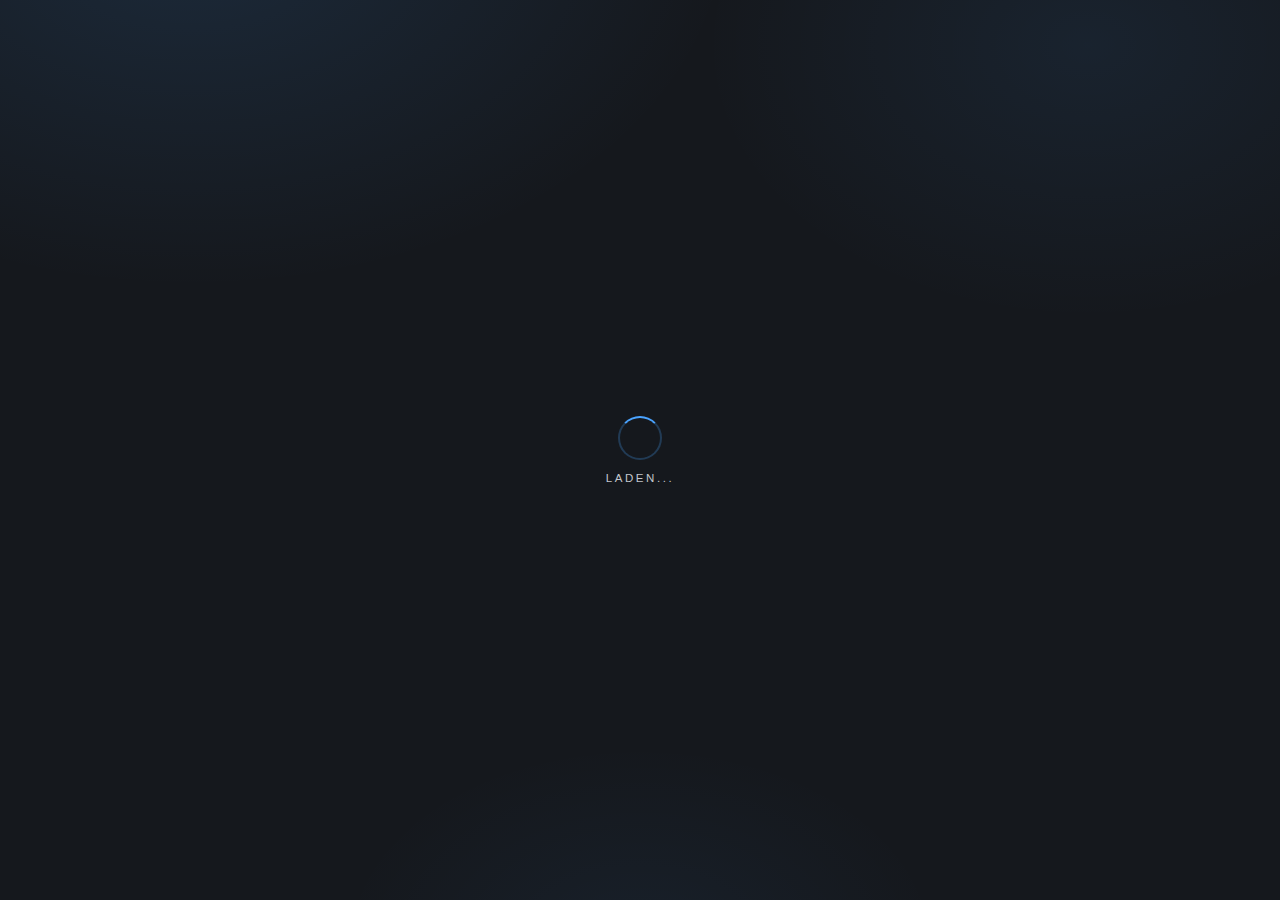
<file: dinsdag/index.html>
<!doctype html>
<html lang="nl">
<head> <meta charset="utf-8" /> <meta name="viewport" content="width=device-width, initial-scale=1, maximum-scale=1, user-scalable=no, viewport-fit=cover" />

  <meta name="theme-color" content="#15181d" />
  <meta name="apple-mobile-web-app-capable" content="yes" />
  <meta name="apple-mobile-web-app-status-bar-style" content="black-translucent" />
  <meta name="apple-mobile-web-app-title" content="Servé's Logboek" />
  <meta name="mobile-web-app-capable" content="yes" />
  <meta name="application-name" content="Servé's Logboek" />
  <link rel="apple-touch-icon" sizes="180x180" href="/apple-touch-icon.png" />
  <link rel="manifest" href="/manifest.webmanifest?v=20260205" />
  <link rel="preconnect" href="https://fonts.googleapis.com" />
  <link rel="preconnect" href="https://fonts.gstatic.com" crossorigin />
  <link rel="preconnect" href="https://cdn.jsdelivr.net" crossorigin />
  <link rel="stylesheet" href="https://fonts.googleapis.com/css2?family=DM+Sans:wght@400;500;600&family=DM+Serif+Display&display=swap" />
 <title>Logboek - Dinsdag</title> 
  
  <style>
    :root {
      --ink: #eef0f3;
      --muted: #c2c6cc;
      --line: #6a6f78;
      --stroke: #7a8089;
      --field: #3b3f45;
      --page-top: 113px;
      --page-bottom: 72px;
      --footer-offset: 72px;
    
      --exercise-font: 0.5rem;
      --note-font: 0.4rem;
      --mini-font: 0.75rem;
    }

    * {
      box-sizing: border-box;
      -webkit-user-select: none;
      user-select: none;
      -webkit-touch-callout: none;
      -webkit-tap-highlight-color: transparent;
    }

    html {
      background-color: #15181d;
    }

    html, body {
      overflow: hidden;
      min-height: 100vh;
      min-height: 100svh;
      min-height: 100dvh;
      height: 100vh;
      height: 100svh;
      height: 100dvh;
      background:
        linear-gradient(180deg, #1a2634, transparent 120px),
        radial-gradient(ellipse 900px 600px at 15% -8%, rgba(74, 163, 255, 0.13), transparent 60%),
        radial-gradient(ellipse 700px 500px at 85% 5%, rgba(74, 163, 255, 0.08), transparent 55%),
        radial-gradient(ellipse 600px 400px at 50% 105%, rgba(74, 163, 255, 0.06), transparent 50%),
        #15181d;
      touch-action: pan-y;
      overscroll-behavior: none;
    }

    body::-webkit-scrollbar {
      width: 0;
      height: 0;
    }

    body::before {
      content: "";
      position: fixed;
      inset: 0;
      background-image: radial-gradient(circle at 1px 1px, rgba(255, 255, 255, 0.03) 1px, transparent 0);
      background-size: 24px 24px;
      pointer-events: none;
      z-index: 0;
    }

    body::after {
      content: "";
      position: fixed;
      inset: 0;
      background:
        radial-gradient(ellipse 500px 300px at 70% 65%, rgba(74, 163, 255, 0.04), transparent 60%),
        radial-gradient(ellipse 400px 250px at 25% 80%, rgba(255, 255, 255, 0.015), transparent 50%);
      pointer-events: none;
      z-index: 0;
    }

    .pwa-bottom-fade {
      position: fixed;
      left: 0;
      right: 0;
      bottom: 0;
      height: 120px;
      background: linear-gradient(180deg, rgba(21, 24, 29, 0) 0%, #15181d 100%);
      pointer-events: none;
      z-index: 1;
      display: none;
    }

    @media (display-mode: standalone) {
      .pwa-bottom-fade {
        display: block;
      }
    }

    body {
      margin: 0;
      font-family: "DM Sans", sans-serif;
      color: var(--ink);
      background:
        linear-gradient(180deg, #1a2634, transparent 120px),
        radial-gradient(ellipse 900px 600px at 15% -8%, rgba(74, 163, 255, 0.13), transparent 60%),
        radial-gradient(ellipse 700px 500px at 85% 5%, rgba(74, 163, 255, 0.08), transparent 55%),
        radial-gradient(ellipse 600px 400px at 50% 105%, rgba(74, 163, 255, 0.06), transparent 50%),
        #15181d;
      height: 100%;
      display: flex;
      justify-content: center;
      align-items: flex-start;
      padding: var(--page-top) 12px calc(var(--page-bottom) + env(safe-area-inset-bottom));
      -webkit-user-select: none;
      user-select: none;
    }



    input,
    textarea {
      -webkit-user-select: text;
      user-select: text;
      -webkit-touch-callout: none;
    }

    
    .sheet::-webkit-scrollbar {
      width: 0;
      height: 0;
    }

    .sheet {

      scrollbar-width: none;
      width: min(980px, 100%);
      padding: 8px 2px 18px;
      position: relative;
      max-height: calc(100vh - var(--page-top) - var(--page-bottom) - env(safe-area-inset-bottom));
      overflow-y: auto;
      -webkit-overflow-scrolling: touch;
      touch-action: pan-y;
    }

    header {
      display: flex;
      flex-direction: column;
      align-items: center;
      gap: 8px;
      text-align: center;
      margin-bottom: 18px;
      position: relative;
      z-index: 1;
    }

    h1 {
      font-family: "DM Serif Display", serif;
      font-size: clamp(2.2rem, 3.8vw, 3.4rem);
      margin: 0;
      letter-spacing: 0.02em;
    }

    .training-count {
      margin-top: 72px;
      font-size: 0.8rem;
      text-transform: uppercase;
      letter-spacing: 0.18em;
      color: var(--muted);
    }

    .year-trigger {
      background: none;
      border: none;
      padding: 0;
      margin: 0;
      font: inherit;
      color: var(--ink);
      font-weight: 700;
      letter-spacing: 0.18em;
      cursor: pointer;
    }

    .day-line {
      width: 100%;
      display: flex;
      align-items: center;
      justify-content: center;
      margin-top: 6px;
      margin-bottom: 10px;
    }

    .day-trigger {
      background: none;
      border: none;
      padding: 0;
      margin: 0;
      font: inherit;
      color: var(--ink);
      font-weight: 400;
      text-transform: uppercase;
      letter-spacing: 0.2em;
      font-size: 0.7rem;
      cursor: pointer;
    }

    .header-main {
      width: min(980px, 100%);
      margin: 0 auto;
      position: relative;
    }



    .grid {
      display: flex;
      flex-direction: column;
      gap: 18px;
    }

    .grid.rest-day {
      min-height: 55vh;
      justify-content: center;
      align-items: center;
      text-align: center;
    }

    .grid.rest-day .row {
      grid-template-columns: 1fr;
      justify-items: center;
      text-align: center;
    }

    .grid.rest-day .exercise-cell {
      grid-template-columns: 1fr;
      justify-items: center;
      text-align: center;
    }

    .grid.rest-day .exercise-name,
    .grid.rest-day .exercise-note {
      text-align: center;
    }

    .header-row {
      display: grid;
      grid-template-columns: minmax(0, 2fr) 42px 42px 42px;
      column-gap: 8px;
      align-items: end;
    }

    .grid .header {
      font-weight: 600;
      text-transform: uppercase;
      font-size: 0.5rem;
      letter-spacing: 0.12em;
      color: var(--muted);
      padding-bottom: 6px;
      text-align: center;
    }

    .grid .header.exercise-header {
      text-align: left;
    }

    .row {
      display: grid;
      grid-template-columns: minmax(0, 2fr) 42px 42px 42px;
      column-gap: 8px;
      row-gap: 10px;
      align-items: start;
    }

    .exercise-cell {
      display: grid;
      grid-template-columns: 20px 1fr;
      column-gap: 4px;
      row-gap: 4px;
      align-items: center;
      min-width: 0;
    }

    .drag-handle {
      grid-column: 1;
      grid-row: 1;
      align-self: start;
      width: 44px;
      height: 44px;
      margin: -12px;
      border: none;
      background: transparent;
      box-shadow: none;
      color: #eef0f3;
      display: inline-flex;
      align-items: center;
      justify-content: center;
      cursor: grab;
      -webkit-user-select: none;
      user-select: none;
      -webkit-touch-callout: none;
      touch-action: none;
      padding: 0;
      transition: transform 0.12s ease, opacity 0.16s ease;
      opacity: 0.88;
    }

    .drag-handle::before {
      content: "";
      display: block;
      width: 12px;
      height: 2px;
      border-radius: 2px;
      background: rgba(196, 224, 255, 0.86);
      box-shadow: 0 4px 0 rgba(196, 224, 255, 0.86), 0 8px 0 rgba(196, 224, 255, 0.86);
      transform: translateY(-2px);
      filter: drop-shadow(0 1px 2px rgba(0, 0, 0, 0.45));
    }

    .drag-handle:hover,
    .drag-handle:focus-visible {
      opacity: 1;
      outline: none;
    }

    .drag-handle:active {
      cursor: grabbing;
      transform: scale(0.9);
      opacity: 1;
    }

    .row.is-dragging-floating {
      position: fixed;
      z-index: 1300;
      pointer-events: none;
      opacity: 0.97;
      background: rgba(47, 51, 56, 0.95);
      border-radius: 12px;
      box-shadow: 0 12px 28px rgba(0, 0, 0, 0.38), 0 0 0 1px rgba(74, 163, 255, 0.25);
      backdrop-filter: blur(4px);
      -webkit-backdrop-filter: blur(4px);
      transform: translate3d(0, 0, 0);
      will-change: top;
    }

    .row.is-longpress-armed .exercise-name,
    .row.is-longpress-armed .exercise-note,
    .row.is-longpress-armed .mini-field {
      -webkit-user-select: none !important;
      user-select: none !important;
      -webkit-touch-callout: none !important;
      caret-color: transparent !important;
    }

    .exercise-cell .exercise-name,
    .exercise-cell .exercise-note,
    .mini-field {
      -webkit-user-select: none;
      user-select: none;
      -webkit-touch-callout: none;
    }

    .row.reorder-placeholder {
      min-height: 48px;
      border-radius: 12px;
      border: 1px dashed rgba(74, 163, 255, 0.4);
      background: rgba(74, 163, 255, 0.08);
      box-shadow: inset 0 0 0 1px rgba(74, 163, 255, 0.12);
      pointer-events: none;
    }

    body.is-dragging-active {
      cursor: grabbing;
      -webkit-user-select: none;
      user-select: none;
    }


    .exercise-cell .exercise-name,
    .exercise-cell .exercise-note {
      font-style: italic;
      grid-column: 2;
      grid-row: 2;
      border: none;
      background: transparent;
      padding: 2px 0;
      color: var(--ink);
      font: inherit;
      width: 100%;
    }


    .exercise-cell .exercise-name:focus,
    .exercise-cell .exercise-note:focus,
    .exercise-cell .exercise-name:focus-visible,
    .exercise-cell .exercise-note:focus-visible {
      outline: none;
      box-shadow: none;
    }





    .exercise-cell .exercise-name {
      grid-column: 2;
      grid-row: 1;
      font-size: 1rem;
      font-weight: 500;
    }

    .exercise-cell .exercise-note {
      grid-column: 2;
      grid-row: 2;
      color: #c6c8cc;
      font-size: var(--note-font);
      resize: none;
      overflow: hidden;
      line-height: 1.35;
      margin: 0;
      -webkit-appearance: none;
      appearance: none;
      min-height: 1.4em;
    }

    .exercise-cell .exercise-note::-webkit-resizer {
      display: none;
    }

    .mini-wrap {
      display: flex;
      justify-content: center;
    }

    .mini-field {
      border: 1px solid rgba(74, 163, 255, 0.25);
      background: linear-gradient(180deg, rgba(255, 255, 255, 0.1), rgba(255, 255, 255, 0.02));
      border-radius: 8px;
      width: 42px;
      height: 42px;
      padding: 0;
      text-align: center;
      font-size: var(--mini-font);
      line-height: 1;
      display: inline-flex;
      align-items: center;
      justify-content: center;
      color: var(--ink);
      box-shadow: none;
      transition: transform 0.12s ease, box-shadow 0.12s ease, border-color 0.12s ease, background 0.12s ease;
    }

    .mini-field:focus {
      outline: none;
      border-color: rgba(74, 163, 255, 0.7);
      background: linear-gradient(180deg, rgba(74, 163, 255, 0.18), rgba(255, 255, 255, 0.04));
    }

    .year-modal,
    .day-modal,
    .exercise-modal {
      position: fixed;
      inset: 0;
      display: none;
      align-items: center;
      justify-content: center;
      background: rgba(10, 10, 12, 0.38);
      z-index: 2200;
      padding: 24px 24px calc(24px + env(safe-area-inset-bottom));
      isolation: isolate;
      overflow: hidden;
      backdrop-filter: blur(2px) saturate(90%);
      -webkit-backdrop-filter: blur(2px) saturate(90%);
    }

    .year-modal::after,
    .day-modal::after,
    .exercise-modal::after {
      content: "";
      position: absolute;
      left: 0;
      right: 0;
      bottom: 0;
      height: calc(120px + env(safe-area-inset-bottom));
      background: linear-gradient(180deg, rgba(21, 24, 29, 0) 0%, #15181d 100%);
      pointer-events: none;
      z-index: 0;
    }

    .year-modal.is-open,
    .day-modal.is-open,
    .exercise-modal.is-open {
      display: flex;
    }

    .year-modal__content,
    .day-modal__content {
      width: min(420px, 100%);
      background: #3b3f45;
      color: #f1f2f4;
      border-radius: 14px;
      padding: 20px 20px 18px;
      border: 1px solid #b9bcc3;
      box-shadow: 0 14px 28px rgba(0, 0, 0, 0.35);
      position: relative;
      z-index: 1;
    }

    .year-modal__content h2,
    .day-modal__content h2 {
      margin: 0 0 12px;
      font-size: 1.05rem;
    }

    .year-modal__list {
      list-style: none;
      margin: 0;
      padding: 0;
      display: grid;
      gap: 8px;
      font-size: 0.95rem;
    }

    .year-total {
      margin-top: 10px;
      padding-top: 10px;
      border-top: 1px solid #b9bcc3;
    }

    .day-modal__grid {
      display: grid;
      gap: 8px;
    }

    .day-modal__grid a {
      text-decoration: none;
      color: #f1f2f4;
      background: #2f3338;
      border: 1px solid #b9bcc3;
      border-radius: 10px;
      padding: 8px 10px;
      font-weight: 600;
      text-align: center;
      touch-action: manipulation;
      -webkit-tap-highlight-color: transparent;
      transition: transform 0.1s ease, background-color 0.15s ease, opacity 0.1s ease;
      cursor: pointer;
    }

    .day-modal__grid a:hover {
      background: #3b3f45;
    }

    .day-modal__grid a:active {
      transform: scale(0.96);
      opacity: 0.85;
    }

    .day-modal__grid a.is-today {
      color: #4aa3ff;
    }

    .exercise-modal__content {
      width: min(320px, 90%);
      background: #3b3f45;
      color: #f1f2f4;
      border-radius: 14px;
      padding: 20px 20px 18px;
      border: 1px solid #b9bcc3;
      box-shadow: 0 14px 28px rgba(0, 0, 0, 0.35);
      position: relative;
      z-index: 1;
    }

    .exercise-modal__content h2 {
      margin: 0 0 16px;
      font-size: 1.05rem;
    }

    .delete-confirm-text {
      margin: -4px 0 16px;
      color: #d7dbe1;
      font-size: 0.9rem;
      line-height: 1.4;
    }

    .exercise-modal__actions {
      display: grid;
      gap: 10px;
    }

    .exercise-modal__actions button {
      text-decoration: none;
      color: #f1f2f4;
      background: #2f3338;
      border: 1px solid #b9bcc3;
      border-radius: 10px;
      padding: 12px 16px;
      font-weight: 600;
      text-align: center;
      font-size: 0.95rem;
      cursor: pointer;
      font-family: inherit;
      user-select: none;
      -webkit-user-select: none;
      -moz-user-select: none;
      -ms-user-select: none;
    }

    .exercise-modal__actions button:hover {
      background: #3b3f45;
    }

    .exercise-modal__actions button.delete {
      color: #ff6b6b;
      border-color: #ff6b6b;
    }

    .exercise-modal__actions button.delete:hover {
      background: rgba(255, 107, 107, 0.1);
    }

    .year-modal__close,
    .day-modal__close,
    .exercise-modal__close {
      position: absolute;
      top: 10px;
      right: 12px;
      border: none;
      background: transparent;
      font-size: 1.5rem;
      cursor: pointer;
      color: #f1f2f4;
    }


    .session-check-button {
      position: fixed;
      bottom: calc(var(--footer-offset) + env(safe-area-inset-bottom));
      left: 50%;
      transform: translateX(-50%);
      width: 42px;
      height: 42px;
      border-radius: 999px;
      border: 1px solid rgba(255, 255, 255, 0.14);
      background: radial-gradient(circle at 30% 30%, rgba(255, 255, 255, 0.15), transparent 50%), rgba(255, 255, 255, 0.06);
      backdrop-filter: blur(12px) saturate(120%);
      -webkit-backdrop-filter: blur(12px) saturate(120%);
      display: none;
      align-items: center;
      justify-content: center;
      cursor: pointer;
      z-index: 1000;
      transition: transform 0.15s cubic-bezier(0.2, 0, 0, 1),
                  background-color 0.25s ease,
                  border-color 0.25s ease;
      -webkit-tap-highlight-color: transparent;
    }

    .session-check-button.is-today {
      display: flex;
    }

    .session-check-button:active {
      transform: translateX(-50%) scale(0.92);
    }

    .session-check-button.is-complete {
      background: radial-gradient(circle at 30% 30%, rgba(255, 255, 255, 0.4), transparent 50%), #4aa3ff;
      border-color: rgba(74, 163, 255, 0.8);
      animation: checkPop 0.35s cubic-bezier(0.17, 0.67, 0.21, 1.2);
    }

    @keyframes checkPop {
      0% { transform: translateX(-50%) scale(1); }
      40% { transform: translateX(-50%) scale(1.2); }
      100% { transform: translateX(-50%) scale(1); }
    }

    .session-check-button.is-complete::after {
      content: "\2713";
      display: flex;
      align-items: center;
      justify-content: center;
      font-size: 20px;
      font-weight: 700;
      color: #eaffef;
    }



    html.not-today .session-check-button,
    body.not-today .session-check-button {
      display: none;
    }

    @media (max-width: 720px) {
      body {
        padding: var(--page-top) 16px calc(var(--page-bottom) + env(safe-area-inset-bottom));
      }

      :root {
        --page-top: 73px;
        --page-bottom: 96px;
        --footer-offset: 68px;
      
        --exercise-font: 10px;
        --note-font: 9px;
        --mini-font: 16px;
      }

      header {
        gap: 6px;
        margin-bottom: 12px;
      }

      h1 {
        font-size: clamp(1.8rem, 6vw, 2.2rem);
      }

      .training-count {
        margin-top: 12px;
        font-size: 0.7rem;
        letter-spacing: 0.14em;
      }

      .header-row {
        grid-template-columns: minmax(0, 1.4fr) 40px 40px 40px;
        column-gap: 10px;
      }

      .row {
        grid-template-columns: minmax(0, 1.4fr) 40px 40px 40px;
        column-gap: 10px;
      }

      .mini-field {
        width: 40px;
        height: 40px;
      }
    }

    @media (max-width: 520px) {
      .header-row {
        grid-template-columns: minmax(0, 1fr) 36px 36px 36px;
        column-gap: 8px;
      }

      .row {
        grid-template-columns: minmax(0, 1fr) 36px 36px 36px;
        column-gap: 8px;
      }

      .mini-field {
        width: 36px;
        height: 36px;
      }
    }
  

    .confetti-layer {
      position: fixed;
      top: 0;
      left: 0;
      width: 100vw;
      height: 100vh;
      margin: 0;
      padding: 0;
      pointer-events: none;
      overflow: hidden;
      z-index: 9999;
    }

    .confetti {
      position: absolute;
      top: -30px;
      opacity: 0;
      display: block;
      font-size: 24px;
      line-height: 1;
      animation: confettiFall var(--fall-duration, 4s) var(--fall-delay, 0s) ease-out forwards;
    }

    @keyframes confettiFall {
      0% {
        opacity: 1;
        transform: translateY(0) translateX(0) rotateX(0deg) rotateY(0deg) rotateZ(0deg);
      }
      10% {
        opacity: 1;
      }
      90% {
        opacity: 1;
      }
      100% {
        opacity: 0;
        transform:
          translateY(calc(100vh + 50px))
          translateX(var(--sway, 0px))
          rotateX(var(--spin-x, 720deg))
          rotateY(var(--spin-y, 540deg))
          rotateZ(var(--spin-z, 360deg));
      }
    }


    .loading-overlay {
      position: fixed;
      inset: 0;
      background:
        radial-gradient(ellipse 900px 600px at 15% -8%, rgba(74, 163, 255, 0.13), transparent 60%),
        radial-gradient(ellipse 700px 500px at 85% 5%, rgba(74, 163, 255, 0.08), transparent 55%),
        radial-gradient(ellipse 600px 400px at 50% 105%, rgba(74, 163, 255, 0.06), transparent 50%),
        #15181d;
      display: flex;
      flex-direction: column;
      align-items: center;
      justify-content: center;
      gap: 12px;
      z-index: 9999;
      opacity: 1;
      transition: opacity 0.35s ease;
      pointer-events: all;
    }

    .loading-overlay.is-hidden {
      opacity: 0;
      pointer-events: none;
    }

    .loading-spinner {
      width: 44px;
      height: 44px;
      border-radius: 50%;
      border: 2px solid rgba(74, 163, 255, 0.25);
      border-top-color: #4aa3ff;
      animation: loading-spin 0.9s linear infinite;
    }

    .loading-text {
      font-size: 0.72rem;
      letter-spacing: 0.22em;
      text-transform: uppercase;
      color: #c2c6cc;
    }

    @keyframes loading-spin {
      to {
        transform: rotate(360deg);
      }
    }

</style>

</head>
<body>
  <div class="pwa-bottom-fade" aria-hidden="true"></div>
  <script id="todayGuard">
    (function() {
      try {
        const hashDay = (window.location.hash || "").replace("#", "");
        const path = window.location.pathname;
        const hashMap = {
          maandag: 1,
          dinsdag: 2,
          woensdag: 3,
          donderdag: 4,
          vrijdag: 5,
          zaterdag: 6,
          zondag: 0
        };
        const getPageDayNumber = () => {
          if (hashDay) {
            if (hashDay === "vandaag") return new Date().getDay();
            return hashMap[hashDay] ?? 1;
          }
          if (path.includes("vandaag")) return new Date().getDay();
          if (path.includes("dinsdag")) return 2;
          if (path.includes("woensdag")) return 3;
          if (path.includes("donderdag")) return 4;
          if (path.includes("vrijdag")) return 5;
          if (path.includes("zaterdag")) return 6;
          if (path.includes("zondag")) return 0;
          return 1;
        };
        const isToday = new Date().getDay() === getPageDayNumber();
        document.documentElement.classList.toggle("not-today", !isToday);
      } catch (e) {
        // silent
      }
    })();
  </script>
  <div class="loading-overlay" id="loadingOverlay" aria-live="polite" aria-atomic="true">
    <div class="loading-spinner" aria-hidden="true"></div>
    <div class="loading-text">Laden...</div>
  </div>

 <main class="sheet"> <header> <div class="header-main"> <div class="training-count"><button class="year-trigger" type="button">2026:</button> Laden...</div> <h1>Servé's Logboek</h1> <div class="day-line"><button class="day-trigger" type="button">Vandaag</button></div></div>
</header> <section class="grid" aria-label="Oefeningen">
      <div class="header-row">
        <div class="header exercise-header"></div> <div class="header">SETS</div> <div class="header">REPS</div> <div class="header">KG</div></div> <div class="row"> <div class="exercise-cell"> <input spellcheck="false" autocapitalize="off" autocomplete="off" autocorrect="off" class="exercise-name" type="text" name="oefening-1" value="Abdominal Machine" /> <textarea spellcheck="false" autocapitalize="off" autocomplete="off" autocorrect="off" class="exercise-note" name="note-1" rows="2"></textarea></div> <div class="mini-wrap" data-label="Sets"><input type="text" class="mini-field" name="sets-1" data-max="9" inputmode="numeric" pattern="[0-9]*" maxlength="1" value="3" /></div> <div class="mini-wrap" data-label="Reps"><input type="text" class="mini-field" name="reps-1" data-max="30" inputmode="numeric" pattern="[0-9]*" maxlength="2" /></div> <div class="mini-wrap" data-label="Gewicht"><input type="text" class="mini-field" name="gewicht-1" data-max="999" inputmode="numeric" pattern="[0-9]*" maxlength="3" /></div></div> <div class="row"> <div class="exercise-cell"> <input spellcheck="false" autocapitalize="off" autocomplete="off" autocorrect="off" class="exercise-name" type="text" name="oefening-2" value="Chest Press" /> <textarea spellcheck="false" autocapitalize="off" autocomplete="off" autocorrect="off" class="exercise-note" name="note-2" rows="2"></textarea></div> <div class="mini-wrap" data-label="Sets"><input type="text" class="mini-field" name="sets-2" data-max="9" inputmode="numeric" pattern="[0-9]*" maxlength="1" value="3" /></div> <div class="mini-wrap" data-label="Reps"><input type="text" class="mini-field" name="reps-2" data-max="30" inputmode="numeric" pattern="[0-9]*" maxlength="2" /></div> <div class="mini-wrap" data-label="Gewicht"><input type="text" class="mini-field" name="gewicht-2" data-max="999" inputmode="numeric" pattern="[0-9]*" maxlength="3" /></div></div> <div class="row"> <div class="exercise-cell"> <input spellcheck="false" autocapitalize="off" autocomplete="off" autocorrect="off" class="exercise-name" type="text" name="oefening-3" value="Incline Chest" /> <textarea spellcheck="false" autocapitalize="off" autocomplete="off" autocorrect="off" class="exercise-note" name="note-3" rows="2"></textarea></div> <div class="mini-wrap" data-label="Sets"><input type="text" class="mini-field" name="sets-3" data-max="9" inputmode="numeric" pattern="[0-9]*" maxlength="1" value="3" /></div> <div class="mini-wrap" data-label="Reps"><input type="text" class="mini-field" name="reps-3" data-max="30" inputmode="numeric" pattern="[0-9]*" maxlength="2" /></div> <div class="mini-wrap" data-label="Gewicht"><input type="text" class="mini-field" name="gewicht-3" data-max="999" inputmode="numeric" pattern="[0-9]*" maxlength="3" /></div></div> <div class="row"> <div class="exercise-cell"> <input spellcheck="false" autocapitalize="off" autocomplete="off" autocorrect="off" class="exercise-name" type="text" name="oefening-4" value="Overhead Triceps" /> <textarea spellcheck="false" autocapitalize="off" autocomplete="off" autocorrect="off" class="exercise-note" name="note-4" rows="2"></textarea></div> <div class="mini-wrap" data-label="Sets"><input type="text" class="mini-field" name="sets-4" data-max="9" inputmode="numeric" pattern="[0-9]*" maxlength="1" value="3" /></div> <div class="mini-wrap" data-label="Reps"><input type="text" class="mini-field" name="reps-4" data-max="30" inputmode="numeric" pattern="[0-9]*" maxlength="2" /></div> <div class="mini-wrap" data-label="Gewicht"><input type="text" class="mini-field" name="gewicht-4" data-max="999" inputmode="numeric" pattern="[0-9]*" maxlength="3" /></div></div> <div class="row"> <div class="exercise-cell"> <input spellcheck="false" autocapitalize="off" autocomplete="off" autocorrect="off" class="exercise-name" type="text" name="oefening-5" value="Tricep Dip" /> <textarea spellcheck="false" autocapitalize="off" autocomplete="off" autocorrect="off" class="exercise-note" name="note-5" rows="2"></textarea></div> <div class="mini-wrap" data-label="Sets"><input type="text" class="mini-field" name="sets-5" data-max="9" inputmode="numeric" pattern="[0-9]*" maxlength="1" value="3" /></div> <div class="mini-wrap" data-label="Reps"><input type="text" class="mini-field" name="reps-5" data-max="30" inputmode="numeric" pattern="[0-9]*" maxlength="2" /></div> <div class="mini-wrap" data-label="Gewicht"><input type="text" class="mini-field" name="gewicht-5" data-max="999" inputmode="numeric" pattern="[0-9]*" maxlength="3" /></div></div> <div class="row"> <div class="exercise-cell"> <input spellcheck="false" autocapitalize="off" autocomplete="off" autocorrect="off" class="exercise-name" type="text" name="oefening-6" value="Standing Buik" /> <textarea spellcheck="false" autocapitalize="off" autocomplete="off" autocorrect="off" class="exercise-note" name="note-6" rows="2"></textarea></div> <div class="mini-wrap" data-label="Sets"><input type="text" class="mini-field" name="sets-6" data-max="9" inputmode="numeric" pattern="[0-9]*" maxlength="1" value="3" /></div> <div class="mini-wrap" data-label="Reps"><input type="text" class="mini-field" name="reps-6" data-max="30" inputmode="numeric" pattern="[0-9]*" maxlength="2" /></div> <div class="mini-wrap" data-label="Gewicht"><input type="text" class="mini-field" name="gewicht-6" data-max="999" inputmode="numeric" pattern="[0-9]*" maxlength="3" /></div></div></section></main> <div class="year-modal" id="yearModal" aria-hidden="true"> <div class="year-modal__content" role="dialog" aria-modal="true" aria-labelledby="yearModalTitle"> <button class="year-modal__close" type="button" aria-label="Sluiten">&times;</button> <h2 id="yearModalTitle">Voorgaande jaren</h2> <ul class="year-modal__list"> <li><strong>2022:</strong> 18</li> <li><strong>2023:</strong> 14</li> <li><strong>2024:</strong> 22</li> <li><strong>2025:</strong> 301</li> <li id="yearCount2026"><strong>2026 (tot heden):</strong> 28</li> <li class="year-total"><strong>Totaal:</strong> 383 sessies</li></ul></div></div>

  <div class="day-modal" id="dayModal" aria-hidden="true">
    <div class="day-modal__content" role="dialog" aria-modal="true" aria-labelledby="dayModalTitle">
      <button class="day-modal__close" type="button" aria-label="Sluiten">&times;</button>
      <h2 id="dayModalTitle">Kies een dag</h2>
      <div class="day-modal__grid">
        <a href="#maandag" data-day="maandag">Maandag</a>
        <a href="#dinsdag" data-day="dinsdag">Dinsdag</a>
        <a href="#woensdag" data-day="woensdag">Woensdag</a>
        <a href="#donderdag" data-day="donderdag">Donderdag</a>
        <a href="#vrijdag" data-day="vrijdag">Vrijdag</a>
        <a href="#zaterdag" data-day="zaterdag">Zaterdag</a>
        <a href="#zondag" data-day="zondag">Zondag</a>
      </div>
    </div>
  </div>

  <div class="exercise-modal" id="exerciseModal" aria-hidden="true">
    <div class="exercise-modal__content" role="dialog" aria-modal="true">
      <div class="exercise-modal__actions">
        <button type="button" class="add-exercise">Nieuwe oefening toevoegen</button>
        <button type="button" class="delete-exercise delete">Oefening verwijderen</button>
      </div>
    </div>
  </div>

<script src="https://cdn.jsdelivr.net/npm/@supabase/supabase-js@2"></script>

  
  <script>
    (() => {

      const getBasePath = () => {
        const path = window.location.pathname;
        const daySegments = ["vandaag", "maandag", "dinsdag", "woensdag", "donderdag", "vrijdag", "zaterdag", "zondag"];
        for (const day of daySegments) {
          const token = `/${day}/`;
          const idx = path.indexOf(token);
          if (idx != -1) {
            return path.slice(0, idx + 1);
          }
        }
        const htmlSegments = ["index", "maandag", "dinsdag", "woensdag", "donderdag", "vrijdag", "zaterdag", "zondag"];
        for (const name of htmlSegments) {
          const token = `/${name}.html`;
          const idx = path.indexOf(token);
          if (idx != -1) {
            return path.slice(0, idx + 1);
          }
        }
        if (!path.endsWith("/") && !path.includes(".")) {
          return `${path}/`;
        }
        return path;
      };
      const basePath = getBasePath();
      const withBase = (p) => `${basePath}${p.replace(/^\//, "")}`;

      window.__appBasePath = basePath;

      const updateAppLinks = () => {
        const manifestLink = document.querySelector('link[rel="manifest"]');
        if (manifestLink) {
          manifestLink.setAttribute("href", withBase("manifest.webmanifest?v=20260205"));
        }
        const appleIcon = document.querySelector('link[rel="apple-touch-icon"]');
        if (appleIcon) {
          appleIcon.setAttribute("href", withBase("apple-touch-icon.png"));
        }
      };
      updateAppLinks();

      const DEBUG_MODE = new URLSearchParams(window.location.search).get("debug") === "1";
      const debugLog = (...args) => {
        if (DEBUG_MODE) console.log(...args);
      };


            // Redirect naar de juiste dag pagina als het niet vandaag is
      const today = new Date().getDay(); // 0 = zondag, 1 = maandag, etc.
      const dayPages = {
        0: withBase("zondag/"),
        1: withBase("maandag/"),
        2: withBase("dinsdag/"),
        3: withBase("woensdag/"),
        4: withBase("donderdag/"),
        5: withBase("vrijdag/"),
        6: withBase("zaterdag/")
      };
      const todayPage = withBase("vandaag/");

      const currentUrl = new URL(window.location.href);
      const storage = (() => { try { return window.sessionStorage; } catch { return null; } })();
      const manualParam = currentUrl.searchParams.get("manual") === "1";
      const manualSession = storage ? storage.getItem("manualView") === "1" : false;
      const manualView = manualParam || manualSession;

      if (manualParam && storage) {
        storage.setItem("manualView", "1");
      }

      const legacyMap = {
        [`${basePath}index.html`]: withBase("maandag/"),
        [`${basePath}dinsdag.html`]: withBase("dinsdag/"),
        [`${basePath}woensdag.html`]: withBase("woensdag/"),
        [`${basePath}donderdag.html`]: withBase("donderdag/"),
        [`${basePath}vrijdag.html`]: withBase("vrijdag/"),
        [`${basePath}zaterdag.html`]: withBase("zaterdag/"),
        [`${basePath}zondag.html`]: withBase("zondag/")
      };


      const path = window.location.pathname;

      if (legacyMap[path]) {
        window.location.replace(`${legacyMap[path]}${currentUrl.search}${currentUrl.hash}`);
        return;
      }

      if (path !== "/index.html" && path.endsWith("/index.html")) {
        const cleanPath = path.slice(0, -10);
        window.location.replace(`${cleanPath}${currentUrl.search}${currentUrl.hash}`);
        return;
      }

      if (path === basePath || path === basePath.slice(0, -1)) {
        window.location.replace(todayPage);
        return;
      }

      if (!path.endsWith("/") && !path.includes(".")) {
        window.location.replace(`${path}/${currentUrl.search}${currentUrl.hash}`);
        return;
      }

      const todayDayPage = dayPages[today];
      const currentPage = path.endsWith("/") ? path : `${path}/`;

      if (currentPage === todayPage && manualSession && storage) {
        storage.removeItem("manualView");
      }

      if (currentPage === todayDayPage && currentPage !== todayPage) {
        window.location.replace(todayPage);
        return;
      }

      // Als de huidige pagina niet de pagina van vandaag is, redirect (behalve bij handmatige keuze)
      if (currentPage !== todayPage && !manualView) {
        window.location.replace(todayPage);
        return; // Stop verdere uitvoering
      }

      
      const loadingOverlay = document.getElementById("loadingOverlay");
      let hasDataLoaded = false;
      const hideLoadingOverlay = (force = false) => {
        if (!loadingOverlay || loadingOverlay.classList.contains("is-hidden")) return;
        if (!force && !hasDataLoaded) return;
        loadingOverlay.classList.add("is-hidden");
        setTimeout(() => {
          if (loadingOverlay && loadingOverlay.parentNode) {
            loadingOverlay.parentNode.removeChild(loadingOverlay);
          }
        }, 400);
      };

      const scheduleForceHide = () => {
        setTimeout(() => hideLoadingOverlay(true), 3500);
      };

      window.addEventListener("load", () => {
        scheduleForceHide();
      });

      const dayTrigger = document.querySelector(".day-trigger");
      const dayModal = document.getElementById("dayModal");
      const dayClose = document.querySelector(".day-modal__close");

      if (dayTrigger && dayModal && dayClose) {
        const openDayModal = () => {
          dayModal.classList.add("is-open");
          dayModal.setAttribute("aria-hidden", "false");
        };
        const closeDayModal = () => {
          dayModal.classList.remove("is-open");
          dayModal.setAttribute("aria-hidden", "true");
        };

        dayTrigger.addEventListener("click", () => {
          if (dayModal.classList.contains("is-open")) {
            closeDayModal();
          } else {
            openDayModal();
          }
        });
        dayClose.addEventListener("click", closeDayModal);
        dayModal.addEventListener("click", (event) => {
          if (event.target === dayModal) closeDayModal();
        });
        document.addEventListener("keydown", (event) => {
          if (event.key === "Escape") closeDayModal();
        });
      }

      const setupYearTrigger = () => {
      const yearTrigger = document.querySelector(".year-trigger");
      const yearModal = document.getElementById("yearModal");
      const yearClose = document.querySelector(".year-modal__close");

      if (yearTrigger && yearModal && yearClose) {
        const openModal = () => {
          yearModal.classList.add("is-open");
          yearModal.setAttribute("aria-hidden", "false");
        };
        const closeModal = () => {
          yearModal.classList.remove("is-open");
          yearModal.setAttribute("aria-hidden", "true");
        };

          if (!yearTrigger.dataset.listenerAttached) {
            yearTrigger.addEventListener("click", () => {
              if (yearModal.classList.contains("is-open")) {
                closeModal();
              } else {
                openModal();
              }
            });
            yearTrigger.dataset.listenerAttached = "true";
          }
          
          // Setup close button en modal events (alleen eenmalig)
          if (!yearClose.dataset.listenerAttached) {
        yearClose.addEventListener("click", closeModal);
            yearClose.dataset.listenerAttached = "true";
        yearModal.addEventListener("click", (event) => {
          if (event.target === yearModal) closeModal();
        });
        document.addEventListener("keydown", (event) => {
          if (event.key === "Escape") closeModal();
        });
      }
        }
      };

      // Initialiseer year trigger bij het laden
      setupYearTrigger();

      const isStandalone = window.matchMedia("(display-mode: standalone)").matches || window.navigator.standalone === true;
      const daySlugToNumber = {
        maandag: 1,
        dinsdag: 2,
        woensdag: 3,
        donderdag: 4,
        vrijdag: 5,
        zaterdag: 6,
        zondag: 0
      };
      const daySlugToName = {
        maandag: "Maandag",
        dinsdag: "Dinsdag",
        woensdag: "Woensdag",
        donderdag: "Donderdag",
        vrijdag: "Vrijdag",
        zaterdag: "Zaterdag",
        zondag: "Zondag"
      };
      const getHashDay = () => {
        const slug = (window.location.hash || "").replace("#", "");
        return slug in daySlugToNumber || slug === "vandaag" ? slug : "";
      };

      // Update day-trigger button tekst: "Vandaag" als het vandaag is, anders de dag naam
      const updateDayTriggerText = () => {
        const dayTrigger = document.querySelector(".day-trigger");
        if (!dayTrigger) return;

        // Bepaal welke dag deze pagina representeert
        const getPageDay = () => {
          const hashDay = getHashDay();
          if (hashDay) {
            if (hashDay === "vandaag") return new Date().getDay();
            return daySlugToNumber[hashDay] ?? 1;
          }
          const path = window.location.pathname;
          if (path.includes("vandaag")) return new Date().getDay();
          if (path.includes("dinsdag")) return 2; // Dinsdag = 2
          if (path.includes("woensdag")) return 3; // Woensdag = 3
          if (path.includes("donderdag")) return 4; // Donderdag = 4
          if (path.includes("vrijdag")) return 5; // Vrijdag = 5
          if (path.includes("zaterdag")) return 6; // Zaterdag = 6
          if (path.includes("zondag")) return 0; // Zondag = 0
          if (path.includes("maandag")) return 1; // Maandag = 1
          return 1; // Maandag = 1 (default voor maandag)
        };

        // Bepaal de dag namen
        const dayNames = ["Zondag", "Maandag", "Dinsdag", "Woensdag", "Donderdag", "Vrijdag", "Zaterdag"];
        
        const today = new Date().getDay(); // 0 = zondag, 1 = maandag, etc.
        const pageDay = getPageDay();
        const pageDayName = dayNames[pageDay];

        // Als het vandaag dezelfde dag is als de pagina, toon "Vandaag", anders de dag naam
        const isToday = today === pageDay;
        dayTrigger.textContent = isToday ? "Vandaag" : pageDayName;
        document.title = `Logboek - ${isToday ? "Vandaag" : pageDayName}`;
      };

      // Update de button tekst bij het laden
      updateDayTriggerText();

      // Update dag-menu links: toon "Vandaag" voor de huidige dag

      
      const updateDayModalLinks = () => {
        const dayModalLinks = document.querySelectorAll(".day-modal__grid a");
        if (!dayModalLinks.length) return;

        const today = new Date().getDay(); // 0 = zondag, 1 = maandag, etc.
        const dayMapping = {
          maandag: 1,
          dinsdag: 2,
          woensdag: 3,
          donderdag: 4,
          vrijdag: 5,
          zaterdag: 6,
          zondag: 0
        };

        dayModalLinks.forEach((link) => {
          const rawHref = link.getAttribute("href") || "";
          const match = rawHref.match(/(maandag|dinsdag|woensdag|donderdag|vrijdag|zaterdag|zondag|vandaag)/);
          const dayKey = link.dataset.day || (match ? match[1] : "");
          const dayNumber = dayMapping[dayKey];
          const isTodayLink = dayNumber !== undefined && dayNumber === today;

          const targetSlug = isTodayLink ? "vandaag" : dayKey;
          if (targetSlug) {
            link.setAttribute("href", `#${targetSlug}`);
          }

          if (isTodayLink) {
            // Bewaar de originele tekst in een data attribuut
            if (!link.dataset.originalText) {
              link.dataset.originalText = link.textContent;
            }
            link.textContent = "Vandaag";
            link.classList.add("is-today");
          } else {
            // Herstel de originele tekst als het niet meer vandaag is
            if (link.dataset.originalText) {
              link.textContent = link.dataset.originalText;
              delete link.dataset.originalText;
            }
            link.classList.remove("is-today");
          }
        });
      };

      // Update de menu links bij het laden
      updateDayModalLinks();

      const updateTodayState = () => {
        const todayNumber = new Date().getDay();
        const pageDayNumber = getPageDayNumber();
        const isTodayNow = todayNumber === pageDayNumber;
        document.body.classList.toggle("not-today", !isTodayNow);
        document.documentElement.classList.toggle("not-today", !isTodayNow);
      };

      const navigateTo = (slug) => {
        if (!slug) return;
        const target = slug.replace("#", "");
        if (!target) return;
        if (getHashDay() === target) return;
        window.location.hash = target;
      };

      const handleRouteChange = () => {
        day = getDayName();
        updateDayTriggerText();
        updateDayModalLinks();
        updateTodayState();
        loadDayData();
      };

      window.addEventListener("hashchange", () => {
        handleRouteChange();
      });

      document.addEventListener("click", (event) => {
        const link = event.target.closest(".day-modal__grid a");
        if (!link) return;
        if (storage) storage.setItem("manualView", "1");
        event.preventDefault();
        if (dayModal) {
          dayModal.classList.remove("is-open");
          dayModal.setAttribute("aria-hidden", "true");
        }
        const rawHref = link.getAttribute("href") || "";
        const targetSlug = rawHref.replace("#", "");
        navigateTo(targetSlug);
      });


      const clampInput = (input) => {
        if (!input || input.dataset.clampListenerAttached === "1") return;
        input.dataset.clampListenerAttached = "1";
        const max = Number(input.dataset.max || 999);
        input.addEventListener("input", () => {
          let value = input.value.replace(/\D+/g, "");
          if (value === "") {
            input.value = "";
            return;
          }
          const num = Number(value);
          input.value = String(Math.min(num, max));
        });
      };

      document.querySelectorAll("input[data-max]").forEach(clampInput);

      // Cursor altijd achter het laatste cijfer plaatsen bij focus
      const cursorToEnd = (input) => {
        if (!input || input.dataset.cursorListenerAttached === "1") return;
        input.dataset.cursorListenerAttached = "1";
        input.addEventListener("focus", () => {
          setTimeout(() => {
            const len = input.value.length;
            input.setSelectionRange(len, len);
          }, 0);
        });
      };
      document.querySelectorAll(".mini-field").forEach(cursorToEnd);

      // Best effort: blokkeer iOS undo/redo acties (incl. shake-to-undo)
      const blockSystemUndoActions = () => {
        document.addEventListener("beforeinput", (event) => {
          if (event.inputType === "historyUndo" || event.inputType === "historyRedo") {
            event.preventDefault();
          }
        }, true);

        document.addEventListener("keydown", (event) => {
          const key = (event.key || "").toLowerCase();
          if ((event.metaKey || event.ctrlKey) && (key === "z" || key === "y")) {
            event.preventDefault();
          }
        }, true);

        let lastShakeBlurAt = 0;
        const blurActiveField = () => {
          const active = document.activeElement;
          if (active && (active.tagName === "INPUT" || active.tagName === "TEXTAREA")) {
            active.blur();
          }
        };

        const handleMotion = (event) => {
          const acc = event.accelerationIncludingGravity;
          if (!acc) return;
          const magnitude = Math.abs(acc.x || 0) + Math.abs(acc.y || 0) + Math.abs(acc.z || 0);
          if (magnitude < 42) return;
          const now = Date.now();
          if (now - lastShakeBlurAt < 900) return;
          lastShakeBlurAt = now;
          blurActiveField();
        };

        window.addEventListener("devicemotion", handleMotion);
      };

      blockSystemUndoActions();

      const blockSelectionAndClipboard = () => {
        const prevent = (event) => {
          event.preventDefault();
        };

        const isExerciseField = (target) => {
          if (!target || typeof target.closest !== "function") return false;
          return Boolean(target.closest(".exercise-name, .exercise-note, .mini-field"));
        };

        const isEditableTarget = (target) => {
          if (!target || typeof target.closest !== "function") return false;
          if (isExerciseField(target)) return false;
          return Boolean(target.closest("input, textarea, [contenteditable='true']"));
        };

        const clearSelection = () => {
          const selection = window.getSelection && window.getSelection();
          if (selection && selection.rangeCount) {
            selection.removeAllRanges();
          }
        };

        const collapseInputSelection = (target) => {
          if (!target || (target.tagName !== "INPUT" && target.tagName !== "TEXTAREA")) return;
          try {
            const start = target.selectionStart;
            const end = target.selectionEnd;
            if (typeof start !== "number" || typeof end !== "number") return;
            if (start === end) return;
            target.setSelectionRange(end, end);
          } catch (error) {
            // ignore
          }
        };

        const preventWhenNotEditable = (event) => {
          if (isEditableTarget(event.target)) return;
          event.preventDefault();
        };

        document.addEventListener("selectstart", preventWhenNotEditable, true);
        document.addEventListener("contextmenu", preventWhenNotEditable, true);
        document.addEventListener("dragstart", preventWhenNotEditable, true);

        document.addEventListener("copy", prevent, true);
        document.addEventListener("cut", prevent, true);

        document.addEventListener(
          "beforeinput",
          (event) => {
            if (
              event.inputType === "insertFromPaste" ||
              event.inputType === "insertFromDrop" ||
              event.inputType === "insertFromYank"
            ) {
              event.preventDefault();
            }
          },
          true
        );

        document.addEventListener(
          "keydown",
          (event) => {
            const key = (event.key || "").toLowerCase();
            if ((event.metaKey || event.ctrlKey) && (key === "a" || key === "c" || key === "x" || key === "v" || key === "insert")) {
              event.preventDefault();
            }
            if (event.shiftKey && key === "insert") {
              event.preventDefault();
            }
          },
          true
        );

        document.addEventListener(
          "selectionchange",
          () => {
            const active = document.activeElement;
            if (active && (active.tagName === "INPUT" || active.tagName === "TEXTAREA")) {
              collapseInputSelection(active);
              return;
            }
            clearSelection();
          },
          true
        );
      };

      blockSelectionAndClipboard();


      const autoResizeNote = (note) => {
        if (!note || note.tagName !== "TEXTAREA") return;
        note.style.height = "auto";
        const style = window.getComputedStyle(note);
        const lineHeight = parseFloat(style.lineHeight) || 14;
        const rows = Number(note.getAttribute("rows")) || 2;
        const minHeight = lineHeight * rows;
        const nextHeight = Math.max(note.scrollHeight, minHeight);
        note.style.height = `${nextHeight}px`;
      };

            const launchConfetti = () => {
        const layer = document.createElement("div");
        layer.className = "confetti-layer";
        document.documentElement.appendChild(layer);

        const viewportWidth = window.innerWidth || document.documentElement.clientWidth;
        let latestEndAt = performance.now();
        const CONFETTI_STREAM_MS = 3000;
        const CONFETTI_BATCH_INTERVAL_MS = 300;
        const INITIAL_TROPHIES = 30;
        const BATCH_TROPHIES = 6;
        const MIN_FALL_SECONDS = 2.5;
        const FALL_SPREAD_SECONDS = 2.5;
        const MAX_START_DELAY_SECONDS = 0.8;
        const FINISH_BUFFER_MS = 40;
        const LOCKSCREEN_LEAD_MS = 1000;

        const createTrophy = () => {
          const piece = document.createElement("span");
          piece.className = "confetti";
          piece.textContent = "\uD83C\uDFC6";

          // Willekeurige positie over hele breedte
          const x = Math.random() * viewportWidth;
          piece.style.left = x + "px";

          // Willekeurige grootte
          const size = 18 + Math.random() * 16;
          piece.style.fontSize = size + "px";

          // Originele valsnelheid terug
          const fallDuration = MIN_FALL_SECONDS + Math.random() * FALL_SPREAD_SECONDS;
          piece.style.setProperty("--fall-duration", fallDuration + "s");

          // Originele spreiding terug
          const delay = Math.random() * MAX_START_DELAY_SECONDS;
          piece.style.setProperty("--fall-delay", delay + "s");

          const endAt = performance.now() + (fallDuration + delay) * 1000;
          if (endAt > latestEndAt) latestEndAt = endAt;

          // Horizontale sway (-80px tot +80px)
          const sway = (Math.random() - 0.5) * 160;
          piece.style.setProperty("--sway", sway + "px");

          // Subtielere rotaties voor trofeeën
          piece.style.setProperty("--spin-x", (Math.random() * 40 - 20) + "deg");
          piece.style.setProperty("--spin-y", (Math.random() * 40 - 20) + "deg");
          piece.style.setProperty("--spin-z", (Math.random() * 60 - 30) + "deg");

          return piece;
        };

        const createTrophyBatch = (count) => {
          const fragment = document.createDocumentFragment();
          for (let i = 0; i < count; i++) {
            fragment.appendChild(createTrophy());
          }
          layer.appendChild(fragment);
        };

        // Initiële burst
        createTrophyBatch(INITIAL_TROPHIES);

        return new Promise((resolve) => {
          let done = false;
          let resolved = false;
          const resolveOnce = () => {
            if (resolved) return;
            resolved = true;
            resolve();
          };
          const finish = () => {
            if (done) return;
            done = true;
            clearInterval(interval);
            layer.remove();
            resolveOnce();
          };

          let elapsed = 0;
          const interval = setInterval(() => {
            elapsed += CONFETTI_BATCH_INTERVAL_MS;
            createTrophyBatch(BATCH_TROPHIES);

            if (elapsed >= CONFETTI_STREAM_MS) {
              clearInterval(interval);
              const remainingMs = Math.max(0, latestEndAt - performance.now());
              const finishWaitMs = remainingMs + FINISH_BUFFER_MS;
              const lockWaitMs = Math.max(0, finishWaitMs - LOCKSCREEN_LEAD_MS);
              setTimeout(resolveOnce, lockWaitMs);
              setTimeout(finish, finishWaitMs);
            }
          }, CONFETTI_BATCH_INTERVAL_MS);

          // Veiligheidsnet
          setTimeout(finish, 12500);
        });
      };


      if (!window.supabase) {
        console.error("Supabase library niet geladen!");
        return;
      }

      debugLog("Supabase library gevonden, client aanmaken...");
      const supabase = window.supabase.createClient(
        "https://lqgcitosiyahgwqluwtb.supabase.co",
        "sb_publishable_dGMK5ruFsyWkF3ne43AS1A_lHURUBhI"
      );
      debugLog("Supabase client aangemaakt");

      // Functie om sessie count op te halen en bij te werken
      const getSessionCount = async () => {
        try {
          const currentYear = new Date().getFullYear();
          const baselineCount = currentYear === 2026 ? 28 : 0;
          const { data, error } = await supabase
            .from("session_counts")
            .select("count")
            .eq("year", currentYear)
            .single();
          
          if (error) {
            // PGRST116 = geen resultaten gevonden
            if (error.code === 'PGRST116' || error.message?.includes('No rows')) {
              debugLog("No session count found, creating new record");
              const { data: newData, error: insertError } = await supabase
                .from("session_counts")
                .insert({ year: currentYear, count: baselineCount })
                .select()
                .single();
              
              if (insertError) {
                console.error("Error creating session count:", insertError);
                return baselineCount; // Fallback
              }
              
              return newData?.count ?? baselineCount;
            } else {
              console.error("Error getting session count:", error);
              return baselineCount; // Fallback
            }
          }
          
          return data?.count ?? baselineCount;
        } catch (error) {
          console.error("Error in getSessionCount:", error);
          return new Date().getFullYear() === 2026 ? 28 : 0;
        }
      };

      const reconcileSessionCount = async (count) => {
        const currentYear = new Date().getFullYear();
        let target = count;

        if (currentYear === 2026 && target < 28) {
          target = 28;
        }

        if (target !== count) {
          const { error } = await supabase
            .from("session_counts")
            .upsert({ year: currentYear, count: target }, { onConflict: 'year' });

          if (error) {
            console.error("Error correcting session count:", error);
            return count;
          }
        }

        return target;
      };

      const updateSessionCount = async (increment = true) => {
        try {
          debugLog(increment ? "incrementSessionCount called" : "decrementSessionCount called");
          const currentYear = new Date().getFullYear();
          debugLog("Current year:", currentYear);
          
          const currentCount = await getSessionCount();
          debugLog("Current count:", currentCount);
          
          const newCount = increment ? currentCount + 1 : Math.max(0, currentCount - 1);
          debugLog("New count:", newCount);
          
          const { data, error } = await supabase
            .from("session_counts")
            .upsert({ year: currentYear, count: newCount }, { onConflict: 'year' });
          
          if (error) {
            console.error("Error updating session count:", error);
            if (error.message?.includes("Could not find the table") || error.message?.includes("relation") || error.message?.includes("does not exist")) {
              alert("De session_counts tabel bestaat nog niet in Supabase. Voer de SQL uit uit supabase.sql om de tabel aan te maken.");
            } else {
              alert("Fout bij updaten sessie count: " + error.message);
            }
            return;
          }
          
          debugLog("Session count updated successfully:", data);
          updateSessionCountDisplay(newCount);
        } catch (error) {
          console.error("Error in updateSessionCount:", error);
          alert("Fout: " + error.message);
        }
      };

      const incrementSessionCount = () => updateSessionCount(true);
      const decrementSessionCount = () => updateSessionCount(false);

      const updateYearTotalFromList = () => {
        const list = document.querySelector(".year-modal__list");
        if (!list) return;
        const totalItem = list.querySelector(".year-total");
        if (!totalItem) return;

        let total = 0;
        list.querySelectorAll("li").forEach((item) => {
          if (item.classList.contains("year-total")) return;
          const text = item.textContent || "";
          const match = text.match(/(\d+)\s*$/);
          if (match) {
            total += Number.parseInt(match[1], 10);
          }
        });

        totalItem.innerHTML = `<strong>Totaal:</strong> ${total} sessies`;
      };


      const updateSessionCountDisplay = (count) => {
        const trainingCountEl = document.querySelector(".training-count");
        if (trainingCountEl) {
          const yearButton = trainingCountEl.querySelector(".year-trigger");
          const year = yearButton?.textContent?.replace(":", "") || new Date().getFullYear();
          trainingCountEl.innerHTML = `<button class="year-trigger" type="button">${year}:</button> ${count} sessies`;
          // Herstel de event listener na het updaten
          setupYearTrigger();

          const numericYear = Number(year);
          if (Number.isFinite(numericYear) && numericYear === 2026) {
            const yearItem = document.getElementById("yearCount2026");
            if (yearItem) {
              yearItem.innerHTML = `<strong>2026 (tot heden):</strong> ${count}`;
            }
          }
        }
        updateYearTotalFromList();
      };
      // Initialiseer sessie counts voor alle jaren (alleen als record nog niet bestaat)
      const initializeSessionCounts = async () => {
        const yearCounts = {
          2022: 18,
          2023: 14,
          2024: 22,
          2025: 301,
          2026: 28
        };

        for (const [year, count] of Object.entries(yearCounts)) {
          const { error } = await supabase
            .from("session_counts")
            .select("count")
            .eq("year", parseInt(year))
            .single();

          if (error) {
            if (error.code === 'PGRST116' || error.message?.includes('No rows')) {
              const { error: insertError } = await supabase
                .from("session_counts")
                .insert({ year: parseInt(year), count })
                .select()
                .single();

              if (insertError) {
                console.error(`Error inserting count for ${year}:`, insertError);
              } else {
                debugLog(`Inserted count for ${year}: ${count}`);
              }
            } else {
              console.error(`Error fetching count for ${year}:`, error);
            }
          }
        }
      };

      // Laad de huidige sessie count en toon deze
      (async () => {
        await initializeSessionCounts();

        const count = await getSessionCount();
        let finalCount = await reconcileSessionCount(count);
        updateSessionCountDisplay(finalCount);
      })();

      const getPageDayNumber = () => {
        const hashDay = getHashDay();
        if (hashDay) {
          if (hashDay === "vandaag") return new Date().getDay();
          return daySlugToNumber[hashDay] ?? 1;
        }
        const path = window.location.pathname;
        if (path.includes("vandaag")) return new Date().getDay();
        if (path.includes("dinsdag")) return 2;
        if (path.includes("woensdag")) return 3;
        if (path.includes("donderdag")) return 4;
        if (path.includes("vrijdag")) return 5;
        if (path.includes("zaterdag")) return 6;
        if (path.includes("zondag")) return 0;
        return 1;
      };
      const todayNumber = new Date().getDay();
      const pageDayNumber = getPageDayNumber();
      const isToday = todayNumber === pageDayNumber;
      const sessionCompleteKey = `session_complete_${new Date().toLocaleDateString('en-CA')}`;
      document.body.classList.toggle("not-today", !isToday);
      const getCookie = (name) => {
        const value = `; ${document.cookie}`;
        const parts = value.split(`; ${name}=`);
        if (parts.length === 2) return parts.pop().split(';').shift();
        return null;
      };
      const setCookie = (name, value) => {
        document.cookie = `${name}=${value}; Max-Age=31536000; Path=/; SameSite=Lax`;
      };
      const clearCookie = (name) => {
        document.cookie = `${name}=; Max-Age=0; Path=/; SameSite=Lax`;
      };
      // Setup session check button
      window.addEventListener("DOMContentLoaded", () => {
        const sessionCheckButton = document.getElementById("sessionCheckButton");
        if (!sessionCheckButton) return;
        const dayNames = ["Zondag", "Maandag", "Dinsdag", "Woensdag", "Donderdag", "Vrijdag", "Zaterdag"];
        const sessionDay = dayNames[pageDayNumber];
        // Toon knop alleen als het vandaag is en geen rustdag
        if (!isToday || sessionDay === "Vrijdag") {
          return;
        }
        // Toon de knop
        sessionCheckButton.classList.add("is-today");
        const todayStr = new Date().toLocaleDateString('en-CA');
                const storageKey = "session-checked-" + todayStr;
                const sessionCompleteKey = `session_complete_${todayStr}`;
                const ensureSessionLockStyles = () => {
                  if (document.getElementById("sessionLockStyles")) return;
                  const style = document.createElement("style");
                  style.id = "sessionLockStyles";
                  style.textContent = `
                    .session-lock-overlay {
                      position: fixed;
                      inset: 0;
                      display: none;
                      align-items: center;
                      justify-content: center;
                      padding: 24px 24px calc(24px + env(safe-area-inset-bottom));
                      background: rgba(0, 0, 0, 0.22);
                      isolation: isolate;
                      backdrop-filter: blur(3px) saturate(82%) brightness(96%);
                      -webkit-backdrop-filter: blur(3px) saturate(82%) brightness(96%);
                      z-index: 12000;
                      pointer-events: all;
                      opacity: 0;
                      transition: opacity 0.24s cubic-bezier(0.4, 0, 0.2, 1);
                    }

                    .session-lock-overlay.is-visible {
                      opacity: 1;
                    }

                    .session-lock-overlay::before {
                      content: "";
                      position: absolute;
                      inset: 0;
                      background: radial-gradient(ellipse at center, transparent 35%, rgba(0, 0, 0, 0.18) 100%);
                      pointer-events: none;
                      z-index: 0;
                    }

                    .session-lock-overlay::after {
                      content: "";
                      position: absolute;
                      left: 0;
                      right: 0;
                      bottom: 0;
                      height: calc(120px + env(safe-area-inset-bottom));
                      background: linear-gradient(180deg, rgba(21, 24, 29, 0) 0%, rgba(21, 24, 29, 0.95) 100%);
                      pointer-events: none;
                      z-index: 0;
                    }

                    .session-lock-card {
                      position: relative;
                      z-index: 1;
                      width: min(100% - 40px, 340px);
                      border-radius: 24px;
                      padding: 40px 28px 32px;
                      text-align: center;
                      background:
                        linear-gradient(135deg, rgba(255, 255, 255, 0.1) 0%, rgba(255, 255, 255, 0.02) 100%),
                        rgba(16, 20, 28, 0.82);
                      backdrop-filter: blur(40px) saturate(160%);
                      -webkit-backdrop-filter: blur(40px) saturate(160%);
                      border: 1px solid rgba(255, 255, 255, 0.09);
                      box-shadow:
                        0 0 0 1px rgba(255, 255, 255, 0.04),
                        0 4px 16px rgba(0, 0, 0, 0.18),
                        0 16px 48px rgba(0, 0, 0, 0.22),
                        0 32px 80px rgba(0, 0, 0, 0.12),
                        inset 0 1px 0 rgba(255, 255, 255, 0.1),
                        inset 0 -1px 0 rgba(255, 255, 255, 0.03);
                      transform: scale(0.94) translateY(10px);
                      opacity: 0;
                      transition:
                        transform 0.34s cubic-bezier(0.16, 1, 0.3, 1),
                        opacity 0.26s ease;
                    }

                    .session-lock-overlay.is-visible .session-lock-card {
                      transform: scale(1) translateY(0);
                      opacity: 1;
                    }

                    .session-lock-card::after {
                      content: "";
                      position: absolute;
                      inset: 0;
                      border-radius: 24px;
                      background: linear-gradient(
                        105deg,
                        transparent 38%,
                        rgba(255, 255, 255, 0.04) 44%,
                        rgba(255, 255, 255, 0.08) 50%,
                        rgba(255, 255, 255, 0.04) 56%,
                        transparent 62%
                      );
                      background-size: 250% 100%;
                      animation: lockShimmer 4s ease-in-out infinite;
                      pointer-events: none;
                    }

                    @keyframes lockShimmer {
                      0% { background-position: 200% 0; }
                      100% { background-position: -200% 0; }
                    }

                    .session-lock-badge {
                      width: 64px;
                      height: 64px;
                      margin: 0 auto 22px;
                      border-radius: 50%;
                      display: grid;
                      place-items: center;
                      background:
                        radial-gradient(circle at 35% 28%, rgba(74, 163, 255, 0.35), transparent 60%),
                        linear-gradient(150deg, rgba(74, 163, 255, 0.18), rgba(46, 160, 67, 0.12));
                      border: 1px solid rgba(74, 163, 255, 0.28);
                      box-shadow:
                        0 0 20px rgba(74, 163, 255, 0.12),
                        0 8px 24px rgba(0, 0, 0, 0.18),
                        inset 0 1px 0 rgba(255, 255, 255, 0.12);
                      animation: badgeGlow 3.5s ease-in-out infinite;
                    }

                    @keyframes badgeGlow {
                      0%, 100% {
                        box-shadow:
                          0 0 20px rgba(74, 163, 255, 0.12),
                          0 8px 24px rgba(0, 0, 0, 0.18),
                          inset 0 1px 0 rgba(255, 255, 255, 0.12);
                      }
                      50% {
                        box-shadow:
                          0 0 32px rgba(74, 163, 255, 0.22),
                          0 8px 24px rgba(0, 0, 0, 0.18),
                          inset 0 1px 0 rgba(255, 255, 255, 0.12);
                      }
                    }

                    .session-lock-badge svg {
                      width: 28px;
                      height: 28px;
                      stroke: #7ab8ff;
                      stroke-width: 2.5;
                      fill: none;
                      stroke-linecap: round;
                      stroke-linejoin: round;
                      filter: drop-shadow(0 0 5px rgba(74, 163, 255, 0.25));
                    }

                    .session-lock-title {
                      margin: 0 0 8px;
                      color: #f0f4f8;
                      font-size: 1.18rem;
                      font-weight: 700;
                      letter-spacing: -0.01em;
                      line-height: 1.25;
                    }

                    .session-lock-copy {
                      margin: 0 0 22px;
                      color: rgba(195, 208, 225, 0.72);
                      font-size: 0.84rem;
                      line-height: 1.5;
                    }

                    .session-lock-divider {
                      height: 1px;
                      margin: 0 auto 18px;
                      width: 44px;
                      background: linear-gradient(90deg, transparent, rgba(74, 163, 255, 0.35), transparent);
                    }

                    .session-lock-chip {
                      display: inline-flex;
                      align-items: center;
                      gap: 6px;
                      border-radius: 999px;
                      border: 1px solid rgba(46, 160, 67, 0.3);
                      padding: 6px 14px;
                      color: rgba(130, 220, 155, 0.92);
                      font-size: 0.7rem;
                      font-weight: 600;
                      letter-spacing: 0.05em;
                      text-transform: uppercase;
                      background: rgba(46, 160, 67, 0.08);
                    }

                    .session-lock-chip::before {
                      content: "";
                      width: 6px;
                      height: 6px;
                      border-radius: 50%;
                      background: #4ade80;
                      box-shadow: 0 0 8px rgba(74, 222, 128, 0.4);
                    }

                    @media (max-width: 540px) {
                      .session-lock-overlay {
                        padding: 20px 20px calc(20px + env(safe-area-inset-bottom));
                      }

                      .session-lock-card {
                        padding: 32px 22px 26px;
                        border-radius: 20px;
                      }

                      .session-lock-card::after {
                        border-radius: 20px;
                      }

                      .session-lock-badge {
                        width: 56px;
                        height: 56px;
                        margin-bottom: 18px;
                      }

                      .session-lock-badge svg {
                        width: 24px;
                        height: 24px;
                      }

                      .session-lock-title {
                        font-size: 1.08rem;
                      }

                      .session-lock-copy {
                        font-size: 0.8rem;
                      }
                    }
                  `;
                  document.head.appendChild(style);
                };
                const ensureSessionLockOverlay = () => {
                  let overlay = document.getElementById("sessionLockOverlay");
                  if (overlay) return overlay;
                  ensureSessionLockStyles();
                  overlay = document.createElement("div");
                  overlay.id = "sessionLockOverlay";
                  overlay.className = "session-lock-overlay";
                  overlay.setAttribute("role", "alertdialog");
                  overlay.setAttribute("aria-modal", "true");
                  overlay.setAttribute("aria-label", "Sessie vergrendeld");
                  overlay.setAttribute("aria-hidden", "true");
                  overlay.tabIndex = -1;
                  overlay.innerHTML = `
                    <div class="session-lock-card">
                      <div class="session-lock-badge" aria-hidden="true">
                        <svg viewBox="0 0 24 24"><path d="M20 6L9 17l-5-5"/></svg>
                      </div>
                      <h2 class="session-lock-title">Sessie Afgerond</h2>
                      <p class="session-lock-copy">Je training staat vast. Alles blijft zichtbaar, bewerkingen zijn vergrendeld tot morgen.</p>
                      <div class="session-lock-divider" aria-hidden="true"></div>
                      <div class="session-lock-chip">Voltooid</div>
                    </div>
                  `;
                  overlay.addEventListener("click", (event) => {
                    if (event.target !== overlay) return;
                    overlay.style.display = "none";
                    overlay.setAttribute("aria-hidden", "true");
                  });
                  document.body.appendChild(overlay);
                  return overlay;
                };
                const setSessionLocked = (locked) => {
                  const overlay = ensureSessionLockOverlay();
                  if (locked) {
                    overlay.style.display = "flex";
                    requestAnimationFrame(() => {
                      overlay.classList.add("is-visible");
                    });
                    overlay.setAttribute("aria-hidden", "false");
                    if (document.activeElement instanceof HTMLElement) {
                      document.activeElement.blur();
                    }
                    overlay.focus({ preventScroll: true });
                    overlay._focusTrap = (e) => {
                      if (e.key === "Tab") {
                        e.preventDefault();
                        overlay.focus({ preventScroll: true });
                      }
                    };
                    document.addEventListener("keydown", overlay._focusTrap);
                  } else {
                    overlay.classList.remove("is-visible");
                    overlay.setAttribute("aria-hidden", "true");
                    if (overlay._focusTrap) {
                      document.removeEventListener("keydown", overlay._focusTrap);
                      delete overlay._focusTrap;
                    }
                    setTimeout(() => {
                      overlay.style.display = "none";
                    }, 350);
                  }
                };
                const isMissingDateColumn = (error) => {
                  const msg = error?.message || "";
                  return msg.includes("column") && msg.includes("date") && msg.includes("does not exist");
                };
                const fetchSessionStatus = async () => {
                  let { data, error } = await supabase
                    .from("workout_entries")
                    .select("completed, date, updated_at")
                    .eq("day", sessionDay)
                    .eq("exercise_index", 0)
                    .maybeSingle();
                  if (error && isMissingDateColumn(error)) {
                    ({ data, error } = await supabase
                      .from("workout_entries")
                      .select("completed, updated_at")
                      .eq("day", sessionDay)
                      .eq("exercise_index", 0)
                      .maybeSingle());
                  }
                  return { data, error };
                };
                const saveSessionStatus = async (completed) => {
                  const basePayload = {
                    day: sessionDay,
                    exercise_index: 0,
                    completed,
                    updated_at: new Date().toISOString()
                  };
                  let { error } = await supabase
                    .from("workout_entries")
                    .upsert({ ...basePayload, date: todayStr }, { onConflict: "day,exercise_index" });
                  if (error && isMissingDateColumn(error)) {
                    ({ error } = await supabase
                      .from("workout_entries")
                      .upsert(basePayload, { onConflict: "day,exercise_index" }));
                  }
                  return error;
                };
                const hasLocalSessionComplete = () => {
                  const localValue = localStorage.getItem(storageKey);
                  const cookieValue = getCookie(storageKey);
                  const localCompleteValue = localStorage.getItem(sessionCompleteKey);
                  return localCompleteValue === "1" || localValue === "1" || cookieValue === "1";
                };
                // Herstel status bij laden
                const restoreStatus = async () => {
                  let isComplete = false;
                  const countIncrementedKey = `session-count-incremented-${todayStr}`;
                  if (hasLocalSessionComplete()) {
                    isComplete = true;
                    sessionCheckButton.classList.add("is-complete");
                    setSessionLocked(true);
                  }
                  try {
                    const { data, error } = await fetchSessionStatus();
                    if (!error && data) {
                      const entryDate = data.date ? new Date(data.date).toLocaleDateString('en-CA') : null;
                      const updatedDate = data.updated_at ? new Date(data.updated_at).toLocaleDateString('en-CA') : null;
                      const matchesToday = entryDate
                        ? entryDate === todayStr
                        : (updatedDate ? updatedDate === todayStr : false);
                      if (matchesToday && data.completed) {
                        isComplete = true;
                        localStorage.setItem(storageKey, "1");
                        localStorage.setItem(sessionCompleteKey, "1");
                        setCookie(storageKey, "1");
                      } else if ((entryDate && entryDate !== todayStr) || (!entryDate && updatedDate && updatedDate !== todayStr)) {
                        await saveSessionStatus(false);
                        isComplete = false;
                        localStorage.removeItem(countIncrementedKey);
                      }
                    } else if (!error) {
                      if (hasLocalSessionComplete()) {
                        isComplete = true;
                        await saveSessionStatus(true);
                      }
                    } else {
                      if (hasLocalSessionComplete()) {
                        isComplete = true;
                      }
                    }
                  } catch (e) {
                    console.error("Error checking session status:", e);
                    if (hasLocalSessionComplete()) {
                      isComplete = true;
                    }
                  }
                  // Update UI
                  if (isComplete) {
                    sessionCheckButton.classList.add("is-complete");
                  } else {
                    sessionCheckButton.classList.remove("is-complete");
                    // Verwijder oude localStorage entries van andere dagen
                    const keysToRemove = [];
                    for (let i = 0; i < localStorage.length; i++) {
                      const key = localStorage.key(i);
                      if (key && (key.startsWith("session-checked-") || key.startsWith("session_complete_") || key.startsWith("session-count-incremented-"))) {
                        const keyDate = key.split("-").pop() || key.split("_").pop();
                        if (keyDate && keyDate !== todayStr) {
                          keysToRemove.push(key);
                        }
                      }
                    }
                    keysToRemove.forEach(key => localStorage.removeItem(key));
                  }
                  setSessionLocked(isComplete);
                };
                if (hasLocalSessionComplete()) {
                  sessionCheckButton.classList.add("is-complete");
                  setSessionLocked(true);
                }

                // Wacht even zodat Supabase is geïnitialiseerd
                setTimeout(() => {
                  restoreStatus();
                }, 100);
                // Toggle functie
                let lastToggleAt = 0;
                const triggerCompletionHaptic = (() => {
                  let iosToggleState = false;

                  const triggerVibrationApi = () => {
                    if (typeof navigator.vibrate !== "function") return false;
                    try {
                      // Iets langer patroon zodat het op Android duidelijk voelbaar is.
                      const didVibrate = navigator.vibrate([40, 30, 70]);
                      return didVibrate !== false;
                    } catch (error) {
                      return false;
                    }
                  };

                  const triggerIosSwitchHaptic = () => {
                    try {
                      // iOS/Safari fallback: hidden switch + label click (werkt beter dan input.click()).
                      const wrapper = document.createElement("div");
                      wrapper.style.position = "fixed";
                      wrapper.style.left = "-9999px";
                      wrapper.style.top = "-9999px";
                      wrapper.style.width = "1px";
                      wrapper.style.height = "1px";
                      wrapper.style.opacity = "0";
                      wrapper.style.pointerEvents = "none";
                      wrapper.style.overflow = "hidden";

                      const switchInput = document.createElement("input");
                      switchInput.type = "checkbox";
                      switchInput.setAttribute("switch", "");
                      switchInput.setAttribute("aria-hidden", "true");
                      switchInput.tabIndex = -1;
                      switchInput.checked = iosToggleState;
                      iosToggleState = !iosToggleState;

                      const switchId = `haptic-switch-${Date.now()}-${Math.random().toString(36).slice(2, 8)}`;
                      switchInput.id = switchId;

                      const switchLabel = document.createElement("label");
                      switchLabel.setAttribute("for", switchId);
                      switchLabel.setAttribute("aria-hidden", "true");
                      switchLabel.tabIndex = -1;
                      switchLabel.style.display = "block";
                      switchLabel.style.width = "1px";
                      switchLabel.style.height = "1px";

                      wrapper.appendChild(switchInput);
                      wrapper.appendChild(switchLabel);
                      document.body.appendChild(wrapper);

                      switchLabel.click();
                      setTimeout(() => wrapper.remove(), 64);
                      return true;
                    } catch (error) {
                      return false;
                    }
                  };

                  const triggerNativeBridgeHaptic = () => {
                    try {
                      const handlers = window.webkit && window.webkit.messageHandlers ? window.webkit.messageHandlers : null;
                      if (!handlers) return false;
                      if (handlers.haptic && typeof handlers.haptic.postMessage === "function") {
                        handlers.haptic.postMessage({ type: "impact", style: "light" });
                        return true;
                      }
                      if (handlers.vibrate && typeof handlers.vibrate.postMessage === "function") {
                        handlers.vibrate.postMessage({ duration: 70 });
                        return true;
                      }
                    } catch (error) {
                      return false;
                    }
                    return false;
                  };

                  return () => {
                    if (triggerVibrationApi()) return;
                    if (triggerIosSwitchHaptic()) return;
                    triggerNativeBridgeHaptic();
                  };
                })();

                const toggleSession = async (e) => {
                  if (e && e.cancelable) e.preventDefault();
                  if (e) e.stopPropagation();
                  const now = Date.now();
                  if (now - lastToggleAt < 600) return;
                  lastToggleAt = now;
                  const wasComplete = sessionCheckButton.classList.contains("is-complete");
                  const isComplete = sessionCheckButton.classList.toggle("is-complete");
                  const countIncrementedKey = `session-count-incremented-${todayStr}`;
                  if (isComplete && !wasComplete) {
                    // Markeren als compleet
                    localStorage.setItem(sessionCompleteKey, "1");
                    localStorage.setItem(storageKey, "1");
                    setCookie(storageKey, "1");
                    triggerCompletionHaptic();
                    const saveError = await saveSessionStatus(true);
                    if (saveError) {
                      console.error("Error saving session status to Supabase:", saveError);
                    }
                                        if (!localStorage.getItem(countIncrementedKey)) {
                      const confettiDone = launchConfetti();
                      const countUpdate = incrementSessionCount();
                      localStorage.setItem(countIncrementedKey, "1");
                      await confettiDone;
                      if (sessionCheckButton.classList.contains("is-complete")) {
                        setSessionLocked(true);
                      }
                      await countUpdate;
                    } else {
                      setSessionLocked(true);
                    }

                  } else if (!isComplete && wasComplete) {
                    // Unmarkeren
                    localStorage.removeItem(sessionCompleteKey);
                    localStorage.removeItem(storageKey);
                    localStorage.removeItem(countIncrementedKey);
                    clearCookie(storageKey);
                    const saveError = await saveSessionStatus(false);
                    if (saveError) {
                      console.error("Error saving session status to Supabase:", saveError);
                    }
                    await decrementSessionCount();
                    setSessionLocked(false);
                  }
              };
                // Event listeners
                sessionCheckButton.addEventListener("click", toggleSession);
                sessionCheckButton.addEventListener("touchend", toggleSession, { passive: false });
              });
      // Bepaal de dag naam op basis van het bestand voor Supabase
      const getDayName = () => {
        const hashDay = getHashDay();
        if (hashDay) {
          if (hashDay === "vandaag") {
            const dayNames = ["Zondag", "Maandag", "Dinsdag", "Woensdag", "Donderdag", "Vrijdag", "Zaterdag"];
            return dayNames[new Date().getDay()];
          }
          return daySlugToName[hashDay] || "Maandag";
        }
        const path = window.location.pathname;
        if (path.includes("vandaag")) {
          const dayNames = ["Zondag", "Maandag", "Dinsdag", "Woensdag", "Donderdag", "Vrijdag", "Zaterdag"];
          return dayNames[new Date().getDay()];
        }
                if (path.includes("dinsdag")) return "Dinsdag";
                if (path.includes("woensdag")) return "Woensdag";
                if (path.includes("donderdag")) return "Donderdag";
                if (path.includes("vrijdag")) return "Vrijdag";
                if (path.includes("zaterdag")) return "Zaterdag";
                if (path.includes("zondag")) return "Zondag";
                return "Maandag"; // default voor maandag
              };
              let day = getDayName();
              const REST_DAY_NAME = "Vrijdag";
              let dayToken = 0;
              const getCurrentRows = () => Array.from(document.querySelectorAll(".row"));
              const ensureHeaderRow = () => {
                const grid = document.querySelector(".grid");
                if (!grid) return null;
                let headerRow = grid.querySelector(".header-row");
                if (headerRow) return headerRow;
                headerRow = document.createElement("div");
                headerRow.className = "header-row";
                headerRow.innerHTML = `
                  <div class="header exercise-header"></div>
                  <div class="header">SETS</div>
                  <div class="header">REPS</div>
                  <div class="header">KG</div>
                `;
                grid.prepend(headerRow);
                return headerRow;
              };
              const setHeaderRowVisible = (visible) => {
                const headerRow = document.querySelector(".header-row");
                if (!headerRow) return;
                headerRow.style.display = visible ? "" : "none";
              };
              const renderRestDay = () => {
                const grid = document.querySelector(".grid");
                if (!grid) return;
                grid.classList.add("rest-day");
                grid.setAttribute("aria-label", "Vrije dag");
                setHeaderRowVisible(false);
                grid.querySelectorAll(".row").forEach((row) => row.remove());
                const restRow = document.createElement("div");
                restRow.className = "row";
                restRow.innerHTML = `
                  <div class="exercise-cell">
                    <div class="exercise-name">Vrije dag</div>
                    <div class="exercise-note">Herstel &amp; rust</div>
                  </div>
                `;
                grid.appendChild(restRow);
              };
              const clearRestDay = () => {
                const grid = document.querySelector(".grid");
                if (!grid) return;
                grid.classList.remove("rest-day");
                grid.setAttribute("aria-label", "Oefeningen");
                setHeaderRowVisible(true);
                // verwijder eventuele rest-day rows zonder inputs
                grid.querySelectorAll(".row").forEach((row) => {
                  if (!row.querySelector("input")) row.remove();
                });
                ensureHeaderRow();
              };
              const resetRowsForLoad = () => {
                getCurrentRows().forEach((row) => {
                  row.querySelectorAll("input, textarea").forEach((input) => {
                    input.value = "";
                    delete input.dataset.userSet;
                    if (input.classList.contains("exercise-note")) {
                      autoResizeNote(input);
                    }
                  });
                });
              };
              if (!day || getCurrentRows().length === 0) return;
              const getRowIndex = (row) => getCurrentRows().indexOf(row);
              const DEFAULTS_STORAGE_KEY = "exercise_defaults_v1";
              const exerciseDefaultsCache = (() => {
                try {
                  const raw = localStorage.getItem(DEFAULTS_STORAGE_KEY);
                  const parsed = raw ? JSON.parse(raw) : {};
                  return new Map(Object.entries(parsed));
                } catch (e) {
                  return new Map();
                }
      })();

      const fetchedDefaults = new Set();

      const persistDefaultsCache = () => {
        try {
          const obj = Object.fromEntries(exerciseDefaultsCache.entries());
          localStorage.setItem(DEFAULTS_STORAGE_KEY, JSON.stringify(obj));
        } catch (e) {
          // ignore
        }
      };

      const normalizeExerciseName = (name) => (name || "").trim().toLowerCase();
      const escapeIlike = (value) => value.replace(/[\\%_]/g, "\\$&");

      const fetchExerciseDefaults = async (rawName) => {
        const name = (rawName || "").trim();
        if (!name) return null;
        const key = normalizeExerciseName(name);
        const cached = exerciseDefaultsCache.get(key) ?? null;
        if (cached && fetchedDefaults.has(key)) return cached;

        const pattern = escapeIlike(name);
        const { data, error } = await supabase
          .from("workout_entries")
          .select("sets,reps,weight,note,updated_at")
          .ilike("exercise_name", pattern)
          .order("updated_at", { ascending: false })
          .limit(1)
          .maybeSingle();

        const { data: noteData, error: noteError } = await supabase
          .from("workout_entries")
          .select("note,updated_at")
          .ilike("exercise_name", pattern)
          .not("note", "is", null)
          .neq("note", "")
          .order("updated_at", { ascending: false })
          .limit(1)
          .maybeSingle();

        if (error) {
          console.error("Supabase defaults load failed:", error);
          return cached;
        }
        if (noteError) {
          console.error("Supabase note defaults load failed:", noteError);
        }
        const resolvedNote = noteData?.note ?? data?.note ?? null;
        const defaults = data ? { sets: data.sets, reps: data.reps, weight: data.weight, note: resolvedNote } : (resolvedNote != null ? { sets: null, reps: null, weight: null, note: resolvedNote } : null);
        exerciseDefaultsCache.set(key, defaults);
        fetchedDefaults.add(key);
        persistDefaultsCache();
        return defaults;
      };

      const updateDefaultsCache = (payload) => {
        if (!payload || !payload.exercise_name) return;
        const key = normalizeExerciseName(payload.exercise_name);
        if (!key) return;
        const existing = exerciseDefaultsCache.get(key) || {};
        const nextNote = payload.note != null && String(payload.note).trim() !== "" ? payload.note : existing.note ?? null;
        exerciseDefaultsCache.set(key, { sets: payload.sets, reps: payload.reps, weight: payload.weight, note: nextNote });
        fetchedDefaults.add(key);
        persistDefaultsCache();
      };

      const applyExerciseDefaults = async (row) => {
        if (!row) return;
        const nameInput = row.querySelector(".exercise-name");
        const noteInput = row.querySelector(".exercise-note");
        if (!nameInput) return;
        const name = nameInput.value?.trim();
        if (!name) return;

        const defaults = await fetchExerciseDefaults(name);
        if (!defaults) return;

        const setsInput = row.querySelector('input[name^="sets-"]');
        const repsInput = row.querySelector('input[name^="reps-"]');
        const weightInput = row.querySelector('input[name^="gewicht-"]');

        const maybeApply = (input, value) => {
          if (!input) return;
          if (input.dataset.userSet === "1") return;
          if (value == null || value === "") return;
          input.value = String(value);
        };

        maybeApply(setsInput, defaults.sets);
        maybeApply(repsInput, defaults.reps);
        maybeApply(weightInput, defaults.weight);
        if (noteInput) {
          const hasValue = noteInput.value != null && String(noteInput.value).trim() !== "";
          if (!hasValue) {
            maybeApply(noteInput, defaults.note);
          }
          autoResizeNote(noteInput);
        }
      };

      const defaultsTimers = new WeakMap();
      const scheduleDefaults = (row) => {
        if (!row) return;
        const nameInput = row.querySelector(".exercise-name");
        if (!nameInput || !String(nameInput.value || "").trim()) return;
        const existingTimer = defaultsTimers.get(row);
        if (existingTimer) clearTimeout(existingTimer);
        const timer = setTimeout(() => {
          applyExerciseDefaults(row);
        }, 300);
        defaultsTimers.set(row, timer);
      };

      const applyDefaultsForAllRows = () => {
        getCurrentRows().forEach((row) => {
          scheduleDefaults(row);
        });
      };

      const toNumber = (value) => {
        if (value === "" || value == null) return null;
        const num = Number(value);
        return Number.isNaN(num) ? null : num;
      };

      const getRowData = (row, index) => {
        const nameInput = row.querySelector(".exercise-name");
        const noteInput = row.querySelector(".exercise-note");
        const setsInput = row.querySelector('input[name^="sets-"]');
        const repsInput = row.querySelector('input[name^="reps-"]');
        const weightInput = row.querySelector('input[name^="gewicht-"]');

        return {
          day,
          exercise_index: index + 1,
          exercise_name: nameInput?.value?.trim() || null,
          note: noteInput?.value?.trim() || null,
          sets: toNumber(setsInput?.value),
          reps: toNumber(repsInput?.value),
          weight: toNumber(weightInput?.value),
          updated_at: new Date().toISOString(),
        };
      };

      const WORKOUT_CACHE_PREFIX = "workout_cache_v2:";
      const getCachedWorkoutData = (dayName) => {
        if (!dayName) return null;
        try {
          const raw = localStorage.getItem(`${WORKOUT_CACHE_PREFIX}${dayName}`);
          if (!raw) return null;
          const parsed = JSON.parse(raw);
          if (Array.isArray(parsed)) return parsed;
          if (parsed && Array.isArray(parsed.data)) return parsed.data;
          return null;
        } catch (e) {
          return null;
        }
      };
      const setCachedWorkoutData = (dayName, data) => {
        if (!dayName || !Array.isArray(data) || data.length === 0) return;
        try {
          localStorage.setItem(
            `${WORKOUT_CACHE_PREFIX}${dayName}`,
            JSON.stringify({ ts: Date.now(), data })
          );
        } catch (e) {
          // ignore
        }
      };
      const normalizeEntry = (item, index, dayName) => ({
        day: dayName,
        exercise_index: Number(item?.exercise_index) || index + 1,
        exercise_name: item?.exercise_name ?? null,
        note: item?.note ?? null,
        sets: toNumber(item?.sets),
        reps: toNumber(item?.reps),
        weight: toNumber(item?.weight),
        updated_at: item?.updated_at || new Date().toISOString(),
      });

      const WORKOUT_TEMPLATE_ROWS = {
        Maandag: [
          { exercise_name: "Abdominal Machine", note: null, sets: 3, reps: null, weight: null },
          { exercise_name: "Chest Press", note: null, sets: 3, reps: null, weight: null },
          { exercise_name: "Incline Chest", note: null, sets: 3, reps: null, weight: null },
          { exercise_name: "Overhead Triceps", note: null, sets: 3, reps: null, weight: null },
          { exercise_name: "Tricep Dip", note: null, sets: 3, reps: null, weight: null },
          { exercise_name: "Standing Buik", note: null, sets: 3, reps: null, weight: null },
        ],
        Dinsdag: [
          { exercise_name: "Seated Row Lats", note: null, sets: 3, reps: null, weight: null },
          { exercise_name: "Lat Pulldown", note: null, sets: 3, reps: null, weight: null },
          { exercise_name: "Seated Row", note: null, sets: 3, reps: null, weight: null },
          { exercise_name: "Hammer Curls", note: null, sets: 3, reps: null, weight: null },
          { exercise_name: "Sitting Bicep", note: null, sets: 3, reps: null, weight: null },
          { exercise_name: "Chin-Up Bicep", note: null, sets: 3, reps: null, weight: null },
        ],
        Woensdag: [
          { exercise_name: "Shoulder Press Machine", note: null, sets: 3, reps: null, weight: null },
          { exercise_name: "Lateral Shoulder Machine", note: null, sets: 3, reps: null, weight: null },
          { exercise_name: "Rear Delt Machine", note: null, sets: 3, reps: null, weight: null },
          { exercise_name: "Shrugs", note: null, sets: 3, reps: null, weight: null },
          { exercise_name: "Onderarmen onder", note: null, sets: 3, reps: null, weight: null },
          { exercise_name: "Onderarmen boven", note: null, sets: 3, reps: null, weight: null },
        ],
        Donderdag: [
          { exercise_name: "Abdominal Machine", note: null, sets: 3, reps: null, weight: null },
          { exercise_name: "Chest Press", note: null, sets: 3, reps: null, weight: null },
          { exercise_name: "Incline Chest", note: null, sets: 3, reps: null, weight: null },
          { exercise_name: "Overhead Triceps", note: null, sets: 3, reps: null, weight: null },
          { exercise_name: "Tricep Dip", note: null, sets: 3, reps: null, weight: null },
          { exercise_name: "Standing Buik", note: null, sets: 3, reps: null, weight: null },
        ],
        Vrijdag: [],
        Zaterdag: [
          { exercise_name: "Seated Row Lats", note: null, sets: 3, reps: null, weight: null },
          { exercise_name: "Lat Pulldown", note: null, sets: 3, reps: null, weight: null },
          { exercise_name: "Seated Row", note: null, sets: 3, reps: null, weight: null },
          { exercise_name: "Hammer Curls", note: null, sets: 3, reps: null, weight: null },
          { exercise_name: "Sitting Bicep", note: null, sets: 3, reps: null, weight: null },
          { exercise_name: "Chin-Up Bicep", note: null, sets: 3, reps: null, weight: null },
        ],
        Zondag: [
          { exercise_name: "Shoulder Press Machine", note: null, sets: 3, reps: null, weight: null },
          { exercise_name: "Lateral Shoulder Machine", note: null, sets: 3, reps: null, weight: null },
          { exercise_name: "Rear Delt Machine", note: null, sets: 3, reps: null, weight: null },
          { exercise_name: "Shrugs", note: null, sets: 3, reps: null, weight: null },
          { exercise_name: "Leg Extensions", note: null, sets: 3, reps: null, weight: null },
          { exercise_name: "Seated Leg Curl", note: null, sets: 3, reps: null, weight: null },
          { exercise_name: "Onderarmen onder", note: null, sets: 3, reps: null, weight: null },
          { exercise_name: "Onderarmen boven", note: null, sets: 3, reps: null, weight: null },
        ],
      };
      const templateRows = (WORKOUT_TEMPLATE_ROWS[day] || WORKOUT_TEMPLATE_ROWS.Maandag || []).map((item) => ({ ...item }));

            const LEGACY_WORKOUT_CACHE_PREFIX = "workout_cache_v1:";
      const parseWorkoutCachePayload = (raw) => {
        if (!raw) return null;
        try {
          const parsed = JSON.parse(raw);
          if (Array.isArray(parsed)) return parsed;
          if (parsed && Array.isArray(parsed.data)) return parsed.data;
        } catch (e) {
          return null;
        }
        return null;
      };
      const getLegacyCachedWorkoutData = (dayName) => {
        if (!dayName) return null;
        try {
          return parseWorkoutCachePayload(localStorage.getItem(`${LEGACY_WORKOUT_CACHE_PREFIX}${dayName}`));
        } catch (e) {
          return null;
        }
      };
      const normalizeExerciseNameValue = (value) => (value || "").trim().toLowerCase();
      const isValueEmpty = (value) => value == null || `${value}`.trim() === "";
      const rowsMatchTemplateByName = (rows, dayTemplateRows) => {
        if (!Array.isArray(rows) || rows.length !== dayTemplateRows.length) return false;
        const sorted = [...rows].sort(
          (a, b) => (Number(a.exercise_index) || 0) - (Number(b.exercise_index) || 0)
        );
        return sorted.every((item, index) => {
          const currentName = normalizeExerciseNameValue(item.exercise_name);
          const templateName = normalizeExerciseNameValue(dayTemplateRows[index]?.exercise_name);
          return currentName === templateName;
        });
      };
      const hasMeaningfulTrainingData = (rows, dayName) => {
        if (!Array.isArray(rows) || rows.length === 0) return false;
        const dayTemplateRows = WORKOUT_TEMPLATE_ROWS[dayName] || [];
        const sorted = [...rows].sort(
          (a, b) => (Number(a.exercise_index) || 0) - (Number(b.exercise_index) || 0)
        );

        return sorted.some((item, index) => {
          const templateItem = dayTemplateRows[index] || null;
          const currentName = normalizeExerciseNameValue(item.exercise_name);
          const templateName = normalizeExerciseNameValue(templateItem?.exercise_name);
          const setsValue = toNumber(item?.sets);
          const hasNameOverride = !!currentName && (!!templateName ? currentName !== templateName : true);
          const hasSetOverride = setsValue != null && setsValue !== 3;
          return (
            !isValueEmpty(item.note) ||
            !isValueEmpty(item.reps) ||
            !isValueEmpty(item.weight) ||
            hasNameOverride ||
            hasSetOverride
          );
        });
      };
      const isTemplateOnlyData = (rows, dayName) => {
        if (!Array.isArray(rows) || rows.length === 0) return false;
        const dayTemplateRows = WORKOUT_TEMPLATE_ROWS[dayName] || [];
        if (!dayTemplateRows.length) return false;
        if (!rowsMatchTemplateByName(rows, dayTemplateRows)) return false;
        return rows.every((item) => {
          const setsValue = toNumber(item?.sets);
          const setsUntouched = setsValue == null || setsValue === 3;
          return (
            setsUntouched &&
            isValueEmpty(item.note) &&
            isValueEmpty(item.reps) &&
            isValueEmpty(item.weight)
          );
        });
      };
      const restoreDayFromLegacyCache = async (dayName, currentRows) => {
        const dayTemplateRows = WORKOUT_TEMPLATE_ROWS[dayName] || [];
        if (!dayTemplateRows.length) return null;

        const legacyRows = getLegacyCachedWorkoutData(dayName);
        if (!legacyRows || !legacyRows.length) return null;

        const normalizedLegacyRows = legacyRows.map((item, idx) => normalizeEntry(item, idx, dayName));
        const normalizedCurrentRows = Array.isArray(currentRows)
          ? currentRows.map((item, idx) => normalizeEntry(item, idx, dayName))
          : [];

        if (!hasMeaningfulTrainingData(normalizedLegacyRows, dayName)) return null;

        const currentHasMeaningfulData = hasMeaningfulTrainingData(normalizedCurrentRows, dayName);
        const currentLooksTemplateOnly = isTemplateOnlyData(normalizedCurrentRows, dayName);
        if (currentHasMeaningfulData && !currentLooksTemplateOnly) return null;

        const { error: restoreError } = await supabase
          .from("workout_entries")
          .upsert(normalizedLegacyRows, { onConflict: "day,exercise_index" });

        if (restoreError) {
          console.error("Fout bij herstellen uit legacy cache:", restoreError);
          return null;
        }

        const { error: cleanupError } = await supabase
          .from("workout_entries")
          .delete()
          .eq("day", dayName)
          .gt("exercise_index", normalizedLegacyRows.length);

        if (cleanupError) {
          console.error("Fout bij legacy restore cleanup:", cleanupError);
        }

        setCachedWorkoutData(dayName, normalizedLegacyRows);
        return normalizedLegacyRows;
      };

            const TEMPLATE_SCHEMA_VERSION = "2026-02-11-v1";
      const TEMPLATE_SCHEMA_KEY_PREFIX = "workout_template_schema:";
      const TEMPLATE_BACKUP_KEY_PREFIX = "workout_template_backup_v1:";
      const getTemplateSchemaKey = (dayName) => `${TEMPLATE_SCHEMA_KEY_PREFIX}${dayName}`;
      const hasTemplateSchemaApplied = (dayName) => {
        try {
          return localStorage.getItem(getTemplateSchemaKey(dayName)) === TEMPLATE_SCHEMA_VERSION;
        } catch (e) {
          return false;
        }
      };
      const markTemplateSchemaApplied = (dayName) => {
        try {
          localStorage.setItem(getTemplateSchemaKey(dayName), TEMPLATE_SCHEMA_VERSION);
        } catch (e) {
          // ignore
        }
      };
      const backupTemplateExtras = (dayName, rows) => {
        if (!dayName || !Array.isArray(rows) || rows.length === 0) return;
        try {
          localStorage.setItem(
            `${TEMPLATE_BACKUP_KEY_PREFIX}${dayName}`,
            JSON.stringify({ ts: Date.now(), data: rows })
          );
        } catch (e) {
          // ignore
        }
      };
      const isMeaningfulRow = (item) => {
        const setsValue = toNumber(item?.sets);
        return (
          !isValueEmpty(item?.exercise_name) ||
          !isValueEmpty(item?.note) ||
          !isValueEmpty(item?.reps) ||
          !isValueEmpty(item?.weight) ||
          (setsValue != null && setsValue !== 3)
        );
      };
      const alignRowsToTemplate = (dayName, rows) => {
        const dayTemplateRows = WORKOUT_TEMPLATE_ROWS[dayName] || [];
        const normalizedRows = Array.isArray(rows)
          ? rows.map((item, idx) => normalizeEntry(item, idx, dayName))
          : [];

        const templateNameSet = new Set(
          dayTemplateRows
            .map((item) => normalizeExerciseNameValue(item?.exercise_name))
            .filter(Boolean)
        );

        const existingByName = new Map();
        normalizedRows.forEach((item) => {
          const key = normalizeExerciseNameValue(item?.exercise_name);
          if (!key) return;
          if (!existingByName.has(key)) existingByName.set(key, item);
        });

        const nowIso = new Date().toISOString();
        const alignedTemplateRows = dayTemplateRows.map((templateItem, idx) => {
          const key = normalizeExerciseNameValue(templateItem?.exercise_name);
          const existing = key ? existingByName.get(key) : null;
          if (!existing) return normalizeEntry(templateItem, idx, dayName);

          return {
            ...existing,
            day: dayName,
            exercise_index: idx + 1,
            exercise_name: templateItem.exercise_name,
            sets: existing.sets != null ? existing.sets : toNumber(templateItem.sets),
            reps: existing.reps != null ? existing.reps : toNumber(templateItem.reps),
            weight: existing.weight != null ? existing.weight : toNumber(templateItem.weight),
            note: existing.note != null ? existing.note : templateItem.note ?? null,
            updated_at: existing.updated_at || nowIso,
          };
        });

        const extraRows = normalizedRows.filter((item) => {
          const key = normalizeExerciseNameValue(item?.exercise_name);
          return !templateNameSet.has(key);
        });
        const meaningfulExtras = extraRows.filter(isMeaningfulRow);
        const appendedExtras = meaningfulExtras.map((item, idx) => ({
          ...item,
          day: dayName,
          exercise_index: alignedTemplateRows.length + idx + 1,
          updated_at: item.updated_at || nowIso,
        }));

        const alignedRows = [...alignedTemplateRows, ...appendedExtras];
        const changed =
          normalizedRows.length !== alignedRows.length ||
          normalizedRows.some((item, idx) => {
            const aligned = alignedRows[idx];
            if (!aligned) return true;
            return (
              normalizeExerciseNameValue(item.exercise_name) !==
              normalizeExerciseNameValue(aligned.exercise_name)
            );
          });

        return {
          alignedRows,
          changed,
          removedExtras: extraRows.filter((item) => !isMeaningfulRow(item)),
        };
      };
      const applyTemplateSchemaOnce = async (dayName, rows) => {
        const dayTemplateRows = WORKOUT_TEMPLATE_ROWS[dayName] || [];
        if (!dayTemplateRows.length) return null;
        if (hasTemplateSchemaApplied(dayName)) return null;

        const { alignedRows, changed, removedExtras } = alignRowsToTemplate(dayName, rows);
        if (!changed) {
          markTemplateSchemaApplied(dayName);
          return null;
        }

        if (removedExtras.length) backupTemplateExtras(dayName, removedExtras);

        const { error: upsertError } = await supabase
          .from("workout_entries")
          .upsert(alignedRows, { onConflict: "day,exercise_index" });

        if (upsertError) {
          console.error("Fout bij template-schema toepassen:", upsertError);
          return null;
        }

        const { error: cleanupError } = await supabase
          .from("workout_entries")
          .delete()
          .eq("day", dayName)
          .gt("exercise_index", alignedRows.length);

        if (cleanupError) {
          console.error("Fout bij template-schema cleanup:", cleanupError);
        }

        setCachedWorkoutData(dayName, alignedRows);
        markTemplateSchemaApplied(dayName);
        return alignedRows;
      };

      const upsertRow = async (row, index) => {
        if (index == null || index < 0) return;
        const payload = getRowData(row, index);
        updateDefaultsCache(payload);
        debugLog("Saving data:", payload);
        const { data, error } = await supabase
          .from("workout_entries")
          .upsert(payload, { onConflict: "day,exercise_index" })
          .select();
        if (error) {
          console.error("Supabase save failed:", error);
          console.error("Payload was:", payload);
        } else {
          debugLog("Saved successfully:", data);
        }
      };

      const getColumnForInput = (input) => {
        if (input.classList.contains("exercise-name")) return "exercise_name";
        if (input.classList.contains("exercise-note")) return "note";
        const name = input.getAttribute("name") || "";
        if (name.startsWith("sets-")) return "sets";
        if (name.startsWith("reps-")) return "reps";
        if (name.startsWith("gewicht-")) return "weight";
        return null;
      };

      const clearField = async (row, input) => {
        const column = getColumnForInput(input);
        if (!column) return;
        const index = getRowIndex(row);
        if (index < 0) return;
        const { error } = await supabase
          .from("workout_entries")
          .update({ [column]: null })
          .match({ day, exercise_index: index + 1 });
        if (error) console.warn("Supabase clear failed", error);
      };

      const timers = new WeakMap();
      const scheduleSave = (row, immediate = false) => {
        if (!row) return;
        if (!hasDataLoaded) return;
        const existingTimer = timers.get(row);
        if (existingTimer) clearTimeout(existingTimer);
        const delay = immediate ? 0 : 500;
        const timer = setTimeout(() => {
          const index = getRowIndex(row);
          if (index < 0) return;
          upsertRow(row, index);
        }, delay);
        timers.set(row, timer);
      };

      // Functie om alle rows opnieuw te indexeren en op te slaan
      const reindexAndSaveAllRows = async () => {
        debugLog("reindexAndSaveAllRows aangeroepen voor dag:", day);
        if (!hasDataLoaded) {
          console.warn("Data nog niet geladen, herindexeer opslaan overgeslagen");
          return;
        }
        if (!day) {
          console.warn("Geen dag gevonden, overslaan");
          return;
        }
        const allRows = Array.from(document.querySelectorAll(".row"));
        debugLog("Aantal rows:", allRows.length);

        const payload = allRows.map((row, index) => getRowData(row, index));
        payload.forEach(updateDefaultsCache);

        if (!payload.length) {
          const { error: deleteError } = await supabase
            .from("workout_entries")
            .delete()
            .eq("day", day);
          if (deleteError) {
            console.error("Fout bij verwijderen oude entries:", deleteError);
          } else {
            debugLog("Alle entries verwijderd (geen rows meer)");
          }
          updateDynamicLayout();
          return;
        }

        const { error: upsertError } = await supabase
          .from("workout_entries")
          .upsert(payload, { onConflict: "day,exercise_index" });
        if (upsertError) {
          console.error("Fout bij opslaan geherindexeerde rows:", upsertError);
          return;
        }
        setCachedWorkoutData(day, payload);

        const { error: cleanupError } = await supabase
          .from("workout_entries")
          .delete()
          .eq("day", day)
          .gt("exercise_index", payload.length);
        if (cleanupError) {
          console.error("Fout bij opruimen oude rows:", cleanupError);
        } else {
          debugLog("Alle rows opnieuw opgeslagen");
        }

        updateDynamicLayout();
      };

      // Functie om event listeners toe te voegen aan een row
      const attachRowEventListeners = (row) => {
        if (!row || row.dataset.rowListenersAttached === "1") return;
        row.dataset.rowListenersAttached = "1";
        row.querySelectorAll("input, textarea").forEach((input) => {
          input.addEventListener("input", (event) => {
            if (event.isTrusted) {
              const column = getColumnForInput(input);
              if (column === "sets" || column === "reps" || column === "weight" || column === "note") {
                input.dataset.userSet = "1";
              }
            }
            if (input.classList.contains("exercise-note")) {
              autoResizeNote(input);
            }
            if (input.classList.contains("exercise-name")) {
              scheduleDefaults(row);
            }
            const value = input.value ?? "";
            if (value === "") {
              clearField(row, input);
              scheduleSave(row, true);
              return;
            }
            scheduleSave(row, false);
          });
          input.addEventListener("blur", () => {
            if (input.classList.contains("exercise-name")) {
              applyExerciseDefaults(row).finally(() => {
                scheduleSave(row, true);
              });
              return;
            }
            scheduleSave(row, true);
          });
        });
      };

      const buildRow = (displayIndex) => {
        const row = document.createElement("div");
        row.className = "row";
        row.innerHTML = `
            <div class="exercise-cell">
              <button class="drag-handle" type="button" aria-label="Verplaats oefening"></button>
              <input spellcheck="false" autocapitalize="off" autocomplete="off" autocorrect="off" class="exercise-name" type="text" name="oefening-${displayIndex}" placeholder="Geef je oefening een naam" />
              <textarea spellcheck="false" autocapitalize="off" autocomplete="off" autocorrect="off" class="exercise-note" name="note-${displayIndex}" rows="2"></textarea>
            </div>
            <div class="mini-wrap" data-label="Sets">
              <input type="text" class="mini-field" name="sets-${displayIndex}" data-max="9" inputmode="numeric" pattern="[0-9]*" maxlength="1" value="3" />
            </div>
            <div class="mini-wrap" data-label="Reps">
              <input type="text" class="mini-field" name="reps-${displayIndex}" data-max="30" inputmode="numeric" pattern="[0-9]*" maxlength="2" />
            </div>
            <div class="mini-wrap" data-label="Gewicht">
              <input type="text" class="mini-field" name="gewicht-${displayIndex}" data-max="999" inputmode="numeric" pattern="[0-9]*" maxlength="3" />
            </div>
          `;
        return row;
      };

      const insertRowAtEnd = (row) => {
        const grid = document.querySelector(".grid");
        if (!grid || !row) return;
        const rows = getCurrentRows();
        if (rows.length > 0) {
          rows[rows.length - 1].after(row);
          return;
        }
        const headerRow = document.querySelector(".header-row");
        if (headerRow) {
          headerRow.after(row);
        } else {
          grid.appendChild(row);
        }
      };

      const insertRowBeforeLast = (row) => {
        const grid = document.querySelector(".grid");
        if (!grid || !row) return;
        const rows = getCurrentRows();
        if (rows.length === 0) {
          const headerRow = document.querySelector(".header-row");
          if (headerRow) {
            headerRow.after(row);
          } else {
            grid.appendChild(row);
          }
          return;
        }
        rows[rows.length - 1].before(row);
      };

      const insertRowBeforeSelected = (row, selectedRow) => {
        if (!row) return false;
        if (selectedRow && selectedRow.parentNode) {
          selectedRow.before(row);
          return true;
        }
        return false;
      };

      const ensureRowHandle = (row) => {
        const cell = row.querySelector(".exercise-cell");
        if (!cell) return;
        if (cell.querySelector(".drag-handle")) return;
        const handle = document.createElement("button");
        handle.className = "drag-handle";
        handle.type = "button";
        handle.setAttribute("aria-label", "Verplaats oefening");
        cell.prepend(handle);
      };

      const initRow = (row) => {
        if (!row) return;
        ensureRowHandle(row);
        row.querySelectorAll("input[data-max]").forEach(clampInput);
        row.querySelectorAll(".mini-field").forEach(cursorToEnd);
        row.querySelectorAll(".exercise-note").forEach(autoResizeNote);
        attachRowEventListeners(row);
        if (typeof attachTouchListeners === "function") {
          attachTouchListeners(row);
        }
      };

      const updateDynamicLayout = () => {
        const rows = getCurrentRows();
        const count = rows.length;
        const isNarrow = window.matchMedia("(max-width: 720px)").matches;
        const baseSizes = isNarrow
          ? { exercise: 14, note: 10, mini: 16 }
          : { exercise: 10.5, note: 8, mini: 12 };
        const scale = count > 6 ? Math.max(0.9, 1 - (count - 6) * 0.02) : 1;

        const setVar = (name, value) => {
          document.documentElement.style.setProperty(name, `${value.toFixed(2)}px`);
        };
        setVar("--exercise-font", baseSizes.exercise * scale);
        setVar("--note-font", baseSizes.note * scale);
        setVar("--mini-font", baseSizes.mini * scale);
        document.querySelectorAll(".exercise-note").forEach(autoResizeNote);

      };

      getCurrentRows().forEach((row) => {
        attachRowEventListeners(row);
        ensureRowHandle(row);
      });
      document.querySelectorAll(".exercise-note").forEach(autoResizeNote);
      updateDynamicLayout();

      let layoutResizeRafId = null;
      const scheduleDynamicLayoutUpdate = () => {
        if (layoutResizeRafId !== null) return;
        layoutResizeRafId = requestAnimationFrame(() => {
          layoutResizeRafId = null;
          updateDynamicLayout();
        });
      };
      window.addEventListener("resize", scheduleDynamicLayoutUpdate, { passive: true });

      // Exercise context menu functionaliteit (nu met toegang tot Supabase functies)
      let attachTouchListeners = null;
      const setupExerciseContextMenu = () => {
        const exerciseModal = document.getElementById("exerciseModal");
        const addExerciseBtn = document.querySelector(".add-exercise");
        const deleteExerciseBtn = document.querySelector(".delete-exercise");
        let selectedRow = null;
        let modalActionGuardUntil = 0;
        let modalActionGuardTimer = null;

        let touchTimer = null;
        let touchStartPoint = null;
        let longPressTriggered = false;
        let pendingLongPressRow = null;
        let suppressRowTapUntil = 0;
        let activeLongPressRow = null;
        let modalJustOpenedUntil = 0;
        let suppressSyntheticTapUntil = 0;

        const MODAL_ACTION_GUARD_MS = 680;
        const LONG_PRESS_DURATION = 340;
        const LONG_PRESS_MOVE_TOLERANCE = 18;

        if (!exerciseModal || !addExerciseBtn || !deleteExerciseBtn) return;

        const ensureDeleteConfirmModal = () => {
          const existing = document.getElementById("deleteConfirmModal");
          if (existing) return existing;

          const modal = document.createElement("div");
          modal.className = "exercise-modal";
          modal.id = "deleteConfirmModal";
          modal.setAttribute("aria-hidden", "true");
          modal.innerHTML = `
            <div class="exercise-modal__content" role="dialog" aria-modal="true" aria-labelledby="deleteConfirmTitle">
              <h2 id="deleteConfirmTitle">Weet je het zeker?</h2>
              <p class="delete-confirm-text">Deze oefening wordt direct verwijderd.</p>
              <div class="exercise-modal__actions">
                <button type="button" class="delete-confirm-cancel">Annuleren</button>
                <button type="button" class="delete-confirm-confirm delete">Verwijderen</button>
              </div>
            </div>
          `;
          document.body.appendChild(modal);
          return modal;
        };

        const deleteConfirmModal = ensureDeleteConfirmModal();
        const deleteConfirmCancelBtn = deleteConfirmModal.querySelector(".delete-confirm-cancel");
        const deleteConfirmConfirmBtn = deleteConfirmModal.querySelector(".delete-confirm-confirm");
        let deleteConfirmResolver = null;
        let deleteConfirmJustOpenedUntil = 0;

        const setActionButtonsEnabled = (enabled) => {
          addExerciseBtn.disabled = !enabled;
          deleteExerciseBtn.disabled = !enabled;
        };

        const isModalActionGuardActive = () => performance.now() < modalActionGuardUntil;

        const armModalActionGuard = (durationMs = MODAL_ACTION_GUARD_MS) => {
          modalActionGuardUntil = performance.now() + durationMs;
          setActionButtonsEnabled(false);
          if (modalActionGuardTimer) {
            clearTimeout(modalActionGuardTimer);
          }
          modalActionGuardTimer = setTimeout(() => {
            modalActionGuardTimer = null;
            if (!exerciseModal.classList.contains("is-open")) return;
            if (isModalActionGuardActive()) return;
            setActionButtonsEnabled(true);
          }, durationMs + 24);
        };

        const clearLongPressArmedRow = () => {
          if (!activeLongPressRow) return;
          activeLongPressRow.classList.remove("is-longpress-armed");
          activeLongPressRow = null;
        };

        const clearTouchTimer = () => {
          if (!touchTimer) return;
          clearTimeout(touchTimer);
          touchTimer = null;
        };

        const clearNativeSelection = () => {
          const active = document.activeElement;
          if (active && (active.tagName === "INPUT" || active.tagName === "TEXTAREA")) {
            active.blur();
          }
          const selection = window.getSelection && window.getSelection();
          if (selection && selection.rangeCount) {
            selection.removeAllRanges();
          }
        };

        const closeDeleteConfirm = (confirmed = false) => {
          if (!deleteConfirmModal.classList.contains("is-open")) return;
          deleteConfirmModal.classList.remove("is-open");
          deleteConfirmModal.setAttribute("aria-hidden", "true");
          if (!deleteConfirmResolver) return;
          const resolve = deleteConfirmResolver;
          deleteConfirmResolver = null;
          resolve(Boolean(confirmed));
        };

        const openDeleteConfirm = () =>
          new Promise((resolve) => {
            if (deleteConfirmResolver) {
              deleteConfirmResolver(false);
            }
            deleteConfirmResolver = resolve;
            deleteConfirmJustOpenedUntil = performance.now() + 240;
            deleteConfirmModal.classList.add("is-open");
            deleteConfirmModal.setAttribute("aria-hidden", "false");
          });

        const openModal = (row, { fromLongPress = false } = {}) => {
          if (!row || !row.parentNode) return;
          selectedRow = row;
          modalJustOpenedUntil = performance.now() + 760;
          exerciseModal.classList.add("is-open");
          exerciseModal.setAttribute("aria-hidden", "false");

          if (fromLongPress) {
            armModalActionGuard();
            suppressRowTapUntil = Date.now() + 760;
            suppressSyntheticTapUntil = Date.now() + 760;
          } else {
            modalActionGuardUntil = 0;
            setActionButtonsEnabled(true);
          }
        };

        const closeModal = () => {
          closeDeleteConfirm(false);
          exerciseModal.classList.remove("is-open");
          exerciseModal.setAttribute("aria-hidden", "true");
          selectedRow = null;
          modalActionGuardUntil = 0;
          if (modalActionGuardTimer) {
            clearTimeout(modalActionGuardTimer);
            modalActionGuardTimer = null;
          }
          setActionButtonsEnabled(true);
        };

        const preventGuardedAction = (event) => {
          if (!isModalActionGuardActive()) return;
          event.preventDefault();
          event.stopPropagation();
        };

        addExerciseBtn.addEventListener("pointerdown", preventGuardedAction);
        deleteExerciseBtn.addEventListener("pointerdown", preventGuardedAction);
        addExerciseBtn.addEventListener("touchstart", preventGuardedAction, { passive: false });
        deleteExerciseBtn.addEventListener("touchstart", preventGuardedAction, { passive: false });
        addExerciseBtn.addEventListener("click", preventGuardedAction, true);
        deleteExerciseBtn.addEventListener("click", preventGuardedAction, true);

        deleteConfirmModal.addEventListener("click", (event) => {
          if (event.target !== deleteConfirmModal) return;
          if (performance.now() < deleteConfirmJustOpenedUntil) {
            event.preventDefault();
            event.stopPropagation();
            return;
          }
          closeDeleteConfirm(false);
        });
        if (deleteConfirmCancelBtn) {
          deleteConfirmCancelBtn.addEventListener("click", () => {
            closeDeleteConfirm(false);
          });
        }
        if (deleteConfirmConfirmBtn) {
          deleteConfirmConfirmBtn.addEventListener("click", () => {
            closeDeleteConfirm(true);
          });
        }

        exerciseModal.addEventListener("click", (event) => {
          if (event.target !== exerciseModal) return;
          if (performance.now() < modalJustOpenedUntil) {
            event.preventDefault();
            event.stopPropagation();
            return;
          }
          closeModal();
        });

        document.addEventListener("keydown", (event) => {
          if (event.key !== "Escape") return;
          if (deleteConfirmModal.classList.contains("is-open")) {
            closeDeleteConfirm(false);
            return;
          }
          if (exerciseModal.classList.contains("is-open")) {
            closeModal();
          }
        });

        const handleTouchStart = (event, row) => {
          if (!hasDataLoaded) return;
          if (!row || row.closest(".grid.rest-day")) return;
          if (event.target && event.target.closest && event.target.closest(".drag-handle")) return;
          if (exerciseModal.classList.contains("is-open")) return;

          const editableTarget = event.target && event.target.closest
            ? event.target.closest(".exercise-name, .exercise-note, .mini-field")
            : null;
          if (editableTarget) {
            clearNativeSelection();
          }

          longPressTriggered = false;
          pendingLongPressRow = null;
          if (!event.touches || event.touches.length !== 1) return;

          touchStartPoint = {
            x: event.touches[0].clientX,
            y: event.touches[0].clientY,
          };

          clearTouchTimer();
          clearLongPressArmedRow();
          activeLongPressRow = row;
          row.classList.add("is-longpress-armed");
          touchTimer = setTimeout(() => {
            clearTouchTimer();
            if (exerciseModal.classList.contains("is-open")) return;
            longPressTriggered = true;
            pendingLongPressRow = null;
            clearLongPressArmedRow();
            clearNativeSelection();
            openModal(row, { fromLongPress: true });
          }, LONG_PRESS_DURATION);
        };

        const handleTouchMove = (event) => {
          if (longPressTriggered) return;
          if (!touchTimer) return;
          if (!touchStartPoint || !event.touches || !event.touches[0]) {
            clearTouchTimer();
            clearLongPressArmedRow();
            return;
          }

          const dx = Math.abs(event.touches[0].clientX - touchStartPoint.x);
          const dy = Math.abs(event.touches[0].clientY - touchStartPoint.y);
          if (dx > LONG_PRESS_MOVE_TOLERANCE || dy > LONG_PRESS_MOVE_TOLERANCE) {
            clearTouchTimer();
            clearLongPressArmedRow();
          }
        };

        const handleTouchEnd = (event) => {
          clearTouchTimer();
          clearLongPressArmedRow();
          touchStartPoint = null;

          if (longPressTriggered) {
            if (event && event.cancelable) event.preventDefault();
            if (event && event.stopPropagation) event.stopPropagation();
            longPressTriggered = false;
            pendingLongPressRow = null;
            return;
          }

          longPressTriggered = false;
          pendingLongPressRow = null;
        };

        document.addEventListener(
          "click",
          (event) => {
            const now = Date.now();
            if (now <= suppressSyntheticTapUntil) {
              event.preventDefault();
              event.stopPropagation();
              clearNativeSelection();
              return;
            }
            if (now > suppressRowTapUntil) return;
            const rowTarget = event.target && event.target.closest ? event.target.closest(".row") : null;
            if (!rowTarget) return;
            event.preventDefault();
            event.stopPropagation();
            clearNativeSelection();
          },
          true
        );

        attachTouchListeners = (row) => {
          if (!row || row.dataset.contextTouchAttached === "1") return;
          row.dataset.contextTouchAttached = "1";

          row.addEventListener("touchstart", (event) => handleTouchStart(event, row), { passive: false });
          row.addEventListener("touchmove", handleTouchMove, { passive: true });
          row.addEventListener("touchend", handleTouchEnd, { passive: false });
          row.addEventListener("touchcancel", handleTouchEnd, { passive: false });
          row.addEventListener("contextmenu", (event) => {
            if (!hasDataLoaded) return;
            if (row.closest(".grid.rest-day")) return;
            event.preventDefault();
            openModal(row);
          });
        };

        getCurrentRows().forEach((row) => {
          attachTouchListeners(row);
        });

        deleteExerciseBtn.addEventListener("click", async () => {
          if (isModalActionGuardActive()) return;
          if (!selectedRow || !selectedRow.parentNode) {
            closeModal();
            return;
          }

          const confirmed = await openDeleteConfirm();
          if (!confirmed) return;

          selectedRow.remove();
          closeModal();

          debugLog("Herindexeren en opslaan...");
          await reindexAndSaveAllRows();
          debugLog("Oefening verwijderd en opgeslagen");
        });

        addExerciseBtn.addEventListener("click", async () => {
          if (isModalActionGuardActive()) return;
          const grid = document.querySelector(".grid");
          if (!grid) return;

          const existingRows = getCurrentRows();
          const nextIndex = Math.max(1, existingRows.length);
          const newRow = buildRow(nextIndex);

          const inserted = insertRowBeforeSelected(newRow, selectedRow);
          if (!inserted) {
            insertRowBeforeLast(newRow);
          }

          initRow(newRow);

          debugLog("Herindexeren en opslaan...");
          await reindexAndSaveAllRows();
          debugLog("Nieuwe oefening toegevoegd en opgeslagen");

          const nameInput = newRow.querySelector(".exercise-name");
          if (nameInput) {
            setTimeout(() => nameInput.focus(), 100);
          }

          closeModal();
        });
      };

      // Initialiseer exercise context menu
      setupExerciseContextMenu();



            const setupRowReorder = () => {
        const grid = document.querySelector(".grid");
        const sheet = document.querySelector(".sheet");
        if (!grid) return;

        let dragState = null;
        let rafId = null;
        let autoScrollRafId = null;
        let latestClientY = 0;

        const cleanupFloatingStyles = (row) => {
          row.classList.remove("is-dragging-floating");
          row.style.left = "";
          row.style.top = "";
          row.style.width = "";
          row.style.height = "";
          row.style.margin = "";
          row.style.willChange = "";
          row.style.transform = "";
        };

        const applyFloatingPosition = () => {
          rafId = null;
          if (!dragState) return;
          const nextTop = latestClientY - dragState.pointerOffsetY;
          dragState.row.style.top = `${nextTop}px`;
        };

        const scheduleFloatingPosition = (clientY) => {
          latestClientY = clientY;
          if (rafId !== null) return;
          rafId = requestAnimationFrame(applyFloatingPosition);
        };

        const scheduleAutoScroll = () => {
          if (autoScrollRafId !== null) return;
          autoScrollRafId = requestAnimationFrame(() => {
            autoScrollRafId = null;
            if (!dragState || !sheet) return;
            const speed = dragState.autoScrollSpeed || 0;
            if (!speed) return;

            const prevScrollTop = sheet.scrollTop;
            const maxScrollTop = Math.max(0, sheet.scrollHeight - sheet.clientHeight);
            const nextScrollTop = Math.max(0, Math.min(maxScrollTop, prevScrollTop + speed));
            if (nextScrollTop !== prevScrollTop) {
              sheet.scrollTop = nextScrollTop;
              movePlaceholder(latestClientY);
              scheduleFloatingPosition(latestClientY);
            }
            if (dragState && dragState.autoScrollSpeed) {
              scheduleAutoScroll();
            }
          });
        };

        const updateAutoScrollSpeed = (clientY) => {
          if (!dragState || !sheet) return;
          const rect = sheet.getBoundingClientRect();
          const edge = Math.min(92, rect.height * 0.24);
          let speed = 0;

          if (clientY < rect.top + edge) {
            const t = Math.min(1, (rect.top + edge - clientY) / edge);
            speed = -Math.max(2, t * t * 20);
          } else if (clientY > rect.bottom - edge) {
            const t = Math.min(1, (clientY - (rect.bottom - edge)) / edge);
            speed = Math.max(2, t * t * 20);
          }

          dragState.autoScrollSpeed = speed;
          if (speed !== 0) {
            scheduleAutoScroll();
          }
        };

        const movePlaceholder = (clientY) => {
          if (!dragState) return;

          const rows = getCurrentRows().filter((row) => row !== dragState.row && row !== dragState.placeholder);
          const dragTop = clientY - dragState.pointerOffsetY;
          const probeY = dragTop + dragState.rowHeight * 0.5;

          let inserted = false;
          for (const row of rows) {
            const rect = row.getBoundingClientRect();
            if (probeY < rect.top + rect.height * 0.5) {
              row.before(dragState.placeholder);
              inserted = true;
              break;
            }
          }

          if (!inserted) {
            if (rows.length) {
              const lastRow = rows[rows.length - 1];
              lastRow.after(dragState.placeholder);
            } else {
              const header = grid.querySelector(".header-row");
              if (header) {
                header.after(dragState.placeholder);
              } else {
                grid.appendChild(dragState.placeholder);
              }
            }
          }
        };

        const stopDrag = async (event) => {
          if (!dragState) return;
          if (event && event.pointerId !== dragState.pointerId) return;

          window.removeEventListener("pointermove", onPointerMove);
          window.removeEventListener("pointerup", stopDrag);
          window.removeEventListener("pointercancel", stopDrag);

          if (rafId !== null) {
            cancelAnimationFrame(rafId);
            rafId = null;
          }
          if (autoScrollRafId !== null) {
            cancelAnimationFrame(autoScrollRafId);
            autoScrollRafId = null;
          }

          const { row, placeholder, pointerId, startIndex } = dragState;
          dragState = null;

          document.body.classList.remove("is-dragging-active");

          const activeHandle = row.querySelector(".drag-handle");
          if (activeHandle && activeHandle.hasPointerCapture(pointerId)) {
            try {
              activeHandle.releasePointerCapture(pointerId);
            } catch (error) {
              // ignore
            }
          }

          if (placeholder.parentNode) {
            placeholder.replaceWith(row);
          }
          cleanupFloatingStyles(row);
          updateDynamicLayout();

          const endIndex = getCurrentRows().indexOf(row);
          if (startIndex !== endIndex) {
            await reindexAndSaveAllRows();
          }
        };

        const onPointerMove = (event) => {
          if (!dragState || event.pointerId !== dragState.pointerId) return;
          if (event.cancelable) event.preventDefault();

          scheduleFloatingPosition(event.clientY);
          movePlaceholder(event.clientY);
          updateAutoScrollSpeed(event.clientY);
        };

        grid.addEventListener("pointerdown", (event) => {
          if (!hasDataLoaded) return;
          if (dragState) return;
          if (event.button !== undefined && event.button !== 0) return;

          const handle = event.target.closest(".drag-handle");
          if (!handle) return;
          const row = handle.closest(".row");
          if (!row) return;

          const rect = row.getBoundingClientRect();
          const placeholder = document.createElement("div");
          placeholder.className = "row reorder-placeholder";
          placeholder.style.height = `${Math.max(40, Math.round(rect.height))}px`;
          row.after(placeholder);

          row.classList.add("is-dragging-floating");
          row.style.left = `${rect.left}px`;
          row.style.top = `${rect.top}px`;
          row.style.width = `${rect.width}px`;
          row.style.height = `${rect.height}px`;
          row.style.margin = "0";
          row.style.willChange = "top";

          document.body.classList.add("is-dragging-active");

          dragState = {
            row,
            placeholder,
            pointerId: event.pointerId,
            startIndex: getCurrentRows().indexOf(row),
            rowHeight: rect.height,
            pointerOffsetY: Math.max(0, Math.min(rect.height, event.clientY - rect.top)),
            autoScrollSpeed: 0,
          };

          latestClientY = event.clientY;
          movePlaceholder(event.clientY);
          scheduleFloatingPosition(event.clientY);

          try {
            handle.setPointerCapture(event.pointerId);
          } catch (error) {
            // ignore
          }

          window.addEventListener("pointermove", onPointerMove, { passive: false });
          window.addEventListener("pointerup", stopDrag);
          window.addEventListener("pointercancel", stopDrag);

          if (event.cancelable) event.preventDefault();
        });
      };

      setupRowReorder();

      const loadDayData = async () => {
        const loadId = ++dayToken;
        const dayName = day;
        if (dayName === REST_DAY_NAME) {
          renderRestDay();
          hasDataLoaded = true;
          hideLoadingOverlay();
          return;
        }
        clearRestDay();
        hasDataLoaded = false;
        resetRowsForLoad();
        debugLog("Loading data for day:", dayName);
        let { data, error } = await supabase
          .from("workout_entries")
          .select("*")
          .eq("day", dayName)
          .order("exercise_index");
        if (loadId !== dayToken) return;
        if (error) {
          console.error("Supabase load failed:", error);
          applyDefaultsForAllRows();
          hasDataLoaded = true;
          hideLoadingOverlay();
          return;
        }
        const hashDay = getHashDay();
        const isTodayView = hashDay === "vandaag" || window.location.pathname.includes("vandaag");
        if (isTodayView && (!data || data.length === 0)) {
          const legacyKeys = ["Vandaag", "vandaag"];
          const { data: legacyData, error: legacyError } = await supabase
            .from("workout_entries")
            .select("*")
            .in("day", legacyKeys)
            .order("exercise_index");
          if (!legacyError && legacyData && legacyData.length) {
            const migrated = legacyData.map((item, index) => ({
              ...item,
              day: dayName,
              exercise_index: Number(item.exercise_index) || index + 1,
            }));
            const { error: migrateError } = await supabase
              .from("workout_entries")
              .upsert(migrated, { onConflict: "day,exercise_index" });
            if (!migrateError) {
              await supabase.from("workout_entries").delete().in("day", legacyKeys);
              data = migrated;
            } else {
              console.error("Fout bij migreren Vandaag-data:", migrateError);
            }
          }
        }
        debugLog("Loaded data:", data);
        const restoredFromLegacyCache = await restoreDayFromLegacyCache(dayName, data);
        if (restoredFromLegacyCache) {
          data = restoredFromLegacyCache;
          debugLog("Data hersteld vanuit workout_cache_v1 voor dag:", dayName);
        }

        const templateSchemaRows = await applyTemplateSchemaOnce(dayName, data);
        if (templateSchemaRows) {
          data = templateSchemaRows;
          debugLog("Nieuw schema toegepast voor dag:", dayName);
        }



        let resolvedData = Array.isArray(data) ? data : [];
        let usedCache = false;
        if (resolvedData.length === 0) {
          const cached = getCachedWorkoutData(dayName);
          if (cached && cached.length) {
            resolvedData = cached.map((item, idx) => normalizeEntry(item, idx, dayName));
            usedCache = true;
          } else if (templateRows.length) {
            resolvedData = templateRows.map((item, idx) => normalizeEntry(item, idx, dayName));
          }
        } else {
          setCachedWorkoutData(dayName, resolvedData);
        }

        if (usedCache) {
          supabase
            .from("workout_entries")
            .upsert(resolvedData, { onConflict: "day,exercise_index" })
            .then(({ error: restoreError }) => {
              if (restoreError) {
                console.error("Fout bij herstellen vanuit cache:", restoreError);
              }
            });
        }

        const isAllEmpty =
          resolvedData.length > 0 &&
          resolvedData.every((item) => {
            const name = (item.exercise_name || "").trim();
            const note = (item.note || "").trim();
            return (
              !name &&
              !note &&
              (item.sets == null || item.sets === "") &&
              (item.reps == null || item.reps === "") &&
              (item.weight == null || item.weight === "")
            );
          });
        if (isAllEmpty && templateRows.length) {
          resolvedData = templateRows.map((item, idx) => normalizeEntry(item, idx, dayName));
        }

        const maxIndex = resolvedData.reduce((max, item) => {
          const value = Number(item.exercise_index) || 0;
          return Math.max(max, value);
        }, 0);
        const currentRows = getCurrentRows();
        if (maxIndex > currentRows.length) {
          for (let i = currentRows.length; i < maxIndex; i++) {
            const newRow = buildRow(i + 1);
            insertRowAtEnd(newRow);
            initRow(newRow);
          }
        }
        if (resolvedData.length && maxIndex < currentRows.length) {
          getCurrentRows().slice(maxIndex).forEach((row) => row.remove());
        }
        const loadedRows = getCurrentRows();
        resolvedData.forEach((item) => {
          const row = loadedRows[item.exercise_index - 1];
          if (!row) return;
          const nameInput = row.querySelector(".exercise-name");
          const noteInput = row.querySelector(".exercise-note");
          const setsInput = row.querySelector('input[name^="sets-"]');
          const repsInput = row.querySelector('input[name^="reps-"]');
          const weightInput = row.querySelector('input[name^="gewicht-"]');

          if (nameInput && item.exercise_name != null) nameInput.value = item.exercise_name;
          if (noteInput && item.note != null) {
            noteInput.value = item.note;
            autoResizeNote(noteInput);
          }
          if (setsInput && item.sets != null) setsInput.value = item.sets;
          if (repsInput && item.reps != null) repsInput.value = item.reps;
          if (weightInput && item.weight != null) weightInput.value = item.weight;
        });
        updateDynamicLayout();
        applyDefaultsForAllRows();
        hasDataLoaded = true;
        hideLoadingOverlay();
      };
      loadDayData();

    })();
  </script>




  <div class="session-check-button" id="sessionCheckButton" aria-label="Markeer sessie als afgerond"></div>

<script>
if ("serviceWorker" in navigator) {
  window.addEventListener("load", () => {
    const basePath = window.__appBasePath || "/";
    navigator.serviceWorker
      .register(`${basePath}sw.js`, { updateViaCache: "none" })
      .then((registration) => {
        if (registration.waiting) {
          registration.waiting.postMessage({ type: "SKIP_WAITING" });
        }
        registration.update().catch(() => {});
      })
      .catch(() => {});
  });
}
</script>
</body>
</html>
</file>
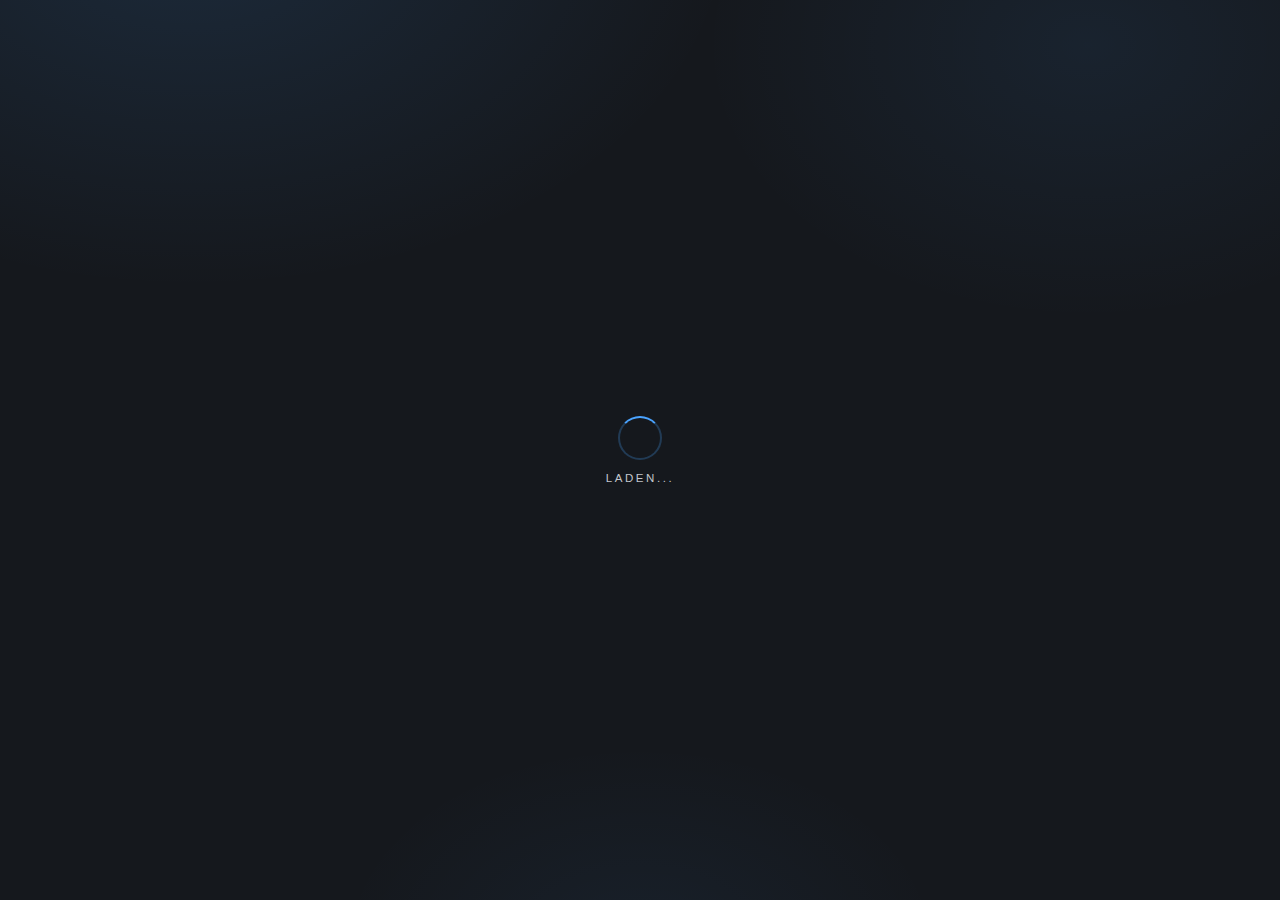
<file: donderdag/index.html>
<!doctype html>
<html lang="nl">
<head> <meta charset="utf-8" /> <meta name="viewport" content="width=device-width, initial-scale=1, maximum-scale=1, user-scalable=no, viewport-fit=cover" />

  <meta name="theme-color" content="#15181d" />
  <meta name="apple-mobile-web-app-capable" content="yes" />
  <meta name="apple-mobile-web-app-status-bar-style" content="black-translucent" />
  <meta name="apple-mobile-web-app-title" content="Servé's Logboek" />
  <meta name="mobile-web-app-capable" content="yes" />
  <meta name="application-name" content="Servé's Logboek" />
  <link rel="apple-touch-icon" sizes="180x180" href="/apple-touch-icon.png" />
  <link rel="manifest" href="/manifest.webmanifest?v=20260205" />
  <link rel="preconnect" href="https://fonts.googleapis.com" />
  <link rel="preconnect" href="https://fonts.gstatic.com" crossorigin />
  <link rel="preconnect" href="https://cdn.jsdelivr.net" crossorigin />
  <link rel="stylesheet" href="https://fonts.googleapis.com/css2?family=DM+Sans:wght@400;500;600&family=DM+Serif+Display&display=swap" />
 <title>Logboek - Donderdag</title> 
  
  <style>
    :root {
      --ink: #eef0f3;
      --muted: #c2c6cc;
      --line: #6a6f78;
      --stroke: #7a8089;
      --field: #3b3f45;
      --page-top: 113px;
      --page-bottom: 72px;
      --footer-offset: 72px;
    
      --exercise-font: 0.5rem;
      --note-font: 0.4rem;
      --mini-font: 0.75rem;
    }

    * {
      box-sizing: border-box;
      -webkit-user-select: none;
      user-select: none;
      -webkit-touch-callout: none;
      -webkit-tap-highlight-color: transparent;
    }

    html {
      background-color: #15181d;
    }

    html, body {
      overflow: hidden;
      min-height: 100vh;
      min-height: 100svh;
      min-height: 100dvh;
      height: 100vh;
      height: 100svh;
      height: 100dvh;
      background:
        linear-gradient(180deg, #1a2634, transparent 120px),
        radial-gradient(ellipse 900px 600px at 15% -8%, rgba(74, 163, 255, 0.13), transparent 60%),
        radial-gradient(ellipse 700px 500px at 85% 5%, rgba(74, 163, 255, 0.08), transparent 55%),
        radial-gradient(ellipse 600px 400px at 50% 105%, rgba(74, 163, 255, 0.06), transparent 50%),
        #15181d;
      touch-action: pan-y;
      overscroll-behavior: none;
    }

    body::-webkit-scrollbar {
      width: 0;
      height: 0;
    }

    body::before {
      content: "";
      position: fixed;
      inset: 0;
      background-image: radial-gradient(circle at 1px 1px, rgba(255, 255, 255, 0.03) 1px, transparent 0);
      background-size: 24px 24px;
      pointer-events: none;
      z-index: 0;
    }

    body::after {
      content: "";
      position: fixed;
      inset: 0;
      background:
        radial-gradient(ellipse 500px 300px at 70% 65%, rgba(74, 163, 255, 0.04), transparent 60%),
        radial-gradient(ellipse 400px 250px at 25% 80%, rgba(255, 255, 255, 0.015), transparent 50%);
      pointer-events: none;
      z-index: 0;
    }

    .pwa-bottom-fade {
      position: fixed;
      left: 0;
      right: 0;
      bottom: 0;
      height: 120px;
      background: linear-gradient(180deg, rgba(21, 24, 29, 0) 0%, #15181d 100%);
      pointer-events: none;
      z-index: 1;
      display: none;
    }

    @media (display-mode: standalone) {
      .pwa-bottom-fade {
        display: block;
      }
    }

    body {
      margin: 0;
      font-family: "DM Sans", sans-serif;
      color: var(--ink);
      background:
        linear-gradient(180deg, #1a2634, transparent 120px),
        radial-gradient(ellipse 900px 600px at 15% -8%, rgba(74, 163, 255, 0.13), transparent 60%),
        radial-gradient(ellipse 700px 500px at 85% 5%, rgba(74, 163, 255, 0.08), transparent 55%),
        radial-gradient(ellipse 600px 400px at 50% 105%, rgba(74, 163, 255, 0.06), transparent 50%),
        #15181d;
      height: 100%;
      display: flex;
      justify-content: center;
      align-items: flex-start;
      padding: var(--page-top) 12px calc(var(--page-bottom) + env(safe-area-inset-bottom));
      -webkit-user-select: none;
      user-select: none;
    }



    input,
    textarea {
      -webkit-user-select: text;
      user-select: text;
      -webkit-touch-callout: none;
    }

    
    .sheet::-webkit-scrollbar {
      width: 0;
      height: 0;
    }

    .sheet {

      scrollbar-width: none;
      width: min(980px, 100%);
      padding: 8px 2px 18px;
      position: relative;
      max-height: calc(100vh - var(--page-top) - var(--page-bottom) - env(safe-area-inset-bottom));
      overflow-y: auto;
      -webkit-overflow-scrolling: touch;
      touch-action: pan-y;
    }

    header {
      display: flex;
      flex-direction: column;
      align-items: center;
      gap: 8px;
      text-align: center;
      margin-bottom: 18px;
      position: relative;
      z-index: 1;
    }

    h1 {
      font-family: "DM Serif Display", serif;
      font-size: clamp(2.2rem, 3.8vw, 3.4rem);
      margin: 0;
      letter-spacing: 0.02em;
    }

    .training-count {
      margin-top: 72px;
      font-size: 0.8rem;
      text-transform: uppercase;
      letter-spacing: 0.18em;
      color: var(--muted);
    }

    .year-trigger {
      background: none;
      border: none;
      padding: 0;
      margin: 0;
      font: inherit;
      color: var(--ink);
      font-weight: 700;
      letter-spacing: 0.18em;
      cursor: pointer;
    }

    .day-line {
      width: 100%;
      display: flex;
      align-items: center;
      justify-content: center;
      margin-top: 6px;
      margin-bottom: 10px;
    }

    .day-trigger {
      background: none;
      border: none;
      padding: 0;
      margin: 0;
      font: inherit;
      color: var(--ink);
      font-weight: 400;
      text-transform: uppercase;
      letter-spacing: 0.2em;
      font-size: 0.7rem;
      cursor: pointer;
    }

    .header-main {
      width: min(980px, 100%);
      margin: 0 auto;
      position: relative;
    }



    .grid {
      display: flex;
      flex-direction: column;
      gap: 18px;
    }

    .grid.rest-day {
      min-height: 55vh;
      justify-content: center;
      align-items: center;
      text-align: center;
    }

    .grid.rest-day .row {
      grid-template-columns: 1fr;
      justify-items: center;
      text-align: center;
    }

    .grid.rest-day .exercise-cell {
      grid-template-columns: 1fr;
      justify-items: center;
      text-align: center;
    }

    .grid.rest-day .exercise-name,
    .grid.rest-day .exercise-note {
      text-align: center;
    }

    .header-row {
      display: grid;
      grid-template-columns: minmax(0, 2fr) 42px 42px 42px;
      column-gap: 8px;
      align-items: end;
    }

    .grid .header {
      font-weight: 600;
      text-transform: uppercase;
      font-size: 0.5rem;
      letter-spacing: 0.12em;
      color: var(--muted);
      padding-bottom: 6px;
      text-align: center;
    }

    .grid .header.exercise-header {
      text-align: left;
    }

    .row {
      display: grid;
      grid-template-columns: minmax(0, 2fr) 42px 42px 42px;
      column-gap: 8px;
      row-gap: 10px;
      align-items: start;
    }

    .exercise-cell {
      display: grid;
      grid-template-columns: 20px 1fr;
      column-gap: 4px;
      row-gap: 4px;
      align-items: center;
      min-width: 0;
    }

    .drag-handle {
      grid-column: 1;
      grid-row: 1;
      align-self: start;
      width: 44px;
      height: 44px;
      margin: -12px;
      border: none;
      background: transparent;
      box-shadow: none;
      color: #eef0f3;
      display: inline-flex;
      align-items: center;
      justify-content: center;
      cursor: grab;
      -webkit-user-select: none;
      user-select: none;
      -webkit-touch-callout: none;
      touch-action: none;
      padding: 0;
      transition: transform 0.12s ease, opacity 0.16s ease;
      opacity: 0.88;
    }

    .drag-handle::before {
      content: "";
      display: block;
      width: 12px;
      height: 2px;
      border-radius: 2px;
      background: rgba(196, 224, 255, 0.86);
      box-shadow: 0 4px 0 rgba(196, 224, 255, 0.86), 0 8px 0 rgba(196, 224, 255, 0.86);
      transform: translateY(-2px);
      filter: drop-shadow(0 1px 2px rgba(0, 0, 0, 0.45));
    }

    .drag-handle:hover,
    .drag-handle:focus-visible {
      opacity: 1;
      outline: none;
    }

    .drag-handle:active {
      cursor: grabbing;
      transform: scale(0.9);
      opacity: 1;
    }

    .row.is-dragging-floating {
      position: fixed;
      z-index: 1300;
      pointer-events: none;
      opacity: 0.97;
      background: rgba(47, 51, 56, 0.95);
      border-radius: 12px;
      box-shadow: 0 12px 28px rgba(0, 0, 0, 0.38), 0 0 0 1px rgba(74, 163, 255, 0.25);
      backdrop-filter: blur(4px);
      -webkit-backdrop-filter: blur(4px);
      transform: translate3d(0, 0, 0);
      will-change: top;
    }

    .row.is-longpress-armed .exercise-name,
    .row.is-longpress-armed .exercise-note,
    .row.is-longpress-armed .mini-field {
      -webkit-user-select: none !important;
      user-select: none !important;
      -webkit-touch-callout: none !important;
      caret-color: transparent !important;
    }

    .exercise-cell .exercise-name,
    .exercise-cell .exercise-note,
    .mini-field {
      -webkit-user-select: none;
      user-select: none;
      -webkit-touch-callout: none;
    }

    .row.reorder-placeholder {
      min-height: 48px;
      border-radius: 12px;
      border: 1px dashed rgba(74, 163, 255, 0.4);
      background: rgba(74, 163, 255, 0.08);
      box-shadow: inset 0 0 0 1px rgba(74, 163, 255, 0.12);
      pointer-events: none;
    }

    body.is-dragging-active {
      cursor: grabbing;
      -webkit-user-select: none;
      user-select: none;
    }


    .exercise-cell .exercise-name,
    .exercise-cell .exercise-note {
      font-style: italic;
      grid-column: 2;
      grid-row: 2;
      border: none;
      background: transparent;
      padding: 2px 0;
      color: var(--ink);
      font: inherit;
      width: 100%;
    }


    .exercise-cell .exercise-name:focus,
    .exercise-cell .exercise-note:focus,
    .exercise-cell .exercise-name:focus-visible,
    .exercise-cell .exercise-note:focus-visible {
      outline: none;
      box-shadow: none;
    }





    .exercise-cell .exercise-name {
      grid-column: 2;
      grid-row: 1;
      font-size: 1rem;
      font-weight: 500;
    }

    .exercise-cell .exercise-note {
      grid-column: 2;
      grid-row: 2;
      color: #c6c8cc;
      font-size: var(--note-font);
      resize: none;
      overflow: hidden;
      line-height: 1.35;
      margin: 0;
      -webkit-appearance: none;
      appearance: none;
      min-height: 1.4em;
    }

    .exercise-cell .exercise-note::-webkit-resizer {
      display: none;
    }

    .mini-wrap {
      display: flex;
      justify-content: center;
    }

    .mini-field {
      border: 1px solid rgba(74, 163, 255, 0.25);
      background: linear-gradient(180deg, rgba(255, 255, 255, 0.1), rgba(255, 255, 255, 0.02));
      border-radius: 8px;
      width: 42px;
      height: 42px;
      padding: 0;
      text-align: center;
      font-size: var(--mini-font);
      line-height: 1;
      display: inline-flex;
      align-items: center;
      justify-content: center;
      color: var(--ink);
      box-shadow: none;
      transition: transform 0.12s ease, box-shadow 0.12s ease, border-color 0.12s ease, background 0.12s ease;
    }

    .mini-field:focus {
      outline: none;
      border-color: rgba(74, 163, 255, 0.7);
      background: linear-gradient(180deg, rgba(74, 163, 255, 0.18), rgba(255, 255, 255, 0.04));
    }

    .year-modal,
    .day-modal,
    .exercise-modal {
      position: fixed;
      inset: 0;
      display: none;
      align-items: center;
      justify-content: center;
      background: rgba(10, 10, 12, 0.38);
      z-index: 2200;
      padding: 24px 24px calc(24px + env(safe-area-inset-bottom));
      isolation: isolate;
      overflow: hidden;
      backdrop-filter: blur(2px) saturate(90%);
      -webkit-backdrop-filter: blur(2px) saturate(90%);
    }

    .year-modal::after,
    .day-modal::after,
    .exercise-modal::after {
      content: "";
      position: absolute;
      left: 0;
      right: 0;
      bottom: 0;
      height: calc(120px + env(safe-area-inset-bottom));
      background: linear-gradient(180deg, rgba(21, 24, 29, 0) 0%, #15181d 100%);
      pointer-events: none;
      z-index: 0;
    }

    .year-modal.is-open,
    .day-modal.is-open,
    .exercise-modal.is-open {
      display: flex;
    }

    .year-modal__content,
    .day-modal__content {
      width: min(420px, 100%);
      background: #3b3f45;
      color: #f1f2f4;
      border-radius: 14px;
      padding: 20px 20px 18px;
      border: 1px solid #b9bcc3;
      box-shadow: 0 14px 28px rgba(0, 0, 0, 0.35);
      position: relative;
      z-index: 1;
    }

    .year-modal__content h2,
    .day-modal__content h2 {
      margin: 0 0 12px;
      font-size: 1.05rem;
    }

    .year-modal__list {
      list-style: none;
      margin: 0;
      padding: 0;
      display: grid;
      gap: 8px;
      font-size: 0.95rem;
    }

    .year-total {
      margin-top: 10px;
      padding-top: 10px;
      border-top: 1px solid #b9bcc3;
    }

    .day-modal__grid {
      display: grid;
      gap: 8px;
    }

    .day-modal__grid a {
      text-decoration: none;
      color: #f1f2f4;
      background: #2f3338;
      border: 1px solid #b9bcc3;
      border-radius: 10px;
      padding: 8px 10px;
      font-weight: 600;
      text-align: center;
      touch-action: manipulation;
      -webkit-tap-highlight-color: transparent;
      transition: transform 0.1s ease, background-color 0.15s ease, opacity 0.1s ease;
      cursor: pointer;
    }

    .day-modal__grid a:hover {
      background: #3b3f45;
    }

    .day-modal__grid a:active {
      transform: scale(0.96);
      opacity: 0.85;
    }

    .day-modal__grid a.is-today {
      color: #4aa3ff;
    }

    .exercise-modal__content {
      width: min(320px, 90%);
      background: #3b3f45;
      color: #f1f2f4;
      border-radius: 14px;
      padding: 20px 20px 18px;
      border: 1px solid #b9bcc3;
      box-shadow: 0 14px 28px rgba(0, 0, 0, 0.35);
      position: relative;
      z-index: 1;
    }

    .exercise-modal__content h2 {
      margin: 0 0 16px;
      font-size: 1.05rem;
    }

    .delete-confirm-text {
      margin: -4px 0 16px;
      color: #d7dbe1;
      font-size: 0.9rem;
      line-height: 1.4;
    }

    .exercise-modal__actions {
      display: grid;
      gap: 10px;
    }

    .exercise-modal__actions button {
      text-decoration: none;
      color: #f1f2f4;
      background: #2f3338;
      border: 1px solid #b9bcc3;
      border-radius: 10px;
      padding: 12px 16px;
      font-weight: 600;
      text-align: center;
      font-size: 0.95rem;
      cursor: pointer;
      font-family: inherit;
      user-select: none;
      -webkit-user-select: none;
      -moz-user-select: none;
      -ms-user-select: none;
    }

    .exercise-modal__actions button:hover {
      background: #3b3f45;
    }

    .exercise-modal__actions button.delete {
      color: #ff6b6b;
      border-color: #ff6b6b;
    }

    .exercise-modal__actions button.delete:hover {
      background: rgba(255, 107, 107, 0.1);
    }

    .year-modal__close,
    .day-modal__close,
    .exercise-modal__close {
      position: absolute;
      top: 10px;
      right: 12px;
      border: none;
      background: transparent;
      font-size: 1.5rem;
      cursor: pointer;
      color: #f1f2f4;
    }


    .session-check-button {
      position: fixed;
      bottom: calc(var(--footer-offset) + env(safe-area-inset-bottom));
      left: 50%;
      transform: translateX(-50%);
      width: 42px;
      height: 42px;
      border-radius: 999px;
      border: 1px solid rgba(255, 255, 255, 0.14);
      background: radial-gradient(circle at 30% 30%, rgba(255, 255, 255, 0.15), transparent 50%), rgba(255, 255, 255, 0.06);
      backdrop-filter: blur(12px) saturate(120%);
      -webkit-backdrop-filter: blur(12px) saturate(120%);
      display: none;
      align-items: center;
      justify-content: center;
      cursor: pointer;
      z-index: 1000;
      transition: transform 0.15s cubic-bezier(0.2, 0, 0, 1),
                  background-color 0.25s ease,
                  border-color 0.25s ease;
      -webkit-tap-highlight-color: transparent;
    }

    .session-check-button.is-today {
      display: flex;
    }

    .session-check-button:active {
      transform: translateX(-50%) scale(0.92);
    }

    .session-check-button.is-complete {
      background: radial-gradient(circle at 30% 30%, rgba(255, 255, 255, 0.4), transparent 50%), #4aa3ff;
      border-color: rgba(74, 163, 255, 0.8);
      animation: checkPop 0.35s cubic-bezier(0.17, 0.67, 0.21, 1.2);
    }

    @keyframes checkPop {
      0% { transform: translateX(-50%) scale(1); }
      40% { transform: translateX(-50%) scale(1.2); }
      100% { transform: translateX(-50%) scale(1); }
    }

    .session-check-button.is-complete::after {
      content: "\2713";
      display: flex;
      align-items: center;
      justify-content: center;
      font-size: 20px;
      font-weight: 700;
      color: #eaffef;
    }



    html.not-today .session-check-button,
    body.not-today .session-check-button {
      display: none;
    }

    @media (max-width: 720px) {
      body {
        padding: var(--page-top) 16px calc(var(--page-bottom) + env(safe-area-inset-bottom));
      }

      :root {
        --page-top: 73px;
        --page-bottom: 96px;
        --footer-offset: 68px;
      
        --exercise-font: 10px;
        --note-font: 9px;
        --mini-font: 16px;
      }

      header {
        gap: 6px;
        margin-bottom: 12px;
      }

      h1 {
        font-size: clamp(1.8rem, 6vw, 2.2rem);
      }

      .training-count {
        margin-top: 12px;
        font-size: 0.7rem;
        letter-spacing: 0.14em;
      }

      .header-row {
        grid-template-columns: minmax(0, 1.4fr) 40px 40px 40px;
        column-gap: 10px;
      }

      .row {
        grid-template-columns: minmax(0, 1.4fr) 40px 40px 40px;
        column-gap: 10px;
      }

      .mini-field {
        width: 40px;
        height: 40px;
      }
    }

    @media (max-width: 520px) {
      .header-row {
        grid-template-columns: minmax(0, 1fr) 36px 36px 36px;
        column-gap: 8px;
      }

      .row {
        grid-template-columns: minmax(0, 1fr) 36px 36px 36px;
        column-gap: 8px;
      }

      .mini-field {
        width: 36px;
        height: 36px;
      }
    }
  

    .confetti-layer {
      position: fixed;
      top: 0;
      left: 0;
      width: 100vw;
      height: 100vh;
      margin: 0;
      padding: 0;
      pointer-events: none;
      overflow: hidden;
      z-index: 9999;
    }

    .confetti {
      position: absolute;
      top: -30px;
      opacity: 0;
      display: block;
      font-size: 24px;
      line-height: 1;
      animation: confettiFall var(--fall-duration, 4s) var(--fall-delay, 0s) ease-out forwards;
    }

    @keyframes confettiFall {
      0% {
        opacity: 1;
        transform: translateY(0) translateX(0) rotateX(0deg) rotateY(0deg) rotateZ(0deg);
      }
      10% {
        opacity: 1;
      }
      90% {
        opacity: 1;
      }
      100% {
        opacity: 0;
        transform:
          translateY(calc(100vh + 50px))
          translateX(var(--sway, 0px))
          rotateX(var(--spin-x, 720deg))
          rotateY(var(--spin-y, 540deg))
          rotateZ(var(--spin-z, 360deg));
      }
    }


    .loading-overlay {
      position: fixed;
      inset: 0;
      background:
        radial-gradient(ellipse 900px 600px at 15% -8%, rgba(74, 163, 255, 0.13), transparent 60%),
        radial-gradient(ellipse 700px 500px at 85% 5%, rgba(74, 163, 255, 0.08), transparent 55%),
        radial-gradient(ellipse 600px 400px at 50% 105%, rgba(74, 163, 255, 0.06), transparent 50%),
        #15181d;
      display: flex;
      flex-direction: column;
      align-items: center;
      justify-content: center;
      gap: 12px;
      z-index: 9999;
      opacity: 1;
      transition: opacity 0.35s ease;
      pointer-events: all;
    }

    .loading-overlay.is-hidden {
      opacity: 0;
      pointer-events: none;
    }

    .loading-spinner {
      width: 44px;
      height: 44px;
      border-radius: 50%;
      border: 2px solid rgba(74, 163, 255, 0.25);
      border-top-color: #4aa3ff;
      animation: loading-spin 0.9s linear infinite;
    }

    .loading-text {
      font-size: 0.72rem;
      letter-spacing: 0.22em;
      text-transform: uppercase;
      color: #c2c6cc;
    }

    @keyframes loading-spin {
      to {
        transform: rotate(360deg);
      }
    }

</style>

</head>
<body>
  <div class="pwa-bottom-fade" aria-hidden="true"></div>
  <script id="todayGuard">
    (function() {
      try {
        const hashDay = (window.location.hash || "").replace("#", "");
        const path = window.location.pathname;
        const hashMap = {
          maandag: 1,
          dinsdag: 2,
          woensdag: 3,
          donderdag: 4,
          vrijdag: 5,
          zaterdag: 6,
          zondag: 0
        };
        const getPageDayNumber = () => {
          if (hashDay) {
            if (hashDay === "vandaag") return new Date().getDay();
            return hashMap[hashDay] ?? 1;
          }
          if (path.includes("vandaag")) return new Date().getDay();
          if (path.includes("dinsdag")) return 2;
          if (path.includes("woensdag")) return 3;
          if (path.includes("donderdag")) return 4;
          if (path.includes("vrijdag")) return 5;
          if (path.includes("zaterdag")) return 6;
          if (path.includes("zondag")) return 0;
          return 1;
        };
        const isToday = new Date().getDay() === getPageDayNumber();
        document.documentElement.classList.toggle("not-today", !isToday);
      } catch (e) {
        // silent
      }
    })();
  </script>
  <div class="loading-overlay" id="loadingOverlay" aria-live="polite" aria-atomic="true">
    <div class="loading-spinner" aria-hidden="true"></div>
    <div class="loading-text">Laden...</div>
  </div>

 <main class="sheet"> <header> <div class="header-main"> <div class="training-count"><button class="year-trigger" type="button">2026:</button> Laden...</div> <h1>Servé's Logboek</h1> <div class="day-line"><button class="day-trigger" type="button">Vandaag</button></div></div>
</header> <section class="grid" aria-label="Oefeningen">
      <div class="header-row">
        <div class="header exercise-header"></div> <div class="header">SETS</div> <div class="header">REPS</div> <div class="header">KG</div></div> <div class="row"> <div class="exercise-cell"> <input spellcheck="false" autocapitalize="off" autocomplete="off" autocorrect="off" class="exercise-name" type="text" name="oefening-1" value="Abdominal Machine" /> <textarea spellcheck="false" autocapitalize="off" autocomplete="off" autocorrect="off" class="exercise-note" name="note-1" rows="2"></textarea></div> <div class="mini-wrap" data-label="Sets"><input type="text" class="mini-field" name="sets-1" data-max="9" inputmode="numeric" pattern="[0-9]*" maxlength="1" value="3" /></div> <div class="mini-wrap" data-label="Reps"><input type="text" class="mini-field" name="reps-1" data-max="30" inputmode="numeric" pattern="[0-9]*" maxlength="2" /></div> <div class="mini-wrap" data-label="Gewicht"><input type="text" class="mini-field" name="gewicht-1" data-max="999" inputmode="numeric" pattern="[0-9]*" maxlength="3" /></div></div> <div class="row"> <div class="exercise-cell"> <input spellcheck="false" autocapitalize="off" autocomplete="off" autocorrect="off" class="exercise-name" type="text" name="oefening-2" value="Chest Press" /> <textarea spellcheck="false" autocapitalize="off" autocomplete="off" autocorrect="off" class="exercise-note" name="note-2" rows="2"></textarea></div> <div class="mini-wrap" data-label="Sets"><input type="text" class="mini-field" name="sets-2" data-max="9" inputmode="numeric" pattern="[0-9]*" maxlength="1" value="3" /></div> <div class="mini-wrap" data-label="Reps"><input type="text" class="mini-field" name="reps-2" data-max="30" inputmode="numeric" pattern="[0-9]*" maxlength="2" /></div> <div class="mini-wrap" data-label="Gewicht"><input type="text" class="mini-field" name="gewicht-2" data-max="999" inputmode="numeric" pattern="[0-9]*" maxlength="3" /></div></div> <div class="row"> <div class="exercise-cell"> <input spellcheck="false" autocapitalize="off" autocomplete="off" autocorrect="off" class="exercise-name" type="text" name="oefening-3" value="Incline Chest" /> <textarea spellcheck="false" autocapitalize="off" autocomplete="off" autocorrect="off" class="exercise-note" name="note-3" rows="2"></textarea></div> <div class="mini-wrap" data-label="Sets"><input type="text" class="mini-field" name="sets-3" data-max="9" inputmode="numeric" pattern="[0-9]*" maxlength="1" value="3" /></div> <div class="mini-wrap" data-label="Reps"><input type="text" class="mini-field" name="reps-3" data-max="30" inputmode="numeric" pattern="[0-9]*" maxlength="2" /></div> <div class="mini-wrap" data-label="Gewicht"><input type="text" class="mini-field" name="gewicht-3" data-max="999" inputmode="numeric" pattern="[0-9]*" maxlength="3" /></div></div> <div class="row"> <div class="exercise-cell"> <input spellcheck="false" autocapitalize="off" autocomplete="off" autocorrect="off" class="exercise-name" type="text" name="oefening-4" value="Overhead Triceps" /> <textarea spellcheck="false" autocapitalize="off" autocomplete="off" autocorrect="off" class="exercise-note" name="note-4" rows="2"></textarea></div> <div class="mini-wrap" data-label="Sets"><input type="text" class="mini-field" name="sets-4" data-max="9" inputmode="numeric" pattern="[0-9]*" maxlength="1" value="3" /></div> <div class="mini-wrap" data-label="Reps"><input type="text" class="mini-field" name="reps-4" data-max="30" inputmode="numeric" pattern="[0-9]*" maxlength="2" /></div> <div class="mini-wrap" data-label="Gewicht"><input type="text" class="mini-field" name="gewicht-4" data-max="999" inputmode="numeric" pattern="[0-9]*" maxlength="3" /></div></div> <div class="row"> <div class="exercise-cell"> <input spellcheck="false" autocapitalize="off" autocomplete="off" autocorrect="off" class="exercise-name" type="text" name="oefening-5" value="Tricep Dip" /> <textarea spellcheck="false" autocapitalize="off" autocomplete="off" autocorrect="off" class="exercise-note" name="note-5" rows="2"></textarea></div> <div class="mini-wrap" data-label="Sets"><input type="text" class="mini-field" name="sets-5" data-max="9" inputmode="numeric" pattern="[0-9]*" maxlength="1" value="3" /></div> <div class="mini-wrap" data-label="Reps"><input type="text" class="mini-field" name="reps-5" data-max="30" inputmode="numeric" pattern="[0-9]*" maxlength="2" /></div> <div class="mini-wrap" data-label="Gewicht"><input type="text" class="mini-field" name="gewicht-5" data-max="999" inputmode="numeric" pattern="[0-9]*" maxlength="3" /></div></div> <div class="row"> <div class="exercise-cell"> <input spellcheck="false" autocapitalize="off" autocomplete="off" autocorrect="off" class="exercise-name" type="text" name="oefening-6" value="Standing Buik" /> <textarea spellcheck="false" autocapitalize="off" autocomplete="off" autocorrect="off" class="exercise-note" name="note-6" rows="2"></textarea></div> <div class="mini-wrap" data-label="Sets"><input type="text" class="mini-field" name="sets-6" data-max="9" inputmode="numeric" pattern="[0-9]*" maxlength="1" value="3" /></div> <div class="mini-wrap" data-label="Reps"><input type="text" class="mini-field" name="reps-6" data-max="30" inputmode="numeric" pattern="[0-9]*" maxlength="2" /></div> <div class="mini-wrap" data-label="Gewicht"><input type="text" class="mini-field" name="gewicht-6" data-max="999" inputmode="numeric" pattern="[0-9]*" maxlength="3" /></div></div></section></main> <div class="year-modal" id="yearModal" aria-hidden="true"> <div class="year-modal__content" role="dialog" aria-modal="true" aria-labelledby="yearModalTitle"> <button class="year-modal__close" type="button" aria-label="Sluiten">&times;</button> <h2 id="yearModalTitle">Voorgaande jaren</h2> <ul class="year-modal__list"> <li><strong>2022:</strong> 18</li> <li><strong>2023:</strong> 14</li> <li><strong>2024:</strong> 22</li> <li><strong>2025:</strong> 301</li> <li id="yearCount2026"><strong>2026 (tot heden):</strong> 28</li> <li class="year-total"><strong>Totaal:</strong> 383 sessies</li></ul></div></div>

  <div class="day-modal" id="dayModal" aria-hidden="true">
    <div class="day-modal__content" role="dialog" aria-modal="true" aria-labelledby="dayModalTitle">
      <button class="day-modal__close" type="button" aria-label="Sluiten">&times;</button>
      <h2 id="dayModalTitle">Kies een dag</h2>
      <div class="day-modal__grid">
        <a href="#maandag" data-day="maandag">Maandag</a>
        <a href="#dinsdag" data-day="dinsdag">Dinsdag</a>
        <a href="#woensdag" data-day="woensdag">Woensdag</a>
        <a href="#donderdag" data-day="donderdag">Donderdag</a>
        <a href="#vrijdag" data-day="vrijdag">Vrijdag</a>
        <a href="#zaterdag" data-day="zaterdag">Zaterdag</a>
        <a href="#zondag" data-day="zondag">Zondag</a>
      </div>
    </div>
  </div>

  <div class="exercise-modal" id="exerciseModal" aria-hidden="true">
    <div class="exercise-modal__content" role="dialog" aria-modal="true">
      <div class="exercise-modal__actions">
        <button type="button" class="add-exercise">Nieuwe oefening toevoegen</button>
        <button type="button" class="delete-exercise delete">Oefening verwijderen</button>
      </div>
    </div>
  </div>

<script src="https://cdn.jsdelivr.net/npm/@supabase/supabase-js@2"></script>

  
  <script>
    (() => {

      const getBasePath = () => {
        const path = window.location.pathname;
        const daySegments = ["vandaag", "maandag", "dinsdag", "woensdag", "donderdag", "vrijdag", "zaterdag", "zondag"];
        for (const day of daySegments) {
          const token = `/${day}/`;
          const idx = path.indexOf(token);
          if (idx != -1) {
            return path.slice(0, idx + 1);
          }
        }
        const htmlSegments = ["index", "maandag", "dinsdag", "woensdag", "donderdag", "vrijdag", "zaterdag", "zondag"];
        for (const name of htmlSegments) {
          const token = `/${name}.html`;
          const idx = path.indexOf(token);
          if (idx != -1) {
            return path.slice(0, idx + 1);
          }
        }
        if (!path.endsWith("/") && !path.includes(".")) {
          return `${path}/`;
        }
        return path;
      };
      const basePath = getBasePath();
      const withBase = (p) => `${basePath}${p.replace(/^\//, "")}`;

      window.__appBasePath = basePath;

      const updateAppLinks = () => {
        const manifestLink = document.querySelector('link[rel="manifest"]');
        if (manifestLink) {
          manifestLink.setAttribute("href", withBase("manifest.webmanifest?v=20260205"));
        }
        const appleIcon = document.querySelector('link[rel="apple-touch-icon"]');
        if (appleIcon) {
          appleIcon.setAttribute("href", withBase("apple-touch-icon.png"));
        }
      };
      updateAppLinks();

      const DEBUG_MODE = new URLSearchParams(window.location.search).get("debug") === "1";
      const debugLog = (...args) => {
        if (DEBUG_MODE) console.log(...args);
      };


            // Redirect naar de juiste dag pagina als het niet vandaag is
      const today = new Date().getDay(); // 0 = zondag, 1 = maandag, etc.
      const dayPages = {
        0: withBase("zondag/"),
        1: withBase("maandag/"),
        2: withBase("dinsdag/"),
        3: withBase("woensdag/"),
        4: withBase("donderdag/"),
        5: withBase("vrijdag/"),
        6: withBase("zaterdag/")
      };
      const todayPage = withBase("vandaag/");

      const currentUrl = new URL(window.location.href);
      const storage = (() => { try { return window.sessionStorage; } catch { return null; } })();
      const manualParam = currentUrl.searchParams.get("manual") === "1";
      const manualSession = storage ? storage.getItem("manualView") === "1" : false;
      const manualView = manualParam || manualSession;

      if (manualParam && storage) {
        storage.setItem("manualView", "1");
      }

      const legacyMap = {
        [`${basePath}index.html`]: withBase("maandag/"),
        [`${basePath}dinsdag.html`]: withBase("dinsdag/"),
        [`${basePath}woensdag.html`]: withBase("woensdag/"),
        [`${basePath}donderdag.html`]: withBase("donderdag/"),
        [`${basePath}vrijdag.html`]: withBase("vrijdag/"),
        [`${basePath}zaterdag.html`]: withBase("zaterdag/"),
        [`${basePath}zondag.html`]: withBase("zondag/")
      };


      const path = window.location.pathname;

      if (legacyMap[path]) {
        window.location.replace(`${legacyMap[path]}${currentUrl.search}${currentUrl.hash}`);
        return;
      }

      if (path !== "/index.html" && path.endsWith("/index.html")) {
        const cleanPath = path.slice(0, -10);
        window.location.replace(`${cleanPath}${currentUrl.search}${currentUrl.hash}`);
        return;
      }

      if (path === basePath || path === basePath.slice(0, -1)) {
        window.location.replace(todayPage);
        return;
      }

      if (!path.endsWith("/") && !path.includes(".")) {
        window.location.replace(`${path}/${currentUrl.search}${currentUrl.hash}`);
        return;
      }

      const todayDayPage = dayPages[today];
      const currentPage = path.endsWith("/") ? path : `${path}/`;

      if (currentPage === todayPage && manualSession && storage) {
        storage.removeItem("manualView");
      }

      if (currentPage === todayDayPage && currentPage !== todayPage) {
        window.location.replace(todayPage);
        return;
      }

      // Als de huidige pagina niet de pagina van vandaag is, redirect (behalve bij handmatige keuze)
      if (currentPage !== todayPage && !manualView) {
        window.location.replace(todayPage);
        return; // Stop verdere uitvoering
      }

      
      const loadingOverlay = document.getElementById("loadingOverlay");
      let hasDataLoaded = false;
      const hideLoadingOverlay = (force = false) => {
        if (!loadingOverlay || loadingOverlay.classList.contains("is-hidden")) return;
        if (!force && !hasDataLoaded) return;
        loadingOverlay.classList.add("is-hidden");
        setTimeout(() => {
          if (loadingOverlay && loadingOverlay.parentNode) {
            loadingOverlay.parentNode.removeChild(loadingOverlay);
          }
        }, 400);
      };

      const scheduleForceHide = () => {
        setTimeout(() => hideLoadingOverlay(true), 3500);
      };

      window.addEventListener("load", () => {
        scheduleForceHide();
      });

      const dayTrigger = document.querySelector(".day-trigger");
      const dayModal = document.getElementById("dayModal");
      const dayClose = document.querySelector(".day-modal__close");

      if (dayTrigger && dayModal && dayClose) {
        const openDayModal = () => {
          dayModal.classList.add("is-open");
          dayModal.setAttribute("aria-hidden", "false");
        };
        const closeDayModal = () => {
          dayModal.classList.remove("is-open");
          dayModal.setAttribute("aria-hidden", "true");
        };

        dayTrigger.addEventListener("click", () => {
          if (dayModal.classList.contains("is-open")) {
            closeDayModal();
          } else {
            openDayModal();
          }
        });
        dayClose.addEventListener("click", closeDayModal);
        dayModal.addEventListener("click", (event) => {
          if (event.target === dayModal) closeDayModal();
        });
        document.addEventListener("keydown", (event) => {
          if (event.key === "Escape") closeDayModal();
        });
      }

      const setupYearTrigger = () => {
      const yearTrigger = document.querySelector(".year-trigger");
      const yearModal = document.getElementById("yearModal");
      const yearClose = document.querySelector(".year-modal__close");

      if (yearTrigger && yearModal && yearClose) {
        const openModal = () => {
          yearModal.classList.add("is-open");
          yearModal.setAttribute("aria-hidden", "false");
        };
        const closeModal = () => {
          yearModal.classList.remove("is-open");
          yearModal.setAttribute("aria-hidden", "true");
        };

          if (!yearTrigger.dataset.listenerAttached) {
            yearTrigger.addEventListener("click", () => {
              if (yearModal.classList.contains("is-open")) {
                closeModal();
              } else {
                openModal();
              }
            });
            yearTrigger.dataset.listenerAttached = "true";
          }
          
          // Setup close button en modal events (alleen eenmalig)
          if (!yearClose.dataset.listenerAttached) {
        yearClose.addEventListener("click", closeModal);
            yearClose.dataset.listenerAttached = "true";
        yearModal.addEventListener("click", (event) => {
          if (event.target === yearModal) closeModal();
        });
        document.addEventListener("keydown", (event) => {
          if (event.key === "Escape") closeModal();
        });
      }
        }
      };

      // Initialiseer year trigger bij het laden
      setupYearTrigger();

      const isStandalone = window.matchMedia("(display-mode: standalone)").matches || window.navigator.standalone === true;
      const daySlugToNumber = {
        maandag: 1,
        dinsdag: 2,
        woensdag: 3,
        donderdag: 4,
        vrijdag: 5,
        zaterdag: 6,
        zondag: 0
      };
      const daySlugToName = {
        maandag: "Maandag",
        dinsdag: "Dinsdag",
        woensdag: "Woensdag",
        donderdag: "Donderdag",
        vrijdag: "Vrijdag",
        zaterdag: "Zaterdag",
        zondag: "Zondag"
      };
      const getHashDay = () => {
        const slug = (window.location.hash || "").replace("#", "");
        return slug in daySlugToNumber || slug === "vandaag" ? slug : "";
      };

      // Update day-trigger button tekst: "Vandaag" als het vandaag is, anders de dag naam
      const updateDayTriggerText = () => {
        const dayTrigger = document.querySelector(".day-trigger");
        if (!dayTrigger) return;

        // Bepaal welke dag deze pagina representeert
        const getPageDay = () => {
          const hashDay = getHashDay();
          if (hashDay) {
            if (hashDay === "vandaag") return new Date().getDay();
            return daySlugToNumber[hashDay] ?? 1;
          }
          const path = window.location.pathname;
          if (path.includes("vandaag")) return new Date().getDay();
          if (path.includes("dinsdag")) return 2; // Dinsdag = 2
          if (path.includes("woensdag")) return 3; // Woensdag = 3
          if (path.includes("donderdag")) return 4; // Donderdag = 4
          if (path.includes("vrijdag")) return 5; // Vrijdag = 5
          if (path.includes("zaterdag")) return 6; // Zaterdag = 6
          if (path.includes("zondag")) return 0; // Zondag = 0
          if (path.includes("maandag")) return 1; // Maandag = 1
          return 1; // Maandag = 1 (default voor maandag)
        };

        // Bepaal de dag namen
        const dayNames = ["Zondag", "Maandag", "Dinsdag", "Woensdag", "Donderdag", "Vrijdag", "Zaterdag"];
        
        const today = new Date().getDay(); // 0 = zondag, 1 = maandag, etc.
        const pageDay = getPageDay();
        const pageDayName = dayNames[pageDay];

        // Als het vandaag dezelfde dag is als de pagina, toon "Vandaag", anders de dag naam
        const isToday = today === pageDay;
        dayTrigger.textContent = isToday ? "Vandaag" : pageDayName;
        document.title = `Logboek - ${isToday ? "Vandaag" : pageDayName}`;
      };

      // Update de button tekst bij het laden
      updateDayTriggerText();

      // Update dag-menu links: toon "Vandaag" voor de huidige dag

      
      const updateDayModalLinks = () => {
        const dayModalLinks = document.querySelectorAll(".day-modal__grid a");
        if (!dayModalLinks.length) return;

        const today = new Date().getDay(); // 0 = zondag, 1 = maandag, etc.
        const dayMapping = {
          maandag: 1,
          dinsdag: 2,
          woensdag: 3,
          donderdag: 4,
          vrijdag: 5,
          zaterdag: 6,
          zondag: 0
        };

        dayModalLinks.forEach((link) => {
          const rawHref = link.getAttribute("href") || "";
          const match = rawHref.match(/(maandag|dinsdag|woensdag|donderdag|vrijdag|zaterdag|zondag|vandaag)/);
          const dayKey = link.dataset.day || (match ? match[1] : "");
          const dayNumber = dayMapping[dayKey];
          const isTodayLink = dayNumber !== undefined && dayNumber === today;

          const targetSlug = isTodayLink ? "vandaag" : dayKey;
          if (targetSlug) {
            link.setAttribute("href", `#${targetSlug}`);
          }

          if (isTodayLink) {
            // Bewaar de originele tekst in een data attribuut
            if (!link.dataset.originalText) {
              link.dataset.originalText = link.textContent;
            }
            link.textContent = "Vandaag";
            link.classList.add("is-today");
          } else {
            // Herstel de originele tekst als het niet meer vandaag is
            if (link.dataset.originalText) {
              link.textContent = link.dataset.originalText;
              delete link.dataset.originalText;
            }
            link.classList.remove("is-today");
          }
        });
      };

      // Update de menu links bij het laden
      updateDayModalLinks();

      const updateTodayState = () => {
        const todayNumber = new Date().getDay();
        const pageDayNumber = getPageDayNumber();
        const isTodayNow = todayNumber === pageDayNumber;
        document.body.classList.toggle("not-today", !isTodayNow);
        document.documentElement.classList.toggle("not-today", !isTodayNow);
      };

      const navigateTo = (slug) => {
        if (!slug) return;
        const target = slug.replace("#", "");
        if (!target) return;
        if (getHashDay() === target) return;
        window.location.hash = target;
      };

      const handleRouteChange = () => {
        day = getDayName();
        updateDayTriggerText();
        updateDayModalLinks();
        updateTodayState();
        loadDayData();
      };

      window.addEventListener("hashchange", () => {
        handleRouteChange();
      });

      document.addEventListener("click", (event) => {
        const link = event.target.closest(".day-modal__grid a");
        if (!link) return;
        if (storage) storage.setItem("manualView", "1");
        event.preventDefault();
        if (dayModal) {
          dayModal.classList.remove("is-open");
          dayModal.setAttribute("aria-hidden", "true");
        }
        const rawHref = link.getAttribute("href") || "";
        const targetSlug = rawHref.replace("#", "");
        navigateTo(targetSlug);
      });


      const clampInput = (input) => {
        if (!input || input.dataset.clampListenerAttached === "1") return;
        input.dataset.clampListenerAttached = "1";
        const max = Number(input.dataset.max || 999);
        input.addEventListener("input", () => {
          let value = input.value.replace(/\D+/g, "");
          if (value === "") {
            input.value = "";
            return;
          }
          const num = Number(value);
          input.value = String(Math.min(num, max));
        });
      };

      document.querySelectorAll("input[data-max]").forEach(clampInput);

      // Cursor altijd achter het laatste cijfer plaatsen bij focus
      const cursorToEnd = (input) => {
        if (!input || input.dataset.cursorListenerAttached === "1") return;
        input.dataset.cursorListenerAttached = "1";
        input.addEventListener("focus", () => {
          setTimeout(() => {
            const len = input.value.length;
            input.setSelectionRange(len, len);
          }, 0);
        });
      };
      document.querySelectorAll(".mini-field").forEach(cursorToEnd);

      // Best effort: blokkeer iOS undo/redo acties (incl. shake-to-undo)
      const blockSystemUndoActions = () => {
        document.addEventListener("beforeinput", (event) => {
          if (event.inputType === "historyUndo" || event.inputType === "historyRedo") {
            event.preventDefault();
          }
        }, true);

        document.addEventListener("keydown", (event) => {
          const key = (event.key || "").toLowerCase();
          if ((event.metaKey || event.ctrlKey) && (key === "z" || key === "y")) {
            event.preventDefault();
          }
        }, true);

        let lastShakeBlurAt = 0;
        const blurActiveField = () => {
          const active = document.activeElement;
          if (active && (active.tagName === "INPUT" || active.tagName === "TEXTAREA")) {
            active.blur();
          }
        };

        const handleMotion = (event) => {
          const acc = event.accelerationIncludingGravity;
          if (!acc) return;
          const magnitude = Math.abs(acc.x || 0) + Math.abs(acc.y || 0) + Math.abs(acc.z || 0);
          if (magnitude < 42) return;
          const now = Date.now();
          if (now - lastShakeBlurAt < 900) return;
          lastShakeBlurAt = now;
          blurActiveField();
        };

        window.addEventListener("devicemotion", handleMotion);
      };

      blockSystemUndoActions();

      const blockSelectionAndClipboard = () => {
        const prevent = (event) => {
          event.preventDefault();
        };

        const isExerciseField = (target) => {
          if (!target || typeof target.closest !== "function") return false;
          return Boolean(target.closest(".exercise-name, .exercise-note, .mini-field"));
        };

        const isEditableTarget = (target) => {
          if (!target || typeof target.closest !== "function") return false;
          if (isExerciseField(target)) return false;
          return Boolean(target.closest("input, textarea, [contenteditable='true']"));
        };

        const clearSelection = () => {
          const selection = window.getSelection && window.getSelection();
          if (selection && selection.rangeCount) {
            selection.removeAllRanges();
          }
        };

        const collapseInputSelection = (target) => {
          if (!target || (target.tagName !== "INPUT" && target.tagName !== "TEXTAREA")) return;
          try {
            const start = target.selectionStart;
            const end = target.selectionEnd;
            if (typeof start !== "number" || typeof end !== "number") return;
            if (start === end) return;
            target.setSelectionRange(end, end);
          } catch (error) {
            // ignore
          }
        };

        const preventWhenNotEditable = (event) => {
          if (isEditableTarget(event.target)) return;
          event.preventDefault();
        };

        document.addEventListener("selectstart", preventWhenNotEditable, true);
        document.addEventListener("contextmenu", preventWhenNotEditable, true);
        document.addEventListener("dragstart", preventWhenNotEditable, true);

        document.addEventListener("copy", prevent, true);
        document.addEventListener("cut", prevent, true);

        document.addEventListener(
          "beforeinput",
          (event) => {
            if (
              event.inputType === "insertFromPaste" ||
              event.inputType === "insertFromDrop" ||
              event.inputType === "insertFromYank"
            ) {
              event.preventDefault();
            }
          },
          true
        );

        document.addEventListener(
          "keydown",
          (event) => {
            const key = (event.key || "").toLowerCase();
            if ((event.metaKey || event.ctrlKey) && (key === "a" || key === "c" || key === "x" || key === "v" || key === "insert")) {
              event.preventDefault();
            }
            if (event.shiftKey && key === "insert") {
              event.preventDefault();
            }
          },
          true
        );

        document.addEventListener(
          "selectionchange",
          () => {
            const active = document.activeElement;
            if (active && (active.tagName === "INPUT" || active.tagName === "TEXTAREA")) {
              collapseInputSelection(active);
              return;
            }
            clearSelection();
          },
          true
        );
      };

      blockSelectionAndClipboard();


      const autoResizeNote = (note) => {
        if (!note || note.tagName !== "TEXTAREA") return;
        note.style.height = "auto";
        const style = window.getComputedStyle(note);
        const lineHeight = parseFloat(style.lineHeight) || 14;
        const rows = Number(note.getAttribute("rows")) || 2;
        const minHeight = lineHeight * rows;
        const nextHeight = Math.max(note.scrollHeight, minHeight);
        note.style.height = `${nextHeight}px`;
      };

            const launchConfetti = () => {
        const layer = document.createElement("div");
        layer.className = "confetti-layer";
        document.documentElement.appendChild(layer);

        const viewportWidth = window.innerWidth || document.documentElement.clientWidth;
        let latestEndAt = performance.now();
        const CONFETTI_STREAM_MS = 3000;
        const CONFETTI_BATCH_INTERVAL_MS = 300;
        const INITIAL_TROPHIES = 30;
        const BATCH_TROPHIES = 6;
        const MIN_FALL_SECONDS = 2.5;
        const FALL_SPREAD_SECONDS = 2.5;
        const MAX_START_DELAY_SECONDS = 0.8;
        const FINISH_BUFFER_MS = 40;
        const LOCKSCREEN_LEAD_MS = 1000;

        const createTrophy = () => {
          const piece = document.createElement("span");
          piece.className = "confetti";
          piece.textContent = "\uD83C\uDFC6";

          // Willekeurige positie over hele breedte
          const x = Math.random() * viewportWidth;
          piece.style.left = x + "px";

          // Willekeurige grootte
          const size = 18 + Math.random() * 16;
          piece.style.fontSize = size + "px";

          // Originele valsnelheid terug
          const fallDuration = MIN_FALL_SECONDS + Math.random() * FALL_SPREAD_SECONDS;
          piece.style.setProperty("--fall-duration", fallDuration + "s");

          // Originele spreiding terug
          const delay = Math.random() * MAX_START_DELAY_SECONDS;
          piece.style.setProperty("--fall-delay", delay + "s");

          const endAt = performance.now() + (fallDuration + delay) * 1000;
          if (endAt > latestEndAt) latestEndAt = endAt;

          // Horizontale sway (-80px tot +80px)
          const sway = (Math.random() - 0.5) * 160;
          piece.style.setProperty("--sway", sway + "px");

          // Subtielere rotaties voor trofeeën
          piece.style.setProperty("--spin-x", (Math.random() * 40 - 20) + "deg");
          piece.style.setProperty("--spin-y", (Math.random() * 40 - 20) + "deg");
          piece.style.setProperty("--spin-z", (Math.random() * 60 - 30) + "deg");

          return piece;
        };

        const createTrophyBatch = (count) => {
          const fragment = document.createDocumentFragment();
          for (let i = 0; i < count; i++) {
            fragment.appendChild(createTrophy());
          }
          layer.appendChild(fragment);
        };

        // Initiële burst
        createTrophyBatch(INITIAL_TROPHIES);

        return new Promise((resolve) => {
          let done = false;
          let resolved = false;
          const resolveOnce = () => {
            if (resolved) return;
            resolved = true;
            resolve();
          };
          const finish = () => {
            if (done) return;
            done = true;
            clearInterval(interval);
            layer.remove();
            resolveOnce();
          };

          let elapsed = 0;
          const interval = setInterval(() => {
            elapsed += CONFETTI_BATCH_INTERVAL_MS;
            createTrophyBatch(BATCH_TROPHIES);

            if (elapsed >= CONFETTI_STREAM_MS) {
              clearInterval(interval);
              const remainingMs = Math.max(0, latestEndAt - performance.now());
              const finishWaitMs = remainingMs + FINISH_BUFFER_MS;
              const lockWaitMs = Math.max(0, finishWaitMs - LOCKSCREEN_LEAD_MS);
              setTimeout(resolveOnce, lockWaitMs);
              setTimeout(finish, finishWaitMs);
            }
          }, CONFETTI_BATCH_INTERVAL_MS);

          // Veiligheidsnet
          setTimeout(finish, 12500);
        });
      };


      if (!window.supabase) {
        console.error("Supabase library niet geladen!");
        return;
      }

      debugLog("Supabase library gevonden, client aanmaken...");
      const supabase = window.supabase.createClient(
        "https://lqgcitosiyahgwqluwtb.supabase.co",
        "sb_publishable_dGMK5ruFsyWkF3ne43AS1A_lHURUBhI"
      );
      debugLog("Supabase client aangemaakt");

      // Functie om sessie count op te halen en bij te werken
      const getSessionCount = async () => {
        try {
          const currentYear = new Date().getFullYear();
          const baselineCount = currentYear === 2026 ? 28 : 0;
          const { data, error } = await supabase
            .from("session_counts")
            .select("count")
            .eq("year", currentYear)
            .single();
          
          if (error) {
            // PGRST116 = geen resultaten gevonden
            if (error.code === 'PGRST116' || error.message?.includes('No rows')) {
              debugLog("No session count found, creating new record");
              const { data: newData, error: insertError } = await supabase
                .from("session_counts")
                .insert({ year: currentYear, count: baselineCount })
                .select()
                .single();
              
              if (insertError) {
                console.error("Error creating session count:", insertError);
                return baselineCount; // Fallback
              }
              
              return newData?.count ?? baselineCount;
            } else {
              console.error("Error getting session count:", error);
              return baselineCount; // Fallback
            }
          }
          
          return data?.count ?? baselineCount;
        } catch (error) {
          console.error("Error in getSessionCount:", error);
          return new Date().getFullYear() === 2026 ? 28 : 0;
        }
      };

      const reconcileSessionCount = async (count) => {
        const currentYear = new Date().getFullYear();
        let target = count;

        if (currentYear === 2026 && target < 28) {
          target = 28;
        }

        if (target !== count) {
          const { error } = await supabase
            .from("session_counts")
            .upsert({ year: currentYear, count: target }, { onConflict: 'year' });

          if (error) {
            console.error("Error correcting session count:", error);
            return count;
          }
        }

        return target;
      };

      const updateSessionCount = async (increment = true) => {
        try {
          debugLog(increment ? "incrementSessionCount called" : "decrementSessionCount called");
          const currentYear = new Date().getFullYear();
          debugLog("Current year:", currentYear);
          
          const currentCount = await getSessionCount();
          debugLog("Current count:", currentCount);
          
          const newCount = increment ? currentCount + 1 : Math.max(0, currentCount - 1);
          debugLog("New count:", newCount);
          
          const { data, error } = await supabase
            .from("session_counts")
            .upsert({ year: currentYear, count: newCount }, { onConflict: 'year' });
          
          if (error) {
            console.error("Error updating session count:", error);
            if (error.message?.includes("Could not find the table") || error.message?.includes("relation") || error.message?.includes("does not exist")) {
              alert("De session_counts tabel bestaat nog niet in Supabase. Voer de SQL uit uit supabase.sql om de tabel aan te maken.");
            } else {
              alert("Fout bij updaten sessie count: " + error.message);
            }
            return;
          }
          
          debugLog("Session count updated successfully:", data);
          updateSessionCountDisplay(newCount);
        } catch (error) {
          console.error("Error in updateSessionCount:", error);
          alert("Fout: " + error.message);
        }
      };

      const incrementSessionCount = () => updateSessionCount(true);
      const decrementSessionCount = () => updateSessionCount(false);

      const updateYearTotalFromList = () => {
        const list = document.querySelector(".year-modal__list");
        if (!list) return;
        const totalItem = list.querySelector(".year-total");
        if (!totalItem) return;

        let total = 0;
        list.querySelectorAll("li").forEach((item) => {
          if (item.classList.contains("year-total")) return;
          const text = item.textContent || "";
          const match = text.match(/(\d+)\s*$/);
          if (match) {
            total += Number.parseInt(match[1], 10);
          }
        });

        totalItem.innerHTML = `<strong>Totaal:</strong> ${total} sessies`;
      };


      const updateSessionCountDisplay = (count) => {
        const trainingCountEl = document.querySelector(".training-count");
        if (trainingCountEl) {
          const yearButton = trainingCountEl.querySelector(".year-trigger");
          const year = yearButton?.textContent?.replace(":", "") || new Date().getFullYear();
          trainingCountEl.innerHTML = `<button class="year-trigger" type="button">${year}:</button> ${count} sessies`;
          // Herstel de event listener na het updaten
          setupYearTrigger();

          const numericYear = Number(year);
          if (Number.isFinite(numericYear) && numericYear === 2026) {
            const yearItem = document.getElementById("yearCount2026");
            if (yearItem) {
              yearItem.innerHTML = `<strong>2026 (tot heden):</strong> ${count}`;
            }
          }
        }
        updateYearTotalFromList();
      };
      // Initialiseer sessie counts voor alle jaren (alleen als record nog niet bestaat)
      const initializeSessionCounts = async () => {
        const yearCounts = {
          2022: 18,
          2023: 14,
          2024: 22,
          2025: 301,
          2026: 28
        };

        for (const [year, count] of Object.entries(yearCounts)) {
          const { error } = await supabase
            .from("session_counts")
            .select("count")
            .eq("year", parseInt(year))
            .single();

          if (error) {
            if (error.code === 'PGRST116' || error.message?.includes('No rows')) {
              const { error: insertError } = await supabase
                .from("session_counts")
                .insert({ year: parseInt(year), count })
                .select()
                .single();

              if (insertError) {
                console.error(`Error inserting count for ${year}:`, insertError);
              } else {
                debugLog(`Inserted count for ${year}: ${count}`);
              }
            } else {
              console.error(`Error fetching count for ${year}:`, error);
            }
          }
        }
      };

      // Laad de huidige sessie count en toon deze
      (async () => {
        await initializeSessionCounts();

        const count = await getSessionCount();
        let finalCount = await reconcileSessionCount(count);
        updateSessionCountDisplay(finalCount);
      })();

      const getPageDayNumber = () => {
        const hashDay = getHashDay();
        if (hashDay) {
          if (hashDay === "vandaag") return new Date().getDay();
          return daySlugToNumber[hashDay] ?? 1;
        }
        const path = window.location.pathname;
        if (path.includes("vandaag")) return new Date().getDay();
        if (path.includes("dinsdag")) return 2;
        if (path.includes("woensdag")) return 3;
        if (path.includes("donderdag")) return 4;
        if (path.includes("vrijdag")) return 5;
        if (path.includes("zaterdag")) return 6;
        if (path.includes("zondag")) return 0;
        return 1;
      };
      const todayNumber = new Date().getDay();
      const pageDayNumber = getPageDayNumber();
      const isToday = todayNumber === pageDayNumber;
      const sessionCompleteKey = `session_complete_${new Date().toLocaleDateString('en-CA')}`;
      document.body.classList.toggle("not-today", !isToday);
      const getCookie = (name) => {
        const value = `; ${document.cookie}`;
        const parts = value.split(`; ${name}=`);
        if (parts.length === 2) return parts.pop().split(';').shift();
        return null;
      };
      const setCookie = (name, value) => {
        document.cookie = `${name}=${value}; Max-Age=31536000; Path=/; SameSite=Lax`;
      };
      const clearCookie = (name) => {
        document.cookie = `${name}=; Max-Age=0; Path=/; SameSite=Lax`;
      };
      // Setup session check button
      window.addEventListener("DOMContentLoaded", () => {
        const sessionCheckButton = document.getElementById("sessionCheckButton");
        if (!sessionCheckButton) return;
        const dayNames = ["Zondag", "Maandag", "Dinsdag", "Woensdag", "Donderdag", "Vrijdag", "Zaterdag"];
        const sessionDay = dayNames[pageDayNumber];
        // Toon knop alleen als het vandaag is en geen rustdag
        if (!isToday || sessionDay === "Vrijdag") {
          return;
        }
        // Toon de knop
        sessionCheckButton.classList.add("is-today");
        const todayStr = new Date().toLocaleDateString('en-CA');
                const storageKey = "session-checked-" + todayStr;
                const sessionCompleteKey = `session_complete_${todayStr}`;
                const ensureSessionLockStyles = () => {
                  if (document.getElementById("sessionLockStyles")) return;
                  const style = document.createElement("style");
                  style.id = "sessionLockStyles";
                  style.textContent = `
                    .session-lock-overlay {
                      position: fixed;
                      inset: 0;
                      display: none;
                      align-items: center;
                      justify-content: center;
                      padding: 24px 24px calc(24px + env(safe-area-inset-bottom));
                      background: rgba(0, 0, 0, 0.22);
                      isolation: isolate;
                      backdrop-filter: blur(3px) saturate(82%) brightness(96%);
                      -webkit-backdrop-filter: blur(3px) saturate(82%) brightness(96%);
                      z-index: 12000;
                      pointer-events: all;
                      opacity: 0;
                      transition: opacity 0.24s cubic-bezier(0.4, 0, 0.2, 1);
                    }

                    .session-lock-overlay.is-visible {
                      opacity: 1;
                    }

                    .session-lock-overlay::before {
                      content: "";
                      position: absolute;
                      inset: 0;
                      background: radial-gradient(ellipse at center, transparent 35%, rgba(0, 0, 0, 0.18) 100%);
                      pointer-events: none;
                      z-index: 0;
                    }

                    .session-lock-overlay::after {
                      content: "";
                      position: absolute;
                      left: 0;
                      right: 0;
                      bottom: 0;
                      height: calc(120px + env(safe-area-inset-bottom));
                      background: linear-gradient(180deg, rgba(21, 24, 29, 0) 0%, rgba(21, 24, 29, 0.95) 100%);
                      pointer-events: none;
                      z-index: 0;
                    }

                    .session-lock-card {
                      position: relative;
                      z-index: 1;
                      width: min(100% - 40px, 340px);
                      border-radius: 24px;
                      padding: 40px 28px 32px;
                      text-align: center;
                      background:
                        linear-gradient(135deg, rgba(255, 255, 255, 0.1) 0%, rgba(255, 255, 255, 0.02) 100%),
                        rgba(16, 20, 28, 0.82);
                      backdrop-filter: blur(40px) saturate(160%);
                      -webkit-backdrop-filter: blur(40px) saturate(160%);
                      border: 1px solid rgba(255, 255, 255, 0.09);
                      box-shadow:
                        0 0 0 1px rgba(255, 255, 255, 0.04),
                        0 4px 16px rgba(0, 0, 0, 0.18),
                        0 16px 48px rgba(0, 0, 0, 0.22),
                        0 32px 80px rgba(0, 0, 0, 0.12),
                        inset 0 1px 0 rgba(255, 255, 255, 0.1),
                        inset 0 -1px 0 rgba(255, 255, 255, 0.03);
                      transform: scale(0.94) translateY(10px);
                      opacity: 0;
                      transition:
                        transform 0.34s cubic-bezier(0.16, 1, 0.3, 1),
                        opacity 0.26s ease;
                    }

                    .session-lock-overlay.is-visible .session-lock-card {
                      transform: scale(1) translateY(0);
                      opacity: 1;
                    }

                    .session-lock-card::after {
                      content: "";
                      position: absolute;
                      inset: 0;
                      border-radius: 24px;
                      background: linear-gradient(
                        105deg,
                        transparent 38%,
                        rgba(255, 255, 255, 0.04) 44%,
                        rgba(255, 255, 255, 0.08) 50%,
                        rgba(255, 255, 255, 0.04) 56%,
                        transparent 62%
                      );
                      background-size: 250% 100%;
                      animation: lockShimmer 4s ease-in-out infinite;
                      pointer-events: none;
                    }

                    @keyframes lockShimmer {
                      0% { background-position: 200% 0; }
                      100% { background-position: -200% 0; }
                    }

                    .session-lock-badge {
                      width: 64px;
                      height: 64px;
                      margin: 0 auto 22px;
                      border-radius: 50%;
                      display: grid;
                      place-items: center;
                      background:
                        radial-gradient(circle at 35% 28%, rgba(74, 163, 255, 0.35), transparent 60%),
                        linear-gradient(150deg, rgba(74, 163, 255, 0.18), rgba(46, 160, 67, 0.12));
                      border: 1px solid rgba(74, 163, 255, 0.28);
                      box-shadow:
                        0 0 20px rgba(74, 163, 255, 0.12),
                        0 8px 24px rgba(0, 0, 0, 0.18),
                        inset 0 1px 0 rgba(255, 255, 255, 0.12);
                      animation: badgeGlow 3.5s ease-in-out infinite;
                    }

                    @keyframes badgeGlow {
                      0%, 100% {
                        box-shadow:
                          0 0 20px rgba(74, 163, 255, 0.12),
                          0 8px 24px rgba(0, 0, 0, 0.18),
                          inset 0 1px 0 rgba(255, 255, 255, 0.12);
                      }
                      50% {
                        box-shadow:
                          0 0 32px rgba(74, 163, 255, 0.22),
                          0 8px 24px rgba(0, 0, 0, 0.18),
                          inset 0 1px 0 rgba(255, 255, 255, 0.12);
                      }
                    }

                    .session-lock-badge svg {
                      width: 28px;
                      height: 28px;
                      stroke: #7ab8ff;
                      stroke-width: 2.5;
                      fill: none;
                      stroke-linecap: round;
                      stroke-linejoin: round;
                      filter: drop-shadow(0 0 5px rgba(74, 163, 255, 0.25));
                    }

                    .session-lock-title {
                      margin: 0 0 8px;
                      color: #f0f4f8;
                      font-size: 1.18rem;
                      font-weight: 700;
                      letter-spacing: -0.01em;
                      line-height: 1.25;
                    }

                    .session-lock-copy {
                      margin: 0 0 22px;
                      color: rgba(195, 208, 225, 0.72);
                      font-size: 0.84rem;
                      line-height: 1.5;
                    }

                    .session-lock-divider {
                      height: 1px;
                      margin: 0 auto 18px;
                      width: 44px;
                      background: linear-gradient(90deg, transparent, rgba(74, 163, 255, 0.35), transparent);
                    }

                    .session-lock-chip {
                      display: inline-flex;
                      align-items: center;
                      gap: 6px;
                      border-radius: 999px;
                      border: 1px solid rgba(46, 160, 67, 0.3);
                      padding: 6px 14px;
                      color: rgba(130, 220, 155, 0.92);
                      font-size: 0.7rem;
                      font-weight: 600;
                      letter-spacing: 0.05em;
                      text-transform: uppercase;
                      background: rgba(46, 160, 67, 0.08);
                    }

                    .session-lock-chip::before {
                      content: "";
                      width: 6px;
                      height: 6px;
                      border-radius: 50%;
                      background: #4ade80;
                      box-shadow: 0 0 8px rgba(74, 222, 128, 0.4);
                    }

                    @media (max-width: 540px) {
                      .session-lock-overlay {
                        padding: 20px 20px calc(20px + env(safe-area-inset-bottom));
                      }

                      .session-lock-card {
                        padding: 32px 22px 26px;
                        border-radius: 20px;
                      }

                      .session-lock-card::after {
                        border-radius: 20px;
                      }

                      .session-lock-badge {
                        width: 56px;
                        height: 56px;
                        margin-bottom: 18px;
                      }

                      .session-lock-badge svg {
                        width: 24px;
                        height: 24px;
                      }

                      .session-lock-title {
                        font-size: 1.08rem;
                      }

                      .session-lock-copy {
                        font-size: 0.8rem;
                      }
                    }
                  `;
                  document.head.appendChild(style);
                };
                const ensureSessionLockOverlay = () => {
                  let overlay = document.getElementById("sessionLockOverlay");
                  if (overlay) return overlay;
                  ensureSessionLockStyles();
                  overlay = document.createElement("div");
                  overlay.id = "sessionLockOverlay";
                  overlay.className = "session-lock-overlay";
                  overlay.setAttribute("role", "alertdialog");
                  overlay.setAttribute("aria-modal", "true");
                  overlay.setAttribute("aria-label", "Sessie vergrendeld");
                  overlay.setAttribute("aria-hidden", "true");
                  overlay.tabIndex = -1;
                  overlay.innerHTML = `
                    <div class="session-lock-card">
                      <div class="session-lock-badge" aria-hidden="true">
                        <svg viewBox="0 0 24 24"><path d="M20 6L9 17l-5-5"/></svg>
                      </div>
                      <h2 class="session-lock-title">Sessie Afgerond</h2>
                      <p class="session-lock-copy">Je training staat vast. Alles blijft zichtbaar, bewerkingen zijn vergrendeld tot morgen.</p>
                      <div class="session-lock-divider" aria-hidden="true"></div>
                      <div class="session-lock-chip">Voltooid</div>
                    </div>
                  `;
                  overlay.addEventListener("click", (event) => {
                    if (event.target !== overlay) return;
                    overlay.style.display = "none";
                    overlay.setAttribute("aria-hidden", "true");
                  });
                  document.body.appendChild(overlay);
                  return overlay;
                };
                const setSessionLocked = (locked) => {
                  const overlay = ensureSessionLockOverlay();
                  if (locked) {
                    overlay.style.display = "flex";
                    requestAnimationFrame(() => {
                      overlay.classList.add("is-visible");
                    });
                    overlay.setAttribute("aria-hidden", "false");
                    if (document.activeElement instanceof HTMLElement) {
                      document.activeElement.blur();
                    }
                    overlay.focus({ preventScroll: true });
                    overlay._focusTrap = (e) => {
                      if (e.key === "Tab") {
                        e.preventDefault();
                        overlay.focus({ preventScroll: true });
                      }
                    };
                    document.addEventListener("keydown", overlay._focusTrap);
                  } else {
                    overlay.classList.remove("is-visible");
                    overlay.setAttribute("aria-hidden", "true");
                    if (overlay._focusTrap) {
                      document.removeEventListener("keydown", overlay._focusTrap);
                      delete overlay._focusTrap;
                    }
                    setTimeout(() => {
                      overlay.style.display = "none";
                    }, 350);
                  }
                };
                const isMissingDateColumn = (error) => {
                  const msg = error?.message || "";
                  return msg.includes("column") && msg.includes("date") && msg.includes("does not exist");
                };
                const fetchSessionStatus = async () => {
                  let { data, error } = await supabase
                    .from("workout_entries")
                    .select("completed, date, updated_at")
                    .eq("day", sessionDay)
                    .eq("exercise_index", 0)
                    .maybeSingle();
                  if (error && isMissingDateColumn(error)) {
                    ({ data, error } = await supabase
                      .from("workout_entries")
                      .select("completed, updated_at")
                      .eq("day", sessionDay)
                      .eq("exercise_index", 0)
                      .maybeSingle());
                  }
                  return { data, error };
                };
                const saveSessionStatus = async (completed) => {
                  const basePayload = {
                    day: sessionDay,
                    exercise_index: 0,
                    completed,
                    updated_at: new Date().toISOString()
                  };
                  let { error } = await supabase
                    .from("workout_entries")
                    .upsert({ ...basePayload, date: todayStr }, { onConflict: "day,exercise_index" });
                  if (error && isMissingDateColumn(error)) {
                    ({ error } = await supabase
                      .from("workout_entries")
                      .upsert(basePayload, { onConflict: "day,exercise_index" }));
                  }
                  return error;
                };
                const hasLocalSessionComplete = () => {
                  const localValue = localStorage.getItem(storageKey);
                  const cookieValue = getCookie(storageKey);
                  const localCompleteValue = localStorage.getItem(sessionCompleteKey);
                  return localCompleteValue === "1" || localValue === "1" || cookieValue === "1";
                };
                // Herstel status bij laden
                const restoreStatus = async () => {
                  let isComplete = false;
                  const countIncrementedKey = `session-count-incremented-${todayStr}`;
                  if (hasLocalSessionComplete()) {
                    isComplete = true;
                    sessionCheckButton.classList.add("is-complete");
                    setSessionLocked(true);
                  }
                  try {
                    const { data, error } = await fetchSessionStatus();
                    if (!error && data) {
                      const entryDate = data.date ? new Date(data.date).toLocaleDateString('en-CA') : null;
                      const updatedDate = data.updated_at ? new Date(data.updated_at).toLocaleDateString('en-CA') : null;
                      const matchesToday = entryDate
                        ? entryDate === todayStr
                        : (updatedDate ? updatedDate === todayStr : false);
                      if (matchesToday && data.completed) {
                        isComplete = true;
                        localStorage.setItem(storageKey, "1");
                        localStorage.setItem(sessionCompleteKey, "1");
                        setCookie(storageKey, "1");
                      } else if ((entryDate && entryDate !== todayStr) || (!entryDate && updatedDate && updatedDate !== todayStr)) {
                        await saveSessionStatus(false);
                        isComplete = false;
                        localStorage.removeItem(countIncrementedKey);
                      }
                    } else if (!error) {
                      if (hasLocalSessionComplete()) {
                        isComplete = true;
                        await saveSessionStatus(true);
                      }
                    } else {
                      if (hasLocalSessionComplete()) {
                        isComplete = true;
                      }
                    }
                  } catch (e) {
                    console.error("Error checking session status:", e);
                    if (hasLocalSessionComplete()) {
                      isComplete = true;
                    }
                  }
                  // Update UI
                  if (isComplete) {
                    sessionCheckButton.classList.add("is-complete");
                  } else {
                    sessionCheckButton.classList.remove("is-complete");
                    // Verwijder oude localStorage entries van andere dagen
                    const keysToRemove = [];
                    for (let i = 0; i < localStorage.length; i++) {
                      const key = localStorage.key(i);
                      if (key && (key.startsWith("session-checked-") || key.startsWith("session_complete_") || key.startsWith("session-count-incremented-"))) {
                        const keyDate = key.split("-").pop() || key.split("_").pop();
                        if (keyDate && keyDate !== todayStr) {
                          keysToRemove.push(key);
                        }
                      }
                    }
                    keysToRemove.forEach(key => localStorage.removeItem(key));
                  }
                  setSessionLocked(isComplete);
                };
                if (hasLocalSessionComplete()) {
                  sessionCheckButton.classList.add("is-complete");
                  setSessionLocked(true);
                }

                // Wacht even zodat Supabase is geïnitialiseerd
                setTimeout(() => {
                  restoreStatus();
                }, 100);
                // Toggle functie
                let lastToggleAt = 0;
                const triggerCompletionHaptic = (() => {
                  let iosToggleState = false;

                  const triggerVibrationApi = () => {
                    if (typeof navigator.vibrate !== "function") return false;
                    try {
                      // Iets langer patroon zodat het op Android duidelijk voelbaar is.
                      const didVibrate = navigator.vibrate([40, 30, 70]);
                      return didVibrate !== false;
                    } catch (error) {
                      return false;
                    }
                  };

                  const triggerIosSwitchHaptic = () => {
                    try {
                      // iOS/Safari fallback: hidden switch + label click (werkt beter dan input.click()).
                      const wrapper = document.createElement("div");
                      wrapper.style.position = "fixed";
                      wrapper.style.left = "-9999px";
                      wrapper.style.top = "-9999px";
                      wrapper.style.width = "1px";
                      wrapper.style.height = "1px";
                      wrapper.style.opacity = "0";
                      wrapper.style.pointerEvents = "none";
                      wrapper.style.overflow = "hidden";

                      const switchInput = document.createElement("input");
                      switchInput.type = "checkbox";
                      switchInput.setAttribute("switch", "");
                      switchInput.setAttribute("aria-hidden", "true");
                      switchInput.tabIndex = -1;
                      switchInput.checked = iosToggleState;
                      iosToggleState = !iosToggleState;

                      const switchId = `haptic-switch-${Date.now()}-${Math.random().toString(36).slice(2, 8)}`;
                      switchInput.id = switchId;

                      const switchLabel = document.createElement("label");
                      switchLabel.setAttribute("for", switchId);
                      switchLabel.setAttribute("aria-hidden", "true");
                      switchLabel.tabIndex = -1;
                      switchLabel.style.display = "block";
                      switchLabel.style.width = "1px";
                      switchLabel.style.height = "1px";

                      wrapper.appendChild(switchInput);
                      wrapper.appendChild(switchLabel);
                      document.body.appendChild(wrapper);

                      switchLabel.click();
                      setTimeout(() => wrapper.remove(), 64);
                      return true;
                    } catch (error) {
                      return false;
                    }
                  };

                  const triggerNativeBridgeHaptic = () => {
                    try {
                      const handlers = window.webkit && window.webkit.messageHandlers ? window.webkit.messageHandlers : null;
                      if (!handlers) return false;
                      if (handlers.haptic && typeof handlers.haptic.postMessage === "function") {
                        handlers.haptic.postMessage({ type: "impact", style: "light" });
                        return true;
                      }
                      if (handlers.vibrate && typeof handlers.vibrate.postMessage === "function") {
                        handlers.vibrate.postMessage({ duration: 70 });
                        return true;
                      }
                    } catch (error) {
                      return false;
                    }
                    return false;
                  };

                  return () => {
                    if (triggerVibrationApi()) return;
                    if (triggerIosSwitchHaptic()) return;
                    triggerNativeBridgeHaptic();
                  };
                })();

                const toggleSession = async (e) => {
                  if (e && e.cancelable) e.preventDefault();
                  if (e) e.stopPropagation();
                  const now = Date.now();
                  if (now - lastToggleAt < 600) return;
                  lastToggleAt = now;
                  const wasComplete = sessionCheckButton.classList.contains("is-complete");
                  const isComplete = sessionCheckButton.classList.toggle("is-complete");
                  const countIncrementedKey = `session-count-incremented-${todayStr}`;
                  if (isComplete && !wasComplete) {
                    // Markeren als compleet
                    localStorage.setItem(sessionCompleteKey, "1");
                    localStorage.setItem(storageKey, "1");
                    setCookie(storageKey, "1");
                    triggerCompletionHaptic();
                    const saveError = await saveSessionStatus(true);
                    if (saveError) {
                      console.error("Error saving session status to Supabase:", saveError);
                    }
                                        if (!localStorage.getItem(countIncrementedKey)) {
                      const confettiDone = launchConfetti();
                      const countUpdate = incrementSessionCount();
                      localStorage.setItem(countIncrementedKey, "1");
                      await confettiDone;
                      if (sessionCheckButton.classList.contains("is-complete")) {
                        setSessionLocked(true);
                      }
                      await countUpdate;
                    } else {
                      setSessionLocked(true);
                    }

                  } else if (!isComplete && wasComplete) {
                    // Unmarkeren
                    localStorage.removeItem(sessionCompleteKey);
                    localStorage.removeItem(storageKey);
                    localStorage.removeItem(countIncrementedKey);
                    clearCookie(storageKey);
                    const saveError = await saveSessionStatus(false);
                    if (saveError) {
                      console.error("Error saving session status to Supabase:", saveError);
                    }
                    await decrementSessionCount();
                    setSessionLocked(false);
                  }
              };
                // Event listeners
                sessionCheckButton.addEventListener("click", toggleSession);
                sessionCheckButton.addEventListener("touchend", toggleSession, { passive: false });
              });
      // Bepaal de dag naam op basis van het bestand voor Supabase
      const getDayName = () => {
        const hashDay = getHashDay();
        if (hashDay) {
          if (hashDay === "vandaag") {
            const dayNames = ["Zondag", "Maandag", "Dinsdag", "Woensdag", "Donderdag", "Vrijdag", "Zaterdag"];
            return dayNames[new Date().getDay()];
          }
          return daySlugToName[hashDay] || "Maandag";
        }
        const path = window.location.pathname;
        if (path.includes("vandaag")) {
          const dayNames = ["Zondag", "Maandag", "Dinsdag", "Woensdag", "Donderdag", "Vrijdag", "Zaterdag"];
          return dayNames[new Date().getDay()];
        }
                if (path.includes("dinsdag")) return "Dinsdag";
                if (path.includes("woensdag")) return "Woensdag";
                if (path.includes("donderdag")) return "Donderdag";
                if (path.includes("vrijdag")) return "Vrijdag";
                if (path.includes("zaterdag")) return "Zaterdag";
                if (path.includes("zondag")) return "Zondag";
                return "Maandag"; // default voor maandag
              };
              let day = getDayName();
              const REST_DAY_NAME = "Vrijdag";
              let dayToken = 0;
              const getCurrentRows = () => Array.from(document.querySelectorAll(".row"));
              const ensureHeaderRow = () => {
                const grid = document.querySelector(".grid");
                if (!grid) return null;
                let headerRow = grid.querySelector(".header-row");
                if (headerRow) return headerRow;
                headerRow = document.createElement("div");
                headerRow.className = "header-row";
                headerRow.innerHTML = `
                  <div class="header exercise-header"></div>
                  <div class="header">SETS</div>
                  <div class="header">REPS</div>
                  <div class="header">KG</div>
                `;
                grid.prepend(headerRow);
                return headerRow;
              };
              const setHeaderRowVisible = (visible) => {
                const headerRow = document.querySelector(".header-row");
                if (!headerRow) return;
                headerRow.style.display = visible ? "" : "none";
              };
              const renderRestDay = () => {
                const grid = document.querySelector(".grid");
                if (!grid) return;
                grid.classList.add("rest-day");
                grid.setAttribute("aria-label", "Vrije dag");
                setHeaderRowVisible(false);
                grid.querySelectorAll(".row").forEach((row) => row.remove());
                const restRow = document.createElement("div");
                restRow.className = "row";
                restRow.innerHTML = `
                  <div class="exercise-cell">
                    <div class="exercise-name">Vrije dag</div>
                    <div class="exercise-note">Herstel &amp; rust</div>
                  </div>
                `;
                grid.appendChild(restRow);
              };
              const clearRestDay = () => {
                const grid = document.querySelector(".grid");
                if (!grid) return;
                grid.classList.remove("rest-day");
                grid.setAttribute("aria-label", "Oefeningen");
                setHeaderRowVisible(true);
                // verwijder eventuele rest-day rows zonder inputs
                grid.querySelectorAll(".row").forEach((row) => {
                  if (!row.querySelector("input")) row.remove();
                });
                ensureHeaderRow();
              };
              const resetRowsForLoad = () => {
                getCurrentRows().forEach((row) => {
                  row.querySelectorAll("input, textarea").forEach((input) => {
                    input.value = "";
                    delete input.dataset.userSet;
                    if (input.classList.contains("exercise-note")) {
                      autoResizeNote(input);
                    }
                  });
                });
              };
              if (!day || getCurrentRows().length === 0) return;
              const getRowIndex = (row) => getCurrentRows().indexOf(row);
              const DEFAULTS_STORAGE_KEY = "exercise_defaults_v1";
              const exerciseDefaultsCache = (() => {
                try {
                  const raw = localStorage.getItem(DEFAULTS_STORAGE_KEY);
                  const parsed = raw ? JSON.parse(raw) : {};
                  return new Map(Object.entries(parsed));
                } catch (e) {
                  return new Map();
                }
      })();

      const fetchedDefaults = new Set();

      const persistDefaultsCache = () => {
        try {
          const obj = Object.fromEntries(exerciseDefaultsCache.entries());
          localStorage.setItem(DEFAULTS_STORAGE_KEY, JSON.stringify(obj));
        } catch (e) {
          // ignore
        }
      };

      const normalizeExerciseName = (name) => (name || "").trim().toLowerCase();
      const escapeIlike = (value) => value.replace(/[\\%_]/g, "\\$&");

      const fetchExerciseDefaults = async (rawName) => {
        const name = (rawName || "").trim();
        if (!name) return null;
        const key = normalizeExerciseName(name);
        const cached = exerciseDefaultsCache.get(key) ?? null;
        if (cached && fetchedDefaults.has(key)) return cached;

        const pattern = escapeIlike(name);
        const { data, error } = await supabase
          .from("workout_entries")
          .select("sets,reps,weight,note,updated_at")
          .ilike("exercise_name", pattern)
          .order("updated_at", { ascending: false })
          .limit(1)
          .maybeSingle();

        const { data: noteData, error: noteError } = await supabase
          .from("workout_entries")
          .select("note,updated_at")
          .ilike("exercise_name", pattern)
          .not("note", "is", null)
          .neq("note", "")
          .order("updated_at", { ascending: false })
          .limit(1)
          .maybeSingle();

        if (error) {
          console.error("Supabase defaults load failed:", error);
          return cached;
        }
        if (noteError) {
          console.error("Supabase note defaults load failed:", noteError);
        }
        const resolvedNote = noteData?.note ?? data?.note ?? null;
        const defaults = data ? { sets: data.sets, reps: data.reps, weight: data.weight, note: resolvedNote } : (resolvedNote != null ? { sets: null, reps: null, weight: null, note: resolvedNote } : null);
        exerciseDefaultsCache.set(key, defaults);
        fetchedDefaults.add(key);
        persistDefaultsCache();
        return defaults;
      };

      const updateDefaultsCache = (payload) => {
        if (!payload || !payload.exercise_name) return;
        const key = normalizeExerciseName(payload.exercise_name);
        if (!key) return;
        const existing = exerciseDefaultsCache.get(key) || {};
        const nextNote = payload.note != null && String(payload.note).trim() !== "" ? payload.note : existing.note ?? null;
        exerciseDefaultsCache.set(key, { sets: payload.sets, reps: payload.reps, weight: payload.weight, note: nextNote });
        fetchedDefaults.add(key);
        persistDefaultsCache();
      };

      const applyExerciseDefaults = async (row) => {
        if (!row) return;
        const nameInput = row.querySelector(".exercise-name");
        const noteInput = row.querySelector(".exercise-note");
        if (!nameInput) return;
        const name = nameInput.value?.trim();
        if (!name) return;

        const defaults = await fetchExerciseDefaults(name);
        if (!defaults) return;

        const setsInput = row.querySelector('input[name^="sets-"]');
        const repsInput = row.querySelector('input[name^="reps-"]');
        const weightInput = row.querySelector('input[name^="gewicht-"]');

        const maybeApply = (input, value) => {
          if (!input) return;
          if (input.dataset.userSet === "1") return;
          if (value == null || value === "") return;
          input.value = String(value);
        };

        maybeApply(setsInput, defaults.sets);
        maybeApply(repsInput, defaults.reps);
        maybeApply(weightInput, defaults.weight);
        if (noteInput) {
          const hasValue = noteInput.value != null && String(noteInput.value).trim() !== "";
          if (!hasValue) {
            maybeApply(noteInput, defaults.note);
          }
          autoResizeNote(noteInput);
        }
      };

      const defaultsTimers = new WeakMap();
      const scheduleDefaults = (row) => {
        if (!row) return;
        const nameInput = row.querySelector(".exercise-name");
        if (!nameInput || !String(nameInput.value || "").trim()) return;
        const existingTimer = defaultsTimers.get(row);
        if (existingTimer) clearTimeout(existingTimer);
        const timer = setTimeout(() => {
          applyExerciseDefaults(row);
        }, 300);
        defaultsTimers.set(row, timer);
      };

      const applyDefaultsForAllRows = () => {
        getCurrentRows().forEach((row) => {
          scheduleDefaults(row);
        });
      };

      const toNumber = (value) => {
        if (value === "" || value == null) return null;
        const num = Number(value);
        return Number.isNaN(num) ? null : num;
      };

      const getRowData = (row, index) => {
        const nameInput = row.querySelector(".exercise-name");
        const noteInput = row.querySelector(".exercise-note");
        const setsInput = row.querySelector('input[name^="sets-"]');
        const repsInput = row.querySelector('input[name^="reps-"]');
        const weightInput = row.querySelector('input[name^="gewicht-"]');

        return {
          day,
          exercise_index: index + 1,
          exercise_name: nameInput?.value?.trim() || null,
          note: noteInput?.value?.trim() || null,
          sets: toNumber(setsInput?.value),
          reps: toNumber(repsInput?.value),
          weight: toNumber(weightInput?.value),
          updated_at: new Date().toISOString(),
        };
      };

      const WORKOUT_CACHE_PREFIX = "workout_cache_v2:";
      const getCachedWorkoutData = (dayName) => {
        if (!dayName) return null;
        try {
          const raw = localStorage.getItem(`${WORKOUT_CACHE_PREFIX}${dayName}`);
          if (!raw) return null;
          const parsed = JSON.parse(raw);
          if (Array.isArray(parsed)) return parsed;
          if (parsed && Array.isArray(parsed.data)) return parsed.data;
          return null;
        } catch (e) {
          return null;
        }
      };
      const setCachedWorkoutData = (dayName, data) => {
        if (!dayName || !Array.isArray(data) || data.length === 0) return;
        try {
          localStorage.setItem(
            `${WORKOUT_CACHE_PREFIX}${dayName}`,
            JSON.stringify({ ts: Date.now(), data })
          );
        } catch (e) {
          // ignore
        }
      };
      const normalizeEntry = (item, index, dayName) => ({
        day: dayName,
        exercise_index: Number(item?.exercise_index) || index + 1,
        exercise_name: item?.exercise_name ?? null,
        note: item?.note ?? null,
        sets: toNumber(item?.sets),
        reps: toNumber(item?.reps),
        weight: toNumber(item?.weight),
        updated_at: item?.updated_at || new Date().toISOString(),
      });

      const WORKOUT_TEMPLATE_ROWS = {
        Maandag: [
          { exercise_name: "Abdominal Machine", note: null, sets: 3, reps: null, weight: null },
          { exercise_name: "Chest Press", note: null, sets: 3, reps: null, weight: null },
          { exercise_name: "Incline Chest", note: null, sets: 3, reps: null, weight: null },
          { exercise_name: "Overhead Triceps", note: null, sets: 3, reps: null, weight: null },
          { exercise_name: "Tricep Dip", note: null, sets: 3, reps: null, weight: null },
          { exercise_name: "Standing Buik", note: null, sets: 3, reps: null, weight: null },
        ],
        Dinsdag: [
          { exercise_name: "Seated Row Lats", note: null, sets: 3, reps: null, weight: null },
          { exercise_name: "Lat Pulldown", note: null, sets: 3, reps: null, weight: null },
          { exercise_name: "Seated Row", note: null, sets: 3, reps: null, weight: null },
          { exercise_name: "Hammer Curls", note: null, sets: 3, reps: null, weight: null },
          { exercise_name: "Sitting Bicep", note: null, sets: 3, reps: null, weight: null },
          { exercise_name: "Chin-Up Bicep", note: null, sets: 3, reps: null, weight: null },
        ],
        Woensdag: [
          { exercise_name: "Shoulder Press Machine", note: null, sets: 3, reps: null, weight: null },
          { exercise_name: "Lateral Shoulder Machine", note: null, sets: 3, reps: null, weight: null },
          { exercise_name: "Rear Delt Machine", note: null, sets: 3, reps: null, weight: null },
          { exercise_name: "Shrugs", note: null, sets: 3, reps: null, weight: null },
          { exercise_name: "Onderarmen onder", note: null, sets: 3, reps: null, weight: null },
          { exercise_name: "Onderarmen boven", note: null, sets: 3, reps: null, weight: null },
        ],
        Donderdag: [
          { exercise_name: "Abdominal Machine", note: null, sets: 3, reps: null, weight: null },
          { exercise_name: "Chest Press", note: null, sets: 3, reps: null, weight: null },
          { exercise_name: "Incline Chest", note: null, sets: 3, reps: null, weight: null },
          { exercise_name: "Overhead Triceps", note: null, sets: 3, reps: null, weight: null },
          { exercise_name: "Tricep Dip", note: null, sets: 3, reps: null, weight: null },
          { exercise_name: "Standing Buik", note: null, sets: 3, reps: null, weight: null },
        ],
        Vrijdag: [],
        Zaterdag: [
          { exercise_name: "Seated Row Lats", note: null, sets: 3, reps: null, weight: null },
          { exercise_name: "Lat Pulldown", note: null, sets: 3, reps: null, weight: null },
          { exercise_name: "Seated Row", note: null, sets: 3, reps: null, weight: null },
          { exercise_name: "Hammer Curls", note: null, sets: 3, reps: null, weight: null },
          { exercise_name: "Sitting Bicep", note: null, sets: 3, reps: null, weight: null },
          { exercise_name: "Chin-Up Bicep", note: null, sets: 3, reps: null, weight: null },
        ],
        Zondag: [
          { exercise_name: "Shoulder Press Machine", note: null, sets: 3, reps: null, weight: null },
          { exercise_name: "Lateral Shoulder Machine", note: null, sets: 3, reps: null, weight: null },
          { exercise_name: "Rear Delt Machine", note: null, sets: 3, reps: null, weight: null },
          { exercise_name: "Shrugs", note: null, sets: 3, reps: null, weight: null },
          { exercise_name: "Leg Extensions", note: null, sets: 3, reps: null, weight: null },
          { exercise_name: "Seated Leg Curl", note: null, sets: 3, reps: null, weight: null },
          { exercise_name: "Onderarmen onder", note: null, sets: 3, reps: null, weight: null },
          { exercise_name: "Onderarmen boven", note: null, sets: 3, reps: null, weight: null },
        ],
      };
      const templateRows = (WORKOUT_TEMPLATE_ROWS[day] || WORKOUT_TEMPLATE_ROWS.Maandag || []).map((item) => ({ ...item }));

            const LEGACY_WORKOUT_CACHE_PREFIX = "workout_cache_v1:";
      const parseWorkoutCachePayload = (raw) => {
        if (!raw) return null;
        try {
          const parsed = JSON.parse(raw);
          if (Array.isArray(parsed)) return parsed;
          if (parsed && Array.isArray(parsed.data)) return parsed.data;
        } catch (e) {
          return null;
        }
        return null;
      };
      const getLegacyCachedWorkoutData = (dayName) => {
        if (!dayName) return null;
        try {
          return parseWorkoutCachePayload(localStorage.getItem(`${LEGACY_WORKOUT_CACHE_PREFIX}${dayName}`));
        } catch (e) {
          return null;
        }
      };
      const normalizeExerciseNameValue = (value) => (value || "").trim().toLowerCase();
      const isValueEmpty = (value) => value == null || `${value}`.trim() === "";
      const rowsMatchTemplateByName = (rows, dayTemplateRows) => {
        if (!Array.isArray(rows) || rows.length !== dayTemplateRows.length) return false;
        const sorted = [...rows].sort(
          (a, b) => (Number(a.exercise_index) || 0) - (Number(b.exercise_index) || 0)
        );
        return sorted.every((item, index) => {
          const currentName = normalizeExerciseNameValue(item.exercise_name);
          const templateName = normalizeExerciseNameValue(dayTemplateRows[index]?.exercise_name);
          return currentName === templateName;
        });
      };
      const hasMeaningfulTrainingData = (rows, dayName) => {
        if (!Array.isArray(rows) || rows.length === 0) return false;
        const dayTemplateRows = WORKOUT_TEMPLATE_ROWS[dayName] || [];
        const sorted = [...rows].sort(
          (a, b) => (Number(a.exercise_index) || 0) - (Number(b.exercise_index) || 0)
        );

        return sorted.some((item, index) => {
          const templateItem = dayTemplateRows[index] || null;
          const currentName = normalizeExerciseNameValue(item.exercise_name);
          const templateName = normalizeExerciseNameValue(templateItem?.exercise_name);
          const setsValue = toNumber(item?.sets);
          const hasNameOverride = !!currentName && (!!templateName ? currentName !== templateName : true);
          const hasSetOverride = setsValue != null && setsValue !== 3;
          return (
            !isValueEmpty(item.note) ||
            !isValueEmpty(item.reps) ||
            !isValueEmpty(item.weight) ||
            hasNameOverride ||
            hasSetOverride
          );
        });
      };
      const isTemplateOnlyData = (rows, dayName) => {
        if (!Array.isArray(rows) || rows.length === 0) return false;
        const dayTemplateRows = WORKOUT_TEMPLATE_ROWS[dayName] || [];
        if (!dayTemplateRows.length) return false;
        if (!rowsMatchTemplateByName(rows, dayTemplateRows)) return false;
        return rows.every((item) => {
          const setsValue = toNumber(item?.sets);
          const setsUntouched = setsValue == null || setsValue === 3;
          return (
            setsUntouched &&
            isValueEmpty(item.note) &&
            isValueEmpty(item.reps) &&
            isValueEmpty(item.weight)
          );
        });
      };
      const restoreDayFromLegacyCache = async (dayName, currentRows) => {
        const dayTemplateRows = WORKOUT_TEMPLATE_ROWS[dayName] || [];
        if (!dayTemplateRows.length) return null;

        const legacyRows = getLegacyCachedWorkoutData(dayName);
        if (!legacyRows || !legacyRows.length) return null;

        const normalizedLegacyRows = legacyRows.map((item, idx) => normalizeEntry(item, idx, dayName));
        const normalizedCurrentRows = Array.isArray(currentRows)
          ? currentRows.map((item, idx) => normalizeEntry(item, idx, dayName))
          : [];

        if (!hasMeaningfulTrainingData(normalizedLegacyRows, dayName)) return null;

        const currentHasMeaningfulData = hasMeaningfulTrainingData(normalizedCurrentRows, dayName);
        const currentLooksTemplateOnly = isTemplateOnlyData(normalizedCurrentRows, dayName);
        if (currentHasMeaningfulData && !currentLooksTemplateOnly) return null;

        const { error: restoreError } = await supabase
          .from("workout_entries")
          .upsert(normalizedLegacyRows, { onConflict: "day,exercise_index" });

        if (restoreError) {
          console.error("Fout bij herstellen uit legacy cache:", restoreError);
          return null;
        }

        const { error: cleanupError } = await supabase
          .from("workout_entries")
          .delete()
          .eq("day", dayName)
          .gt("exercise_index", normalizedLegacyRows.length);

        if (cleanupError) {
          console.error("Fout bij legacy restore cleanup:", cleanupError);
        }

        setCachedWorkoutData(dayName, normalizedLegacyRows);
        return normalizedLegacyRows;
      };

            const TEMPLATE_SCHEMA_VERSION = "2026-02-11-v1";
      const TEMPLATE_SCHEMA_KEY_PREFIX = "workout_template_schema:";
      const TEMPLATE_BACKUP_KEY_PREFIX = "workout_template_backup_v1:";
      const getTemplateSchemaKey = (dayName) => `${TEMPLATE_SCHEMA_KEY_PREFIX}${dayName}`;
      const hasTemplateSchemaApplied = (dayName) => {
        try {
          return localStorage.getItem(getTemplateSchemaKey(dayName)) === TEMPLATE_SCHEMA_VERSION;
        } catch (e) {
          return false;
        }
      };
      const markTemplateSchemaApplied = (dayName) => {
        try {
          localStorage.setItem(getTemplateSchemaKey(dayName), TEMPLATE_SCHEMA_VERSION);
        } catch (e) {
          // ignore
        }
      };
      const backupTemplateExtras = (dayName, rows) => {
        if (!dayName || !Array.isArray(rows) || rows.length === 0) return;
        try {
          localStorage.setItem(
            `${TEMPLATE_BACKUP_KEY_PREFIX}${dayName}`,
            JSON.stringify({ ts: Date.now(), data: rows })
          );
        } catch (e) {
          // ignore
        }
      };
      const isMeaningfulRow = (item) => {
        const setsValue = toNumber(item?.sets);
        return (
          !isValueEmpty(item?.exercise_name) ||
          !isValueEmpty(item?.note) ||
          !isValueEmpty(item?.reps) ||
          !isValueEmpty(item?.weight) ||
          (setsValue != null && setsValue !== 3)
        );
      };
      const alignRowsToTemplate = (dayName, rows) => {
        const dayTemplateRows = WORKOUT_TEMPLATE_ROWS[dayName] || [];
        const normalizedRows = Array.isArray(rows)
          ? rows.map((item, idx) => normalizeEntry(item, idx, dayName))
          : [];

        const templateNameSet = new Set(
          dayTemplateRows
            .map((item) => normalizeExerciseNameValue(item?.exercise_name))
            .filter(Boolean)
        );

        const existingByName = new Map();
        normalizedRows.forEach((item) => {
          const key = normalizeExerciseNameValue(item?.exercise_name);
          if (!key) return;
          if (!existingByName.has(key)) existingByName.set(key, item);
        });

        const nowIso = new Date().toISOString();
        const alignedTemplateRows = dayTemplateRows.map((templateItem, idx) => {
          const key = normalizeExerciseNameValue(templateItem?.exercise_name);
          const existing = key ? existingByName.get(key) : null;
          if (!existing) return normalizeEntry(templateItem, idx, dayName);

          return {
            ...existing,
            day: dayName,
            exercise_index: idx + 1,
            exercise_name: templateItem.exercise_name,
            sets: existing.sets != null ? existing.sets : toNumber(templateItem.sets),
            reps: existing.reps != null ? existing.reps : toNumber(templateItem.reps),
            weight: existing.weight != null ? existing.weight : toNumber(templateItem.weight),
            note: existing.note != null ? existing.note : templateItem.note ?? null,
            updated_at: existing.updated_at || nowIso,
          };
        });

        const extraRows = normalizedRows.filter((item) => {
          const key = normalizeExerciseNameValue(item?.exercise_name);
          return !templateNameSet.has(key);
        });
        const meaningfulExtras = extraRows.filter(isMeaningfulRow);
        const appendedExtras = meaningfulExtras.map((item, idx) => ({
          ...item,
          day: dayName,
          exercise_index: alignedTemplateRows.length + idx + 1,
          updated_at: item.updated_at || nowIso,
        }));

        const alignedRows = [...alignedTemplateRows, ...appendedExtras];
        const changed =
          normalizedRows.length !== alignedRows.length ||
          normalizedRows.some((item, idx) => {
            const aligned = alignedRows[idx];
            if (!aligned) return true;
            return (
              normalizeExerciseNameValue(item.exercise_name) !==
              normalizeExerciseNameValue(aligned.exercise_name)
            );
          });

        return {
          alignedRows,
          changed,
          removedExtras: extraRows.filter((item) => !isMeaningfulRow(item)),
        };
      };
      const applyTemplateSchemaOnce = async (dayName, rows) => {
        const dayTemplateRows = WORKOUT_TEMPLATE_ROWS[dayName] || [];
        if (!dayTemplateRows.length) return null;
        if (hasTemplateSchemaApplied(dayName)) return null;

        const { alignedRows, changed, removedExtras } = alignRowsToTemplate(dayName, rows);
        if (!changed) {
          markTemplateSchemaApplied(dayName);
          return null;
        }

        if (removedExtras.length) backupTemplateExtras(dayName, removedExtras);

        const { error: upsertError } = await supabase
          .from("workout_entries")
          .upsert(alignedRows, { onConflict: "day,exercise_index" });

        if (upsertError) {
          console.error("Fout bij template-schema toepassen:", upsertError);
          return null;
        }

        const { error: cleanupError } = await supabase
          .from("workout_entries")
          .delete()
          .eq("day", dayName)
          .gt("exercise_index", alignedRows.length);

        if (cleanupError) {
          console.error("Fout bij template-schema cleanup:", cleanupError);
        }

        setCachedWorkoutData(dayName, alignedRows);
        markTemplateSchemaApplied(dayName);
        return alignedRows;
      };

      const upsertRow = async (row, index) => {
        if (index == null || index < 0) return;
        const payload = getRowData(row, index);
        updateDefaultsCache(payload);
        debugLog("Saving data:", payload);
        const { data, error } = await supabase
          .from("workout_entries")
          .upsert(payload, { onConflict: "day,exercise_index" })
          .select();
        if (error) {
          console.error("Supabase save failed:", error);
          console.error("Payload was:", payload);
        } else {
          debugLog("Saved successfully:", data);
        }
      };

      const getColumnForInput = (input) => {
        if (input.classList.contains("exercise-name")) return "exercise_name";
        if (input.classList.contains("exercise-note")) return "note";
        const name = input.getAttribute("name") || "";
        if (name.startsWith("sets-")) return "sets";
        if (name.startsWith("reps-")) return "reps";
        if (name.startsWith("gewicht-")) return "weight";
        return null;
      };

      const clearField = async (row, input) => {
        const column = getColumnForInput(input);
        if (!column) return;
        const index = getRowIndex(row);
        if (index < 0) return;
        const { error } = await supabase
          .from("workout_entries")
          .update({ [column]: null })
          .match({ day, exercise_index: index + 1 });
        if (error) console.warn("Supabase clear failed", error);
      };

      const timers = new WeakMap();
      const scheduleSave = (row, immediate = false) => {
        if (!row) return;
        if (!hasDataLoaded) return;
        const existingTimer = timers.get(row);
        if (existingTimer) clearTimeout(existingTimer);
        const delay = immediate ? 0 : 500;
        const timer = setTimeout(() => {
          const index = getRowIndex(row);
          if (index < 0) return;
          upsertRow(row, index);
        }, delay);
        timers.set(row, timer);
      };

      // Functie om alle rows opnieuw te indexeren en op te slaan
      const reindexAndSaveAllRows = async () => {
        debugLog("reindexAndSaveAllRows aangeroepen voor dag:", day);
        if (!hasDataLoaded) {
          console.warn("Data nog niet geladen, herindexeer opslaan overgeslagen");
          return;
        }
        if (!day) {
          console.warn("Geen dag gevonden, overslaan");
          return;
        }
        const allRows = Array.from(document.querySelectorAll(".row"));
        debugLog("Aantal rows:", allRows.length);

        const payload = allRows.map((row, index) => getRowData(row, index));
        payload.forEach(updateDefaultsCache);

        if (!payload.length) {
          const { error: deleteError } = await supabase
            .from("workout_entries")
            .delete()
            .eq("day", day);
          if (deleteError) {
            console.error("Fout bij verwijderen oude entries:", deleteError);
          } else {
            debugLog("Alle entries verwijderd (geen rows meer)");
          }
          updateDynamicLayout();
          return;
        }

        const { error: upsertError } = await supabase
          .from("workout_entries")
          .upsert(payload, { onConflict: "day,exercise_index" });
        if (upsertError) {
          console.error("Fout bij opslaan geherindexeerde rows:", upsertError);
          return;
        }
        setCachedWorkoutData(day, payload);

        const { error: cleanupError } = await supabase
          .from("workout_entries")
          .delete()
          .eq("day", day)
          .gt("exercise_index", payload.length);
        if (cleanupError) {
          console.error("Fout bij opruimen oude rows:", cleanupError);
        } else {
          debugLog("Alle rows opnieuw opgeslagen");
        }

        updateDynamicLayout();
      };

      // Functie om event listeners toe te voegen aan een row
      const attachRowEventListeners = (row) => {
        if (!row || row.dataset.rowListenersAttached === "1") return;
        row.dataset.rowListenersAttached = "1";
        row.querySelectorAll("input, textarea").forEach((input) => {
          input.addEventListener("input", (event) => {
            if (event.isTrusted) {
              const column = getColumnForInput(input);
              if (column === "sets" || column === "reps" || column === "weight" || column === "note") {
                input.dataset.userSet = "1";
              }
            }
            if (input.classList.contains("exercise-note")) {
              autoResizeNote(input);
            }
            if (input.classList.contains("exercise-name")) {
              scheduleDefaults(row);
            }
            const value = input.value ?? "";
            if (value === "") {
              clearField(row, input);
              scheduleSave(row, true);
              return;
            }
            scheduleSave(row, false);
          });
          input.addEventListener("blur", () => {
            if (input.classList.contains("exercise-name")) {
              applyExerciseDefaults(row).finally(() => {
                scheduleSave(row, true);
              });
              return;
            }
            scheduleSave(row, true);
          });
        });
      };

      const buildRow = (displayIndex) => {
        const row = document.createElement("div");
        row.className = "row";
        row.innerHTML = `
            <div class="exercise-cell">
              <button class="drag-handle" type="button" aria-label="Verplaats oefening"></button>
              <input spellcheck="false" autocapitalize="off" autocomplete="off" autocorrect="off" class="exercise-name" type="text" name="oefening-${displayIndex}" placeholder="Geef je oefening een naam" />
              <textarea spellcheck="false" autocapitalize="off" autocomplete="off" autocorrect="off" class="exercise-note" name="note-${displayIndex}" rows="2"></textarea>
            </div>
            <div class="mini-wrap" data-label="Sets">
              <input type="text" class="mini-field" name="sets-${displayIndex}" data-max="9" inputmode="numeric" pattern="[0-9]*" maxlength="1" value="3" />
            </div>
            <div class="mini-wrap" data-label="Reps">
              <input type="text" class="mini-field" name="reps-${displayIndex}" data-max="30" inputmode="numeric" pattern="[0-9]*" maxlength="2" />
            </div>
            <div class="mini-wrap" data-label="Gewicht">
              <input type="text" class="mini-field" name="gewicht-${displayIndex}" data-max="999" inputmode="numeric" pattern="[0-9]*" maxlength="3" />
            </div>
          `;
        return row;
      };

      const insertRowAtEnd = (row) => {
        const grid = document.querySelector(".grid");
        if (!grid || !row) return;
        const rows = getCurrentRows();
        if (rows.length > 0) {
          rows[rows.length - 1].after(row);
          return;
        }
        const headerRow = document.querySelector(".header-row");
        if (headerRow) {
          headerRow.after(row);
        } else {
          grid.appendChild(row);
        }
      };

      const insertRowBeforeLast = (row) => {
        const grid = document.querySelector(".grid");
        if (!grid || !row) return;
        const rows = getCurrentRows();
        if (rows.length === 0) {
          const headerRow = document.querySelector(".header-row");
          if (headerRow) {
            headerRow.after(row);
          } else {
            grid.appendChild(row);
          }
          return;
        }
        rows[rows.length - 1].before(row);
      };

      const insertRowBeforeSelected = (row, selectedRow) => {
        if (!row) return false;
        if (selectedRow && selectedRow.parentNode) {
          selectedRow.before(row);
          return true;
        }
        return false;
      };

      const ensureRowHandle = (row) => {
        const cell = row.querySelector(".exercise-cell");
        if (!cell) return;
        if (cell.querySelector(".drag-handle")) return;
        const handle = document.createElement("button");
        handle.className = "drag-handle";
        handle.type = "button";
        handle.setAttribute("aria-label", "Verplaats oefening");
        cell.prepend(handle);
      };

      const initRow = (row) => {
        if (!row) return;
        ensureRowHandle(row);
        row.querySelectorAll("input[data-max]").forEach(clampInput);
        row.querySelectorAll(".mini-field").forEach(cursorToEnd);
        row.querySelectorAll(".exercise-note").forEach(autoResizeNote);
        attachRowEventListeners(row);
        if (typeof attachTouchListeners === "function") {
          attachTouchListeners(row);
        }
      };

      const updateDynamicLayout = () => {
        const rows = getCurrentRows();
        const count = rows.length;
        const isNarrow = window.matchMedia("(max-width: 720px)").matches;
        const baseSizes = isNarrow
          ? { exercise: 14, note: 10, mini: 16 }
          : { exercise: 10.5, note: 8, mini: 12 };
        const scale = count > 6 ? Math.max(0.9, 1 - (count - 6) * 0.02) : 1;

        const setVar = (name, value) => {
          document.documentElement.style.setProperty(name, `${value.toFixed(2)}px`);
        };
        setVar("--exercise-font", baseSizes.exercise * scale);
        setVar("--note-font", baseSizes.note * scale);
        setVar("--mini-font", baseSizes.mini * scale);
        document.querySelectorAll(".exercise-note").forEach(autoResizeNote);

      };

      getCurrentRows().forEach((row) => {
        attachRowEventListeners(row);
        ensureRowHandle(row);
      });
      document.querySelectorAll(".exercise-note").forEach(autoResizeNote);
      updateDynamicLayout();

      let layoutResizeRafId = null;
      const scheduleDynamicLayoutUpdate = () => {
        if (layoutResizeRafId !== null) return;
        layoutResizeRafId = requestAnimationFrame(() => {
          layoutResizeRafId = null;
          updateDynamicLayout();
        });
      };
      window.addEventListener("resize", scheduleDynamicLayoutUpdate, { passive: true });

      // Exercise context menu functionaliteit (nu met toegang tot Supabase functies)
      let attachTouchListeners = null;
      const setupExerciseContextMenu = () => {
        const exerciseModal = document.getElementById("exerciseModal");
        const addExerciseBtn = document.querySelector(".add-exercise");
        const deleteExerciseBtn = document.querySelector(".delete-exercise");
        let selectedRow = null;
        let modalActionGuardUntil = 0;
        let modalActionGuardTimer = null;

        let touchTimer = null;
        let touchStartPoint = null;
        let longPressTriggered = false;
        let pendingLongPressRow = null;
        let suppressRowTapUntil = 0;
        let activeLongPressRow = null;
        let modalJustOpenedUntil = 0;
        let suppressSyntheticTapUntil = 0;

        const MODAL_ACTION_GUARD_MS = 680;
        const LONG_PRESS_DURATION = 340;
        const LONG_PRESS_MOVE_TOLERANCE = 18;

        if (!exerciseModal || !addExerciseBtn || !deleteExerciseBtn) return;

        const ensureDeleteConfirmModal = () => {
          const existing = document.getElementById("deleteConfirmModal");
          if (existing) return existing;

          const modal = document.createElement("div");
          modal.className = "exercise-modal";
          modal.id = "deleteConfirmModal";
          modal.setAttribute("aria-hidden", "true");
          modal.innerHTML = `
            <div class="exercise-modal__content" role="dialog" aria-modal="true" aria-labelledby="deleteConfirmTitle">
              <h2 id="deleteConfirmTitle">Weet je het zeker?</h2>
              <p class="delete-confirm-text">Deze oefening wordt direct verwijderd.</p>
              <div class="exercise-modal__actions">
                <button type="button" class="delete-confirm-cancel">Annuleren</button>
                <button type="button" class="delete-confirm-confirm delete">Verwijderen</button>
              </div>
            </div>
          `;
          document.body.appendChild(modal);
          return modal;
        };

        const deleteConfirmModal = ensureDeleteConfirmModal();
        const deleteConfirmCancelBtn = deleteConfirmModal.querySelector(".delete-confirm-cancel");
        const deleteConfirmConfirmBtn = deleteConfirmModal.querySelector(".delete-confirm-confirm");
        let deleteConfirmResolver = null;
        let deleteConfirmJustOpenedUntil = 0;

        const setActionButtonsEnabled = (enabled) => {
          addExerciseBtn.disabled = !enabled;
          deleteExerciseBtn.disabled = !enabled;
        };

        const isModalActionGuardActive = () => performance.now() < modalActionGuardUntil;

        const armModalActionGuard = (durationMs = MODAL_ACTION_GUARD_MS) => {
          modalActionGuardUntil = performance.now() + durationMs;
          setActionButtonsEnabled(false);
          if (modalActionGuardTimer) {
            clearTimeout(modalActionGuardTimer);
          }
          modalActionGuardTimer = setTimeout(() => {
            modalActionGuardTimer = null;
            if (!exerciseModal.classList.contains("is-open")) return;
            if (isModalActionGuardActive()) return;
            setActionButtonsEnabled(true);
          }, durationMs + 24);
        };

        const clearLongPressArmedRow = () => {
          if (!activeLongPressRow) return;
          activeLongPressRow.classList.remove("is-longpress-armed");
          activeLongPressRow = null;
        };

        const clearTouchTimer = () => {
          if (!touchTimer) return;
          clearTimeout(touchTimer);
          touchTimer = null;
        };

        const clearNativeSelection = () => {
          const active = document.activeElement;
          if (active && (active.tagName === "INPUT" || active.tagName === "TEXTAREA")) {
            active.blur();
          }
          const selection = window.getSelection && window.getSelection();
          if (selection && selection.rangeCount) {
            selection.removeAllRanges();
          }
        };

        const closeDeleteConfirm = (confirmed = false) => {
          if (!deleteConfirmModal.classList.contains("is-open")) return;
          deleteConfirmModal.classList.remove("is-open");
          deleteConfirmModal.setAttribute("aria-hidden", "true");
          if (!deleteConfirmResolver) return;
          const resolve = deleteConfirmResolver;
          deleteConfirmResolver = null;
          resolve(Boolean(confirmed));
        };

        const openDeleteConfirm = () =>
          new Promise((resolve) => {
            if (deleteConfirmResolver) {
              deleteConfirmResolver(false);
            }
            deleteConfirmResolver = resolve;
            deleteConfirmJustOpenedUntil = performance.now() + 240;
            deleteConfirmModal.classList.add("is-open");
            deleteConfirmModal.setAttribute("aria-hidden", "false");
          });

        const openModal = (row, { fromLongPress = false } = {}) => {
          if (!row || !row.parentNode) return;
          selectedRow = row;
          modalJustOpenedUntil = performance.now() + 760;
          exerciseModal.classList.add("is-open");
          exerciseModal.setAttribute("aria-hidden", "false");

          if (fromLongPress) {
            armModalActionGuard();
            suppressRowTapUntil = Date.now() + 760;
            suppressSyntheticTapUntil = Date.now() + 760;
          } else {
            modalActionGuardUntil = 0;
            setActionButtonsEnabled(true);
          }
        };

        const closeModal = () => {
          closeDeleteConfirm(false);
          exerciseModal.classList.remove("is-open");
          exerciseModal.setAttribute("aria-hidden", "true");
          selectedRow = null;
          modalActionGuardUntil = 0;
          if (modalActionGuardTimer) {
            clearTimeout(modalActionGuardTimer);
            modalActionGuardTimer = null;
          }
          setActionButtonsEnabled(true);
        };

        const preventGuardedAction = (event) => {
          if (!isModalActionGuardActive()) return;
          event.preventDefault();
          event.stopPropagation();
        };

        addExerciseBtn.addEventListener("pointerdown", preventGuardedAction);
        deleteExerciseBtn.addEventListener("pointerdown", preventGuardedAction);
        addExerciseBtn.addEventListener("touchstart", preventGuardedAction, { passive: false });
        deleteExerciseBtn.addEventListener("touchstart", preventGuardedAction, { passive: false });
        addExerciseBtn.addEventListener("click", preventGuardedAction, true);
        deleteExerciseBtn.addEventListener("click", preventGuardedAction, true);

        deleteConfirmModal.addEventListener("click", (event) => {
          if (event.target !== deleteConfirmModal) return;
          if (performance.now() < deleteConfirmJustOpenedUntil) {
            event.preventDefault();
            event.stopPropagation();
            return;
          }
          closeDeleteConfirm(false);
        });
        if (deleteConfirmCancelBtn) {
          deleteConfirmCancelBtn.addEventListener("click", () => {
            closeDeleteConfirm(false);
          });
        }
        if (deleteConfirmConfirmBtn) {
          deleteConfirmConfirmBtn.addEventListener("click", () => {
            closeDeleteConfirm(true);
          });
        }

        exerciseModal.addEventListener("click", (event) => {
          if (event.target !== exerciseModal) return;
          if (performance.now() < modalJustOpenedUntil) {
            event.preventDefault();
            event.stopPropagation();
            return;
          }
          closeModal();
        });

        document.addEventListener("keydown", (event) => {
          if (event.key !== "Escape") return;
          if (deleteConfirmModal.classList.contains("is-open")) {
            closeDeleteConfirm(false);
            return;
          }
          if (exerciseModal.classList.contains("is-open")) {
            closeModal();
          }
        });

        const handleTouchStart = (event, row) => {
          if (!hasDataLoaded) return;
          if (!row || row.closest(".grid.rest-day")) return;
          if (event.target && event.target.closest && event.target.closest(".drag-handle")) return;
          if (exerciseModal.classList.contains("is-open")) return;

          const editableTarget = event.target && event.target.closest
            ? event.target.closest(".exercise-name, .exercise-note, .mini-field")
            : null;
          if (editableTarget) {
            clearNativeSelection();
          }

          longPressTriggered = false;
          pendingLongPressRow = null;
          if (!event.touches || event.touches.length !== 1) return;

          touchStartPoint = {
            x: event.touches[0].clientX,
            y: event.touches[0].clientY,
          };

          clearTouchTimer();
          clearLongPressArmedRow();
          activeLongPressRow = row;
          row.classList.add("is-longpress-armed");
          touchTimer = setTimeout(() => {
            clearTouchTimer();
            if (exerciseModal.classList.contains("is-open")) return;
            longPressTriggered = true;
            pendingLongPressRow = null;
            clearLongPressArmedRow();
            clearNativeSelection();
            openModal(row, { fromLongPress: true });
          }, LONG_PRESS_DURATION);
        };

        const handleTouchMove = (event) => {
          if (longPressTriggered) return;
          if (!touchTimer) return;
          if (!touchStartPoint || !event.touches || !event.touches[0]) {
            clearTouchTimer();
            clearLongPressArmedRow();
            return;
          }

          const dx = Math.abs(event.touches[0].clientX - touchStartPoint.x);
          const dy = Math.abs(event.touches[0].clientY - touchStartPoint.y);
          if (dx > LONG_PRESS_MOVE_TOLERANCE || dy > LONG_PRESS_MOVE_TOLERANCE) {
            clearTouchTimer();
            clearLongPressArmedRow();
          }
        };

        const handleTouchEnd = (event) => {
          clearTouchTimer();
          clearLongPressArmedRow();
          touchStartPoint = null;

          if (longPressTriggered) {
            if (event && event.cancelable) event.preventDefault();
            if (event && event.stopPropagation) event.stopPropagation();
            longPressTriggered = false;
            pendingLongPressRow = null;
            return;
          }

          longPressTriggered = false;
          pendingLongPressRow = null;
        };

        document.addEventListener(
          "click",
          (event) => {
            const now = Date.now();
            if (now <= suppressSyntheticTapUntil) {
              event.preventDefault();
              event.stopPropagation();
              clearNativeSelection();
              return;
            }
            if (now > suppressRowTapUntil) return;
            const rowTarget = event.target && event.target.closest ? event.target.closest(".row") : null;
            if (!rowTarget) return;
            event.preventDefault();
            event.stopPropagation();
            clearNativeSelection();
          },
          true
        );

        attachTouchListeners = (row) => {
          if (!row || row.dataset.contextTouchAttached === "1") return;
          row.dataset.contextTouchAttached = "1";

          row.addEventListener("touchstart", (event) => handleTouchStart(event, row), { passive: false });
          row.addEventListener("touchmove", handleTouchMove, { passive: true });
          row.addEventListener("touchend", handleTouchEnd, { passive: false });
          row.addEventListener("touchcancel", handleTouchEnd, { passive: false });
          row.addEventListener("contextmenu", (event) => {
            if (!hasDataLoaded) return;
            if (row.closest(".grid.rest-day")) return;
            event.preventDefault();
            openModal(row);
          });
        };

        getCurrentRows().forEach((row) => {
          attachTouchListeners(row);
        });

        deleteExerciseBtn.addEventListener("click", async () => {
          if (isModalActionGuardActive()) return;
          if (!selectedRow || !selectedRow.parentNode) {
            closeModal();
            return;
          }

          const confirmed = await openDeleteConfirm();
          if (!confirmed) return;

          selectedRow.remove();
          closeModal();

          debugLog("Herindexeren en opslaan...");
          await reindexAndSaveAllRows();
          debugLog("Oefening verwijderd en opgeslagen");
        });

        addExerciseBtn.addEventListener("click", async () => {
          if (isModalActionGuardActive()) return;
          const grid = document.querySelector(".grid");
          if (!grid) return;

          const existingRows = getCurrentRows();
          const nextIndex = Math.max(1, existingRows.length);
          const newRow = buildRow(nextIndex);

          const inserted = insertRowBeforeSelected(newRow, selectedRow);
          if (!inserted) {
            insertRowBeforeLast(newRow);
          }

          initRow(newRow);

          debugLog("Herindexeren en opslaan...");
          await reindexAndSaveAllRows();
          debugLog("Nieuwe oefening toegevoegd en opgeslagen");

          const nameInput = newRow.querySelector(".exercise-name");
          if (nameInput) {
            setTimeout(() => nameInput.focus(), 100);
          }

          closeModal();
        });
      };

      // Initialiseer exercise context menu
      setupExerciseContextMenu();



            const setupRowReorder = () => {
        const grid = document.querySelector(".grid");
        const sheet = document.querySelector(".sheet");
        if (!grid) return;

        let dragState = null;
        let rafId = null;
        let autoScrollRafId = null;
        let latestClientY = 0;

        const cleanupFloatingStyles = (row) => {
          row.classList.remove("is-dragging-floating");
          row.style.left = "";
          row.style.top = "";
          row.style.width = "";
          row.style.height = "";
          row.style.margin = "";
          row.style.willChange = "";
          row.style.transform = "";
        };

        const applyFloatingPosition = () => {
          rafId = null;
          if (!dragState) return;
          const nextTop = latestClientY - dragState.pointerOffsetY;
          dragState.row.style.top = `${nextTop}px`;
        };

        const scheduleFloatingPosition = (clientY) => {
          latestClientY = clientY;
          if (rafId !== null) return;
          rafId = requestAnimationFrame(applyFloatingPosition);
        };

        const scheduleAutoScroll = () => {
          if (autoScrollRafId !== null) return;
          autoScrollRafId = requestAnimationFrame(() => {
            autoScrollRafId = null;
            if (!dragState || !sheet) return;
            const speed = dragState.autoScrollSpeed || 0;
            if (!speed) return;

            const prevScrollTop = sheet.scrollTop;
            const maxScrollTop = Math.max(0, sheet.scrollHeight - sheet.clientHeight);
            const nextScrollTop = Math.max(0, Math.min(maxScrollTop, prevScrollTop + speed));
            if (nextScrollTop !== prevScrollTop) {
              sheet.scrollTop = nextScrollTop;
              movePlaceholder(latestClientY);
              scheduleFloatingPosition(latestClientY);
            }
            if (dragState && dragState.autoScrollSpeed) {
              scheduleAutoScroll();
            }
          });
        };

        const updateAutoScrollSpeed = (clientY) => {
          if (!dragState || !sheet) return;
          const rect = sheet.getBoundingClientRect();
          const edge = Math.min(92, rect.height * 0.24);
          let speed = 0;

          if (clientY < rect.top + edge) {
            const t = Math.min(1, (rect.top + edge - clientY) / edge);
            speed = -Math.max(2, t * t * 20);
          } else if (clientY > rect.bottom - edge) {
            const t = Math.min(1, (clientY - (rect.bottom - edge)) / edge);
            speed = Math.max(2, t * t * 20);
          }

          dragState.autoScrollSpeed = speed;
          if (speed !== 0) {
            scheduleAutoScroll();
          }
        };

        const movePlaceholder = (clientY) => {
          if (!dragState) return;

          const rows = getCurrentRows().filter((row) => row !== dragState.row && row !== dragState.placeholder);
          const dragTop = clientY - dragState.pointerOffsetY;
          const probeY = dragTop + dragState.rowHeight * 0.5;

          let inserted = false;
          for (const row of rows) {
            const rect = row.getBoundingClientRect();
            if (probeY < rect.top + rect.height * 0.5) {
              row.before(dragState.placeholder);
              inserted = true;
              break;
            }
          }

          if (!inserted) {
            if (rows.length) {
              const lastRow = rows[rows.length - 1];
              lastRow.after(dragState.placeholder);
            } else {
              const header = grid.querySelector(".header-row");
              if (header) {
                header.after(dragState.placeholder);
              } else {
                grid.appendChild(dragState.placeholder);
              }
            }
          }
        };

        const stopDrag = async (event) => {
          if (!dragState) return;
          if (event && event.pointerId !== dragState.pointerId) return;

          window.removeEventListener("pointermove", onPointerMove);
          window.removeEventListener("pointerup", stopDrag);
          window.removeEventListener("pointercancel", stopDrag);

          if (rafId !== null) {
            cancelAnimationFrame(rafId);
            rafId = null;
          }
          if (autoScrollRafId !== null) {
            cancelAnimationFrame(autoScrollRafId);
            autoScrollRafId = null;
          }

          const { row, placeholder, pointerId, startIndex } = dragState;
          dragState = null;

          document.body.classList.remove("is-dragging-active");

          const activeHandle = row.querySelector(".drag-handle");
          if (activeHandle && activeHandle.hasPointerCapture(pointerId)) {
            try {
              activeHandle.releasePointerCapture(pointerId);
            } catch (error) {
              // ignore
            }
          }

          if (placeholder.parentNode) {
            placeholder.replaceWith(row);
          }
          cleanupFloatingStyles(row);
          updateDynamicLayout();

          const endIndex = getCurrentRows().indexOf(row);
          if (startIndex !== endIndex) {
            await reindexAndSaveAllRows();
          }
        };

        const onPointerMove = (event) => {
          if (!dragState || event.pointerId !== dragState.pointerId) return;
          if (event.cancelable) event.preventDefault();

          scheduleFloatingPosition(event.clientY);
          movePlaceholder(event.clientY);
          updateAutoScrollSpeed(event.clientY);
        };

        grid.addEventListener("pointerdown", (event) => {
          if (!hasDataLoaded) return;
          if (dragState) return;
          if (event.button !== undefined && event.button !== 0) return;

          const handle = event.target.closest(".drag-handle");
          if (!handle) return;
          const row = handle.closest(".row");
          if (!row) return;

          const rect = row.getBoundingClientRect();
          const placeholder = document.createElement("div");
          placeholder.className = "row reorder-placeholder";
          placeholder.style.height = `${Math.max(40, Math.round(rect.height))}px`;
          row.after(placeholder);

          row.classList.add("is-dragging-floating");
          row.style.left = `${rect.left}px`;
          row.style.top = `${rect.top}px`;
          row.style.width = `${rect.width}px`;
          row.style.height = `${rect.height}px`;
          row.style.margin = "0";
          row.style.willChange = "top";

          document.body.classList.add("is-dragging-active");

          dragState = {
            row,
            placeholder,
            pointerId: event.pointerId,
            startIndex: getCurrentRows().indexOf(row),
            rowHeight: rect.height,
            pointerOffsetY: Math.max(0, Math.min(rect.height, event.clientY - rect.top)),
            autoScrollSpeed: 0,
          };

          latestClientY = event.clientY;
          movePlaceholder(event.clientY);
          scheduleFloatingPosition(event.clientY);

          try {
            handle.setPointerCapture(event.pointerId);
          } catch (error) {
            // ignore
          }

          window.addEventListener("pointermove", onPointerMove, { passive: false });
          window.addEventListener("pointerup", stopDrag);
          window.addEventListener("pointercancel", stopDrag);

          if (event.cancelable) event.preventDefault();
        });
      };

      setupRowReorder();

      const loadDayData = async () => {
        const loadId = ++dayToken;
        const dayName = day;
        if (dayName === REST_DAY_NAME) {
          renderRestDay();
          hasDataLoaded = true;
          hideLoadingOverlay();
          return;
        }
        clearRestDay();
        hasDataLoaded = false;
        resetRowsForLoad();
        debugLog("Loading data for day:", dayName);
        let { data, error } = await supabase
          .from("workout_entries")
          .select("*")
          .eq("day", dayName)
          .order("exercise_index");
        if (loadId !== dayToken) return;
        if (error) {
          console.error("Supabase load failed:", error);
          applyDefaultsForAllRows();
          hasDataLoaded = true;
          hideLoadingOverlay();
          return;
        }
        const hashDay = getHashDay();
        const isTodayView = hashDay === "vandaag" || window.location.pathname.includes("vandaag");
        if (isTodayView && (!data || data.length === 0)) {
          const legacyKeys = ["Vandaag", "vandaag"];
          const { data: legacyData, error: legacyError } = await supabase
            .from("workout_entries")
            .select("*")
            .in("day", legacyKeys)
            .order("exercise_index");
          if (!legacyError && legacyData && legacyData.length) {
            const migrated = legacyData.map((item, index) => ({
              ...item,
              day: dayName,
              exercise_index: Number(item.exercise_index) || index + 1,
            }));
            const { error: migrateError } = await supabase
              .from("workout_entries")
              .upsert(migrated, { onConflict: "day,exercise_index" });
            if (!migrateError) {
              await supabase.from("workout_entries").delete().in("day", legacyKeys);
              data = migrated;
            } else {
              console.error("Fout bij migreren Vandaag-data:", migrateError);
            }
          }
        }
        debugLog("Loaded data:", data);
        const restoredFromLegacyCache = await restoreDayFromLegacyCache(dayName, data);
        if (restoredFromLegacyCache) {
          data = restoredFromLegacyCache;
          debugLog("Data hersteld vanuit workout_cache_v1 voor dag:", dayName);
        }

        const templateSchemaRows = await applyTemplateSchemaOnce(dayName, data);
        if (templateSchemaRows) {
          data = templateSchemaRows;
          debugLog("Nieuw schema toegepast voor dag:", dayName);
        }



        let resolvedData = Array.isArray(data) ? data : [];
        let usedCache = false;
        if (resolvedData.length === 0) {
          const cached = getCachedWorkoutData(dayName);
          if (cached && cached.length) {
            resolvedData = cached.map((item, idx) => normalizeEntry(item, idx, dayName));
            usedCache = true;
          } else if (templateRows.length) {
            resolvedData = templateRows.map((item, idx) => normalizeEntry(item, idx, dayName));
          }
        } else {
          setCachedWorkoutData(dayName, resolvedData);
        }

        if (usedCache) {
          supabase
            .from("workout_entries")
            .upsert(resolvedData, { onConflict: "day,exercise_index" })
            .then(({ error: restoreError }) => {
              if (restoreError) {
                console.error("Fout bij herstellen vanuit cache:", restoreError);
              }
            });
        }

        const isAllEmpty =
          resolvedData.length > 0 &&
          resolvedData.every((item) => {
            const name = (item.exercise_name || "").trim();
            const note = (item.note || "").trim();
            return (
              !name &&
              !note &&
              (item.sets == null || item.sets === "") &&
              (item.reps == null || item.reps === "") &&
              (item.weight == null || item.weight === "")
            );
          });
        if (isAllEmpty && templateRows.length) {
          resolvedData = templateRows.map((item, idx) => normalizeEntry(item, idx, dayName));
        }

        const maxIndex = resolvedData.reduce((max, item) => {
          const value = Number(item.exercise_index) || 0;
          return Math.max(max, value);
        }, 0);
        const currentRows = getCurrentRows();
        if (maxIndex > currentRows.length) {
          for (let i = currentRows.length; i < maxIndex; i++) {
            const newRow = buildRow(i + 1);
            insertRowAtEnd(newRow);
            initRow(newRow);
          }
        }
        if (resolvedData.length && maxIndex < currentRows.length) {
          getCurrentRows().slice(maxIndex).forEach((row) => row.remove());
        }
        const loadedRows = getCurrentRows();
        resolvedData.forEach((item) => {
          const row = loadedRows[item.exercise_index - 1];
          if (!row) return;
          const nameInput = row.querySelector(".exercise-name");
          const noteInput = row.querySelector(".exercise-note");
          const setsInput = row.querySelector('input[name^="sets-"]');
          const repsInput = row.querySelector('input[name^="reps-"]');
          const weightInput = row.querySelector('input[name^="gewicht-"]');

          if (nameInput && item.exercise_name != null) nameInput.value = item.exercise_name;
          if (noteInput && item.note != null) {
            noteInput.value = item.note;
            autoResizeNote(noteInput);
          }
          if (setsInput && item.sets != null) setsInput.value = item.sets;
          if (repsInput && item.reps != null) repsInput.value = item.reps;
          if (weightInput && item.weight != null) weightInput.value = item.weight;
        });
        updateDynamicLayout();
        applyDefaultsForAllRows();
        hasDataLoaded = true;
        hideLoadingOverlay();
      };
      loadDayData();

    })();
  </script>




  <div class="session-check-button" id="sessionCheckButton" aria-label="Markeer sessie als afgerond"></div>

<script>
if ("serviceWorker" in navigator) {
  window.addEventListener("load", () => {
    const basePath = window.__appBasePath || "/";
    navigator.serviceWorker
      .register(`${basePath}sw.js`, { updateViaCache: "none" })
      .then((registration) => {
        if (registration.waiting) {
          registration.waiting.postMessage({ type: "SKIP_WAITING" });
        }
        registration.update().catch(() => {});
      })
      .catch(() => {});
  });
}
</script>
</body>
</html>
</file>
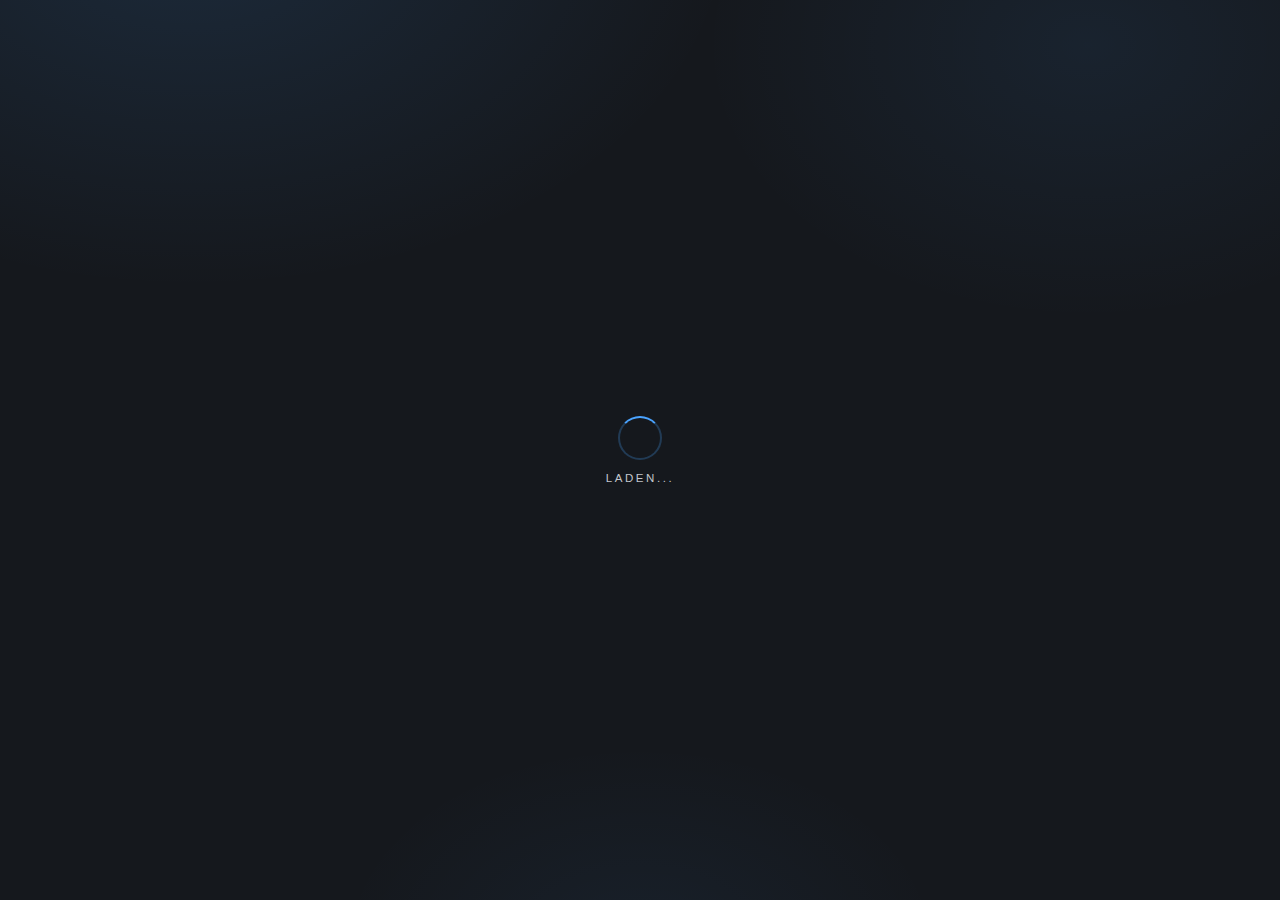
<file: maandag/index.html>
<!doctype html>
<html lang="nl">
<head> <meta charset="utf-8" /> <meta name="viewport" content="width=device-width, initial-scale=1, maximum-scale=1, user-scalable=no, viewport-fit=cover" />

  <meta name="theme-color" content="#15181d" />
  <meta name="apple-mobile-web-app-capable" content="yes" />
  <meta name="apple-mobile-web-app-status-bar-style" content="black-translucent" />
  <meta name="apple-mobile-web-app-title" content="Servé's Logboek" />
  <meta name="mobile-web-app-capable" content="yes" />
  <meta name="application-name" content="Servé's Logboek" />
  <link rel="apple-touch-icon" sizes="180x180" href="/apple-touch-icon.png" />
  <link rel="manifest" href="/manifest.webmanifest?v=20260205" />
  <link rel="preconnect" href="https://fonts.googleapis.com" />
  <link rel="preconnect" href="https://fonts.gstatic.com" crossorigin />
  <link rel="preconnect" href="https://cdn.jsdelivr.net" crossorigin />
  <link rel="stylesheet" href="https://fonts.googleapis.com/css2?family=DM+Sans:wght@400;500;600&family=DM+Serif+Display&display=swap" />
 <title>Logboek - Maandag</title> 
  
  <style>
    :root {
      --ink: #eef0f3;
      --muted: #c2c6cc;
      --line: #6a6f78;
      --stroke: #7a8089;
      --field: #3b3f45;
      --page-top: 113px;
      --page-bottom: 72px;
      --footer-offset: 72px;
    
      --exercise-font: 0.5rem;
      --note-font: 0.4rem;
      --mini-font: 0.75rem;
    }

    * {
      box-sizing: border-box;
      -webkit-user-select: none;
      user-select: none;
      -webkit-touch-callout: none;
      -webkit-tap-highlight-color: transparent;
    }

    html {
      background-color: #15181d;
    }

    html, body {
      overflow: hidden;
      min-height: 100vh;
      min-height: 100svh;
      min-height: 100dvh;
      height: 100vh;
      height: 100svh;
      height: 100dvh;
      background:
        linear-gradient(180deg, #1a2634, transparent 120px),
        radial-gradient(ellipse 900px 600px at 15% -8%, rgba(74, 163, 255, 0.13), transparent 60%),
        radial-gradient(ellipse 700px 500px at 85% 5%, rgba(74, 163, 255, 0.08), transparent 55%),
        radial-gradient(ellipse 600px 400px at 50% 105%, rgba(74, 163, 255, 0.06), transparent 50%),
        #15181d;
      touch-action: pan-y;
      overscroll-behavior: none;
    }

    body::-webkit-scrollbar {
      width: 0;
      height: 0;
    }

    body::before {
      content: "";
      position: fixed;
      inset: 0;
      background-image: radial-gradient(circle at 1px 1px, rgba(255, 255, 255, 0.03) 1px, transparent 0);
      background-size: 24px 24px;
      pointer-events: none;
      z-index: 0;
    }

    body::after {
      content: "";
      position: fixed;
      inset: 0;
      background:
        radial-gradient(ellipse 500px 300px at 70% 65%, rgba(74, 163, 255, 0.04), transparent 60%),
        radial-gradient(ellipse 400px 250px at 25% 80%, rgba(255, 255, 255, 0.015), transparent 50%);
      pointer-events: none;
      z-index: 0;
    }

    .pwa-bottom-fade {
      position: fixed;
      left: 0;
      right: 0;
      bottom: 0;
      height: 120px;
      background: linear-gradient(180deg, rgba(21, 24, 29, 0) 0%, #15181d 100%);
      pointer-events: none;
      z-index: 1;
      display: none;
    }

    @media (display-mode: standalone) {
      .pwa-bottom-fade {
        display: block;
      }
    }

    body {
      margin: 0;
      font-family: "DM Sans", sans-serif;
      color: var(--ink);
      background:
        linear-gradient(180deg, #1a2634, transparent 120px),
        radial-gradient(ellipse 900px 600px at 15% -8%, rgba(74, 163, 255, 0.13), transparent 60%),
        radial-gradient(ellipse 700px 500px at 85% 5%, rgba(74, 163, 255, 0.08), transparent 55%),
        radial-gradient(ellipse 600px 400px at 50% 105%, rgba(74, 163, 255, 0.06), transparent 50%),
        #15181d;
      height: 100%;
      display: flex;
      justify-content: center;
      align-items: flex-start;
      padding: var(--page-top) 12px calc(var(--page-bottom) + env(safe-area-inset-bottom));
      -webkit-user-select: none;
      user-select: none;
    }



    input,
    textarea {
      -webkit-user-select: text;
      user-select: text;
      -webkit-touch-callout: none;
    }

    
    .sheet::-webkit-scrollbar {
      width: 0;
      height: 0;
    }

    .sheet {

      scrollbar-width: none;
      width: min(980px, 100%);
      padding: 8px 2px 18px;
      position: relative;
      max-height: calc(100vh - var(--page-top) - var(--page-bottom) - env(safe-area-inset-bottom));
      overflow-y: auto;
      -webkit-overflow-scrolling: touch;
      touch-action: pan-y;
    }

    header {
      display: flex;
      flex-direction: column;
      align-items: center;
      gap: 8px;
      text-align: center;
      margin-bottom: 18px;
      position: relative;
      z-index: 1;
    }

    h1 {
      font-family: "DM Serif Display", serif;
      font-size: clamp(2.2rem, 3.8vw, 3.4rem);
      margin: 0;
      letter-spacing: 0.02em;
    }

    .training-count {
      margin-top: 72px;
      font-size: 0.8rem;
      text-transform: uppercase;
      letter-spacing: 0.18em;
      color: var(--muted);
    }

    .year-trigger {
      background: none;
      border: none;
      padding: 0;
      margin: 0;
      font: inherit;
      color: var(--ink);
      font-weight: 700;
      letter-spacing: 0.18em;
      cursor: pointer;
    }

    .day-line {
      width: 100%;
      display: flex;
      align-items: center;
      justify-content: center;
      margin-top: 6px;
      margin-bottom: 10px;
    }

    .day-trigger {
      background: none;
      border: none;
      padding: 0;
      margin: 0;
      font: inherit;
      color: var(--ink);
      font-weight: 400;
      text-transform: uppercase;
      letter-spacing: 0.2em;
      font-size: 0.7rem;
      cursor: pointer;
    }

    .header-main {
      width: min(980px, 100%);
      margin: 0 auto;
      position: relative;
    }



    .grid {
      display: flex;
      flex-direction: column;
      gap: 18px;
    }

    .grid.rest-day {
      min-height: 55vh;
      justify-content: center;
      align-items: center;
      text-align: center;
    }

    .grid.rest-day .row {
      grid-template-columns: 1fr;
      justify-items: center;
      text-align: center;
    }

    .grid.rest-day .exercise-cell {
      grid-template-columns: 1fr;
      justify-items: center;
      text-align: center;
    }

    .grid.rest-day .exercise-name,
    .grid.rest-day .exercise-note {
      text-align: center;
    }

    .header-row {
      display: grid;
      grid-template-columns: minmax(0, 2fr) 42px 42px 42px;
      column-gap: 8px;
      align-items: end;
    }

    .grid .header {
      font-weight: 600;
      text-transform: uppercase;
      font-size: 0.5rem;
      letter-spacing: 0.12em;
      color: var(--muted);
      padding-bottom: 6px;
      text-align: center;
    }

    .grid .header.exercise-header {
      text-align: left;
    }

    .row {
      display: grid;
      grid-template-columns: minmax(0, 2fr) 42px 42px 42px;
      column-gap: 8px;
      row-gap: 10px;
      align-items: start;
    }

    .exercise-cell {
      display: grid;
      grid-template-columns: 20px 1fr;
      column-gap: 4px;
      row-gap: 4px;
      align-items: center;
      min-width: 0;
    }

    .drag-handle {
      grid-column: 1;
      grid-row: 1;
      align-self: start;
      width: 44px;
      height: 44px;
      margin: -12px;
      border: none;
      background: transparent;
      box-shadow: none;
      color: #eef0f3;
      display: inline-flex;
      align-items: center;
      justify-content: center;
      cursor: grab;
      -webkit-user-select: none;
      user-select: none;
      -webkit-touch-callout: none;
      touch-action: none;
      padding: 0;
      transition: transform 0.12s ease, opacity 0.16s ease;
      opacity: 0.88;
    }

    .drag-handle::before {
      content: "";
      display: block;
      width: 12px;
      height: 2px;
      border-radius: 2px;
      background: rgba(196, 224, 255, 0.86);
      box-shadow: 0 4px 0 rgba(196, 224, 255, 0.86), 0 8px 0 rgba(196, 224, 255, 0.86);
      transform: translateY(-2px);
      filter: drop-shadow(0 1px 2px rgba(0, 0, 0, 0.45));
    }

    .drag-handle:hover,
    .drag-handle:focus-visible {
      opacity: 1;
      outline: none;
    }

    .drag-handle:active {
      cursor: grabbing;
      transform: scale(0.9);
      opacity: 1;
    }

    .row.is-dragging-floating {
      position: fixed;
      z-index: 1300;
      pointer-events: none;
      opacity: 0.97;
      background: rgba(47, 51, 56, 0.95);
      border-radius: 12px;
      box-shadow: 0 12px 28px rgba(0, 0, 0, 0.38), 0 0 0 1px rgba(74, 163, 255, 0.25);
      backdrop-filter: blur(4px);
      -webkit-backdrop-filter: blur(4px);
      transform: translate3d(0, 0, 0);
      will-change: top;
    }

    .row.is-longpress-armed .exercise-name,
    .row.is-longpress-armed .exercise-note,
    .row.is-longpress-armed .mini-field {
      -webkit-user-select: none !important;
      user-select: none !important;
      -webkit-touch-callout: none !important;
      caret-color: transparent !important;
    }

    .exercise-cell .exercise-name,
    .exercise-cell .exercise-note,
    .mini-field {
      -webkit-user-select: none;
      user-select: none;
      -webkit-touch-callout: none;
    }

    .row.reorder-placeholder {
      min-height: 48px;
      border-radius: 12px;
      border: 1px dashed rgba(74, 163, 255, 0.4);
      background: rgba(74, 163, 255, 0.08);
      box-shadow: inset 0 0 0 1px rgba(74, 163, 255, 0.12);
      pointer-events: none;
    }

    body.is-dragging-active {
      cursor: grabbing;
      -webkit-user-select: none;
      user-select: none;
    }


    .exercise-cell .exercise-name,
    .exercise-cell .exercise-note {
      font-style: italic;
      grid-column: 2;
      grid-row: 2;
      border: none;
      background: transparent;
      padding: 2px 0;
      color: var(--ink);
      font: inherit;
      width: 100%;
    }


    .exercise-cell .exercise-name:focus,
    .exercise-cell .exercise-note:focus,
    .exercise-cell .exercise-name:focus-visible,
    .exercise-cell .exercise-note:focus-visible {
      outline: none;
      box-shadow: none;
    }





    .exercise-cell .exercise-name {
      grid-column: 2;
      grid-row: 1;
      font-size: 1rem;
      font-weight: 500;
    }

    .exercise-cell .exercise-note {
      grid-column: 2;
      grid-row: 2;
      color: #c6c8cc;
      font-size: var(--note-font);
      resize: none;
      overflow: hidden;
      line-height: 1.35;
      margin: 0;
      -webkit-appearance: none;
      appearance: none;
      min-height: 1.4em;
    }

    .exercise-cell .exercise-note::-webkit-resizer {
      display: none;
    }

    .mini-wrap {
      display: flex;
      justify-content: center;
    }

    .mini-field {
      border: 1px solid rgba(74, 163, 255, 0.25);
      background: linear-gradient(180deg, rgba(255, 255, 255, 0.1), rgba(255, 255, 255, 0.02));
      border-radius: 8px;
      width: 42px;
      height: 42px;
      padding: 0;
      text-align: center;
      font-size: var(--mini-font);
      line-height: 1;
      display: inline-flex;
      align-items: center;
      justify-content: center;
      color: var(--ink);
      box-shadow: none;
      transition: transform 0.12s ease, box-shadow 0.12s ease, border-color 0.12s ease, background 0.12s ease;
    }

    .mini-field:focus {
      outline: none;
      border-color: rgba(74, 163, 255, 0.7);
      background: linear-gradient(180deg, rgba(74, 163, 255, 0.18), rgba(255, 255, 255, 0.04));
    }

    .year-modal,
    .day-modal,
    .exercise-modal {
      position: fixed;
      inset: 0;
      display: none;
      align-items: center;
      justify-content: center;
      background: rgba(10, 10, 12, 0.38);
      z-index: 2200;
      padding: 24px 24px calc(24px + env(safe-area-inset-bottom));
      isolation: isolate;
      overflow: hidden;
      backdrop-filter: blur(2px) saturate(90%);
      -webkit-backdrop-filter: blur(2px) saturate(90%);
    }

    .year-modal::after,
    .day-modal::after,
    .exercise-modal::after {
      content: "";
      position: absolute;
      left: 0;
      right: 0;
      bottom: 0;
      height: calc(120px + env(safe-area-inset-bottom));
      background: linear-gradient(180deg, rgba(21, 24, 29, 0) 0%, #15181d 100%);
      pointer-events: none;
      z-index: 0;
    }

    .year-modal.is-open,
    .day-modal.is-open,
    .exercise-modal.is-open {
      display: flex;
    }

    .year-modal__content,
    .day-modal__content {
      width: min(420px, 100%);
      background: #3b3f45;
      color: #f1f2f4;
      border-radius: 14px;
      padding: 20px 20px 18px;
      border: 1px solid #b9bcc3;
      box-shadow: 0 14px 28px rgba(0, 0, 0, 0.35);
      position: relative;
      z-index: 1;
    }

    .year-modal__content h2,
    .day-modal__content h2 {
      margin: 0 0 12px;
      font-size: 1.05rem;
    }

    .year-modal__list {
      list-style: none;
      margin: 0;
      padding: 0;
      display: grid;
      gap: 8px;
      font-size: 0.95rem;
    }

    .year-total {
      margin-top: 10px;
      padding-top: 10px;
      border-top: 1px solid #b9bcc3;
    }

    .day-modal__grid {
      display: grid;
      gap: 8px;
    }

    .day-modal__grid a {
      text-decoration: none;
      color: #f1f2f4;
      background: #2f3338;
      border: 1px solid #b9bcc3;
      border-radius: 10px;
      padding: 8px 10px;
      font-weight: 600;
      text-align: center;
      touch-action: manipulation;
      -webkit-tap-highlight-color: transparent;
      transition: transform 0.1s ease, background-color 0.15s ease, opacity 0.1s ease;
      cursor: pointer;
    }

    .day-modal__grid a:hover {
      background: #3b3f45;
    }

    .day-modal__grid a:active {
      transform: scale(0.96);
      opacity: 0.85;
    }

    .day-modal__grid a.is-today {
      color: #4aa3ff;
    }

    .exercise-modal__content {
      width: min(320px, 90%);
      background: #3b3f45;
      color: #f1f2f4;
      border-radius: 14px;
      padding: 20px 20px 18px;
      border: 1px solid #b9bcc3;
      box-shadow: 0 14px 28px rgba(0, 0, 0, 0.35);
      position: relative;
      z-index: 1;
    }

    .exercise-modal__content h2 {
      margin: 0 0 16px;
      font-size: 1.05rem;
    }

    .delete-confirm-text {
      margin: -4px 0 16px;
      color: #d7dbe1;
      font-size: 0.9rem;
      line-height: 1.4;
    }

    .exercise-modal__actions {
      display: grid;
      gap: 10px;
    }

    .exercise-modal__actions button {
      text-decoration: none;
      color: #f1f2f4;
      background: #2f3338;
      border: 1px solid #b9bcc3;
      border-radius: 10px;
      padding: 12px 16px;
      font-weight: 600;
      text-align: center;
      font-size: 0.95rem;
      cursor: pointer;
      font-family: inherit;
      user-select: none;
      -webkit-user-select: none;
      -moz-user-select: none;
      -ms-user-select: none;
    }

    .exercise-modal__actions button:hover {
      background: #3b3f45;
    }

    .exercise-modal__actions button.delete {
      color: #ff6b6b;
      border-color: #ff6b6b;
    }

    .exercise-modal__actions button.delete:hover {
      background: rgba(255, 107, 107, 0.1);
    }

    .year-modal__close,
    .day-modal__close,
    .exercise-modal__close {
      position: absolute;
      top: 10px;
      right: 12px;
      border: none;
      background: transparent;
      font-size: 1.5rem;
      cursor: pointer;
      color: #f1f2f4;
    }


    .session-check-button {
      position: fixed;
      bottom: calc(var(--footer-offset) + env(safe-area-inset-bottom));
      left: 50%;
      transform: translateX(-50%);
      width: 42px;
      height: 42px;
      border-radius: 999px;
      border: 1px solid rgba(255, 255, 255, 0.14);
      background: radial-gradient(circle at 30% 30%, rgba(255, 255, 255, 0.15), transparent 50%), rgba(255, 255, 255, 0.06);
      backdrop-filter: blur(12px) saturate(120%);
      -webkit-backdrop-filter: blur(12px) saturate(120%);
      display: none;
      align-items: center;
      justify-content: center;
      cursor: pointer;
      z-index: 1000;
      transition: transform 0.15s cubic-bezier(0.2, 0, 0, 1),
                  background-color 0.25s ease,
                  border-color 0.25s ease;
      -webkit-tap-highlight-color: transparent;
    }

    .session-check-button.is-today {
      display: flex;
    }

    .session-check-button:active {
      transform: translateX(-50%) scale(0.92);
    }

    .session-check-button.is-complete {
      background: radial-gradient(circle at 30% 30%, rgba(255, 255, 255, 0.4), transparent 50%), #4aa3ff;
      border-color: rgba(74, 163, 255, 0.8);
      animation: checkPop 0.35s cubic-bezier(0.17, 0.67, 0.21, 1.2);
    }

    @keyframes checkPop {
      0% { transform: translateX(-50%) scale(1); }
      40% { transform: translateX(-50%) scale(1.2); }
      100% { transform: translateX(-50%) scale(1); }
    }

    .session-check-button.is-complete::after {
      content: "\2713";
      display: flex;
      align-items: center;
      justify-content: center;
      font-size: 20px;
      font-weight: 700;
      color: #eaffef;
    }



    html.not-today .session-check-button,
    body.not-today .session-check-button {
      display: none;
    }

    @media (max-width: 720px) {
      body {
        padding: var(--page-top) 16px calc(var(--page-bottom) + env(safe-area-inset-bottom));
      }

      :root {
        --page-top: 73px;
        --page-bottom: 96px;
        --footer-offset: 68px;
      
        --exercise-font: 10px;
        --note-font: 9px;
        --mini-font: 16px;
      }

      header {
        gap: 6px;
        margin-bottom: 12px;
      }

      h1 {
        font-size: clamp(1.8rem, 6vw, 2.2rem);
      }

      .training-count {
        margin-top: 12px;
        font-size: 0.7rem;
        letter-spacing: 0.14em;
      }

      .header-row {
        grid-template-columns: minmax(0, 1.4fr) 40px 40px 40px;
        column-gap: 10px;
      }

      .row {
        grid-template-columns: minmax(0, 1.4fr) 40px 40px 40px;
        column-gap: 10px;
      }

      .mini-field {
        width: 40px;
        height: 40px;
      }
    }

    @media (max-width: 520px) {
      .header-row {
        grid-template-columns: minmax(0, 1fr) 36px 36px 36px;
        column-gap: 8px;
      }

      .row {
        grid-template-columns: minmax(0, 1fr) 36px 36px 36px;
        column-gap: 8px;
      }

      .mini-field {
        width: 36px;
        height: 36px;
      }
    }
  

    .confetti-layer {
      position: fixed;
      top: 0;
      left: 0;
      width: 100vw;
      height: 100vh;
      margin: 0;
      padding: 0;
      pointer-events: none;
      overflow: hidden;
      z-index: 9999;
    }

    .confetti {
      position: absolute;
      top: -30px;
      opacity: 0;
      display: block;
      font-size: 24px;
      line-height: 1;
      animation: confettiFall var(--fall-duration, 4s) var(--fall-delay, 0s) ease-out forwards;
    }

    @keyframes confettiFall {
      0% {
        opacity: 1;
        transform: translateY(0) translateX(0) rotateX(0deg) rotateY(0deg) rotateZ(0deg);
      }
      10% {
        opacity: 1;
      }
      90% {
        opacity: 1;
      }
      100% {
        opacity: 0;
        transform:
          translateY(calc(100vh + 50px))
          translateX(var(--sway, 0px))
          rotateX(var(--spin-x, 720deg))
          rotateY(var(--spin-y, 540deg))
          rotateZ(var(--spin-z, 360deg));
      }
    }


    .loading-overlay {
      position: fixed;
      inset: 0;
      background:
        radial-gradient(ellipse 900px 600px at 15% -8%, rgba(74, 163, 255, 0.13), transparent 60%),
        radial-gradient(ellipse 700px 500px at 85% 5%, rgba(74, 163, 255, 0.08), transparent 55%),
        radial-gradient(ellipse 600px 400px at 50% 105%, rgba(74, 163, 255, 0.06), transparent 50%),
        #15181d;
      display: flex;
      flex-direction: column;
      align-items: center;
      justify-content: center;
      gap: 12px;
      z-index: 9999;
      opacity: 1;
      transition: opacity 0.35s ease;
      pointer-events: all;
    }

    .loading-overlay.is-hidden {
      opacity: 0;
      pointer-events: none;
    }

    .loading-spinner {
      width: 44px;
      height: 44px;
      border-radius: 50%;
      border: 2px solid rgba(74, 163, 255, 0.25);
      border-top-color: #4aa3ff;
      animation: loading-spin 0.9s linear infinite;
    }

    .loading-text {
      font-size: 0.72rem;
      letter-spacing: 0.22em;
      text-transform: uppercase;
      color: #c2c6cc;
    }

    @keyframes loading-spin {
      to {
        transform: rotate(360deg);
      }
    }

</style>

</head>
<body>
  <div class="pwa-bottom-fade" aria-hidden="true"></div>
  <script id="todayGuard">
    (function() {
      try {
        const hashDay = (window.location.hash || "").replace("#", "");
        const path = window.location.pathname;
        const hashMap = {
          maandag: 1,
          dinsdag: 2,
          woensdag: 3,
          donderdag: 4,
          vrijdag: 5,
          zaterdag: 6,
          zondag: 0
        };
        const getPageDayNumber = () => {
          if (hashDay) {
            if (hashDay === "vandaag") return new Date().getDay();
            return hashMap[hashDay] ?? 1;
          }
          if (path.includes("vandaag")) return new Date().getDay();
          if (path.includes("dinsdag")) return 2;
          if (path.includes("woensdag")) return 3;
          if (path.includes("donderdag")) return 4;
          if (path.includes("vrijdag")) return 5;
          if (path.includes("zaterdag")) return 6;
          if (path.includes("zondag")) return 0;
          return 1;
        };
        const isToday = new Date().getDay() === getPageDayNumber();
        document.documentElement.classList.toggle("not-today", !isToday);
      } catch (e) {
        // silent
      }
    })();
  </script>
  <div class="loading-overlay" id="loadingOverlay" aria-live="polite" aria-atomic="true">
    <div class="loading-spinner" aria-hidden="true"></div>
    <div class="loading-text">Laden...</div>
  </div>

 <main class="sheet"> <header> <div class="header-main"> <div class="training-count"><button class="year-trigger" type="button">2026:</button> Laden...</div> <h1>Servé's Logboek</h1> <div class="day-line"><button class="day-trigger" type="button">Vandaag</button></div></div>
</header> <section class="grid" aria-label="Oefeningen">
      <div class="header-row">
        <div class="header exercise-header"></div> <div class="header">SETS</div> <div class="header">REPS</div> <div class="header">KG</div></div> <div class="row"> <div class="exercise-cell"> <input spellcheck="false" autocapitalize="off" autocomplete="off" autocorrect="off" class="exercise-name" type="text" name="oefening-1" value="Abdominal Machine" /> <textarea spellcheck="false" autocapitalize="off" autocomplete="off" autocorrect="off" class="exercise-note" name="note-1" rows="2"></textarea></div> <div class="mini-wrap" data-label="Sets"><input type="text" class="mini-field" name="sets-1" data-max="9" inputmode="numeric" pattern="[0-9]*" maxlength="1" value="3" /></div> <div class="mini-wrap" data-label="Reps"><input type="text" class="mini-field" name="reps-1" data-max="30" inputmode="numeric" pattern="[0-9]*" maxlength="2" /></div> <div class="mini-wrap" data-label="Gewicht"><input type="text" class="mini-field" name="gewicht-1" data-max="999" inputmode="numeric" pattern="[0-9]*" maxlength="3" /></div></div> <div class="row"> <div class="exercise-cell"> <input spellcheck="false" autocapitalize="off" autocomplete="off" autocorrect="off" class="exercise-name" type="text" name="oefening-2" value="Chest Press" /> <textarea spellcheck="false" autocapitalize="off" autocomplete="off" autocorrect="off" class="exercise-note" name="note-2" rows="2"></textarea></div> <div class="mini-wrap" data-label="Sets"><input type="text" class="mini-field" name="sets-2" data-max="9" inputmode="numeric" pattern="[0-9]*" maxlength="1" value="3" /></div> <div class="mini-wrap" data-label="Reps"><input type="text" class="mini-field" name="reps-2" data-max="30" inputmode="numeric" pattern="[0-9]*" maxlength="2" /></div> <div class="mini-wrap" data-label="Gewicht"><input type="text" class="mini-field" name="gewicht-2" data-max="999" inputmode="numeric" pattern="[0-9]*" maxlength="3" /></div></div> <div class="row"> <div class="exercise-cell"> <input spellcheck="false" autocapitalize="off" autocomplete="off" autocorrect="off" class="exercise-name" type="text" name="oefening-3" value="Incline Chest" /> <textarea spellcheck="false" autocapitalize="off" autocomplete="off" autocorrect="off" class="exercise-note" name="note-3" rows="2"></textarea></div> <div class="mini-wrap" data-label="Sets"><input type="text" class="mini-field" name="sets-3" data-max="9" inputmode="numeric" pattern="[0-9]*" maxlength="1" value="3" /></div> <div class="mini-wrap" data-label="Reps"><input type="text" class="mini-field" name="reps-3" data-max="30" inputmode="numeric" pattern="[0-9]*" maxlength="2" /></div> <div class="mini-wrap" data-label="Gewicht"><input type="text" class="mini-field" name="gewicht-3" data-max="999" inputmode="numeric" pattern="[0-9]*" maxlength="3" /></div></div> <div class="row"> <div class="exercise-cell"> <input spellcheck="false" autocapitalize="off" autocomplete="off" autocorrect="off" class="exercise-name" type="text" name="oefening-4" value="Overhead Triceps" /> <textarea spellcheck="false" autocapitalize="off" autocomplete="off" autocorrect="off" class="exercise-note" name="note-4" rows="2"></textarea></div> <div class="mini-wrap" data-label="Sets"><input type="text" class="mini-field" name="sets-4" data-max="9" inputmode="numeric" pattern="[0-9]*" maxlength="1" value="3" /></div> <div class="mini-wrap" data-label="Reps"><input type="text" class="mini-field" name="reps-4" data-max="30" inputmode="numeric" pattern="[0-9]*" maxlength="2" /></div> <div class="mini-wrap" data-label="Gewicht"><input type="text" class="mini-field" name="gewicht-4" data-max="999" inputmode="numeric" pattern="[0-9]*" maxlength="3" /></div></div> <div class="row"> <div class="exercise-cell"> <input spellcheck="false" autocapitalize="off" autocomplete="off" autocorrect="off" class="exercise-name" type="text" name="oefening-5" value="Tricep Dip" /> <textarea spellcheck="false" autocapitalize="off" autocomplete="off" autocorrect="off" class="exercise-note" name="note-5" rows="2"></textarea></div> <div class="mini-wrap" data-label="Sets"><input type="text" class="mini-field" name="sets-5" data-max="9" inputmode="numeric" pattern="[0-9]*" maxlength="1" value="3" /></div> <div class="mini-wrap" data-label="Reps"><input type="text" class="mini-field" name="reps-5" data-max="30" inputmode="numeric" pattern="[0-9]*" maxlength="2" /></div> <div class="mini-wrap" data-label="Gewicht"><input type="text" class="mini-field" name="gewicht-5" data-max="999" inputmode="numeric" pattern="[0-9]*" maxlength="3" /></div></div> <div class="row"> <div class="exercise-cell"> <input spellcheck="false" autocapitalize="off" autocomplete="off" autocorrect="off" class="exercise-name" type="text" name="oefening-6" value="Standing Buik" /> <textarea spellcheck="false" autocapitalize="off" autocomplete="off" autocorrect="off" class="exercise-note" name="note-6" rows="2"></textarea></div> <div class="mini-wrap" data-label="Sets"><input type="text" class="mini-field" name="sets-6" data-max="9" inputmode="numeric" pattern="[0-9]*" maxlength="1" value="3" /></div> <div class="mini-wrap" data-label="Reps"><input type="text" class="mini-field" name="reps-6" data-max="30" inputmode="numeric" pattern="[0-9]*" maxlength="2" /></div> <div class="mini-wrap" data-label="Gewicht"><input type="text" class="mini-field" name="gewicht-6" data-max="999" inputmode="numeric" pattern="[0-9]*" maxlength="3" /></div></div></section></main> <div class="year-modal" id="yearModal" aria-hidden="true"> <div class="year-modal__content" role="dialog" aria-modal="true" aria-labelledby="yearModalTitle"> <button class="year-modal__close" type="button" aria-label="Sluiten">&times;</button> <h2 id="yearModalTitle">Voorgaande jaren</h2> <ul class="year-modal__list"> <li><strong>2022:</strong> 18</li> <li><strong>2023:</strong> 14</li> <li><strong>2024:</strong> 22</li> <li><strong>2025:</strong> 301</li> <li id="yearCount2026"><strong>2026 (tot heden):</strong> 28</li> <li class="year-total"><strong>Totaal:</strong> 383 sessies</li></ul></div></div>

  <div class="day-modal" id="dayModal" aria-hidden="true">
    <div class="day-modal__content" role="dialog" aria-modal="true" aria-labelledby="dayModalTitle">
      <button class="day-modal__close" type="button" aria-label="Sluiten">&times;</button>
      <h2 id="dayModalTitle">Kies een dag</h2>
      <div class="day-modal__grid">
        <a href="#maandag" data-day="maandag">Maandag</a>
        <a href="#dinsdag" data-day="dinsdag">Dinsdag</a>
        <a href="#woensdag" data-day="woensdag">Woensdag</a>
        <a href="#donderdag" data-day="donderdag">Donderdag</a>
        <a href="#vrijdag" data-day="vrijdag">Vrijdag</a>
        <a href="#zaterdag" data-day="zaterdag">Zaterdag</a>
        <a href="#zondag" data-day="zondag">Zondag</a>
      </div>
    </div>
  </div>

  <div class="exercise-modal" id="exerciseModal" aria-hidden="true">
    <div class="exercise-modal__content" role="dialog" aria-modal="true">
      <div class="exercise-modal__actions">
        <button type="button" class="add-exercise">Nieuwe oefening toevoegen</button>
        <button type="button" class="delete-exercise delete">Oefening verwijderen</button>
      </div>
    </div>
  </div>

<script src="https://cdn.jsdelivr.net/npm/@supabase/supabase-js@2"></script>

  
  <script>
    (() => {

      const getBasePath = () => {
        const path = window.location.pathname;
        const daySegments = ["vandaag", "maandag", "dinsdag", "woensdag", "donderdag", "vrijdag", "zaterdag", "zondag"];
        for (const day of daySegments) {
          const token = `/${day}/`;
          const idx = path.indexOf(token);
          if (idx != -1) {
            return path.slice(0, idx + 1);
          }
        }
        const htmlSegments = ["index", "maandag", "dinsdag", "woensdag", "donderdag", "vrijdag", "zaterdag", "zondag"];
        for (const name of htmlSegments) {
          const token = `/${name}.html`;
          const idx = path.indexOf(token);
          if (idx != -1) {
            return path.slice(0, idx + 1);
          }
        }
        if (!path.endsWith("/") && !path.includes(".")) {
          return `${path}/`;
        }
        return path;
      };
      const basePath = getBasePath();
      const withBase = (p) => `${basePath}${p.replace(/^\//, "")}`;

      window.__appBasePath = basePath;

      const updateAppLinks = () => {
        const manifestLink = document.querySelector('link[rel="manifest"]');
        if (manifestLink) {
          manifestLink.setAttribute("href", withBase("manifest.webmanifest?v=20260205"));
        }
        const appleIcon = document.querySelector('link[rel="apple-touch-icon"]');
        if (appleIcon) {
          appleIcon.setAttribute("href", withBase("apple-touch-icon.png"));
        }
      };
      updateAppLinks();

      const DEBUG_MODE = new URLSearchParams(window.location.search).get("debug") === "1";
      const debugLog = (...args) => {
        if (DEBUG_MODE) console.log(...args);
      };


            // Redirect naar de juiste dag pagina als het niet vandaag is
      const today = new Date().getDay(); // 0 = zondag, 1 = maandag, etc.
      const dayPages = {
        0: withBase("zondag/"),
        1: withBase("maandag/"),
        2: withBase("dinsdag/"),
        3: withBase("woensdag/"),
        4: withBase("donderdag/"),
        5: withBase("vrijdag/"),
        6: withBase("zaterdag/")
      };
      const todayPage = withBase("vandaag/");

      const currentUrl = new URL(window.location.href);
      const storage = (() => { try { return window.sessionStorage; } catch { return null; } })();
      const manualParam = currentUrl.searchParams.get("manual") === "1";
      const manualSession = storage ? storage.getItem("manualView") === "1" : false;
      const manualView = manualParam || manualSession;

      if (manualParam && storage) {
        storage.setItem("manualView", "1");
      }

      const legacyMap = {
        [`${basePath}index.html`]: withBase("maandag/"),
        [`${basePath}dinsdag.html`]: withBase("dinsdag/"),
        [`${basePath}woensdag.html`]: withBase("woensdag/"),
        [`${basePath}donderdag.html`]: withBase("donderdag/"),
        [`${basePath}vrijdag.html`]: withBase("vrijdag/"),
        [`${basePath}zaterdag.html`]: withBase("zaterdag/"),
        [`${basePath}zondag.html`]: withBase("zondag/")
      };


      const path = window.location.pathname;

      if (legacyMap[path]) {
        window.location.replace(`${legacyMap[path]}${currentUrl.search}${currentUrl.hash}`);
        return;
      }

      if (path !== "/index.html" && path.endsWith("/index.html")) {
        const cleanPath = path.slice(0, -10);
        window.location.replace(`${cleanPath}${currentUrl.search}${currentUrl.hash}`);
        return;
      }

      if (path === basePath || path === basePath.slice(0, -1)) {
        window.location.replace(todayPage);
        return;
      }

      if (!path.endsWith("/") && !path.includes(".")) {
        window.location.replace(`${path}/${currentUrl.search}${currentUrl.hash}`);
        return;
      }

      const todayDayPage = dayPages[today];
      const currentPage = path.endsWith("/") ? path : `${path}/`;

      if (currentPage === todayPage && manualSession && storage) {
        storage.removeItem("manualView");
      }

      if (currentPage === todayDayPage && currentPage !== todayPage) {
        window.location.replace(todayPage);
        return;
      }

      // Als de huidige pagina niet de pagina van vandaag is, redirect (behalve bij handmatige keuze)
      if (currentPage !== todayPage && !manualView) {
        window.location.replace(todayPage);
        return; // Stop verdere uitvoering
      }

      
      const loadingOverlay = document.getElementById("loadingOverlay");
      let hasDataLoaded = false;
      const hideLoadingOverlay = (force = false) => {
        if (!loadingOverlay || loadingOverlay.classList.contains("is-hidden")) return;
        if (!force && !hasDataLoaded) return;
        loadingOverlay.classList.add("is-hidden");
        setTimeout(() => {
          if (loadingOverlay && loadingOverlay.parentNode) {
            loadingOverlay.parentNode.removeChild(loadingOverlay);
          }
        }, 400);
      };

      const scheduleForceHide = () => {
        setTimeout(() => hideLoadingOverlay(true), 3500);
      };

      window.addEventListener("load", () => {
        scheduleForceHide();
      });

      const dayTrigger = document.querySelector(".day-trigger");
      const dayModal = document.getElementById("dayModal");
      const dayClose = document.querySelector(".day-modal__close");

      if (dayTrigger && dayModal && dayClose) {
        const openDayModal = () => {
          dayModal.classList.add("is-open");
          dayModal.setAttribute("aria-hidden", "false");
        };
        const closeDayModal = () => {
          dayModal.classList.remove("is-open");
          dayModal.setAttribute("aria-hidden", "true");
        };

        dayTrigger.addEventListener("click", () => {
          if (dayModal.classList.contains("is-open")) {
            closeDayModal();
          } else {
            openDayModal();
          }
        });
        dayClose.addEventListener("click", closeDayModal);
        dayModal.addEventListener("click", (event) => {
          if (event.target === dayModal) closeDayModal();
        });
        document.addEventListener("keydown", (event) => {
          if (event.key === "Escape") closeDayModal();
        });
      }

      const setupYearTrigger = () => {
      const yearTrigger = document.querySelector(".year-trigger");
      const yearModal = document.getElementById("yearModal");
      const yearClose = document.querySelector(".year-modal__close");

      if (yearTrigger && yearModal && yearClose) {
        const openModal = () => {
          yearModal.classList.add("is-open");
          yearModal.setAttribute("aria-hidden", "false");
        };
        const closeModal = () => {
          yearModal.classList.remove("is-open");
          yearModal.setAttribute("aria-hidden", "true");
        };

          if (!yearTrigger.dataset.listenerAttached) {
            yearTrigger.addEventListener("click", () => {
              if (yearModal.classList.contains("is-open")) {
                closeModal();
              } else {
                openModal();
              }
            });
            yearTrigger.dataset.listenerAttached = "true";
          }
          
          // Setup close button en modal events (alleen eenmalig)
          if (!yearClose.dataset.listenerAttached) {
        yearClose.addEventListener("click", closeModal);
            yearClose.dataset.listenerAttached = "true";
        yearModal.addEventListener("click", (event) => {
          if (event.target === yearModal) closeModal();
        });
        document.addEventListener("keydown", (event) => {
          if (event.key === "Escape") closeModal();
        });
      }
        }
      };

      // Initialiseer year trigger bij het laden
      setupYearTrigger();

      const isStandalone = window.matchMedia("(display-mode: standalone)").matches || window.navigator.standalone === true;
      const daySlugToNumber = {
        maandag: 1,
        dinsdag: 2,
        woensdag: 3,
        donderdag: 4,
        vrijdag: 5,
        zaterdag: 6,
        zondag: 0
      };
      const daySlugToName = {
        maandag: "Maandag",
        dinsdag: "Dinsdag",
        woensdag: "Woensdag",
        donderdag: "Donderdag",
        vrijdag: "Vrijdag",
        zaterdag: "Zaterdag",
        zondag: "Zondag"
      };
      const getHashDay = () => {
        const slug = (window.location.hash || "").replace("#", "");
        return slug in daySlugToNumber || slug === "vandaag" ? slug : "";
      };

      // Update day-trigger button tekst: "Vandaag" als het vandaag is, anders de dag naam
      const updateDayTriggerText = () => {
        const dayTrigger = document.querySelector(".day-trigger");
        if (!dayTrigger) return;

        // Bepaal welke dag deze pagina representeert
        const getPageDay = () => {
          const hashDay = getHashDay();
          if (hashDay) {
            if (hashDay === "vandaag") return new Date().getDay();
            return daySlugToNumber[hashDay] ?? 1;
          }
          const path = window.location.pathname;
          if (path.includes("vandaag")) return new Date().getDay();
          if (path.includes("dinsdag")) return 2; // Dinsdag = 2
          if (path.includes("woensdag")) return 3; // Woensdag = 3
          if (path.includes("donderdag")) return 4; // Donderdag = 4
          if (path.includes("vrijdag")) return 5; // Vrijdag = 5
          if (path.includes("zaterdag")) return 6; // Zaterdag = 6
          if (path.includes("zondag")) return 0; // Zondag = 0
          if (path.includes("maandag")) return 1; // Maandag = 1
          return 1; // Maandag = 1 (default voor maandag)
        };

        // Bepaal de dag namen
        const dayNames = ["Zondag", "Maandag", "Dinsdag", "Woensdag", "Donderdag", "Vrijdag", "Zaterdag"];
        
        const today = new Date().getDay(); // 0 = zondag, 1 = maandag, etc.
        const pageDay = getPageDay();
        const pageDayName = dayNames[pageDay];

        // Als het vandaag dezelfde dag is als de pagina, toon "Vandaag", anders de dag naam
        const isToday = today === pageDay;
        dayTrigger.textContent = isToday ? "Vandaag" : pageDayName;
        document.title = `Logboek - ${isToday ? "Vandaag" : pageDayName}`;
      };

      // Update de button tekst bij het laden
      updateDayTriggerText();

      // Update dag-menu links: toon "Vandaag" voor de huidige dag

      
      const updateDayModalLinks = () => {
        const dayModalLinks = document.querySelectorAll(".day-modal__grid a");
        if (!dayModalLinks.length) return;

        const today = new Date().getDay(); // 0 = zondag, 1 = maandag, etc.
        const dayMapping = {
          maandag: 1,
          dinsdag: 2,
          woensdag: 3,
          donderdag: 4,
          vrijdag: 5,
          zaterdag: 6,
          zondag: 0
        };

        dayModalLinks.forEach((link) => {
          const rawHref = link.getAttribute("href") || "";
          const match = rawHref.match(/(maandag|dinsdag|woensdag|donderdag|vrijdag|zaterdag|zondag|vandaag)/);
          const dayKey = link.dataset.day || (match ? match[1] : "");
          const dayNumber = dayMapping[dayKey];
          const isTodayLink = dayNumber !== undefined && dayNumber === today;

          const targetSlug = isTodayLink ? "vandaag" : dayKey;
          if (targetSlug) {
            link.setAttribute("href", `#${targetSlug}`);
          }

          if (isTodayLink) {
            // Bewaar de originele tekst in een data attribuut
            if (!link.dataset.originalText) {
              link.dataset.originalText = link.textContent;
            }
            link.textContent = "Vandaag";
            link.classList.add("is-today");
          } else {
            // Herstel de originele tekst als het niet meer vandaag is
            if (link.dataset.originalText) {
              link.textContent = link.dataset.originalText;
              delete link.dataset.originalText;
            }
            link.classList.remove("is-today");
          }
        });
      };

      // Update de menu links bij het laden
      updateDayModalLinks();

      const updateTodayState = () => {
        const todayNumber = new Date().getDay();
        const pageDayNumber = getPageDayNumber();
        const isTodayNow = todayNumber === pageDayNumber;
        document.body.classList.toggle("not-today", !isTodayNow);
        document.documentElement.classList.toggle("not-today", !isTodayNow);
      };

      const navigateTo = (slug) => {
        if (!slug) return;
        const target = slug.replace("#", "");
        if (!target) return;
        if (getHashDay() === target) return;
        window.location.hash = target;
      };

      const handleRouteChange = () => {
        day = getDayName();
        updateDayTriggerText();
        updateDayModalLinks();
        updateTodayState();
        loadDayData();
      };

      window.addEventListener("hashchange", () => {
        handleRouteChange();
      });

      document.addEventListener("click", (event) => {
        const link = event.target.closest(".day-modal__grid a");
        if (!link) return;
        if (storage) storage.setItem("manualView", "1");
        event.preventDefault();
        if (dayModal) {
          dayModal.classList.remove("is-open");
          dayModal.setAttribute("aria-hidden", "true");
        }
        const rawHref = link.getAttribute("href") || "";
        const targetSlug = rawHref.replace("#", "");
        navigateTo(targetSlug);
      });


      const clampInput = (input) => {
        if (!input || input.dataset.clampListenerAttached === "1") return;
        input.dataset.clampListenerAttached = "1";
        const max = Number(input.dataset.max || 999);
        input.addEventListener("input", () => {
          let value = input.value.replace(/\D+/g, "");
          if (value === "") {
            input.value = "";
            return;
          }
          const num = Number(value);
          input.value = String(Math.min(num, max));
        });
      };

      document.querySelectorAll("input[data-max]").forEach(clampInput);

      // Cursor altijd achter het laatste cijfer plaatsen bij focus
      const cursorToEnd = (input) => {
        if (!input || input.dataset.cursorListenerAttached === "1") return;
        input.dataset.cursorListenerAttached = "1";
        input.addEventListener("focus", () => {
          setTimeout(() => {
            const len = input.value.length;
            input.setSelectionRange(len, len);
          }, 0);
        });
      };
      document.querySelectorAll(".mini-field").forEach(cursorToEnd);

      // Best effort: blokkeer iOS undo/redo acties (incl. shake-to-undo)
      const blockSystemUndoActions = () => {
        document.addEventListener("beforeinput", (event) => {
          if (event.inputType === "historyUndo" || event.inputType === "historyRedo") {
            event.preventDefault();
          }
        }, true);

        document.addEventListener("keydown", (event) => {
          const key = (event.key || "").toLowerCase();
          if ((event.metaKey || event.ctrlKey) && (key === "z" || key === "y")) {
            event.preventDefault();
          }
        }, true);

        let lastShakeBlurAt = 0;
        const blurActiveField = () => {
          const active = document.activeElement;
          if (active && (active.tagName === "INPUT" || active.tagName === "TEXTAREA")) {
            active.blur();
          }
        };

        const handleMotion = (event) => {
          const acc = event.accelerationIncludingGravity;
          if (!acc) return;
          const magnitude = Math.abs(acc.x || 0) + Math.abs(acc.y || 0) + Math.abs(acc.z || 0);
          if (magnitude < 42) return;
          const now = Date.now();
          if (now - lastShakeBlurAt < 900) return;
          lastShakeBlurAt = now;
          blurActiveField();
        };

        window.addEventListener("devicemotion", handleMotion);
      };

      blockSystemUndoActions();

      const blockSelectionAndClipboard = () => {
        const prevent = (event) => {
          event.preventDefault();
        };

        const isExerciseField = (target) => {
          if (!target || typeof target.closest !== "function") return false;
          return Boolean(target.closest(".exercise-name, .exercise-note, .mini-field"));
        };

        const isEditableTarget = (target) => {
          if (!target || typeof target.closest !== "function") return false;
          if (isExerciseField(target)) return false;
          return Boolean(target.closest("input, textarea, [contenteditable='true']"));
        };

        const clearSelection = () => {
          const selection = window.getSelection && window.getSelection();
          if (selection && selection.rangeCount) {
            selection.removeAllRanges();
          }
        };

        const collapseInputSelection = (target) => {
          if (!target || (target.tagName !== "INPUT" && target.tagName !== "TEXTAREA")) return;
          try {
            const start = target.selectionStart;
            const end = target.selectionEnd;
            if (typeof start !== "number" || typeof end !== "number") return;
            if (start === end) return;
            target.setSelectionRange(end, end);
          } catch (error) {
            // ignore
          }
        };

        const preventWhenNotEditable = (event) => {
          if (isEditableTarget(event.target)) return;
          event.preventDefault();
        };

        document.addEventListener("selectstart", preventWhenNotEditable, true);
        document.addEventListener("contextmenu", preventWhenNotEditable, true);
        document.addEventListener("dragstart", preventWhenNotEditable, true);

        document.addEventListener("copy", prevent, true);
        document.addEventListener("cut", prevent, true);

        document.addEventListener(
          "beforeinput",
          (event) => {
            if (
              event.inputType === "insertFromPaste" ||
              event.inputType === "insertFromDrop" ||
              event.inputType === "insertFromYank"
            ) {
              event.preventDefault();
            }
          },
          true
        );

        document.addEventListener(
          "keydown",
          (event) => {
            const key = (event.key || "").toLowerCase();
            if ((event.metaKey || event.ctrlKey) && (key === "a" || key === "c" || key === "x" || key === "v" || key === "insert")) {
              event.preventDefault();
            }
            if (event.shiftKey && key === "insert") {
              event.preventDefault();
            }
          },
          true
        );

        document.addEventListener(
          "selectionchange",
          () => {
            const active = document.activeElement;
            if (active && (active.tagName === "INPUT" || active.tagName === "TEXTAREA")) {
              collapseInputSelection(active);
              return;
            }
            clearSelection();
          },
          true
        );
      };

      blockSelectionAndClipboard();


      const autoResizeNote = (note) => {
        if (!note || note.tagName !== "TEXTAREA") return;
        note.style.height = "auto";
        const style = window.getComputedStyle(note);
        const lineHeight = parseFloat(style.lineHeight) || 14;
        const rows = Number(note.getAttribute("rows")) || 2;
        const minHeight = lineHeight * rows;
        const nextHeight = Math.max(note.scrollHeight, minHeight);
        note.style.height = `${nextHeight}px`;
      };

            const launchConfetti = () => {
        const layer = document.createElement("div");
        layer.className = "confetti-layer";
        document.documentElement.appendChild(layer);

        const viewportWidth = window.innerWidth || document.documentElement.clientWidth;
        let latestEndAt = performance.now();
        const CONFETTI_STREAM_MS = 3000;
        const CONFETTI_BATCH_INTERVAL_MS = 300;
        const INITIAL_TROPHIES = 30;
        const BATCH_TROPHIES = 6;
        const MIN_FALL_SECONDS = 2.5;
        const FALL_SPREAD_SECONDS = 2.5;
        const MAX_START_DELAY_SECONDS = 0.8;
        const FINISH_BUFFER_MS = 40;
        const LOCKSCREEN_LEAD_MS = 1000;

        const createTrophy = () => {
          const piece = document.createElement("span");
          piece.className = "confetti";
          piece.textContent = "\uD83C\uDFC6";

          // Willekeurige positie over hele breedte
          const x = Math.random() * viewportWidth;
          piece.style.left = x + "px";

          // Willekeurige grootte
          const size = 18 + Math.random() * 16;
          piece.style.fontSize = size + "px";

          // Originele valsnelheid terug
          const fallDuration = MIN_FALL_SECONDS + Math.random() * FALL_SPREAD_SECONDS;
          piece.style.setProperty("--fall-duration", fallDuration + "s");

          // Originele spreiding terug
          const delay = Math.random() * MAX_START_DELAY_SECONDS;
          piece.style.setProperty("--fall-delay", delay + "s");

          const endAt = performance.now() + (fallDuration + delay) * 1000;
          if (endAt > latestEndAt) latestEndAt = endAt;

          // Horizontale sway (-80px tot +80px)
          const sway = (Math.random() - 0.5) * 160;
          piece.style.setProperty("--sway", sway + "px");

          // Subtielere rotaties voor trofeeën
          piece.style.setProperty("--spin-x", (Math.random() * 40 - 20) + "deg");
          piece.style.setProperty("--spin-y", (Math.random() * 40 - 20) + "deg");
          piece.style.setProperty("--spin-z", (Math.random() * 60 - 30) + "deg");

          return piece;
        };

        const createTrophyBatch = (count) => {
          const fragment = document.createDocumentFragment();
          for (let i = 0; i < count; i++) {
            fragment.appendChild(createTrophy());
          }
          layer.appendChild(fragment);
        };

        // Initiële burst
        createTrophyBatch(INITIAL_TROPHIES);

        return new Promise((resolve) => {
          let done = false;
          let resolved = false;
          const resolveOnce = () => {
            if (resolved) return;
            resolved = true;
            resolve();
          };
          const finish = () => {
            if (done) return;
            done = true;
            clearInterval(interval);
            layer.remove();
            resolveOnce();
          };

          let elapsed = 0;
          const interval = setInterval(() => {
            elapsed += CONFETTI_BATCH_INTERVAL_MS;
            createTrophyBatch(BATCH_TROPHIES);

            if (elapsed >= CONFETTI_STREAM_MS) {
              clearInterval(interval);
              const remainingMs = Math.max(0, latestEndAt - performance.now());
              const finishWaitMs = remainingMs + FINISH_BUFFER_MS;
              const lockWaitMs = Math.max(0, finishWaitMs - LOCKSCREEN_LEAD_MS);
              setTimeout(resolveOnce, lockWaitMs);
              setTimeout(finish, finishWaitMs);
            }
          }, CONFETTI_BATCH_INTERVAL_MS);

          // Veiligheidsnet
          setTimeout(finish, 12500);
        });
      };


      if (!window.supabase) {
        console.error("Supabase library niet geladen!");
        return;
      }

      debugLog("Supabase library gevonden, client aanmaken...");
      const supabase = window.supabase.createClient(
        "https://lqgcitosiyahgwqluwtb.supabase.co",
        "sb_publishable_dGMK5ruFsyWkF3ne43AS1A_lHURUBhI"
      );
      debugLog("Supabase client aangemaakt");

      // Functie om sessie count op te halen en bij te werken
      const getSessionCount = async () => {
        try {
          const currentYear = new Date().getFullYear();
          const baselineCount = currentYear === 2026 ? 28 : 0;
          const { data, error } = await supabase
            .from("session_counts")
            .select("count")
            .eq("year", currentYear)
            .single();
          
          if (error) {
            // PGRST116 = geen resultaten gevonden
            if (error.code === 'PGRST116' || error.message?.includes('No rows')) {
              debugLog("No session count found, creating new record");
              const { data: newData, error: insertError } = await supabase
                .from("session_counts")
                .insert({ year: currentYear, count: baselineCount })
                .select()
                .single();
              
              if (insertError) {
                console.error("Error creating session count:", insertError);
                return baselineCount; // Fallback
              }
              
              return newData?.count ?? baselineCount;
            } else {
              console.error("Error getting session count:", error);
              return baselineCount; // Fallback
            }
          }
          
          return data?.count ?? baselineCount;
        } catch (error) {
          console.error("Error in getSessionCount:", error);
          return new Date().getFullYear() === 2026 ? 28 : 0;
        }
      };

      const reconcileSessionCount = async (count) => {
        const currentYear = new Date().getFullYear();
        let target = count;

        if (currentYear === 2026 && target < 28) {
          target = 28;
        }

        if (target !== count) {
          const { error } = await supabase
            .from("session_counts")
            .upsert({ year: currentYear, count: target }, { onConflict: 'year' });

          if (error) {
            console.error("Error correcting session count:", error);
            return count;
          }
        }

        return target;
      };

      const updateSessionCount = async (increment = true) => {
        try {
          debugLog(increment ? "incrementSessionCount called" : "decrementSessionCount called");
          const currentYear = new Date().getFullYear();
          debugLog("Current year:", currentYear);
          
          const currentCount = await getSessionCount();
          debugLog("Current count:", currentCount);
          
          const newCount = increment ? currentCount + 1 : Math.max(0, currentCount - 1);
          debugLog("New count:", newCount);
          
          const { data, error } = await supabase
            .from("session_counts")
            .upsert({ year: currentYear, count: newCount }, { onConflict: 'year' });
          
          if (error) {
            console.error("Error updating session count:", error);
            if (error.message?.includes("Could not find the table") || error.message?.includes("relation") || error.message?.includes("does not exist")) {
              alert("De session_counts tabel bestaat nog niet in Supabase. Voer de SQL uit uit supabase.sql om de tabel aan te maken.");
            } else {
              alert("Fout bij updaten sessie count: " + error.message);
            }
            return;
          }
          
          debugLog("Session count updated successfully:", data);
          updateSessionCountDisplay(newCount);
        } catch (error) {
          console.error("Error in updateSessionCount:", error);
          alert("Fout: " + error.message);
        }
      };

      const incrementSessionCount = () => updateSessionCount(true);
      const decrementSessionCount = () => updateSessionCount(false);

      const updateYearTotalFromList = () => {
        const list = document.querySelector(".year-modal__list");
        if (!list) return;
        const totalItem = list.querySelector(".year-total");
        if (!totalItem) return;

        let total = 0;
        list.querySelectorAll("li").forEach((item) => {
          if (item.classList.contains("year-total")) return;
          const text = item.textContent || "";
          const match = text.match(/(\d+)\s*$/);
          if (match) {
            total += Number.parseInt(match[1], 10);
          }
        });

        totalItem.innerHTML = `<strong>Totaal:</strong> ${total} sessies`;
      };


      const updateSessionCountDisplay = (count) => {
        const trainingCountEl = document.querySelector(".training-count");
        if (trainingCountEl) {
          const yearButton = trainingCountEl.querySelector(".year-trigger");
          const year = yearButton?.textContent?.replace(":", "") || new Date().getFullYear();
          trainingCountEl.innerHTML = `<button class="year-trigger" type="button">${year}:</button> ${count} sessies`;
          // Herstel de event listener na het updaten
          setupYearTrigger();

          const numericYear = Number(year);
          if (Number.isFinite(numericYear) && numericYear === 2026) {
            const yearItem = document.getElementById("yearCount2026");
            if (yearItem) {
              yearItem.innerHTML = `<strong>2026 (tot heden):</strong> ${count}`;
            }
          }
        }
        updateYearTotalFromList();
      };
      // Initialiseer sessie counts voor alle jaren (alleen als record nog niet bestaat)
      const initializeSessionCounts = async () => {
        const yearCounts = {
          2022: 18,
          2023: 14,
          2024: 22,
          2025: 301,
          2026: 28
        };

        for (const [year, count] of Object.entries(yearCounts)) {
          const { error } = await supabase
            .from("session_counts")
            .select("count")
            .eq("year", parseInt(year))
            .single();

          if (error) {
            if (error.code === 'PGRST116' || error.message?.includes('No rows')) {
              const { error: insertError } = await supabase
                .from("session_counts")
                .insert({ year: parseInt(year), count })
                .select()
                .single();

              if (insertError) {
                console.error(`Error inserting count for ${year}:`, insertError);
              } else {
                debugLog(`Inserted count for ${year}: ${count}`);
              }
            } else {
              console.error(`Error fetching count for ${year}:`, error);
            }
          }
        }
      };

      // Laad de huidige sessie count en toon deze
      (async () => {
        await initializeSessionCounts();

        const count = await getSessionCount();
        let finalCount = await reconcileSessionCount(count);
        updateSessionCountDisplay(finalCount);
      })();

      const getPageDayNumber = () => {
        const hashDay = getHashDay();
        if (hashDay) {
          if (hashDay === "vandaag") return new Date().getDay();
          return daySlugToNumber[hashDay] ?? 1;
        }
        const path = window.location.pathname;
        if (path.includes("vandaag")) return new Date().getDay();
        if (path.includes("dinsdag")) return 2;
        if (path.includes("woensdag")) return 3;
        if (path.includes("donderdag")) return 4;
        if (path.includes("vrijdag")) return 5;
        if (path.includes("zaterdag")) return 6;
        if (path.includes("zondag")) return 0;
        return 1;
      };
      const todayNumber = new Date().getDay();
      const pageDayNumber = getPageDayNumber();
      const isToday = todayNumber === pageDayNumber;
      const sessionCompleteKey = `session_complete_${new Date().toLocaleDateString('en-CA')}`;
      document.body.classList.toggle("not-today", !isToday);
      const getCookie = (name) => {
        const value = `; ${document.cookie}`;
        const parts = value.split(`; ${name}=`);
        if (parts.length === 2) return parts.pop().split(';').shift();
        return null;
      };
      const setCookie = (name, value) => {
        document.cookie = `${name}=${value}; Max-Age=31536000; Path=/; SameSite=Lax`;
      };
      const clearCookie = (name) => {
        document.cookie = `${name}=; Max-Age=0; Path=/; SameSite=Lax`;
      };
      // Setup session check button
      window.addEventListener("DOMContentLoaded", () => {
        const sessionCheckButton = document.getElementById("sessionCheckButton");
        if (!sessionCheckButton) return;
        const dayNames = ["Zondag", "Maandag", "Dinsdag", "Woensdag", "Donderdag", "Vrijdag", "Zaterdag"];
        const sessionDay = dayNames[pageDayNumber];
        // Toon knop alleen als het vandaag is en geen rustdag
        if (!isToday || sessionDay === "Vrijdag") {
          return;
        }
        // Toon de knop
        sessionCheckButton.classList.add("is-today");
        const todayStr = new Date().toLocaleDateString('en-CA');
                const storageKey = "session-checked-" + todayStr;
                const sessionCompleteKey = `session_complete_${todayStr}`;
                const ensureSessionLockStyles = () => {
                  if (document.getElementById("sessionLockStyles")) return;
                  const style = document.createElement("style");
                  style.id = "sessionLockStyles";
                  style.textContent = `
                    .session-lock-overlay {
                      position: fixed;
                      inset: 0;
                      display: none;
                      align-items: center;
                      justify-content: center;
                      padding: 24px 24px calc(24px + env(safe-area-inset-bottom));
                      background: rgba(0, 0, 0, 0.22);
                      isolation: isolate;
                      backdrop-filter: blur(3px) saturate(82%) brightness(96%);
                      -webkit-backdrop-filter: blur(3px) saturate(82%) brightness(96%);
                      z-index: 12000;
                      pointer-events: all;
                      opacity: 0;
                      transition: opacity 0.24s cubic-bezier(0.4, 0, 0.2, 1);
                    }

                    .session-lock-overlay.is-visible {
                      opacity: 1;
                    }

                    .session-lock-overlay::before {
                      content: "";
                      position: absolute;
                      inset: 0;
                      background: radial-gradient(ellipse at center, transparent 35%, rgba(0, 0, 0, 0.18) 100%);
                      pointer-events: none;
                      z-index: 0;
                    }

                    .session-lock-overlay::after {
                      content: "";
                      position: absolute;
                      left: 0;
                      right: 0;
                      bottom: 0;
                      height: calc(120px + env(safe-area-inset-bottom));
                      background: linear-gradient(180deg, rgba(21, 24, 29, 0) 0%, rgba(21, 24, 29, 0.95) 100%);
                      pointer-events: none;
                      z-index: 0;
                    }

                    .session-lock-card {
                      position: relative;
                      z-index: 1;
                      width: min(100% - 40px, 340px);
                      border-radius: 24px;
                      padding: 40px 28px 32px;
                      text-align: center;
                      background:
                        linear-gradient(135deg, rgba(255, 255, 255, 0.1) 0%, rgba(255, 255, 255, 0.02) 100%),
                        rgba(16, 20, 28, 0.82);
                      backdrop-filter: blur(40px) saturate(160%);
                      -webkit-backdrop-filter: blur(40px) saturate(160%);
                      border: 1px solid rgba(255, 255, 255, 0.09);
                      box-shadow:
                        0 0 0 1px rgba(255, 255, 255, 0.04),
                        0 4px 16px rgba(0, 0, 0, 0.18),
                        0 16px 48px rgba(0, 0, 0, 0.22),
                        0 32px 80px rgba(0, 0, 0, 0.12),
                        inset 0 1px 0 rgba(255, 255, 255, 0.1),
                        inset 0 -1px 0 rgba(255, 255, 255, 0.03);
                      transform: scale(0.94) translateY(10px);
                      opacity: 0;
                      transition:
                        transform 0.34s cubic-bezier(0.16, 1, 0.3, 1),
                        opacity 0.26s ease;
                    }

                    .session-lock-overlay.is-visible .session-lock-card {
                      transform: scale(1) translateY(0);
                      opacity: 1;
                    }

                    .session-lock-card::after {
                      content: "";
                      position: absolute;
                      inset: 0;
                      border-radius: 24px;
                      background: linear-gradient(
                        105deg,
                        transparent 38%,
                        rgba(255, 255, 255, 0.04) 44%,
                        rgba(255, 255, 255, 0.08) 50%,
                        rgba(255, 255, 255, 0.04) 56%,
                        transparent 62%
                      );
                      background-size: 250% 100%;
                      animation: lockShimmer 4s ease-in-out infinite;
                      pointer-events: none;
                    }

                    @keyframes lockShimmer {
                      0% { background-position: 200% 0; }
                      100% { background-position: -200% 0; }
                    }

                    .session-lock-badge {
                      width: 64px;
                      height: 64px;
                      margin: 0 auto 22px;
                      border-radius: 50%;
                      display: grid;
                      place-items: center;
                      background:
                        radial-gradient(circle at 35% 28%, rgba(74, 163, 255, 0.35), transparent 60%),
                        linear-gradient(150deg, rgba(74, 163, 255, 0.18), rgba(46, 160, 67, 0.12));
                      border: 1px solid rgba(74, 163, 255, 0.28);
                      box-shadow:
                        0 0 20px rgba(74, 163, 255, 0.12),
                        0 8px 24px rgba(0, 0, 0, 0.18),
                        inset 0 1px 0 rgba(255, 255, 255, 0.12);
                      animation: badgeGlow 3.5s ease-in-out infinite;
                    }

                    @keyframes badgeGlow {
                      0%, 100% {
                        box-shadow:
                          0 0 20px rgba(74, 163, 255, 0.12),
                          0 8px 24px rgba(0, 0, 0, 0.18),
                          inset 0 1px 0 rgba(255, 255, 255, 0.12);
                      }
                      50% {
                        box-shadow:
                          0 0 32px rgba(74, 163, 255, 0.22),
                          0 8px 24px rgba(0, 0, 0, 0.18),
                          inset 0 1px 0 rgba(255, 255, 255, 0.12);
                      }
                    }

                    .session-lock-badge svg {
                      width: 28px;
                      height: 28px;
                      stroke: #7ab8ff;
                      stroke-width: 2.5;
                      fill: none;
                      stroke-linecap: round;
                      stroke-linejoin: round;
                      filter: drop-shadow(0 0 5px rgba(74, 163, 255, 0.25));
                    }

                    .session-lock-title {
                      margin: 0 0 8px;
                      color: #f0f4f8;
                      font-size: 1.18rem;
                      font-weight: 700;
                      letter-spacing: -0.01em;
                      line-height: 1.25;
                    }

                    .session-lock-copy {
                      margin: 0 0 22px;
                      color: rgba(195, 208, 225, 0.72);
                      font-size: 0.84rem;
                      line-height: 1.5;
                    }

                    .session-lock-divider {
                      height: 1px;
                      margin: 0 auto 18px;
                      width: 44px;
                      background: linear-gradient(90deg, transparent, rgba(74, 163, 255, 0.35), transparent);
                    }

                    .session-lock-chip {
                      display: inline-flex;
                      align-items: center;
                      gap: 6px;
                      border-radius: 999px;
                      border: 1px solid rgba(46, 160, 67, 0.3);
                      padding: 6px 14px;
                      color: rgba(130, 220, 155, 0.92);
                      font-size: 0.7rem;
                      font-weight: 600;
                      letter-spacing: 0.05em;
                      text-transform: uppercase;
                      background: rgba(46, 160, 67, 0.08);
                    }

                    .session-lock-chip::before {
                      content: "";
                      width: 6px;
                      height: 6px;
                      border-radius: 50%;
                      background: #4ade80;
                      box-shadow: 0 0 8px rgba(74, 222, 128, 0.4);
                    }

                    @media (max-width: 540px) {
                      .session-lock-overlay {
                        padding: 20px 20px calc(20px + env(safe-area-inset-bottom));
                      }

                      .session-lock-card {
                        padding: 32px 22px 26px;
                        border-radius: 20px;
                      }

                      .session-lock-card::after {
                        border-radius: 20px;
                      }

                      .session-lock-badge {
                        width: 56px;
                        height: 56px;
                        margin-bottom: 18px;
                      }

                      .session-lock-badge svg {
                        width: 24px;
                        height: 24px;
                      }

                      .session-lock-title {
                        font-size: 1.08rem;
                      }

                      .session-lock-copy {
                        font-size: 0.8rem;
                      }
                    }
                  `;
                  document.head.appendChild(style);
                };
                const ensureSessionLockOverlay = () => {
                  let overlay = document.getElementById("sessionLockOverlay");
                  if (overlay) return overlay;
                  ensureSessionLockStyles();
                  overlay = document.createElement("div");
                  overlay.id = "sessionLockOverlay";
                  overlay.className = "session-lock-overlay";
                  overlay.setAttribute("role", "alertdialog");
                  overlay.setAttribute("aria-modal", "true");
                  overlay.setAttribute("aria-label", "Sessie vergrendeld");
                  overlay.setAttribute("aria-hidden", "true");
                  overlay.tabIndex = -1;
                  overlay.innerHTML = `
                    <div class="session-lock-card">
                      <div class="session-lock-badge" aria-hidden="true">
                        <svg viewBox="0 0 24 24"><path d="M20 6L9 17l-5-5"/></svg>
                      </div>
                      <h2 class="session-lock-title">Sessie Afgerond</h2>
                      <p class="session-lock-copy">Je training staat vast. Alles blijft zichtbaar, bewerkingen zijn vergrendeld tot morgen.</p>
                      <div class="session-lock-divider" aria-hidden="true"></div>
                      <div class="session-lock-chip">Voltooid</div>
                    </div>
                  `;
                  overlay.addEventListener("click", (event) => {
                    if (event.target !== overlay) return;
                    overlay.style.display = "none";
                    overlay.setAttribute("aria-hidden", "true");
                  });
                  document.body.appendChild(overlay);
                  return overlay;
                };
                const setSessionLocked = (locked) => {
                  const overlay = ensureSessionLockOverlay();
                  if (locked) {
                    overlay.style.display = "flex";
                    requestAnimationFrame(() => {
                      overlay.classList.add("is-visible");
                    });
                    overlay.setAttribute("aria-hidden", "false");
                    if (document.activeElement instanceof HTMLElement) {
                      document.activeElement.blur();
                    }
                    overlay.focus({ preventScroll: true });
                    overlay._focusTrap = (e) => {
                      if (e.key === "Tab") {
                        e.preventDefault();
                        overlay.focus({ preventScroll: true });
                      }
                    };
                    document.addEventListener("keydown", overlay._focusTrap);
                  } else {
                    overlay.classList.remove("is-visible");
                    overlay.setAttribute("aria-hidden", "true");
                    if (overlay._focusTrap) {
                      document.removeEventListener("keydown", overlay._focusTrap);
                      delete overlay._focusTrap;
                    }
                    setTimeout(() => {
                      overlay.style.display = "none";
                    }, 350);
                  }
                };
                const isMissingDateColumn = (error) => {
                  const msg = error?.message || "";
                  return msg.includes("column") && msg.includes("date") && msg.includes("does not exist");
                };
                const fetchSessionStatus = async () => {
                  let { data, error } = await supabase
                    .from("workout_entries")
                    .select("completed, date, updated_at")
                    .eq("day", sessionDay)
                    .eq("exercise_index", 0)
                    .maybeSingle();
                  if (error && isMissingDateColumn(error)) {
                    ({ data, error } = await supabase
                      .from("workout_entries")
                      .select("completed, updated_at")
                      .eq("day", sessionDay)
                      .eq("exercise_index", 0)
                      .maybeSingle());
                  }
                  return { data, error };
                };
                const saveSessionStatus = async (completed) => {
                  const basePayload = {
                    day: sessionDay,
                    exercise_index: 0,
                    completed,
                    updated_at: new Date().toISOString()
                  };
                  let { error } = await supabase
                    .from("workout_entries")
                    .upsert({ ...basePayload, date: todayStr }, { onConflict: "day,exercise_index" });
                  if (error && isMissingDateColumn(error)) {
                    ({ error } = await supabase
                      .from("workout_entries")
                      .upsert(basePayload, { onConflict: "day,exercise_index" }));
                  }
                  return error;
                };
                const hasLocalSessionComplete = () => {
                  const localValue = localStorage.getItem(storageKey);
                  const cookieValue = getCookie(storageKey);
                  const localCompleteValue = localStorage.getItem(sessionCompleteKey);
                  return localCompleteValue === "1" || localValue === "1" || cookieValue === "1";
                };
                // Herstel status bij laden
                const restoreStatus = async () => {
                  let isComplete = false;
                  const countIncrementedKey = `session-count-incremented-${todayStr}`;
                  if (hasLocalSessionComplete()) {
                    isComplete = true;
                    sessionCheckButton.classList.add("is-complete");
                    setSessionLocked(true);
                  }
                  try {
                    const { data, error } = await fetchSessionStatus();
                    if (!error && data) {
                      const entryDate = data.date ? new Date(data.date).toLocaleDateString('en-CA') : null;
                      const updatedDate = data.updated_at ? new Date(data.updated_at).toLocaleDateString('en-CA') : null;
                      const matchesToday = entryDate
                        ? entryDate === todayStr
                        : (updatedDate ? updatedDate === todayStr : false);
                      if (matchesToday && data.completed) {
                        isComplete = true;
                        localStorage.setItem(storageKey, "1");
                        localStorage.setItem(sessionCompleteKey, "1");
                        setCookie(storageKey, "1");
                      } else if ((entryDate && entryDate !== todayStr) || (!entryDate && updatedDate && updatedDate !== todayStr)) {
                        await saveSessionStatus(false);
                        isComplete = false;
                        localStorage.removeItem(countIncrementedKey);
                      }
                    } else if (!error) {
                      if (hasLocalSessionComplete()) {
                        isComplete = true;
                        await saveSessionStatus(true);
                      }
                    } else {
                      if (hasLocalSessionComplete()) {
                        isComplete = true;
                      }
                    }
                  } catch (e) {
                    console.error("Error checking session status:", e);
                    if (hasLocalSessionComplete()) {
                      isComplete = true;
                    }
                  }
                  // Update UI
                  if (isComplete) {
                    sessionCheckButton.classList.add("is-complete");
                  } else {
                    sessionCheckButton.classList.remove("is-complete");
                    // Verwijder oude localStorage entries van andere dagen
                    const keysToRemove = [];
                    for (let i = 0; i < localStorage.length; i++) {
                      const key = localStorage.key(i);
                      if (key && (key.startsWith("session-checked-") || key.startsWith("session_complete_") || key.startsWith("session-count-incremented-"))) {
                        const keyDate = key.split("-").pop() || key.split("_").pop();
                        if (keyDate && keyDate !== todayStr) {
                          keysToRemove.push(key);
                        }
                      }
                    }
                    keysToRemove.forEach(key => localStorage.removeItem(key));
                  }
                  setSessionLocked(isComplete);
                };
                if (hasLocalSessionComplete()) {
                  sessionCheckButton.classList.add("is-complete");
                  setSessionLocked(true);
                }

                // Wacht even zodat Supabase is geïnitialiseerd
                setTimeout(() => {
                  restoreStatus();
                }, 100);
                // Toggle functie
                let lastToggleAt = 0;
                const triggerCompletionHaptic = (() => {
                  let iosToggleState = false;

                  const triggerVibrationApi = () => {
                    if (typeof navigator.vibrate !== "function") return false;
                    try {
                      // Iets langer patroon zodat het op Android duidelijk voelbaar is.
                      const didVibrate = navigator.vibrate([40, 30, 70]);
                      return didVibrate !== false;
                    } catch (error) {
                      return false;
                    }
                  };

                  const triggerIosSwitchHaptic = () => {
                    try {
                      // iOS/Safari fallback: hidden switch + label click (werkt beter dan input.click()).
                      const wrapper = document.createElement("div");
                      wrapper.style.position = "fixed";
                      wrapper.style.left = "-9999px";
                      wrapper.style.top = "-9999px";
                      wrapper.style.width = "1px";
                      wrapper.style.height = "1px";
                      wrapper.style.opacity = "0";
                      wrapper.style.pointerEvents = "none";
                      wrapper.style.overflow = "hidden";

                      const switchInput = document.createElement("input");
                      switchInput.type = "checkbox";
                      switchInput.setAttribute("switch", "");
                      switchInput.setAttribute("aria-hidden", "true");
                      switchInput.tabIndex = -1;
                      switchInput.checked = iosToggleState;
                      iosToggleState = !iosToggleState;

                      const switchId = `haptic-switch-${Date.now()}-${Math.random().toString(36).slice(2, 8)}`;
                      switchInput.id = switchId;

                      const switchLabel = document.createElement("label");
                      switchLabel.setAttribute("for", switchId);
                      switchLabel.setAttribute("aria-hidden", "true");
                      switchLabel.tabIndex = -1;
                      switchLabel.style.display = "block";
                      switchLabel.style.width = "1px";
                      switchLabel.style.height = "1px";

                      wrapper.appendChild(switchInput);
                      wrapper.appendChild(switchLabel);
                      document.body.appendChild(wrapper);

                      switchLabel.click();
                      setTimeout(() => wrapper.remove(), 64);
                      return true;
                    } catch (error) {
                      return false;
                    }
                  };

                  const triggerNativeBridgeHaptic = () => {
                    try {
                      const handlers = window.webkit && window.webkit.messageHandlers ? window.webkit.messageHandlers : null;
                      if (!handlers) return false;
                      if (handlers.haptic && typeof handlers.haptic.postMessage === "function") {
                        handlers.haptic.postMessage({ type: "impact", style: "light" });
                        return true;
                      }
                      if (handlers.vibrate && typeof handlers.vibrate.postMessage === "function") {
                        handlers.vibrate.postMessage({ duration: 70 });
                        return true;
                      }
                    } catch (error) {
                      return false;
                    }
                    return false;
                  };

                  return () => {
                    if (triggerVibrationApi()) return;
                    if (triggerIosSwitchHaptic()) return;
                    triggerNativeBridgeHaptic();
                  };
                })();

                const toggleSession = async (e) => {
                  if (e && e.cancelable) e.preventDefault();
                  if (e) e.stopPropagation();
                  const now = Date.now();
                  if (now - lastToggleAt < 600) return;
                  lastToggleAt = now;
                  const wasComplete = sessionCheckButton.classList.contains("is-complete");
                  const isComplete = sessionCheckButton.classList.toggle("is-complete");
                  const countIncrementedKey = `session-count-incremented-${todayStr}`;
                  if (isComplete && !wasComplete) {
                    // Markeren als compleet
                    localStorage.setItem(sessionCompleteKey, "1");
                    localStorage.setItem(storageKey, "1");
                    setCookie(storageKey, "1");
                    triggerCompletionHaptic();
                    const saveError = await saveSessionStatus(true);
                    if (saveError) {
                      console.error("Error saving session status to Supabase:", saveError);
                    }
                                        if (!localStorage.getItem(countIncrementedKey)) {
                      const confettiDone = launchConfetti();
                      const countUpdate = incrementSessionCount();
                      localStorage.setItem(countIncrementedKey, "1");
                      await confettiDone;
                      if (sessionCheckButton.classList.contains("is-complete")) {
                        setSessionLocked(true);
                      }
                      await countUpdate;
                    } else {
                      setSessionLocked(true);
                    }

                  } else if (!isComplete && wasComplete) {
                    // Unmarkeren
                    localStorage.removeItem(sessionCompleteKey);
                    localStorage.removeItem(storageKey);
                    localStorage.removeItem(countIncrementedKey);
                    clearCookie(storageKey);
                    const saveError = await saveSessionStatus(false);
                    if (saveError) {
                      console.error("Error saving session status to Supabase:", saveError);
                    }
                    await decrementSessionCount();
                    setSessionLocked(false);
                  }
              };
                // Event listeners
                sessionCheckButton.addEventListener("click", toggleSession);
                sessionCheckButton.addEventListener("touchend", toggleSession, { passive: false });
              });
      // Bepaal de dag naam op basis van het bestand voor Supabase
      const getDayName = () => {
        const hashDay = getHashDay();
        if (hashDay) {
          if (hashDay === "vandaag") {
            const dayNames = ["Zondag", "Maandag", "Dinsdag", "Woensdag", "Donderdag", "Vrijdag", "Zaterdag"];
            return dayNames[new Date().getDay()];
          }
          return daySlugToName[hashDay] || "Maandag";
        }
        const path = window.location.pathname;
        if (path.includes("vandaag")) {
          const dayNames = ["Zondag", "Maandag", "Dinsdag", "Woensdag", "Donderdag", "Vrijdag", "Zaterdag"];
          return dayNames[new Date().getDay()];
        }
                if (path.includes("dinsdag")) return "Dinsdag";
                if (path.includes("woensdag")) return "Woensdag";
                if (path.includes("donderdag")) return "Donderdag";
                if (path.includes("vrijdag")) return "Vrijdag";
                if (path.includes("zaterdag")) return "Zaterdag";
                if (path.includes("zondag")) return "Zondag";
                return "Maandag"; // default voor maandag
              };
              let day = getDayName();
              const REST_DAY_NAME = "Vrijdag";
              let dayToken = 0;
              const getCurrentRows = () => Array.from(document.querySelectorAll(".row"));
              const ensureHeaderRow = () => {
                const grid = document.querySelector(".grid");
                if (!grid) return null;
                let headerRow = grid.querySelector(".header-row");
                if (headerRow) return headerRow;
                headerRow = document.createElement("div");
                headerRow.className = "header-row";
                headerRow.innerHTML = `
                  <div class="header exercise-header"></div>
                  <div class="header">SETS</div>
                  <div class="header">REPS</div>
                  <div class="header">KG</div>
                `;
                grid.prepend(headerRow);
                return headerRow;
              };
              const setHeaderRowVisible = (visible) => {
                const headerRow = document.querySelector(".header-row");
                if (!headerRow) return;
                headerRow.style.display = visible ? "" : "none";
              };
              const renderRestDay = () => {
                const grid = document.querySelector(".grid");
                if (!grid) return;
                grid.classList.add("rest-day");
                grid.setAttribute("aria-label", "Vrije dag");
                setHeaderRowVisible(false);
                grid.querySelectorAll(".row").forEach((row) => row.remove());
                const restRow = document.createElement("div");
                restRow.className = "row";
                restRow.innerHTML = `
                  <div class="exercise-cell">
                    <div class="exercise-name">Vrije dag</div>
                    <div class="exercise-note">Herstel &amp; rust</div>
                  </div>
                `;
                grid.appendChild(restRow);
              };
              const clearRestDay = () => {
                const grid = document.querySelector(".grid");
                if (!grid) return;
                grid.classList.remove("rest-day");
                grid.setAttribute("aria-label", "Oefeningen");
                setHeaderRowVisible(true);
                // verwijder eventuele rest-day rows zonder inputs
                grid.querySelectorAll(".row").forEach((row) => {
                  if (!row.querySelector("input")) row.remove();
                });
                ensureHeaderRow();
              };
              const resetRowsForLoad = () => {
                getCurrentRows().forEach((row) => {
                  row.querySelectorAll("input, textarea").forEach((input) => {
                    input.value = "";
                    delete input.dataset.userSet;
                    if (input.classList.contains("exercise-note")) {
                      autoResizeNote(input);
                    }
                  });
                });
              };
              if (!day || getCurrentRows().length === 0) return;
              const getRowIndex = (row) => getCurrentRows().indexOf(row);
              const DEFAULTS_STORAGE_KEY = "exercise_defaults_v1";
              const exerciseDefaultsCache = (() => {
                try {
                  const raw = localStorage.getItem(DEFAULTS_STORAGE_KEY);
                  const parsed = raw ? JSON.parse(raw) : {};
                  return new Map(Object.entries(parsed));
                } catch (e) {
                  return new Map();
                }
      })();

      const fetchedDefaults = new Set();

      const persistDefaultsCache = () => {
        try {
          const obj = Object.fromEntries(exerciseDefaultsCache.entries());
          localStorage.setItem(DEFAULTS_STORAGE_KEY, JSON.stringify(obj));
        } catch (e) {
          // ignore
        }
      };

      const normalizeExerciseName = (name) => (name || "").trim().toLowerCase();
      const escapeIlike = (value) => value.replace(/[\\%_]/g, "\\$&");

      const fetchExerciseDefaults = async (rawName) => {
        const name = (rawName || "").trim();
        if (!name) return null;
        const key = normalizeExerciseName(name);
        const cached = exerciseDefaultsCache.get(key) ?? null;
        if (cached && fetchedDefaults.has(key)) return cached;

        const pattern = escapeIlike(name);
        const { data, error } = await supabase
          .from("workout_entries")
          .select("sets,reps,weight,note,updated_at")
          .ilike("exercise_name", pattern)
          .order("updated_at", { ascending: false })
          .limit(1)
          .maybeSingle();

        const { data: noteData, error: noteError } = await supabase
          .from("workout_entries")
          .select("note,updated_at")
          .ilike("exercise_name", pattern)
          .not("note", "is", null)
          .neq("note", "")
          .order("updated_at", { ascending: false })
          .limit(1)
          .maybeSingle();

        if (error) {
          console.error("Supabase defaults load failed:", error);
          return cached;
        }
        if (noteError) {
          console.error("Supabase note defaults load failed:", noteError);
        }
        const resolvedNote = noteData?.note ?? data?.note ?? null;
        const defaults = data ? { sets: data.sets, reps: data.reps, weight: data.weight, note: resolvedNote } : (resolvedNote != null ? { sets: null, reps: null, weight: null, note: resolvedNote } : null);
        exerciseDefaultsCache.set(key, defaults);
        fetchedDefaults.add(key);
        persistDefaultsCache();
        return defaults;
      };

      const updateDefaultsCache = (payload) => {
        if (!payload || !payload.exercise_name) return;
        const key = normalizeExerciseName(payload.exercise_name);
        if (!key) return;
        const existing = exerciseDefaultsCache.get(key) || {};
        const nextNote = payload.note != null && String(payload.note).trim() !== "" ? payload.note : existing.note ?? null;
        exerciseDefaultsCache.set(key, { sets: payload.sets, reps: payload.reps, weight: payload.weight, note: nextNote });
        fetchedDefaults.add(key);
        persistDefaultsCache();
      };

      const applyExerciseDefaults = async (row) => {
        if (!row) return;
        const nameInput = row.querySelector(".exercise-name");
        const noteInput = row.querySelector(".exercise-note");
        if (!nameInput) return;
        const name = nameInput.value?.trim();
        if (!name) return;

        const defaults = await fetchExerciseDefaults(name);
        if (!defaults) return;

        const setsInput = row.querySelector('input[name^="sets-"]');
        const repsInput = row.querySelector('input[name^="reps-"]');
        const weightInput = row.querySelector('input[name^="gewicht-"]');

        const maybeApply = (input, value) => {
          if (!input) return;
          if (input.dataset.userSet === "1") return;
          if (value == null || value === "") return;
          input.value = String(value);
        };

        maybeApply(setsInput, defaults.sets);
        maybeApply(repsInput, defaults.reps);
        maybeApply(weightInput, defaults.weight);
        if (noteInput) {
          const hasValue = noteInput.value != null && String(noteInput.value).trim() !== "";
          if (!hasValue) {
            maybeApply(noteInput, defaults.note);
          }
          autoResizeNote(noteInput);
        }
      };

      const defaultsTimers = new WeakMap();
      const scheduleDefaults = (row) => {
        if (!row) return;
        const nameInput = row.querySelector(".exercise-name");
        if (!nameInput || !String(nameInput.value || "").trim()) return;
        const existingTimer = defaultsTimers.get(row);
        if (existingTimer) clearTimeout(existingTimer);
        const timer = setTimeout(() => {
          applyExerciseDefaults(row);
        }, 300);
        defaultsTimers.set(row, timer);
      };

      const applyDefaultsForAllRows = () => {
        getCurrentRows().forEach((row) => {
          scheduleDefaults(row);
        });
      };

      const toNumber = (value) => {
        if (value === "" || value == null) return null;
        const num = Number(value);
        return Number.isNaN(num) ? null : num;
      };

      const getRowData = (row, index) => {
        const nameInput = row.querySelector(".exercise-name");
        const noteInput = row.querySelector(".exercise-note");
        const setsInput = row.querySelector('input[name^="sets-"]');
        const repsInput = row.querySelector('input[name^="reps-"]');
        const weightInput = row.querySelector('input[name^="gewicht-"]');

        return {
          day,
          exercise_index: index + 1,
          exercise_name: nameInput?.value?.trim() || null,
          note: noteInput?.value?.trim() || null,
          sets: toNumber(setsInput?.value),
          reps: toNumber(repsInput?.value),
          weight: toNumber(weightInput?.value),
          updated_at: new Date().toISOString(),
        };
      };

      const WORKOUT_CACHE_PREFIX = "workout_cache_v2:";
      const getCachedWorkoutData = (dayName) => {
        if (!dayName) return null;
        try {
          const raw = localStorage.getItem(`${WORKOUT_CACHE_PREFIX}${dayName}`);
          if (!raw) return null;
          const parsed = JSON.parse(raw);
          if (Array.isArray(parsed)) return parsed;
          if (parsed && Array.isArray(parsed.data)) return parsed.data;
          return null;
        } catch (e) {
          return null;
        }
      };
      const setCachedWorkoutData = (dayName, data) => {
        if (!dayName || !Array.isArray(data) || data.length === 0) return;
        try {
          localStorage.setItem(
            `${WORKOUT_CACHE_PREFIX}${dayName}`,
            JSON.stringify({ ts: Date.now(), data })
          );
        } catch (e) {
          // ignore
        }
      };
      const normalizeEntry = (item, index, dayName) => ({
        day: dayName,
        exercise_index: Number(item?.exercise_index) || index + 1,
        exercise_name: item?.exercise_name ?? null,
        note: item?.note ?? null,
        sets: toNumber(item?.sets),
        reps: toNumber(item?.reps),
        weight: toNumber(item?.weight),
        updated_at: item?.updated_at || new Date().toISOString(),
      });

      const WORKOUT_TEMPLATE_ROWS = {
        Maandag: [
          { exercise_name: "Abdominal Machine", note: null, sets: 3, reps: null, weight: null },
          { exercise_name: "Chest Press", note: null, sets: 3, reps: null, weight: null },
          { exercise_name: "Incline Chest", note: null, sets: 3, reps: null, weight: null },
          { exercise_name: "Overhead Triceps", note: null, sets: 3, reps: null, weight: null },
          { exercise_name: "Tricep Dip", note: null, sets: 3, reps: null, weight: null },
          { exercise_name: "Standing Buik", note: null, sets: 3, reps: null, weight: null },
        ],
        Dinsdag: [
          { exercise_name: "Seated Row Lats", note: null, sets: 3, reps: null, weight: null },
          { exercise_name: "Lat Pulldown", note: null, sets: 3, reps: null, weight: null },
          { exercise_name: "Seated Row", note: null, sets: 3, reps: null, weight: null },
          { exercise_name: "Hammer Curls", note: null, sets: 3, reps: null, weight: null },
          { exercise_name: "Sitting Bicep", note: null, sets: 3, reps: null, weight: null },
          { exercise_name: "Chin-Up Bicep", note: null, sets: 3, reps: null, weight: null },
        ],
        Woensdag: [
          { exercise_name: "Shoulder Press Machine", note: null, sets: 3, reps: null, weight: null },
          { exercise_name: "Lateral Shoulder Machine", note: null, sets: 3, reps: null, weight: null },
          { exercise_name: "Rear Delt Machine", note: null, sets: 3, reps: null, weight: null },
          { exercise_name: "Shrugs", note: null, sets: 3, reps: null, weight: null },
          { exercise_name: "Onderarmen onder", note: null, sets: 3, reps: null, weight: null },
          { exercise_name: "Onderarmen boven", note: null, sets: 3, reps: null, weight: null },
        ],
        Donderdag: [
          { exercise_name: "Abdominal Machine", note: null, sets: 3, reps: null, weight: null },
          { exercise_name: "Chest Press", note: null, sets: 3, reps: null, weight: null },
          { exercise_name: "Incline Chest", note: null, sets: 3, reps: null, weight: null },
          { exercise_name: "Overhead Triceps", note: null, sets: 3, reps: null, weight: null },
          { exercise_name: "Tricep Dip", note: null, sets: 3, reps: null, weight: null },
          { exercise_name: "Standing Buik", note: null, sets: 3, reps: null, weight: null },
        ],
        Vrijdag: [],
        Zaterdag: [
          { exercise_name: "Seated Row Lats", note: null, sets: 3, reps: null, weight: null },
          { exercise_name: "Lat Pulldown", note: null, sets: 3, reps: null, weight: null },
          { exercise_name: "Seated Row", note: null, sets: 3, reps: null, weight: null },
          { exercise_name: "Hammer Curls", note: null, sets: 3, reps: null, weight: null },
          { exercise_name: "Sitting Bicep", note: null, sets: 3, reps: null, weight: null },
          { exercise_name: "Chin-Up Bicep", note: null, sets: 3, reps: null, weight: null },
        ],
        Zondag: [
          { exercise_name: "Shoulder Press Machine", note: null, sets: 3, reps: null, weight: null },
          { exercise_name: "Lateral Shoulder Machine", note: null, sets: 3, reps: null, weight: null },
          { exercise_name: "Rear Delt Machine", note: null, sets: 3, reps: null, weight: null },
          { exercise_name: "Shrugs", note: null, sets: 3, reps: null, weight: null },
          { exercise_name: "Leg Extensions", note: null, sets: 3, reps: null, weight: null },
          { exercise_name: "Seated Leg Curl", note: null, sets: 3, reps: null, weight: null },
          { exercise_name: "Onderarmen onder", note: null, sets: 3, reps: null, weight: null },
          { exercise_name: "Onderarmen boven", note: null, sets: 3, reps: null, weight: null },
        ],
      };
      const templateRows = (WORKOUT_TEMPLATE_ROWS[day] || WORKOUT_TEMPLATE_ROWS.Maandag || []).map((item) => ({ ...item }));

            const LEGACY_WORKOUT_CACHE_PREFIX = "workout_cache_v1:";
      const parseWorkoutCachePayload = (raw) => {
        if (!raw) return null;
        try {
          const parsed = JSON.parse(raw);
          if (Array.isArray(parsed)) return parsed;
          if (parsed && Array.isArray(parsed.data)) return parsed.data;
        } catch (e) {
          return null;
        }
        return null;
      };
      const getLegacyCachedWorkoutData = (dayName) => {
        if (!dayName) return null;
        try {
          return parseWorkoutCachePayload(localStorage.getItem(`${LEGACY_WORKOUT_CACHE_PREFIX}${dayName}`));
        } catch (e) {
          return null;
        }
      };
      const normalizeExerciseNameValue = (value) => (value || "").trim().toLowerCase();
      const isValueEmpty = (value) => value == null || `${value}`.trim() === "";
      const rowsMatchTemplateByName = (rows, dayTemplateRows) => {
        if (!Array.isArray(rows) || rows.length !== dayTemplateRows.length) return false;
        const sorted = [...rows].sort(
          (a, b) => (Number(a.exercise_index) || 0) - (Number(b.exercise_index) || 0)
        );
        return sorted.every((item, index) => {
          const currentName = normalizeExerciseNameValue(item.exercise_name);
          const templateName = normalizeExerciseNameValue(dayTemplateRows[index]?.exercise_name);
          return currentName === templateName;
        });
      };
      const hasMeaningfulTrainingData = (rows, dayName) => {
        if (!Array.isArray(rows) || rows.length === 0) return false;
        const dayTemplateRows = WORKOUT_TEMPLATE_ROWS[dayName] || [];
        const sorted = [...rows].sort(
          (a, b) => (Number(a.exercise_index) || 0) - (Number(b.exercise_index) || 0)
        );

        return sorted.some((item, index) => {
          const templateItem = dayTemplateRows[index] || null;
          const currentName = normalizeExerciseNameValue(item.exercise_name);
          const templateName = normalizeExerciseNameValue(templateItem?.exercise_name);
          const setsValue = toNumber(item?.sets);
          const hasNameOverride = !!currentName && (!!templateName ? currentName !== templateName : true);
          const hasSetOverride = setsValue != null && setsValue !== 3;
          return (
            !isValueEmpty(item.note) ||
            !isValueEmpty(item.reps) ||
            !isValueEmpty(item.weight) ||
            hasNameOverride ||
            hasSetOverride
          );
        });
      };
      const isTemplateOnlyData = (rows, dayName) => {
        if (!Array.isArray(rows) || rows.length === 0) return false;
        const dayTemplateRows = WORKOUT_TEMPLATE_ROWS[dayName] || [];
        if (!dayTemplateRows.length) return false;
        if (!rowsMatchTemplateByName(rows, dayTemplateRows)) return false;
        return rows.every((item) => {
          const setsValue = toNumber(item?.sets);
          const setsUntouched = setsValue == null || setsValue === 3;
          return (
            setsUntouched &&
            isValueEmpty(item.note) &&
            isValueEmpty(item.reps) &&
            isValueEmpty(item.weight)
          );
        });
      };
      const restoreDayFromLegacyCache = async (dayName, currentRows) => {
        const dayTemplateRows = WORKOUT_TEMPLATE_ROWS[dayName] || [];
        if (!dayTemplateRows.length) return null;

        const legacyRows = getLegacyCachedWorkoutData(dayName);
        if (!legacyRows || !legacyRows.length) return null;

        const normalizedLegacyRows = legacyRows.map((item, idx) => normalizeEntry(item, idx, dayName));
        const normalizedCurrentRows = Array.isArray(currentRows)
          ? currentRows.map((item, idx) => normalizeEntry(item, idx, dayName))
          : [];

        if (!hasMeaningfulTrainingData(normalizedLegacyRows, dayName)) return null;

        const currentHasMeaningfulData = hasMeaningfulTrainingData(normalizedCurrentRows, dayName);
        const currentLooksTemplateOnly = isTemplateOnlyData(normalizedCurrentRows, dayName);
        if (currentHasMeaningfulData && !currentLooksTemplateOnly) return null;

        const { error: restoreError } = await supabase
          .from("workout_entries")
          .upsert(normalizedLegacyRows, { onConflict: "day,exercise_index" });

        if (restoreError) {
          console.error("Fout bij herstellen uit legacy cache:", restoreError);
          return null;
        }

        const { error: cleanupError } = await supabase
          .from("workout_entries")
          .delete()
          .eq("day", dayName)
          .gt("exercise_index", normalizedLegacyRows.length);

        if (cleanupError) {
          console.error("Fout bij legacy restore cleanup:", cleanupError);
        }

        setCachedWorkoutData(dayName, normalizedLegacyRows);
        return normalizedLegacyRows;
      };

            const TEMPLATE_SCHEMA_VERSION = "2026-02-11-v1";
      const TEMPLATE_SCHEMA_KEY_PREFIX = "workout_template_schema:";
      const TEMPLATE_BACKUP_KEY_PREFIX = "workout_template_backup_v1:";
      const getTemplateSchemaKey = (dayName) => `${TEMPLATE_SCHEMA_KEY_PREFIX}${dayName}`;
      const hasTemplateSchemaApplied = (dayName) => {
        try {
          return localStorage.getItem(getTemplateSchemaKey(dayName)) === TEMPLATE_SCHEMA_VERSION;
        } catch (e) {
          return false;
        }
      };
      const markTemplateSchemaApplied = (dayName) => {
        try {
          localStorage.setItem(getTemplateSchemaKey(dayName), TEMPLATE_SCHEMA_VERSION);
        } catch (e) {
          // ignore
        }
      };
      const backupTemplateExtras = (dayName, rows) => {
        if (!dayName || !Array.isArray(rows) || rows.length === 0) return;
        try {
          localStorage.setItem(
            `${TEMPLATE_BACKUP_KEY_PREFIX}${dayName}`,
            JSON.stringify({ ts: Date.now(), data: rows })
          );
        } catch (e) {
          // ignore
        }
      };
      const isMeaningfulRow = (item) => {
        const setsValue = toNumber(item?.sets);
        return (
          !isValueEmpty(item?.exercise_name) ||
          !isValueEmpty(item?.note) ||
          !isValueEmpty(item?.reps) ||
          !isValueEmpty(item?.weight) ||
          (setsValue != null && setsValue !== 3)
        );
      };
      const alignRowsToTemplate = (dayName, rows) => {
        const dayTemplateRows = WORKOUT_TEMPLATE_ROWS[dayName] || [];
        const normalizedRows = Array.isArray(rows)
          ? rows.map((item, idx) => normalizeEntry(item, idx, dayName))
          : [];

        const templateNameSet = new Set(
          dayTemplateRows
            .map((item) => normalizeExerciseNameValue(item?.exercise_name))
            .filter(Boolean)
        );

        const existingByName = new Map();
        normalizedRows.forEach((item) => {
          const key = normalizeExerciseNameValue(item?.exercise_name);
          if (!key) return;
          if (!existingByName.has(key)) existingByName.set(key, item);
        });

        const nowIso = new Date().toISOString();
        const alignedTemplateRows = dayTemplateRows.map((templateItem, idx) => {
          const key = normalizeExerciseNameValue(templateItem?.exercise_name);
          const existing = key ? existingByName.get(key) : null;
          if (!existing) return normalizeEntry(templateItem, idx, dayName);

          return {
            ...existing,
            day: dayName,
            exercise_index: idx + 1,
            exercise_name: templateItem.exercise_name,
            sets: existing.sets != null ? existing.sets : toNumber(templateItem.sets),
            reps: existing.reps != null ? existing.reps : toNumber(templateItem.reps),
            weight: existing.weight != null ? existing.weight : toNumber(templateItem.weight),
            note: existing.note != null ? existing.note : templateItem.note ?? null,
            updated_at: existing.updated_at || nowIso,
          };
        });

        const extraRows = normalizedRows.filter((item) => {
          const key = normalizeExerciseNameValue(item?.exercise_name);
          return !templateNameSet.has(key);
        });
        const meaningfulExtras = extraRows.filter(isMeaningfulRow);
        const appendedExtras = meaningfulExtras.map((item, idx) => ({
          ...item,
          day: dayName,
          exercise_index: alignedTemplateRows.length + idx + 1,
          updated_at: item.updated_at || nowIso,
        }));

        const alignedRows = [...alignedTemplateRows, ...appendedExtras];
        const changed =
          normalizedRows.length !== alignedRows.length ||
          normalizedRows.some((item, idx) => {
            const aligned = alignedRows[idx];
            if (!aligned) return true;
            return (
              normalizeExerciseNameValue(item.exercise_name) !==
              normalizeExerciseNameValue(aligned.exercise_name)
            );
          });

        return {
          alignedRows,
          changed,
          removedExtras: extraRows.filter((item) => !isMeaningfulRow(item)),
        };
      };
      const applyTemplateSchemaOnce = async (dayName, rows) => {
        const dayTemplateRows = WORKOUT_TEMPLATE_ROWS[dayName] || [];
        if (!dayTemplateRows.length) return null;
        if (hasTemplateSchemaApplied(dayName)) return null;

        const { alignedRows, changed, removedExtras } = alignRowsToTemplate(dayName, rows);
        if (!changed) {
          markTemplateSchemaApplied(dayName);
          return null;
        }

        if (removedExtras.length) backupTemplateExtras(dayName, removedExtras);

        const { error: upsertError } = await supabase
          .from("workout_entries")
          .upsert(alignedRows, { onConflict: "day,exercise_index" });

        if (upsertError) {
          console.error("Fout bij template-schema toepassen:", upsertError);
          return null;
        }

        const { error: cleanupError } = await supabase
          .from("workout_entries")
          .delete()
          .eq("day", dayName)
          .gt("exercise_index", alignedRows.length);

        if (cleanupError) {
          console.error("Fout bij template-schema cleanup:", cleanupError);
        }

        setCachedWorkoutData(dayName, alignedRows);
        markTemplateSchemaApplied(dayName);
        return alignedRows;
      };

      const upsertRow = async (row, index) => {
        if (index == null || index < 0) return;
        const payload = getRowData(row, index);
        updateDefaultsCache(payload);
        debugLog("Saving data:", payload);
        const { data, error } = await supabase
          .from("workout_entries")
          .upsert(payload, { onConflict: "day,exercise_index" })
          .select();
        if (error) {
          console.error("Supabase save failed:", error);
          console.error("Payload was:", payload);
        } else {
          debugLog("Saved successfully:", data);
        }
      };

      const getColumnForInput = (input) => {
        if (input.classList.contains("exercise-name")) return "exercise_name";
        if (input.classList.contains("exercise-note")) return "note";
        const name = input.getAttribute("name") || "";
        if (name.startsWith("sets-")) return "sets";
        if (name.startsWith("reps-")) return "reps";
        if (name.startsWith("gewicht-")) return "weight";
        return null;
      };

      const clearField = async (row, input) => {
        const column = getColumnForInput(input);
        if (!column) return;
        const index = getRowIndex(row);
        if (index < 0) return;
        const { error } = await supabase
          .from("workout_entries")
          .update({ [column]: null })
          .match({ day, exercise_index: index + 1 });
        if (error) console.warn("Supabase clear failed", error);
      };

      const timers = new WeakMap();
      const scheduleSave = (row, immediate = false) => {
        if (!row) return;
        if (!hasDataLoaded) return;
        const existingTimer = timers.get(row);
        if (existingTimer) clearTimeout(existingTimer);
        const delay = immediate ? 0 : 500;
        const timer = setTimeout(() => {
          const index = getRowIndex(row);
          if (index < 0) return;
          upsertRow(row, index);
        }, delay);
        timers.set(row, timer);
      };

      // Functie om alle rows opnieuw te indexeren en op te slaan
      const reindexAndSaveAllRows = async () => {
        debugLog("reindexAndSaveAllRows aangeroepen voor dag:", day);
        if (!hasDataLoaded) {
          console.warn("Data nog niet geladen, herindexeer opslaan overgeslagen");
          return;
        }
        if (!day) {
          console.warn("Geen dag gevonden, overslaan");
          return;
        }
        const allRows = Array.from(document.querySelectorAll(".row"));
        debugLog("Aantal rows:", allRows.length);

        const payload = allRows.map((row, index) => getRowData(row, index));
        payload.forEach(updateDefaultsCache);

        if (!payload.length) {
          const { error: deleteError } = await supabase
            .from("workout_entries")
            .delete()
            .eq("day", day);
          if (deleteError) {
            console.error("Fout bij verwijderen oude entries:", deleteError);
          } else {
            debugLog("Alle entries verwijderd (geen rows meer)");
          }
          updateDynamicLayout();
          return;
        }

        const { error: upsertError } = await supabase
          .from("workout_entries")
          .upsert(payload, { onConflict: "day,exercise_index" });
        if (upsertError) {
          console.error("Fout bij opslaan geherindexeerde rows:", upsertError);
          return;
        }
        setCachedWorkoutData(day, payload);

        const { error: cleanupError } = await supabase
          .from("workout_entries")
          .delete()
          .eq("day", day)
          .gt("exercise_index", payload.length);
        if (cleanupError) {
          console.error("Fout bij opruimen oude rows:", cleanupError);
        } else {
          debugLog("Alle rows opnieuw opgeslagen");
        }

        updateDynamicLayout();
      };

      // Functie om event listeners toe te voegen aan een row
      const attachRowEventListeners = (row) => {
        if (!row || row.dataset.rowListenersAttached === "1") return;
        row.dataset.rowListenersAttached = "1";
        row.querySelectorAll("input, textarea").forEach((input) => {
          input.addEventListener("input", (event) => {
            if (event.isTrusted) {
              const column = getColumnForInput(input);
              if (column === "sets" || column === "reps" || column === "weight" || column === "note") {
                input.dataset.userSet = "1";
              }
            }
            if (input.classList.contains("exercise-note")) {
              autoResizeNote(input);
            }
            if (input.classList.contains("exercise-name")) {
              scheduleDefaults(row);
            }
            const value = input.value ?? "";
            if (value === "") {
              clearField(row, input);
              scheduleSave(row, true);
              return;
            }
            scheduleSave(row, false);
          });
          input.addEventListener("blur", () => {
            if (input.classList.contains("exercise-name")) {
              applyExerciseDefaults(row).finally(() => {
                scheduleSave(row, true);
              });
              return;
            }
            scheduleSave(row, true);
          });
        });
      };

      const buildRow = (displayIndex) => {
        const row = document.createElement("div");
        row.className = "row";
        row.innerHTML = `
            <div class="exercise-cell">
              <button class="drag-handle" type="button" aria-label="Verplaats oefening"></button>
              <input spellcheck="false" autocapitalize="off" autocomplete="off" autocorrect="off" class="exercise-name" type="text" name="oefening-${displayIndex}" placeholder="Geef je oefening een naam" />
              <textarea spellcheck="false" autocapitalize="off" autocomplete="off" autocorrect="off" class="exercise-note" name="note-${displayIndex}" rows="2"></textarea>
            </div>
            <div class="mini-wrap" data-label="Sets">
              <input type="text" class="mini-field" name="sets-${displayIndex}" data-max="9" inputmode="numeric" pattern="[0-9]*" maxlength="1" value="3" />
            </div>
            <div class="mini-wrap" data-label="Reps">
              <input type="text" class="mini-field" name="reps-${displayIndex}" data-max="30" inputmode="numeric" pattern="[0-9]*" maxlength="2" />
            </div>
            <div class="mini-wrap" data-label="Gewicht">
              <input type="text" class="mini-field" name="gewicht-${displayIndex}" data-max="999" inputmode="numeric" pattern="[0-9]*" maxlength="3" />
            </div>
          `;
        return row;
      };

      const insertRowAtEnd = (row) => {
        const grid = document.querySelector(".grid");
        if (!grid || !row) return;
        const rows = getCurrentRows();
        if (rows.length > 0) {
          rows[rows.length - 1].after(row);
          return;
        }
        const headerRow = document.querySelector(".header-row");
        if (headerRow) {
          headerRow.after(row);
        } else {
          grid.appendChild(row);
        }
      };

      const insertRowBeforeLast = (row) => {
        const grid = document.querySelector(".grid");
        if (!grid || !row) return;
        const rows = getCurrentRows();
        if (rows.length === 0) {
          const headerRow = document.querySelector(".header-row");
          if (headerRow) {
            headerRow.after(row);
          } else {
            grid.appendChild(row);
          }
          return;
        }
        rows[rows.length - 1].before(row);
      };

      const insertRowBeforeSelected = (row, selectedRow) => {
        if (!row) return false;
        if (selectedRow && selectedRow.parentNode) {
          selectedRow.before(row);
          return true;
        }
        return false;
      };

      const ensureRowHandle = (row) => {
        const cell = row.querySelector(".exercise-cell");
        if (!cell) return;
        if (cell.querySelector(".drag-handle")) return;
        const handle = document.createElement("button");
        handle.className = "drag-handle";
        handle.type = "button";
        handle.setAttribute("aria-label", "Verplaats oefening");
        cell.prepend(handle);
      };

      const initRow = (row) => {
        if (!row) return;
        ensureRowHandle(row);
        row.querySelectorAll("input[data-max]").forEach(clampInput);
        row.querySelectorAll(".mini-field").forEach(cursorToEnd);
        row.querySelectorAll(".exercise-note").forEach(autoResizeNote);
        attachRowEventListeners(row);
        if (typeof attachTouchListeners === "function") {
          attachTouchListeners(row);
        }
      };

      const updateDynamicLayout = () => {
        const rows = getCurrentRows();
        const count = rows.length;
        const isNarrow = window.matchMedia("(max-width: 720px)").matches;
        const baseSizes = isNarrow
          ? { exercise: 14, note: 10, mini: 16 }
          : { exercise: 10.5, note: 8, mini: 12 };
        const scale = count > 6 ? Math.max(0.9, 1 - (count - 6) * 0.02) : 1;

        const setVar = (name, value) => {
          document.documentElement.style.setProperty(name, `${value.toFixed(2)}px`);
        };
        setVar("--exercise-font", baseSizes.exercise * scale);
        setVar("--note-font", baseSizes.note * scale);
        setVar("--mini-font", baseSizes.mini * scale);
        document.querySelectorAll(".exercise-note").forEach(autoResizeNote);

      };

      getCurrentRows().forEach((row) => {
        attachRowEventListeners(row);
        ensureRowHandle(row);
      });
      document.querySelectorAll(".exercise-note").forEach(autoResizeNote);
      updateDynamicLayout();

      let layoutResizeRafId = null;
      const scheduleDynamicLayoutUpdate = () => {
        if (layoutResizeRafId !== null) return;
        layoutResizeRafId = requestAnimationFrame(() => {
          layoutResizeRafId = null;
          updateDynamicLayout();
        });
      };
      window.addEventListener("resize", scheduleDynamicLayoutUpdate, { passive: true });

      // Exercise context menu functionaliteit (nu met toegang tot Supabase functies)
      let attachTouchListeners = null;
      const setupExerciseContextMenu = () => {
        const exerciseModal = document.getElementById("exerciseModal");
        const addExerciseBtn = document.querySelector(".add-exercise");
        const deleteExerciseBtn = document.querySelector(".delete-exercise");
        let selectedRow = null;
        let modalActionGuardUntil = 0;
        let modalActionGuardTimer = null;

        let touchTimer = null;
        let touchStartPoint = null;
        let longPressTriggered = false;
        let pendingLongPressRow = null;
        let suppressRowTapUntil = 0;
        let activeLongPressRow = null;
        let modalJustOpenedUntil = 0;
        let suppressSyntheticTapUntil = 0;

        const MODAL_ACTION_GUARD_MS = 680;
        const LONG_PRESS_DURATION = 340;
        const LONG_PRESS_MOVE_TOLERANCE = 18;

        if (!exerciseModal || !addExerciseBtn || !deleteExerciseBtn) return;

        const ensureDeleteConfirmModal = () => {
          const existing = document.getElementById("deleteConfirmModal");
          if (existing) return existing;

          const modal = document.createElement("div");
          modal.className = "exercise-modal";
          modal.id = "deleteConfirmModal";
          modal.setAttribute("aria-hidden", "true");
          modal.innerHTML = `
            <div class="exercise-modal__content" role="dialog" aria-modal="true" aria-labelledby="deleteConfirmTitle">
              <h2 id="deleteConfirmTitle">Weet je het zeker?</h2>
              <p class="delete-confirm-text">Deze oefening wordt direct verwijderd.</p>
              <div class="exercise-modal__actions">
                <button type="button" class="delete-confirm-cancel">Annuleren</button>
                <button type="button" class="delete-confirm-confirm delete">Verwijderen</button>
              </div>
            </div>
          `;
          document.body.appendChild(modal);
          return modal;
        };

        const deleteConfirmModal = ensureDeleteConfirmModal();
        const deleteConfirmCancelBtn = deleteConfirmModal.querySelector(".delete-confirm-cancel");
        const deleteConfirmConfirmBtn = deleteConfirmModal.querySelector(".delete-confirm-confirm");
        let deleteConfirmResolver = null;
        let deleteConfirmJustOpenedUntil = 0;

        const setActionButtonsEnabled = (enabled) => {
          addExerciseBtn.disabled = !enabled;
          deleteExerciseBtn.disabled = !enabled;
        };

        const isModalActionGuardActive = () => performance.now() < modalActionGuardUntil;

        const armModalActionGuard = (durationMs = MODAL_ACTION_GUARD_MS) => {
          modalActionGuardUntil = performance.now() + durationMs;
          setActionButtonsEnabled(false);
          if (modalActionGuardTimer) {
            clearTimeout(modalActionGuardTimer);
          }
          modalActionGuardTimer = setTimeout(() => {
            modalActionGuardTimer = null;
            if (!exerciseModal.classList.contains("is-open")) return;
            if (isModalActionGuardActive()) return;
            setActionButtonsEnabled(true);
          }, durationMs + 24);
        };

        const clearLongPressArmedRow = () => {
          if (!activeLongPressRow) return;
          activeLongPressRow.classList.remove("is-longpress-armed");
          activeLongPressRow = null;
        };

        const clearTouchTimer = () => {
          if (!touchTimer) return;
          clearTimeout(touchTimer);
          touchTimer = null;
        };

        const clearNativeSelection = () => {
          const active = document.activeElement;
          if (active && (active.tagName === "INPUT" || active.tagName === "TEXTAREA")) {
            active.blur();
          }
          const selection = window.getSelection && window.getSelection();
          if (selection && selection.rangeCount) {
            selection.removeAllRanges();
          }
        };

        const closeDeleteConfirm = (confirmed = false) => {
          if (!deleteConfirmModal.classList.contains("is-open")) return;
          deleteConfirmModal.classList.remove("is-open");
          deleteConfirmModal.setAttribute("aria-hidden", "true");
          if (!deleteConfirmResolver) return;
          const resolve = deleteConfirmResolver;
          deleteConfirmResolver = null;
          resolve(Boolean(confirmed));
        };

        const openDeleteConfirm = () =>
          new Promise((resolve) => {
            if (deleteConfirmResolver) {
              deleteConfirmResolver(false);
            }
            deleteConfirmResolver = resolve;
            deleteConfirmJustOpenedUntil = performance.now() + 240;
            deleteConfirmModal.classList.add("is-open");
            deleteConfirmModal.setAttribute("aria-hidden", "false");
          });

        const openModal = (row, { fromLongPress = false } = {}) => {
          if (!row || !row.parentNode) return;
          selectedRow = row;
          modalJustOpenedUntil = performance.now() + 760;
          exerciseModal.classList.add("is-open");
          exerciseModal.setAttribute("aria-hidden", "false");

          if (fromLongPress) {
            armModalActionGuard();
            suppressRowTapUntil = Date.now() + 760;
            suppressSyntheticTapUntil = Date.now() + 760;
          } else {
            modalActionGuardUntil = 0;
            setActionButtonsEnabled(true);
          }
        };

        const closeModal = () => {
          closeDeleteConfirm(false);
          exerciseModal.classList.remove("is-open");
          exerciseModal.setAttribute("aria-hidden", "true");
          selectedRow = null;
          modalActionGuardUntil = 0;
          if (modalActionGuardTimer) {
            clearTimeout(modalActionGuardTimer);
            modalActionGuardTimer = null;
          }
          setActionButtonsEnabled(true);
        };

        const preventGuardedAction = (event) => {
          if (!isModalActionGuardActive()) return;
          event.preventDefault();
          event.stopPropagation();
        };

        addExerciseBtn.addEventListener("pointerdown", preventGuardedAction);
        deleteExerciseBtn.addEventListener("pointerdown", preventGuardedAction);
        addExerciseBtn.addEventListener("touchstart", preventGuardedAction, { passive: false });
        deleteExerciseBtn.addEventListener("touchstart", preventGuardedAction, { passive: false });
        addExerciseBtn.addEventListener("click", preventGuardedAction, true);
        deleteExerciseBtn.addEventListener("click", preventGuardedAction, true);

        deleteConfirmModal.addEventListener("click", (event) => {
          if (event.target !== deleteConfirmModal) return;
          if (performance.now() < deleteConfirmJustOpenedUntil) {
            event.preventDefault();
            event.stopPropagation();
            return;
          }
          closeDeleteConfirm(false);
        });
        if (deleteConfirmCancelBtn) {
          deleteConfirmCancelBtn.addEventListener("click", () => {
            closeDeleteConfirm(false);
          });
        }
        if (deleteConfirmConfirmBtn) {
          deleteConfirmConfirmBtn.addEventListener("click", () => {
            closeDeleteConfirm(true);
          });
        }

        exerciseModal.addEventListener("click", (event) => {
          if (event.target !== exerciseModal) return;
          if (performance.now() < modalJustOpenedUntil) {
            event.preventDefault();
            event.stopPropagation();
            return;
          }
          closeModal();
        });

        document.addEventListener("keydown", (event) => {
          if (event.key !== "Escape") return;
          if (deleteConfirmModal.classList.contains("is-open")) {
            closeDeleteConfirm(false);
            return;
          }
          if (exerciseModal.classList.contains("is-open")) {
            closeModal();
          }
        });

        const handleTouchStart = (event, row) => {
          if (!hasDataLoaded) return;
          if (!row || row.closest(".grid.rest-day")) return;
          if (event.target && event.target.closest && event.target.closest(".drag-handle")) return;
          if (exerciseModal.classList.contains("is-open")) return;

          const editableTarget = event.target && event.target.closest
            ? event.target.closest(".exercise-name, .exercise-note, .mini-field")
            : null;
          if (editableTarget) {
            clearNativeSelection();
          }

          longPressTriggered = false;
          pendingLongPressRow = null;
          if (!event.touches || event.touches.length !== 1) return;

          touchStartPoint = {
            x: event.touches[0].clientX,
            y: event.touches[0].clientY,
          };

          clearTouchTimer();
          clearLongPressArmedRow();
          activeLongPressRow = row;
          row.classList.add("is-longpress-armed");
          touchTimer = setTimeout(() => {
            clearTouchTimer();
            if (exerciseModal.classList.contains("is-open")) return;
            longPressTriggered = true;
            pendingLongPressRow = null;
            clearLongPressArmedRow();
            clearNativeSelection();
            openModal(row, { fromLongPress: true });
          }, LONG_PRESS_DURATION);
        };

        const handleTouchMove = (event) => {
          if (longPressTriggered) return;
          if (!touchTimer) return;
          if (!touchStartPoint || !event.touches || !event.touches[0]) {
            clearTouchTimer();
            clearLongPressArmedRow();
            return;
          }

          const dx = Math.abs(event.touches[0].clientX - touchStartPoint.x);
          const dy = Math.abs(event.touches[0].clientY - touchStartPoint.y);
          if (dx > LONG_PRESS_MOVE_TOLERANCE || dy > LONG_PRESS_MOVE_TOLERANCE) {
            clearTouchTimer();
            clearLongPressArmedRow();
          }
        };

        const handleTouchEnd = (event) => {
          clearTouchTimer();
          clearLongPressArmedRow();
          touchStartPoint = null;

          if (longPressTriggered) {
            if (event && event.cancelable) event.preventDefault();
            if (event && event.stopPropagation) event.stopPropagation();
            longPressTriggered = false;
            pendingLongPressRow = null;
            return;
          }

          longPressTriggered = false;
          pendingLongPressRow = null;
        };

        document.addEventListener(
          "click",
          (event) => {
            const now = Date.now();
            if (now <= suppressSyntheticTapUntil) {
              event.preventDefault();
              event.stopPropagation();
              clearNativeSelection();
              return;
            }
            if (now > suppressRowTapUntil) return;
            const rowTarget = event.target && event.target.closest ? event.target.closest(".row") : null;
            if (!rowTarget) return;
            event.preventDefault();
            event.stopPropagation();
            clearNativeSelection();
          },
          true
        );

        attachTouchListeners = (row) => {
          if (!row || row.dataset.contextTouchAttached === "1") return;
          row.dataset.contextTouchAttached = "1";

          row.addEventListener("touchstart", (event) => handleTouchStart(event, row), { passive: false });
          row.addEventListener("touchmove", handleTouchMove, { passive: true });
          row.addEventListener("touchend", handleTouchEnd, { passive: false });
          row.addEventListener("touchcancel", handleTouchEnd, { passive: false });
          row.addEventListener("contextmenu", (event) => {
            if (!hasDataLoaded) return;
            if (row.closest(".grid.rest-day")) return;
            event.preventDefault();
            openModal(row);
          });
        };

        getCurrentRows().forEach((row) => {
          attachTouchListeners(row);
        });

        deleteExerciseBtn.addEventListener("click", async () => {
          if (isModalActionGuardActive()) return;
          if (!selectedRow || !selectedRow.parentNode) {
            closeModal();
            return;
          }

          const confirmed = await openDeleteConfirm();
          if (!confirmed) return;

          selectedRow.remove();
          closeModal();

          debugLog("Herindexeren en opslaan...");
          await reindexAndSaveAllRows();
          debugLog("Oefening verwijderd en opgeslagen");
        });

        addExerciseBtn.addEventListener("click", async () => {
          if (isModalActionGuardActive()) return;
          const grid = document.querySelector(".grid");
          if (!grid) return;

          const existingRows = getCurrentRows();
          const nextIndex = Math.max(1, existingRows.length);
          const newRow = buildRow(nextIndex);

          const inserted = insertRowBeforeSelected(newRow, selectedRow);
          if (!inserted) {
            insertRowBeforeLast(newRow);
          }

          initRow(newRow);

          debugLog("Herindexeren en opslaan...");
          await reindexAndSaveAllRows();
          debugLog("Nieuwe oefening toegevoegd en opgeslagen");

          const nameInput = newRow.querySelector(".exercise-name");
          if (nameInput) {
            setTimeout(() => nameInput.focus(), 100);
          }

          closeModal();
        });
      };

      // Initialiseer exercise context menu
      setupExerciseContextMenu();



            const setupRowReorder = () => {
        const grid = document.querySelector(".grid");
        const sheet = document.querySelector(".sheet");
        if (!grid) return;

        let dragState = null;
        let rafId = null;
        let autoScrollRafId = null;
        let latestClientY = 0;

        const cleanupFloatingStyles = (row) => {
          row.classList.remove("is-dragging-floating");
          row.style.left = "";
          row.style.top = "";
          row.style.width = "";
          row.style.height = "";
          row.style.margin = "";
          row.style.willChange = "";
          row.style.transform = "";
        };

        const applyFloatingPosition = () => {
          rafId = null;
          if (!dragState) return;
          const nextTop = latestClientY - dragState.pointerOffsetY;
          dragState.row.style.top = `${nextTop}px`;
        };

        const scheduleFloatingPosition = (clientY) => {
          latestClientY = clientY;
          if (rafId !== null) return;
          rafId = requestAnimationFrame(applyFloatingPosition);
        };

        const scheduleAutoScroll = () => {
          if (autoScrollRafId !== null) return;
          autoScrollRafId = requestAnimationFrame(() => {
            autoScrollRafId = null;
            if (!dragState || !sheet) return;
            const speed = dragState.autoScrollSpeed || 0;
            if (!speed) return;

            const prevScrollTop = sheet.scrollTop;
            const maxScrollTop = Math.max(0, sheet.scrollHeight - sheet.clientHeight);
            const nextScrollTop = Math.max(0, Math.min(maxScrollTop, prevScrollTop + speed));
            if (nextScrollTop !== prevScrollTop) {
              sheet.scrollTop = nextScrollTop;
              movePlaceholder(latestClientY);
              scheduleFloatingPosition(latestClientY);
            }
            if (dragState && dragState.autoScrollSpeed) {
              scheduleAutoScroll();
            }
          });
        };

        const updateAutoScrollSpeed = (clientY) => {
          if (!dragState || !sheet) return;
          const rect = sheet.getBoundingClientRect();
          const edge = Math.min(92, rect.height * 0.24);
          let speed = 0;

          if (clientY < rect.top + edge) {
            const t = Math.min(1, (rect.top + edge - clientY) / edge);
            speed = -Math.max(2, t * t * 20);
          } else if (clientY > rect.bottom - edge) {
            const t = Math.min(1, (clientY - (rect.bottom - edge)) / edge);
            speed = Math.max(2, t * t * 20);
          }

          dragState.autoScrollSpeed = speed;
          if (speed !== 0) {
            scheduleAutoScroll();
          }
        };

        const movePlaceholder = (clientY) => {
          if (!dragState) return;

          const rows = getCurrentRows().filter((row) => row !== dragState.row && row !== dragState.placeholder);
          const dragTop = clientY - dragState.pointerOffsetY;
          const probeY = dragTop + dragState.rowHeight * 0.5;

          let inserted = false;
          for (const row of rows) {
            const rect = row.getBoundingClientRect();
            if (probeY < rect.top + rect.height * 0.5) {
              row.before(dragState.placeholder);
              inserted = true;
              break;
            }
          }

          if (!inserted) {
            if (rows.length) {
              const lastRow = rows[rows.length - 1];
              lastRow.after(dragState.placeholder);
            } else {
              const header = grid.querySelector(".header-row");
              if (header) {
                header.after(dragState.placeholder);
              } else {
                grid.appendChild(dragState.placeholder);
              }
            }
          }
        };

        const stopDrag = async (event) => {
          if (!dragState) return;
          if (event && event.pointerId !== dragState.pointerId) return;

          window.removeEventListener("pointermove", onPointerMove);
          window.removeEventListener("pointerup", stopDrag);
          window.removeEventListener("pointercancel", stopDrag);

          if (rafId !== null) {
            cancelAnimationFrame(rafId);
            rafId = null;
          }
          if (autoScrollRafId !== null) {
            cancelAnimationFrame(autoScrollRafId);
            autoScrollRafId = null;
          }

          const { row, placeholder, pointerId, startIndex } = dragState;
          dragState = null;

          document.body.classList.remove("is-dragging-active");

          const activeHandle = row.querySelector(".drag-handle");
          if (activeHandle && activeHandle.hasPointerCapture(pointerId)) {
            try {
              activeHandle.releasePointerCapture(pointerId);
            } catch (error) {
              // ignore
            }
          }

          if (placeholder.parentNode) {
            placeholder.replaceWith(row);
          }
          cleanupFloatingStyles(row);
          updateDynamicLayout();

          const endIndex = getCurrentRows().indexOf(row);
          if (startIndex !== endIndex) {
            await reindexAndSaveAllRows();
          }
        };

        const onPointerMove = (event) => {
          if (!dragState || event.pointerId !== dragState.pointerId) return;
          if (event.cancelable) event.preventDefault();

          scheduleFloatingPosition(event.clientY);
          movePlaceholder(event.clientY);
          updateAutoScrollSpeed(event.clientY);
        };

        grid.addEventListener("pointerdown", (event) => {
          if (!hasDataLoaded) return;
          if (dragState) return;
          if (event.button !== undefined && event.button !== 0) return;

          const handle = event.target.closest(".drag-handle");
          if (!handle) return;
          const row = handle.closest(".row");
          if (!row) return;

          const rect = row.getBoundingClientRect();
          const placeholder = document.createElement("div");
          placeholder.className = "row reorder-placeholder";
          placeholder.style.height = `${Math.max(40, Math.round(rect.height))}px`;
          row.after(placeholder);

          row.classList.add("is-dragging-floating");
          row.style.left = `${rect.left}px`;
          row.style.top = `${rect.top}px`;
          row.style.width = `${rect.width}px`;
          row.style.height = `${rect.height}px`;
          row.style.margin = "0";
          row.style.willChange = "top";

          document.body.classList.add("is-dragging-active");

          dragState = {
            row,
            placeholder,
            pointerId: event.pointerId,
            startIndex: getCurrentRows().indexOf(row),
            rowHeight: rect.height,
            pointerOffsetY: Math.max(0, Math.min(rect.height, event.clientY - rect.top)),
            autoScrollSpeed: 0,
          };

          latestClientY = event.clientY;
          movePlaceholder(event.clientY);
          scheduleFloatingPosition(event.clientY);

          try {
            handle.setPointerCapture(event.pointerId);
          } catch (error) {
            // ignore
          }

          window.addEventListener("pointermove", onPointerMove, { passive: false });
          window.addEventListener("pointerup", stopDrag);
          window.addEventListener("pointercancel", stopDrag);

          if (event.cancelable) event.preventDefault();
        });
      };

      setupRowReorder();

      const loadDayData = async () => {
        const loadId = ++dayToken;
        const dayName = day;
        if (dayName === REST_DAY_NAME) {
          renderRestDay();
          hasDataLoaded = true;
          hideLoadingOverlay();
          return;
        }
        clearRestDay();
        hasDataLoaded = false;
        resetRowsForLoad();
        debugLog("Loading data for day:", dayName);
        let { data, error } = await supabase
          .from("workout_entries")
          .select("*")
          .eq("day", dayName)
          .order("exercise_index");
        if (loadId !== dayToken) return;
        if (error) {
          console.error("Supabase load failed:", error);
          applyDefaultsForAllRows();
          hasDataLoaded = true;
          hideLoadingOverlay();
          return;
        }
        const hashDay = getHashDay();
        const isTodayView = hashDay === "vandaag" || window.location.pathname.includes("vandaag");
        if (isTodayView && (!data || data.length === 0)) {
          const legacyKeys = ["Vandaag", "vandaag"];
          const { data: legacyData, error: legacyError } = await supabase
            .from("workout_entries")
            .select("*")
            .in("day", legacyKeys)
            .order("exercise_index");
          if (!legacyError && legacyData && legacyData.length) {
            const migrated = legacyData.map((item, index) => ({
              ...item,
              day: dayName,
              exercise_index: Number(item.exercise_index) || index + 1,
            }));
            const { error: migrateError } = await supabase
              .from("workout_entries")
              .upsert(migrated, { onConflict: "day,exercise_index" });
            if (!migrateError) {
              await supabase.from("workout_entries").delete().in("day", legacyKeys);
              data = migrated;
            } else {
              console.error("Fout bij migreren Vandaag-data:", migrateError);
            }
          }
        }
        debugLog("Loaded data:", data);
        const restoredFromLegacyCache = await restoreDayFromLegacyCache(dayName, data);
        if (restoredFromLegacyCache) {
          data = restoredFromLegacyCache;
          debugLog("Data hersteld vanuit workout_cache_v1 voor dag:", dayName);
        }

        const templateSchemaRows = await applyTemplateSchemaOnce(dayName, data);
        if (templateSchemaRows) {
          data = templateSchemaRows;
          debugLog("Nieuw schema toegepast voor dag:", dayName);
        }



        let resolvedData = Array.isArray(data) ? data : [];
        let usedCache = false;
        if (resolvedData.length === 0) {
          const cached = getCachedWorkoutData(dayName);
          if (cached && cached.length) {
            resolvedData = cached.map((item, idx) => normalizeEntry(item, idx, dayName));
            usedCache = true;
          } else if (templateRows.length) {
            resolvedData = templateRows.map((item, idx) => normalizeEntry(item, idx, dayName));
          }
        } else {
          setCachedWorkoutData(dayName, resolvedData);
        }

        if (usedCache) {
          supabase
            .from("workout_entries")
            .upsert(resolvedData, { onConflict: "day,exercise_index" })
            .then(({ error: restoreError }) => {
              if (restoreError) {
                console.error("Fout bij herstellen vanuit cache:", restoreError);
              }
            });
        }

        const isAllEmpty =
          resolvedData.length > 0 &&
          resolvedData.every((item) => {
            const name = (item.exercise_name || "").trim();
            const note = (item.note || "").trim();
            return (
              !name &&
              !note &&
              (item.sets == null || item.sets === "") &&
              (item.reps == null || item.reps === "") &&
              (item.weight == null || item.weight === "")
            );
          });
        if (isAllEmpty && templateRows.length) {
          resolvedData = templateRows.map((item, idx) => normalizeEntry(item, idx, dayName));
        }

        const maxIndex = resolvedData.reduce((max, item) => {
          const value = Number(item.exercise_index) || 0;
          return Math.max(max, value);
        }, 0);
        const currentRows = getCurrentRows();
        if (maxIndex > currentRows.length) {
          for (let i = currentRows.length; i < maxIndex; i++) {
            const newRow = buildRow(i + 1);
            insertRowAtEnd(newRow);
            initRow(newRow);
          }
        }
        if (resolvedData.length && maxIndex < currentRows.length) {
          getCurrentRows().slice(maxIndex).forEach((row) => row.remove());
        }
        const loadedRows = getCurrentRows();
        resolvedData.forEach((item) => {
          const row = loadedRows[item.exercise_index - 1];
          if (!row) return;
          const nameInput = row.querySelector(".exercise-name");
          const noteInput = row.querySelector(".exercise-note");
          const setsInput = row.querySelector('input[name^="sets-"]');
          const repsInput = row.querySelector('input[name^="reps-"]');
          const weightInput = row.querySelector('input[name^="gewicht-"]');

          if (nameInput && item.exercise_name != null) nameInput.value = item.exercise_name;
          if (noteInput && item.note != null) {
            noteInput.value = item.note;
            autoResizeNote(noteInput);
          }
          if (setsInput && item.sets != null) setsInput.value = item.sets;
          if (repsInput && item.reps != null) repsInput.value = item.reps;
          if (weightInput && item.weight != null) weightInput.value = item.weight;
        });
        updateDynamicLayout();
        applyDefaultsForAllRows();
        hasDataLoaded = true;
        hideLoadingOverlay();
      };
      loadDayData();

    })();
  </script>




  <div class="session-check-button" id="sessionCheckButton" aria-label="Markeer sessie als afgerond"></div>

<script>
if ("serviceWorker" in navigator) {
  window.addEventListener("load", () => {
    const basePath = window.__appBasePath || "/";
    navigator.serviceWorker
      .register(`${basePath}sw.js`, { updateViaCache: "none" })
      .then((registration) => {
        if (registration.waiting) {
          registration.waiting.postMessage({ type: "SKIP_WAITING" });
        }
        registration.update().catch(() => {});
      })
      .catch(() => {});
  });
}
</script>
</body>
</html>
</file>
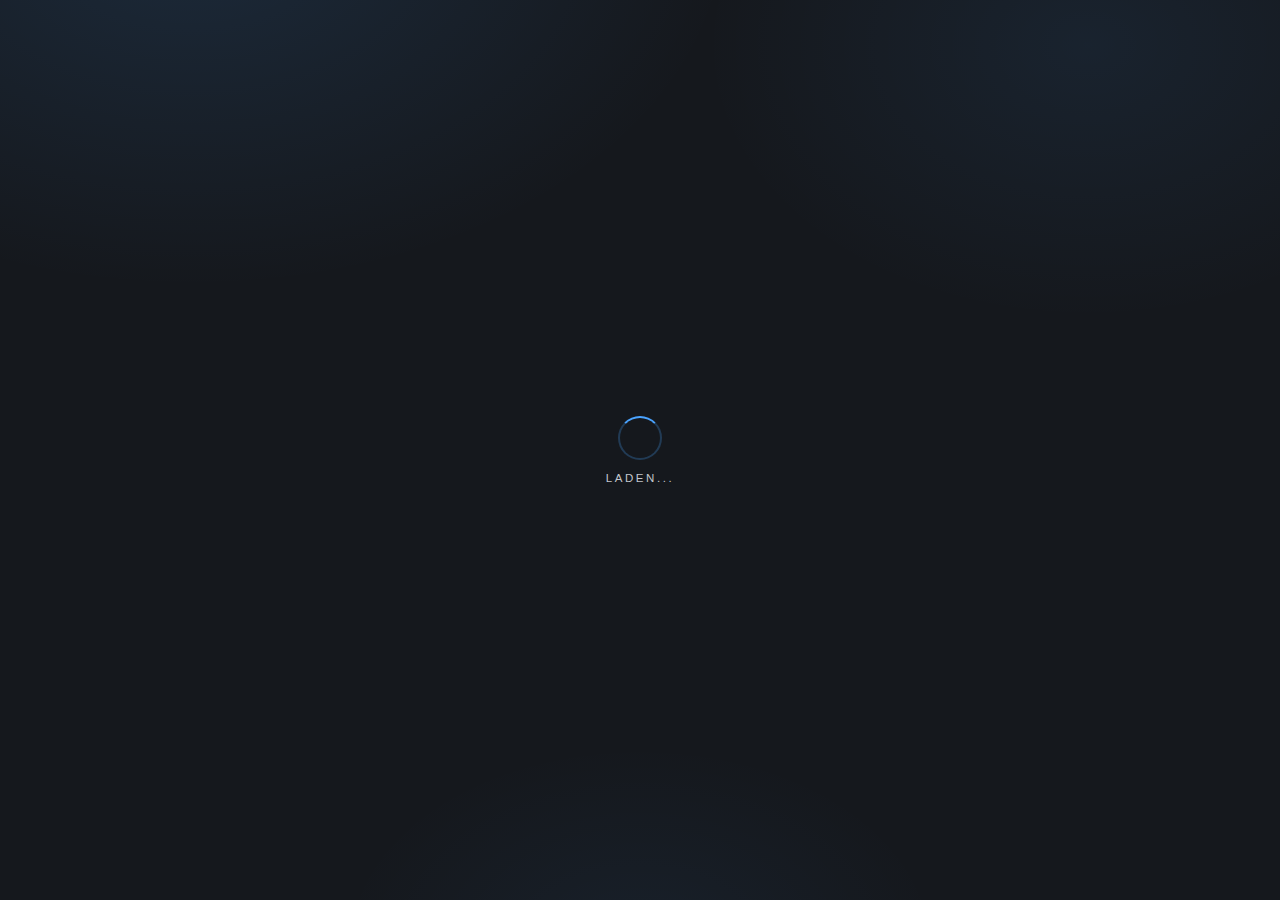
<file: vrijdag/index.html>
<!doctype html>
<html lang="nl">
<head> <meta charset="utf-8" /> <meta name="viewport" content="width=device-width, initial-scale=1, maximum-scale=1, user-scalable=no, viewport-fit=cover" />

  <meta name="theme-color" content="#15181d" />
  <meta name="apple-mobile-web-app-capable" content="yes" />
  <meta name="apple-mobile-web-app-status-bar-style" content="black-translucent" />
  <meta name="apple-mobile-web-app-title" content="Servé's Logboek" />
  <meta name="mobile-web-app-capable" content="yes" />
  <meta name="application-name" content="Servé's Logboek" />
  <link rel="apple-touch-icon" sizes="180x180" href="/apple-touch-icon.png" />
  <link rel="manifest" href="/manifest.webmanifest?v=20260205" />
  <link rel="preconnect" href="https://fonts.googleapis.com" />
  <link rel="preconnect" href="https://fonts.gstatic.com" crossorigin />
  <link rel="preconnect" href="https://cdn.jsdelivr.net" crossorigin />
  <link rel="stylesheet" href="https://fonts.googleapis.com/css2?family=DM+Sans:wght@400;500;600&family=DM+Serif+Display&display=swap" />
 <title>Logboek - Vrije dag</title> 
  
  <style>
    :root {
      --ink: #eef0f3;
      --muted: #c2c6cc;
      --line: #6a6f78;
      --stroke: #7a8089;
      --field: #3b3f45;
      --page-top: 113px;
      --page-bottom: 72px;
      --footer-offset: 72px;
    
      --exercise-font: 0.5rem;
      --note-font: 0.4rem;
      --mini-font: 0.75rem;
    }

    * {
      box-sizing: border-box;
      -webkit-user-select: none;
      user-select: none;
      -webkit-touch-callout: none;
      -webkit-tap-highlight-color: transparent;
    }

    html {
      background-color: #15181d;
    }

    html, body {
      overflow: hidden;
      min-height: 100vh;
      min-height: 100svh;
      min-height: 100dvh;
      height: 100vh;
      height: 100svh;
      height: 100dvh;
      background:
        linear-gradient(180deg, #1a2634, transparent 120px),
        radial-gradient(ellipse 900px 600px at 15% -8%, rgba(74, 163, 255, 0.13), transparent 60%),
        radial-gradient(ellipse 700px 500px at 85% 5%, rgba(74, 163, 255, 0.08), transparent 55%),
        radial-gradient(ellipse 600px 400px at 50% 105%, rgba(74, 163, 255, 0.06), transparent 50%),
        #15181d;
      touch-action: pan-y;
      overscroll-behavior: none;
    }

    body::-webkit-scrollbar {
      width: 0;
      height: 0;
    }

    body::before {
      content: "";
      position: fixed;
      inset: 0;
      background-image: radial-gradient(circle at 1px 1px, rgba(255, 255, 255, 0.03) 1px, transparent 0);
      background-size: 24px 24px;
      pointer-events: none;
      z-index: 0;
    }

    body::after {
      content: "";
      position: fixed;
      inset: 0;
      background:
        radial-gradient(ellipse 500px 300px at 70% 65%, rgba(74, 163, 255, 0.04), transparent 60%),
        radial-gradient(ellipse 400px 250px at 25% 80%, rgba(255, 255, 255, 0.015), transparent 50%);
      pointer-events: none;
      z-index: 0;
    }

    .pwa-bottom-fade {
      position: fixed;
      left: 0;
      right: 0;
      bottom: 0;
      height: 120px;
      background: linear-gradient(180deg, rgba(21, 24, 29, 0) 0%, #15181d 100%);
      pointer-events: none;
      z-index: 1;
      display: none;
    }

    @media (display-mode: standalone) {
      .pwa-bottom-fade {
        display: block;
      }
    }

    body {
      margin: 0;
      font-family: "DM Sans", sans-serif;
      color: var(--ink);
      background:
        linear-gradient(180deg, #1a2634, transparent 120px),
        radial-gradient(ellipse 900px 600px at 15% -8%, rgba(74, 163, 255, 0.13), transparent 60%),
        radial-gradient(ellipse 700px 500px at 85% 5%, rgba(74, 163, 255, 0.08), transparent 55%),
        radial-gradient(ellipse 600px 400px at 50% 105%, rgba(74, 163, 255, 0.06), transparent 50%),
        #15181d;
      height: 100%;
      display: flex;
      justify-content: center;
      align-items: flex-start;
      padding: var(--page-top) 12px calc(var(--page-bottom) + env(safe-area-inset-bottom));
      -webkit-user-select: none;
      user-select: none;
    }



    input,
    textarea {
      -webkit-user-select: text;
      user-select: text;
      -webkit-touch-callout: none;
    }

    
    .sheet::-webkit-scrollbar {
      width: 0;
      height: 0;
    }

    .sheet {

      scrollbar-width: none;
      width: min(980px, 100%);
      padding: 8px 2px 18px;
      position: relative;
      max-height: calc(100vh - var(--page-top) - var(--page-bottom) - env(safe-area-inset-bottom));
      overflow-y: auto;
      -webkit-overflow-scrolling: touch;
      touch-action: pan-y;
    }

    header {
      display: flex;
      flex-direction: column;
      align-items: center;
      gap: 8px;
      text-align: center;
      margin-bottom: 18px;
      position: relative;
      z-index: 1;
    }

    h1 {
      font-family: "DM Serif Display", serif;
      font-size: clamp(2.2rem, 3.8vw, 3.4rem);
      margin: 0;
      letter-spacing: 0.02em;
    }

    .training-count {
      margin-top: 72px;
      font-size: 0.8rem;
      text-transform: uppercase;
      letter-spacing: 0.18em;
      color: var(--muted);
    }

    .year-trigger {
      background: none;
      border: none;
      padding: 0;
      margin: 0;
      font: inherit;
      color: var(--ink);
      font-weight: 700;
      letter-spacing: 0.18em;
      cursor: pointer;
    }

    .day-line {
      width: 100%;
      display: flex;
      align-items: center;
      justify-content: center;
      margin-top: 6px;
      margin-bottom: 10px;
    }

    .day-trigger {
      background: none;
      border: none;
      padding: 0;
      margin: 0;
      font: inherit;
      color: var(--ink);
      font-weight: 400;
      text-transform: uppercase;
      letter-spacing: 0.2em;
      font-size: 0.7rem;
      cursor: pointer;
    }

    .header-main {
      width: min(980px, 100%);
      margin: 0 auto;
      position: relative;
    }



    .grid {
      display: flex;
      flex-direction: column;
      gap: 18px;
    }

    .grid.rest-day {
      min-height: 55vh;
      justify-content: center;
      align-items: center;
      text-align: center;
    }

    .grid.rest-day .row {
      grid-template-columns: 1fr;
      justify-items: center;
      text-align: center;
    }

    .grid.rest-day .exercise-cell {
      grid-template-columns: 1fr;
      justify-items: center;
      text-align: center;
    }

    .grid.rest-day .exercise-name,
    .grid.rest-day .exercise-note {
      text-align: center;
    }

    .header-row {
      display: grid;
      grid-template-columns: minmax(0, 2fr) 42px 42px 42px;
      column-gap: 8px;
      align-items: end;
    }

    .grid .header {
      font-weight: 600;
      text-transform: uppercase;
      font-size: 0.5rem;
      letter-spacing: 0.12em;
      color: var(--muted);
      padding-bottom: 6px;
      text-align: center;
    }

    .grid .header.exercise-header {
      text-align: left;
    }

    .row {
      display: grid;
      grid-template-columns: minmax(0, 2fr) 42px 42px 42px;
      column-gap: 8px;
      row-gap: 10px;
      align-items: start;
    }

    .exercise-cell {
      display: grid;
      grid-template-columns: 20px 1fr;
      column-gap: 4px;
      row-gap: 4px;
      align-items: center;
      min-width: 0;
    }

    .drag-handle {
      grid-column: 1;
      grid-row: 1;
      align-self: start;
      width: 44px;
      height: 44px;
      margin: -12px;
      border: none;
      background: transparent;
      box-shadow: none;
      color: #eef0f3;
      display: inline-flex;
      align-items: center;
      justify-content: center;
      cursor: grab;
      -webkit-user-select: none;
      user-select: none;
      -webkit-touch-callout: none;
      touch-action: none;
      padding: 0;
      transition: transform 0.12s ease, opacity 0.16s ease;
      opacity: 0.88;
    }

    .drag-handle::before {
      content: "";
      display: block;
      width: 12px;
      height: 2px;
      border-radius: 2px;
      background: rgba(196, 224, 255, 0.86);
      box-shadow: 0 4px 0 rgba(196, 224, 255, 0.86), 0 8px 0 rgba(196, 224, 255, 0.86);
      transform: translateY(-2px);
      filter: drop-shadow(0 1px 2px rgba(0, 0, 0, 0.45));
    }

    .drag-handle:hover,
    .drag-handle:focus-visible {
      opacity: 1;
      outline: none;
    }

    .drag-handle:active {
      cursor: grabbing;
      transform: scale(0.9);
      opacity: 1;
    }

    .row.is-dragging-floating {
      position: fixed;
      z-index: 1300;
      pointer-events: none;
      opacity: 0.97;
      background: rgba(47, 51, 56, 0.95);
      border-radius: 12px;
      box-shadow: 0 12px 28px rgba(0, 0, 0, 0.38), 0 0 0 1px rgba(74, 163, 255, 0.25);
      backdrop-filter: blur(4px);
      -webkit-backdrop-filter: blur(4px);
      transform: translate3d(0, 0, 0);
      will-change: top;
    }

    .row.is-longpress-armed .exercise-name,
    .row.is-longpress-armed .exercise-note,
    .row.is-longpress-armed .mini-field {
      -webkit-user-select: none !important;
      user-select: none !important;
      -webkit-touch-callout: none !important;
      caret-color: transparent !important;
    }

    .exercise-cell .exercise-name,
    .exercise-cell .exercise-note,
    .mini-field {
      -webkit-user-select: none;
      user-select: none;
      -webkit-touch-callout: none;
    }

    .row.reorder-placeholder {
      min-height: 48px;
      border-radius: 12px;
      border: 1px dashed rgba(74, 163, 255, 0.4);
      background: rgba(74, 163, 255, 0.08);
      box-shadow: inset 0 0 0 1px rgba(74, 163, 255, 0.12);
      pointer-events: none;
    }

    body.is-dragging-active {
      cursor: grabbing;
      -webkit-user-select: none;
      user-select: none;
    }


    .exercise-cell .exercise-name,
    .exercise-cell .exercise-note {
      font-style: italic;
      grid-column: 2;
      grid-row: 2;
      border: none;
      background: transparent;
      padding: 2px 0;
      color: var(--ink);
      font: inherit;
      width: 100%;
    }


    .exercise-cell .exercise-name:focus,
    .exercise-cell .exercise-note:focus,
    .exercise-cell .exercise-name:focus-visible,
    .exercise-cell .exercise-note:focus-visible {
      outline: none;
      box-shadow: none;
    }





    .exercise-cell .exercise-name {
      grid-column: 2;
      grid-row: 1;
      font-size: 1rem;
      font-weight: 500;
    }

    .exercise-cell .exercise-note {
      grid-column: 2;
      grid-row: 2;
      color: #c6c8cc;
      font-size: var(--note-font);
      resize: none;
      overflow: hidden;
      line-height: 1.35;
      margin: 0;
      -webkit-appearance: none;
      appearance: none;
      min-height: 1.4em;
    }

    .exercise-cell .exercise-note::-webkit-resizer {
      display: none;
    }

    .mini-wrap {
      display: flex;
      justify-content: center;
    }

    .mini-field {
      border: 1px solid rgba(74, 163, 255, 0.25);
      background: linear-gradient(180deg, rgba(255, 255, 255, 0.1), rgba(255, 255, 255, 0.02));
      border-radius: 8px;
      width: 42px;
      height: 42px;
      padding: 0;
      text-align: center;
      font-size: var(--mini-font);
      line-height: 1;
      display: inline-flex;
      align-items: center;
      justify-content: center;
      color: var(--ink);
      box-shadow: none;
      transition: transform 0.12s ease, box-shadow 0.12s ease, border-color 0.12s ease, background 0.12s ease;
    }

    .mini-field:focus {
      outline: none;
      border-color: rgba(74, 163, 255, 0.7);
      background: linear-gradient(180deg, rgba(74, 163, 255, 0.18), rgba(255, 255, 255, 0.04));
    }

    .year-modal,
    .day-modal,
    .exercise-modal {
      position: fixed;
      inset: 0;
      display: none;
      align-items: center;
      justify-content: center;
      background: rgba(10, 10, 12, 0.38);
      z-index: 2200;
      padding: 24px 24px calc(24px + env(safe-area-inset-bottom));
      isolation: isolate;
      overflow: hidden;
      backdrop-filter: blur(2px) saturate(90%);
      -webkit-backdrop-filter: blur(2px) saturate(90%);
    }

    .year-modal::after,
    .day-modal::after,
    .exercise-modal::after {
      content: "";
      position: absolute;
      left: 0;
      right: 0;
      bottom: 0;
      height: calc(120px + env(safe-area-inset-bottom));
      background: linear-gradient(180deg, rgba(21, 24, 29, 0) 0%, #15181d 100%);
      pointer-events: none;
      z-index: 0;
    }

    .year-modal.is-open,
    .day-modal.is-open,
    .exercise-modal.is-open {
      display: flex;
    }

    .year-modal__content,
    .day-modal__content {
      width: min(420px, 100%);
      background: #3b3f45;
      color: #f1f2f4;
      border-radius: 14px;
      padding: 20px 20px 18px;
      border: 1px solid #b9bcc3;
      box-shadow: 0 14px 28px rgba(0, 0, 0, 0.35);
      position: relative;
      z-index: 1;
    }

    .year-modal__content h2,
    .day-modal__content h2 {
      margin: 0 0 12px;
      font-size: 1.05rem;
    }

    .year-modal__list {
      list-style: none;
      margin: 0;
      padding: 0;
      display: grid;
      gap: 8px;
      font-size: 0.95rem;
    }

    .year-total {
      margin-top: 10px;
      padding-top: 10px;
      border-top: 1px solid #b9bcc3;
    }

    .day-modal__grid {
      display: grid;
      gap: 8px;
    }

    .day-modal__grid a {
      text-decoration: none;
      color: #f1f2f4;
      background: #2f3338;
      border: 1px solid #b9bcc3;
      border-radius: 10px;
      padding: 8px 10px;
      font-weight: 600;
      text-align: center;
      touch-action: manipulation;
      -webkit-tap-highlight-color: transparent;
      transition: transform 0.1s ease, background-color 0.15s ease, opacity 0.1s ease;
      cursor: pointer;
    }

    .day-modal__grid a:hover {
      background: #3b3f45;
    }

    .day-modal__grid a:active {
      transform: scale(0.96);
      opacity: 0.85;
    }

    .day-modal__grid a.is-today {
      color: #4aa3ff;
    }

    .exercise-modal__content {
      width: min(320px, 90%);
      background: #3b3f45;
      color: #f1f2f4;
      border-radius: 14px;
      padding: 20px 20px 18px;
      border: 1px solid #b9bcc3;
      box-shadow: 0 14px 28px rgba(0, 0, 0, 0.35);
      position: relative;
      z-index: 1;
    }

    .exercise-modal__content h2 {
      margin: 0 0 16px;
      font-size: 1.05rem;
    }

    .delete-confirm-text {
      margin: -4px 0 16px;
      color: #d7dbe1;
      font-size: 0.9rem;
      line-height: 1.4;
    }

    .exercise-modal__actions {
      display: grid;
      gap: 10px;
    }

    .exercise-modal__actions button {
      text-decoration: none;
      color: #f1f2f4;
      background: #2f3338;
      border: 1px solid #b9bcc3;
      border-radius: 10px;
      padding: 12px 16px;
      font-weight: 600;
      text-align: center;
      font-size: 0.95rem;
      cursor: pointer;
      font-family: inherit;
      user-select: none;
      -webkit-user-select: none;
      -moz-user-select: none;
      -ms-user-select: none;
    }

    .exercise-modal__actions button:hover {
      background: #3b3f45;
    }

    .exercise-modal__actions button.delete {
      color: #ff6b6b;
      border-color: #ff6b6b;
    }

    .exercise-modal__actions button.delete:hover {
      background: rgba(255, 107, 107, 0.1);
    }

    .year-modal__close,
    .day-modal__close,
    .exercise-modal__close {
      position: absolute;
      top: 10px;
      right: 12px;
      border: none;
      background: transparent;
      font-size: 1.5rem;
      cursor: pointer;
      color: #f1f2f4;
    }


    .session-check-button {
      position: fixed;
      bottom: calc(var(--footer-offset) + env(safe-area-inset-bottom));
      left: 50%;
      transform: translateX(-50%);
      width: 42px;
      height: 42px;
      border-radius: 999px;
      border: 1px solid rgba(255, 255, 255, 0.14);
      background: radial-gradient(circle at 30% 30%, rgba(255, 255, 255, 0.15), transparent 50%), rgba(255, 255, 255, 0.06);
      backdrop-filter: blur(12px) saturate(120%);
      -webkit-backdrop-filter: blur(12px) saturate(120%);
      display: none;
      align-items: center;
      justify-content: center;
      cursor: pointer;
      z-index: 1000;
      transition: transform 0.15s cubic-bezier(0.2, 0, 0, 1),
                  background-color 0.25s ease,
                  border-color 0.25s ease;
      -webkit-tap-highlight-color: transparent;
    }

    .session-check-button.is-today {
      display: flex;
    }

    .session-check-button:active {
      transform: translateX(-50%) scale(0.92);
    }

    .session-check-button.is-complete {
      background: radial-gradient(circle at 30% 30%, rgba(255, 255, 255, 0.4), transparent 50%), #4aa3ff;
      border-color: rgba(74, 163, 255, 0.8);
      animation: checkPop 0.35s cubic-bezier(0.17, 0.67, 0.21, 1.2);
    }

    @keyframes checkPop {
      0% { transform: translateX(-50%) scale(1); }
      40% { transform: translateX(-50%) scale(1.2); }
      100% { transform: translateX(-50%) scale(1); }
    }

    .session-check-button.is-complete::after {
      content: "\2713";
      display: flex;
      align-items: center;
      justify-content: center;
      font-size: 20px;
      font-weight: 700;
      color: #eaffef;
    }



    html.not-today .session-check-button,
    body.not-today .session-check-button {
      display: none;
    }

    @media (max-width: 720px) {
      body {
        padding: var(--page-top) 16px calc(var(--page-bottom) + env(safe-area-inset-bottom));
      }

      :root {
        --page-top: 73px;
        --page-bottom: 96px;
        --footer-offset: 68px;
      
        --exercise-font: 10px;
        --note-font: 9px;
        --mini-font: 16px;
      }

      header {
        gap: 6px;
        margin-bottom: 12px;
      }

      h1 {
        font-size: clamp(1.8rem, 6vw, 2.2rem);
      }

      .training-count {
        margin-top: 12px;
        font-size: 0.7rem;
        letter-spacing: 0.14em;
      }

      .header-row {
        grid-template-columns: minmax(0, 1.4fr) 40px 40px 40px;
        column-gap: 10px;
      }

      .row {
        grid-template-columns: minmax(0, 1.4fr) 40px 40px 40px;
        column-gap: 10px;
      }

      .mini-field {
        width: 40px;
        height: 40px;
      }
    }

    @media (max-width: 520px) {
      .header-row {
        grid-template-columns: minmax(0, 1fr) 36px 36px 36px;
        column-gap: 8px;
      }

      .row {
        grid-template-columns: minmax(0, 1fr) 36px 36px 36px;
        column-gap: 8px;
      }

      .mini-field {
        width: 36px;
        height: 36px;
      }
    }
  

    .confetti-layer {
      position: fixed;
      top: 0;
      left: 0;
      width: 100vw;
      height: 100vh;
      margin: 0;
      padding: 0;
      pointer-events: none;
      overflow: hidden;
      z-index: 9999;
    }

    .confetti {
      position: absolute;
      top: -30px;
      opacity: 0;
      display: block;
      font-size: 24px;
      line-height: 1;
      animation: confettiFall var(--fall-duration, 4s) var(--fall-delay, 0s) ease-out forwards;
    }

    @keyframes confettiFall {
      0% {
        opacity: 1;
        transform: translateY(0) translateX(0) rotateX(0deg) rotateY(0deg) rotateZ(0deg);
      }
      10% {
        opacity: 1;
      }
      90% {
        opacity: 1;
      }
      100% {
        opacity: 0;
        transform:
          translateY(calc(100vh + 50px))
          translateX(var(--sway, 0px))
          rotateX(var(--spin-x, 720deg))
          rotateY(var(--spin-y, 540deg))
          rotateZ(var(--spin-z, 360deg));
      }
    }


    .loading-overlay {
      position: fixed;
      inset: 0;
      background:
        radial-gradient(ellipse 900px 600px at 15% -8%, rgba(74, 163, 255, 0.13), transparent 60%),
        radial-gradient(ellipse 700px 500px at 85% 5%, rgba(74, 163, 255, 0.08), transparent 55%),
        radial-gradient(ellipse 600px 400px at 50% 105%, rgba(74, 163, 255, 0.06), transparent 50%),
        #15181d;
      display: flex;
      flex-direction: column;
      align-items: center;
      justify-content: center;
      gap: 12px;
      z-index: 9999;
      opacity: 1;
      transition: opacity 0.35s ease;
      pointer-events: all;
    }

    .loading-overlay.is-hidden {
      opacity: 0;
      pointer-events: none;
    }

    .loading-spinner {
      width: 44px;
      height: 44px;
      border-radius: 50%;
      border: 2px solid rgba(74, 163, 255, 0.25);
      border-top-color: #4aa3ff;
      animation: loading-spin 0.9s linear infinite;
    }

    .loading-text {
      font-size: 0.72rem;
      letter-spacing: 0.22em;
      text-transform: uppercase;
      color: #c2c6cc;
    }

    @keyframes loading-spin {
      to {
        transform: rotate(360deg);
      }
    }

</style>

</head>
<body>
  <div class="pwa-bottom-fade" aria-hidden="true"></div>
  <script id="todayGuard">
    (function() {
      try {
        const hashDay = (window.location.hash || "").replace("#", "");
        const path = window.location.pathname;
        const hashMap = {
          maandag: 1,
          dinsdag: 2,
          woensdag: 3,
          donderdag: 4,
          vrijdag: 5,
          zaterdag: 6,
          zondag: 0
        };
        const getPageDayNumber = () => {
          if (hashDay) {
            if (hashDay === "vandaag") return new Date().getDay();
            return hashMap[hashDay] ?? 1;
          }
          if (path.includes("vandaag")) return new Date().getDay();
          if (path.includes("dinsdag")) return 2;
          if (path.includes("woensdag")) return 3;
          if (path.includes("donderdag")) return 4;
          if (path.includes("vrijdag")) return 5;
          if (path.includes("zaterdag")) return 6;
          if (path.includes("zondag")) return 0;
          return 1;
        };
        const isToday = new Date().getDay() === getPageDayNumber();
        document.documentElement.classList.toggle("not-today", !isToday);
      } catch (e) {
        // silent
      }
    })();
  </script>
  <div class="loading-overlay" id="loadingOverlay" aria-live="polite" aria-atomic="true">
    <div class="loading-spinner" aria-hidden="true"></div>
    <div class="loading-text">Laden...</div>
  </div>

 <main class="sheet"> <header> <div class="header-main"> <div class="training-count"><button class="year-trigger" type="button">2026:</button> Laden...</div> <h1>Servé's Logboek</h1> <div class="day-line"><button class="day-trigger" type="button">Vandaag</button></div></div>
</header> <section class="grid" aria-label="Oefeningen">
      <div class="header-row">
        <div class="header exercise-header"></div> <div class="header">SETS</div> <div class="header">REPS</div> <div class="header">KG</div></div> <div class="row"> <div class="exercise-cell"> <input spellcheck="false" autocapitalize="off" autocomplete="off" autocorrect="off" class="exercise-name" type="text" name="oefening-1" value="Abdominal Machine" /> <textarea spellcheck="false" autocapitalize="off" autocomplete="off" autocorrect="off" class="exercise-note" name="note-1" rows="2"></textarea></div> <div class="mini-wrap" data-label="Sets"><input type="text" class="mini-field" name="sets-1" data-max="9" inputmode="numeric" pattern="[0-9]*" maxlength="1" value="3" /></div> <div class="mini-wrap" data-label="Reps"><input type="text" class="mini-field" name="reps-1" data-max="30" inputmode="numeric" pattern="[0-9]*" maxlength="2" /></div> <div class="mini-wrap" data-label="Gewicht"><input type="text" class="mini-field" name="gewicht-1" data-max="999" inputmode="numeric" pattern="[0-9]*" maxlength="3" /></div></div> <div class="row"> <div class="exercise-cell"> <input spellcheck="false" autocapitalize="off" autocomplete="off" autocorrect="off" class="exercise-name" type="text" name="oefening-2" value="Chest Press" /> <textarea spellcheck="false" autocapitalize="off" autocomplete="off" autocorrect="off" class="exercise-note" name="note-2" rows="2"></textarea></div> <div class="mini-wrap" data-label="Sets"><input type="text" class="mini-field" name="sets-2" data-max="9" inputmode="numeric" pattern="[0-9]*" maxlength="1" value="3" /></div> <div class="mini-wrap" data-label="Reps"><input type="text" class="mini-field" name="reps-2" data-max="30" inputmode="numeric" pattern="[0-9]*" maxlength="2" /></div> <div class="mini-wrap" data-label="Gewicht"><input type="text" class="mini-field" name="gewicht-2" data-max="999" inputmode="numeric" pattern="[0-9]*" maxlength="3" /></div></div> <div class="row"> <div class="exercise-cell"> <input spellcheck="false" autocapitalize="off" autocomplete="off" autocorrect="off" class="exercise-name" type="text" name="oefening-3" value="Incline Chest" /> <textarea spellcheck="false" autocapitalize="off" autocomplete="off" autocorrect="off" class="exercise-note" name="note-3" rows="2"></textarea></div> <div class="mini-wrap" data-label="Sets"><input type="text" class="mini-field" name="sets-3" data-max="9" inputmode="numeric" pattern="[0-9]*" maxlength="1" value="3" /></div> <div class="mini-wrap" data-label="Reps"><input type="text" class="mini-field" name="reps-3" data-max="30" inputmode="numeric" pattern="[0-9]*" maxlength="2" /></div> <div class="mini-wrap" data-label="Gewicht"><input type="text" class="mini-field" name="gewicht-3" data-max="999" inputmode="numeric" pattern="[0-9]*" maxlength="3" /></div></div> <div class="row"> <div class="exercise-cell"> <input spellcheck="false" autocapitalize="off" autocomplete="off" autocorrect="off" class="exercise-name" type="text" name="oefening-4" value="Overhead Triceps" /> <textarea spellcheck="false" autocapitalize="off" autocomplete="off" autocorrect="off" class="exercise-note" name="note-4" rows="2"></textarea></div> <div class="mini-wrap" data-label="Sets"><input type="text" class="mini-field" name="sets-4" data-max="9" inputmode="numeric" pattern="[0-9]*" maxlength="1" value="3" /></div> <div class="mini-wrap" data-label="Reps"><input type="text" class="mini-field" name="reps-4" data-max="30" inputmode="numeric" pattern="[0-9]*" maxlength="2" /></div> <div class="mini-wrap" data-label="Gewicht"><input type="text" class="mini-field" name="gewicht-4" data-max="999" inputmode="numeric" pattern="[0-9]*" maxlength="3" /></div></div> <div class="row"> <div class="exercise-cell"> <input spellcheck="false" autocapitalize="off" autocomplete="off" autocorrect="off" class="exercise-name" type="text" name="oefening-5" value="Tricep Dip" /> <textarea spellcheck="false" autocapitalize="off" autocomplete="off" autocorrect="off" class="exercise-note" name="note-5" rows="2"></textarea></div> <div class="mini-wrap" data-label="Sets"><input type="text" class="mini-field" name="sets-5" data-max="9" inputmode="numeric" pattern="[0-9]*" maxlength="1" value="3" /></div> <div class="mini-wrap" data-label="Reps"><input type="text" class="mini-field" name="reps-5" data-max="30" inputmode="numeric" pattern="[0-9]*" maxlength="2" /></div> <div class="mini-wrap" data-label="Gewicht"><input type="text" class="mini-field" name="gewicht-5" data-max="999" inputmode="numeric" pattern="[0-9]*" maxlength="3" /></div></div> <div class="row"> <div class="exercise-cell"> <input spellcheck="false" autocapitalize="off" autocomplete="off" autocorrect="off" class="exercise-name" type="text" name="oefening-6" value="Standing Buik" /> <textarea spellcheck="false" autocapitalize="off" autocomplete="off" autocorrect="off" class="exercise-note" name="note-6" rows="2"></textarea></div> <div class="mini-wrap" data-label="Sets"><input type="text" class="mini-field" name="sets-6" data-max="9" inputmode="numeric" pattern="[0-9]*" maxlength="1" value="3" /></div> <div class="mini-wrap" data-label="Reps"><input type="text" class="mini-field" name="reps-6" data-max="30" inputmode="numeric" pattern="[0-9]*" maxlength="2" /></div> <div class="mini-wrap" data-label="Gewicht"><input type="text" class="mini-field" name="gewicht-6" data-max="999" inputmode="numeric" pattern="[0-9]*" maxlength="3" /></div></div></section></main> <div class="year-modal" id="yearModal" aria-hidden="true"> <div class="year-modal__content" role="dialog" aria-modal="true" aria-labelledby="yearModalTitle"> <button class="year-modal__close" type="button" aria-label="Sluiten">&times;</button> <h2 id="yearModalTitle">Voorgaande jaren</h2> <ul class="year-modal__list"> <li><strong>2022:</strong> 18</li> <li><strong>2023:</strong> 14</li> <li><strong>2024:</strong> 22</li> <li><strong>2025:</strong> 301</li> <li id="yearCount2026"><strong>2026 (tot heden):</strong> 28</li> <li class="year-total"><strong>Totaal:</strong> 383 sessies</li></ul></div></div>

  <div class="day-modal" id="dayModal" aria-hidden="true">
    <div class="day-modal__content" role="dialog" aria-modal="true" aria-labelledby="dayModalTitle">
      <button class="day-modal__close" type="button" aria-label="Sluiten">&times;</button>
      <h2 id="dayModalTitle">Kies een dag</h2>
      <div class="day-modal__grid">
        <a href="#maandag" data-day="maandag">Maandag</a>
        <a href="#dinsdag" data-day="dinsdag">Dinsdag</a>
        <a href="#woensdag" data-day="woensdag">Woensdag</a>
        <a href="#donderdag" data-day="donderdag">Donderdag</a>
        <a href="#vrijdag" data-day="vrijdag">Vrijdag</a>
        <a href="#zaterdag" data-day="zaterdag">Zaterdag</a>
        <a href="#zondag" data-day="zondag">Zondag</a>
      </div>
    </div>
  </div>

  <div class="exercise-modal" id="exerciseModal" aria-hidden="true">
    <div class="exercise-modal__content" role="dialog" aria-modal="true">
      <div class="exercise-modal__actions">
        <button type="button" class="add-exercise">Nieuwe oefening toevoegen</button>
        <button type="button" class="delete-exercise delete">Oefening verwijderen</button>
      </div>
    </div>
  </div>

<script src="https://cdn.jsdelivr.net/npm/@supabase/supabase-js@2"></script>

  
  <script>
    (() => {

      const getBasePath = () => {
        const path = window.location.pathname;
        const daySegments = ["vandaag", "maandag", "dinsdag", "woensdag", "donderdag", "vrijdag", "zaterdag", "zondag"];
        for (const day of daySegments) {
          const token = `/${day}/`;
          const idx = path.indexOf(token);
          if (idx != -1) {
            return path.slice(0, idx + 1);
          }
        }
        const htmlSegments = ["index", "maandag", "dinsdag", "woensdag", "donderdag", "vrijdag", "zaterdag", "zondag"];
        for (const name of htmlSegments) {
          const token = `/${name}.html`;
          const idx = path.indexOf(token);
          if (idx != -1) {
            return path.slice(0, idx + 1);
          }
        }
        if (!path.endsWith("/") && !path.includes(".")) {
          return `${path}/`;
        }
        return path;
      };
      const basePath = getBasePath();
      const withBase = (p) => `${basePath}${p.replace(/^\//, "")}`;

      window.__appBasePath = basePath;

      const updateAppLinks = () => {
        const manifestLink = document.querySelector('link[rel="manifest"]');
        if (manifestLink) {
          manifestLink.setAttribute("href", withBase("manifest.webmanifest?v=20260205"));
        }
        const appleIcon = document.querySelector('link[rel="apple-touch-icon"]');
        if (appleIcon) {
          appleIcon.setAttribute("href", withBase("apple-touch-icon.png"));
        }
      };
      updateAppLinks();

      const DEBUG_MODE = new URLSearchParams(window.location.search).get("debug") === "1";
      const debugLog = (...args) => {
        if (DEBUG_MODE) console.log(...args);
      };


            // Redirect naar de juiste dag pagina als het niet vandaag is
      const today = new Date().getDay(); // 0 = zondag, 1 = maandag, etc.
      const dayPages = {
        0: withBase("zondag/"),
        1: withBase("maandag/"),
        2: withBase("dinsdag/"),
        3: withBase("woensdag/"),
        4: withBase("donderdag/"),
        5: withBase("vrijdag/"),
        6: withBase("zaterdag/")
      };
      const todayPage = withBase("vandaag/");

      const currentUrl = new URL(window.location.href);
      const storage = (() => { try { return window.sessionStorage; } catch { return null; } })();
      const manualParam = currentUrl.searchParams.get("manual") === "1";
      const manualSession = storage ? storage.getItem("manualView") === "1" : false;
      const manualView = manualParam || manualSession;

      if (manualParam && storage) {
        storage.setItem("manualView", "1");
      }

      const legacyMap = {
        [`${basePath}index.html`]: withBase("maandag/"),
        [`${basePath}dinsdag.html`]: withBase("dinsdag/"),
        [`${basePath}woensdag.html`]: withBase("woensdag/"),
        [`${basePath}donderdag.html`]: withBase("donderdag/"),
        [`${basePath}vrijdag.html`]: withBase("vrijdag/"),
        [`${basePath}zaterdag.html`]: withBase("zaterdag/"),
        [`${basePath}zondag.html`]: withBase("zondag/")
      };


      const path = window.location.pathname;

      if (legacyMap[path]) {
        window.location.replace(`${legacyMap[path]}${currentUrl.search}${currentUrl.hash}`);
        return;
      }

      if (path !== "/index.html" && path.endsWith("/index.html")) {
        const cleanPath = path.slice(0, -10);
        window.location.replace(`${cleanPath}${currentUrl.search}${currentUrl.hash}`);
        return;
      }

      if (path === basePath || path === basePath.slice(0, -1)) {
        window.location.replace(todayPage);
        return;
      }

      if (!path.endsWith("/") && !path.includes(".")) {
        window.location.replace(`${path}/${currentUrl.search}${currentUrl.hash}`);
        return;
      }

      const todayDayPage = dayPages[today];
      const currentPage = path.endsWith("/") ? path : `${path}/`;

      if (currentPage === todayPage && manualSession && storage) {
        storage.removeItem("manualView");
      }

      if (currentPage === todayDayPage && currentPage !== todayPage) {
        window.location.replace(todayPage);
        return;
      }

      // Als de huidige pagina niet de pagina van vandaag is, redirect (behalve bij handmatige keuze)
      if (currentPage !== todayPage && !manualView) {
        window.location.replace(todayPage);
        return; // Stop verdere uitvoering
      }

      
      const loadingOverlay = document.getElementById("loadingOverlay");
      let hasDataLoaded = false;
      const hideLoadingOverlay = (force = false) => {
        if (!loadingOverlay || loadingOverlay.classList.contains("is-hidden")) return;
        if (!force && !hasDataLoaded) return;
        loadingOverlay.classList.add("is-hidden");
        setTimeout(() => {
          if (loadingOverlay && loadingOverlay.parentNode) {
            loadingOverlay.parentNode.removeChild(loadingOverlay);
          }
        }, 400);
      };

      const scheduleForceHide = () => {
        setTimeout(() => hideLoadingOverlay(true), 3500);
      };

      window.addEventListener("load", () => {
        scheduleForceHide();
      });

      const dayTrigger = document.querySelector(".day-trigger");
      const dayModal = document.getElementById("dayModal");
      const dayClose = document.querySelector(".day-modal__close");

      if (dayTrigger && dayModal && dayClose) {
        const openDayModal = () => {
          dayModal.classList.add("is-open");
          dayModal.setAttribute("aria-hidden", "false");
        };
        const closeDayModal = () => {
          dayModal.classList.remove("is-open");
          dayModal.setAttribute("aria-hidden", "true");
        };

        dayTrigger.addEventListener("click", () => {
          if (dayModal.classList.contains("is-open")) {
            closeDayModal();
          } else {
            openDayModal();
          }
        });
        dayClose.addEventListener("click", closeDayModal);
        dayModal.addEventListener("click", (event) => {
          if (event.target === dayModal) closeDayModal();
        });
        document.addEventListener("keydown", (event) => {
          if (event.key === "Escape") closeDayModal();
        });
      }

      const setupYearTrigger = () => {
      const yearTrigger = document.querySelector(".year-trigger");
      const yearModal = document.getElementById("yearModal");
      const yearClose = document.querySelector(".year-modal__close");

      if (yearTrigger && yearModal && yearClose) {
        const openModal = () => {
          yearModal.classList.add("is-open");
          yearModal.setAttribute("aria-hidden", "false");
        };
        const closeModal = () => {
          yearModal.classList.remove("is-open");
          yearModal.setAttribute("aria-hidden", "true");
        };

          if (!yearTrigger.dataset.listenerAttached) {
            yearTrigger.addEventListener("click", () => {
              if (yearModal.classList.contains("is-open")) {
                closeModal();
              } else {
                openModal();
              }
            });
            yearTrigger.dataset.listenerAttached = "true";
          }
          
          // Setup close button en modal events (alleen eenmalig)
          if (!yearClose.dataset.listenerAttached) {
        yearClose.addEventListener("click", closeModal);
            yearClose.dataset.listenerAttached = "true";
        yearModal.addEventListener("click", (event) => {
          if (event.target === yearModal) closeModal();
        });
        document.addEventListener("keydown", (event) => {
          if (event.key === "Escape") closeModal();
        });
      }
        }
      };

      // Initialiseer year trigger bij het laden
      setupYearTrigger();

      const isStandalone = window.matchMedia("(display-mode: standalone)").matches || window.navigator.standalone === true;
      const daySlugToNumber = {
        maandag: 1,
        dinsdag: 2,
        woensdag: 3,
        donderdag: 4,
        vrijdag: 5,
        zaterdag: 6,
        zondag: 0
      };
      const daySlugToName = {
        maandag: "Maandag",
        dinsdag: "Dinsdag",
        woensdag: "Woensdag",
        donderdag: "Donderdag",
        vrijdag: "Vrijdag",
        zaterdag: "Zaterdag",
        zondag: "Zondag"
      };
      const getHashDay = () => {
        const slug = (window.location.hash || "").replace("#", "");
        return slug in daySlugToNumber || slug === "vandaag" ? slug : "";
      };

      // Update day-trigger button tekst: "Vandaag" als het vandaag is, anders de dag naam
      const updateDayTriggerText = () => {
        const dayTrigger = document.querySelector(".day-trigger");
        if (!dayTrigger) return;

        // Bepaal welke dag deze pagina representeert
        const getPageDay = () => {
          const hashDay = getHashDay();
          if (hashDay) {
            if (hashDay === "vandaag") return new Date().getDay();
            return daySlugToNumber[hashDay] ?? 1;
          }
          const path = window.location.pathname;
          if (path.includes("vandaag")) return new Date().getDay();
          if (path.includes("dinsdag")) return 2; // Dinsdag = 2
          if (path.includes("woensdag")) return 3; // Woensdag = 3
          if (path.includes("donderdag")) return 4; // Donderdag = 4
          if (path.includes("vrijdag")) return 5; // Vrijdag = 5
          if (path.includes("zaterdag")) return 6; // Zaterdag = 6
          if (path.includes("zondag")) return 0; // Zondag = 0
          if (path.includes("maandag")) return 1; // Maandag = 1
          return 1; // Maandag = 1 (default voor maandag)
        };

        // Bepaal de dag namen
        const dayNames = ["Zondag", "Maandag", "Dinsdag", "Woensdag", "Donderdag", "Vrijdag", "Zaterdag"];
        
        const today = new Date().getDay(); // 0 = zondag, 1 = maandag, etc.
        const pageDay = getPageDay();
        const pageDayName = dayNames[pageDay];

        // Als het vandaag dezelfde dag is als de pagina, toon "Vandaag", anders de dag naam
        const isToday = today === pageDay;
        dayTrigger.textContent = isToday ? "Vandaag" : pageDayName;
        document.title = `Logboek - ${isToday ? "Vandaag" : pageDayName}`;
      };

      // Update de button tekst bij het laden
      updateDayTriggerText();

      // Update dag-menu links: toon "Vandaag" voor de huidige dag

      
      const updateDayModalLinks = () => {
        const dayModalLinks = document.querySelectorAll(".day-modal__grid a");
        if (!dayModalLinks.length) return;

        const today = new Date().getDay(); // 0 = zondag, 1 = maandag, etc.
        const dayMapping = {
          maandag: 1,
          dinsdag: 2,
          woensdag: 3,
          donderdag: 4,
          vrijdag: 5,
          zaterdag: 6,
          zondag: 0
        };

        dayModalLinks.forEach((link) => {
          const rawHref = link.getAttribute("href") || "";
          const match = rawHref.match(/(maandag|dinsdag|woensdag|donderdag|vrijdag|zaterdag|zondag|vandaag)/);
          const dayKey = link.dataset.day || (match ? match[1] : "");
          const dayNumber = dayMapping[dayKey];
          const isTodayLink = dayNumber !== undefined && dayNumber === today;

          const targetSlug = isTodayLink ? "vandaag" : dayKey;
          if (targetSlug) {
            link.setAttribute("href", `#${targetSlug}`);
          }

          if (isTodayLink) {
            // Bewaar de originele tekst in een data attribuut
            if (!link.dataset.originalText) {
              link.dataset.originalText = link.textContent;
            }
            link.textContent = "Vandaag";
            link.classList.add("is-today");
          } else {
            // Herstel de originele tekst als het niet meer vandaag is
            if (link.dataset.originalText) {
              link.textContent = link.dataset.originalText;
              delete link.dataset.originalText;
            }
            link.classList.remove("is-today");
          }
        });
      };

      // Update de menu links bij het laden
      updateDayModalLinks();

      const updateTodayState = () => {
        const todayNumber = new Date().getDay();
        const pageDayNumber = getPageDayNumber();
        const isTodayNow = todayNumber === pageDayNumber;
        document.body.classList.toggle("not-today", !isTodayNow);
        document.documentElement.classList.toggle("not-today", !isTodayNow);
      };

      const navigateTo = (slug) => {
        if (!slug) return;
        const target = slug.replace("#", "");
        if (!target) return;
        if (getHashDay() === target) return;
        window.location.hash = target;
      };

      const handleRouteChange = () => {
        day = getDayName();
        updateDayTriggerText();
        updateDayModalLinks();
        updateTodayState();
        loadDayData();
      };

      window.addEventListener("hashchange", () => {
        handleRouteChange();
      });

      document.addEventListener("click", (event) => {
        const link = event.target.closest(".day-modal__grid a");
        if (!link) return;
        if (storage) storage.setItem("manualView", "1");
        event.preventDefault();
        if (dayModal) {
          dayModal.classList.remove("is-open");
          dayModal.setAttribute("aria-hidden", "true");
        }
        const rawHref = link.getAttribute("href") || "";
        const targetSlug = rawHref.replace("#", "");
        navigateTo(targetSlug);
      });


      const clampInput = (input) => {
        if (!input || input.dataset.clampListenerAttached === "1") return;
        input.dataset.clampListenerAttached = "1";
        const max = Number(input.dataset.max || 999);
        input.addEventListener("input", () => {
          let value = input.value.replace(/\D+/g, "");
          if (value === "") {
            input.value = "";
            return;
          }
          const num = Number(value);
          input.value = String(Math.min(num, max));
        });
      };

      document.querySelectorAll("input[data-max]").forEach(clampInput);

      // Cursor altijd achter het laatste cijfer plaatsen bij focus
      const cursorToEnd = (input) => {
        if (!input || input.dataset.cursorListenerAttached === "1") return;
        input.dataset.cursorListenerAttached = "1";
        input.addEventListener("focus", () => {
          setTimeout(() => {
            const len = input.value.length;
            input.setSelectionRange(len, len);
          }, 0);
        });
      };
      document.querySelectorAll(".mini-field").forEach(cursorToEnd);

      // Best effort: blokkeer iOS undo/redo acties (incl. shake-to-undo)
      const blockSystemUndoActions = () => {
        document.addEventListener("beforeinput", (event) => {
          if (event.inputType === "historyUndo" || event.inputType === "historyRedo") {
            event.preventDefault();
          }
        }, true);

        document.addEventListener("keydown", (event) => {
          const key = (event.key || "").toLowerCase();
          if ((event.metaKey || event.ctrlKey) && (key === "z" || key === "y")) {
            event.preventDefault();
          }
        }, true);

        let lastShakeBlurAt = 0;
        const blurActiveField = () => {
          const active = document.activeElement;
          if (active && (active.tagName === "INPUT" || active.tagName === "TEXTAREA")) {
            active.blur();
          }
        };

        const handleMotion = (event) => {
          const acc = event.accelerationIncludingGravity;
          if (!acc) return;
          const magnitude = Math.abs(acc.x || 0) + Math.abs(acc.y || 0) + Math.abs(acc.z || 0);
          if (magnitude < 42) return;
          const now = Date.now();
          if (now - lastShakeBlurAt < 900) return;
          lastShakeBlurAt = now;
          blurActiveField();
        };

        window.addEventListener("devicemotion", handleMotion);
      };

      blockSystemUndoActions();

      const blockSelectionAndClipboard = () => {
        const prevent = (event) => {
          event.preventDefault();
        };

        const isExerciseField = (target) => {
          if (!target || typeof target.closest !== "function") return false;
          return Boolean(target.closest(".exercise-name, .exercise-note, .mini-field"));
        };

        const isEditableTarget = (target) => {
          if (!target || typeof target.closest !== "function") return false;
          if (isExerciseField(target)) return false;
          return Boolean(target.closest("input, textarea, [contenteditable='true']"));
        };

        const clearSelection = () => {
          const selection = window.getSelection && window.getSelection();
          if (selection && selection.rangeCount) {
            selection.removeAllRanges();
          }
        };

        const collapseInputSelection = (target) => {
          if (!target || (target.tagName !== "INPUT" && target.tagName !== "TEXTAREA")) return;
          try {
            const start = target.selectionStart;
            const end = target.selectionEnd;
            if (typeof start !== "number" || typeof end !== "number") return;
            if (start === end) return;
            target.setSelectionRange(end, end);
          } catch (error) {
            // ignore
          }
        };

        const preventWhenNotEditable = (event) => {
          if (isEditableTarget(event.target)) return;
          event.preventDefault();
        };

        document.addEventListener("selectstart", preventWhenNotEditable, true);
        document.addEventListener("contextmenu", preventWhenNotEditable, true);
        document.addEventListener("dragstart", preventWhenNotEditable, true);

        document.addEventListener("copy", prevent, true);
        document.addEventListener("cut", prevent, true);

        document.addEventListener(
          "beforeinput",
          (event) => {
            if (
              event.inputType === "insertFromPaste" ||
              event.inputType === "insertFromDrop" ||
              event.inputType === "insertFromYank"
            ) {
              event.preventDefault();
            }
          },
          true
        );

        document.addEventListener(
          "keydown",
          (event) => {
            const key = (event.key || "").toLowerCase();
            if ((event.metaKey || event.ctrlKey) && (key === "a" || key === "c" || key === "x" || key === "v" || key === "insert")) {
              event.preventDefault();
            }
            if (event.shiftKey && key === "insert") {
              event.preventDefault();
            }
          },
          true
        );

        document.addEventListener(
          "selectionchange",
          () => {
            const active = document.activeElement;
            if (active && (active.tagName === "INPUT" || active.tagName === "TEXTAREA")) {
              collapseInputSelection(active);
              return;
            }
            clearSelection();
          },
          true
        );
      };

      blockSelectionAndClipboard();


      const autoResizeNote = (note) => {
        if (!note || note.tagName !== "TEXTAREA") return;
        note.style.height = "auto";
        const style = window.getComputedStyle(note);
        const lineHeight = parseFloat(style.lineHeight) || 14;
        const rows = Number(note.getAttribute("rows")) || 2;
        const minHeight = lineHeight * rows;
        const nextHeight = Math.max(note.scrollHeight, minHeight);
        note.style.height = `${nextHeight}px`;
      };

            const launchConfetti = () => {
        const layer = document.createElement("div");
        layer.className = "confetti-layer";
        document.documentElement.appendChild(layer);

        const viewportWidth = window.innerWidth || document.documentElement.clientWidth;
        let latestEndAt = performance.now();
        const CONFETTI_STREAM_MS = 3000;
        const CONFETTI_BATCH_INTERVAL_MS = 300;
        const INITIAL_TROPHIES = 30;
        const BATCH_TROPHIES = 6;
        const MIN_FALL_SECONDS = 2.5;
        const FALL_SPREAD_SECONDS = 2.5;
        const MAX_START_DELAY_SECONDS = 0.8;
        const FINISH_BUFFER_MS = 40;
        const LOCKSCREEN_LEAD_MS = 1000;

        const createTrophy = () => {
          const piece = document.createElement("span");
          piece.className = "confetti";
          piece.textContent = "\uD83C\uDFC6";

          // Willekeurige positie over hele breedte
          const x = Math.random() * viewportWidth;
          piece.style.left = x + "px";

          // Willekeurige grootte
          const size = 18 + Math.random() * 16;
          piece.style.fontSize = size + "px";

          // Originele valsnelheid terug
          const fallDuration = MIN_FALL_SECONDS + Math.random() * FALL_SPREAD_SECONDS;
          piece.style.setProperty("--fall-duration", fallDuration + "s");

          // Originele spreiding terug
          const delay = Math.random() * MAX_START_DELAY_SECONDS;
          piece.style.setProperty("--fall-delay", delay + "s");

          const endAt = performance.now() + (fallDuration + delay) * 1000;
          if (endAt > latestEndAt) latestEndAt = endAt;

          // Horizontale sway (-80px tot +80px)
          const sway = (Math.random() - 0.5) * 160;
          piece.style.setProperty("--sway", sway + "px");

          // Subtielere rotaties voor trofeeën
          piece.style.setProperty("--spin-x", (Math.random() * 40 - 20) + "deg");
          piece.style.setProperty("--spin-y", (Math.random() * 40 - 20) + "deg");
          piece.style.setProperty("--spin-z", (Math.random() * 60 - 30) + "deg");

          return piece;
        };

        const createTrophyBatch = (count) => {
          const fragment = document.createDocumentFragment();
          for (let i = 0; i < count; i++) {
            fragment.appendChild(createTrophy());
          }
          layer.appendChild(fragment);
        };

        // Initiële burst
        createTrophyBatch(INITIAL_TROPHIES);

        return new Promise((resolve) => {
          let done = false;
          let resolved = false;
          const resolveOnce = () => {
            if (resolved) return;
            resolved = true;
            resolve();
          };
          const finish = () => {
            if (done) return;
            done = true;
            clearInterval(interval);
            layer.remove();
            resolveOnce();
          };

          let elapsed = 0;
          const interval = setInterval(() => {
            elapsed += CONFETTI_BATCH_INTERVAL_MS;
            createTrophyBatch(BATCH_TROPHIES);

            if (elapsed >= CONFETTI_STREAM_MS) {
              clearInterval(interval);
              const remainingMs = Math.max(0, latestEndAt - performance.now());
              const finishWaitMs = remainingMs + FINISH_BUFFER_MS;
              const lockWaitMs = Math.max(0, finishWaitMs - LOCKSCREEN_LEAD_MS);
              setTimeout(resolveOnce, lockWaitMs);
              setTimeout(finish, finishWaitMs);
            }
          }, CONFETTI_BATCH_INTERVAL_MS);

          // Veiligheidsnet
          setTimeout(finish, 12500);
        });
      };


      if (!window.supabase) {
        console.error("Supabase library niet geladen!");
        return;
      }

      debugLog("Supabase library gevonden, client aanmaken...");
      const supabase = window.supabase.createClient(
        "https://lqgcitosiyahgwqluwtb.supabase.co",
        "sb_publishable_dGMK5ruFsyWkF3ne43AS1A_lHURUBhI"
      );
      debugLog("Supabase client aangemaakt");

      // Functie om sessie count op te halen en bij te werken
      const getSessionCount = async () => {
        try {
          const currentYear = new Date().getFullYear();
          const baselineCount = currentYear === 2026 ? 28 : 0;
          const { data, error } = await supabase
            .from("session_counts")
            .select("count")
            .eq("year", currentYear)
            .single();
          
          if (error) {
            // PGRST116 = geen resultaten gevonden
            if (error.code === 'PGRST116' || error.message?.includes('No rows')) {
              debugLog("No session count found, creating new record");
              const { data: newData, error: insertError } = await supabase
                .from("session_counts")
                .insert({ year: currentYear, count: baselineCount })
                .select()
                .single();
              
              if (insertError) {
                console.error("Error creating session count:", insertError);
                return baselineCount; // Fallback
              }
              
              return newData?.count ?? baselineCount;
            } else {
              console.error("Error getting session count:", error);
              return baselineCount; // Fallback
            }
          }
          
          return data?.count ?? baselineCount;
        } catch (error) {
          console.error("Error in getSessionCount:", error);
          return new Date().getFullYear() === 2026 ? 28 : 0;
        }
      };

      const reconcileSessionCount = async (count) => {
        const currentYear = new Date().getFullYear();
        let target = count;

        if (currentYear === 2026 && target < 28) {
          target = 28;
        }

        if (target !== count) {
          const { error } = await supabase
            .from("session_counts")
            .upsert({ year: currentYear, count: target }, { onConflict: 'year' });

          if (error) {
            console.error("Error correcting session count:", error);
            return count;
          }
        }

        return target;
      };

      const updateSessionCount = async (increment = true) => {
        try {
          debugLog(increment ? "incrementSessionCount called" : "decrementSessionCount called");
          const currentYear = new Date().getFullYear();
          debugLog("Current year:", currentYear);
          
          const currentCount = await getSessionCount();
          debugLog("Current count:", currentCount);
          
          const newCount = increment ? currentCount + 1 : Math.max(0, currentCount - 1);
          debugLog("New count:", newCount);
          
          const { data, error } = await supabase
            .from("session_counts")
            .upsert({ year: currentYear, count: newCount }, { onConflict: 'year' });
          
          if (error) {
            console.error("Error updating session count:", error);
            if (error.message?.includes("Could not find the table") || error.message?.includes("relation") || error.message?.includes("does not exist")) {
              alert("De session_counts tabel bestaat nog niet in Supabase. Voer de SQL uit uit supabase.sql om de tabel aan te maken.");
            } else {
              alert("Fout bij updaten sessie count: " + error.message);
            }
            return;
          }
          
          debugLog("Session count updated successfully:", data);
          updateSessionCountDisplay(newCount);
        } catch (error) {
          console.error("Error in updateSessionCount:", error);
          alert("Fout: " + error.message);
        }
      };

      const incrementSessionCount = () => updateSessionCount(true);
      const decrementSessionCount = () => updateSessionCount(false);

      const updateYearTotalFromList = () => {
        const list = document.querySelector(".year-modal__list");
        if (!list) return;
        const totalItem = list.querySelector(".year-total");
        if (!totalItem) return;

        let total = 0;
        list.querySelectorAll("li").forEach((item) => {
          if (item.classList.contains("year-total")) return;
          const text = item.textContent || "";
          const match = text.match(/(\d+)\s*$/);
          if (match) {
            total += Number.parseInt(match[1], 10);
          }
        });

        totalItem.innerHTML = `<strong>Totaal:</strong> ${total} sessies`;
      };


      const updateSessionCountDisplay = (count) => {
        const trainingCountEl = document.querySelector(".training-count");
        if (trainingCountEl) {
          const yearButton = trainingCountEl.querySelector(".year-trigger");
          const year = yearButton?.textContent?.replace(":", "") || new Date().getFullYear();
          trainingCountEl.innerHTML = `<button class="year-trigger" type="button">${year}:</button> ${count} sessies`;
          // Herstel de event listener na het updaten
          setupYearTrigger();

          const numericYear = Number(year);
          if (Number.isFinite(numericYear) && numericYear === 2026) {
            const yearItem = document.getElementById("yearCount2026");
            if (yearItem) {
              yearItem.innerHTML = `<strong>2026 (tot heden):</strong> ${count}`;
            }
          }
        }
        updateYearTotalFromList();
      };
      // Initialiseer sessie counts voor alle jaren (alleen als record nog niet bestaat)
      const initializeSessionCounts = async () => {
        const yearCounts = {
          2022: 18,
          2023: 14,
          2024: 22,
          2025: 301,
          2026: 28
        };

        for (const [year, count] of Object.entries(yearCounts)) {
          const { error } = await supabase
            .from("session_counts")
            .select("count")
            .eq("year", parseInt(year))
            .single();

          if (error) {
            if (error.code === 'PGRST116' || error.message?.includes('No rows')) {
              const { error: insertError } = await supabase
                .from("session_counts")
                .insert({ year: parseInt(year), count })
                .select()
                .single();

              if (insertError) {
                console.error(`Error inserting count for ${year}:`, insertError);
              } else {
                debugLog(`Inserted count for ${year}: ${count}`);
              }
            } else {
              console.error(`Error fetching count for ${year}:`, error);
            }
          }
        }
      };

      // Laad de huidige sessie count en toon deze
      (async () => {
        await initializeSessionCounts();

        const count = await getSessionCount();
        let finalCount = await reconcileSessionCount(count);
        updateSessionCountDisplay(finalCount);
      })();

      const getPageDayNumber = () => {
        const hashDay = getHashDay();
        if (hashDay) {
          if (hashDay === "vandaag") return new Date().getDay();
          return daySlugToNumber[hashDay] ?? 1;
        }
        const path = window.location.pathname;
        if (path.includes("vandaag")) return new Date().getDay();
        if (path.includes("dinsdag")) return 2;
        if (path.includes("woensdag")) return 3;
        if (path.includes("donderdag")) return 4;
        if (path.includes("vrijdag")) return 5;
        if (path.includes("zaterdag")) return 6;
        if (path.includes("zondag")) return 0;
        return 1;
      };
      const todayNumber = new Date().getDay();
      const pageDayNumber = getPageDayNumber();
      const isToday = todayNumber === pageDayNumber;
      const sessionCompleteKey = `session_complete_${new Date().toLocaleDateString('en-CA')}`;
      document.body.classList.toggle("not-today", !isToday);
      const getCookie = (name) => {
        const value = `; ${document.cookie}`;
        const parts = value.split(`; ${name}=`);
        if (parts.length === 2) return parts.pop().split(';').shift();
        return null;
      };
      const setCookie = (name, value) => {
        document.cookie = `${name}=${value}; Max-Age=31536000; Path=/; SameSite=Lax`;
      };
      const clearCookie = (name) => {
        document.cookie = `${name}=; Max-Age=0; Path=/; SameSite=Lax`;
      };
      // Setup session check button
      window.addEventListener("DOMContentLoaded", () => {
        const sessionCheckButton = document.getElementById("sessionCheckButton");
        if (!sessionCheckButton) return;
        const dayNames = ["Zondag", "Maandag", "Dinsdag", "Woensdag", "Donderdag", "Vrijdag", "Zaterdag"];
        const sessionDay = dayNames[pageDayNumber];
        // Toon knop alleen als het vandaag is en geen rustdag
        if (!isToday || sessionDay === "Vrijdag") {
          return;
        }
        // Toon de knop
        sessionCheckButton.classList.add("is-today");
        const todayStr = new Date().toLocaleDateString('en-CA');
                const storageKey = "session-checked-" + todayStr;
                const sessionCompleteKey = `session_complete_${todayStr}`;
                const ensureSessionLockStyles = () => {
                  if (document.getElementById("sessionLockStyles")) return;
                  const style = document.createElement("style");
                  style.id = "sessionLockStyles";
                  style.textContent = `
                    .session-lock-overlay {
                      position: fixed;
                      inset: 0;
                      display: none;
                      align-items: center;
                      justify-content: center;
                      padding: 24px 24px calc(24px + env(safe-area-inset-bottom));
                      background: rgba(0, 0, 0, 0.22);
                      isolation: isolate;
                      backdrop-filter: blur(3px) saturate(82%) brightness(96%);
                      -webkit-backdrop-filter: blur(3px) saturate(82%) brightness(96%);
                      z-index: 12000;
                      pointer-events: all;
                      opacity: 0;
                      transition: opacity 0.24s cubic-bezier(0.4, 0, 0.2, 1);
                    }

                    .session-lock-overlay.is-visible {
                      opacity: 1;
                    }

                    .session-lock-overlay::before {
                      content: "";
                      position: absolute;
                      inset: 0;
                      background: radial-gradient(ellipse at center, transparent 35%, rgba(0, 0, 0, 0.18) 100%);
                      pointer-events: none;
                      z-index: 0;
                    }

                    .session-lock-overlay::after {
                      content: "";
                      position: absolute;
                      left: 0;
                      right: 0;
                      bottom: 0;
                      height: calc(120px + env(safe-area-inset-bottom));
                      background: linear-gradient(180deg, rgba(21, 24, 29, 0) 0%, rgba(21, 24, 29, 0.95) 100%);
                      pointer-events: none;
                      z-index: 0;
                    }

                    .session-lock-card {
                      position: relative;
                      z-index: 1;
                      width: min(100% - 40px, 340px);
                      border-radius: 24px;
                      padding: 40px 28px 32px;
                      text-align: center;
                      background:
                        linear-gradient(135deg, rgba(255, 255, 255, 0.1) 0%, rgba(255, 255, 255, 0.02) 100%),
                        rgba(16, 20, 28, 0.82);
                      backdrop-filter: blur(40px) saturate(160%);
                      -webkit-backdrop-filter: blur(40px) saturate(160%);
                      border: 1px solid rgba(255, 255, 255, 0.09);
                      box-shadow:
                        0 0 0 1px rgba(255, 255, 255, 0.04),
                        0 4px 16px rgba(0, 0, 0, 0.18),
                        0 16px 48px rgba(0, 0, 0, 0.22),
                        0 32px 80px rgba(0, 0, 0, 0.12),
                        inset 0 1px 0 rgba(255, 255, 255, 0.1),
                        inset 0 -1px 0 rgba(255, 255, 255, 0.03);
                      transform: scale(0.94) translateY(10px);
                      opacity: 0;
                      transition:
                        transform 0.34s cubic-bezier(0.16, 1, 0.3, 1),
                        opacity 0.26s ease;
                    }

                    .session-lock-overlay.is-visible .session-lock-card {
                      transform: scale(1) translateY(0);
                      opacity: 1;
                    }

                    .session-lock-card::after {
                      content: "";
                      position: absolute;
                      inset: 0;
                      border-radius: 24px;
                      background: linear-gradient(
                        105deg,
                        transparent 38%,
                        rgba(255, 255, 255, 0.04) 44%,
                        rgba(255, 255, 255, 0.08) 50%,
                        rgba(255, 255, 255, 0.04) 56%,
                        transparent 62%
                      );
                      background-size: 250% 100%;
                      animation: lockShimmer 4s ease-in-out infinite;
                      pointer-events: none;
                    }

                    @keyframes lockShimmer {
                      0% { background-position: 200% 0; }
                      100% { background-position: -200% 0; }
                    }

                    .session-lock-badge {
                      width: 64px;
                      height: 64px;
                      margin: 0 auto 22px;
                      border-radius: 50%;
                      display: grid;
                      place-items: center;
                      background:
                        radial-gradient(circle at 35% 28%, rgba(74, 163, 255, 0.35), transparent 60%),
                        linear-gradient(150deg, rgba(74, 163, 255, 0.18), rgba(46, 160, 67, 0.12));
                      border: 1px solid rgba(74, 163, 255, 0.28);
                      box-shadow:
                        0 0 20px rgba(74, 163, 255, 0.12),
                        0 8px 24px rgba(0, 0, 0, 0.18),
                        inset 0 1px 0 rgba(255, 255, 255, 0.12);
                      animation: badgeGlow 3.5s ease-in-out infinite;
                    }

                    @keyframes badgeGlow {
                      0%, 100% {
                        box-shadow:
                          0 0 20px rgba(74, 163, 255, 0.12),
                          0 8px 24px rgba(0, 0, 0, 0.18),
                          inset 0 1px 0 rgba(255, 255, 255, 0.12);
                      }
                      50% {
                        box-shadow:
                          0 0 32px rgba(74, 163, 255, 0.22),
                          0 8px 24px rgba(0, 0, 0, 0.18),
                          inset 0 1px 0 rgba(255, 255, 255, 0.12);
                      }
                    }

                    .session-lock-badge svg {
                      width: 28px;
                      height: 28px;
                      stroke: #7ab8ff;
                      stroke-width: 2.5;
                      fill: none;
                      stroke-linecap: round;
                      stroke-linejoin: round;
                      filter: drop-shadow(0 0 5px rgba(74, 163, 255, 0.25));
                    }

                    .session-lock-title {
                      margin: 0 0 8px;
                      color: #f0f4f8;
                      font-size: 1.18rem;
                      font-weight: 700;
                      letter-spacing: -0.01em;
                      line-height: 1.25;
                    }

                    .session-lock-copy {
                      margin: 0 0 22px;
                      color: rgba(195, 208, 225, 0.72);
                      font-size: 0.84rem;
                      line-height: 1.5;
                    }

                    .session-lock-divider {
                      height: 1px;
                      margin: 0 auto 18px;
                      width: 44px;
                      background: linear-gradient(90deg, transparent, rgba(74, 163, 255, 0.35), transparent);
                    }

                    .session-lock-chip {
                      display: inline-flex;
                      align-items: center;
                      gap: 6px;
                      border-radius: 999px;
                      border: 1px solid rgba(46, 160, 67, 0.3);
                      padding: 6px 14px;
                      color: rgba(130, 220, 155, 0.92);
                      font-size: 0.7rem;
                      font-weight: 600;
                      letter-spacing: 0.05em;
                      text-transform: uppercase;
                      background: rgba(46, 160, 67, 0.08);
                    }

                    .session-lock-chip::before {
                      content: "";
                      width: 6px;
                      height: 6px;
                      border-radius: 50%;
                      background: #4ade80;
                      box-shadow: 0 0 8px rgba(74, 222, 128, 0.4);
                    }

                    @media (max-width: 540px) {
                      .session-lock-overlay {
                        padding: 20px 20px calc(20px + env(safe-area-inset-bottom));
                      }

                      .session-lock-card {
                        padding: 32px 22px 26px;
                        border-radius: 20px;
                      }

                      .session-lock-card::after {
                        border-radius: 20px;
                      }

                      .session-lock-badge {
                        width: 56px;
                        height: 56px;
                        margin-bottom: 18px;
                      }

                      .session-lock-badge svg {
                        width: 24px;
                        height: 24px;
                      }

                      .session-lock-title {
                        font-size: 1.08rem;
                      }

                      .session-lock-copy {
                        font-size: 0.8rem;
                      }
                    }
                  `;
                  document.head.appendChild(style);
                };
                const ensureSessionLockOverlay = () => {
                  let overlay = document.getElementById("sessionLockOverlay");
                  if (overlay) return overlay;
                  ensureSessionLockStyles();
                  overlay = document.createElement("div");
                  overlay.id = "sessionLockOverlay";
                  overlay.className = "session-lock-overlay";
                  overlay.setAttribute("role", "alertdialog");
                  overlay.setAttribute("aria-modal", "true");
                  overlay.setAttribute("aria-label", "Sessie vergrendeld");
                  overlay.setAttribute("aria-hidden", "true");
                  overlay.tabIndex = -1;
                  overlay.innerHTML = `
                    <div class="session-lock-card">
                      <div class="session-lock-badge" aria-hidden="true">
                        <svg viewBox="0 0 24 24"><path d="M20 6L9 17l-5-5"/></svg>
                      </div>
                      <h2 class="session-lock-title">Sessie Afgerond</h2>
                      <p class="session-lock-copy">Je training staat vast. Alles blijft zichtbaar, bewerkingen zijn vergrendeld tot morgen.</p>
                      <div class="session-lock-divider" aria-hidden="true"></div>
                      <div class="session-lock-chip">Voltooid</div>
                    </div>
                  `;
                  overlay.addEventListener("click", (event) => {
                    if (event.target !== overlay) return;
                    overlay.style.display = "none";
                    overlay.setAttribute("aria-hidden", "true");
                  });
                  document.body.appendChild(overlay);
                  return overlay;
                };
                const setSessionLocked = (locked) => {
                  const overlay = ensureSessionLockOverlay();
                  if (locked) {
                    overlay.style.display = "flex";
                    requestAnimationFrame(() => {
                      overlay.classList.add("is-visible");
                    });
                    overlay.setAttribute("aria-hidden", "false");
                    if (document.activeElement instanceof HTMLElement) {
                      document.activeElement.blur();
                    }
                    overlay.focus({ preventScroll: true });
                    overlay._focusTrap = (e) => {
                      if (e.key === "Tab") {
                        e.preventDefault();
                        overlay.focus({ preventScroll: true });
                      }
                    };
                    document.addEventListener("keydown", overlay._focusTrap);
                  } else {
                    overlay.classList.remove("is-visible");
                    overlay.setAttribute("aria-hidden", "true");
                    if (overlay._focusTrap) {
                      document.removeEventListener("keydown", overlay._focusTrap);
                      delete overlay._focusTrap;
                    }
                    setTimeout(() => {
                      overlay.style.display = "none";
                    }, 350);
                  }
                };
                const isMissingDateColumn = (error) => {
                  const msg = error?.message || "";
                  return msg.includes("column") && msg.includes("date") && msg.includes("does not exist");
                };
                const fetchSessionStatus = async () => {
                  let { data, error } = await supabase
                    .from("workout_entries")
                    .select("completed, date, updated_at")
                    .eq("day", sessionDay)
                    .eq("exercise_index", 0)
                    .maybeSingle();
                  if (error && isMissingDateColumn(error)) {
                    ({ data, error } = await supabase
                      .from("workout_entries")
                      .select("completed, updated_at")
                      .eq("day", sessionDay)
                      .eq("exercise_index", 0)
                      .maybeSingle());
                  }
                  return { data, error };
                };
                const saveSessionStatus = async (completed) => {
                  const basePayload = {
                    day: sessionDay,
                    exercise_index: 0,
                    completed,
                    updated_at: new Date().toISOString()
                  };
                  let { error } = await supabase
                    .from("workout_entries")
                    .upsert({ ...basePayload, date: todayStr }, { onConflict: "day,exercise_index" });
                  if (error && isMissingDateColumn(error)) {
                    ({ error } = await supabase
                      .from("workout_entries")
                      .upsert(basePayload, { onConflict: "day,exercise_index" }));
                  }
                  return error;
                };
                const hasLocalSessionComplete = () => {
                  const localValue = localStorage.getItem(storageKey);
                  const cookieValue = getCookie(storageKey);
                  const localCompleteValue = localStorage.getItem(sessionCompleteKey);
                  return localCompleteValue === "1" || localValue === "1" || cookieValue === "1";
                };
                // Herstel status bij laden
                const restoreStatus = async () => {
                  let isComplete = false;
                  const countIncrementedKey = `session-count-incremented-${todayStr}`;
                  if (hasLocalSessionComplete()) {
                    isComplete = true;
                    sessionCheckButton.classList.add("is-complete");
                    setSessionLocked(true);
                  }
                  try {
                    const { data, error } = await fetchSessionStatus();
                    if (!error && data) {
                      const entryDate = data.date ? new Date(data.date).toLocaleDateString('en-CA') : null;
                      const updatedDate = data.updated_at ? new Date(data.updated_at).toLocaleDateString('en-CA') : null;
                      const matchesToday = entryDate
                        ? entryDate === todayStr
                        : (updatedDate ? updatedDate === todayStr : false);
                      if (matchesToday && data.completed) {
                        isComplete = true;
                        localStorage.setItem(storageKey, "1");
                        localStorage.setItem(sessionCompleteKey, "1");
                        setCookie(storageKey, "1");
                      } else if ((entryDate && entryDate !== todayStr) || (!entryDate && updatedDate && updatedDate !== todayStr)) {
                        await saveSessionStatus(false);
                        isComplete = false;
                        localStorage.removeItem(countIncrementedKey);
                      }
                    } else if (!error) {
                      if (hasLocalSessionComplete()) {
                        isComplete = true;
                        await saveSessionStatus(true);
                      }
                    } else {
                      if (hasLocalSessionComplete()) {
                        isComplete = true;
                      }
                    }
                  } catch (e) {
                    console.error("Error checking session status:", e);
                    if (hasLocalSessionComplete()) {
                      isComplete = true;
                    }
                  }
                  // Update UI
                  if (isComplete) {
                    sessionCheckButton.classList.add("is-complete");
                  } else {
                    sessionCheckButton.classList.remove("is-complete");
                    // Verwijder oude localStorage entries van andere dagen
                    const keysToRemove = [];
                    for (let i = 0; i < localStorage.length; i++) {
                      const key = localStorage.key(i);
                      if (key && (key.startsWith("session-checked-") || key.startsWith("session_complete_") || key.startsWith("session-count-incremented-"))) {
                        const keyDate = key.split("-").pop() || key.split("_").pop();
                        if (keyDate && keyDate !== todayStr) {
                          keysToRemove.push(key);
                        }
                      }
                    }
                    keysToRemove.forEach(key => localStorage.removeItem(key));
                  }
                  setSessionLocked(isComplete);
                };
                if (hasLocalSessionComplete()) {
                  sessionCheckButton.classList.add("is-complete");
                  setSessionLocked(true);
                }

                // Wacht even zodat Supabase is geïnitialiseerd
                setTimeout(() => {
                  restoreStatus();
                }, 100);
                // Toggle functie
                let lastToggleAt = 0;
                const triggerCompletionHaptic = (() => {
                  let iosToggleState = false;

                  const triggerVibrationApi = () => {
                    if (typeof navigator.vibrate !== "function") return false;
                    try {
                      // Iets langer patroon zodat het op Android duidelijk voelbaar is.
                      const didVibrate = navigator.vibrate([40, 30, 70]);
                      return didVibrate !== false;
                    } catch (error) {
                      return false;
                    }
                  };

                  const triggerIosSwitchHaptic = () => {
                    try {
                      // iOS/Safari fallback: hidden switch + label click (werkt beter dan input.click()).
                      const wrapper = document.createElement("div");
                      wrapper.style.position = "fixed";
                      wrapper.style.left = "-9999px";
                      wrapper.style.top = "-9999px";
                      wrapper.style.width = "1px";
                      wrapper.style.height = "1px";
                      wrapper.style.opacity = "0";
                      wrapper.style.pointerEvents = "none";
                      wrapper.style.overflow = "hidden";

                      const switchInput = document.createElement("input");
                      switchInput.type = "checkbox";
                      switchInput.setAttribute("switch", "");
                      switchInput.setAttribute("aria-hidden", "true");
                      switchInput.tabIndex = -1;
                      switchInput.checked = iosToggleState;
                      iosToggleState = !iosToggleState;

                      const switchId = `haptic-switch-${Date.now()}-${Math.random().toString(36).slice(2, 8)}`;
                      switchInput.id = switchId;

                      const switchLabel = document.createElement("label");
                      switchLabel.setAttribute("for", switchId);
                      switchLabel.setAttribute("aria-hidden", "true");
                      switchLabel.tabIndex = -1;
                      switchLabel.style.display = "block";
                      switchLabel.style.width = "1px";
                      switchLabel.style.height = "1px";

                      wrapper.appendChild(switchInput);
                      wrapper.appendChild(switchLabel);
                      document.body.appendChild(wrapper);

                      switchLabel.click();
                      setTimeout(() => wrapper.remove(), 64);
                      return true;
                    } catch (error) {
                      return false;
                    }
                  };

                  const triggerNativeBridgeHaptic = () => {
                    try {
                      const handlers = window.webkit && window.webkit.messageHandlers ? window.webkit.messageHandlers : null;
                      if (!handlers) return false;
                      if (handlers.haptic && typeof handlers.haptic.postMessage === "function") {
                        handlers.haptic.postMessage({ type: "impact", style: "light" });
                        return true;
                      }
                      if (handlers.vibrate && typeof handlers.vibrate.postMessage === "function") {
                        handlers.vibrate.postMessage({ duration: 70 });
                        return true;
                      }
                    } catch (error) {
                      return false;
                    }
                    return false;
                  };

                  return () => {
                    if (triggerVibrationApi()) return;
                    if (triggerIosSwitchHaptic()) return;
                    triggerNativeBridgeHaptic();
                  };
                })();

                const toggleSession = async (e) => {
                  if (e && e.cancelable) e.preventDefault();
                  if (e) e.stopPropagation();
                  const now = Date.now();
                  if (now - lastToggleAt < 600) return;
                  lastToggleAt = now;
                  const wasComplete = sessionCheckButton.classList.contains("is-complete");
                  const isComplete = sessionCheckButton.classList.toggle("is-complete");
                  const countIncrementedKey = `session-count-incremented-${todayStr}`;
                  if (isComplete && !wasComplete) {
                    // Markeren als compleet
                    localStorage.setItem(sessionCompleteKey, "1");
                    localStorage.setItem(storageKey, "1");
                    setCookie(storageKey, "1");
                    triggerCompletionHaptic();
                    const saveError = await saveSessionStatus(true);
                    if (saveError) {
                      console.error("Error saving session status to Supabase:", saveError);
                    }
                                        if (!localStorage.getItem(countIncrementedKey)) {
                      const confettiDone = launchConfetti();
                      const countUpdate = incrementSessionCount();
                      localStorage.setItem(countIncrementedKey, "1");
                      await confettiDone;
                      if (sessionCheckButton.classList.contains("is-complete")) {
                        setSessionLocked(true);
                      }
                      await countUpdate;
                    } else {
                      setSessionLocked(true);
                    }

                  } else if (!isComplete && wasComplete) {
                    // Unmarkeren
                    localStorage.removeItem(sessionCompleteKey);
                    localStorage.removeItem(storageKey);
                    localStorage.removeItem(countIncrementedKey);
                    clearCookie(storageKey);
                    const saveError = await saveSessionStatus(false);
                    if (saveError) {
                      console.error("Error saving session status to Supabase:", saveError);
                    }
                    await decrementSessionCount();
                    setSessionLocked(false);
                  }
              };
                // Event listeners
                sessionCheckButton.addEventListener("click", toggleSession);
                sessionCheckButton.addEventListener("touchend", toggleSession, { passive: false });
              });
      // Bepaal de dag naam op basis van het bestand voor Supabase
      const getDayName = () => {
        const hashDay = getHashDay();
        if (hashDay) {
          if (hashDay === "vandaag") {
            const dayNames = ["Zondag", "Maandag", "Dinsdag", "Woensdag", "Donderdag", "Vrijdag", "Zaterdag"];
            return dayNames[new Date().getDay()];
          }
          return daySlugToName[hashDay] || "Maandag";
        }
        const path = window.location.pathname;
        if (path.includes("vandaag")) {
          const dayNames = ["Zondag", "Maandag", "Dinsdag", "Woensdag", "Donderdag", "Vrijdag", "Zaterdag"];
          return dayNames[new Date().getDay()];
        }
                if (path.includes("dinsdag")) return "Dinsdag";
                if (path.includes("woensdag")) return "Woensdag";
                if (path.includes("donderdag")) return "Donderdag";
                if (path.includes("vrijdag")) return "Vrijdag";
                if (path.includes("zaterdag")) return "Zaterdag";
                if (path.includes("zondag")) return "Zondag";
                return "Maandag"; // default voor maandag
              };
              let day = getDayName();
              const REST_DAY_NAME = "Vrijdag";
              let dayToken = 0;
              const getCurrentRows = () => Array.from(document.querySelectorAll(".row"));
              const ensureHeaderRow = () => {
                const grid = document.querySelector(".grid");
                if (!grid) return null;
                let headerRow = grid.querySelector(".header-row");
                if (headerRow) return headerRow;
                headerRow = document.createElement("div");
                headerRow.className = "header-row";
                headerRow.innerHTML = `
                  <div class="header exercise-header"></div>
                  <div class="header">SETS</div>
                  <div class="header">REPS</div>
                  <div class="header">KG</div>
                `;
                grid.prepend(headerRow);
                return headerRow;
              };
              const setHeaderRowVisible = (visible) => {
                const headerRow = document.querySelector(".header-row");
                if (!headerRow) return;
                headerRow.style.display = visible ? "" : "none";
              };
              const renderRestDay = () => {
                const grid = document.querySelector(".grid");
                if (!grid) return;
                grid.classList.add("rest-day");
                grid.setAttribute("aria-label", "Vrije dag");
                setHeaderRowVisible(false);
                grid.querySelectorAll(".row").forEach((row) => row.remove());
                const restRow = document.createElement("div");
                restRow.className = "row";
                restRow.innerHTML = `
                  <div class="exercise-cell">
                    <div class="exercise-name">Vrije dag</div>
                    <div class="exercise-note">Herstel &amp; rust</div>
                  </div>
                `;
                grid.appendChild(restRow);
              };
              const clearRestDay = () => {
                const grid = document.querySelector(".grid");
                if (!grid) return;
                grid.classList.remove("rest-day");
                grid.setAttribute("aria-label", "Oefeningen");
                setHeaderRowVisible(true);
                // verwijder eventuele rest-day rows zonder inputs
                grid.querySelectorAll(".row").forEach((row) => {
                  if (!row.querySelector("input")) row.remove();
                });
                ensureHeaderRow();
              };
              const resetRowsForLoad = () => {
                getCurrentRows().forEach((row) => {
                  row.querySelectorAll("input, textarea").forEach((input) => {
                    input.value = "";
                    delete input.dataset.userSet;
                    if (input.classList.contains("exercise-note")) {
                      autoResizeNote(input);
                    }
                  });
                });
              };
              if (!day || getCurrentRows().length === 0) return;
              const getRowIndex = (row) => getCurrentRows().indexOf(row);
              const DEFAULTS_STORAGE_KEY = "exercise_defaults_v1";
              const exerciseDefaultsCache = (() => {
                try {
                  const raw = localStorage.getItem(DEFAULTS_STORAGE_KEY);
                  const parsed = raw ? JSON.parse(raw) : {};
                  return new Map(Object.entries(parsed));
                } catch (e) {
                  return new Map();
                }
      })();

      const fetchedDefaults = new Set();

      const persistDefaultsCache = () => {
        try {
          const obj = Object.fromEntries(exerciseDefaultsCache.entries());
          localStorage.setItem(DEFAULTS_STORAGE_KEY, JSON.stringify(obj));
        } catch (e) {
          // ignore
        }
      };

      const normalizeExerciseName = (name) => (name || "").trim().toLowerCase();
      const escapeIlike = (value) => value.replace(/[\\%_]/g, "\\$&");

      const fetchExerciseDefaults = async (rawName) => {
        const name = (rawName || "").trim();
        if (!name) return null;
        const key = normalizeExerciseName(name);
        const cached = exerciseDefaultsCache.get(key) ?? null;
        if (cached && fetchedDefaults.has(key)) return cached;

        const pattern = escapeIlike(name);
        const { data, error } = await supabase
          .from("workout_entries")
          .select("sets,reps,weight,note,updated_at")
          .ilike("exercise_name", pattern)
          .order("updated_at", { ascending: false })
          .limit(1)
          .maybeSingle();

        const { data: noteData, error: noteError } = await supabase
          .from("workout_entries")
          .select("note,updated_at")
          .ilike("exercise_name", pattern)
          .not("note", "is", null)
          .neq("note", "")
          .order("updated_at", { ascending: false })
          .limit(1)
          .maybeSingle();

        if (error) {
          console.error("Supabase defaults load failed:", error);
          return cached;
        }
        if (noteError) {
          console.error("Supabase note defaults load failed:", noteError);
        }
        const resolvedNote = noteData?.note ?? data?.note ?? null;
        const defaults = data ? { sets: data.sets, reps: data.reps, weight: data.weight, note: resolvedNote } : (resolvedNote != null ? { sets: null, reps: null, weight: null, note: resolvedNote } : null);
        exerciseDefaultsCache.set(key, defaults);
        fetchedDefaults.add(key);
        persistDefaultsCache();
        return defaults;
      };

      const updateDefaultsCache = (payload) => {
        if (!payload || !payload.exercise_name) return;
        const key = normalizeExerciseName(payload.exercise_name);
        if (!key) return;
        const existing = exerciseDefaultsCache.get(key) || {};
        const nextNote = payload.note != null && String(payload.note).trim() !== "" ? payload.note : existing.note ?? null;
        exerciseDefaultsCache.set(key, { sets: payload.sets, reps: payload.reps, weight: payload.weight, note: nextNote });
        fetchedDefaults.add(key);
        persistDefaultsCache();
      };

      const applyExerciseDefaults = async (row) => {
        if (!row) return;
        const nameInput = row.querySelector(".exercise-name");
        const noteInput = row.querySelector(".exercise-note");
        if (!nameInput) return;
        const name = nameInput.value?.trim();
        if (!name) return;

        const defaults = await fetchExerciseDefaults(name);
        if (!defaults) return;

        const setsInput = row.querySelector('input[name^="sets-"]');
        const repsInput = row.querySelector('input[name^="reps-"]');
        const weightInput = row.querySelector('input[name^="gewicht-"]');

        const maybeApply = (input, value) => {
          if (!input) return;
          if (input.dataset.userSet === "1") return;
          if (value == null || value === "") return;
          input.value = String(value);
        };

        maybeApply(setsInput, defaults.sets);
        maybeApply(repsInput, defaults.reps);
        maybeApply(weightInput, defaults.weight);
        if (noteInput) {
          const hasValue = noteInput.value != null && String(noteInput.value).trim() !== "";
          if (!hasValue) {
            maybeApply(noteInput, defaults.note);
          }
          autoResizeNote(noteInput);
        }
      };

      const defaultsTimers = new WeakMap();
      const scheduleDefaults = (row) => {
        if (!row) return;
        const nameInput = row.querySelector(".exercise-name");
        if (!nameInput || !String(nameInput.value || "").trim()) return;
        const existingTimer = defaultsTimers.get(row);
        if (existingTimer) clearTimeout(existingTimer);
        const timer = setTimeout(() => {
          applyExerciseDefaults(row);
        }, 300);
        defaultsTimers.set(row, timer);
      };

      const applyDefaultsForAllRows = () => {
        getCurrentRows().forEach((row) => {
          scheduleDefaults(row);
        });
      };

      const toNumber = (value) => {
        if (value === "" || value == null) return null;
        const num = Number(value);
        return Number.isNaN(num) ? null : num;
      };

      const getRowData = (row, index) => {
        const nameInput = row.querySelector(".exercise-name");
        const noteInput = row.querySelector(".exercise-note");
        const setsInput = row.querySelector('input[name^="sets-"]');
        const repsInput = row.querySelector('input[name^="reps-"]');
        const weightInput = row.querySelector('input[name^="gewicht-"]');

        return {
          day,
          exercise_index: index + 1,
          exercise_name: nameInput?.value?.trim() || null,
          note: noteInput?.value?.trim() || null,
          sets: toNumber(setsInput?.value),
          reps: toNumber(repsInput?.value),
          weight: toNumber(weightInput?.value),
          updated_at: new Date().toISOString(),
        };
      };

      const WORKOUT_CACHE_PREFIX = "workout_cache_v2:";
      const getCachedWorkoutData = (dayName) => {
        if (!dayName) return null;
        try {
          const raw = localStorage.getItem(`${WORKOUT_CACHE_PREFIX}${dayName}`);
          if (!raw) return null;
          const parsed = JSON.parse(raw);
          if (Array.isArray(parsed)) return parsed;
          if (parsed && Array.isArray(parsed.data)) return parsed.data;
          return null;
        } catch (e) {
          return null;
        }
      };
      const setCachedWorkoutData = (dayName, data) => {
        if (!dayName || !Array.isArray(data) || data.length === 0) return;
        try {
          localStorage.setItem(
            `${WORKOUT_CACHE_PREFIX}${dayName}`,
            JSON.stringify({ ts: Date.now(), data })
          );
        } catch (e) {
          // ignore
        }
      };
      const normalizeEntry = (item, index, dayName) => ({
        day: dayName,
        exercise_index: Number(item?.exercise_index) || index + 1,
        exercise_name: item?.exercise_name ?? null,
        note: item?.note ?? null,
        sets: toNumber(item?.sets),
        reps: toNumber(item?.reps),
        weight: toNumber(item?.weight),
        updated_at: item?.updated_at || new Date().toISOString(),
      });

      const WORKOUT_TEMPLATE_ROWS = {
        Maandag: [
          { exercise_name: "Abdominal Machine", note: null, sets: 3, reps: null, weight: null },
          { exercise_name: "Chest Press", note: null, sets: 3, reps: null, weight: null },
          { exercise_name: "Incline Chest", note: null, sets: 3, reps: null, weight: null },
          { exercise_name: "Overhead Triceps", note: null, sets: 3, reps: null, weight: null },
          { exercise_name: "Tricep Dip", note: null, sets: 3, reps: null, weight: null },
          { exercise_name: "Standing Buik", note: null, sets: 3, reps: null, weight: null },
        ],
        Dinsdag: [
          { exercise_name: "Seated Row Lats", note: null, sets: 3, reps: null, weight: null },
          { exercise_name: "Lat Pulldown", note: null, sets: 3, reps: null, weight: null },
          { exercise_name: "Seated Row", note: null, sets: 3, reps: null, weight: null },
          { exercise_name: "Hammer Curls", note: null, sets: 3, reps: null, weight: null },
          { exercise_name: "Sitting Bicep", note: null, sets: 3, reps: null, weight: null },
          { exercise_name: "Chin-Up Bicep", note: null, sets: 3, reps: null, weight: null },
        ],
        Woensdag: [
          { exercise_name: "Shoulder Press Machine", note: null, sets: 3, reps: null, weight: null },
          { exercise_name: "Lateral Shoulder Machine", note: null, sets: 3, reps: null, weight: null },
          { exercise_name: "Rear Delt Machine", note: null, sets: 3, reps: null, weight: null },
          { exercise_name: "Shrugs", note: null, sets: 3, reps: null, weight: null },
          { exercise_name: "Onderarmen onder", note: null, sets: 3, reps: null, weight: null },
          { exercise_name: "Onderarmen boven", note: null, sets: 3, reps: null, weight: null },
        ],
        Donderdag: [
          { exercise_name: "Abdominal Machine", note: null, sets: 3, reps: null, weight: null },
          { exercise_name: "Chest Press", note: null, sets: 3, reps: null, weight: null },
          { exercise_name: "Incline Chest", note: null, sets: 3, reps: null, weight: null },
          { exercise_name: "Overhead Triceps", note: null, sets: 3, reps: null, weight: null },
          { exercise_name: "Tricep Dip", note: null, sets: 3, reps: null, weight: null },
          { exercise_name: "Standing Buik", note: null, sets: 3, reps: null, weight: null },
        ],
        Vrijdag: [],
        Zaterdag: [
          { exercise_name: "Seated Row Lats", note: null, sets: 3, reps: null, weight: null },
          { exercise_name: "Lat Pulldown", note: null, sets: 3, reps: null, weight: null },
          { exercise_name: "Seated Row", note: null, sets: 3, reps: null, weight: null },
          { exercise_name: "Hammer Curls", note: null, sets: 3, reps: null, weight: null },
          { exercise_name: "Sitting Bicep", note: null, sets: 3, reps: null, weight: null },
          { exercise_name: "Chin-Up Bicep", note: null, sets: 3, reps: null, weight: null },
        ],
        Zondag: [
          { exercise_name: "Shoulder Press Machine", note: null, sets: 3, reps: null, weight: null },
          { exercise_name: "Lateral Shoulder Machine", note: null, sets: 3, reps: null, weight: null },
          { exercise_name: "Rear Delt Machine", note: null, sets: 3, reps: null, weight: null },
          { exercise_name: "Shrugs", note: null, sets: 3, reps: null, weight: null },
          { exercise_name: "Leg Extensions", note: null, sets: 3, reps: null, weight: null },
          { exercise_name: "Seated Leg Curl", note: null, sets: 3, reps: null, weight: null },
          { exercise_name: "Onderarmen onder", note: null, sets: 3, reps: null, weight: null },
          { exercise_name: "Onderarmen boven", note: null, sets: 3, reps: null, weight: null },
        ],
      };
      const templateRows = (WORKOUT_TEMPLATE_ROWS[day] || WORKOUT_TEMPLATE_ROWS.Maandag || []).map((item) => ({ ...item }));

            const LEGACY_WORKOUT_CACHE_PREFIX = "workout_cache_v1:";
      const parseWorkoutCachePayload = (raw) => {
        if (!raw) return null;
        try {
          const parsed = JSON.parse(raw);
          if (Array.isArray(parsed)) return parsed;
          if (parsed && Array.isArray(parsed.data)) return parsed.data;
        } catch (e) {
          return null;
        }
        return null;
      };
      const getLegacyCachedWorkoutData = (dayName) => {
        if (!dayName) return null;
        try {
          return parseWorkoutCachePayload(localStorage.getItem(`${LEGACY_WORKOUT_CACHE_PREFIX}${dayName}`));
        } catch (e) {
          return null;
        }
      };
      const normalizeExerciseNameValue = (value) => (value || "").trim().toLowerCase();
      const isValueEmpty = (value) => value == null || `${value}`.trim() === "";
      const rowsMatchTemplateByName = (rows, dayTemplateRows) => {
        if (!Array.isArray(rows) || rows.length !== dayTemplateRows.length) return false;
        const sorted = [...rows].sort(
          (a, b) => (Number(a.exercise_index) || 0) - (Number(b.exercise_index) || 0)
        );
        return sorted.every((item, index) => {
          const currentName = normalizeExerciseNameValue(item.exercise_name);
          const templateName = normalizeExerciseNameValue(dayTemplateRows[index]?.exercise_name);
          return currentName === templateName;
        });
      };
      const hasMeaningfulTrainingData = (rows, dayName) => {
        if (!Array.isArray(rows) || rows.length === 0) return false;
        const dayTemplateRows = WORKOUT_TEMPLATE_ROWS[dayName] || [];
        const sorted = [...rows].sort(
          (a, b) => (Number(a.exercise_index) || 0) - (Number(b.exercise_index) || 0)
        );

        return sorted.some((item, index) => {
          const templateItem = dayTemplateRows[index] || null;
          const currentName = normalizeExerciseNameValue(item.exercise_name);
          const templateName = normalizeExerciseNameValue(templateItem?.exercise_name);
          const setsValue = toNumber(item?.sets);
          const hasNameOverride = !!currentName && (!!templateName ? currentName !== templateName : true);
          const hasSetOverride = setsValue != null && setsValue !== 3;
          return (
            !isValueEmpty(item.note) ||
            !isValueEmpty(item.reps) ||
            !isValueEmpty(item.weight) ||
            hasNameOverride ||
            hasSetOverride
          );
        });
      };
      const isTemplateOnlyData = (rows, dayName) => {
        if (!Array.isArray(rows) || rows.length === 0) return false;
        const dayTemplateRows = WORKOUT_TEMPLATE_ROWS[dayName] || [];
        if (!dayTemplateRows.length) return false;
        if (!rowsMatchTemplateByName(rows, dayTemplateRows)) return false;
        return rows.every((item) => {
          const setsValue = toNumber(item?.sets);
          const setsUntouched = setsValue == null || setsValue === 3;
          return (
            setsUntouched &&
            isValueEmpty(item.note) &&
            isValueEmpty(item.reps) &&
            isValueEmpty(item.weight)
          );
        });
      };
      const restoreDayFromLegacyCache = async (dayName, currentRows) => {
        const dayTemplateRows = WORKOUT_TEMPLATE_ROWS[dayName] || [];
        if (!dayTemplateRows.length) return null;

        const legacyRows = getLegacyCachedWorkoutData(dayName);
        if (!legacyRows || !legacyRows.length) return null;

        const normalizedLegacyRows = legacyRows.map((item, idx) => normalizeEntry(item, idx, dayName));
        const normalizedCurrentRows = Array.isArray(currentRows)
          ? currentRows.map((item, idx) => normalizeEntry(item, idx, dayName))
          : [];

        if (!hasMeaningfulTrainingData(normalizedLegacyRows, dayName)) return null;

        const currentHasMeaningfulData = hasMeaningfulTrainingData(normalizedCurrentRows, dayName);
        const currentLooksTemplateOnly = isTemplateOnlyData(normalizedCurrentRows, dayName);
        if (currentHasMeaningfulData && !currentLooksTemplateOnly) return null;

        const { error: restoreError } = await supabase
          .from("workout_entries")
          .upsert(normalizedLegacyRows, { onConflict: "day,exercise_index" });

        if (restoreError) {
          console.error("Fout bij herstellen uit legacy cache:", restoreError);
          return null;
        }

        const { error: cleanupError } = await supabase
          .from("workout_entries")
          .delete()
          .eq("day", dayName)
          .gt("exercise_index", normalizedLegacyRows.length);

        if (cleanupError) {
          console.error("Fout bij legacy restore cleanup:", cleanupError);
        }

        setCachedWorkoutData(dayName, normalizedLegacyRows);
        return normalizedLegacyRows;
      };

            const TEMPLATE_SCHEMA_VERSION = "2026-02-11-v1";
      const TEMPLATE_SCHEMA_KEY_PREFIX = "workout_template_schema:";
      const TEMPLATE_BACKUP_KEY_PREFIX = "workout_template_backup_v1:";
      const getTemplateSchemaKey = (dayName) => `${TEMPLATE_SCHEMA_KEY_PREFIX}${dayName}`;
      const hasTemplateSchemaApplied = (dayName) => {
        try {
          return localStorage.getItem(getTemplateSchemaKey(dayName)) === TEMPLATE_SCHEMA_VERSION;
        } catch (e) {
          return false;
        }
      };
      const markTemplateSchemaApplied = (dayName) => {
        try {
          localStorage.setItem(getTemplateSchemaKey(dayName), TEMPLATE_SCHEMA_VERSION);
        } catch (e) {
          // ignore
        }
      };
      const backupTemplateExtras = (dayName, rows) => {
        if (!dayName || !Array.isArray(rows) || rows.length === 0) return;
        try {
          localStorage.setItem(
            `${TEMPLATE_BACKUP_KEY_PREFIX}${dayName}`,
            JSON.stringify({ ts: Date.now(), data: rows })
          );
        } catch (e) {
          // ignore
        }
      };
      const isMeaningfulRow = (item) => {
        const setsValue = toNumber(item?.sets);
        return (
          !isValueEmpty(item?.exercise_name) ||
          !isValueEmpty(item?.note) ||
          !isValueEmpty(item?.reps) ||
          !isValueEmpty(item?.weight) ||
          (setsValue != null && setsValue !== 3)
        );
      };
      const alignRowsToTemplate = (dayName, rows) => {
        const dayTemplateRows = WORKOUT_TEMPLATE_ROWS[dayName] || [];
        const normalizedRows = Array.isArray(rows)
          ? rows.map((item, idx) => normalizeEntry(item, idx, dayName))
          : [];

        const templateNameSet = new Set(
          dayTemplateRows
            .map((item) => normalizeExerciseNameValue(item?.exercise_name))
            .filter(Boolean)
        );

        const existingByName = new Map();
        normalizedRows.forEach((item) => {
          const key = normalizeExerciseNameValue(item?.exercise_name);
          if (!key) return;
          if (!existingByName.has(key)) existingByName.set(key, item);
        });

        const nowIso = new Date().toISOString();
        const alignedTemplateRows = dayTemplateRows.map((templateItem, idx) => {
          const key = normalizeExerciseNameValue(templateItem?.exercise_name);
          const existing = key ? existingByName.get(key) : null;
          if (!existing) return normalizeEntry(templateItem, idx, dayName);

          return {
            ...existing,
            day: dayName,
            exercise_index: idx + 1,
            exercise_name: templateItem.exercise_name,
            sets: existing.sets != null ? existing.sets : toNumber(templateItem.sets),
            reps: existing.reps != null ? existing.reps : toNumber(templateItem.reps),
            weight: existing.weight != null ? existing.weight : toNumber(templateItem.weight),
            note: existing.note != null ? existing.note : templateItem.note ?? null,
            updated_at: existing.updated_at || nowIso,
          };
        });

        const extraRows = normalizedRows.filter((item) => {
          const key = normalizeExerciseNameValue(item?.exercise_name);
          return !templateNameSet.has(key);
        });
        const meaningfulExtras = extraRows.filter(isMeaningfulRow);
        const appendedExtras = meaningfulExtras.map((item, idx) => ({
          ...item,
          day: dayName,
          exercise_index: alignedTemplateRows.length + idx + 1,
          updated_at: item.updated_at || nowIso,
        }));

        const alignedRows = [...alignedTemplateRows, ...appendedExtras];
        const changed =
          normalizedRows.length !== alignedRows.length ||
          normalizedRows.some((item, idx) => {
            const aligned = alignedRows[idx];
            if (!aligned) return true;
            return (
              normalizeExerciseNameValue(item.exercise_name) !==
              normalizeExerciseNameValue(aligned.exercise_name)
            );
          });

        return {
          alignedRows,
          changed,
          removedExtras: extraRows.filter((item) => !isMeaningfulRow(item)),
        };
      };
      const applyTemplateSchemaOnce = async (dayName, rows) => {
        const dayTemplateRows = WORKOUT_TEMPLATE_ROWS[dayName] || [];
        if (!dayTemplateRows.length) return null;
        if (hasTemplateSchemaApplied(dayName)) return null;

        const { alignedRows, changed, removedExtras } = alignRowsToTemplate(dayName, rows);
        if (!changed) {
          markTemplateSchemaApplied(dayName);
          return null;
        }

        if (removedExtras.length) backupTemplateExtras(dayName, removedExtras);

        const { error: upsertError } = await supabase
          .from("workout_entries")
          .upsert(alignedRows, { onConflict: "day,exercise_index" });

        if (upsertError) {
          console.error("Fout bij template-schema toepassen:", upsertError);
          return null;
        }

        const { error: cleanupError } = await supabase
          .from("workout_entries")
          .delete()
          .eq("day", dayName)
          .gt("exercise_index", alignedRows.length);

        if (cleanupError) {
          console.error("Fout bij template-schema cleanup:", cleanupError);
        }

        setCachedWorkoutData(dayName, alignedRows);
        markTemplateSchemaApplied(dayName);
        return alignedRows;
      };

      const upsertRow = async (row, index) => {
        if (index == null || index < 0) return;
        const payload = getRowData(row, index);
        updateDefaultsCache(payload);
        debugLog("Saving data:", payload);
        const { data, error } = await supabase
          .from("workout_entries")
          .upsert(payload, { onConflict: "day,exercise_index" })
          .select();
        if (error) {
          console.error("Supabase save failed:", error);
          console.error("Payload was:", payload);
        } else {
          debugLog("Saved successfully:", data);
        }
      };

      const getColumnForInput = (input) => {
        if (input.classList.contains("exercise-name")) return "exercise_name";
        if (input.classList.contains("exercise-note")) return "note";
        const name = input.getAttribute("name") || "";
        if (name.startsWith("sets-")) return "sets";
        if (name.startsWith("reps-")) return "reps";
        if (name.startsWith("gewicht-")) return "weight";
        return null;
      };

      const clearField = async (row, input) => {
        const column = getColumnForInput(input);
        if (!column) return;
        const index = getRowIndex(row);
        if (index < 0) return;
        const { error } = await supabase
          .from("workout_entries")
          .update({ [column]: null })
          .match({ day, exercise_index: index + 1 });
        if (error) console.warn("Supabase clear failed", error);
      };

      const timers = new WeakMap();
      const scheduleSave = (row, immediate = false) => {
        if (!row) return;
        if (!hasDataLoaded) return;
        const existingTimer = timers.get(row);
        if (existingTimer) clearTimeout(existingTimer);
        const delay = immediate ? 0 : 500;
        const timer = setTimeout(() => {
          const index = getRowIndex(row);
          if (index < 0) return;
          upsertRow(row, index);
        }, delay);
        timers.set(row, timer);
      };

      // Functie om alle rows opnieuw te indexeren en op te slaan
      const reindexAndSaveAllRows = async () => {
        debugLog("reindexAndSaveAllRows aangeroepen voor dag:", day);
        if (!hasDataLoaded) {
          console.warn("Data nog niet geladen, herindexeer opslaan overgeslagen");
          return;
        }
        if (!day) {
          console.warn("Geen dag gevonden, overslaan");
          return;
        }
        const allRows = Array.from(document.querySelectorAll(".row"));
        debugLog("Aantal rows:", allRows.length);

        const payload = allRows.map((row, index) => getRowData(row, index));
        payload.forEach(updateDefaultsCache);

        if (!payload.length) {
          const { error: deleteError } = await supabase
            .from("workout_entries")
            .delete()
            .eq("day", day);
          if (deleteError) {
            console.error("Fout bij verwijderen oude entries:", deleteError);
          } else {
            debugLog("Alle entries verwijderd (geen rows meer)");
          }
          updateDynamicLayout();
          return;
        }

        const { error: upsertError } = await supabase
          .from("workout_entries")
          .upsert(payload, { onConflict: "day,exercise_index" });
        if (upsertError) {
          console.error("Fout bij opslaan geherindexeerde rows:", upsertError);
          return;
        }
        setCachedWorkoutData(day, payload);

        const { error: cleanupError } = await supabase
          .from("workout_entries")
          .delete()
          .eq("day", day)
          .gt("exercise_index", payload.length);
        if (cleanupError) {
          console.error("Fout bij opruimen oude rows:", cleanupError);
        } else {
          debugLog("Alle rows opnieuw opgeslagen");
        }

        updateDynamicLayout();
      };

      // Functie om event listeners toe te voegen aan een row
      const attachRowEventListeners = (row) => {
        if (!row || row.dataset.rowListenersAttached === "1") return;
        row.dataset.rowListenersAttached = "1";
        row.querySelectorAll("input, textarea").forEach((input) => {
          input.addEventListener("input", (event) => {
            if (event.isTrusted) {
              const column = getColumnForInput(input);
              if (column === "sets" || column === "reps" || column === "weight" || column === "note") {
                input.dataset.userSet = "1";
              }
            }
            if (input.classList.contains("exercise-note")) {
              autoResizeNote(input);
            }
            if (input.classList.contains("exercise-name")) {
              scheduleDefaults(row);
            }
            const value = input.value ?? "";
            if (value === "") {
              clearField(row, input);
              scheduleSave(row, true);
              return;
            }
            scheduleSave(row, false);
          });
          input.addEventListener("blur", () => {
            if (input.classList.contains("exercise-name")) {
              applyExerciseDefaults(row).finally(() => {
                scheduleSave(row, true);
              });
              return;
            }
            scheduleSave(row, true);
          });
        });
      };

      const buildRow = (displayIndex) => {
        const row = document.createElement("div");
        row.className = "row";
        row.innerHTML = `
            <div class="exercise-cell">
              <button class="drag-handle" type="button" aria-label="Verplaats oefening"></button>
              <input spellcheck="false" autocapitalize="off" autocomplete="off" autocorrect="off" class="exercise-name" type="text" name="oefening-${displayIndex}" placeholder="Geef je oefening een naam" />
              <textarea spellcheck="false" autocapitalize="off" autocomplete="off" autocorrect="off" class="exercise-note" name="note-${displayIndex}" rows="2"></textarea>
            </div>
            <div class="mini-wrap" data-label="Sets">
              <input type="text" class="mini-field" name="sets-${displayIndex}" data-max="9" inputmode="numeric" pattern="[0-9]*" maxlength="1" value="3" />
            </div>
            <div class="mini-wrap" data-label="Reps">
              <input type="text" class="mini-field" name="reps-${displayIndex}" data-max="30" inputmode="numeric" pattern="[0-9]*" maxlength="2" />
            </div>
            <div class="mini-wrap" data-label="Gewicht">
              <input type="text" class="mini-field" name="gewicht-${displayIndex}" data-max="999" inputmode="numeric" pattern="[0-9]*" maxlength="3" />
            </div>
          `;
        return row;
      };

      const insertRowAtEnd = (row) => {
        const grid = document.querySelector(".grid");
        if (!grid || !row) return;
        const rows = getCurrentRows();
        if (rows.length > 0) {
          rows[rows.length - 1].after(row);
          return;
        }
        const headerRow = document.querySelector(".header-row");
        if (headerRow) {
          headerRow.after(row);
        } else {
          grid.appendChild(row);
        }
      };

      const insertRowBeforeLast = (row) => {
        const grid = document.querySelector(".grid");
        if (!grid || !row) return;
        const rows = getCurrentRows();
        if (rows.length === 0) {
          const headerRow = document.querySelector(".header-row");
          if (headerRow) {
            headerRow.after(row);
          } else {
            grid.appendChild(row);
          }
          return;
        }
        rows[rows.length - 1].before(row);
      };

      const insertRowBeforeSelected = (row, selectedRow) => {
        if (!row) return false;
        if (selectedRow && selectedRow.parentNode) {
          selectedRow.before(row);
          return true;
        }
        return false;
      };

      const ensureRowHandle = (row) => {
        const cell = row.querySelector(".exercise-cell");
        if (!cell) return;
        if (cell.querySelector(".drag-handle")) return;
        const handle = document.createElement("button");
        handle.className = "drag-handle";
        handle.type = "button";
        handle.setAttribute("aria-label", "Verplaats oefening");
        cell.prepend(handle);
      };

      const initRow = (row) => {
        if (!row) return;
        ensureRowHandle(row);
        row.querySelectorAll("input[data-max]").forEach(clampInput);
        row.querySelectorAll(".mini-field").forEach(cursorToEnd);
        row.querySelectorAll(".exercise-note").forEach(autoResizeNote);
        attachRowEventListeners(row);
        if (typeof attachTouchListeners === "function") {
          attachTouchListeners(row);
        }
      };

      const updateDynamicLayout = () => {
        const rows = getCurrentRows();
        const count = rows.length;
        const isNarrow = window.matchMedia("(max-width: 720px)").matches;
        const baseSizes = isNarrow
          ? { exercise: 14, note: 10, mini: 16 }
          : { exercise: 10.5, note: 8, mini: 12 };
        const scale = count > 6 ? Math.max(0.9, 1 - (count - 6) * 0.02) : 1;

        const setVar = (name, value) => {
          document.documentElement.style.setProperty(name, `${value.toFixed(2)}px`);
        };
        setVar("--exercise-font", baseSizes.exercise * scale);
        setVar("--note-font", baseSizes.note * scale);
        setVar("--mini-font", baseSizes.mini * scale);
        document.querySelectorAll(".exercise-note").forEach(autoResizeNote);

      };

      getCurrentRows().forEach((row) => {
        attachRowEventListeners(row);
        ensureRowHandle(row);
      });
      document.querySelectorAll(".exercise-note").forEach(autoResizeNote);
      updateDynamicLayout();

      let layoutResizeRafId = null;
      const scheduleDynamicLayoutUpdate = () => {
        if (layoutResizeRafId !== null) return;
        layoutResizeRafId = requestAnimationFrame(() => {
          layoutResizeRafId = null;
          updateDynamicLayout();
        });
      };
      window.addEventListener("resize", scheduleDynamicLayoutUpdate, { passive: true });

      // Exercise context menu functionaliteit (nu met toegang tot Supabase functies)
      let attachTouchListeners = null;
      const setupExerciseContextMenu = () => {
        const exerciseModal = document.getElementById("exerciseModal");
        const addExerciseBtn = document.querySelector(".add-exercise");
        const deleteExerciseBtn = document.querySelector(".delete-exercise");
        let selectedRow = null;
        let modalActionGuardUntil = 0;
        let modalActionGuardTimer = null;

        let touchTimer = null;
        let touchStartPoint = null;
        let longPressTriggered = false;
        let pendingLongPressRow = null;
        let suppressRowTapUntil = 0;
        let activeLongPressRow = null;
        let modalJustOpenedUntil = 0;
        let suppressSyntheticTapUntil = 0;

        const MODAL_ACTION_GUARD_MS = 680;
        const LONG_PRESS_DURATION = 340;
        const LONG_PRESS_MOVE_TOLERANCE = 18;

        if (!exerciseModal || !addExerciseBtn || !deleteExerciseBtn) return;

        const ensureDeleteConfirmModal = () => {
          const existing = document.getElementById("deleteConfirmModal");
          if (existing) return existing;

          const modal = document.createElement("div");
          modal.className = "exercise-modal";
          modal.id = "deleteConfirmModal";
          modal.setAttribute("aria-hidden", "true");
          modal.innerHTML = `
            <div class="exercise-modal__content" role="dialog" aria-modal="true" aria-labelledby="deleteConfirmTitle">
              <h2 id="deleteConfirmTitle">Weet je het zeker?</h2>
              <p class="delete-confirm-text">Deze oefening wordt direct verwijderd.</p>
              <div class="exercise-modal__actions">
                <button type="button" class="delete-confirm-cancel">Annuleren</button>
                <button type="button" class="delete-confirm-confirm delete">Verwijderen</button>
              </div>
            </div>
          `;
          document.body.appendChild(modal);
          return modal;
        };

        const deleteConfirmModal = ensureDeleteConfirmModal();
        const deleteConfirmCancelBtn = deleteConfirmModal.querySelector(".delete-confirm-cancel");
        const deleteConfirmConfirmBtn = deleteConfirmModal.querySelector(".delete-confirm-confirm");
        let deleteConfirmResolver = null;
        let deleteConfirmJustOpenedUntil = 0;

        const setActionButtonsEnabled = (enabled) => {
          addExerciseBtn.disabled = !enabled;
          deleteExerciseBtn.disabled = !enabled;
        };

        const isModalActionGuardActive = () => performance.now() < modalActionGuardUntil;

        const armModalActionGuard = (durationMs = MODAL_ACTION_GUARD_MS) => {
          modalActionGuardUntil = performance.now() + durationMs;
          setActionButtonsEnabled(false);
          if (modalActionGuardTimer) {
            clearTimeout(modalActionGuardTimer);
          }
          modalActionGuardTimer = setTimeout(() => {
            modalActionGuardTimer = null;
            if (!exerciseModal.classList.contains("is-open")) return;
            if (isModalActionGuardActive()) return;
            setActionButtonsEnabled(true);
          }, durationMs + 24);
        };

        const clearLongPressArmedRow = () => {
          if (!activeLongPressRow) return;
          activeLongPressRow.classList.remove("is-longpress-armed");
          activeLongPressRow = null;
        };

        const clearTouchTimer = () => {
          if (!touchTimer) return;
          clearTimeout(touchTimer);
          touchTimer = null;
        };

        const clearNativeSelection = () => {
          const active = document.activeElement;
          if (active && (active.tagName === "INPUT" || active.tagName === "TEXTAREA")) {
            active.blur();
          }
          const selection = window.getSelection && window.getSelection();
          if (selection && selection.rangeCount) {
            selection.removeAllRanges();
          }
        };

        const closeDeleteConfirm = (confirmed = false) => {
          if (!deleteConfirmModal.classList.contains("is-open")) return;
          deleteConfirmModal.classList.remove("is-open");
          deleteConfirmModal.setAttribute("aria-hidden", "true");
          if (!deleteConfirmResolver) return;
          const resolve = deleteConfirmResolver;
          deleteConfirmResolver = null;
          resolve(Boolean(confirmed));
        };

        const openDeleteConfirm = () =>
          new Promise((resolve) => {
            if (deleteConfirmResolver) {
              deleteConfirmResolver(false);
            }
            deleteConfirmResolver = resolve;
            deleteConfirmJustOpenedUntil = performance.now() + 240;
            deleteConfirmModal.classList.add("is-open");
            deleteConfirmModal.setAttribute("aria-hidden", "false");
          });

        const openModal = (row, { fromLongPress = false } = {}) => {
          if (!row || !row.parentNode) return;
          selectedRow = row;
          modalJustOpenedUntil = performance.now() + 760;
          exerciseModal.classList.add("is-open");
          exerciseModal.setAttribute("aria-hidden", "false");

          if (fromLongPress) {
            armModalActionGuard();
            suppressRowTapUntil = Date.now() + 760;
            suppressSyntheticTapUntil = Date.now() + 760;
          } else {
            modalActionGuardUntil = 0;
            setActionButtonsEnabled(true);
          }
        };

        const closeModal = () => {
          closeDeleteConfirm(false);
          exerciseModal.classList.remove("is-open");
          exerciseModal.setAttribute("aria-hidden", "true");
          selectedRow = null;
          modalActionGuardUntil = 0;
          if (modalActionGuardTimer) {
            clearTimeout(modalActionGuardTimer);
            modalActionGuardTimer = null;
          }
          setActionButtonsEnabled(true);
        };

        const preventGuardedAction = (event) => {
          if (!isModalActionGuardActive()) return;
          event.preventDefault();
          event.stopPropagation();
        };

        addExerciseBtn.addEventListener("pointerdown", preventGuardedAction);
        deleteExerciseBtn.addEventListener("pointerdown", preventGuardedAction);
        addExerciseBtn.addEventListener("touchstart", preventGuardedAction, { passive: false });
        deleteExerciseBtn.addEventListener("touchstart", preventGuardedAction, { passive: false });
        addExerciseBtn.addEventListener("click", preventGuardedAction, true);
        deleteExerciseBtn.addEventListener("click", preventGuardedAction, true);

        deleteConfirmModal.addEventListener("click", (event) => {
          if (event.target !== deleteConfirmModal) return;
          if (performance.now() < deleteConfirmJustOpenedUntil) {
            event.preventDefault();
            event.stopPropagation();
            return;
          }
          closeDeleteConfirm(false);
        });
        if (deleteConfirmCancelBtn) {
          deleteConfirmCancelBtn.addEventListener("click", () => {
            closeDeleteConfirm(false);
          });
        }
        if (deleteConfirmConfirmBtn) {
          deleteConfirmConfirmBtn.addEventListener("click", () => {
            closeDeleteConfirm(true);
          });
        }

        exerciseModal.addEventListener("click", (event) => {
          if (event.target !== exerciseModal) return;
          if (performance.now() < modalJustOpenedUntil) {
            event.preventDefault();
            event.stopPropagation();
            return;
          }
          closeModal();
        });

        document.addEventListener("keydown", (event) => {
          if (event.key !== "Escape") return;
          if (deleteConfirmModal.classList.contains("is-open")) {
            closeDeleteConfirm(false);
            return;
          }
          if (exerciseModal.classList.contains("is-open")) {
            closeModal();
          }
        });

        const handleTouchStart = (event, row) => {
          if (!hasDataLoaded) return;
          if (!row || row.closest(".grid.rest-day")) return;
          if (event.target && event.target.closest && event.target.closest(".drag-handle")) return;
          if (exerciseModal.classList.contains("is-open")) return;

          const editableTarget = event.target && event.target.closest
            ? event.target.closest(".exercise-name, .exercise-note, .mini-field")
            : null;
          if (editableTarget) {
            clearNativeSelection();
          }

          longPressTriggered = false;
          pendingLongPressRow = null;
          if (!event.touches || event.touches.length !== 1) return;

          touchStartPoint = {
            x: event.touches[0].clientX,
            y: event.touches[0].clientY,
          };

          clearTouchTimer();
          clearLongPressArmedRow();
          activeLongPressRow = row;
          row.classList.add("is-longpress-armed");
          touchTimer = setTimeout(() => {
            clearTouchTimer();
            if (exerciseModal.classList.contains("is-open")) return;
            longPressTriggered = true;
            pendingLongPressRow = null;
            clearLongPressArmedRow();
            clearNativeSelection();
            openModal(row, { fromLongPress: true });
          }, LONG_PRESS_DURATION);
        };

        const handleTouchMove = (event) => {
          if (longPressTriggered) return;
          if (!touchTimer) return;
          if (!touchStartPoint || !event.touches || !event.touches[0]) {
            clearTouchTimer();
            clearLongPressArmedRow();
            return;
          }

          const dx = Math.abs(event.touches[0].clientX - touchStartPoint.x);
          const dy = Math.abs(event.touches[0].clientY - touchStartPoint.y);
          if (dx > LONG_PRESS_MOVE_TOLERANCE || dy > LONG_PRESS_MOVE_TOLERANCE) {
            clearTouchTimer();
            clearLongPressArmedRow();
          }
        };

        const handleTouchEnd = (event) => {
          clearTouchTimer();
          clearLongPressArmedRow();
          touchStartPoint = null;

          if (longPressTriggered) {
            if (event && event.cancelable) event.preventDefault();
            if (event && event.stopPropagation) event.stopPropagation();
            longPressTriggered = false;
            pendingLongPressRow = null;
            return;
          }

          longPressTriggered = false;
          pendingLongPressRow = null;
        };

        document.addEventListener(
          "click",
          (event) => {
            const now = Date.now();
            if (now <= suppressSyntheticTapUntil) {
              event.preventDefault();
              event.stopPropagation();
              clearNativeSelection();
              return;
            }
            if (now > suppressRowTapUntil) return;
            const rowTarget = event.target && event.target.closest ? event.target.closest(".row") : null;
            if (!rowTarget) return;
            event.preventDefault();
            event.stopPropagation();
            clearNativeSelection();
          },
          true
        );

        attachTouchListeners = (row) => {
          if (!row || row.dataset.contextTouchAttached === "1") return;
          row.dataset.contextTouchAttached = "1";

          row.addEventListener("touchstart", (event) => handleTouchStart(event, row), { passive: false });
          row.addEventListener("touchmove", handleTouchMove, { passive: true });
          row.addEventListener("touchend", handleTouchEnd, { passive: false });
          row.addEventListener("touchcancel", handleTouchEnd, { passive: false });
          row.addEventListener("contextmenu", (event) => {
            if (!hasDataLoaded) return;
            if (row.closest(".grid.rest-day")) return;
            event.preventDefault();
            openModal(row);
          });
        };

        getCurrentRows().forEach((row) => {
          attachTouchListeners(row);
        });

        deleteExerciseBtn.addEventListener("click", async () => {
          if (isModalActionGuardActive()) return;
          if (!selectedRow || !selectedRow.parentNode) {
            closeModal();
            return;
          }

          const confirmed = await openDeleteConfirm();
          if (!confirmed) return;

          selectedRow.remove();
          closeModal();

          debugLog("Herindexeren en opslaan...");
          await reindexAndSaveAllRows();
          debugLog("Oefening verwijderd en opgeslagen");
        });

        addExerciseBtn.addEventListener("click", async () => {
          if (isModalActionGuardActive()) return;
          const grid = document.querySelector(".grid");
          if (!grid) return;

          const existingRows = getCurrentRows();
          const nextIndex = Math.max(1, existingRows.length);
          const newRow = buildRow(nextIndex);

          const inserted = insertRowBeforeSelected(newRow, selectedRow);
          if (!inserted) {
            insertRowBeforeLast(newRow);
          }

          initRow(newRow);

          debugLog("Herindexeren en opslaan...");
          await reindexAndSaveAllRows();
          debugLog("Nieuwe oefening toegevoegd en opgeslagen");

          const nameInput = newRow.querySelector(".exercise-name");
          if (nameInput) {
            setTimeout(() => nameInput.focus(), 100);
          }

          closeModal();
        });
      };

      // Initialiseer exercise context menu
      setupExerciseContextMenu();



            const setupRowReorder = () => {
        const grid = document.querySelector(".grid");
        const sheet = document.querySelector(".sheet");
        if (!grid) return;

        let dragState = null;
        let rafId = null;
        let autoScrollRafId = null;
        let latestClientY = 0;

        const cleanupFloatingStyles = (row) => {
          row.classList.remove("is-dragging-floating");
          row.style.left = "";
          row.style.top = "";
          row.style.width = "";
          row.style.height = "";
          row.style.margin = "";
          row.style.willChange = "";
          row.style.transform = "";
        };

        const applyFloatingPosition = () => {
          rafId = null;
          if (!dragState) return;
          const nextTop = latestClientY - dragState.pointerOffsetY;
          dragState.row.style.top = `${nextTop}px`;
        };

        const scheduleFloatingPosition = (clientY) => {
          latestClientY = clientY;
          if (rafId !== null) return;
          rafId = requestAnimationFrame(applyFloatingPosition);
        };

        const scheduleAutoScroll = () => {
          if (autoScrollRafId !== null) return;
          autoScrollRafId = requestAnimationFrame(() => {
            autoScrollRafId = null;
            if (!dragState || !sheet) return;
            const speed = dragState.autoScrollSpeed || 0;
            if (!speed) return;

            const prevScrollTop = sheet.scrollTop;
            const maxScrollTop = Math.max(0, sheet.scrollHeight - sheet.clientHeight);
            const nextScrollTop = Math.max(0, Math.min(maxScrollTop, prevScrollTop + speed));
            if (nextScrollTop !== prevScrollTop) {
              sheet.scrollTop = nextScrollTop;
              movePlaceholder(latestClientY);
              scheduleFloatingPosition(latestClientY);
            }
            if (dragState && dragState.autoScrollSpeed) {
              scheduleAutoScroll();
            }
          });
        };

        const updateAutoScrollSpeed = (clientY) => {
          if (!dragState || !sheet) return;
          const rect = sheet.getBoundingClientRect();
          const edge = Math.min(92, rect.height * 0.24);
          let speed = 0;

          if (clientY < rect.top + edge) {
            const t = Math.min(1, (rect.top + edge - clientY) / edge);
            speed = -Math.max(2, t * t * 20);
          } else if (clientY > rect.bottom - edge) {
            const t = Math.min(1, (clientY - (rect.bottom - edge)) / edge);
            speed = Math.max(2, t * t * 20);
          }

          dragState.autoScrollSpeed = speed;
          if (speed !== 0) {
            scheduleAutoScroll();
          }
        };

        const movePlaceholder = (clientY) => {
          if (!dragState) return;

          const rows = getCurrentRows().filter((row) => row !== dragState.row && row !== dragState.placeholder);
          const dragTop = clientY - dragState.pointerOffsetY;
          const probeY = dragTop + dragState.rowHeight * 0.5;

          let inserted = false;
          for (const row of rows) {
            const rect = row.getBoundingClientRect();
            if (probeY < rect.top + rect.height * 0.5) {
              row.before(dragState.placeholder);
              inserted = true;
              break;
            }
          }

          if (!inserted) {
            if (rows.length) {
              const lastRow = rows[rows.length - 1];
              lastRow.after(dragState.placeholder);
            } else {
              const header = grid.querySelector(".header-row");
              if (header) {
                header.after(dragState.placeholder);
              } else {
                grid.appendChild(dragState.placeholder);
              }
            }
          }
        };

        const stopDrag = async (event) => {
          if (!dragState) return;
          if (event && event.pointerId !== dragState.pointerId) return;

          window.removeEventListener("pointermove", onPointerMove);
          window.removeEventListener("pointerup", stopDrag);
          window.removeEventListener("pointercancel", stopDrag);

          if (rafId !== null) {
            cancelAnimationFrame(rafId);
            rafId = null;
          }
          if (autoScrollRafId !== null) {
            cancelAnimationFrame(autoScrollRafId);
            autoScrollRafId = null;
          }

          const { row, placeholder, pointerId, startIndex } = dragState;
          dragState = null;

          document.body.classList.remove("is-dragging-active");

          const activeHandle = row.querySelector(".drag-handle");
          if (activeHandle && activeHandle.hasPointerCapture(pointerId)) {
            try {
              activeHandle.releasePointerCapture(pointerId);
            } catch (error) {
              // ignore
            }
          }

          if (placeholder.parentNode) {
            placeholder.replaceWith(row);
          }
          cleanupFloatingStyles(row);
          updateDynamicLayout();

          const endIndex = getCurrentRows().indexOf(row);
          if (startIndex !== endIndex) {
            await reindexAndSaveAllRows();
          }
        };

        const onPointerMove = (event) => {
          if (!dragState || event.pointerId !== dragState.pointerId) return;
          if (event.cancelable) event.preventDefault();

          scheduleFloatingPosition(event.clientY);
          movePlaceholder(event.clientY);
          updateAutoScrollSpeed(event.clientY);
        };

        grid.addEventListener("pointerdown", (event) => {
          if (!hasDataLoaded) return;
          if (dragState) return;
          if (event.button !== undefined && event.button !== 0) return;

          const handle = event.target.closest(".drag-handle");
          if (!handle) return;
          const row = handle.closest(".row");
          if (!row) return;

          const rect = row.getBoundingClientRect();
          const placeholder = document.createElement("div");
          placeholder.className = "row reorder-placeholder";
          placeholder.style.height = `${Math.max(40, Math.round(rect.height))}px`;
          row.after(placeholder);

          row.classList.add("is-dragging-floating");
          row.style.left = `${rect.left}px`;
          row.style.top = `${rect.top}px`;
          row.style.width = `${rect.width}px`;
          row.style.height = `${rect.height}px`;
          row.style.margin = "0";
          row.style.willChange = "top";

          document.body.classList.add("is-dragging-active");

          dragState = {
            row,
            placeholder,
            pointerId: event.pointerId,
            startIndex: getCurrentRows().indexOf(row),
            rowHeight: rect.height,
            pointerOffsetY: Math.max(0, Math.min(rect.height, event.clientY - rect.top)),
            autoScrollSpeed: 0,
          };

          latestClientY = event.clientY;
          movePlaceholder(event.clientY);
          scheduleFloatingPosition(event.clientY);

          try {
            handle.setPointerCapture(event.pointerId);
          } catch (error) {
            // ignore
          }

          window.addEventListener("pointermove", onPointerMove, { passive: false });
          window.addEventListener("pointerup", stopDrag);
          window.addEventListener("pointercancel", stopDrag);

          if (event.cancelable) event.preventDefault();
        });
      };

      setupRowReorder();

      const loadDayData = async () => {
        const loadId = ++dayToken;
        const dayName = day;
        if (dayName === REST_DAY_NAME) {
          renderRestDay();
          hasDataLoaded = true;
          hideLoadingOverlay();
          return;
        }
        clearRestDay();
        hasDataLoaded = false;
        resetRowsForLoad();
        debugLog("Loading data for day:", dayName);
        let { data, error } = await supabase
          .from("workout_entries")
          .select("*")
          .eq("day", dayName)
          .order("exercise_index");
        if (loadId !== dayToken) return;
        if (error) {
          console.error("Supabase load failed:", error);
          applyDefaultsForAllRows();
          hasDataLoaded = true;
          hideLoadingOverlay();
          return;
        }
        const hashDay = getHashDay();
        const isTodayView = hashDay === "vandaag" || window.location.pathname.includes("vandaag");
        if (isTodayView && (!data || data.length === 0)) {
          const legacyKeys = ["Vandaag", "vandaag"];
          const { data: legacyData, error: legacyError } = await supabase
            .from("workout_entries")
            .select("*")
            .in("day", legacyKeys)
            .order("exercise_index");
          if (!legacyError && legacyData && legacyData.length) {
            const migrated = legacyData.map((item, index) => ({
              ...item,
              day: dayName,
              exercise_index: Number(item.exercise_index) || index + 1,
            }));
            const { error: migrateError } = await supabase
              .from("workout_entries")
              .upsert(migrated, { onConflict: "day,exercise_index" });
            if (!migrateError) {
              await supabase.from("workout_entries").delete().in("day", legacyKeys);
              data = migrated;
            } else {
              console.error("Fout bij migreren Vandaag-data:", migrateError);
            }
          }
        }
        debugLog("Loaded data:", data);
        const restoredFromLegacyCache = await restoreDayFromLegacyCache(dayName, data);
        if (restoredFromLegacyCache) {
          data = restoredFromLegacyCache;
          debugLog("Data hersteld vanuit workout_cache_v1 voor dag:", dayName);
        }

        const templateSchemaRows = await applyTemplateSchemaOnce(dayName, data);
        if (templateSchemaRows) {
          data = templateSchemaRows;
          debugLog("Nieuw schema toegepast voor dag:", dayName);
        }



        let resolvedData = Array.isArray(data) ? data : [];
        let usedCache = false;
        if (resolvedData.length === 0) {
          const cached = getCachedWorkoutData(dayName);
          if (cached && cached.length) {
            resolvedData = cached.map((item, idx) => normalizeEntry(item, idx, dayName));
            usedCache = true;
          } else if (templateRows.length) {
            resolvedData = templateRows.map((item, idx) => normalizeEntry(item, idx, dayName));
          }
        } else {
          setCachedWorkoutData(dayName, resolvedData);
        }

        if (usedCache) {
          supabase
            .from("workout_entries")
            .upsert(resolvedData, { onConflict: "day,exercise_index" })
            .then(({ error: restoreError }) => {
              if (restoreError) {
                console.error("Fout bij herstellen vanuit cache:", restoreError);
              }
            });
        }

        const isAllEmpty =
          resolvedData.length > 0 &&
          resolvedData.every((item) => {
            const name = (item.exercise_name || "").trim();
            const note = (item.note || "").trim();
            return (
              !name &&
              !note &&
              (item.sets == null || item.sets === "") &&
              (item.reps == null || item.reps === "") &&
              (item.weight == null || item.weight === "")
            );
          });
        if (isAllEmpty && templateRows.length) {
          resolvedData = templateRows.map((item, idx) => normalizeEntry(item, idx, dayName));
        }

        const maxIndex = resolvedData.reduce((max, item) => {
          const value = Number(item.exercise_index) || 0;
          return Math.max(max, value);
        }, 0);
        const currentRows = getCurrentRows();
        if (maxIndex > currentRows.length) {
          for (let i = currentRows.length; i < maxIndex; i++) {
            const newRow = buildRow(i + 1);
            insertRowAtEnd(newRow);
            initRow(newRow);
          }
        }
        if (resolvedData.length && maxIndex < currentRows.length) {
          getCurrentRows().slice(maxIndex).forEach((row) => row.remove());
        }
        const loadedRows = getCurrentRows();
        resolvedData.forEach((item) => {
          const row = loadedRows[item.exercise_index - 1];
          if (!row) return;
          const nameInput = row.querySelector(".exercise-name");
          const noteInput = row.querySelector(".exercise-note");
          const setsInput = row.querySelector('input[name^="sets-"]');
          const repsInput = row.querySelector('input[name^="reps-"]');
          const weightInput = row.querySelector('input[name^="gewicht-"]');

          if (nameInput && item.exercise_name != null) nameInput.value = item.exercise_name;
          if (noteInput && item.note != null) {
            noteInput.value = item.note;
            autoResizeNote(noteInput);
          }
          if (setsInput && item.sets != null) setsInput.value = item.sets;
          if (repsInput && item.reps != null) repsInput.value = item.reps;
          if (weightInput && item.weight != null) weightInput.value = item.weight;
        });
        updateDynamicLayout();
        applyDefaultsForAllRows();
        hasDataLoaded = true;
        hideLoadingOverlay();
      };
      loadDayData();

    })();
  </script>




  <div class="session-check-button" id="sessionCheckButton" aria-label="Markeer sessie als afgerond"></div>

<script>
if ("serviceWorker" in navigator) {
  window.addEventListener("load", () => {
    const basePath = window.__appBasePath || "/";
    navigator.serviceWorker
      .register(`${basePath}sw.js`, { updateViaCache: "none" })
      .then((registration) => {
        if (registration.waiting) {
          registration.waiting.postMessage({ type: "SKIP_WAITING" });
        }
        registration.update().catch(() => {});
      })
      .catch(() => {});
  });
}
</script>
</body>
</html>
</file>
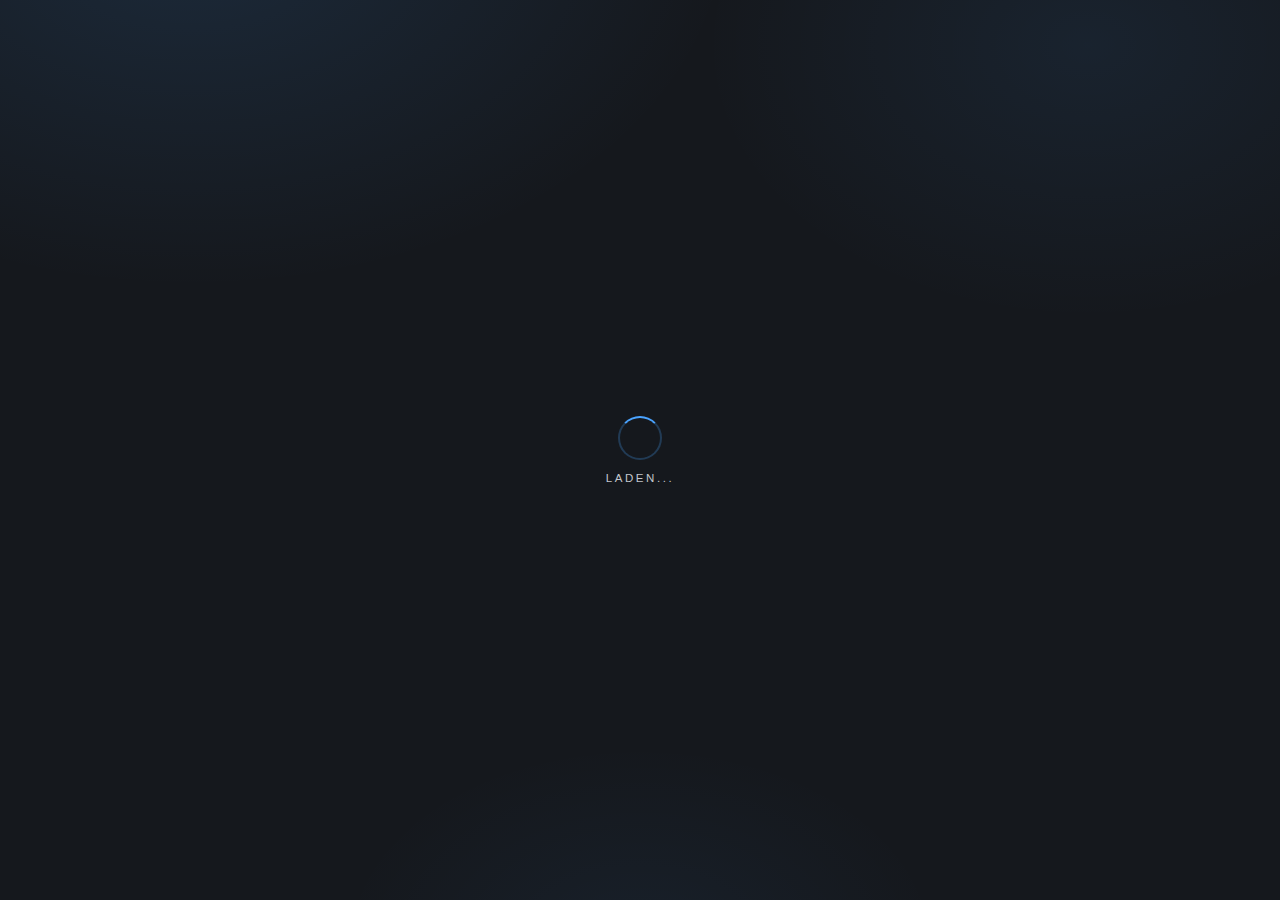
<file: woensdag/index.html>
<!doctype html>
<html lang="nl">
<head> <meta charset="utf-8" /> <meta name="viewport" content="width=device-width, initial-scale=1, maximum-scale=1, user-scalable=no, viewport-fit=cover" />

  <meta name="theme-color" content="#15181d" />
  <meta name="apple-mobile-web-app-capable" content="yes" />
  <meta name="apple-mobile-web-app-status-bar-style" content="black-translucent" />
  <meta name="apple-mobile-web-app-title" content="Servé's Logboek" />
  <meta name="mobile-web-app-capable" content="yes" />
  <meta name="application-name" content="Servé's Logboek" />
  <link rel="apple-touch-icon" sizes="180x180" href="/apple-touch-icon.png" />
  <link rel="manifest" href="/manifest.webmanifest?v=20260205" />
  <link rel="preconnect" href="https://fonts.googleapis.com" />
  <link rel="preconnect" href="https://fonts.gstatic.com" crossorigin />
  <link rel="preconnect" href="https://cdn.jsdelivr.net" crossorigin />
  <link rel="stylesheet" href="https://fonts.googleapis.com/css2?family=DM+Sans:wght@400;500;600&family=DM+Serif+Display&display=swap" />
 <title>Logboek - Woensdag</title> 
  
  <style>
    :root {
      --ink: #eef0f3;
      --muted: #c2c6cc;
      --line: #6a6f78;
      --stroke: #7a8089;
      --field: #3b3f45;
      --page-top: 113px;
      --page-bottom: 72px;
      --footer-offset: 72px;
    
      --exercise-font: 0.5rem;
      --note-font: 0.4rem;
      --mini-font: 0.75rem;
    }

    * {
      box-sizing: border-box;
      -webkit-user-select: none;
      user-select: none;
      -webkit-touch-callout: none;
      -webkit-tap-highlight-color: transparent;
    }

    html {
      background-color: #15181d;
    }

    html, body {
      overflow: hidden;
      min-height: 100vh;
      min-height: 100svh;
      min-height: 100dvh;
      height: 100vh;
      height: 100svh;
      height: 100dvh;
      background:
        linear-gradient(180deg, #1a2634, transparent 120px),
        radial-gradient(ellipse 900px 600px at 15% -8%, rgba(74, 163, 255, 0.13), transparent 60%),
        radial-gradient(ellipse 700px 500px at 85% 5%, rgba(74, 163, 255, 0.08), transparent 55%),
        radial-gradient(ellipse 600px 400px at 50% 105%, rgba(74, 163, 255, 0.06), transparent 50%),
        #15181d;
      touch-action: pan-y;
      overscroll-behavior: none;
    }

    body::-webkit-scrollbar {
      width: 0;
      height: 0;
    }

    body::before {
      content: "";
      position: fixed;
      inset: 0;
      background-image: radial-gradient(circle at 1px 1px, rgba(255, 255, 255, 0.03) 1px, transparent 0);
      background-size: 24px 24px;
      pointer-events: none;
      z-index: 0;
    }

    body::after {
      content: "";
      position: fixed;
      inset: 0;
      background:
        radial-gradient(ellipse 500px 300px at 70% 65%, rgba(74, 163, 255, 0.04), transparent 60%),
        radial-gradient(ellipse 400px 250px at 25% 80%, rgba(255, 255, 255, 0.015), transparent 50%);
      pointer-events: none;
      z-index: 0;
    }

    .pwa-bottom-fade {
      position: fixed;
      left: 0;
      right: 0;
      bottom: 0;
      height: 120px;
      background: linear-gradient(180deg, rgba(21, 24, 29, 0) 0%, #15181d 100%);
      pointer-events: none;
      z-index: 1;
      display: none;
    }

    @media (display-mode: standalone) {
      .pwa-bottom-fade {
        display: block;
      }
    }

    body {
      margin: 0;
      font-family: "DM Sans", sans-serif;
      color: var(--ink);
      background:
        linear-gradient(180deg, #1a2634, transparent 120px),
        radial-gradient(ellipse 900px 600px at 15% -8%, rgba(74, 163, 255, 0.13), transparent 60%),
        radial-gradient(ellipse 700px 500px at 85% 5%, rgba(74, 163, 255, 0.08), transparent 55%),
        radial-gradient(ellipse 600px 400px at 50% 105%, rgba(74, 163, 255, 0.06), transparent 50%),
        #15181d;
      height: 100%;
      display: flex;
      justify-content: center;
      align-items: flex-start;
      padding: var(--page-top) 12px calc(var(--page-bottom) + env(safe-area-inset-bottom));
      -webkit-user-select: none;
      user-select: none;
    }



    input,
    textarea {
      -webkit-user-select: text;
      user-select: text;
      -webkit-touch-callout: none;
    }

    
    .sheet::-webkit-scrollbar {
      width: 0;
      height: 0;
    }

    .sheet {

      scrollbar-width: none;
      width: min(980px, 100%);
      padding: 8px 2px 18px;
      position: relative;
      max-height: calc(100vh - var(--page-top) - var(--page-bottom) - env(safe-area-inset-bottom));
      overflow-y: auto;
      -webkit-overflow-scrolling: touch;
      touch-action: pan-y;
    }

    header {
      display: flex;
      flex-direction: column;
      align-items: center;
      gap: 8px;
      text-align: center;
      margin-bottom: 18px;
      position: relative;
      z-index: 1;
    }

    h1 {
      font-family: "DM Serif Display", serif;
      font-size: clamp(2.2rem, 3.8vw, 3.4rem);
      margin: 0;
      letter-spacing: 0.02em;
    }

    .training-count {
      margin-top: 72px;
      font-size: 0.8rem;
      text-transform: uppercase;
      letter-spacing: 0.18em;
      color: var(--muted);
    }

    .year-trigger {
      background: none;
      border: none;
      padding: 0;
      margin: 0;
      font: inherit;
      color: var(--ink);
      font-weight: 700;
      letter-spacing: 0.18em;
      cursor: pointer;
    }

    .day-line {
      width: 100%;
      display: flex;
      align-items: center;
      justify-content: center;
      margin-top: 6px;
      margin-bottom: 10px;
    }

    .day-trigger {
      background: none;
      border: none;
      padding: 0;
      margin: 0;
      font: inherit;
      color: var(--ink);
      font-weight: 400;
      text-transform: uppercase;
      letter-spacing: 0.2em;
      font-size: 0.7rem;
      cursor: pointer;
    }

    .header-main {
      width: min(980px, 100%);
      margin: 0 auto;
      position: relative;
    }



    .grid {
      display: flex;
      flex-direction: column;
      gap: 18px;
    }

    .grid.rest-day {
      min-height: 55vh;
      justify-content: center;
      align-items: center;
      text-align: center;
    }

    .grid.rest-day .row {
      grid-template-columns: 1fr;
      justify-items: center;
      text-align: center;
    }

    .grid.rest-day .exercise-cell {
      grid-template-columns: 1fr;
      justify-items: center;
      text-align: center;
    }

    .grid.rest-day .exercise-name,
    .grid.rest-day .exercise-note {
      text-align: center;
    }

    .header-row {
      display: grid;
      grid-template-columns: minmax(0, 2fr) 42px 42px 42px;
      column-gap: 8px;
      align-items: end;
    }

    .grid .header {
      font-weight: 600;
      text-transform: uppercase;
      font-size: 0.5rem;
      letter-spacing: 0.12em;
      color: var(--muted);
      padding-bottom: 6px;
      text-align: center;
    }

    .grid .header.exercise-header {
      text-align: left;
    }

    .row {
      display: grid;
      grid-template-columns: minmax(0, 2fr) 42px 42px 42px;
      column-gap: 8px;
      row-gap: 10px;
      align-items: start;
    }

    .exercise-cell {
      display: grid;
      grid-template-columns: 20px 1fr;
      column-gap: 4px;
      row-gap: 4px;
      align-items: center;
      min-width: 0;
    }

    .drag-handle {
      grid-column: 1;
      grid-row: 1;
      align-self: start;
      width: 44px;
      height: 44px;
      margin: -12px;
      border: none;
      background: transparent;
      box-shadow: none;
      color: #eef0f3;
      display: inline-flex;
      align-items: center;
      justify-content: center;
      cursor: grab;
      -webkit-user-select: none;
      user-select: none;
      -webkit-touch-callout: none;
      touch-action: none;
      padding: 0;
      transition: transform 0.12s ease, opacity 0.16s ease;
      opacity: 0.88;
    }

    .drag-handle::before {
      content: "";
      display: block;
      width: 12px;
      height: 2px;
      border-radius: 2px;
      background: rgba(196, 224, 255, 0.86);
      box-shadow: 0 4px 0 rgba(196, 224, 255, 0.86), 0 8px 0 rgba(196, 224, 255, 0.86);
      transform: translateY(-2px);
      filter: drop-shadow(0 1px 2px rgba(0, 0, 0, 0.45));
    }

    .drag-handle:hover,
    .drag-handle:focus-visible {
      opacity: 1;
      outline: none;
    }

    .drag-handle:active {
      cursor: grabbing;
      transform: scale(0.9);
      opacity: 1;
    }

    .row.is-dragging-floating {
      position: fixed;
      z-index: 1300;
      pointer-events: none;
      opacity: 0.97;
      background: rgba(47, 51, 56, 0.95);
      border-radius: 12px;
      box-shadow: 0 12px 28px rgba(0, 0, 0, 0.38), 0 0 0 1px rgba(74, 163, 255, 0.25);
      backdrop-filter: blur(4px);
      -webkit-backdrop-filter: blur(4px);
      transform: translate3d(0, 0, 0);
      will-change: top;
    }

    .row.is-longpress-armed .exercise-name,
    .row.is-longpress-armed .exercise-note,
    .row.is-longpress-armed .mini-field {
      -webkit-user-select: none !important;
      user-select: none !important;
      -webkit-touch-callout: none !important;
      caret-color: transparent !important;
    }

    .exercise-cell .exercise-name,
    .exercise-cell .exercise-note,
    .mini-field {
      -webkit-user-select: none;
      user-select: none;
      -webkit-touch-callout: none;
    }

    .row.reorder-placeholder {
      min-height: 48px;
      border-radius: 12px;
      border: 1px dashed rgba(74, 163, 255, 0.4);
      background: rgba(74, 163, 255, 0.08);
      box-shadow: inset 0 0 0 1px rgba(74, 163, 255, 0.12);
      pointer-events: none;
    }

    body.is-dragging-active {
      cursor: grabbing;
      -webkit-user-select: none;
      user-select: none;
    }


    .exercise-cell .exercise-name,
    .exercise-cell .exercise-note {
      font-style: italic;
      grid-column: 2;
      grid-row: 2;
      border: none;
      background: transparent;
      padding: 2px 0;
      color: var(--ink);
      font: inherit;
      width: 100%;
    }


    .exercise-cell .exercise-name:focus,
    .exercise-cell .exercise-note:focus,
    .exercise-cell .exercise-name:focus-visible,
    .exercise-cell .exercise-note:focus-visible {
      outline: none;
      box-shadow: none;
    }





    .exercise-cell .exercise-name {
      grid-column: 2;
      grid-row: 1;
      font-size: 1rem;
      font-weight: 500;
    }

    .exercise-cell .exercise-note {
      grid-column: 2;
      grid-row: 2;
      color: #c6c8cc;
      font-size: var(--note-font);
      resize: none;
      overflow: hidden;
      line-height: 1.35;
      margin: 0;
      -webkit-appearance: none;
      appearance: none;
      min-height: 1.4em;
    }

    .exercise-cell .exercise-note::-webkit-resizer {
      display: none;
    }

    .mini-wrap {
      display: flex;
      justify-content: center;
    }

    .mini-field {
      border: 1px solid rgba(74, 163, 255, 0.25);
      background: linear-gradient(180deg, rgba(255, 255, 255, 0.1), rgba(255, 255, 255, 0.02));
      border-radius: 8px;
      width: 42px;
      height: 42px;
      padding: 0;
      text-align: center;
      font-size: var(--mini-font);
      line-height: 1;
      display: inline-flex;
      align-items: center;
      justify-content: center;
      color: var(--ink);
      box-shadow: none;
      transition: transform 0.12s ease, box-shadow 0.12s ease, border-color 0.12s ease, background 0.12s ease;
    }

    .mini-field:focus {
      outline: none;
      border-color: rgba(74, 163, 255, 0.7);
      background: linear-gradient(180deg, rgba(74, 163, 255, 0.18), rgba(255, 255, 255, 0.04));
    }

    .year-modal,
    .day-modal,
    .exercise-modal {
      position: fixed;
      inset: 0;
      display: none;
      align-items: center;
      justify-content: center;
      background: rgba(10, 10, 12, 0.38);
      z-index: 2200;
      padding: 24px 24px calc(24px + env(safe-area-inset-bottom));
      isolation: isolate;
      overflow: hidden;
      backdrop-filter: blur(2px) saturate(90%);
      -webkit-backdrop-filter: blur(2px) saturate(90%);
    }

    .year-modal::after,
    .day-modal::after,
    .exercise-modal::after {
      content: "";
      position: absolute;
      left: 0;
      right: 0;
      bottom: 0;
      height: calc(120px + env(safe-area-inset-bottom));
      background: linear-gradient(180deg, rgba(21, 24, 29, 0) 0%, #15181d 100%);
      pointer-events: none;
      z-index: 0;
    }

    .year-modal.is-open,
    .day-modal.is-open,
    .exercise-modal.is-open {
      display: flex;
    }

    .year-modal__content,
    .day-modal__content {
      width: min(420px, 100%);
      background: #3b3f45;
      color: #f1f2f4;
      border-radius: 14px;
      padding: 20px 20px 18px;
      border: 1px solid #b9bcc3;
      box-shadow: 0 14px 28px rgba(0, 0, 0, 0.35);
      position: relative;
      z-index: 1;
    }

    .year-modal__content h2,
    .day-modal__content h2 {
      margin: 0 0 12px;
      font-size: 1.05rem;
    }

    .year-modal__list {
      list-style: none;
      margin: 0;
      padding: 0;
      display: grid;
      gap: 8px;
      font-size: 0.95rem;
    }

    .year-total {
      margin-top: 10px;
      padding-top: 10px;
      border-top: 1px solid #b9bcc3;
    }

    .day-modal__grid {
      display: grid;
      gap: 8px;
    }

    .day-modal__grid a {
      text-decoration: none;
      color: #f1f2f4;
      background: #2f3338;
      border: 1px solid #b9bcc3;
      border-radius: 10px;
      padding: 8px 10px;
      font-weight: 600;
      text-align: center;
      touch-action: manipulation;
      -webkit-tap-highlight-color: transparent;
      transition: transform 0.1s ease, background-color 0.15s ease, opacity 0.1s ease;
      cursor: pointer;
    }

    .day-modal__grid a:hover {
      background: #3b3f45;
    }

    .day-modal__grid a:active {
      transform: scale(0.96);
      opacity: 0.85;
    }

    .day-modal__grid a.is-today {
      color: #4aa3ff;
    }

    .exercise-modal__content {
      width: min(320px, 90%);
      background: #3b3f45;
      color: #f1f2f4;
      border-radius: 14px;
      padding: 20px 20px 18px;
      border: 1px solid #b9bcc3;
      box-shadow: 0 14px 28px rgba(0, 0, 0, 0.35);
      position: relative;
      z-index: 1;
    }

    .exercise-modal__content h2 {
      margin: 0 0 16px;
      font-size: 1.05rem;
    }

    .delete-confirm-text {
      margin: -4px 0 16px;
      color: #d7dbe1;
      font-size: 0.9rem;
      line-height: 1.4;
    }

    .exercise-modal__actions {
      display: grid;
      gap: 10px;
    }

    .exercise-modal__actions button {
      text-decoration: none;
      color: #f1f2f4;
      background: #2f3338;
      border: 1px solid #b9bcc3;
      border-radius: 10px;
      padding: 12px 16px;
      font-weight: 600;
      text-align: center;
      font-size: 0.95rem;
      cursor: pointer;
      font-family: inherit;
      user-select: none;
      -webkit-user-select: none;
      -moz-user-select: none;
      -ms-user-select: none;
    }

    .exercise-modal__actions button:hover {
      background: #3b3f45;
    }

    .exercise-modal__actions button.delete {
      color: #ff6b6b;
      border-color: #ff6b6b;
    }

    .exercise-modal__actions button.delete:hover {
      background: rgba(255, 107, 107, 0.1);
    }

    .year-modal__close,
    .day-modal__close,
    .exercise-modal__close {
      position: absolute;
      top: 10px;
      right: 12px;
      border: none;
      background: transparent;
      font-size: 1.5rem;
      cursor: pointer;
      color: #f1f2f4;
    }


    .session-check-button {
      position: fixed;
      bottom: calc(var(--footer-offset) + env(safe-area-inset-bottom));
      left: 50%;
      transform: translateX(-50%);
      width: 42px;
      height: 42px;
      border-radius: 999px;
      border: 1px solid rgba(255, 255, 255, 0.14);
      background: radial-gradient(circle at 30% 30%, rgba(255, 255, 255, 0.15), transparent 50%), rgba(255, 255, 255, 0.06);
      backdrop-filter: blur(12px) saturate(120%);
      -webkit-backdrop-filter: blur(12px) saturate(120%);
      display: none;
      align-items: center;
      justify-content: center;
      cursor: pointer;
      z-index: 1000;
      transition: transform 0.15s cubic-bezier(0.2, 0, 0, 1),
                  background-color 0.25s ease,
                  border-color 0.25s ease;
      -webkit-tap-highlight-color: transparent;
    }

    .session-check-button.is-today {
      display: flex;
    }

    .session-check-button:active {
      transform: translateX(-50%) scale(0.92);
    }

    .session-check-button.is-complete {
      background: radial-gradient(circle at 30% 30%, rgba(255, 255, 255, 0.4), transparent 50%), #4aa3ff;
      border-color: rgba(74, 163, 255, 0.8);
      animation: checkPop 0.35s cubic-bezier(0.17, 0.67, 0.21, 1.2);
    }

    @keyframes checkPop {
      0% { transform: translateX(-50%) scale(1); }
      40% { transform: translateX(-50%) scale(1.2); }
      100% { transform: translateX(-50%) scale(1); }
    }

    .session-check-button.is-complete::after {
      content: "\2713";
      display: flex;
      align-items: center;
      justify-content: center;
      font-size: 20px;
      font-weight: 700;
      color: #eaffef;
    }



    html.not-today .session-check-button,
    body.not-today .session-check-button {
      display: none;
    }

    @media (max-width: 720px) {
      body {
        padding: var(--page-top) 16px calc(var(--page-bottom) + env(safe-area-inset-bottom));
      }

      :root {
        --page-top: 73px;
        --page-bottom: 96px;
        --footer-offset: 68px;
      
        --exercise-font: 10px;
        --note-font: 9px;
        --mini-font: 16px;
      }

      header {
        gap: 6px;
        margin-bottom: 12px;
      }

      h1 {
        font-size: clamp(1.8rem, 6vw, 2.2rem);
      }

      .training-count {
        margin-top: 12px;
        font-size: 0.7rem;
        letter-spacing: 0.14em;
      }

      .header-row {
        grid-template-columns: minmax(0, 1.4fr) 40px 40px 40px;
        column-gap: 10px;
      }

      .row {
        grid-template-columns: minmax(0, 1.4fr) 40px 40px 40px;
        column-gap: 10px;
      }

      .mini-field {
        width: 40px;
        height: 40px;
      }
    }

    @media (max-width: 520px) {
      .header-row {
        grid-template-columns: minmax(0, 1fr) 36px 36px 36px;
        column-gap: 8px;
      }

      .row {
        grid-template-columns: minmax(0, 1fr) 36px 36px 36px;
        column-gap: 8px;
      }

      .mini-field {
        width: 36px;
        height: 36px;
      }
    }
  

    .confetti-layer {
      position: fixed;
      top: 0;
      left: 0;
      width: 100vw;
      height: 100vh;
      margin: 0;
      padding: 0;
      pointer-events: none;
      overflow: hidden;
      z-index: 9999;
    }

    .confetti {
      position: absolute;
      top: -30px;
      opacity: 0;
      display: block;
      font-size: 24px;
      line-height: 1;
      animation: confettiFall var(--fall-duration, 4s) var(--fall-delay, 0s) ease-out forwards;
    }

    @keyframes confettiFall {
      0% {
        opacity: 1;
        transform: translateY(0) translateX(0) rotateX(0deg) rotateY(0deg) rotateZ(0deg);
      }
      10% {
        opacity: 1;
      }
      90% {
        opacity: 1;
      }
      100% {
        opacity: 0;
        transform:
          translateY(calc(100vh + 50px))
          translateX(var(--sway, 0px))
          rotateX(var(--spin-x, 720deg))
          rotateY(var(--spin-y, 540deg))
          rotateZ(var(--spin-z, 360deg));
      }
    }


    .loading-overlay {
      position: fixed;
      inset: 0;
      background:
        radial-gradient(ellipse 900px 600px at 15% -8%, rgba(74, 163, 255, 0.13), transparent 60%),
        radial-gradient(ellipse 700px 500px at 85% 5%, rgba(74, 163, 255, 0.08), transparent 55%),
        radial-gradient(ellipse 600px 400px at 50% 105%, rgba(74, 163, 255, 0.06), transparent 50%),
        #15181d;
      display: flex;
      flex-direction: column;
      align-items: center;
      justify-content: center;
      gap: 12px;
      z-index: 9999;
      opacity: 1;
      transition: opacity 0.35s ease;
      pointer-events: all;
    }

    .loading-overlay.is-hidden {
      opacity: 0;
      pointer-events: none;
    }

    .loading-spinner {
      width: 44px;
      height: 44px;
      border-radius: 50%;
      border: 2px solid rgba(74, 163, 255, 0.25);
      border-top-color: #4aa3ff;
      animation: loading-spin 0.9s linear infinite;
    }

    .loading-text {
      font-size: 0.72rem;
      letter-spacing: 0.22em;
      text-transform: uppercase;
      color: #c2c6cc;
    }

    @keyframes loading-spin {
      to {
        transform: rotate(360deg);
      }
    }

</style>

</head>
<body>
  <div class="pwa-bottom-fade" aria-hidden="true"></div>
  <script id="todayGuard">
    (function() {
      try {
        const hashDay = (window.location.hash || "").replace("#", "");
        const path = window.location.pathname;
        const hashMap = {
          maandag: 1,
          dinsdag: 2,
          woensdag: 3,
          donderdag: 4,
          vrijdag: 5,
          zaterdag: 6,
          zondag: 0
        };
        const getPageDayNumber = () => {
          if (hashDay) {
            if (hashDay === "vandaag") return new Date().getDay();
            return hashMap[hashDay] ?? 1;
          }
          if (path.includes("vandaag")) return new Date().getDay();
          if (path.includes("dinsdag")) return 2;
          if (path.includes("woensdag")) return 3;
          if (path.includes("donderdag")) return 4;
          if (path.includes("vrijdag")) return 5;
          if (path.includes("zaterdag")) return 6;
          if (path.includes("zondag")) return 0;
          return 1;
        };
        const isToday = new Date().getDay() === getPageDayNumber();
        document.documentElement.classList.toggle("not-today", !isToday);
      } catch (e) {
        // silent
      }
    })();
  </script>
  <div class="loading-overlay" id="loadingOverlay" aria-live="polite" aria-atomic="true">
    <div class="loading-spinner" aria-hidden="true"></div>
    <div class="loading-text">Laden...</div>
  </div>

 <main class="sheet"> <header> <div class="header-main"> <div class="training-count"><button class="year-trigger" type="button">2026:</button> Laden...</div> <h1>Servé's Logboek</h1> <div class="day-line"><button class="day-trigger" type="button">Vandaag</button></div></div>
</header> <section class="grid" aria-label="Oefeningen">
      <div class="header-row">
        <div class="header exercise-header"></div> <div class="header">SETS</div> <div class="header">REPS</div> <div class="header">KG</div></div> <div class="row"> <div class="exercise-cell"> <input spellcheck="false" autocapitalize="off" autocomplete="off" autocorrect="off" class="exercise-name" type="text" name="oefening-1" value="Abdominal Machine" /> <textarea spellcheck="false" autocapitalize="off" autocomplete="off" autocorrect="off" class="exercise-note" name="note-1" rows="2"></textarea></div> <div class="mini-wrap" data-label="Sets"><input type="text" class="mini-field" name="sets-1" data-max="9" inputmode="numeric" pattern="[0-9]*" maxlength="1" value="3" /></div> <div class="mini-wrap" data-label="Reps"><input type="text" class="mini-field" name="reps-1" data-max="30" inputmode="numeric" pattern="[0-9]*" maxlength="2" /></div> <div class="mini-wrap" data-label="Gewicht"><input type="text" class="mini-field" name="gewicht-1" data-max="999" inputmode="numeric" pattern="[0-9]*" maxlength="3" /></div></div> <div class="row"> <div class="exercise-cell"> <input spellcheck="false" autocapitalize="off" autocomplete="off" autocorrect="off" class="exercise-name" type="text" name="oefening-2" value="Chest Press" /> <textarea spellcheck="false" autocapitalize="off" autocomplete="off" autocorrect="off" class="exercise-note" name="note-2" rows="2"></textarea></div> <div class="mini-wrap" data-label="Sets"><input type="text" class="mini-field" name="sets-2" data-max="9" inputmode="numeric" pattern="[0-9]*" maxlength="1" value="3" /></div> <div class="mini-wrap" data-label="Reps"><input type="text" class="mini-field" name="reps-2" data-max="30" inputmode="numeric" pattern="[0-9]*" maxlength="2" /></div> <div class="mini-wrap" data-label="Gewicht"><input type="text" class="mini-field" name="gewicht-2" data-max="999" inputmode="numeric" pattern="[0-9]*" maxlength="3" /></div></div> <div class="row"> <div class="exercise-cell"> <input spellcheck="false" autocapitalize="off" autocomplete="off" autocorrect="off" class="exercise-name" type="text" name="oefening-3" value="Incline Chest" /> <textarea spellcheck="false" autocapitalize="off" autocomplete="off" autocorrect="off" class="exercise-note" name="note-3" rows="2"></textarea></div> <div class="mini-wrap" data-label="Sets"><input type="text" class="mini-field" name="sets-3" data-max="9" inputmode="numeric" pattern="[0-9]*" maxlength="1" value="3" /></div> <div class="mini-wrap" data-label="Reps"><input type="text" class="mini-field" name="reps-3" data-max="30" inputmode="numeric" pattern="[0-9]*" maxlength="2" /></div> <div class="mini-wrap" data-label="Gewicht"><input type="text" class="mini-field" name="gewicht-3" data-max="999" inputmode="numeric" pattern="[0-9]*" maxlength="3" /></div></div> <div class="row"> <div class="exercise-cell"> <input spellcheck="false" autocapitalize="off" autocomplete="off" autocorrect="off" class="exercise-name" type="text" name="oefening-4" value="Overhead Triceps" /> <textarea spellcheck="false" autocapitalize="off" autocomplete="off" autocorrect="off" class="exercise-note" name="note-4" rows="2"></textarea></div> <div class="mini-wrap" data-label="Sets"><input type="text" class="mini-field" name="sets-4" data-max="9" inputmode="numeric" pattern="[0-9]*" maxlength="1" value="3" /></div> <div class="mini-wrap" data-label="Reps"><input type="text" class="mini-field" name="reps-4" data-max="30" inputmode="numeric" pattern="[0-9]*" maxlength="2" /></div> <div class="mini-wrap" data-label="Gewicht"><input type="text" class="mini-field" name="gewicht-4" data-max="999" inputmode="numeric" pattern="[0-9]*" maxlength="3" /></div></div> <div class="row"> <div class="exercise-cell"> <input spellcheck="false" autocapitalize="off" autocomplete="off" autocorrect="off" class="exercise-name" type="text" name="oefening-5" value="Tricep Dip" /> <textarea spellcheck="false" autocapitalize="off" autocomplete="off" autocorrect="off" class="exercise-note" name="note-5" rows="2"></textarea></div> <div class="mini-wrap" data-label="Sets"><input type="text" class="mini-field" name="sets-5" data-max="9" inputmode="numeric" pattern="[0-9]*" maxlength="1" value="3" /></div> <div class="mini-wrap" data-label="Reps"><input type="text" class="mini-field" name="reps-5" data-max="30" inputmode="numeric" pattern="[0-9]*" maxlength="2" /></div> <div class="mini-wrap" data-label="Gewicht"><input type="text" class="mini-field" name="gewicht-5" data-max="999" inputmode="numeric" pattern="[0-9]*" maxlength="3" /></div></div> <div class="row"> <div class="exercise-cell"> <input spellcheck="false" autocapitalize="off" autocomplete="off" autocorrect="off" class="exercise-name" type="text" name="oefening-6" value="Standing Buik" /> <textarea spellcheck="false" autocapitalize="off" autocomplete="off" autocorrect="off" class="exercise-note" name="note-6" rows="2"></textarea></div> <div class="mini-wrap" data-label="Sets"><input type="text" class="mini-field" name="sets-6" data-max="9" inputmode="numeric" pattern="[0-9]*" maxlength="1" value="3" /></div> <div class="mini-wrap" data-label="Reps"><input type="text" class="mini-field" name="reps-6" data-max="30" inputmode="numeric" pattern="[0-9]*" maxlength="2" /></div> <div class="mini-wrap" data-label="Gewicht"><input type="text" class="mini-field" name="gewicht-6" data-max="999" inputmode="numeric" pattern="[0-9]*" maxlength="3" /></div></div></section></main> <div class="year-modal" id="yearModal" aria-hidden="true"> <div class="year-modal__content" role="dialog" aria-modal="true" aria-labelledby="yearModalTitle"> <button class="year-modal__close" type="button" aria-label="Sluiten">&times;</button> <h2 id="yearModalTitle">Voorgaande jaren</h2> <ul class="year-modal__list"> <li><strong>2022:</strong> 18</li> <li><strong>2023:</strong> 14</li> <li><strong>2024:</strong> 22</li> <li><strong>2025:</strong> 301</li> <li id="yearCount2026"><strong>2026 (tot heden):</strong> 28</li> <li class="year-total"><strong>Totaal:</strong> 383 sessies</li></ul></div></div>

  <div class="day-modal" id="dayModal" aria-hidden="true">
    <div class="day-modal__content" role="dialog" aria-modal="true" aria-labelledby="dayModalTitle">
      <button class="day-modal__close" type="button" aria-label="Sluiten">&times;</button>
      <h2 id="dayModalTitle">Kies een dag</h2>
      <div class="day-modal__grid">
        <a href="#maandag" data-day="maandag">Maandag</a>
        <a href="#dinsdag" data-day="dinsdag">Dinsdag</a>
        <a href="#woensdag" data-day="woensdag">Woensdag</a>
        <a href="#donderdag" data-day="donderdag">Donderdag</a>
        <a href="#vrijdag" data-day="vrijdag">Vrijdag</a>
        <a href="#zaterdag" data-day="zaterdag">Zaterdag</a>
        <a href="#zondag" data-day="zondag">Zondag</a>
      </div>
    </div>
  </div>

  <div class="exercise-modal" id="exerciseModal" aria-hidden="true">
    <div class="exercise-modal__content" role="dialog" aria-modal="true">
      <div class="exercise-modal__actions">
        <button type="button" class="add-exercise">Nieuwe oefening toevoegen</button>
        <button type="button" class="delete-exercise delete">Oefening verwijderen</button>
      </div>
    </div>
  </div>

<script src="https://cdn.jsdelivr.net/npm/@supabase/supabase-js@2"></script>

  
  <script>
    (() => {

      const getBasePath = () => {
        const path = window.location.pathname;
        const daySegments = ["vandaag", "maandag", "dinsdag", "woensdag", "donderdag", "vrijdag", "zaterdag", "zondag"];
        for (const day of daySegments) {
          const token = `/${day}/`;
          const idx = path.indexOf(token);
          if (idx != -1) {
            return path.slice(0, idx + 1);
          }
        }
        const htmlSegments = ["index", "maandag", "dinsdag", "woensdag", "donderdag", "vrijdag", "zaterdag", "zondag"];
        for (const name of htmlSegments) {
          const token = `/${name}.html`;
          const idx = path.indexOf(token);
          if (idx != -1) {
            return path.slice(0, idx + 1);
          }
        }
        if (!path.endsWith("/") && !path.includes(".")) {
          return `${path}/`;
        }
        return path;
      };
      const basePath = getBasePath();
      const withBase = (p) => `${basePath}${p.replace(/^\//, "")}`;

      window.__appBasePath = basePath;

      const updateAppLinks = () => {
        const manifestLink = document.querySelector('link[rel="manifest"]');
        if (manifestLink) {
          manifestLink.setAttribute("href", withBase("manifest.webmanifest?v=20260205"));
        }
        const appleIcon = document.querySelector('link[rel="apple-touch-icon"]');
        if (appleIcon) {
          appleIcon.setAttribute("href", withBase("apple-touch-icon.png"));
        }
      };
      updateAppLinks();

      const DEBUG_MODE = new URLSearchParams(window.location.search).get("debug") === "1";
      const debugLog = (...args) => {
        if (DEBUG_MODE) console.log(...args);
      };


            // Redirect naar de juiste dag pagina als het niet vandaag is
      const today = new Date().getDay(); // 0 = zondag, 1 = maandag, etc.
      const dayPages = {
        0: withBase("zondag/"),
        1: withBase("maandag/"),
        2: withBase("dinsdag/"),
        3: withBase("woensdag/"),
        4: withBase("donderdag/"),
        5: withBase("vrijdag/"),
        6: withBase("zaterdag/")
      };
      const todayPage = withBase("vandaag/");

      const currentUrl = new URL(window.location.href);
      const storage = (() => { try { return window.sessionStorage; } catch { return null; } })();
      const manualParam = currentUrl.searchParams.get("manual") === "1";
      const manualSession = storage ? storage.getItem("manualView") === "1" : false;
      const manualView = manualParam || manualSession;

      if (manualParam && storage) {
        storage.setItem("manualView", "1");
      }

      const legacyMap = {
        [`${basePath}index.html`]: withBase("maandag/"),
        [`${basePath}dinsdag.html`]: withBase("dinsdag/"),
        [`${basePath}woensdag.html`]: withBase("woensdag/"),
        [`${basePath}donderdag.html`]: withBase("donderdag/"),
        [`${basePath}vrijdag.html`]: withBase("vrijdag/"),
        [`${basePath}zaterdag.html`]: withBase("zaterdag/"),
        [`${basePath}zondag.html`]: withBase("zondag/")
      };


      const path = window.location.pathname;

      if (legacyMap[path]) {
        window.location.replace(`${legacyMap[path]}${currentUrl.search}${currentUrl.hash}`);
        return;
      }

      if (path !== "/index.html" && path.endsWith("/index.html")) {
        const cleanPath = path.slice(0, -10);
        window.location.replace(`${cleanPath}${currentUrl.search}${currentUrl.hash}`);
        return;
      }

      if (path === basePath || path === basePath.slice(0, -1)) {
        window.location.replace(todayPage);
        return;
      }

      if (!path.endsWith("/") && !path.includes(".")) {
        window.location.replace(`${path}/${currentUrl.search}${currentUrl.hash}`);
        return;
      }

      const todayDayPage = dayPages[today];
      const currentPage = path.endsWith("/") ? path : `${path}/`;

      if (currentPage === todayPage && manualSession && storage) {
        storage.removeItem("manualView");
      }

      if (currentPage === todayDayPage && currentPage !== todayPage) {
        window.location.replace(todayPage);
        return;
      }

      // Als de huidige pagina niet de pagina van vandaag is, redirect (behalve bij handmatige keuze)
      if (currentPage !== todayPage && !manualView) {
        window.location.replace(todayPage);
        return; // Stop verdere uitvoering
      }

      
      const loadingOverlay = document.getElementById("loadingOverlay");
      let hasDataLoaded = false;
      const hideLoadingOverlay = (force = false) => {
        if (!loadingOverlay || loadingOverlay.classList.contains("is-hidden")) return;
        if (!force && !hasDataLoaded) return;
        loadingOverlay.classList.add("is-hidden");
        setTimeout(() => {
          if (loadingOverlay && loadingOverlay.parentNode) {
            loadingOverlay.parentNode.removeChild(loadingOverlay);
          }
        }, 400);
      };

      const scheduleForceHide = () => {
        setTimeout(() => hideLoadingOverlay(true), 3500);
      };

      window.addEventListener("load", () => {
        scheduleForceHide();
      });

      const dayTrigger = document.querySelector(".day-trigger");
      const dayModal = document.getElementById("dayModal");
      const dayClose = document.querySelector(".day-modal__close");

      if (dayTrigger && dayModal && dayClose) {
        const openDayModal = () => {
          dayModal.classList.add("is-open");
          dayModal.setAttribute("aria-hidden", "false");
        };
        const closeDayModal = () => {
          dayModal.classList.remove("is-open");
          dayModal.setAttribute("aria-hidden", "true");
        };

        dayTrigger.addEventListener("click", () => {
          if (dayModal.classList.contains("is-open")) {
            closeDayModal();
          } else {
            openDayModal();
          }
        });
        dayClose.addEventListener("click", closeDayModal);
        dayModal.addEventListener("click", (event) => {
          if (event.target === dayModal) closeDayModal();
        });
        document.addEventListener("keydown", (event) => {
          if (event.key === "Escape") closeDayModal();
        });
      }

      const setupYearTrigger = () => {
      const yearTrigger = document.querySelector(".year-trigger");
      const yearModal = document.getElementById("yearModal");
      const yearClose = document.querySelector(".year-modal__close");

      if (yearTrigger && yearModal && yearClose) {
        const openModal = () => {
          yearModal.classList.add("is-open");
          yearModal.setAttribute("aria-hidden", "false");
        };
        const closeModal = () => {
          yearModal.classList.remove("is-open");
          yearModal.setAttribute("aria-hidden", "true");
        };

          if (!yearTrigger.dataset.listenerAttached) {
            yearTrigger.addEventListener("click", () => {
              if (yearModal.classList.contains("is-open")) {
                closeModal();
              } else {
                openModal();
              }
            });
            yearTrigger.dataset.listenerAttached = "true";
          }
          
          // Setup close button en modal events (alleen eenmalig)
          if (!yearClose.dataset.listenerAttached) {
        yearClose.addEventListener("click", closeModal);
            yearClose.dataset.listenerAttached = "true";
        yearModal.addEventListener("click", (event) => {
          if (event.target === yearModal) closeModal();
        });
        document.addEventListener("keydown", (event) => {
          if (event.key === "Escape") closeModal();
        });
      }
        }
      };

      // Initialiseer year trigger bij het laden
      setupYearTrigger();

      const isStandalone = window.matchMedia("(display-mode: standalone)").matches || window.navigator.standalone === true;
      const daySlugToNumber = {
        maandag: 1,
        dinsdag: 2,
        woensdag: 3,
        donderdag: 4,
        vrijdag: 5,
        zaterdag: 6,
        zondag: 0
      };
      const daySlugToName = {
        maandag: "Maandag",
        dinsdag: "Dinsdag",
        woensdag: "Woensdag",
        donderdag: "Donderdag",
        vrijdag: "Vrijdag",
        zaterdag: "Zaterdag",
        zondag: "Zondag"
      };
      const getHashDay = () => {
        const slug = (window.location.hash || "").replace("#", "");
        return slug in daySlugToNumber || slug === "vandaag" ? slug : "";
      };

      // Update day-trigger button tekst: "Vandaag" als het vandaag is, anders de dag naam
      const updateDayTriggerText = () => {
        const dayTrigger = document.querySelector(".day-trigger");
        if (!dayTrigger) return;

        // Bepaal welke dag deze pagina representeert
        const getPageDay = () => {
          const hashDay = getHashDay();
          if (hashDay) {
            if (hashDay === "vandaag") return new Date().getDay();
            return daySlugToNumber[hashDay] ?? 1;
          }
          const path = window.location.pathname;
          if (path.includes("vandaag")) return new Date().getDay();
          if (path.includes("dinsdag")) return 2; // Dinsdag = 2
          if (path.includes("woensdag")) return 3; // Woensdag = 3
          if (path.includes("donderdag")) return 4; // Donderdag = 4
          if (path.includes("vrijdag")) return 5; // Vrijdag = 5
          if (path.includes("zaterdag")) return 6; // Zaterdag = 6
          if (path.includes("zondag")) return 0; // Zondag = 0
          if (path.includes("maandag")) return 1; // Maandag = 1
          return 1; // Maandag = 1 (default voor maandag)
        };

        // Bepaal de dag namen
        const dayNames = ["Zondag", "Maandag", "Dinsdag", "Woensdag", "Donderdag", "Vrijdag", "Zaterdag"];
        
        const today = new Date().getDay(); // 0 = zondag, 1 = maandag, etc.
        const pageDay = getPageDay();
        const pageDayName = dayNames[pageDay];

        // Als het vandaag dezelfde dag is als de pagina, toon "Vandaag", anders de dag naam
        const isToday = today === pageDay;
        dayTrigger.textContent = isToday ? "Vandaag" : pageDayName;
        document.title = `Logboek - ${isToday ? "Vandaag" : pageDayName}`;
      };

      // Update de button tekst bij het laden
      updateDayTriggerText();

      // Update dag-menu links: toon "Vandaag" voor de huidige dag

      
      const updateDayModalLinks = () => {
        const dayModalLinks = document.querySelectorAll(".day-modal__grid a");
        if (!dayModalLinks.length) return;

        const today = new Date().getDay(); // 0 = zondag, 1 = maandag, etc.
        const dayMapping = {
          maandag: 1,
          dinsdag: 2,
          woensdag: 3,
          donderdag: 4,
          vrijdag: 5,
          zaterdag: 6,
          zondag: 0
        };

        dayModalLinks.forEach((link) => {
          const rawHref = link.getAttribute("href") || "";
          const match = rawHref.match(/(maandag|dinsdag|woensdag|donderdag|vrijdag|zaterdag|zondag|vandaag)/);
          const dayKey = link.dataset.day || (match ? match[1] : "");
          const dayNumber = dayMapping[dayKey];
          const isTodayLink = dayNumber !== undefined && dayNumber === today;

          const targetSlug = isTodayLink ? "vandaag" : dayKey;
          if (targetSlug) {
            link.setAttribute("href", `#${targetSlug}`);
          }

          if (isTodayLink) {
            // Bewaar de originele tekst in een data attribuut
            if (!link.dataset.originalText) {
              link.dataset.originalText = link.textContent;
            }
            link.textContent = "Vandaag";
            link.classList.add("is-today");
          } else {
            // Herstel de originele tekst als het niet meer vandaag is
            if (link.dataset.originalText) {
              link.textContent = link.dataset.originalText;
              delete link.dataset.originalText;
            }
            link.classList.remove("is-today");
          }
        });
      };

      // Update de menu links bij het laden
      updateDayModalLinks();

      const updateTodayState = () => {
        const todayNumber = new Date().getDay();
        const pageDayNumber = getPageDayNumber();
        const isTodayNow = todayNumber === pageDayNumber;
        document.body.classList.toggle("not-today", !isTodayNow);
        document.documentElement.classList.toggle("not-today", !isTodayNow);
      };

      const navigateTo = (slug) => {
        if (!slug) return;
        const target = slug.replace("#", "");
        if (!target) return;
        if (getHashDay() === target) return;
        window.location.hash = target;
      };

      const handleRouteChange = () => {
        day = getDayName();
        updateDayTriggerText();
        updateDayModalLinks();
        updateTodayState();
        loadDayData();
      };

      window.addEventListener("hashchange", () => {
        handleRouteChange();
      });

      document.addEventListener("click", (event) => {
        const link = event.target.closest(".day-modal__grid a");
        if (!link) return;
        if (storage) storage.setItem("manualView", "1");
        event.preventDefault();
        if (dayModal) {
          dayModal.classList.remove("is-open");
          dayModal.setAttribute("aria-hidden", "true");
        }
        const rawHref = link.getAttribute("href") || "";
        const targetSlug = rawHref.replace("#", "");
        navigateTo(targetSlug);
      });


      const clampInput = (input) => {
        if (!input || input.dataset.clampListenerAttached === "1") return;
        input.dataset.clampListenerAttached = "1";
        const max = Number(input.dataset.max || 999);
        input.addEventListener("input", () => {
          let value = input.value.replace(/\D+/g, "");
          if (value === "") {
            input.value = "";
            return;
          }
          const num = Number(value);
          input.value = String(Math.min(num, max));
        });
      };

      document.querySelectorAll("input[data-max]").forEach(clampInput);

      // Cursor altijd achter het laatste cijfer plaatsen bij focus
      const cursorToEnd = (input) => {
        if (!input || input.dataset.cursorListenerAttached === "1") return;
        input.dataset.cursorListenerAttached = "1";
        input.addEventListener("focus", () => {
          setTimeout(() => {
            const len = input.value.length;
            input.setSelectionRange(len, len);
          }, 0);
        });
      };
      document.querySelectorAll(".mini-field").forEach(cursorToEnd);

      // Best effort: blokkeer iOS undo/redo acties (incl. shake-to-undo)
      const blockSystemUndoActions = () => {
        document.addEventListener("beforeinput", (event) => {
          if (event.inputType === "historyUndo" || event.inputType === "historyRedo") {
            event.preventDefault();
          }
        }, true);

        document.addEventListener("keydown", (event) => {
          const key = (event.key || "").toLowerCase();
          if ((event.metaKey || event.ctrlKey) && (key === "z" || key === "y")) {
            event.preventDefault();
          }
        }, true);

        let lastShakeBlurAt = 0;
        const blurActiveField = () => {
          const active = document.activeElement;
          if (active && (active.tagName === "INPUT" || active.tagName === "TEXTAREA")) {
            active.blur();
          }
        };

        const handleMotion = (event) => {
          const acc = event.accelerationIncludingGravity;
          if (!acc) return;
          const magnitude = Math.abs(acc.x || 0) + Math.abs(acc.y || 0) + Math.abs(acc.z || 0);
          if (magnitude < 42) return;
          const now = Date.now();
          if (now - lastShakeBlurAt < 900) return;
          lastShakeBlurAt = now;
          blurActiveField();
        };

        window.addEventListener("devicemotion", handleMotion);
      };

      blockSystemUndoActions();

      const blockSelectionAndClipboard = () => {
        const prevent = (event) => {
          event.preventDefault();
        };

        const isExerciseField = (target) => {
          if (!target || typeof target.closest !== "function") return false;
          return Boolean(target.closest(".exercise-name, .exercise-note, .mini-field"));
        };

        const isEditableTarget = (target) => {
          if (!target || typeof target.closest !== "function") return false;
          if (isExerciseField(target)) return false;
          return Boolean(target.closest("input, textarea, [contenteditable='true']"));
        };

        const clearSelection = () => {
          const selection = window.getSelection && window.getSelection();
          if (selection && selection.rangeCount) {
            selection.removeAllRanges();
          }
        };

        const collapseInputSelection = (target) => {
          if (!target || (target.tagName !== "INPUT" && target.tagName !== "TEXTAREA")) return;
          try {
            const start = target.selectionStart;
            const end = target.selectionEnd;
            if (typeof start !== "number" || typeof end !== "number") return;
            if (start === end) return;
            target.setSelectionRange(end, end);
          } catch (error) {
            // ignore
          }
        };

        const preventWhenNotEditable = (event) => {
          if (isEditableTarget(event.target)) return;
          event.preventDefault();
        };

        document.addEventListener("selectstart", preventWhenNotEditable, true);
        document.addEventListener("contextmenu", preventWhenNotEditable, true);
        document.addEventListener("dragstart", preventWhenNotEditable, true);

        document.addEventListener("copy", prevent, true);
        document.addEventListener("cut", prevent, true);

        document.addEventListener(
          "beforeinput",
          (event) => {
            if (
              event.inputType === "insertFromPaste" ||
              event.inputType === "insertFromDrop" ||
              event.inputType === "insertFromYank"
            ) {
              event.preventDefault();
            }
          },
          true
        );

        document.addEventListener(
          "keydown",
          (event) => {
            const key = (event.key || "").toLowerCase();
            if ((event.metaKey || event.ctrlKey) && (key === "a" || key === "c" || key === "x" || key === "v" || key === "insert")) {
              event.preventDefault();
            }
            if (event.shiftKey && key === "insert") {
              event.preventDefault();
            }
          },
          true
        );

        document.addEventListener(
          "selectionchange",
          () => {
            const active = document.activeElement;
            if (active && (active.tagName === "INPUT" || active.tagName === "TEXTAREA")) {
              collapseInputSelection(active);
              return;
            }
            clearSelection();
          },
          true
        );
      };

      blockSelectionAndClipboard();


      const autoResizeNote = (note) => {
        if (!note || note.tagName !== "TEXTAREA") return;
        note.style.height = "auto";
        const style = window.getComputedStyle(note);
        const lineHeight = parseFloat(style.lineHeight) || 14;
        const rows = Number(note.getAttribute("rows")) || 2;
        const minHeight = lineHeight * rows;
        const nextHeight = Math.max(note.scrollHeight, minHeight);
        note.style.height = `${nextHeight}px`;
      };

            const launchConfetti = () => {
        const layer = document.createElement("div");
        layer.className = "confetti-layer";
        document.documentElement.appendChild(layer);

        const viewportWidth = window.innerWidth || document.documentElement.clientWidth;
        let latestEndAt = performance.now();
        const CONFETTI_STREAM_MS = 3000;
        const CONFETTI_BATCH_INTERVAL_MS = 300;
        const INITIAL_TROPHIES = 30;
        const BATCH_TROPHIES = 6;
        const MIN_FALL_SECONDS = 2.5;
        const FALL_SPREAD_SECONDS = 2.5;
        const MAX_START_DELAY_SECONDS = 0.8;
        const FINISH_BUFFER_MS = 40;
        const LOCKSCREEN_LEAD_MS = 1000;

        const createTrophy = () => {
          const piece = document.createElement("span");
          piece.className = "confetti";
          piece.textContent = "\uD83C\uDFC6";

          // Willekeurige positie over hele breedte
          const x = Math.random() * viewportWidth;
          piece.style.left = x + "px";

          // Willekeurige grootte
          const size = 18 + Math.random() * 16;
          piece.style.fontSize = size + "px";

          // Originele valsnelheid terug
          const fallDuration = MIN_FALL_SECONDS + Math.random() * FALL_SPREAD_SECONDS;
          piece.style.setProperty("--fall-duration", fallDuration + "s");

          // Originele spreiding terug
          const delay = Math.random() * MAX_START_DELAY_SECONDS;
          piece.style.setProperty("--fall-delay", delay + "s");

          const endAt = performance.now() + (fallDuration + delay) * 1000;
          if (endAt > latestEndAt) latestEndAt = endAt;

          // Horizontale sway (-80px tot +80px)
          const sway = (Math.random() - 0.5) * 160;
          piece.style.setProperty("--sway", sway + "px");

          // Subtielere rotaties voor trofeeën
          piece.style.setProperty("--spin-x", (Math.random() * 40 - 20) + "deg");
          piece.style.setProperty("--spin-y", (Math.random() * 40 - 20) + "deg");
          piece.style.setProperty("--spin-z", (Math.random() * 60 - 30) + "deg");

          return piece;
        };

        const createTrophyBatch = (count) => {
          const fragment = document.createDocumentFragment();
          for (let i = 0; i < count; i++) {
            fragment.appendChild(createTrophy());
          }
          layer.appendChild(fragment);
        };

        // Initiële burst
        createTrophyBatch(INITIAL_TROPHIES);

        return new Promise((resolve) => {
          let done = false;
          let resolved = false;
          const resolveOnce = () => {
            if (resolved) return;
            resolved = true;
            resolve();
          };
          const finish = () => {
            if (done) return;
            done = true;
            clearInterval(interval);
            layer.remove();
            resolveOnce();
          };

          let elapsed = 0;
          const interval = setInterval(() => {
            elapsed += CONFETTI_BATCH_INTERVAL_MS;
            createTrophyBatch(BATCH_TROPHIES);

            if (elapsed >= CONFETTI_STREAM_MS) {
              clearInterval(interval);
              const remainingMs = Math.max(0, latestEndAt - performance.now());
              const finishWaitMs = remainingMs + FINISH_BUFFER_MS;
              const lockWaitMs = Math.max(0, finishWaitMs - LOCKSCREEN_LEAD_MS);
              setTimeout(resolveOnce, lockWaitMs);
              setTimeout(finish, finishWaitMs);
            }
          }, CONFETTI_BATCH_INTERVAL_MS);

          // Veiligheidsnet
          setTimeout(finish, 12500);
        });
      };


      if (!window.supabase) {
        console.error("Supabase library niet geladen!");
        return;
      }

      debugLog("Supabase library gevonden, client aanmaken...");
      const supabase = window.supabase.createClient(
        "https://lqgcitosiyahgwqluwtb.supabase.co",
        "sb_publishable_dGMK5ruFsyWkF3ne43AS1A_lHURUBhI"
      );
      debugLog("Supabase client aangemaakt");

      // Functie om sessie count op te halen en bij te werken
      const getSessionCount = async () => {
        try {
          const currentYear = new Date().getFullYear();
          const baselineCount = currentYear === 2026 ? 28 : 0;
          const { data, error } = await supabase
            .from("session_counts")
            .select("count")
            .eq("year", currentYear)
            .single();
          
          if (error) {
            // PGRST116 = geen resultaten gevonden
            if (error.code === 'PGRST116' || error.message?.includes('No rows')) {
              debugLog("No session count found, creating new record");
              const { data: newData, error: insertError } = await supabase
                .from("session_counts")
                .insert({ year: currentYear, count: baselineCount })
                .select()
                .single();
              
              if (insertError) {
                console.error("Error creating session count:", insertError);
                return baselineCount; // Fallback
              }
              
              return newData?.count ?? baselineCount;
            } else {
              console.error("Error getting session count:", error);
              return baselineCount; // Fallback
            }
          }
          
          return data?.count ?? baselineCount;
        } catch (error) {
          console.error("Error in getSessionCount:", error);
          return new Date().getFullYear() === 2026 ? 28 : 0;
        }
      };

      const reconcileSessionCount = async (count) => {
        const currentYear = new Date().getFullYear();
        let target = count;

        if (currentYear === 2026 && target < 28) {
          target = 28;
        }

        if (target !== count) {
          const { error } = await supabase
            .from("session_counts")
            .upsert({ year: currentYear, count: target }, { onConflict: 'year' });

          if (error) {
            console.error("Error correcting session count:", error);
            return count;
          }
        }

        return target;
      };

      const updateSessionCount = async (increment = true) => {
        try {
          debugLog(increment ? "incrementSessionCount called" : "decrementSessionCount called");
          const currentYear = new Date().getFullYear();
          debugLog("Current year:", currentYear);
          
          const currentCount = await getSessionCount();
          debugLog("Current count:", currentCount);
          
          const newCount = increment ? currentCount + 1 : Math.max(0, currentCount - 1);
          debugLog("New count:", newCount);
          
          const { data, error } = await supabase
            .from("session_counts")
            .upsert({ year: currentYear, count: newCount }, { onConflict: 'year' });
          
          if (error) {
            console.error("Error updating session count:", error);
            if (error.message?.includes("Could not find the table") || error.message?.includes("relation") || error.message?.includes("does not exist")) {
              alert("De session_counts tabel bestaat nog niet in Supabase. Voer de SQL uit uit supabase.sql om de tabel aan te maken.");
            } else {
              alert("Fout bij updaten sessie count: " + error.message);
            }
            return;
          }
          
          debugLog("Session count updated successfully:", data);
          updateSessionCountDisplay(newCount);
        } catch (error) {
          console.error("Error in updateSessionCount:", error);
          alert("Fout: " + error.message);
        }
      };

      const incrementSessionCount = () => updateSessionCount(true);
      const decrementSessionCount = () => updateSessionCount(false);

      const updateYearTotalFromList = () => {
        const list = document.querySelector(".year-modal__list");
        if (!list) return;
        const totalItem = list.querySelector(".year-total");
        if (!totalItem) return;

        let total = 0;
        list.querySelectorAll("li").forEach((item) => {
          if (item.classList.contains("year-total")) return;
          const text = item.textContent || "";
          const match = text.match(/(\d+)\s*$/);
          if (match) {
            total += Number.parseInt(match[1], 10);
          }
        });

        totalItem.innerHTML = `<strong>Totaal:</strong> ${total} sessies`;
      };


      const updateSessionCountDisplay = (count) => {
        const trainingCountEl = document.querySelector(".training-count");
        if (trainingCountEl) {
          const yearButton = trainingCountEl.querySelector(".year-trigger");
          const year = yearButton?.textContent?.replace(":", "") || new Date().getFullYear();
          trainingCountEl.innerHTML = `<button class="year-trigger" type="button">${year}:</button> ${count} sessies`;
          // Herstel de event listener na het updaten
          setupYearTrigger();

          const numericYear = Number(year);
          if (Number.isFinite(numericYear) && numericYear === 2026) {
            const yearItem = document.getElementById("yearCount2026");
            if (yearItem) {
              yearItem.innerHTML = `<strong>2026 (tot heden):</strong> ${count}`;
            }
          }
        }
        updateYearTotalFromList();
      };
      // Initialiseer sessie counts voor alle jaren (alleen als record nog niet bestaat)
      const initializeSessionCounts = async () => {
        const yearCounts = {
          2022: 18,
          2023: 14,
          2024: 22,
          2025: 301,
          2026: 28
        };

        for (const [year, count] of Object.entries(yearCounts)) {
          const { error } = await supabase
            .from("session_counts")
            .select("count")
            .eq("year", parseInt(year))
            .single();

          if (error) {
            if (error.code === 'PGRST116' || error.message?.includes('No rows')) {
              const { error: insertError } = await supabase
                .from("session_counts")
                .insert({ year: parseInt(year), count })
                .select()
                .single();

              if (insertError) {
                console.error(`Error inserting count for ${year}:`, insertError);
              } else {
                debugLog(`Inserted count for ${year}: ${count}`);
              }
            } else {
              console.error(`Error fetching count for ${year}:`, error);
            }
          }
        }
      };

      // Laad de huidige sessie count en toon deze
      (async () => {
        await initializeSessionCounts();

        const count = await getSessionCount();
        let finalCount = await reconcileSessionCount(count);
        updateSessionCountDisplay(finalCount);
      })();

      const getPageDayNumber = () => {
        const hashDay = getHashDay();
        if (hashDay) {
          if (hashDay === "vandaag") return new Date().getDay();
          return daySlugToNumber[hashDay] ?? 1;
        }
        const path = window.location.pathname;
        if (path.includes("vandaag")) return new Date().getDay();
        if (path.includes("dinsdag")) return 2;
        if (path.includes("woensdag")) return 3;
        if (path.includes("donderdag")) return 4;
        if (path.includes("vrijdag")) return 5;
        if (path.includes("zaterdag")) return 6;
        if (path.includes("zondag")) return 0;
        return 1;
      };
      const todayNumber = new Date().getDay();
      const pageDayNumber = getPageDayNumber();
      const isToday = todayNumber === pageDayNumber;
      const sessionCompleteKey = `session_complete_${new Date().toLocaleDateString('en-CA')}`;
      document.body.classList.toggle("not-today", !isToday);
      const getCookie = (name) => {
        const value = `; ${document.cookie}`;
        const parts = value.split(`; ${name}=`);
        if (parts.length === 2) return parts.pop().split(';').shift();
        return null;
      };
      const setCookie = (name, value) => {
        document.cookie = `${name}=${value}; Max-Age=31536000; Path=/; SameSite=Lax`;
      };
      const clearCookie = (name) => {
        document.cookie = `${name}=; Max-Age=0; Path=/; SameSite=Lax`;
      };
      // Setup session check button
      window.addEventListener("DOMContentLoaded", () => {
        const sessionCheckButton = document.getElementById("sessionCheckButton");
        if (!sessionCheckButton) return;
        const dayNames = ["Zondag", "Maandag", "Dinsdag", "Woensdag", "Donderdag", "Vrijdag", "Zaterdag"];
        const sessionDay = dayNames[pageDayNumber];
        // Toon knop alleen als het vandaag is en geen rustdag
        if (!isToday || sessionDay === "Vrijdag") {
          return;
        }
        // Toon de knop
        sessionCheckButton.classList.add("is-today");
        const todayStr = new Date().toLocaleDateString('en-CA');
                const storageKey = "session-checked-" + todayStr;
                const sessionCompleteKey = `session_complete_${todayStr}`;
                const ensureSessionLockStyles = () => {
                  if (document.getElementById("sessionLockStyles")) return;
                  const style = document.createElement("style");
                  style.id = "sessionLockStyles";
                  style.textContent = `
                    .session-lock-overlay {
                      position: fixed;
                      inset: 0;
                      display: none;
                      align-items: center;
                      justify-content: center;
                      padding: 24px 24px calc(24px + env(safe-area-inset-bottom));
                      background: rgba(0, 0, 0, 0.22);
                      isolation: isolate;
                      backdrop-filter: blur(3px) saturate(82%) brightness(96%);
                      -webkit-backdrop-filter: blur(3px) saturate(82%) brightness(96%);
                      z-index: 12000;
                      pointer-events: all;
                      opacity: 0;
                      transition: opacity 0.24s cubic-bezier(0.4, 0, 0.2, 1);
                    }

                    .session-lock-overlay.is-visible {
                      opacity: 1;
                    }

                    .session-lock-overlay::before {
                      content: "";
                      position: absolute;
                      inset: 0;
                      background: radial-gradient(ellipse at center, transparent 35%, rgba(0, 0, 0, 0.18) 100%);
                      pointer-events: none;
                      z-index: 0;
                    }

                    .session-lock-overlay::after {
                      content: "";
                      position: absolute;
                      left: 0;
                      right: 0;
                      bottom: 0;
                      height: calc(120px + env(safe-area-inset-bottom));
                      background: linear-gradient(180deg, rgba(21, 24, 29, 0) 0%, rgba(21, 24, 29, 0.95) 100%);
                      pointer-events: none;
                      z-index: 0;
                    }

                    .session-lock-card {
                      position: relative;
                      z-index: 1;
                      width: min(100% - 40px, 340px);
                      border-radius: 24px;
                      padding: 40px 28px 32px;
                      text-align: center;
                      background:
                        linear-gradient(135deg, rgba(255, 255, 255, 0.1) 0%, rgba(255, 255, 255, 0.02) 100%),
                        rgba(16, 20, 28, 0.82);
                      backdrop-filter: blur(40px) saturate(160%);
                      -webkit-backdrop-filter: blur(40px) saturate(160%);
                      border: 1px solid rgba(255, 255, 255, 0.09);
                      box-shadow:
                        0 0 0 1px rgba(255, 255, 255, 0.04),
                        0 4px 16px rgba(0, 0, 0, 0.18),
                        0 16px 48px rgba(0, 0, 0, 0.22),
                        0 32px 80px rgba(0, 0, 0, 0.12),
                        inset 0 1px 0 rgba(255, 255, 255, 0.1),
                        inset 0 -1px 0 rgba(255, 255, 255, 0.03);
                      transform: scale(0.94) translateY(10px);
                      opacity: 0;
                      transition:
                        transform 0.34s cubic-bezier(0.16, 1, 0.3, 1),
                        opacity 0.26s ease;
                    }

                    .session-lock-overlay.is-visible .session-lock-card {
                      transform: scale(1) translateY(0);
                      opacity: 1;
                    }

                    .session-lock-card::after {
                      content: "";
                      position: absolute;
                      inset: 0;
                      border-radius: 24px;
                      background: linear-gradient(
                        105deg,
                        transparent 38%,
                        rgba(255, 255, 255, 0.04) 44%,
                        rgba(255, 255, 255, 0.08) 50%,
                        rgba(255, 255, 255, 0.04) 56%,
                        transparent 62%
                      );
                      background-size: 250% 100%;
                      animation: lockShimmer 4s ease-in-out infinite;
                      pointer-events: none;
                    }

                    @keyframes lockShimmer {
                      0% { background-position: 200% 0; }
                      100% { background-position: -200% 0; }
                    }

                    .session-lock-badge {
                      width: 64px;
                      height: 64px;
                      margin: 0 auto 22px;
                      border-radius: 50%;
                      display: grid;
                      place-items: center;
                      background:
                        radial-gradient(circle at 35% 28%, rgba(74, 163, 255, 0.35), transparent 60%),
                        linear-gradient(150deg, rgba(74, 163, 255, 0.18), rgba(46, 160, 67, 0.12));
                      border: 1px solid rgba(74, 163, 255, 0.28);
                      box-shadow:
                        0 0 20px rgba(74, 163, 255, 0.12),
                        0 8px 24px rgba(0, 0, 0, 0.18),
                        inset 0 1px 0 rgba(255, 255, 255, 0.12);
                      animation: badgeGlow 3.5s ease-in-out infinite;
                    }

                    @keyframes badgeGlow {
                      0%, 100% {
                        box-shadow:
                          0 0 20px rgba(74, 163, 255, 0.12),
                          0 8px 24px rgba(0, 0, 0, 0.18),
                          inset 0 1px 0 rgba(255, 255, 255, 0.12);
                      }
                      50% {
                        box-shadow:
                          0 0 32px rgba(74, 163, 255, 0.22),
                          0 8px 24px rgba(0, 0, 0, 0.18),
                          inset 0 1px 0 rgba(255, 255, 255, 0.12);
                      }
                    }

                    .session-lock-badge svg {
                      width: 28px;
                      height: 28px;
                      stroke: #7ab8ff;
                      stroke-width: 2.5;
                      fill: none;
                      stroke-linecap: round;
                      stroke-linejoin: round;
                      filter: drop-shadow(0 0 5px rgba(74, 163, 255, 0.25));
                    }

                    .session-lock-title {
                      margin: 0 0 8px;
                      color: #f0f4f8;
                      font-size: 1.18rem;
                      font-weight: 700;
                      letter-spacing: -0.01em;
                      line-height: 1.25;
                    }

                    .session-lock-copy {
                      margin: 0 0 22px;
                      color: rgba(195, 208, 225, 0.72);
                      font-size: 0.84rem;
                      line-height: 1.5;
                    }

                    .session-lock-divider {
                      height: 1px;
                      margin: 0 auto 18px;
                      width: 44px;
                      background: linear-gradient(90deg, transparent, rgba(74, 163, 255, 0.35), transparent);
                    }

                    .session-lock-chip {
                      display: inline-flex;
                      align-items: center;
                      gap: 6px;
                      border-radius: 999px;
                      border: 1px solid rgba(46, 160, 67, 0.3);
                      padding: 6px 14px;
                      color: rgba(130, 220, 155, 0.92);
                      font-size: 0.7rem;
                      font-weight: 600;
                      letter-spacing: 0.05em;
                      text-transform: uppercase;
                      background: rgba(46, 160, 67, 0.08);
                    }

                    .session-lock-chip::before {
                      content: "";
                      width: 6px;
                      height: 6px;
                      border-radius: 50%;
                      background: #4ade80;
                      box-shadow: 0 0 8px rgba(74, 222, 128, 0.4);
                    }

                    @media (max-width: 540px) {
                      .session-lock-overlay {
                        padding: 20px 20px calc(20px + env(safe-area-inset-bottom));
                      }

                      .session-lock-card {
                        padding: 32px 22px 26px;
                        border-radius: 20px;
                      }

                      .session-lock-card::after {
                        border-radius: 20px;
                      }

                      .session-lock-badge {
                        width: 56px;
                        height: 56px;
                        margin-bottom: 18px;
                      }

                      .session-lock-badge svg {
                        width: 24px;
                        height: 24px;
                      }

                      .session-lock-title {
                        font-size: 1.08rem;
                      }

                      .session-lock-copy {
                        font-size: 0.8rem;
                      }
                    }
                  `;
                  document.head.appendChild(style);
                };
                const ensureSessionLockOverlay = () => {
                  let overlay = document.getElementById("sessionLockOverlay");
                  if (overlay) return overlay;
                  ensureSessionLockStyles();
                  overlay = document.createElement("div");
                  overlay.id = "sessionLockOverlay";
                  overlay.className = "session-lock-overlay";
                  overlay.setAttribute("role", "alertdialog");
                  overlay.setAttribute("aria-modal", "true");
                  overlay.setAttribute("aria-label", "Sessie vergrendeld");
                  overlay.setAttribute("aria-hidden", "true");
                  overlay.tabIndex = -1;
                  overlay.innerHTML = `
                    <div class="session-lock-card">
                      <div class="session-lock-badge" aria-hidden="true">
                        <svg viewBox="0 0 24 24"><path d="M20 6L9 17l-5-5"/></svg>
                      </div>
                      <h2 class="session-lock-title">Sessie Afgerond</h2>
                      <p class="session-lock-copy">Je training staat vast. Alles blijft zichtbaar, bewerkingen zijn vergrendeld tot morgen.</p>
                      <div class="session-lock-divider" aria-hidden="true"></div>
                      <div class="session-lock-chip">Voltooid</div>
                    </div>
                  `;
                  overlay.addEventListener("click", (event) => {
                    if (event.target !== overlay) return;
                    overlay.style.display = "none";
                    overlay.setAttribute("aria-hidden", "true");
                  });
                  document.body.appendChild(overlay);
                  return overlay;
                };
                const setSessionLocked = (locked) => {
                  const overlay = ensureSessionLockOverlay();
                  if (locked) {
                    overlay.style.display = "flex";
                    requestAnimationFrame(() => {
                      overlay.classList.add("is-visible");
                    });
                    overlay.setAttribute("aria-hidden", "false");
                    if (document.activeElement instanceof HTMLElement) {
                      document.activeElement.blur();
                    }
                    overlay.focus({ preventScroll: true });
                    overlay._focusTrap = (e) => {
                      if (e.key === "Tab") {
                        e.preventDefault();
                        overlay.focus({ preventScroll: true });
                      }
                    };
                    document.addEventListener("keydown", overlay._focusTrap);
                  } else {
                    overlay.classList.remove("is-visible");
                    overlay.setAttribute("aria-hidden", "true");
                    if (overlay._focusTrap) {
                      document.removeEventListener("keydown", overlay._focusTrap);
                      delete overlay._focusTrap;
                    }
                    setTimeout(() => {
                      overlay.style.display = "none";
                    }, 350);
                  }
                };
                const isMissingDateColumn = (error) => {
                  const msg = error?.message || "";
                  return msg.includes("column") && msg.includes("date") && msg.includes("does not exist");
                };
                const fetchSessionStatus = async () => {
                  let { data, error } = await supabase
                    .from("workout_entries")
                    .select("completed, date, updated_at")
                    .eq("day", sessionDay)
                    .eq("exercise_index", 0)
                    .maybeSingle();
                  if (error && isMissingDateColumn(error)) {
                    ({ data, error } = await supabase
                      .from("workout_entries")
                      .select("completed, updated_at")
                      .eq("day", sessionDay)
                      .eq("exercise_index", 0)
                      .maybeSingle());
                  }
                  return { data, error };
                };
                const saveSessionStatus = async (completed) => {
                  const basePayload = {
                    day: sessionDay,
                    exercise_index: 0,
                    completed,
                    updated_at: new Date().toISOString()
                  };
                  let { error } = await supabase
                    .from("workout_entries")
                    .upsert({ ...basePayload, date: todayStr }, { onConflict: "day,exercise_index" });
                  if (error && isMissingDateColumn(error)) {
                    ({ error } = await supabase
                      .from("workout_entries")
                      .upsert(basePayload, { onConflict: "day,exercise_index" }));
                  }
                  return error;
                };
                const hasLocalSessionComplete = () => {
                  const localValue = localStorage.getItem(storageKey);
                  const cookieValue = getCookie(storageKey);
                  const localCompleteValue = localStorage.getItem(sessionCompleteKey);
                  return localCompleteValue === "1" || localValue === "1" || cookieValue === "1";
                };
                // Herstel status bij laden
                const restoreStatus = async () => {
                  let isComplete = false;
                  const countIncrementedKey = `session-count-incremented-${todayStr}`;
                  if (hasLocalSessionComplete()) {
                    isComplete = true;
                    sessionCheckButton.classList.add("is-complete");
                    setSessionLocked(true);
                  }
                  try {
                    const { data, error } = await fetchSessionStatus();
                    if (!error && data) {
                      const entryDate = data.date ? new Date(data.date).toLocaleDateString('en-CA') : null;
                      const updatedDate = data.updated_at ? new Date(data.updated_at).toLocaleDateString('en-CA') : null;
                      const matchesToday = entryDate
                        ? entryDate === todayStr
                        : (updatedDate ? updatedDate === todayStr : false);
                      if (matchesToday && data.completed) {
                        isComplete = true;
                        localStorage.setItem(storageKey, "1");
                        localStorage.setItem(sessionCompleteKey, "1");
                        setCookie(storageKey, "1");
                      } else if ((entryDate && entryDate !== todayStr) || (!entryDate && updatedDate && updatedDate !== todayStr)) {
                        await saveSessionStatus(false);
                        isComplete = false;
                        localStorage.removeItem(countIncrementedKey);
                      }
                    } else if (!error) {
                      if (hasLocalSessionComplete()) {
                        isComplete = true;
                        await saveSessionStatus(true);
                      }
                    } else {
                      if (hasLocalSessionComplete()) {
                        isComplete = true;
                      }
                    }
                  } catch (e) {
                    console.error("Error checking session status:", e);
                    if (hasLocalSessionComplete()) {
                      isComplete = true;
                    }
                  }
                  // Update UI
                  if (isComplete) {
                    sessionCheckButton.classList.add("is-complete");
                  } else {
                    sessionCheckButton.classList.remove("is-complete");
                    // Verwijder oude localStorage entries van andere dagen
                    const keysToRemove = [];
                    for (let i = 0; i < localStorage.length; i++) {
                      const key = localStorage.key(i);
                      if (key && (key.startsWith("session-checked-") || key.startsWith("session_complete_") || key.startsWith("session-count-incremented-"))) {
                        const keyDate = key.split("-").pop() || key.split("_").pop();
                        if (keyDate && keyDate !== todayStr) {
                          keysToRemove.push(key);
                        }
                      }
                    }
                    keysToRemove.forEach(key => localStorage.removeItem(key));
                  }
                  setSessionLocked(isComplete);
                };
                if (hasLocalSessionComplete()) {
                  sessionCheckButton.classList.add("is-complete");
                  setSessionLocked(true);
                }

                // Wacht even zodat Supabase is geïnitialiseerd
                setTimeout(() => {
                  restoreStatus();
                }, 100);
                // Toggle functie
                let lastToggleAt = 0;
                const triggerCompletionHaptic = (() => {
                  let iosToggleState = false;

                  const triggerVibrationApi = () => {
                    if (typeof navigator.vibrate !== "function") return false;
                    try {
                      // Iets langer patroon zodat het op Android duidelijk voelbaar is.
                      const didVibrate = navigator.vibrate([40, 30, 70]);
                      return didVibrate !== false;
                    } catch (error) {
                      return false;
                    }
                  };

                  const triggerIosSwitchHaptic = () => {
                    try {
                      // iOS/Safari fallback: hidden switch + label click (werkt beter dan input.click()).
                      const wrapper = document.createElement("div");
                      wrapper.style.position = "fixed";
                      wrapper.style.left = "-9999px";
                      wrapper.style.top = "-9999px";
                      wrapper.style.width = "1px";
                      wrapper.style.height = "1px";
                      wrapper.style.opacity = "0";
                      wrapper.style.pointerEvents = "none";
                      wrapper.style.overflow = "hidden";

                      const switchInput = document.createElement("input");
                      switchInput.type = "checkbox";
                      switchInput.setAttribute("switch", "");
                      switchInput.setAttribute("aria-hidden", "true");
                      switchInput.tabIndex = -1;
                      switchInput.checked = iosToggleState;
                      iosToggleState = !iosToggleState;

                      const switchId = `haptic-switch-${Date.now()}-${Math.random().toString(36).slice(2, 8)}`;
                      switchInput.id = switchId;

                      const switchLabel = document.createElement("label");
                      switchLabel.setAttribute("for", switchId);
                      switchLabel.setAttribute("aria-hidden", "true");
                      switchLabel.tabIndex = -1;
                      switchLabel.style.display = "block";
                      switchLabel.style.width = "1px";
                      switchLabel.style.height = "1px";

                      wrapper.appendChild(switchInput);
                      wrapper.appendChild(switchLabel);
                      document.body.appendChild(wrapper);

                      switchLabel.click();
                      setTimeout(() => wrapper.remove(), 64);
                      return true;
                    } catch (error) {
                      return false;
                    }
                  };

                  const triggerNativeBridgeHaptic = () => {
                    try {
                      const handlers = window.webkit && window.webkit.messageHandlers ? window.webkit.messageHandlers : null;
                      if (!handlers) return false;
                      if (handlers.haptic && typeof handlers.haptic.postMessage === "function") {
                        handlers.haptic.postMessage({ type: "impact", style: "light" });
                        return true;
                      }
                      if (handlers.vibrate && typeof handlers.vibrate.postMessage === "function") {
                        handlers.vibrate.postMessage({ duration: 70 });
                        return true;
                      }
                    } catch (error) {
                      return false;
                    }
                    return false;
                  };

                  return () => {
                    if (triggerVibrationApi()) return;
                    if (triggerIosSwitchHaptic()) return;
                    triggerNativeBridgeHaptic();
                  };
                })();

                const toggleSession = async (e) => {
                  if (e && e.cancelable) e.preventDefault();
                  if (e) e.stopPropagation();
                  const now = Date.now();
                  if (now - lastToggleAt < 600) return;
                  lastToggleAt = now;
                  const wasComplete = sessionCheckButton.classList.contains("is-complete");
                  const isComplete = sessionCheckButton.classList.toggle("is-complete");
                  const countIncrementedKey = `session-count-incremented-${todayStr}`;
                  if (isComplete && !wasComplete) {
                    // Markeren als compleet
                    localStorage.setItem(sessionCompleteKey, "1");
                    localStorage.setItem(storageKey, "1");
                    setCookie(storageKey, "1");
                    triggerCompletionHaptic();
                    const saveError = await saveSessionStatus(true);
                    if (saveError) {
                      console.error("Error saving session status to Supabase:", saveError);
                    }
                                        if (!localStorage.getItem(countIncrementedKey)) {
                      const confettiDone = launchConfetti();
                      const countUpdate = incrementSessionCount();
                      localStorage.setItem(countIncrementedKey, "1");
                      await confettiDone;
                      if (sessionCheckButton.classList.contains("is-complete")) {
                        setSessionLocked(true);
                      }
                      await countUpdate;
                    } else {
                      setSessionLocked(true);
                    }

                  } else if (!isComplete && wasComplete) {
                    // Unmarkeren
                    localStorage.removeItem(sessionCompleteKey);
                    localStorage.removeItem(storageKey);
                    localStorage.removeItem(countIncrementedKey);
                    clearCookie(storageKey);
                    const saveError = await saveSessionStatus(false);
                    if (saveError) {
                      console.error("Error saving session status to Supabase:", saveError);
                    }
                    await decrementSessionCount();
                    setSessionLocked(false);
                  }
              };
                // Event listeners
                sessionCheckButton.addEventListener("click", toggleSession);
                sessionCheckButton.addEventListener("touchend", toggleSession, { passive: false });
              });
      // Bepaal de dag naam op basis van het bestand voor Supabase
      const getDayName = () => {
        const hashDay = getHashDay();
        if (hashDay) {
          if (hashDay === "vandaag") {
            const dayNames = ["Zondag", "Maandag", "Dinsdag", "Woensdag", "Donderdag", "Vrijdag", "Zaterdag"];
            return dayNames[new Date().getDay()];
          }
          return daySlugToName[hashDay] || "Maandag";
        }
        const path = window.location.pathname;
        if (path.includes("vandaag")) {
          const dayNames = ["Zondag", "Maandag", "Dinsdag", "Woensdag", "Donderdag", "Vrijdag", "Zaterdag"];
          return dayNames[new Date().getDay()];
        }
                if (path.includes("dinsdag")) return "Dinsdag";
                if (path.includes("woensdag")) return "Woensdag";
                if (path.includes("donderdag")) return "Donderdag";
                if (path.includes("vrijdag")) return "Vrijdag";
                if (path.includes("zaterdag")) return "Zaterdag";
                if (path.includes("zondag")) return "Zondag";
                return "Maandag"; // default voor maandag
              };
              let day = getDayName();
              const REST_DAY_NAME = "Vrijdag";
              let dayToken = 0;
              const getCurrentRows = () => Array.from(document.querySelectorAll(".row"));
              const ensureHeaderRow = () => {
                const grid = document.querySelector(".grid");
                if (!grid) return null;
                let headerRow = grid.querySelector(".header-row");
                if (headerRow) return headerRow;
                headerRow = document.createElement("div");
                headerRow.className = "header-row";
                headerRow.innerHTML = `
                  <div class="header exercise-header"></div>
                  <div class="header">SETS</div>
                  <div class="header">REPS</div>
                  <div class="header">KG</div>
                `;
                grid.prepend(headerRow);
                return headerRow;
              };
              const setHeaderRowVisible = (visible) => {
                const headerRow = document.querySelector(".header-row");
                if (!headerRow) return;
                headerRow.style.display = visible ? "" : "none";
              };
              const renderRestDay = () => {
                const grid = document.querySelector(".grid");
                if (!grid) return;
                grid.classList.add("rest-day");
                grid.setAttribute("aria-label", "Vrije dag");
                setHeaderRowVisible(false);
                grid.querySelectorAll(".row").forEach((row) => row.remove());
                const restRow = document.createElement("div");
                restRow.className = "row";
                restRow.innerHTML = `
                  <div class="exercise-cell">
                    <div class="exercise-name">Vrije dag</div>
                    <div class="exercise-note">Herstel &amp; rust</div>
                  </div>
                `;
                grid.appendChild(restRow);
              };
              const clearRestDay = () => {
                const grid = document.querySelector(".grid");
                if (!grid) return;
                grid.classList.remove("rest-day");
                grid.setAttribute("aria-label", "Oefeningen");
                setHeaderRowVisible(true);
                // verwijder eventuele rest-day rows zonder inputs
                grid.querySelectorAll(".row").forEach((row) => {
                  if (!row.querySelector("input")) row.remove();
                });
                ensureHeaderRow();
              };
              const resetRowsForLoad = () => {
                getCurrentRows().forEach((row) => {
                  row.querySelectorAll("input, textarea").forEach((input) => {
                    input.value = "";
                    delete input.dataset.userSet;
                    if (input.classList.contains("exercise-note")) {
                      autoResizeNote(input);
                    }
                  });
                });
              };
              if (!day || getCurrentRows().length === 0) return;
              const getRowIndex = (row) => getCurrentRows().indexOf(row);
              const DEFAULTS_STORAGE_KEY = "exercise_defaults_v1";
              const exerciseDefaultsCache = (() => {
                try {
                  const raw = localStorage.getItem(DEFAULTS_STORAGE_KEY);
                  const parsed = raw ? JSON.parse(raw) : {};
                  return new Map(Object.entries(parsed));
                } catch (e) {
                  return new Map();
                }
      })();

      const fetchedDefaults = new Set();

      const persistDefaultsCache = () => {
        try {
          const obj = Object.fromEntries(exerciseDefaultsCache.entries());
          localStorage.setItem(DEFAULTS_STORAGE_KEY, JSON.stringify(obj));
        } catch (e) {
          // ignore
        }
      };

      const normalizeExerciseName = (name) => (name || "").trim().toLowerCase();
      const escapeIlike = (value) => value.replace(/[\\%_]/g, "\\$&");

      const fetchExerciseDefaults = async (rawName) => {
        const name = (rawName || "").trim();
        if (!name) return null;
        const key = normalizeExerciseName(name);
        const cached = exerciseDefaultsCache.get(key) ?? null;
        if (cached && fetchedDefaults.has(key)) return cached;

        const pattern = escapeIlike(name);
        const { data, error } = await supabase
          .from("workout_entries")
          .select("sets,reps,weight,note,updated_at")
          .ilike("exercise_name", pattern)
          .order("updated_at", { ascending: false })
          .limit(1)
          .maybeSingle();

        const { data: noteData, error: noteError } = await supabase
          .from("workout_entries")
          .select("note,updated_at")
          .ilike("exercise_name", pattern)
          .not("note", "is", null)
          .neq("note", "")
          .order("updated_at", { ascending: false })
          .limit(1)
          .maybeSingle();

        if (error) {
          console.error("Supabase defaults load failed:", error);
          return cached;
        }
        if (noteError) {
          console.error("Supabase note defaults load failed:", noteError);
        }
        const resolvedNote = noteData?.note ?? data?.note ?? null;
        const defaults = data ? { sets: data.sets, reps: data.reps, weight: data.weight, note: resolvedNote } : (resolvedNote != null ? { sets: null, reps: null, weight: null, note: resolvedNote } : null);
        exerciseDefaultsCache.set(key, defaults);
        fetchedDefaults.add(key);
        persistDefaultsCache();
        return defaults;
      };

      const updateDefaultsCache = (payload) => {
        if (!payload || !payload.exercise_name) return;
        const key = normalizeExerciseName(payload.exercise_name);
        if (!key) return;
        const existing = exerciseDefaultsCache.get(key) || {};
        const nextNote = payload.note != null && String(payload.note).trim() !== "" ? payload.note : existing.note ?? null;
        exerciseDefaultsCache.set(key, { sets: payload.sets, reps: payload.reps, weight: payload.weight, note: nextNote });
        fetchedDefaults.add(key);
        persistDefaultsCache();
      };

      const applyExerciseDefaults = async (row) => {
        if (!row) return;
        const nameInput = row.querySelector(".exercise-name");
        const noteInput = row.querySelector(".exercise-note");
        if (!nameInput) return;
        const name = nameInput.value?.trim();
        if (!name) return;

        const defaults = await fetchExerciseDefaults(name);
        if (!defaults) return;

        const setsInput = row.querySelector('input[name^="sets-"]');
        const repsInput = row.querySelector('input[name^="reps-"]');
        const weightInput = row.querySelector('input[name^="gewicht-"]');

        const maybeApply = (input, value) => {
          if (!input) return;
          if (input.dataset.userSet === "1") return;
          if (value == null || value === "") return;
          input.value = String(value);
        };

        maybeApply(setsInput, defaults.sets);
        maybeApply(repsInput, defaults.reps);
        maybeApply(weightInput, defaults.weight);
        if (noteInput) {
          const hasValue = noteInput.value != null && String(noteInput.value).trim() !== "";
          if (!hasValue) {
            maybeApply(noteInput, defaults.note);
          }
          autoResizeNote(noteInput);
        }
      };

      const defaultsTimers = new WeakMap();
      const scheduleDefaults = (row) => {
        if (!row) return;
        const nameInput = row.querySelector(".exercise-name");
        if (!nameInput || !String(nameInput.value || "").trim()) return;
        const existingTimer = defaultsTimers.get(row);
        if (existingTimer) clearTimeout(existingTimer);
        const timer = setTimeout(() => {
          applyExerciseDefaults(row);
        }, 300);
        defaultsTimers.set(row, timer);
      };

      const applyDefaultsForAllRows = () => {
        getCurrentRows().forEach((row) => {
          scheduleDefaults(row);
        });
      };

      const toNumber = (value) => {
        if (value === "" || value == null) return null;
        const num = Number(value);
        return Number.isNaN(num) ? null : num;
      };

      const getRowData = (row, index) => {
        const nameInput = row.querySelector(".exercise-name");
        const noteInput = row.querySelector(".exercise-note");
        const setsInput = row.querySelector('input[name^="sets-"]');
        const repsInput = row.querySelector('input[name^="reps-"]');
        const weightInput = row.querySelector('input[name^="gewicht-"]');

        return {
          day,
          exercise_index: index + 1,
          exercise_name: nameInput?.value?.trim() || null,
          note: noteInput?.value?.trim() || null,
          sets: toNumber(setsInput?.value),
          reps: toNumber(repsInput?.value),
          weight: toNumber(weightInput?.value),
          updated_at: new Date().toISOString(),
        };
      };

      const WORKOUT_CACHE_PREFIX = "workout_cache_v2:";
      const getCachedWorkoutData = (dayName) => {
        if (!dayName) return null;
        try {
          const raw = localStorage.getItem(`${WORKOUT_CACHE_PREFIX}${dayName}`);
          if (!raw) return null;
          const parsed = JSON.parse(raw);
          if (Array.isArray(parsed)) return parsed;
          if (parsed && Array.isArray(parsed.data)) return parsed.data;
          return null;
        } catch (e) {
          return null;
        }
      };
      const setCachedWorkoutData = (dayName, data) => {
        if (!dayName || !Array.isArray(data) || data.length === 0) return;
        try {
          localStorage.setItem(
            `${WORKOUT_CACHE_PREFIX}${dayName}`,
            JSON.stringify({ ts: Date.now(), data })
          );
        } catch (e) {
          // ignore
        }
      };
      const normalizeEntry = (item, index, dayName) => ({
        day: dayName,
        exercise_index: Number(item?.exercise_index) || index + 1,
        exercise_name: item?.exercise_name ?? null,
        note: item?.note ?? null,
        sets: toNumber(item?.sets),
        reps: toNumber(item?.reps),
        weight: toNumber(item?.weight),
        updated_at: item?.updated_at || new Date().toISOString(),
      });

      const WORKOUT_TEMPLATE_ROWS = {
        Maandag: [
          { exercise_name: "Abdominal Machine", note: null, sets: 3, reps: null, weight: null },
          { exercise_name: "Chest Press", note: null, sets: 3, reps: null, weight: null },
          { exercise_name: "Incline Chest", note: null, sets: 3, reps: null, weight: null },
          { exercise_name: "Overhead Triceps", note: null, sets: 3, reps: null, weight: null },
          { exercise_name: "Tricep Dip", note: null, sets: 3, reps: null, weight: null },
          { exercise_name: "Standing Buik", note: null, sets: 3, reps: null, weight: null },
        ],
        Dinsdag: [
          { exercise_name: "Seated Row Lats", note: null, sets: 3, reps: null, weight: null },
          { exercise_name: "Lat Pulldown", note: null, sets: 3, reps: null, weight: null },
          { exercise_name: "Seated Row", note: null, sets: 3, reps: null, weight: null },
          { exercise_name: "Hammer Curls", note: null, sets: 3, reps: null, weight: null },
          { exercise_name: "Sitting Bicep", note: null, sets: 3, reps: null, weight: null },
          { exercise_name: "Chin-Up Bicep", note: null, sets: 3, reps: null, weight: null },
        ],
        Woensdag: [
          { exercise_name: "Shoulder Press Machine", note: null, sets: 3, reps: null, weight: null },
          { exercise_name: "Lateral Shoulder Machine", note: null, sets: 3, reps: null, weight: null },
          { exercise_name: "Rear Delt Machine", note: null, sets: 3, reps: null, weight: null },
          { exercise_name: "Shrugs", note: null, sets: 3, reps: null, weight: null },
          { exercise_name: "Onderarmen onder", note: null, sets: 3, reps: null, weight: null },
          { exercise_name: "Onderarmen boven", note: null, sets: 3, reps: null, weight: null },
        ],
        Donderdag: [
          { exercise_name: "Abdominal Machine", note: null, sets: 3, reps: null, weight: null },
          { exercise_name: "Chest Press", note: null, sets: 3, reps: null, weight: null },
          { exercise_name: "Incline Chest", note: null, sets: 3, reps: null, weight: null },
          { exercise_name: "Overhead Triceps", note: null, sets: 3, reps: null, weight: null },
          { exercise_name: "Tricep Dip", note: null, sets: 3, reps: null, weight: null },
          { exercise_name: "Standing Buik", note: null, sets: 3, reps: null, weight: null },
        ],
        Vrijdag: [],
        Zaterdag: [
          { exercise_name: "Seated Row Lats", note: null, sets: 3, reps: null, weight: null },
          { exercise_name: "Lat Pulldown", note: null, sets: 3, reps: null, weight: null },
          { exercise_name: "Seated Row", note: null, sets: 3, reps: null, weight: null },
          { exercise_name: "Hammer Curls", note: null, sets: 3, reps: null, weight: null },
          { exercise_name: "Sitting Bicep", note: null, sets: 3, reps: null, weight: null },
          { exercise_name: "Chin-Up Bicep", note: null, sets: 3, reps: null, weight: null },
        ],
        Zondag: [
          { exercise_name: "Shoulder Press Machine", note: null, sets: 3, reps: null, weight: null },
          { exercise_name: "Lateral Shoulder Machine", note: null, sets: 3, reps: null, weight: null },
          { exercise_name: "Rear Delt Machine", note: null, sets: 3, reps: null, weight: null },
          { exercise_name: "Shrugs", note: null, sets: 3, reps: null, weight: null },
          { exercise_name: "Leg Extensions", note: null, sets: 3, reps: null, weight: null },
          { exercise_name: "Seated Leg Curl", note: null, sets: 3, reps: null, weight: null },
          { exercise_name: "Onderarmen onder", note: null, sets: 3, reps: null, weight: null },
          { exercise_name: "Onderarmen boven", note: null, sets: 3, reps: null, weight: null },
        ],
      };
      const templateRows = (WORKOUT_TEMPLATE_ROWS[day] || WORKOUT_TEMPLATE_ROWS.Maandag || []).map((item) => ({ ...item }));

            const LEGACY_WORKOUT_CACHE_PREFIX = "workout_cache_v1:";
      const parseWorkoutCachePayload = (raw) => {
        if (!raw) return null;
        try {
          const parsed = JSON.parse(raw);
          if (Array.isArray(parsed)) return parsed;
          if (parsed && Array.isArray(parsed.data)) return parsed.data;
        } catch (e) {
          return null;
        }
        return null;
      };
      const getLegacyCachedWorkoutData = (dayName) => {
        if (!dayName) return null;
        try {
          return parseWorkoutCachePayload(localStorage.getItem(`${LEGACY_WORKOUT_CACHE_PREFIX}${dayName}`));
        } catch (e) {
          return null;
        }
      };
      const normalizeExerciseNameValue = (value) => (value || "").trim().toLowerCase();
      const isValueEmpty = (value) => value == null || `${value}`.trim() === "";
      const rowsMatchTemplateByName = (rows, dayTemplateRows) => {
        if (!Array.isArray(rows) || rows.length !== dayTemplateRows.length) return false;
        const sorted = [...rows].sort(
          (a, b) => (Number(a.exercise_index) || 0) - (Number(b.exercise_index) || 0)
        );
        return sorted.every((item, index) => {
          const currentName = normalizeExerciseNameValue(item.exercise_name);
          const templateName = normalizeExerciseNameValue(dayTemplateRows[index]?.exercise_name);
          return currentName === templateName;
        });
      };
      const hasMeaningfulTrainingData = (rows, dayName) => {
        if (!Array.isArray(rows) || rows.length === 0) return false;
        const dayTemplateRows = WORKOUT_TEMPLATE_ROWS[dayName] || [];
        const sorted = [...rows].sort(
          (a, b) => (Number(a.exercise_index) || 0) - (Number(b.exercise_index) || 0)
        );

        return sorted.some((item, index) => {
          const templateItem = dayTemplateRows[index] || null;
          const currentName = normalizeExerciseNameValue(item.exercise_name);
          const templateName = normalizeExerciseNameValue(templateItem?.exercise_name);
          const setsValue = toNumber(item?.sets);
          const hasNameOverride = !!currentName && (!!templateName ? currentName !== templateName : true);
          const hasSetOverride = setsValue != null && setsValue !== 3;
          return (
            !isValueEmpty(item.note) ||
            !isValueEmpty(item.reps) ||
            !isValueEmpty(item.weight) ||
            hasNameOverride ||
            hasSetOverride
          );
        });
      };
      const isTemplateOnlyData = (rows, dayName) => {
        if (!Array.isArray(rows) || rows.length === 0) return false;
        const dayTemplateRows = WORKOUT_TEMPLATE_ROWS[dayName] || [];
        if (!dayTemplateRows.length) return false;
        if (!rowsMatchTemplateByName(rows, dayTemplateRows)) return false;
        return rows.every((item) => {
          const setsValue = toNumber(item?.sets);
          const setsUntouched = setsValue == null || setsValue === 3;
          return (
            setsUntouched &&
            isValueEmpty(item.note) &&
            isValueEmpty(item.reps) &&
            isValueEmpty(item.weight)
          );
        });
      };
      const restoreDayFromLegacyCache = async (dayName, currentRows) => {
        const dayTemplateRows = WORKOUT_TEMPLATE_ROWS[dayName] || [];
        if (!dayTemplateRows.length) return null;

        const legacyRows = getLegacyCachedWorkoutData(dayName);
        if (!legacyRows || !legacyRows.length) return null;

        const normalizedLegacyRows = legacyRows.map((item, idx) => normalizeEntry(item, idx, dayName));
        const normalizedCurrentRows = Array.isArray(currentRows)
          ? currentRows.map((item, idx) => normalizeEntry(item, idx, dayName))
          : [];

        if (!hasMeaningfulTrainingData(normalizedLegacyRows, dayName)) return null;

        const currentHasMeaningfulData = hasMeaningfulTrainingData(normalizedCurrentRows, dayName);
        const currentLooksTemplateOnly = isTemplateOnlyData(normalizedCurrentRows, dayName);
        if (currentHasMeaningfulData && !currentLooksTemplateOnly) return null;

        const { error: restoreError } = await supabase
          .from("workout_entries")
          .upsert(normalizedLegacyRows, { onConflict: "day,exercise_index" });

        if (restoreError) {
          console.error("Fout bij herstellen uit legacy cache:", restoreError);
          return null;
        }

        const { error: cleanupError } = await supabase
          .from("workout_entries")
          .delete()
          .eq("day", dayName)
          .gt("exercise_index", normalizedLegacyRows.length);

        if (cleanupError) {
          console.error("Fout bij legacy restore cleanup:", cleanupError);
        }

        setCachedWorkoutData(dayName, normalizedLegacyRows);
        return normalizedLegacyRows;
      };

            const TEMPLATE_SCHEMA_VERSION = "2026-02-11-v1";
      const TEMPLATE_SCHEMA_KEY_PREFIX = "workout_template_schema:";
      const TEMPLATE_BACKUP_KEY_PREFIX = "workout_template_backup_v1:";
      const getTemplateSchemaKey = (dayName) => `${TEMPLATE_SCHEMA_KEY_PREFIX}${dayName}`;
      const hasTemplateSchemaApplied = (dayName) => {
        try {
          return localStorage.getItem(getTemplateSchemaKey(dayName)) === TEMPLATE_SCHEMA_VERSION;
        } catch (e) {
          return false;
        }
      };
      const markTemplateSchemaApplied = (dayName) => {
        try {
          localStorage.setItem(getTemplateSchemaKey(dayName), TEMPLATE_SCHEMA_VERSION);
        } catch (e) {
          // ignore
        }
      };
      const backupTemplateExtras = (dayName, rows) => {
        if (!dayName || !Array.isArray(rows) || rows.length === 0) return;
        try {
          localStorage.setItem(
            `${TEMPLATE_BACKUP_KEY_PREFIX}${dayName}`,
            JSON.stringify({ ts: Date.now(), data: rows })
          );
        } catch (e) {
          // ignore
        }
      };
      const isMeaningfulRow = (item) => {
        const setsValue = toNumber(item?.sets);
        return (
          !isValueEmpty(item?.exercise_name) ||
          !isValueEmpty(item?.note) ||
          !isValueEmpty(item?.reps) ||
          !isValueEmpty(item?.weight) ||
          (setsValue != null && setsValue !== 3)
        );
      };
      const alignRowsToTemplate = (dayName, rows) => {
        const dayTemplateRows = WORKOUT_TEMPLATE_ROWS[dayName] || [];
        const normalizedRows = Array.isArray(rows)
          ? rows.map((item, idx) => normalizeEntry(item, idx, dayName))
          : [];

        const templateNameSet = new Set(
          dayTemplateRows
            .map((item) => normalizeExerciseNameValue(item?.exercise_name))
            .filter(Boolean)
        );

        const existingByName = new Map();
        normalizedRows.forEach((item) => {
          const key = normalizeExerciseNameValue(item?.exercise_name);
          if (!key) return;
          if (!existingByName.has(key)) existingByName.set(key, item);
        });

        const nowIso = new Date().toISOString();
        const alignedTemplateRows = dayTemplateRows.map((templateItem, idx) => {
          const key = normalizeExerciseNameValue(templateItem?.exercise_name);
          const existing = key ? existingByName.get(key) : null;
          if (!existing) return normalizeEntry(templateItem, idx, dayName);

          return {
            ...existing,
            day: dayName,
            exercise_index: idx + 1,
            exercise_name: templateItem.exercise_name,
            sets: existing.sets != null ? existing.sets : toNumber(templateItem.sets),
            reps: existing.reps != null ? existing.reps : toNumber(templateItem.reps),
            weight: existing.weight != null ? existing.weight : toNumber(templateItem.weight),
            note: existing.note != null ? existing.note : templateItem.note ?? null,
            updated_at: existing.updated_at || nowIso,
          };
        });

        const extraRows = normalizedRows.filter((item) => {
          const key = normalizeExerciseNameValue(item?.exercise_name);
          return !templateNameSet.has(key);
        });
        const meaningfulExtras = extraRows.filter(isMeaningfulRow);
        const appendedExtras = meaningfulExtras.map((item, idx) => ({
          ...item,
          day: dayName,
          exercise_index: alignedTemplateRows.length + idx + 1,
          updated_at: item.updated_at || nowIso,
        }));

        const alignedRows = [...alignedTemplateRows, ...appendedExtras];
        const changed =
          normalizedRows.length !== alignedRows.length ||
          normalizedRows.some((item, idx) => {
            const aligned = alignedRows[idx];
            if (!aligned) return true;
            return (
              normalizeExerciseNameValue(item.exercise_name) !==
              normalizeExerciseNameValue(aligned.exercise_name)
            );
          });

        return {
          alignedRows,
          changed,
          removedExtras: extraRows.filter((item) => !isMeaningfulRow(item)),
        };
      };
      const applyTemplateSchemaOnce = async (dayName, rows) => {
        const dayTemplateRows = WORKOUT_TEMPLATE_ROWS[dayName] || [];
        if (!dayTemplateRows.length) return null;
        if (hasTemplateSchemaApplied(dayName)) return null;

        const { alignedRows, changed, removedExtras } = alignRowsToTemplate(dayName, rows);
        if (!changed) {
          markTemplateSchemaApplied(dayName);
          return null;
        }

        if (removedExtras.length) backupTemplateExtras(dayName, removedExtras);

        const { error: upsertError } = await supabase
          .from("workout_entries")
          .upsert(alignedRows, { onConflict: "day,exercise_index" });

        if (upsertError) {
          console.error("Fout bij template-schema toepassen:", upsertError);
          return null;
        }

        const { error: cleanupError } = await supabase
          .from("workout_entries")
          .delete()
          .eq("day", dayName)
          .gt("exercise_index", alignedRows.length);

        if (cleanupError) {
          console.error("Fout bij template-schema cleanup:", cleanupError);
        }

        setCachedWorkoutData(dayName, alignedRows);
        markTemplateSchemaApplied(dayName);
        return alignedRows;
      };

      const upsertRow = async (row, index) => {
        if (index == null || index < 0) return;
        const payload = getRowData(row, index);
        updateDefaultsCache(payload);
        debugLog("Saving data:", payload);
        const { data, error } = await supabase
          .from("workout_entries")
          .upsert(payload, { onConflict: "day,exercise_index" })
          .select();
        if (error) {
          console.error("Supabase save failed:", error);
          console.error("Payload was:", payload);
        } else {
          debugLog("Saved successfully:", data);
        }
      };

      const getColumnForInput = (input) => {
        if (input.classList.contains("exercise-name")) return "exercise_name";
        if (input.classList.contains("exercise-note")) return "note";
        const name = input.getAttribute("name") || "";
        if (name.startsWith("sets-")) return "sets";
        if (name.startsWith("reps-")) return "reps";
        if (name.startsWith("gewicht-")) return "weight";
        return null;
      };

      const clearField = async (row, input) => {
        const column = getColumnForInput(input);
        if (!column) return;
        const index = getRowIndex(row);
        if (index < 0) return;
        const { error } = await supabase
          .from("workout_entries")
          .update({ [column]: null })
          .match({ day, exercise_index: index + 1 });
        if (error) console.warn("Supabase clear failed", error);
      };

      const timers = new WeakMap();
      const scheduleSave = (row, immediate = false) => {
        if (!row) return;
        if (!hasDataLoaded) return;
        const existingTimer = timers.get(row);
        if (existingTimer) clearTimeout(existingTimer);
        const delay = immediate ? 0 : 500;
        const timer = setTimeout(() => {
          const index = getRowIndex(row);
          if (index < 0) return;
          upsertRow(row, index);
        }, delay);
        timers.set(row, timer);
      };

      // Functie om alle rows opnieuw te indexeren en op te slaan
      const reindexAndSaveAllRows = async () => {
        debugLog("reindexAndSaveAllRows aangeroepen voor dag:", day);
        if (!hasDataLoaded) {
          console.warn("Data nog niet geladen, herindexeer opslaan overgeslagen");
          return;
        }
        if (!day) {
          console.warn("Geen dag gevonden, overslaan");
          return;
        }
        const allRows = Array.from(document.querySelectorAll(".row"));
        debugLog("Aantal rows:", allRows.length);

        const payload = allRows.map((row, index) => getRowData(row, index));
        payload.forEach(updateDefaultsCache);

        if (!payload.length) {
          const { error: deleteError } = await supabase
            .from("workout_entries")
            .delete()
            .eq("day", day);
          if (deleteError) {
            console.error("Fout bij verwijderen oude entries:", deleteError);
          } else {
            debugLog("Alle entries verwijderd (geen rows meer)");
          }
          updateDynamicLayout();
          return;
        }

        const { error: upsertError } = await supabase
          .from("workout_entries")
          .upsert(payload, { onConflict: "day,exercise_index" });
        if (upsertError) {
          console.error("Fout bij opslaan geherindexeerde rows:", upsertError);
          return;
        }
        setCachedWorkoutData(day, payload);

        const { error: cleanupError } = await supabase
          .from("workout_entries")
          .delete()
          .eq("day", day)
          .gt("exercise_index", payload.length);
        if (cleanupError) {
          console.error("Fout bij opruimen oude rows:", cleanupError);
        } else {
          debugLog("Alle rows opnieuw opgeslagen");
        }

        updateDynamicLayout();
      };

      // Functie om event listeners toe te voegen aan een row
      const attachRowEventListeners = (row) => {
        if (!row || row.dataset.rowListenersAttached === "1") return;
        row.dataset.rowListenersAttached = "1";
        row.querySelectorAll("input, textarea").forEach((input) => {
          input.addEventListener("input", (event) => {
            if (event.isTrusted) {
              const column = getColumnForInput(input);
              if (column === "sets" || column === "reps" || column === "weight" || column === "note") {
                input.dataset.userSet = "1";
              }
            }
            if (input.classList.contains("exercise-note")) {
              autoResizeNote(input);
            }
            if (input.classList.contains("exercise-name")) {
              scheduleDefaults(row);
            }
            const value = input.value ?? "";
            if (value === "") {
              clearField(row, input);
              scheduleSave(row, true);
              return;
            }
            scheduleSave(row, false);
          });
          input.addEventListener("blur", () => {
            if (input.classList.contains("exercise-name")) {
              applyExerciseDefaults(row).finally(() => {
                scheduleSave(row, true);
              });
              return;
            }
            scheduleSave(row, true);
          });
        });
      };

      const buildRow = (displayIndex) => {
        const row = document.createElement("div");
        row.className = "row";
        row.innerHTML = `
            <div class="exercise-cell">
              <button class="drag-handle" type="button" aria-label="Verplaats oefening"></button>
              <input spellcheck="false" autocapitalize="off" autocomplete="off" autocorrect="off" class="exercise-name" type="text" name="oefening-${displayIndex}" placeholder="Geef je oefening een naam" />
              <textarea spellcheck="false" autocapitalize="off" autocomplete="off" autocorrect="off" class="exercise-note" name="note-${displayIndex}" rows="2"></textarea>
            </div>
            <div class="mini-wrap" data-label="Sets">
              <input type="text" class="mini-field" name="sets-${displayIndex}" data-max="9" inputmode="numeric" pattern="[0-9]*" maxlength="1" value="3" />
            </div>
            <div class="mini-wrap" data-label="Reps">
              <input type="text" class="mini-field" name="reps-${displayIndex}" data-max="30" inputmode="numeric" pattern="[0-9]*" maxlength="2" />
            </div>
            <div class="mini-wrap" data-label="Gewicht">
              <input type="text" class="mini-field" name="gewicht-${displayIndex}" data-max="999" inputmode="numeric" pattern="[0-9]*" maxlength="3" />
            </div>
          `;
        return row;
      };

      const insertRowAtEnd = (row) => {
        const grid = document.querySelector(".grid");
        if (!grid || !row) return;
        const rows = getCurrentRows();
        if (rows.length > 0) {
          rows[rows.length - 1].after(row);
          return;
        }
        const headerRow = document.querySelector(".header-row");
        if (headerRow) {
          headerRow.after(row);
        } else {
          grid.appendChild(row);
        }
      };

      const insertRowBeforeLast = (row) => {
        const grid = document.querySelector(".grid");
        if (!grid || !row) return;
        const rows = getCurrentRows();
        if (rows.length === 0) {
          const headerRow = document.querySelector(".header-row");
          if (headerRow) {
            headerRow.after(row);
          } else {
            grid.appendChild(row);
          }
          return;
        }
        rows[rows.length - 1].before(row);
      };

      const insertRowBeforeSelected = (row, selectedRow) => {
        if (!row) return false;
        if (selectedRow && selectedRow.parentNode) {
          selectedRow.before(row);
          return true;
        }
        return false;
      };

      const ensureRowHandle = (row) => {
        const cell = row.querySelector(".exercise-cell");
        if (!cell) return;
        if (cell.querySelector(".drag-handle")) return;
        const handle = document.createElement("button");
        handle.className = "drag-handle";
        handle.type = "button";
        handle.setAttribute("aria-label", "Verplaats oefening");
        cell.prepend(handle);
      };

      const initRow = (row) => {
        if (!row) return;
        ensureRowHandle(row);
        row.querySelectorAll("input[data-max]").forEach(clampInput);
        row.querySelectorAll(".mini-field").forEach(cursorToEnd);
        row.querySelectorAll(".exercise-note").forEach(autoResizeNote);
        attachRowEventListeners(row);
        if (typeof attachTouchListeners === "function") {
          attachTouchListeners(row);
        }
      };

      const updateDynamicLayout = () => {
        const rows = getCurrentRows();
        const count = rows.length;
        const isNarrow = window.matchMedia("(max-width: 720px)").matches;
        const baseSizes = isNarrow
          ? { exercise: 14, note: 10, mini: 16 }
          : { exercise: 10.5, note: 8, mini: 12 };
        const scale = count > 6 ? Math.max(0.9, 1 - (count - 6) * 0.02) : 1;

        const setVar = (name, value) => {
          document.documentElement.style.setProperty(name, `${value.toFixed(2)}px`);
        };
        setVar("--exercise-font", baseSizes.exercise * scale);
        setVar("--note-font", baseSizes.note * scale);
        setVar("--mini-font", baseSizes.mini * scale);
        document.querySelectorAll(".exercise-note").forEach(autoResizeNote);

      };

      getCurrentRows().forEach((row) => {
        attachRowEventListeners(row);
        ensureRowHandle(row);
      });
      document.querySelectorAll(".exercise-note").forEach(autoResizeNote);
      updateDynamicLayout();

      let layoutResizeRafId = null;
      const scheduleDynamicLayoutUpdate = () => {
        if (layoutResizeRafId !== null) return;
        layoutResizeRafId = requestAnimationFrame(() => {
          layoutResizeRafId = null;
          updateDynamicLayout();
        });
      };
      window.addEventListener("resize", scheduleDynamicLayoutUpdate, { passive: true });

      // Exercise context menu functionaliteit (nu met toegang tot Supabase functies)
      let attachTouchListeners = null;
      const setupExerciseContextMenu = () => {
        const exerciseModal = document.getElementById("exerciseModal");
        const addExerciseBtn = document.querySelector(".add-exercise");
        const deleteExerciseBtn = document.querySelector(".delete-exercise");
        let selectedRow = null;
        let modalActionGuardUntil = 0;
        let modalActionGuardTimer = null;

        let touchTimer = null;
        let touchStartPoint = null;
        let longPressTriggered = false;
        let pendingLongPressRow = null;
        let suppressRowTapUntil = 0;
        let activeLongPressRow = null;
        let modalJustOpenedUntil = 0;
        let suppressSyntheticTapUntil = 0;

        const MODAL_ACTION_GUARD_MS = 680;
        const LONG_PRESS_DURATION = 340;
        const LONG_PRESS_MOVE_TOLERANCE = 18;

        if (!exerciseModal || !addExerciseBtn || !deleteExerciseBtn) return;

        const ensureDeleteConfirmModal = () => {
          const existing = document.getElementById("deleteConfirmModal");
          if (existing) return existing;

          const modal = document.createElement("div");
          modal.className = "exercise-modal";
          modal.id = "deleteConfirmModal";
          modal.setAttribute("aria-hidden", "true");
          modal.innerHTML = `
            <div class="exercise-modal__content" role="dialog" aria-modal="true" aria-labelledby="deleteConfirmTitle">
              <h2 id="deleteConfirmTitle">Weet je het zeker?</h2>
              <p class="delete-confirm-text">Deze oefening wordt direct verwijderd.</p>
              <div class="exercise-modal__actions">
                <button type="button" class="delete-confirm-cancel">Annuleren</button>
                <button type="button" class="delete-confirm-confirm delete">Verwijderen</button>
              </div>
            </div>
          `;
          document.body.appendChild(modal);
          return modal;
        };

        const deleteConfirmModal = ensureDeleteConfirmModal();
        const deleteConfirmCancelBtn = deleteConfirmModal.querySelector(".delete-confirm-cancel");
        const deleteConfirmConfirmBtn = deleteConfirmModal.querySelector(".delete-confirm-confirm");
        let deleteConfirmResolver = null;
        let deleteConfirmJustOpenedUntil = 0;

        const setActionButtonsEnabled = (enabled) => {
          addExerciseBtn.disabled = !enabled;
          deleteExerciseBtn.disabled = !enabled;
        };

        const isModalActionGuardActive = () => performance.now() < modalActionGuardUntil;

        const armModalActionGuard = (durationMs = MODAL_ACTION_GUARD_MS) => {
          modalActionGuardUntil = performance.now() + durationMs;
          setActionButtonsEnabled(false);
          if (modalActionGuardTimer) {
            clearTimeout(modalActionGuardTimer);
          }
          modalActionGuardTimer = setTimeout(() => {
            modalActionGuardTimer = null;
            if (!exerciseModal.classList.contains("is-open")) return;
            if (isModalActionGuardActive()) return;
            setActionButtonsEnabled(true);
          }, durationMs + 24);
        };

        const clearLongPressArmedRow = () => {
          if (!activeLongPressRow) return;
          activeLongPressRow.classList.remove("is-longpress-armed");
          activeLongPressRow = null;
        };

        const clearTouchTimer = () => {
          if (!touchTimer) return;
          clearTimeout(touchTimer);
          touchTimer = null;
        };

        const clearNativeSelection = () => {
          const active = document.activeElement;
          if (active && (active.tagName === "INPUT" || active.tagName === "TEXTAREA")) {
            active.blur();
          }
          const selection = window.getSelection && window.getSelection();
          if (selection && selection.rangeCount) {
            selection.removeAllRanges();
          }
        };

        const closeDeleteConfirm = (confirmed = false) => {
          if (!deleteConfirmModal.classList.contains("is-open")) return;
          deleteConfirmModal.classList.remove("is-open");
          deleteConfirmModal.setAttribute("aria-hidden", "true");
          if (!deleteConfirmResolver) return;
          const resolve = deleteConfirmResolver;
          deleteConfirmResolver = null;
          resolve(Boolean(confirmed));
        };

        const openDeleteConfirm = () =>
          new Promise((resolve) => {
            if (deleteConfirmResolver) {
              deleteConfirmResolver(false);
            }
            deleteConfirmResolver = resolve;
            deleteConfirmJustOpenedUntil = performance.now() + 240;
            deleteConfirmModal.classList.add("is-open");
            deleteConfirmModal.setAttribute("aria-hidden", "false");
          });

        const openModal = (row, { fromLongPress = false } = {}) => {
          if (!row || !row.parentNode) return;
          selectedRow = row;
          modalJustOpenedUntil = performance.now() + 760;
          exerciseModal.classList.add("is-open");
          exerciseModal.setAttribute("aria-hidden", "false");

          if (fromLongPress) {
            armModalActionGuard();
            suppressRowTapUntil = Date.now() + 760;
            suppressSyntheticTapUntil = Date.now() + 760;
          } else {
            modalActionGuardUntil = 0;
            setActionButtonsEnabled(true);
          }
        };

        const closeModal = () => {
          closeDeleteConfirm(false);
          exerciseModal.classList.remove("is-open");
          exerciseModal.setAttribute("aria-hidden", "true");
          selectedRow = null;
          modalActionGuardUntil = 0;
          if (modalActionGuardTimer) {
            clearTimeout(modalActionGuardTimer);
            modalActionGuardTimer = null;
          }
          setActionButtonsEnabled(true);
        };

        const preventGuardedAction = (event) => {
          if (!isModalActionGuardActive()) return;
          event.preventDefault();
          event.stopPropagation();
        };

        addExerciseBtn.addEventListener("pointerdown", preventGuardedAction);
        deleteExerciseBtn.addEventListener("pointerdown", preventGuardedAction);
        addExerciseBtn.addEventListener("touchstart", preventGuardedAction, { passive: false });
        deleteExerciseBtn.addEventListener("touchstart", preventGuardedAction, { passive: false });
        addExerciseBtn.addEventListener("click", preventGuardedAction, true);
        deleteExerciseBtn.addEventListener("click", preventGuardedAction, true);

        deleteConfirmModal.addEventListener("click", (event) => {
          if (event.target !== deleteConfirmModal) return;
          if (performance.now() < deleteConfirmJustOpenedUntil) {
            event.preventDefault();
            event.stopPropagation();
            return;
          }
          closeDeleteConfirm(false);
        });
        if (deleteConfirmCancelBtn) {
          deleteConfirmCancelBtn.addEventListener("click", () => {
            closeDeleteConfirm(false);
          });
        }
        if (deleteConfirmConfirmBtn) {
          deleteConfirmConfirmBtn.addEventListener("click", () => {
            closeDeleteConfirm(true);
          });
        }

        exerciseModal.addEventListener("click", (event) => {
          if (event.target !== exerciseModal) return;
          if (performance.now() < modalJustOpenedUntil) {
            event.preventDefault();
            event.stopPropagation();
            return;
          }
          closeModal();
        });

        document.addEventListener("keydown", (event) => {
          if (event.key !== "Escape") return;
          if (deleteConfirmModal.classList.contains("is-open")) {
            closeDeleteConfirm(false);
            return;
          }
          if (exerciseModal.classList.contains("is-open")) {
            closeModal();
          }
        });

        const handleTouchStart = (event, row) => {
          if (!hasDataLoaded) return;
          if (!row || row.closest(".grid.rest-day")) return;
          if (event.target && event.target.closest && event.target.closest(".drag-handle")) return;
          if (exerciseModal.classList.contains("is-open")) return;

          const editableTarget = event.target && event.target.closest
            ? event.target.closest(".exercise-name, .exercise-note, .mini-field")
            : null;
          if (editableTarget) {
            clearNativeSelection();
          }

          longPressTriggered = false;
          pendingLongPressRow = null;
          if (!event.touches || event.touches.length !== 1) return;

          touchStartPoint = {
            x: event.touches[0].clientX,
            y: event.touches[0].clientY,
          };

          clearTouchTimer();
          clearLongPressArmedRow();
          activeLongPressRow = row;
          row.classList.add("is-longpress-armed");
          touchTimer = setTimeout(() => {
            clearTouchTimer();
            if (exerciseModal.classList.contains("is-open")) return;
            longPressTriggered = true;
            pendingLongPressRow = null;
            clearLongPressArmedRow();
            clearNativeSelection();
            openModal(row, { fromLongPress: true });
          }, LONG_PRESS_DURATION);
        };

        const handleTouchMove = (event) => {
          if (longPressTriggered) return;
          if (!touchTimer) return;
          if (!touchStartPoint || !event.touches || !event.touches[0]) {
            clearTouchTimer();
            clearLongPressArmedRow();
            return;
          }

          const dx = Math.abs(event.touches[0].clientX - touchStartPoint.x);
          const dy = Math.abs(event.touches[0].clientY - touchStartPoint.y);
          if (dx > LONG_PRESS_MOVE_TOLERANCE || dy > LONG_PRESS_MOVE_TOLERANCE) {
            clearTouchTimer();
            clearLongPressArmedRow();
          }
        };

        const handleTouchEnd = (event) => {
          clearTouchTimer();
          clearLongPressArmedRow();
          touchStartPoint = null;

          if (longPressTriggered) {
            if (event && event.cancelable) event.preventDefault();
            if (event && event.stopPropagation) event.stopPropagation();
            longPressTriggered = false;
            pendingLongPressRow = null;
            return;
          }

          longPressTriggered = false;
          pendingLongPressRow = null;
        };

        document.addEventListener(
          "click",
          (event) => {
            const now = Date.now();
            if (now <= suppressSyntheticTapUntil) {
              event.preventDefault();
              event.stopPropagation();
              clearNativeSelection();
              return;
            }
            if (now > suppressRowTapUntil) return;
            const rowTarget = event.target && event.target.closest ? event.target.closest(".row") : null;
            if (!rowTarget) return;
            event.preventDefault();
            event.stopPropagation();
            clearNativeSelection();
          },
          true
        );

        attachTouchListeners = (row) => {
          if (!row || row.dataset.contextTouchAttached === "1") return;
          row.dataset.contextTouchAttached = "1";

          row.addEventListener("touchstart", (event) => handleTouchStart(event, row), { passive: false });
          row.addEventListener("touchmove", handleTouchMove, { passive: true });
          row.addEventListener("touchend", handleTouchEnd, { passive: false });
          row.addEventListener("touchcancel", handleTouchEnd, { passive: false });
          row.addEventListener("contextmenu", (event) => {
            if (!hasDataLoaded) return;
            if (row.closest(".grid.rest-day")) return;
            event.preventDefault();
            openModal(row);
          });
        };

        getCurrentRows().forEach((row) => {
          attachTouchListeners(row);
        });

        deleteExerciseBtn.addEventListener("click", async () => {
          if (isModalActionGuardActive()) return;
          if (!selectedRow || !selectedRow.parentNode) {
            closeModal();
            return;
          }

          const confirmed = await openDeleteConfirm();
          if (!confirmed) return;

          selectedRow.remove();
          closeModal();

          debugLog("Herindexeren en opslaan...");
          await reindexAndSaveAllRows();
          debugLog("Oefening verwijderd en opgeslagen");
        });

        addExerciseBtn.addEventListener("click", async () => {
          if (isModalActionGuardActive()) return;
          const grid = document.querySelector(".grid");
          if (!grid) return;

          const existingRows = getCurrentRows();
          const nextIndex = Math.max(1, existingRows.length);
          const newRow = buildRow(nextIndex);

          const inserted = insertRowBeforeSelected(newRow, selectedRow);
          if (!inserted) {
            insertRowBeforeLast(newRow);
          }

          initRow(newRow);

          debugLog("Herindexeren en opslaan...");
          await reindexAndSaveAllRows();
          debugLog("Nieuwe oefening toegevoegd en opgeslagen");

          const nameInput = newRow.querySelector(".exercise-name");
          if (nameInput) {
            setTimeout(() => nameInput.focus(), 100);
          }

          closeModal();
        });
      };

      // Initialiseer exercise context menu
      setupExerciseContextMenu();



            const setupRowReorder = () => {
        const grid = document.querySelector(".grid");
        const sheet = document.querySelector(".sheet");
        if (!grid) return;

        let dragState = null;
        let rafId = null;
        let autoScrollRafId = null;
        let latestClientY = 0;

        const cleanupFloatingStyles = (row) => {
          row.classList.remove("is-dragging-floating");
          row.style.left = "";
          row.style.top = "";
          row.style.width = "";
          row.style.height = "";
          row.style.margin = "";
          row.style.willChange = "";
          row.style.transform = "";
        };

        const applyFloatingPosition = () => {
          rafId = null;
          if (!dragState) return;
          const nextTop = latestClientY - dragState.pointerOffsetY;
          dragState.row.style.top = `${nextTop}px`;
        };

        const scheduleFloatingPosition = (clientY) => {
          latestClientY = clientY;
          if (rafId !== null) return;
          rafId = requestAnimationFrame(applyFloatingPosition);
        };

        const scheduleAutoScroll = () => {
          if (autoScrollRafId !== null) return;
          autoScrollRafId = requestAnimationFrame(() => {
            autoScrollRafId = null;
            if (!dragState || !sheet) return;
            const speed = dragState.autoScrollSpeed || 0;
            if (!speed) return;

            const prevScrollTop = sheet.scrollTop;
            const maxScrollTop = Math.max(0, sheet.scrollHeight - sheet.clientHeight);
            const nextScrollTop = Math.max(0, Math.min(maxScrollTop, prevScrollTop + speed));
            if (nextScrollTop !== prevScrollTop) {
              sheet.scrollTop = nextScrollTop;
              movePlaceholder(latestClientY);
              scheduleFloatingPosition(latestClientY);
            }
            if (dragState && dragState.autoScrollSpeed) {
              scheduleAutoScroll();
            }
          });
        };

        const updateAutoScrollSpeed = (clientY) => {
          if (!dragState || !sheet) return;
          const rect = sheet.getBoundingClientRect();
          const edge = Math.min(92, rect.height * 0.24);
          let speed = 0;

          if (clientY < rect.top + edge) {
            const t = Math.min(1, (rect.top + edge - clientY) / edge);
            speed = -Math.max(2, t * t * 20);
          } else if (clientY > rect.bottom - edge) {
            const t = Math.min(1, (clientY - (rect.bottom - edge)) / edge);
            speed = Math.max(2, t * t * 20);
          }

          dragState.autoScrollSpeed = speed;
          if (speed !== 0) {
            scheduleAutoScroll();
          }
        };

        const movePlaceholder = (clientY) => {
          if (!dragState) return;

          const rows = getCurrentRows().filter((row) => row !== dragState.row && row !== dragState.placeholder);
          const dragTop = clientY - dragState.pointerOffsetY;
          const probeY = dragTop + dragState.rowHeight * 0.5;

          let inserted = false;
          for (const row of rows) {
            const rect = row.getBoundingClientRect();
            if (probeY < rect.top + rect.height * 0.5) {
              row.before(dragState.placeholder);
              inserted = true;
              break;
            }
          }

          if (!inserted) {
            if (rows.length) {
              const lastRow = rows[rows.length - 1];
              lastRow.after(dragState.placeholder);
            } else {
              const header = grid.querySelector(".header-row");
              if (header) {
                header.after(dragState.placeholder);
              } else {
                grid.appendChild(dragState.placeholder);
              }
            }
          }
        };

        const stopDrag = async (event) => {
          if (!dragState) return;
          if (event && event.pointerId !== dragState.pointerId) return;

          window.removeEventListener("pointermove", onPointerMove);
          window.removeEventListener("pointerup", stopDrag);
          window.removeEventListener("pointercancel", stopDrag);

          if (rafId !== null) {
            cancelAnimationFrame(rafId);
            rafId = null;
          }
          if (autoScrollRafId !== null) {
            cancelAnimationFrame(autoScrollRafId);
            autoScrollRafId = null;
          }

          const { row, placeholder, pointerId, startIndex } = dragState;
          dragState = null;

          document.body.classList.remove("is-dragging-active");

          const activeHandle = row.querySelector(".drag-handle");
          if (activeHandle && activeHandle.hasPointerCapture(pointerId)) {
            try {
              activeHandle.releasePointerCapture(pointerId);
            } catch (error) {
              // ignore
            }
          }

          if (placeholder.parentNode) {
            placeholder.replaceWith(row);
          }
          cleanupFloatingStyles(row);
          updateDynamicLayout();

          const endIndex = getCurrentRows().indexOf(row);
          if (startIndex !== endIndex) {
            await reindexAndSaveAllRows();
          }
        };

        const onPointerMove = (event) => {
          if (!dragState || event.pointerId !== dragState.pointerId) return;
          if (event.cancelable) event.preventDefault();

          scheduleFloatingPosition(event.clientY);
          movePlaceholder(event.clientY);
          updateAutoScrollSpeed(event.clientY);
        };

        grid.addEventListener("pointerdown", (event) => {
          if (!hasDataLoaded) return;
          if (dragState) return;
          if (event.button !== undefined && event.button !== 0) return;

          const handle = event.target.closest(".drag-handle");
          if (!handle) return;
          const row = handle.closest(".row");
          if (!row) return;

          const rect = row.getBoundingClientRect();
          const placeholder = document.createElement("div");
          placeholder.className = "row reorder-placeholder";
          placeholder.style.height = `${Math.max(40, Math.round(rect.height))}px`;
          row.after(placeholder);

          row.classList.add("is-dragging-floating");
          row.style.left = `${rect.left}px`;
          row.style.top = `${rect.top}px`;
          row.style.width = `${rect.width}px`;
          row.style.height = `${rect.height}px`;
          row.style.margin = "0";
          row.style.willChange = "top";

          document.body.classList.add("is-dragging-active");

          dragState = {
            row,
            placeholder,
            pointerId: event.pointerId,
            startIndex: getCurrentRows().indexOf(row),
            rowHeight: rect.height,
            pointerOffsetY: Math.max(0, Math.min(rect.height, event.clientY - rect.top)),
            autoScrollSpeed: 0,
          };

          latestClientY = event.clientY;
          movePlaceholder(event.clientY);
          scheduleFloatingPosition(event.clientY);

          try {
            handle.setPointerCapture(event.pointerId);
          } catch (error) {
            // ignore
          }

          window.addEventListener("pointermove", onPointerMove, { passive: false });
          window.addEventListener("pointerup", stopDrag);
          window.addEventListener("pointercancel", stopDrag);

          if (event.cancelable) event.preventDefault();
        });
      };

      setupRowReorder();

      const loadDayData = async () => {
        const loadId = ++dayToken;
        const dayName = day;
        if (dayName === REST_DAY_NAME) {
          renderRestDay();
          hasDataLoaded = true;
          hideLoadingOverlay();
          return;
        }
        clearRestDay();
        hasDataLoaded = false;
        resetRowsForLoad();
        debugLog("Loading data for day:", dayName);
        let { data, error } = await supabase
          .from("workout_entries")
          .select("*")
          .eq("day", dayName)
          .order("exercise_index");
        if (loadId !== dayToken) return;
        if (error) {
          console.error("Supabase load failed:", error);
          applyDefaultsForAllRows();
          hasDataLoaded = true;
          hideLoadingOverlay();
          return;
        }
        const hashDay = getHashDay();
        const isTodayView = hashDay === "vandaag" || window.location.pathname.includes("vandaag");
        if (isTodayView && (!data || data.length === 0)) {
          const legacyKeys = ["Vandaag", "vandaag"];
          const { data: legacyData, error: legacyError } = await supabase
            .from("workout_entries")
            .select("*")
            .in("day", legacyKeys)
            .order("exercise_index");
          if (!legacyError && legacyData && legacyData.length) {
            const migrated = legacyData.map((item, index) => ({
              ...item,
              day: dayName,
              exercise_index: Number(item.exercise_index) || index + 1,
            }));
            const { error: migrateError } = await supabase
              .from("workout_entries")
              .upsert(migrated, { onConflict: "day,exercise_index" });
            if (!migrateError) {
              await supabase.from("workout_entries").delete().in("day", legacyKeys);
              data = migrated;
            } else {
              console.error("Fout bij migreren Vandaag-data:", migrateError);
            }
          }
        }
        debugLog("Loaded data:", data);
        const restoredFromLegacyCache = await restoreDayFromLegacyCache(dayName, data);
        if (restoredFromLegacyCache) {
          data = restoredFromLegacyCache;
          debugLog("Data hersteld vanuit workout_cache_v1 voor dag:", dayName);
        }

        const templateSchemaRows = await applyTemplateSchemaOnce(dayName, data);
        if (templateSchemaRows) {
          data = templateSchemaRows;
          debugLog("Nieuw schema toegepast voor dag:", dayName);
        }



        let resolvedData = Array.isArray(data) ? data : [];
        let usedCache = false;
        if (resolvedData.length === 0) {
          const cached = getCachedWorkoutData(dayName);
          if (cached && cached.length) {
            resolvedData = cached.map((item, idx) => normalizeEntry(item, idx, dayName));
            usedCache = true;
          } else if (templateRows.length) {
            resolvedData = templateRows.map((item, idx) => normalizeEntry(item, idx, dayName));
          }
        } else {
          setCachedWorkoutData(dayName, resolvedData);
        }

        if (usedCache) {
          supabase
            .from("workout_entries")
            .upsert(resolvedData, { onConflict: "day,exercise_index" })
            .then(({ error: restoreError }) => {
              if (restoreError) {
                console.error("Fout bij herstellen vanuit cache:", restoreError);
              }
            });
        }

        const isAllEmpty =
          resolvedData.length > 0 &&
          resolvedData.every((item) => {
            const name = (item.exercise_name || "").trim();
            const note = (item.note || "").trim();
            return (
              !name &&
              !note &&
              (item.sets == null || item.sets === "") &&
              (item.reps == null || item.reps === "") &&
              (item.weight == null || item.weight === "")
            );
          });
        if (isAllEmpty && templateRows.length) {
          resolvedData = templateRows.map((item, idx) => normalizeEntry(item, idx, dayName));
        }

        const maxIndex = resolvedData.reduce((max, item) => {
          const value = Number(item.exercise_index) || 0;
          return Math.max(max, value);
        }, 0);
        const currentRows = getCurrentRows();
        if (maxIndex > currentRows.length) {
          for (let i = currentRows.length; i < maxIndex; i++) {
            const newRow = buildRow(i + 1);
            insertRowAtEnd(newRow);
            initRow(newRow);
          }
        }
        if (resolvedData.length && maxIndex < currentRows.length) {
          getCurrentRows().slice(maxIndex).forEach((row) => row.remove());
        }
        const loadedRows = getCurrentRows();
        resolvedData.forEach((item) => {
          const row = loadedRows[item.exercise_index - 1];
          if (!row) return;
          const nameInput = row.querySelector(".exercise-name");
          const noteInput = row.querySelector(".exercise-note");
          const setsInput = row.querySelector('input[name^="sets-"]');
          const repsInput = row.querySelector('input[name^="reps-"]');
          const weightInput = row.querySelector('input[name^="gewicht-"]');

          if (nameInput && item.exercise_name != null) nameInput.value = item.exercise_name;
          if (noteInput && item.note != null) {
            noteInput.value = item.note;
            autoResizeNote(noteInput);
          }
          if (setsInput && item.sets != null) setsInput.value = item.sets;
          if (repsInput && item.reps != null) repsInput.value = item.reps;
          if (weightInput && item.weight != null) weightInput.value = item.weight;
        });
        updateDynamicLayout();
        applyDefaultsForAllRows();
        hasDataLoaded = true;
        hideLoadingOverlay();
      };
      loadDayData();

    })();
  </script>




  <div class="session-check-button" id="sessionCheckButton" aria-label="Markeer sessie als afgerond"></div>

<script>
if ("serviceWorker" in navigator) {
  window.addEventListener("load", () => {
    const basePath = window.__appBasePath || "/";
    navigator.serviceWorker
      .register(`${basePath}sw.js`, { updateViaCache: "none" })
      .then((registration) => {
        if (registration.waiting) {
          registration.waiting.postMessage({ type: "SKIP_WAITING" });
        }
        registration.update().catch(() => {});
      })
      .catch(() => {});
  });
}
</script>
</body>
</html>
</file>
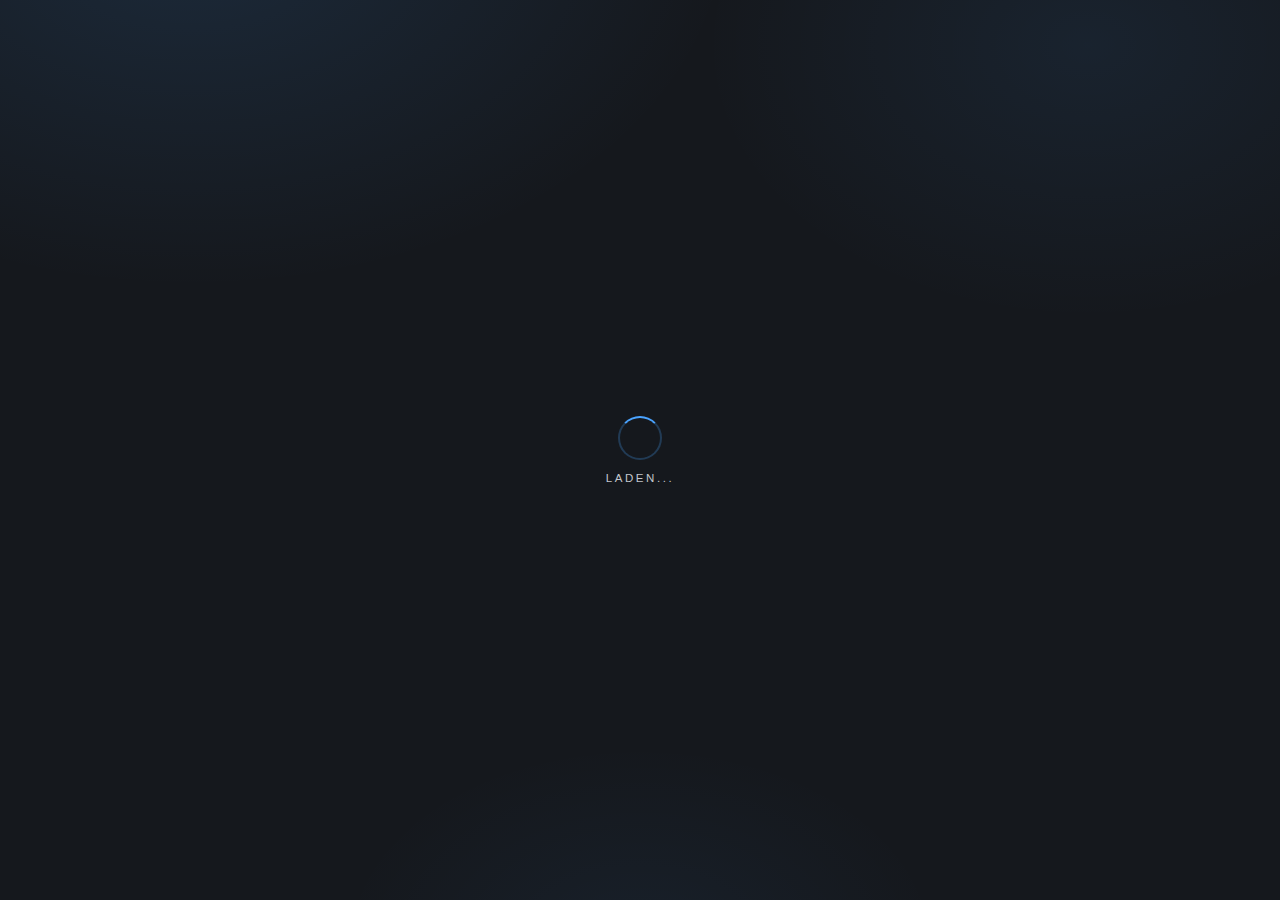
<file: zaterdag/index.html>
<!doctype html>
<html lang="nl">
<head> <meta charset="utf-8" /> <meta name="viewport" content="width=device-width, initial-scale=1, maximum-scale=1, user-scalable=no, viewport-fit=cover" />

  <meta name="theme-color" content="#15181d" />
  <meta name="apple-mobile-web-app-capable" content="yes" />
  <meta name="apple-mobile-web-app-status-bar-style" content="black-translucent" />
  <meta name="apple-mobile-web-app-title" content="Servé's Logboek" />
  <meta name="mobile-web-app-capable" content="yes" />
  <meta name="application-name" content="Servé's Logboek" />
  <link rel="apple-touch-icon" sizes="180x180" href="/apple-touch-icon.png" />
  <link rel="manifest" href="/manifest.webmanifest?v=20260205" />
  <link rel="preconnect" href="https://fonts.googleapis.com" />
  <link rel="preconnect" href="https://fonts.gstatic.com" crossorigin />
  <link rel="preconnect" href="https://cdn.jsdelivr.net" crossorigin />
  <link rel="stylesheet" href="https://fonts.googleapis.com/css2?family=DM+Sans:wght@400;500;600&family=DM+Serif+Display&display=swap" />
 <title>Logboek - Zaterdag</title> 
  
  <style>
    :root {
      --ink: #eef0f3;
      --muted: #c2c6cc;
      --line: #6a6f78;
      --stroke: #7a8089;
      --field: #3b3f45;
      --page-top: 113px;
      --page-bottom: 72px;
      --footer-offset: 72px;
    
      --exercise-font: 0.5rem;
      --note-font: 0.4rem;
      --mini-font: 0.75rem;
    }

    * {
      box-sizing: border-box;
      -webkit-user-select: none;
      user-select: none;
      -webkit-touch-callout: none;
      -webkit-tap-highlight-color: transparent;
    }

    html {
      background-color: #15181d;
    }

    html, body {
      overflow: hidden;
      min-height: 100vh;
      min-height: 100svh;
      min-height: 100dvh;
      height: 100vh;
      height: 100svh;
      height: 100dvh;
      background:
        linear-gradient(180deg, #1a2634, transparent 120px),
        radial-gradient(ellipse 900px 600px at 15% -8%, rgba(74, 163, 255, 0.13), transparent 60%),
        radial-gradient(ellipse 700px 500px at 85% 5%, rgba(74, 163, 255, 0.08), transparent 55%),
        radial-gradient(ellipse 600px 400px at 50% 105%, rgba(74, 163, 255, 0.06), transparent 50%),
        #15181d;
      touch-action: pan-y;
      overscroll-behavior: none;
    }

    body::-webkit-scrollbar {
      width: 0;
      height: 0;
    }

    body::before {
      content: "";
      position: fixed;
      inset: 0;
      background-image: radial-gradient(circle at 1px 1px, rgba(255, 255, 255, 0.03) 1px, transparent 0);
      background-size: 24px 24px;
      pointer-events: none;
      z-index: 0;
    }

    body::after {
      content: "";
      position: fixed;
      inset: 0;
      background:
        radial-gradient(ellipse 500px 300px at 70% 65%, rgba(74, 163, 255, 0.04), transparent 60%),
        radial-gradient(ellipse 400px 250px at 25% 80%, rgba(255, 255, 255, 0.015), transparent 50%);
      pointer-events: none;
      z-index: 0;
    }

    .pwa-bottom-fade {
      position: fixed;
      left: 0;
      right: 0;
      bottom: 0;
      height: 120px;
      background: linear-gradient(180deg, rgba(21, 24, 29, 0) 0%, #15181d 100%);
      pointer-events: none;
      z-index: 1;
      display: none;
    }

    @media (display-mode: standalone) {
      .pwa-bottom-fade {
        display: block;
      }
    }

    body {
      margin: 0;
      font-family: "DM Sans", sans-serif;
      color: var(--ink);
      background:
        linear-gradient(180deg, #1a2634, transparent 120px),
        radial-gradient(ellipse 900px 600px at 15% -8%, rgba(74, 163, 255, 0.13), transparent 60%),
        radial-gradient(ellipse 700px 500px at 85% 5%, rgba(74, 163, 255, 0.08), transparent 55%),
        radial-gradient(ellipse 600px 400px at 50% 105%, rgba(74, 163, 255, 0.06), transparent 50%),
        #15181d;
      height: 100%;
      display: flex;
      justify-content: center;
      align-items: flex-start;
      padding: var(--page-top) 12px calc(var(--page-bottom) + env(safe-area-inset-bottom));
      -webkit-user-select: none;
      user-select: none;
    }



    input,
    textarea {
      -webkit-user-select: text;
      user-select: text;
      -webkit-touch-callout: none;
    }

    
    .sheet::-webkit-scrollbar {
      width: 0;
      height: 0;
    }

    .sheet {

      scrollbar-width: none;
      width: min(980px, 100%);
      padding: 8px 2px 18px;
      position: relative;
      max-height: calc(100vh - var(--page-top) - var(--page-bottom) - env(safe-area-inset-bottom));
      overflow-y: auto;
      -webkit-overflow-scrolling: touch;
      touch-action: pan-y;
    }

    header {
      display: flex;
      flex-direction: column;
      align-items: center;
      gap: 8px;
      text-align: center;
      margin-bottom: 18px;
      position: relative;
      z-index: 1;
    }

    h1 {
      font-family: "DM Serif Display", serif;
      font-size: clamp(2.2rem, 3.8vw, 3.4rem);
      margin: 0;
      letter-spacing: 0.02em;
    }

    .training-count {
      margin-top: 72px;
      font-size: 0.8rem;
      text-transform: uppercase;
      letter-spacing: 0.18em;
      color: var(--muted);
    }

    .year-trigger {
      background: none;
      border: none;
      padding: 0;
      margin: 0;
      font: inherit;
      color: var(--ink);
      font-weight: 700;
      letter-spacing: 0.18em;
      cursor: pointer;
    }

    .day-line {
      width: 100%;
      display: flex;
      align-items: center;
      justify-content: center;
      margin-top: 6px;
      margin-bottom: 10px;
    }

    .day-trigger {
      background: none;
      border: none;
      padding: 0;
      margin: 0;
      font: inherit;
      color: var(--ink);
      font-weight: 400;
      text-transform: uppercase;
      letter-spacing: 0.2em;
      font-size: 0.7rem;
      cursor: pointer;
    }

    .header-main {
      width: min(980px, 100%);
      margin: 0 auto;
      position: relative;
    }



    .grid {
      display: flex;
      flex-direction: column;
      gap: 18px;
    }

    .grid.rest-day {
      min-height: 55vh;
      justify-content: center;
      align-items: center;
      text-align: center;
    }

    .grid.rest-day .row {
      grid-template-columns: 1fr;
      justify-items: center;
      text-align: center;
    }

    .grid.rest-day .exercise-cell {
      grid-template-columns: 1fr;
      justify-items: center;
      text-align: center;
    }

    .grid.rest-day .exercise-name,
    .grid.rest-day .exercise-note {
      text-align: center;
    }

    .header-row {
      display: grid;
      grid-template-columns: minmax(0, 2fr) 42px 42px 42px;
      column-gap: 8px;
      align-items: end;
    }

    .grid .header {
      font-weight: 600;
      text-transform: uppercase;
      font-size: 0.5rem;
      letter-spacing: 0.12em;
      color: var(--muted);
      padding-bottom: 6px;
      text-align: center;
    }

    .grid .header.exercise-header {
      text-align: left;
    }

    .row {
      display: grid;
      grid-template-columns: minmax(0, 2fr) 42px 42px 42px;
      column-gap: 8px;
      row-gap: 10px;
      align-items: start;
    }

    .exercise-cell {
      display: grid;
      grid-template-columns: 20px 1fr;
      column-gap: 4px;
      row-gap: 4px;
      align-items: center;
      min-width: 0;
    }

    .drag-handle {
      grid-column: 1;
      grid-row: 1;
      align-self: start;
      width: 44px;
      height: 44px;
      margin: -12px;
      border: none;
      background: transparent;
      box-shadow: none;
      color: #eef0f3;
      display: inline-flex;
      align-items: center;
      justify-content: center;
      cursor: grab;
      -webkit-user-select: none;
      user-select: none;
      -webkit-touch-callout: none;
      touch-action: none;
      padding: 0;
      transition: transform 0.12s ease, opacity 0.16s ease;
      opacity: 0.88;
    }

    .drag-handle::before {
      content: "";
      display: block;
      width: 12px;
      height: 2px;
      border-radius: 2px;
      background: rgba(196, 224, 255, 0.86);
      box-shadow: 0 4px 0 rgba(196, 224, 255, 0.86), 0 8px 0 rgba(196, 224, 255, 0.86);
      transform: translateY(-2px);
      filter: drop-shadow(0 1px 2px rgba(0, 0, 0, 0.45));
    }

    .drag-handle:hover,
    .drag-handle:focus-visible {
      opacity: 1;
      outline: none;
    }

    .drag-handle:active {
      cursor: grabbing;
      transform: scale(0.9);
      opacity: 1;
    }

    .row.is-dragging-floating {
      position: fixed;
      z-index: 1300;
      pointer-events: none;
      opacity: 0.97;
      background: rgba(47, 51, 56, 0.95);
      border-radius: 12px;
      box-shadow: 0 12px 28px rgba(0, 0, 0, 0.38), 0 0 0 1px rgba(74, 163, 255, 0.25);
      backdrop-filter: blur(4px);
      -webkit-backdrop-filter: blur(4px);
      transform: translate3d(0, 0, 0);
      will-change: top;
    }

    .row.is-longpress-armed .exercise-name,
    .row.is-longpress-armed .exercise-note,
    .row.is-longpress-armed .mini-field {
      -webkit-user-select: none !important;
      user-select: none !important;
      -webkit-touch-callout: none !important;
      caret-color: transparent !important;
    }

    .exercise-cell .exercise-name,
    .exercise-cell .exercise-note,
    .mini-field {
      -webkit-user-select: none;
      user-select: none;
      -webkit-touch-callout: none;
    }

    .row.reorder-placeholder {
      min-height: 48px;
      border-radius: 12px;
      border: 1px dashed rgba(74, 163, 255, 0.4);
      background: rgba(74, 163, 255, 0.08);
      box-shadow: inset 0 0 0 1px rgba(74, 163, 255, 0.12);
      pointer-events: none;
    }

    body.is-dragging-active {
      cursor: grabbing;
      -webkit-user-select: none;
      user-select: none;
    }


    .exercise-cell .exercise-name,
    .exercise-cell .exercise-note {
      font-style: italic;
      grid-column: 2;
      grid-row: 2;
      border: none;
      background: transparent;
      padding: 2px 0;
      color: var(--ink);
      font: inherit;
      width: 100%;
    }


    .exercise-cell .exercise-name:focus,
    .exercise-cell .exercise-note:focus,
    .exercise-cell .exercise-name:focus-visible,
    .exercise-cell .exercise-note:focus-visible {
      outline: none;
      box-shadow: none;
    }





    .exercise-cell .exercise-name {
      grid-column: 2;
      grid-row: 1;
      font-size: 1rem;
      font-weight: 500;
    }

    .exercise-cell .exercise-note {
      grid-column: 2;
      grid-row: 2;
      color: #c6c8cc;
      font-size: var(--note-font);
      resize: none;
      overflow: hidden;
      line-height: 1.35;
      margin: 0;
      -webkit-appearance: none;
      appearance: none;
      min-height: 1.4em;
    }

    .exercise-cell .exercise-note::-webkit-resizer {
      display: none;
    }

    .mini-wrap {
      display: flex;
      justify-content: center;
    }

    .mini-field {
      border: 1px solid rgba(74, 163, 255, 0.25);
      background: linear-gradient(180deg, rgba(255, 255, 255, 0.1), rgba(255, 255, 255, 0.02));
      border-radius: 8px;
      width: 42px;
      height: 42px;
      padding: 0;
      text-align: center;
      font-size: var(--mini-font);
      line-height: 1;
      display: inline-flex;
      align-items: center;
      justify-content: center;
      color: var(--ink);
      box-shadow: none;
      transition: transform 0.12s ease, box-shadow 0.12s ease, border-color 0.12s ease, background 0.12s ease;
    }

    .mini-field:focus {
      outline: none;
      border-color: rgba(74, 163, 255, 0.7);
      background: linear-gradient(180deg, rgba(74, 163, 255, 0.18), rgba(255, 255, 255, 0.04));
    }

    .year-modal,
    .day-modal,
    .exercise-modal {
      position: fixed;
      inset: 0;
      display: none;
      align-items: center;
      justify-content: center;
      background: rgba(10, 10, 12, 0.38);
      z-index: 2200;
      padding: 24px 24px calc(24px + env(safe-area-inset-bottom));
      isolation: isolate;
      overflow: hidden;
      backdrop-filter: blur(2px) saturate(90%);
      -webkit-backdrop-filter: blur(2px) saturate(90%);
    }

    .year-modal::after,
    .day-modal::after,
    .exercise-modal::after {
      content: "";
      position: absolute;
      left: 0;
      right: 0;
      bottom: 0;
      height: calc(120px + env(safe-area-inset-bottom));
      background: linear-gradient(180deg, rgba(21, 24, 29, 0) 0%, #15181d 100%);
      pointer-events: none;
      z-index: 0;
    }

    .year-modal.is-open,
    .day-modal.is-open,
    .exercise-modal.is-open {
      display: flex;
    }

    .year-modal__content,
    .day-modal__content {
      width: min(420px, 100%);
      background: #3b3f45;
      color: #f1f2f4;
      border-radius: 14px;
      padding: 20px 20px 18px;
      border: 1px solid #b9bcc3;
      box-shadow: 0 14px 28px rgba(0, 0, 0, 0.35);
      position: relative;
      z-index: 1;
    }

    .year-modal__content h2,
    .day-modal__content h2 {
      margin: 0 0 12px;
      font-size: 1.05rem;
    }

    .year-modal__list {
      list-style: none;
      margin: 0;
      padding: 0;
      display: grid;
      gap: 8px;
      font-size: 0.95rem;
    }

    .year-total {
      margin-top: 10px;
      padding-top: 10px;
      border-top: 1px solid #b9bcc3;
    }

    .day-modal__grid {
      display: grid;
      gap: 8px;
    }

    .day-modal__grid a {
      text-decoration: none;
      color: #f1f2f4;
      background: #2f3338;
      border: 1px solid #b9bcc3;
      border-radius: 10px;
      padding: 8px 10px;
      font-weight: 600;
      text-align: center;
      touch-action: manipulation;
      -webkit-tap-highlight-color: transparent;
      transition: transform 0.1s ease, background-color 0.15s ease, opacity 0.1s ease;
      cursor: pointer;
    }

    .day-modal__grid a:hover {
      background: #3b3f45;
    }

    .day-modal__grid a:active {
      transform: scale(0.96);
      opacity: 0.85;
    }

    .day-modal__grid a.is-today {
      color: #4aa3ff;
    }

    .exercise-modal__content {
      width: min(320px, 90%);
      background: #3b3f45;
      color: #f1f2f4;
      border-radius: 14px;
      padding: 20px 20px 18px;
      border: 1px solid #b9bcc3;
      box-shadow: 0 14px 28px rgba(0, 0, 0, 0.35);
      position: relative;
      z-index: 1;
    }

    .exercise-modal__content h2 {
      margin: 0 0 16px;
      font-size: 1.05rem;
    }

    .delete-confirm-text {
      margin: -4px 0 16px;
      color: #d7dbe1;
      font-size: 0.9rem;
      line-height: 1.4;
    }

    .exercise-modal__actions {
      display: grid;
      gap: 10px;
    }

    .exercise-modal__actions button {
      text-decoration: none;
      color: #f1f2f4;
      background: #2f3338;
      border: 1px solid #b9bcc3;
      border-radius: 10px;
      padding: 12px 16px;
      font-weight: 600;
      text-align: center;
      font-size: 0.95rem;
      cursor: pointer;
      font-family: inherit;
      user-select: none;
      -webkit-user-select: none;
      -moz-user-select: none;
      -ms-user-select: none;
    }

    .exercise-modal__actions button:hover {
      background: #3b3f45;
    }

    .exercise-modal__actions button.delete {
      color: #ff6b6b;
      border-color: #ff6b6b;
    }

    .exercise-modal__actions button.delete:hover {
      background: rgba(255, 107, 107, 0.1);
    }

    .year-modal__close,
    .day-modal__close,
    .exercise-modal__close {
      position: absolute;
      top: 10px;
      right: 12px;
      border: none;
      background: transparent;
      font-size: 1.5rem;
      cursor: pointer;
      color: #f1f2f4;
    }


    .session-check-button {
      position: fixed;
      bottom: calc(var(--footer-offset) + env(safe-area-inset-bottom));
      left: 50%;
      transform: translateX(-50%);
      width: 42px;
      height: 42px;
      border-radius: 999px;
      border: 1px solid rgba(255, 255, 255, 0.14);
      background: radial-gradient(circle at 30% 30%, rgba(255, 255, 255, 0.15), transparent 50%), rgba(255, 255, 255, 0.06);
      backdrop-filter: blur(12px) saturate(120%);
      -webkit-backdrop-filter: blur(12px) saturate(120%);
      display: none;
      align-items: center;
      justify-content: center;
      cursor: pointer;
      z-index: 1000;
      transition: transform 0.15s cubic-bezier(0.2, 0, 0, 1),
                  background-color 0.25s ease,
                  border-color 0.25s ease;
      -webkit-tap-highlight-color: transparent;
    }

    .session-check-button.is-today {
      display: flex;
    }

    .session-check-button:active {
      transform: translateX(-50%) scale(0.92);
    }

    .session-check-button.is-complete {
      background: radial-gradient(circle at 30% 30%, rgba(255, 255, 255, 0.4), transparent 50%), #4aa3ff;
      border-color: rgba(74, 163, 255, 0.8);
      animation: checkPop 0.35s cubic-bezier(0.17, 0.67, 0.21, 1.2);
    }

    @keyframes checkPop {
      0% { transform: translateX(-50%) scale(1); }
      40% { transform: translateX(-50%) scale(1.2); }
      100% { transform: translateX(-50%) scale(1); }
    }

    .session-check-button.is-complete::after {
      content: "\2713";
      display: flex;
      align-items: center;
      justify-content: center;
      font-size: 20px;
      font-weight: 700;
      color: #eaffef;
    }



    html.not-today .session-check-button,
    body.not-today .session-check-button {
      display: none;
    }

    @media (max-width: 720px) {
      body {
        padding: var(--page-top) 16px calc(var(--page-bottom) + env(safe-area-inset-bottom));
      }

      :root {
        --page-top: 73px;
        --page-bottom: 96px;
        --footer-offset: 68px;
      
        --exercise-font: 10px;
        --note-font: 9px;
        --mini-font: 16px;
      }

      header {
        gap: 6px;
        margin-bottom: 12px;
      }

      h1 {
        font-size: clamp(1.8rem, 6vw, 2.2rem);
      }

      .training-count {
        margin-top: 12px;
        font-size: 0.7rem;
        letter-spacing: 0.14em;
      }

      .header-row {
        grid-template-columns: minmax(0, 1.4fr) 40px 40px 40px;
        column-gap: 10px;
      }

      .row {
        grid-template-columns: minmax(0, 1.4fr) 40px 40px 40px;
        column-gap: 10px;
      }

      .mini-field {
        width: 40px;
        height: 40px;
      }
    }

    @media (max-width: 520px) {
      .header-row {
        grid-template-columns: minmax(0, 1fr) 36px 36px 36px;
        column-gap: 8px;
      }

      .row {
        grid-template-columns: minmax(0, 1fr) 36px 36px 36px;
        column-gap: 8px;
      }

      .mini-field {
        width: 36px;
        height: 36px;
      }
    }
  

    .confetti-layer {
      position: fixed;
      top: 0;
      left: 0;
      width: 100vw;
      height: 100vh;
      margin: 0;
      padding: 0;
      pointer-events: none;
      overflow: hidden;
      z-index: 9999;
    }

    .confetti {
      position: absolute;
      top: -30px;
      opacity: 0;
      display: block;
      font-size: 24px;
      line-height: 1;
      animation: confettiFall var(--fall-duration, 4s) var(--fall-delay, 0s) ease-out forwards;
    }

    @keyframes confettiFall {
      0% {
        opacity: 1;
        transform: translateY(0) translateX(0) rotateX(0deg) rotateY(0deg) rotateZ(0deg);
      }
      10% {
        opacity: 1;
      }
      90% {
        opacity: 1;
      }
      100% {
        opacity: 0;
        transform:
          translateY(calc(100vh + 50px))
          translateX(var(--sway, 0px))
          rotateX(var(--spin-x, 720deg))
          rotateY(var(--spin-y, 540deg))
          rotateZ(var(--spin-z, 360deg));
      }
    }


    .loading-overlay {
      position: fixed;
      inset: 0;
      background:
        radial-gradient(ellipse 900px 600px at 15% -8%, rgba(74, 163, 255, 0.13), transparent 60%),
        radial-gradient(ellipse 700px 500px at 85% 5%, rgba(74, 163, 255, 0.08), transparent 55%),
        radial-gradient(ellipse 600px 400px at 50% 105%, rgba(74, 163, 255, 0.06), transparent 50%),
        #15181d;
      display: flex;
      flex-direction: column;
      align-items: center;
      justify-content: center;
      gap: 12px;
      z-index: 9999;
      opacity: 1;
      transition: opacity 0.35s ease;
      pointer-events: all;
    }

    .loading-overlay.is-hidden {
      opacity: 0;
      pointer-events: none;
    }

    .loading-spinner {
      width: 44px;
      height: 44px;
      border-radius: 50%;
      border: 2px solid rgba(74, 163, 255, 0.25);
      border-top-color: #4aa3ff;
      animation: loading-spin 0.9s linear infinite;
    }

    .loading-text {
      font-size: 0.72rem;
      letter-spacing: 0.22em;
      text-transform: uppercase;
      color: #c2c6cc;
    }

    @keyframes loading-spin {
      to {
        transform: rotate(360deg);
      }
    }

</style>

</head>
<body>
  <div class="pwa-bottom-fade" aria-hidden="true"></div>
  <script id="todayGuard">
    (function() {
      try {
        const hashDay = (window.location.hash || "").replace("#", "");
        const path = window.location.pathname;
        const hashMap = {
          maandag: 1,
          dinsdag: 2,
          woensdag: 3,
          donderdag: 4,
          vrijdag: 5,
          zaterdag: 6,
          zondag: 0
        };
        const getPageDayNumber = () => {
          if (hashDay) {
            if (hashDay === "vandaag") return new Date().getDay();
            return hashMap[hashDay] ?? 1;
          }
          if (path.includes("vandaag")) return new Date().getDay();
          if (path.includes("dinsdag")) return 2;
          if (path.includes("woensdag")) return 3;
          if (path.includes("donderdag")) return 4;
          if (path.includes("vrijdag")) return 5;
          if (path.includes("zaterdag")) return 6;
          if (path.includes("zondag")) return 0;
          return 1;
        };
        const isToday = new Date().getDay() === getPageDayNumber();
        document.documentElement.classList.toggle("not-today", !isToday);
      } catch (e) {
        // silent
      }
    })();
  </script>
  <div class="loading-overlay" id="loadingOverlay" aria-live="polite" aria-atomic="true">
    <div class="loading-spinner" aria-hidden="true"></div>
    <div class="loading-text">Laden...</div>
  </div>

 <main class="sheet"> <header> <div class="header-main"> <div class="training-count"><button class="year-trigger" type="button">2026:</button> Laden...</div> <h1>Servé's Logboek</h1> <div class="day-line"><button class="day-trigger" type="button">Vandaag</button></div></div>
</header> <section class="grid" aria-label="Oefeningen">
      <div class="header-row">
        <div class="header exercise-header"></div> <div class="header">SETS</div> <div class="header">REPS</div> <div class="header">KG</div></div> <div class="row"> <div class="exercise-cell"> <input spellcheck="false" autocapitalize="off" autocomplete="off" autocorrect="off" class="exercise-name" type="text" name="oefening-1" value="Abdominal Machine" /> <textarea spellcheck="false" autocapitalize="off" autocomplete="off" autocorrect="off" class="exercise-note" name="note-1" rows="2"></textarea></div> <div class="mini-wrap" data-label="Sets"><input type="text" class="mini-field" name="sets-1" data-max="9" inputmode="numeric" pattern="[0-9]*" maxlength="1" value="3" /></div> <div class="mini-wrap" data-label="Reps"><input type="text" class="mini-field" name="reps-1" data-max="30" inputmode="numeric" pattern="[0-9]*" maxlength="2" /></div> <div class="mini-wrap" data-label="Gewicht"><input type="text" class="mini-field" name="gewicht-1" data-max="999" inputmode="numeric" pattern="[0-9]*" maxlength="3" /></div></div> <div class="row"> <div class="exercise-cell"> <input spellcheck="false" autocapitalize="off" autocomplete="off" autocorrect="off" class="exercise-name" type="text" name="oefening-2" value="Chest Press" /> <textarea spellcheck="false" autocapitalize="off" autocomplete="off" autocorrect="off" class="exercise-note" name="note-2" rows="2"></textarea></div> <div class="mini-wrap" data-label="Sets"><input type="text" class="mini-field" name="sets-2" data-max="9" inputmode="numeric" pattern="[0-9]*" maxlength="1" value="3" /></div> <div class="mini-wrap" data-label="Reps"><input type="text" class="mini-field" name="reps-2" data-max="30" inputmode="numeric" pattern="[0-9]*" maxlength="2" /></div> <div class="mini-wrap" data-label="Gewicht"><input type="text" class="mini-field" name="gewicht-2" data-max="999" inputmode="numeric" pattern="[0-9]*" maxlength="3" /></div></div> <div class="row"> <div class="exercise-cell"> <input spellcheck="false" autocapitalize="off" autocomplete="off" autocorrect="off" class="exercise-name" type="text" name="oefening-3" value="Incline Chest" /> <textarea spellcheck="false" autocapitalize="off" autocomplete="off" autocorrect="off" class="exercise-note" name="note-3" rows="2"></textarea></div> <div class="mini-wrap" data-label="Sets"><input type="text" class="mini-field" name="sets-3" data-max="9" inputmode="numeric" pattern="[0-9]*" maxlength="1" value="3" /></div> <div class="mini-wrap" data-label="Reps"><input type="text" class="mini-field" name="reps-3" data-max="30" inputmode="numeric" pattern="[0-9]*" maxlength="2" /></div> <div class="mini-wrap" data-label="Gewicht"><input type="text" class="mini-field" name="gewicht-3" data-max="999" inputmode="numeric" pattern="[0-9]*" maxlength="3" /></div></div> <div class="row"> <div class="exercise-cell"> <input spellcheck="false" autocapitalize="off" autocomplete="off" autocorrect="off" class="exercise-name" type="text" name="oefening-4" value="Overhead Triceps" /> <textarea spellcheck="false" autocapitalize="off" autocomplete="off" autocorrect="off" class="exercise-note" name="note-4" rows="2"></textarea></div> <div class="mini-wrap" data-label="Sets"><input type="text" class="mini-field" name="sets-4" data-max="9" inputmode="numeric" pattern="[0-9]*" maxlength="1" value="3" /></div> <div class="mini-wrap" data-label="Reps"><input type="text" class="mini-field" name="reps-4" data-max="30" inputmode="numeric" pattern="[0-9]*" maxlength="2" /></div> <div class="mini-wrap" data-label="Gewicht"><input type="text" class="mini-field" name="gewicht-4" data-max="999" inputmode="numeric" pattern="[0-9]*" maxlength="3" /></div></div> <div class="row"> <div class="exercise-cell"> <input spellcheck="false" autocapitalize="off" autocomplete="off" autocorrect="off" class="exercise-name" type="text" name="oefening-5" value="Tricep Dip" /> <textarea spellcheck="false" autocapitalize="off" autocomplete="off" autocorrect="off" class="exercise-note" name="note-5" rows="2"></textarea></div> <div class="mini-wrap" data-label="Sets"><input type="text" class="mini-field" name="sets-5" data-max="9" inputmode="numeric" pattern="[0-9]*" maxlength="1" value="3" /></div> <div class="mini-wrap" data-label="Reps"><input type="text" class="mini-field" name="reps-5" data-max="30" inputmode="numeric" pattern="[0-9]*" maxlength="2" /></div> <div class="mini-wrap" data-label="Gewicht"><input type="text" class="mini-field" name="gewicht-5" data-max="999" inputmode="numeric" pattern="[0-9]*" maxlength="3" /></div></div> <div class="row"> <div class="exercise-cell"> <input spellcheck="false" autocapitalize="off" autocomplete="off" autocorrect="off" class="exercise-name" type="text" name="oefening-6" value="Standing Buik" /> <textarea spellcheck="false" autocapitalize="off" autocomplete="off" autocorrect="off" class="exercise-note" name="note-6" rows="2"></textarea></div> <div class="mini-wrap" data-label="Sets"><input type="text" class="mini-field" name="sets-6" data-max="9" inputmode="numeric" pattern="[0-9]*" maxlength="1" value="3" /></div> <div class="mini-wrap" data-label="Reps"><input type="text" class="mini-field" name="reps-6" data-max="30" inputmode="numeric" pattern="[0-9]*" maxlength="2" /></div> <div class="mini-wrap" data-label="Gewicht"><input type="text" class="mini-field" name="gewicht-6" data-max="999" inputmode="numeric" pattern="[0-9]*" maxlength="3" /></div></div></section></main> <div class="year-modal" id="yearModal" aria-hidden="true"> <div class="year-modal__content" role="dialog" aria-modal="true" aria-labelledby="yearModalTitle"> <button class="year-modal__close" type="button" aria-label="Sluiten">&times;</button> <h2 id="yearModalTitle">Voorgaande jaren</h2> <ul class="year-modal__list"> <li><strong>2022:</strong> 18</li> <li><strong>2023:</strong> 14</li> <li><strong>2024:</strong> 22</li> <li><strong>2025:</strong> 301</li> <li id="yearCount2026"><strong>2026 (tot heden):</strong> 28</li> <li class="year-total"><strong>Totaal:</strong> 383 sessies</li></ul></div></div>

  <div class="day-modal" id="dayModal" aria-hidden="true">
    <div class="day-modal__content" role="dialog" aria-modal="true" aria-labelledby="dayModalTitle">
      <button class="day-modal__close" type="button" aria-label="Sluiten">&times;</button>
      <h2 id="dayModalTitle">Kies een dag</h2>
      <div class="day-modal__grid">
        <a href="#maandag" data-day="maandag">Maandag</a>
        <a href="#dinsdag" data-day="dinsdag">Dinsdag</a>
        <a href="#woensdag" data-day="woensdag">Woensdag</a>
        <a href="#donderdag" data-day="donderdag">Donderdag</a>
        <a href="#vrijdag" data-day="vrijdag">Vrijdag</a>
        <a href="#zaterdag" data-day="zaterdag">Zaterdag</a>
        <a href="#zondag" data-day="zondag">Zondag</a>
      </div>
    </div>
  </div>

  <div class="exercise-modal" id="exerciseModal" aria-hidden="true">
    <div class="exercise-modal__content" role="dialog" aria-modal="true">
      <div class="exercise-modal__actions">
        <button type="button" class="add-exercise">Nieuwe oefening toevoegen</button>
        <button type="button" class="delete-exercise delete">Oefening verwijderen</button>
      </div>
    </div>
  </div>

<script src="https://cdn.jsdelivr.net/npm/@supabase/supabase-js@2"></script>

  
  <script>
    (() => {

      const getBasePath = () => {
        const path = window.location.pathname;
        const daySegments = ["vandaag", "maandag", "dinsdag", "woensdag", "donderdag", "vrijdag", "zaterdag", "zondag"];
        for (const day of daySegments) {
          const token = `/${day}/`;
          const idx = path.indexOf(token);
          if (idx != -1) {
            return path.slice(0, idx + 1);
          }
        }
        const htmlSegments = ["index", "maandag", "dinsdag", "woensdag", "donderdag", "vrijdag", "zaterdag", "zondag"];
        for (const name of htmlSegments) {
          const token = `/${name}.html`;
          const idx = path.indexOf(token);
          if (idx != -1) {
            return path.slice(0, idx + 1);
          }
        }
        if (!path.endsWith("/") && !path.includes(".")) {
          return `${path}/`;
        }
        return path;
      };
      const basePath = getBasePath();
      const withBase = (p) => `${basePath}${p.replace(/^\//, "")}`;

      window.__appBasePath = basePath;

      const updateAppLinks = () => {
        const manifestLink = document.querySelector('link[rel="manifest"]');
        if (manifestLink) {
          manifestLink.setAttribute("href", withBase("manifest.webmanifest?v=20260205"));
        }
        const appleIcon = document.querySelector('link[rel="apple-touch-icon"]');
        if (appleIcon) {
          appleIcon.setAttribute("href", withBase("apple-touch-icon.png"));
        }
      };
      updateAppLinks();

      const DEBUG_MODE = new URLSearchParams(window.location.search).get("debug") === "1";
      const debugLog = (...args) => {
        if (DEBUG_MODE) console.log(...args);
      };


            // Redirect naar de juiste dag pagina als het niet vandaag is
      const today = new Date().getDay(); // 0 = zondag, 1 = maandag, etc.
      const dayPages = {
        0: withBase("zondag/"),
        1: withBase("maandag/"),
        2: withBase("dinsdag/"),
        3: withBase("woensdag/"),
        4: withBase("donderdag/"),
        5: withBase("vrijdag/"),
        6: withBase("zaterdag/")
      };
      const todayPage = withBase("vandaag/");

      const currentUrl = new URL(window.location.href);
      const storage = (() => { try { return window.sessionStorage; } catch { return null; } })();
      const manualParam = currentUrl.searchParams.get("manual") === "1";
      const manualSession = storage ? storage.getItem("manualView") === "1" : false;
      const manualView = manualParam || manualSession;

      if (manualParam && storage) {
        storage.setItem("manualView", "1");
      }

      const legacyMap = {
        [`${basePath}index.html`]: withBase("maandag/"),
        [`${basePath}dinsdag.html`]: withBase("dinsdag/"),
        [`${basePath}woensdag.html`]: withBase("woensdag/"),
        [`${basePath}donderdag.html`]: withBase("donderdag/"),
        [`${basePath}vrijdag.html`]: withBase("vrijdag/"),
        [`${basePath}zaterdag.html`]: withBase("zaterdag/"),
        [`${basePath}zondag.html`]: withBase("zondag/")
      };


      const path = window.location.pathname;

      if (legacyMap[path]) {
        window.location.replace(`${legacyMap[path]}${currentUrl.search}${currentUrl.hash}`);
        return;
      }

      if (path !== "/index.html" && path.endsWith("/index.html")) {
        const cleanPath = path.slice(0, -10);
        window.location.replace(`${cleanPath}${currentUrl.search}${currentUrl.hash}`);
        return;
      }

      if (path === basePath || path === basePath.slice(0, -1)) {
        window.location.replace(todayPage);
        return;
      }

      if (!path.endsWith("/") && !path.includes(".")) {
        window.location.replace(`${path}/${currentUrl.search}${currentUrl.hash}`);
        return;
      }

      const todayDayPage = dayPages[today];
      const currentPage = path.endsWith("/") ? path : `${path}/`;

      if (currentPage === todayPage && manualSession && storage) {
        storage.removeItem("manualView");
      }

      if (currentPage === todayDayPage && currentPage !== todayPage) {
        window.location.replace(todayPage);
        return;
      }

      // Als de huidige pagina niet de pagina van vandaag is, redirect (behalve bij handmatige keuze)
      if (currentPage !== todayPage && !manualView) {
        window.location.replace(todayPage);
        return; // Stop verdere uitvoering
      }

      
      const loadingOverlay = document.getElementById("loadingOverlay");
      let hasDataLoaded = false;
      const hideLoadingOverlay = (force = false) => {
        if (!loadingOverlay || loadingOverlay.classList.contains("is-hidden")) return;
        if (!force && !hasDataLoaded) return;
        loadingOverlay.classList.add("is-hidden");
        setTimeout(() => {
          if (loadingOverlay && loadingOverlay.parentNode) {
            loadingOverlay.parentNode.removeChild(loadingOverlay);
          }
        }, 400);
      };

      const scheduleForceHide = () => {
        setTimeout(() => hideLoadingOverlay(true), 3500);
      };

      window.addEventListener("load", () => {
        scheduleForceHide();
      });

      const dayTrigger = document.querySelector(".day-trigger");
      const dayModal = document.getElementById("dayModal");
      const dayClose = document.querySelector(".day-modal__close");

      if (dayTrigger && dayModal && dayClose) {
        const openDayModal = () => {
          dayModal.classList.add("is-open");
          dayModal.setAttribute("aria-hidden", "false");
        };
        const closeDayModal = () => {
          dayModal.classList.remove("is-open");
          dayModal.setAttribute("aria-hidden", "true");
        };

        dayTrigger.addEventListener("click", () => {
          if (dayModal.classList.contains("is-open")) {
            closeDayModal();
          } else {
            openDayModal();
          }
        });
        dayClose.addEventListener("click", closeDayModal);
        dayModal.addEventListener("click", (event) => {
          if (event.target === dayModal) closeDayModal();
        });
        document.addEventListener("keydown", (event) => {
          if (event.key === "Escape") closeDayModal();
        });
      }

      const setupYearTrigger = () => {
      const yearTrigger = document.querySelector(".year-trigger");
      const yearModal = document.getElementById("yearModal");
      const yearClose = document.querySelector(".year-modal__close");

      if (yearTrigger && yearModal && yearClose) {
        const openModal = () => {
          yearModal.classList.add("is-open");
          yearModal.setAttribute("aria-hidden", "false");
        };
        const closeModal = () => {
          yearModal.classList.remove("is-open");
          yearModal.setAttribute("aria-hidden", "true");
        };

          if (!yearTrigger.dataset.listenerAttached) {
            yearTrigger.addEventListener("click", () => {
              if (yearModal.classList.contains("is-open")) {
                closeModal();
              } else {
                openModal();
              }
            });
            yearTrigger.dataset.listenerAttached = "true";
          }
          
          // Setup close button en modal events (alleen eenmalig)
          if (!yearClose.dataset.listenerAttached) {
        yearClose.addEventListener("click", closeModal);
            yearClose.dataset.listenerAttached = "true";
        yearModal.addEventListener("click", (event) => {
          if (event.target === yearModal) closeModal();
        });
        document.addEventListener("keydown", (event) => {
          if (event.key === "Escape") closeModal();
        });
      }
        }
      };

      // Initialiseer year trigger bij het laden
      setupYearTrigger();

      const isStandalone = window.matchMedia("(display-mode: standalone)").matches || window.navigator.standalone === true;
      const daySlugToNumber = {
        maandag: 1,
        dinsdag: 2,
        woensdag: 3,
        donderdag: 4,
        vrijdag: 5,
        zaterdag: 6,
        zondag: 0
      };
      const daySlugToName = {
        maandag: "Maandag",
        dinsdag: "Dinsdag",
        woensdag: "Woensdag",
        donderdag: "Donderdag",
        vrijdag: "Vrijdag",
        zaterdag: "Zaterdag",
        zondag: "Zondag"
      };
      const getHashDay = () => {
        const slug = (window.location.hash || "").replace("#", "");
        return slug in daySlugToNumber || slug === "vandaag" ? slug : "";
      };

      // Update day-trigger button tekst: "Vandaag" als het vandaag is, anders de dag naam
      const updateDayTriggerText = () => {
        const dayTrigger = document.querySelector(".day-trigger");
        if (!dayTrigger) return;

        // Bepaal welke dag deze pagina representeert
        const getPageDay = () => {
          const hashDay = getHashDay();
          if (hashDay) {
            if (hashDay === "vandaag") return new Date().getDay();
            return daySlugToNumber[hashDay] ?? 1;
          }
          const path = window.location.pathname;
          if (path.includes("vandaag")) return new Date().getDay();
          if (path.includes("dinsdag")) return 2; // Dinsdag = 2
          if (path.includes("woensdag")) return 3; // Woensdag = 3
          if (path.includes("donderdag")) return 4; // Donderdag = 4
          if (path.includes("vrijdag")) return 5; // Vrijdag = 5
          if (path.includes("zaterdag")) return 6; // Zaterdag = 6
          if (path.includes("zondag")) return 0; // Zondag = 0
          if (path.includes("maandag")) return 1; // Maandag = 1
          return 1; // Maandag = 1 (default voor maandag)
        };

        // Bepaal de dag namen
        const dayNames = ["Zondag", "Maandag", "Dinsdag", "Woensdag", "Donderdag", "Vrijdag", "Zaterdag"];
        
        const today = new Date().getDay(); // 0 = zondag, 1 = maandag, etc.
        const pageDay = getPageDay();
        const pageDayName = dayNames[pageDay];

        // Als het vandaag dezelfde dag is als de pagina, toon "Vandaag", anders de dag naam
        const isToday = today === pageDay;
        dayTrigger.textContent = isToday ? "Vandaag" : pageDayName;
        document.title = `Logboek - ${isToday ? "Vandaag" : pageDayName}`;
      };

      // Update de button tekst bij het laden
      updateDayTriggerText();

      // Update dag-menu links: toon "Vandaag" voor de huidige dag

      
      const updateDayModalLinks = () => {
        const dayModalLinks = document.querySelectorAll(".day-modal__grid a");
        if (!dayModalLinks.length) return;

        const today = new Date().getDay(); // 0 = zondag, 1 = maandag, etc.
        const dayMapping = {
          maandag: 1,
          dinsdag: 2,
          woensdag: 3,
          donderdag: 4,
          vrijdag: 5,
          zaterdag: 6,
          zondag: 0
        };

        dayModalLinks.forEach((link) => {
          const rawHref = link.getAttribute("href") || "";
          const match = rawHref.match(/(maandag|dinsdag|woensdag|donderdag|vrijdag|zaterdag|zondag|vandaag)/);
          const dayKey = link.dataset.day || (match ? match[1] : "");
          const dayNumber = dayMapping[dayKey];
          const isTodayLink = dayNumber !== undefined && dayNumber === today;

          const targetSlug = isTodayLink ? "vandaag" : dayKey;
          if (targetSlug) {
            link.setAttribute("href", `#${targetSlug}`);
          }

          if (isTodayLink) {
            // Bewaar de originele tekst in een data attribuut
            if (!link.dataset.originalText) {
              link.dataset.originalText = link.textContent;
            }
            link.textContent = "Vandaag";
            link.classList.add("is-today");
          } else {
            // Herstel de originele tekst als het niet meer vandaag is
            if (link.dataset.originalText) {
              link.textContent = link.dataset.originalText;
              delete link.dataset.originalText;
            }
            link.classList.remove("is-today");
          }
        });
      };

      // Update de menu links bij het laden
      updateDayModalLinks();

      const updateTodayState = () => {
        const todayNumber = new Date().getDay();
        const pageDayNumber = getPageDayNumber();
        const isTodayNow = todayNumber === pageDayNumber;
        document.body.classList.toggle("not-today", !isTodayNow);
        document.documentElement.classList.toggle("not-today", !isTodayNow);
      };

      const navigateTo = (slug) => {
        if (!slug) return;
        const target = slug.replace("#", "");
        if (!target) return;
        if (getHashDay() === target) return;
        window.location.hash = target;
      };

      const handleRouteChange = () => {
        day = getDayName();
        updateDayTriggerText();
        updateDayModalLinks();
        updateTodayState();
        loadDayData();
      };

      window.addEventListener("hashchange", () => {
        handleRouteChange();
      });

      document.addEventListener("click", (event) => {
        const link = event.target.closest(".day-modal__grid a");
        if (!link) return;
        if (storage) storage.setItem("manualView", "1");
        event.preventDefault();
        if (dayModal) {
          dayModal.classList.remove("is-open");
          dayModal.setAttribute("aria-hidden", "true");
        }
        const rawHref = link.getAttribute("href") || "";
        const targetSlug = rawHref.replace("#", "");
        navigateTo(targetSlug);
      });


      const clampInput = (input) => {
        if (!input || input.dataset.clampListenerAttached === "1") return;
        input.dataset.clampListenerAttached = "1";
        const max = Number(input.dataset.max || 999);
        input.addEventListener("input", () => {
          let value = input.value.replace(/\D+/g, "");
          if (value === "") {
            input.value = "";
            return;
          }
          const num = Number(value);
          input.value = String(Math.min(num, max));
        });
      };

      document.querySelectorAll("input[data-max]").forEach(clampInput);

      // Cursor altijd achter het laatste cijfer plaatsen bij focus
      const cursorToEnd = (input) => {
        if (!input || input.dataset.cursorListenerAttached === "1") return;
        input.dataset.cursorListenerAttached = "1";
        input.addEventListener("focus", () => {
          setTimeout(() => {
            const len = input.value.length;
            input.setSelectionRange(len, len);
          }, 0);
        });
      };
      document.querySelectorAll(".mini-field").forEach(cursorToEnd);

      // Best effort: blokkeer iOS undo/redo acties (incl. shake-to-undo)
      const blockSystemUndoActions = () => {
        document.addEventListener("beforeinput", (event) => {
          if (event.inputType === "historyUndo" || event.inputType === "historyRedo") {
            event.preventDefault();
          }
        }, true);

        document.addEventListener("keydown", (event) => {
          const key = (event.key || "").toLowerCase();
          if ((event.metaKey || event.ctrlKey) && (key === "z" || key === "y")) {
            event.preventDefault();
          }
        }, true);

        let lastShakeBlurAt = 0;
        const blurActiveField = () => {
          const active = document.activeElement;
          if (active && (active.tagName === "INPUT" || active.tagName === "TEXTAREA")) {
            active.blur();
          }
        };

        const handleMotion = (event) => {
          const acc = event.accelerationIncludingGravity;
          if (!acc) return;
          const magnitude = Math.abs(acc.x || 0) + Math.abs(acc.y || 0) + Math.abs(acc.z || 0);
          if (magnitude < 42) return;
          const now = Date.now();
          if (now - lastShakeBlurAt < 900) return;
          lastShakeBlurAt = now;
          blurActiveField();
        };

        window.addEventListener("devicemotion", handleMotion);
      };

      blockSystemUndoActions();

      const blockSelectionAndClipboard = () => {
        const prevent = (event) => {
          event.preventDefault();
        };

        const isExerciseField = (target) => {
          if (!target || typeof target.closest !== "function") return false;
          return Boolean(target.closest(".exercise-name, .exercise-note, .mini-field"));
        };

        const isEditableTarget = (target) => {
          if (!target || typeof target.closest !== "function") return false;
          if (isExerciseField(target)) return false;
          return Boolean(target.closest("input, textarea, [contenteditable='true']"));
        };

        const clearSelection = () => {
          const selection = window.getSelection && window.getSelection();
          if (selection && selection.rangeCount) {
            selection.removeAllRanges();
          }
        };

        const collapseInputSelection = (target) => {
          if (!target || (target.tagName !== "INPUT" && target.tagName !== "TEXTAREA")) return;
          try {
            const start = target.selectionStart;
            const end = target.selectionEnd;
            if (typeof start !== "number" || typeof end !== "number") return;
            if (start === end) return;
            target.setSelectionRange(end, end);
          } catch (error) {
            // ignore
          }
        };

        const preventWhenNotEditable = (event) => {
          if (isEditableTarget(event.target)) return;
          event.preventDefault();
        };

        document.addEventListener("selectstart", preventWhenNotEditable, true);
        document.addEventListener("contextmenu", preventWhenNotEditable, true);
        document.addEventListener("dragstart", preventWhenNotEditable, true);

        document.addEventListener("copy", prevent, true);
        document.addEventListener("cut", prevent, true);

        document.addEventListener(
          "beforeinput",
          (event) => {
            if (
              event.inputType === "insertFromPaste" ||
              event.inputType === "insertFromDrop" ||
              event.inputType === "insertFromYank"
            ) {
              event.preventDefault();
            }
          },
          true
        );

        document.addEventListener(
          "keydown",
          (event) => {
            const key = (event.key || "").toLowerCase();
            if ((event.metaKey || event.ctrlKey) && (key === "a" || key === "c" || key === "x" || key === "v" || key === "insert")) {
              event.preventDefault();
            }
            if (event.shiftKey && key === "insert") {
              event.preventDefault();
            }
          },
          true
        );

        document.addEventListener(
          "selectionchange",
          () => {
            const active = document.activeElement;
            if (active && (active.tagName === "INPUT" || active.tagName === "TEXTAREA")) {
              collapseInputSelection(active);
              return;
            }
            clearSelection();
          },
          true
        );
      };

      blockSelectionAndClipboard();


      const autoResizeNote = (note) => {
        if (!note || note.tagName !== "TEXTAREA") return;
        note.style.height = "auto";
        const style = window.getComputedStyle(note);
        const lineHeight = parseFloat(style.lineHeight) || 14;
        const rows = Number(note.getAttribute("rows")) || 2;
        const minHeight = lineHeight * rows;
        const nextHeight = Math.max(note.scrollHeight, minHeight);
        note.style.height = `${nextHeight}px`;
      };

            const launchConfetti = () => {
        const layer = document.createElement("div");
        layer.className = "confetti-layer";
        document.documentElement.appendChild(layer);

        const viewportWidth = window.innerWidth || document.documentElement.clientWidth;
        let latestEndAt = performance.now();
        const CONFETTI_STREAM_MS = 3000;
        const CONFETTI_BATCH_INTERVAL_MS = 300;
        const INITIAL_TROPHIES = 30;
        const BATCH_TROPHIES = 6;
        const MIN_FALL_SECONDS = 2.5;
        const FALL_SPREAD_SECONDS = 2.5;
        const MAX_START_DELAY_SECONDS = 0.8;
        const FINISH_BUFFER_MS = 40;
        const LOCKSCREEN_LEAD_MS = 1000;

        const createTrophy = () => {
          const piece = document.createElement("span");
          piece.className = "confetti";
          piece.textContent = "\uD83C\uDFC6";

          // Willekeurige positie over hele breedte
          const x = Math.random() * viewportWidth;
          piece.style.left = x + "px";

          // Willekeurige grootte
          const size = 18 + Math.random() * 16;
          piece.style.fontSize = size + "px";

          // Originele valsnelheid terug
          const fallDuration = MIN_FALL_SECONDS + Math.random() * FALL_SPREAD_SECONDS;
          piece.style.setProperty("--fall-duration", fallDuration + "s");

          // Originele spreiding terug
          const delay = Math.random() * MAX_START_DELAY_SECONDS;
          piece.style.setProperty("--fall-delay", delay + "s");

          const endAt = performance.now() + (fallDuration + delay) * 1000;
          if (endAt > latestEndAt) latestEndAt = endAt;

          // Horizontale sway (-80px tot +80px)
          const sway = (Math.random() - 0.5) * 160;
          piece.style.setProperty("--sway", sway + "px");

          // Subtielere rotaties voor trofeeën
          piece.style.setProperty("--spin-x", (Math.random() * 40 - 20) + "deg");
          piece.style.setProperty("--spin-y", (Math.random() * 40 - 20) + "deg");
          piece.style.setProperty("--spin-z", (Math.random() * 60 - 30) + "deg");

          return piece;
        };

        const createTrophyBatch = (count) => {
          const fragment = document.createDocumentFragment();
          for (let i = 0; i < count; i++) {
            fragment.appendChild(createTrophy());
          }
          layer.appendChild(fragment);
        };

        // Initiële burst
        createTrophyBatch(INITIAL_TROPHIES);

        return new Promise((resolve) => {
          let done = false;
          let resolved = false;
          const resolveOnce = () => {
            if (resolved) return;
            resolved = true;
            resolve();
          };
          const finish = () => {
            if (done) return;
            done = true;
            clearInterval(interval);
            layer.remove();
            resolveOnce();
          };

          let elapsed = 0;
          const interval = setInterval(() => {
            elapsed += CONFETTI_BATCH_INTERVAL_MS;
            createTrophyBatch(BATCH_TROPHIES);

            if (elapsed >= CONFETTI_STREAM_MS) {
              clearInterval(interval);
              const remainingMs = Math.max(0, latestEndAt - performance.now());
              const finishWaitMs = remainingMs + FINISH_BUFFER_MS;
              const lockWaitMs = Math.max(0, finishWaitMs - LOCKSCREEN_LEAD_MS);
              setTimeout(resolveOnce, lockWaitMs);
              setTimeout(finish, finishWaitMs);
            }
          }, CONFETTI_BATCH_INTERVAL_MS);

          // Veiligheidsnet
          setTimeout(finish, 12500);
        });
      };


      if (!window.supabase) {
        console.error("Supabase library niet geladen!");
        return;
      }

      debugLog("Supabase library gevonden, client aanmaken...");
      const supabase = window.supabase.createClient(
        "https://lqgcitosiyahgwqluwtb.supabase.co",
        "sb_publishable_dGMK5ruFsyWkF3ne43AS1A_lHURUBhI"
      );
      debugLog("Supabase client aangemaakt");

      // Functie om sessie count op te halen en bij te werken
      const getSessionCount = async () => {
        try {
          const currentYear = new Date().getFullYear();
          const baselineCount = currentYear === 2026 ? 28 : 0;
          const { data, error } = await supabase
            .from("session_counts")
            .select("count")
            .eq("year", currentYear)
            .single();
          
          if (error) {
            // PGRST116 = geen resultaten gevonden
            if (error.code === 'PGRST116' || error.message?.includes('No rows')) {
              debugLog("No session count found, creating new record");
              const { data: newData, error: insertError } = await supabase
                .from("session_counts")
                .insert({ year: currentYear, count: baselineCount })
                .select()
                .single();
              
              if (insertError) {
                console.error("Error creating session count:", insertError);
                return baselineCount; // Fallback
              }
              
              return newData?.count ?? baselineCount;
            } else {
              console.error("Error getting session count:", error);
              return baselineCount; // Fallback
            }
          }
          
          return data?.count ?? baselineCount;
        } catch (error) {
          console.error("Error in getSessionCount:", error);
          return new Date().getFullYear() === 2026 ? 28 : 0;
        }
      };

      const reconcileSessionCount = async (count) => {
        const currentYear = new Date().getFullYear();
        let target = count;

        if (currentYear === 2026 && target < 28) {
          target = 28;
        }

        if (target !== count) {
          const { error } = await supabase
            .from("session_counts")
            .upsert({ year: currentYear, count: target }, { onConflict: 'year' });

          if (error) {
            console.error("Error correcting session count:", error);
            return count;
          }
        }

        return target;
      };

      const updateSessionCount = async (increment = true) => {
        try {
          debugLog(increment ? "incrementSessionCount called" : "decrementSessionCount called");
          const currentYear = new Date().getFullYear();
          debugLog("Current year:", currentYear);
          
          const currentCount = await getSessionCount();
          debugLog("Current count:", currentCount);
          
          const newCount = increment ? currentCount + 1 : Math.max(0, currentCount - 1);
          debugLog("New count:", newCount);
          
          const { data, error } = await supabase
            .from("session_counts")
            .upsert({ year: currentYear, count: newCount }, { onConflict: 'year' });
          
          if (error) {
            console.error("Error updating session count:", error);
            if (error.message?.includes("Could not find the table") || error.message?.includes("relation") || error.message?.includes("does not exist")) {
              alert("De session_counts tabel bestaat nog niet in Supabase. Voer de SQL uit uit supabase.sql om de tabel aan te maken.");
            } else {
              alert("Fout bij updaten sessie count: " + error.message);
            }
            return;
          }
          
          debugLog("Session count updated successfully:", data);
          updateSessionCountDisplay(newCount);
        } catch (error) {
          console.error("Error in updateSessionCount:", error);
          alert("Fout: " + error.message);
        }
      };

      const incrementSessionCount = () => updateSessionCount(true);
      const decrementSessionCount = () => updateSessionCount(false);

      const updateYearTotalFromList = () => {
        const list = document.querySelector(".year-modal__list");
        if (!list) return;
        const totalItem = list.querySelector(".year-total");
        if (!totalItem) return;

        let total = 0;
        list.querySelectorAll("li").forEach((item) => {
          if (item.classList.contains("year-total")) return;
          const text = item.textContent || "";
          const match = text.match(/(\d+)\s*$/);
          if (match) {
            total += Number.parseInt(match[1], 10);
          }
        });

        totalItem.innerHTML = `<strong>Totaal:</strong> ${total} sessies`;
      };


      const updateSessionCountDisplay = (count) => {
        const trainingCountEl = document.querySelector(".training-count");
        if (trainingCountEl) {
          const yearButton = trainingCountEl.querySelector(".year-trigger");
          const year = yearButton?.textContent?.replace(":", "") || new Date().getFullYear();
          trainingCountEl.innerHTML = `<button class="year-trigger" type="button">${year}:</button> ${count} sessies`;
          // Herstel de event listener na het updaten
          setupYearTrigger();

          const numericYear = Number(year);
          if (Number.isFinite(numericYear) && numericYear === 2026) {
            const yearItem = document.getElementById("yearCount2026");
            if (yearItem) {
              yearItem.innerHTML = `<strong>2026 (tot heden):</strong> ${count}`;
            }
          }
        }
        updateYearTotalFromList();
      };
      // Initialiseer sessie counts voor alle jaren (alleen als record nog niet bestaat)
      const initializeSessionCounts = async () => {
        const yearCounts = {
          2022: 18,
          2023: 14,
          2024: 22,
          2025: 301,
          2026: 28
        };

        for (const [year, count] of Object.entries(yearCounts)) {
          const { error } = await supabase
            .from("session_counts")
            .select("count")
            .eq("year", parseInt(year))
            .single();

          if (error) {
            if (error.code === 'PGRST116' || error.message?.includes('No rows')) {
              const { error: insertError } = await supabase
                .from("session_counts")
                .insert({ year: parseInt(year), count })
                .select()
                .single();

              if (insertError) {
                console.error(`Error inserting count for ${year}:`, insertError);
              } else {
                debugLog(`Inserted count for ${year}: ${count}`);
              }
            } else {
              console.error(`Error fetching count for ${year}:`, error);
            }
          }
        }
      };

      // Laad de huidige sessie count en toon deze
      (async () => {
        await initializeSessionCounts();

        const count = await getSessionCount();
        let finalCount = await reconcileSessionCount(count);
        updateSessionCountDisplay(finalCount);
      })();

      const getPageDayNumber = () => {
        const hashDay = getHashDay();
        if (hashDay) {
          if (hashDay === "vandaag") return new Date().getDay();
          return daySlugToNumber[hashDay] ?? 1;
        }
        const path = window.location.pathname;
        if (path.includes("vandaag")) return new Date().getDay();
        if (path.includes("dinsdag")) return 2;
        if (path.includes("woensdag")) return 3;
        if (path.includes("donderdag")) return 4;
        if (path.includes("vrijdag")) return 5;
        if (path.includes("zaterdag")) return 6;
        if (path.includes("zondag")) return 0;
        return 1;
      };
      const todayNumber = new Date().getDay();
      const pageDayNumber = getPageDayNumber();
      const isToday = todayNumber === pageDayNumber;
      const sessionCompleteKey = `session_complete_${new Date().toLocaleDateString('en-CA')}`;
      document.body.classList.toggle("not-today", !isToday);
      const getCookie = (name) => {
        const value = `; ${document.cookie}`;
        const parts = value.split(`; ${name}=`);
        if (parts.length === 2) return parts.pop().split(';').shift();
        return null;
      };
      const setCookie = (name, value) => {
        document.cookie = `${name}=${value}; Max-Age=31536000; Path=/; SameSite=Lax`;
      };
      const clearCookie = (name) => {
        document.cookie = `${name}=; Max-Age=0; Path=/; SameSite=Lax`;
      };
      // Setup session check button
      window.addEventListener("DOMContentLoaded", () => {
        const sessionCheckButton = document.getElementById("sessionCheckButton");
        if (!sessionCheckButton) return;
        const dayNames = ["Zondag", "Maandag", "Dinsdag", "Woensdag", "Donderdag", "Vrijdag", "Zaterdag"];
        const sessionDay = dayNames[pageDayNumber];
        // Toon knop alleen als het vandaag is en geen rustdag
        if (!isToday || sessionDay === "Vrijdag") {
          return;
        }
        // Toon de knop
        sessionCheckButton.classList.add("is-today");
        const todayStr = new Date().toLocaleDateString('en-CA');
                const storageKey = "session-checked-" + todayStr;
                const sessionCompleteKey = `session_complete_${todayStr}`;
                const ensureSessionLockStyles = () => {
                  if (document.getElementById("sessionLockStyles")) return;
                  const style = document.createElement("style");
                  style.id = "sessionLockStyles";
                  style.textContent = `
                    .session-lock-overlay {
                      position: fixed;
                      inset: 0;
                      display: none;
                      align-items: center;
                      justify-content: center;
                      padding: 24px 24px calc(24px + env(safe-area-inset-bottom));
                      background: rgba(0, 0, 0, 0.22);
                      isolation: isolate;
                      backdrop-filter: blur(3px) saturate(82%) brightness(96%);
                      -webkit-backdrop-filter: blur(3px) saturate(82%) brightness(96%);
                      z-index: 12000;
                      pointer-events: all;
                      opacity: 0;
                      transition: opacity 0.24s cubic-bezier(0.4, 0, 0.2, 1);
                    }

                    .session-lock-overlay.is-visible {
                      opacity: 1;
                    }

                    .session-lock-overlay::before {
                      content: "";
                      position: absolute;
                      inset: 0;
                      background: radial-gradient(ellipse at center, transparent 35%, rgba(0, 0, 0, 0.18) 100%);
                      pointer-events: none;
                      z-index: 0;
                    }

                    .session-lock-overlay::after {
                      content: "";
                      position: absolute;
                      left: 0;
                      right: 0;
                      bottom: 0;
                      height: calc(120px + env(safe-area-inset-bottom));
                      background: linear-gradient(180deg, rgba(21, 24, 29, 0) 0%, rgba(21, 24, 29, 0.95) 100%);
                      pointer-events: none;
                      z-index: 0;
                    }

                    .session-lock-card {
                      position: relative;
                      z-index: 1;
                      width: min(100% - 40px, 340px);
                      border-radius: 24px;
                      padding: 40px 28px 32px;
                      text-align: center;
                      background:
                        linear-gradient(135deg, rgba(255, 255, 255, 0.1) 0%, rgba(255, 255, 255, 0.02) 100%),
                        rgba(16, 20, 28, 0.82);
                      backdrop-filter: blur(40px) saturate(160%);
                      -webkit-backdrop-filter: blur(40px) saturate(160%);
                      border: 1px solid rgba(255, 255, 255, 0.09);
                      box-shadow:
                        0 0 0 1px rgba(255, 255, 255, 0.04),
                        0 4px 16px rgba(0, 0, 0, 0.18),
                        0 16px 48px rgba(0, 0, 0, 0.22),
                        0 32px 80px rgba(0, 0, 0, 0.12),
                        inset 0 1px 0 rgba(255, 255, 255, 0.1),
                        inset 0 -1px 0 rgba(255, 255, 255, 0.03);
                      transform: scale(0.94) translateY(10px);
                      opacity: 0;
                      transition:
                        transform 0.34s cubic-bezier(0.16, 1, 0.3, 1),
                        opacity 0.26s ease;
                    }

                    .session-lock-overlay.is-visible .session-lock-card {
                      transform: scale(1) translateY(0);
                      opacity: 1;
                    }

                    .session-lock-card::after {
                      content: "";
                      position: absolute;
                      inset: 0;
                      border-radius: 24px;
                      background: linear-gradient(
                        105deg,
                        transparent 38%,
                        rgba(255, 255, 255, 0.04) 44%,
                        rgba(255, 255, 255, 0.08) 50%,
                        rgba(255, 255, 255, 0.04) 56%,
                        transparent 62%
                      );
                      background-size: 250% 100%;
                      animation: lockShimmer 4s ease-in-out infinite;
                      pointer-events: none;
                    }

                    @keyframes lockShimmer {
                      0% { background-position: 200% 0; }
                      100% { background-position: -200% 0; }
                    }

                    .session-lock-badge {
                      width: 64px;
                      height: 64px;
                      margin: 0 auto 22px;
                      border-radius: 50%;
                      display: grid;
                      place-items: center;
                      background:
                        radial-gradient(circle at 35% 28%, rgba(74, 163, 255, 0.35), transparent 60%),
                        linear-gradient(150deg, rgba(74, 163, 255, 0.18), rgba(46, 160, 67, 0.12));
                      border: 1px solid rgba(74, 163, 255, 0.28);
                      box-shadow:
                        0 0 20px rgba(74, 163, 255, 0.12),
                        0 8px 24px rgba(0, 0, 0, 0.18),
                        inset 0 1px 0 rgba(255, 255, 255, 0.12);
                      animation: badgeGlow 3.5s ease-in-out infinite;
                    }

                    @keyframes badgeGlow {
                      0%, 100% {
                        box-shadow:
                          0 0 20px rgba(74, 163, 255, 0.12),
                          0 8px 24px rgba(0, 0, 0, 0.18),
                          inset 0 1px 0 rgba(255, 255, 255, 0.12);
                      }
                      50% {
                        box-shadow:
                          0 0 32px rgba(74, 163, 255, 0.22),
                          0 8px 24px rgba(0, 0, 0, 0.18),
                          inset 0 1px 0 rgba(255, 255, 255, 0.12);
                      }
                    }

                    .session-lock-badge svg {
                      width: 28px;
                      height: 28px;
                      stroke: #7ab8ff;
                      stroke-width: 2.5;
                      fill: none;
                      stroke-linecap: round;
                      stroke-linejoin: round;
                      filter: drop-shadow(0 0 5px rgba(74, 163, 255, 0.25));
                    }

                    .session-lock-title {
                      margin: 0 0 8px;
                      color: #f0f4f8;
                      font-size: 1.18rem;
                      font-weight: 700;
                      letter-spacing: -0.01em;
                      line-height: 1.25;
                    }

                    .session-lock-copy {
                      margin: 0 0 22px;
                      color: rgba(195, 208, 225, 0.72);
                      font-size: 0.84rem;
                      line-height: 1.5;
                    }

                    .session-lock-divider {
                      height: 1px;
                      margin: 0 auto 18px;
                      width: 44px;
                      background: linear-gradient(90deg, transparent, rgba(74, 163, 255, 0.35), transparent);
                    }

                    .session-lock-chip {
                      display: inline-flex;
                      align-items: center;
                      gap: 6px;
                      border-radius: 999px;
                      border: 1px solid rgba(46, 160, 67, 0.3);
                      padding: 6px 14px;
                      color: rgba(130, 220, 155, 0.92);
                      font-size: 0.7rem;
                      font-weight: 600;
                      letter-spacing: 0.05em;
                      text-transform: uppercase;
                      background: rgba(46, 160, 67, 0.08);
                    }

                    .session-lock-chip::before {
                      content: "";
                      width: 6px;
                      height: 6px;
                      border-radius: 50%;
                      background: #4ade80;
                      box-shadow: 0 0 8px rgba(74, 222, 128, 0.4);
                    }

                    @media (max-width: 540px) {
                      .session-lock-overlay {
                        padding: 20px 20px calc(20px + env(safe-area-inset-bottom));
                      }

                      .session-lock-card {
                        padding: 32px 22px 26px;
                        border-radius: 20px;
                      }

                      .session-lock-card::after {
                        border-radius: 20px;
                      }

                      .session-lock-badge {
                        width: 56px;
                        height: 56px;
                        margin-bottom: 18px;
                      }

                      .session-lock-badge svg {
                        width: 24px;
                        height: 24px;
                      }

                      .session-lock-title {
                        font-size: 1.08rem;
                      }

                      .session-lock-copy {
                        font-size: 0.8rem;
                      }
                    }
                  `;
                  document.head.appendChild(style);
                };
                const ensureSessionLockOverlay = () => {
                  let overlay = document.getElementById("sessionLockOverlay");
                  if (overlay) return overlay;
                  ensureSessionLockStyles();
                  overlay = document.createElement("div");
                  overlay.id = "sessionLockOverlay";
                  overlay.className = "session-lock-overlay";
                  overlay.setAttribute("role", "alertdialog");
                  overlay.setAttribute("aria-modal", "true");
                  overlay.setAttribute("aria-label", "Sessie vergrendeld");
                  overlay.setAttribute("aria-hidden", "true");
                  overlay.tabIndex = -1;
                  overlay.innerHTML = `
                    <div class="session-lock-card">
                      <div class="session-lock-badge" aria-hidden="true">
                        <svg viewBox="0 0 24 24"><path d="M20 6L9 17l-5-5"/></svg>
                      </div>
                      <h2 class="session-lock-title">Sessie Afgerond</h2>
                      <p class="session-lock-copy">Je training staat vast. Alles blijft zichtbaar, bewerkingen zijn vergrendeld tot morgen.</p>
                      <div class="session-lock-divider" aria-hidden="true"></div>
                      <div class="session-lock-chip">Voltooid</div>
                    </div>
                  `;
                  overlay.addEventListener("click", (event) => {
                    if (event.target !== overlay) return;
                    overlay.style.display = "none";
                    overlay.setAttribute("aria-hidden", "true");
                  });
                  document.body.appendChild(overlay);
                  return overlay;
                };
                const setSessionLocked = (locked) => {
                  const overlay = ensureSessionLockOverlay();
                  if (locked) {
                    overlay.style.display = "flex";
                    requestAnimationFrame(() => {
                      overlay.classList.add("is-visible");
                    });
                    overlay.setAttribute("aria-hidden", "false");
                    if (document.activeElement instanceof HTMLElement) {
                      document.activeElement.blur();
                    }
                    overlay.focus({ preventScroll: true });
                    overlay._focusTrap = (e) => {
                      if (e.key === "Tab") {
                        e.preventDefault();
                        overlay.focus({ preventScroll: true });
                      }
                    };
                    document.addEventListener("keydown", overlay._focusTrap);
                  } else {
                    overlay.classList.remove("is-visible");
                    overlay.setAttribute("aria-hidden", "true");
                    if (overlay._focusTrap) {
                      document.removeEventListener("keydown", overlay._focusTrap);
                      delete overlay._focusTrap;
                    }
                    setTimeout(() => {
                      overlay.style.display = "none";
                    }, 350);
                  }
                };
                const isMissingDateColumn = (error) => {
                  const msg = error?.message || "";
                  return msg.includes("column") && msg.includes("date") && msg.includes("does not exist");
                };
                const fetchSessionStatus = async () => {
                  let { data, error } = await supabase
                    .from("workout_entries")
                    .select("completed, date, updated_at")
                    .eq("day", sessionDay)
                    .eq("exercise_index", 0)
                    .maybeSingle();
                  if (error && isMissingDateColumn(error)) {
                    ({ data, error } = await supabase
                      .from("workout_entries")
                      .select("completed, updated_at")
                      .eq("day", sessionDay)
                      .eq("exercise_index", 0)
                      .maybeSingle());
                  }
                  return { data, error };
                };
                const saveSessionStatus = async (completed) => {
                  const basePayload = {
                    day: sessionDay,
                    exercise_index: 0,
                    completed,
                    updated_at: new Date().toISOString()
                  };
                  let { error } = await supabase
                    .from("workout_entries")
                    .upsert({ ...basePayload, date: todayStr }, { onConflict: "day,exercise_index" });
                  if (error && isMissingDateColumn(error)) {
                    ({ error } = await supabase
                      .from("workout_entries")
                      .upsert(basePayload, { onConflict: "day,exercise_index" }));
                  }
                  return error;
                };
                const hasLocalSessionComplete = () => {
                  const localValue = localStorage.getItem(storageKey);
                  const cookieValue = getCookie(storageKey);
                  const localCompleteValue = localStorage.getItem(sessionCompleteKey);
                  return localCompleteValue === "1" || localValue === "1" || cookieValue === "1";
                };
                // Herstel status bij laden
                const restoreStatus = async () => {
                  let isComplete = false;
                  const countIncrementedKey = `session-count-incremented-${todayStr}`;
                  if (hasLocalSessionComplete()) {
                    isComplete = true;
                    sessionCheckButton.classList.add("is-complete");
                    setSessionLocked(true);
                  }
                  try {
                    const { data, error } = await fetchSessionStatus();
                    if (!error && data) {
                      const entryDate = data.date ? new Date(data.date).toLocaleDateString('en-CA') : null;
                      const updatedDate = data.updated_at ? new Date(data.updated_at).toLocaleDateString('en-CA') : null;
                      const matchesToday = entryDate
                        ? entryDate === todayStr
                        : (updatedDate ? updatedDate === todayStr : false);
                      if (matchesToday && data.completed) {
                        isComplete = true;
                        localStorage.setItem(storageKey, "1");
                        localStorage.setItem(sessionCompleteKey, "1");
                        setCookie(storageKey, "1");
                      } else if ((entryDate && entryDate !== todayStr) || (!entryDate && updatedDate && updatedDate !== todayStr)) {
                        await saveSessionStatus(false);
                        isComplete = false;
                        localStorage.removeItem(countIncrementedKey);
                      }
                    } else if (!error) {
                      if (hasLocalSessionComplete()) {
                        isComplete = true;
                        await saveSessionStatus(true);
                      }
                    } else {
                      if (hasLocalSessionComplete()) {
                        isComplete = true;
                      }
                    }
                  } catch (e) {
                    console.error("Error checking session status:", e);
                    if (hasLocalSessionComplete()) {
                      isComplete = true;
                    }
                  }
                  // Update UI
                  if (isComplete) {
                    sessionCheckButton.classList.add("is-complete");
                  } else {
                    sessionCheckButton.classList.remove("is-complete");
                    // Verwijder oude localStorage entries van andere dagen
                    const keysToRemove = [];
                    for (let i = 0; i < localStorage.length; i++) {
                      const key = localStorage.key(i);
                      if (key && (key.startsWith("session-checked-") || key.startsWith("session_complete_") || key.startsWith("session-count-incremented-"))) {
                        const keyDate = key.split("-").pop() || key.split("_").pop();
                        if (keyDate && keyDate !== todayStr) {
                          keysToRemove.push(key);
                        }
                      }
                    }
                    keysToRemove.forEach(key => localStorage.removeItem(key));
                  }
                  setSessionLocked(isComplete);
                };
                if (hasLocalSessionComplete()) {
                  sessionCheckButton.classList.add("is-complete");
                  setSessionLocked(true);
                }

                // Wacht even zodat Supabase is geïnitialiseerd
                setTimeout(() => {
                  restoreStatus();
                }, 100);
                // Toggle functie
                let lastToggleAt = 0;
                const triggerCompletionHaptic = (() => {
                  let iosToggleState = false;

                  const triggerVibrationApi = () => {
                    if (typeof navigator.vibrate !== "function") return false;
                    try {
                      // Iets langer patroon zodat het op Android duidelijk voelbaar is.
                      const didVibrate = navigator.vibrate([40, 30, 70]);
                      return didVibrate !== false;
                    } catch (error) {
                      return false;
                    }
                  };

                  const triggerIosSwitchHaptic = () => {
                    try {
                      // iOS/Safari fallback: hidden switch + label click (werkt beter dan input.click()).
                      const wrapper = document.createElement("div");
                      wrapper.style.position = "fixed";
                      wrapper.style.left = "-9999px";
                      wrapper.style.top = "-9999px";
                      wrapper.style.width = "1px";
                      wrapper.style.height = "1px";
                      wrapper.style.opacity = "0";
                      wrapper.style.pointerEvents = "none";
                      wrapper.style.overflow = "hidden";

                      const switchInput = document.createElement("input");
                      switchInput.type = "checkbox";
                      switchInput.setAttribute("switch", "");
                      switchInput.setAttribute("aria-hidden", "true");
                      switchInput.tabIndex = -1;
                      switchInput.checked = iosToggleState;
                      iosToggleState = !iosToggleState;

                      const switchId = `haptic-switch-${Date.now()}-${Math.random().toString(36).slice(2, 8)}`;
                      switchInput.id = switchId;

                      const switchLabel = document.createElement("label");
                      switchLabel.setAttribute("for", switchId);
                      switchLabel.setAttribute("aria-hidden", "true");
                      switchLabel.tabIndex = -1;
                      switchLabel.style.display = "block";
                      switchLabel.style.width = "1px";
                      switchLabel.style.height = "1px";

                      wrapper.appendChild(switchInput);
                      wrapper.appendChild(switchLabel);
                      document.body.appendChild(wrapper);

                      switchLabel.click();
                      setTimeout(() => wrapper.remove(), 64);
                      return true;
                    } catch (error) {
                      return false;
                    }
                  };

                  const triggerNativeBridgeHaptic = () => {
                    try {
                      const handlers = window.webkit && window.webkit.messageHandlers ? window.webkit.messageHandlers : null;
                      if (!handlers) return false;
                      if (handlers.haptic && typeof handlers.haptic.postMessage === "function") {
                        handlers.haptic.postMessage({ type: "impact", style: "light" });
                        return true;
                      }
                      if (handlers.vibrate && typeof handlers.vibrate.postMessage === "function") {
                        handlers.vibrate.postMessage({ duration: 70 });
                        return true;
                      }
                    } catch (error) {
                      return false;
                    }
                    return false;
                  };

                  return () => {
                    if (triggerVibrationApi()) return;
                    if (triggerIosSwitchHaptic()) return;
                    triggerNativeBridgeHaptic();
                  };
                })();

                const toggleSession = async (e) => {
                  if (e && e.cancelable) e.preventDefault();
                  if (e) e.stopPropagation();
                  const now = Date.now();
                  if (now - lastToggleAt < 600) return;
                  lastToggleAt = now;
                  const wasComplete = sessionCheckButton.classList.contains("is-complete");
                  const isComplete = sessionCheckButton.classList.toggle("is-complete");
                  const countIncrementedKey = `session-count-incremented-${todayStr}`;
                  if (isComplete && !wasComplete) {
                    // Markeren als compleet
                    localStorage.setItem(sessionCompleteKey, "1");
                    localStorage.setItem(storageKey, "1");
                    setCookie(storageKey, "1");
                    triggerCompletionHaptic();
                    const saveError = await saveSessionStatus(true);
                    if (saveError) {
                      console.error("Error saving session status to Supabase:", saveError);
                    }
                                        if (!localStorage.getItem(countIncrementedKey)) {
                      const confettiDone = launchConfetti();
                      const countUpdate = incrementSessionCount();
                      localStorage.setItem(countIncrementedKey, "1");
                      await confettiDone;
                      if (sessionCheckButton.classList.contains("is-complete")) {
                        setSessionLocked(true);
                      }
                      await countUpdate;
                    } else {
                      setSessionLocked(true);
                    }

                  } else if (!isComplete && wasComplete) {
                    // Unmarkeren
                    localStorage.removeItem(sessionCompleteKey);
                    localStorage.removeItem(storageKey);
                    localStorage.removeItem(countIncrementedKey);
                    clearCookie(storageKey);
                    const saveError = await saveSessionStatus(false);
                    if (saveError) {
                      console.error("Error saving session status to Supabase:", saveError);
                    }
                    await decrementSessionCount();
                    setSessionLocked(false);
                  }
              };
                // Event listeners
                sessionCheckButton.addEventListener("click", toggleSession);
                sessionCheckButton.addEventListener("touchend", toggleSession, { passive: false });
              });
      // Bepaal de dag naam op basis van het bestand voor Supabase
      const getDayName = () => {
        const hashDay = getHashDay();
        if (hashDay) {
          if (hashDay === "vandaag") {
            const dayNames = ["Zondag", "Maandag", "Dinsdag", "Woensdag", "Donderdag", "Vrijdag", "Zaterdag"];
            return dayNames[new Date().getDay()];
          }
          return daySlugToName[hashDay] || "Maandag";
        }
        const path = window.location.pathname;
        if (path.includes("vandaag")) {
          const dayNames = ["Zondag", "Maandag", "Dinsdag", "Woensdag", "Donderdag", "Vrijdag", "Zaterdag"];
          return dayNames[new Date().getDay()];
        }
                if (path.includes("dinsdag")) return "Dinsdag";
                if (path.includes("woensdag")) return "Woensdag";
                if (path.includes("donderdag")) return "Donderdag";
                if (path.includes("vrijdag")) return "Vrijdag";
                if (path.includes("zaterdag")) return "Zaterdag";
                if (path.includes("zondag")) return "Zondag";
                return "Maandag"; // default voor maandag
              };
              let day = getDayName();
              const REST_DAY_NAME = "Vrijdag";
              let dayToken = 0;
              const getCurrentRows = () => Array.from(document.querySelectorAll(".row"));
              const ensureHeaderRow = () => {
                const grid = document.querySelector(".grid");
                if (!grid) return null;
                let headerRow = grid.querySelector(".header-row");
                if (headerRow) return headerRow;
                headerRow = document.createElement("div");
                headerRow.className = "header-row";
                headerRow.innerHTML = `
                  <div class="header exercise-header"></div>
                  <div class="header">SETS</div>
                  <div class="header">REPS</div>
                  <div class="header">KG</div>
                `;
                grid.prepend(headerRow);
                return headerRow;
              };
              const setHeaderRowVisible = (visible) => {
                const headerRow = document.querySelector(".header-row");
                if (!headerRow) return;
                headerRow.style.display = visible ? "" : "none";
              };
              const renderRestDay = () => {
                const grid = document.querySelector(".grid");
                if (!grid) return;
                grid.classList.add("rest-day");
                grid.setAttribute("aria-label", "Vrije dag");
                setHeaderRowVisible(false);
                grid.querySelectorAll(".row").forEach((row) => row.remove());
                const restRow = document.createElement("div");
                restRow.className = "row";
                restRow.innerHTML = `
                  <div class="exercise-cell">
                    <div class="exercise-name">Vrije dag</div>
                    <div class="exercise-note">Herstel &amp; rust</div>
                  </div>
                `;
                grid.appendChild(restRow);
              };
              const clearRestDay = () => {
                const grid = document.querySelector(".grid");
                if (!grid) return;
                grid.classList.remove("rest-day");
                grid.setAttribute("aria-label", "Oefeningen");
                setHeaderRowVisible(true);
                // verwijder eventuele rest-day rows zonder inputs
                grid.querySelectorAll(".row").forEach((row) => {
                  if (!row.querySelector("input")) row.remove();
                });
                ensureHeaderRow();
              };
              const resetRowsForLoad = () => {
                getCurrentRows().forEach((row) => {
                  row.querySelectorAll("input, textarea").forEach((input) => {
                    input.value = "";
                    delete input.dataset.userSet;
                    if (input.classList.contains("exercise-note")) {
                      autoResizeNote(input);
                    }
                  });
                });
              };
              if (!day || getCurrentRows().length === 0) return;
              const getRowIndex = (row) => getCurrentRows().indexOf(row);
              const DEFAULTS_STORAGE_KEY = "exercise_defaults_v1";
              const exerciseDefaultsCache = (() => {
                try {
                  const raw = localStorage.getItem(DEFAULTS_STORAGE_KEY);
                  const parsed = raw ? JSON.parse(raw) : {};
                  return new Map(Object.entries(parsed));
                } catch (e) {
                  return new Map();
                }
      })();

      const fetchedDefaults = new Set();

      const persistDefaultsCache = () => {
        try {
          const obj = Object.fromEntries(exerciseDefaultsCache.entries());
          localStorage.setItem(DEFAULTS_STORAGE_KEY, JSON.stringify(obj));
        } catch (e) {
          // ignore
        }
      };

      const normalizeExerciseName = (name) => (name || "").trim().toLowerCase();
      const escapeIlike = (value) => value.replace(/[\\%_]/g, "\\$&");

      const fetchExerciseDefaults = async (rawName) => {
        const name = (rawName || "").trim();
        if (!name) return null;
        const key = normalizeExerciseName(name);
        const cached = exerciseDefaultsCache.get(key) ?? null;
        if (cached && fetchedDefaults.has(key)) return cached;

        const pattern = escapeIlike(name);
        const { data, error } = await supabase
          .from("workout_entries")
          .select("sets,reps,weight,note,updated_at")
          .ilike("exercise_name", pattern)
          .order("updated_at", { ascending: false })
          .limit(1)
          .maybeSingle();

        const { data: noteData, error: noteError } = await supabase
          .from("workout_entries")
          .select("note,updated_at")
          .ilike("exercise_name", pattern)
          .not("note", "is", null)
          .neq("note", "")
          .order("updated_at", { ascending: false })
          .limit(1)
          .maybeSingle();

        if (error) {
          console.error("Supabase defaults load failed:", error);
          return cached;
        }
        if (noteError) {
          console.error("Supabase note defaults load failed:", noteError);
        }
        const resolvedNote = noteData?.note ?? data?.note ?? null;
        const defaults = data ? { sets: data.sets, reps: data.reps, weight: data.weight, note: resolvedNote } : (resolvedNote != null ? { sets: null, reps: null, weight: null, note: resolvedNote } : null);
        exerciseDefaultsCache.set(key, defaults);
        fetchedDefaults.add(key);
        persistDefaultsCache();
        return defaults;
      };

      const updateDefaultsCache = (payload) => {
        if (!payload || !payload.exercise_name) return;
        const key = normalizeExerciseName(payload.exercise_name);
        if (!key) return;
        const existing = exerciseDefaultsCache.get(key) || {};
        const nextNote = payload.note != null && String(payload.note).trim() !== "" ? payload.note : existing.note ?? null;
        exerciseDefaultsCache.set(key, { sets: payload.sets, reps: payload.reps, weight: payload.weight, note: nextNote });
        fetchedDefaults.add(key);
        persistDefaultsCache();
      };

      const applyExerciseDefaults = async (row) => {
        if (!row) return;
        const nameInput = row.querySelector(".exercise-name");
        const noteInput = row.querySelector(".exercise-note");
        if (!nameInput) return;
        const name = nameInput.value?.trim();
        if (!name) return;

        const defaults = await fetchExerciseDefaults(name);
        if (!defaults) return;

        const setsInput = row.querySelector('input[name^="sets-"]');
        const repsInput = row.querySelector('input[name^="reps-"]');
        const weightInput = row.querySelector('input[name^="gewicht-"]');

        const maybeApply = (input, value) => {
          if (!input) return;
          if (input.dataset.userSet === "1") return;
          if (value == null || value === "") return;
          input.value = String(value);
        };

        maybeApply(setsInput, defaults.sets);
        maybeApply(repsInput, defaults.reps);
        maybeApply(weightInput, defaults.weight);
        if (noteInput) {
          const hasValue = noteInput.value != null && String(noteInput.value).trim() !== "";
          if (!hasValue) {
            maybeApply(noteInput, defaults.note);
          }
          autoResizeNote(noteInput);
        }
      };

      const defaultsTimers = new WeakMap();
      const scheduleDefaults = (row) => {
        if (!row) return;
        const nameInput = row.querySelector(".exercise-name");
        if (!nameInput || !String(nameInput.value || "").trim()) return;
        const existingTimer = defaultsTimers.get(row);
        if (existingTimer) clearTimeout(existingTimer);
        const timer = setTimeout(() => {
          applyExerciseDefaults(row);
        }, 300);
        defaultsTimers.set(row, timer);
      };

      const applyDefaultsForAllRows = () => {
        getCurrentRows().forEach((row) => {
          scheduleDefaults(row);
        });
      };

      const toNumber = (value) => {
        if (value === "" || value == null) return null;
        const num = Number(value);
        return Number.isNaN(num) ? null : num;
      };

      const getRowData = (row, index) => {
        const nameInput = row.querySelector(".exercise-name");
        const noteInput = row.querySelector(".exercise-note");
        const setsInput = row.querySelector('input[name^="sets-"]');
        const repsInput = row.querySelector('input[name^="reps-"]');
        const weightInput = row.querySelector('input[name^="gewicht-"]');

        return {
          day,
          exercise_index: index + 1,
          exercise_name: nameInput?.value?.trim() || null,
          note: noteInput?.value?.trim() || null,
          sets: toNumber(setsInput?.value),
          reps: toNumber(repsInput?.value),
          weight: toNumber(weightInput?.value),
          updated_at: new Date().toISOString(),
        };
      };

      const WORKOUT_CACHE_PREFIX = "workout_cache_v2:";
      const getCachedWorkoutData = (dayName) => {
        if (!dayName) return null;
        try {
          const raw = localStorage.getItem(`${WORKOUT_CACHE_PREFIX}${dayName}`);
          if (!raw) return null;
          const parsed = JSON.parse(raw);
          if (Array.isArray(parsed)) return parsed;
          if (parsed && Array.isArray(parsed.data)) return parsed.data;
          return null;
        } catch (e) {
          return null;
        }
      };
      const setCachedWorkoutData = (dayName, data) => {
        if (!dayName || !Array.isArray(data) || data.length === 0) return;
        try {
          localStorage.setItem(
            `${WORKOUT_CACHE_PREFIX}${dayName}`,
            JSON.stringify({ ts: Date.now(), data })
          );
        } catch (e) {
          // ignore
        }
      };
      const normalizeEntry = (item, index, dayName) => ({
        day: dayName,
        exercise_index: Number(item?.exercise_index) || index + 1,
        exercise_name: item?.exercise_name ?? null,
        note: item?.note ?? null,
        sets: toNumber(item?.sets),
        reps: toNumber(item?.reps),
        weight: toNumber(item?.weight),
        updated_at: item?.updated_at || new Date().toISOString(),
      });

      const WORKOUT_TEMPLATE_ROWS = {
        Maandag: [
          { exercise_name: "Abdominal Machine", note: null, sets: 3, reps: null, weight: null },
          { exercise_name: "Chest Press", note: null, sets: 3, reps: null, weight: null },
          { exercise_name: "Incline Chest", note: null, sets: 3, reps: null, weight: null },
          { exercise_name: "Overhead Triceps", note: null, sets: 3, reps: null, weight: null },
          { exercise_name: "Tricep Dip", note: null, sets: 3, reps: null, weight: null },
          { exercise_name: "Standing Buik", note: null, sets: 3, reps: null, weight: null },
        ],
        Dinsdag: [
          { exercise_name: "Seated Row Lats", note: null, sets: 3, reps: null, weight: null },
          { exercise_name: "Lat Pulldown", note: null, sets: 3, reps: null, weight: null },
          { exercise_name: "Seated Row", note: null, sets: 3, reps: null, weight: null },
          { exercise_name: "Hammer Curls", note: null, sets: 3, reps: null, weight: null },
          { exercise_name: "Sitting Bicep", note: null, sets: 3, reps: null, weight: null },
          { exercise_name: "Chin-Up Bicep", note: null, sets: 3, reps: null, weight: null },
        ],
        Woensdag: [
          { exercise_name: "Shoulder Press Machine", note: null, sets: 3, reps: null, weight: null },
          { exercise_name: "Lateral Shoulder Machine", note: null, sets: 3, reps: null, weight: null },
          { exercise_name: "Rear Delt Machine", note: null, sets: 3, reps: null, weight: null },
          { exercise_name: "Shrugs", note: null, sets: 3, reps: null, weight: null },
          { exercise_name: "Onderarmen onder", note: null, sets: 3, reps: null, weight: null },
          { exercise_name: "Onderarmen boven", note: null, sets: 3, reps: null, weight: null },
        ],
        Donderdag: [
          { exercise_name: "Abdominal Machine", note: null, sets: 3, reps: null, weight: null },
          { exercise_name: "Chest Press", note: null, sets: 3, reps: null, weight: null },
          { exercise_name: "Incline Chest", note: null, sets: 3, reps: null, weight: null },
          { exercise_name: "Overhead Triceps", note: null, sets: 3, reps: null, weight: null },
          { exercise_name: "Tricep Dip", note: null, sets: 3, reps: null, weight: null },
          { exercise_name: "Standing Buik", note: null, sets: 3, reps: null, weight: null },
        ],
        Vrijdag: [],
        Zaterdag: [
          { exercise_name: "Seated Row Lats", note: null, sets: 3, reps: null, weight: null },
          { exercise_name: "Lat Pulldown", note: null, sets: 3, reps: null, weight: null },
          { exercise_name: "Seated Row", note: null, sets: 3, reps: null, weight: null },
          { exercise_name: "Hammer Curls", note: null, sets: 3, reps: null, weight: null },
          { exercise_name: "Sitting Bicep", note: null, sets: 3, reps: null, weight: null },
          { exercise_name: "Chin-Up Bicep", note: null, sets: 3, reps: null, weight: null },
        ],
        Zondag: [
          { exercise_name: "Shoulder Press Machine", note: null, sets: 3, reps: null, weight: null },
          { exercise_name: "Lateral Shoulder Machine", note: null, sets: 3, reps: null, weight: null },
          { exercise_name: "Rear Delt Machine", note: null, sets: 3, reps: null, weight: null },
          { exercise_name: "Shrugs", note: null, sets: 3, reps: null, weight: null },
          { exercise_name: "Leg Extensions", note: null, sets: 3, reps: null, weight: null },
          { exercise_name: "Seated Leg Curl", note: null, sets: 3, reps: null, weight: null },
          { exercise_name: "Onderarmen onder", note: null, sets: 3, reps: null, weight: null },
          { exercise_name: "Onderarmen boven", note: null, sets: 3, reps: null, weight: null },
        ],
      };
      const templateRows = (WORKOUT_TEMPLATE_ROWS[day] || WORKOUT_TEMPLATE_ROWS.Maandag || []).map((item) => ({ ...item }));

            const LEGACY_WORKOUT_CACHE_PREFIX = "workout_cache_v1:";
      const parseWorkoutCachePayload = (raw) => {
        if (!raw) return null;
        try {
          const parsed = JSON.parse(raw);
          if (Array.isArray(parsed)) return parsed;
          if (parsed && Array.isArray(parsed.data)) return parsed.data;
        } catch (e) {
          return null;
        }
        return null;
      };
      const getLegacyCachedWorkoutData = (dayName) => {
        if (!dayName) return null;
        try {
          return parseWorkoutCachePayload(localStorage.getItem(`${LEGACY_WORKOUT_CACHE_PREFIX}${dayName}`));
        } catch (e) {
          return null;
        }
      };
      const normalizeExerciseNameValue = (value) => (value || "").trim().toLowerCase();
      const isValueEmpty = (value) => value == null || `${value}`.trim() === "";
      const rowsMatchTemplateByName = (rows, dayTemplateRows) => {
        if (!Array.isArray(rows) || rows.length !== dayTemplateRows.length) return false;
        const sorted = [...rows].sort(
          (a, b) => (Number(a.exercise_index) || 0) - (Number(b.exercise_index) || 0)
        );
        return sorted.every((item, index) => {
          const currentName = normalizeExerciseNameValue(item.exercise_name);
          const templateName = normalizeExerciseNameValue(dayTemplateRows[index]?.exercise_name);
          return currentName === templateName;
        });
      };
      const hasMeaningfulTrainingData = (rows, dayName) => {
        if (!Array.isArray(rows) || rows.length === 0) return false;
        const dayTemplateRows = WORKOUT_TEMPLATE_ROWS[dayName] || [];
        const sorted = [...rows].sort(
          (a, b) => (Number(a.exercise_index) || 0) - (Number(b.exercise_index) || 0)
        );

        return sorted.some((item, index) => {
          const templateItem = dayTemplateRows[index] || null;
          const currentName = normalizeExerciseNameValue(item.exercise_name);
          const templateName = normalizeExerciseNameValue(templateItem?.exercise_name);
          const setsValue = toNumber(item?.sets);
          const hasNameOverride = !!currentName && (!!templateName ? currentName !== templateName : true);
          const hasSetOverride = setsValue != null && setsValue !== 3;
          return (
            !isValueEmpty(item.note) ||
            !isValueEmpty(item.reps) ||
            !isValueEmpty(item.weight) ||
            hasNameOverride ||
            hasSetOverride
          );
        });
      };
      const isTemplateOnlyData = (rows, dayName) => {
        if (!Array.isArray(rows) || rows.length === 0) return false;
        const dayTemplateRows = WORKOUT_TEMPLATE_ROWS[dayName] || [];
        if (!dayTemplateRows.length) return false;
        if (!rowsMatchTemplateByName(rows, dayTemplateRows)) return false;
        return rows.every((item) => {
          const setsValue = toNumber(item?.sets);
          const setsUntouched = setsValue == null || setsValue === 3;
          return (
            setsUntouched &&
            isValueEmpty(item.note) &&
            isValueEmpty(item.reps) &&
            isValueEmpty(item.weight)
          );
        });
      };
      const restoreDayFromLegacyCache = async (dayName, currentRows) => {
        const dayTemplateRows = WORKOUT_TEMPLATE_ROWS[dayName] || [];
        if (!dayTemplateRows.length) return null;

        const legacyRows = getLegacyCachedWorkoutData(dayName);
        if (!legacyRows || !legacyRows.length) return null;

        const normalizedLegacyRows = legacyRows.map((item, idx) => normalizeEntry(item, idx, dayName));
        const normalizedCurrentRows = Array.isArray(currentRows)
          ? currentRows.map((item, idx) => normalizeEntry(item, idx, dayName))
          : [];

        if (!hasMeaningfulTrainingData(normalizedLegacyRows, dayName)) return null;

        const currentHasMeaningfulData = hasMeaningfulTrainingData(normalizedCurrentRows, dayName);
        const currentLooksTemplateOnly = isTemplateOnlyData(normalizedCurrentRows, dayName);
        if (currentHasMeaningfulData && !currentLooksTemplateOnly) return null;

        const { error: restoreError } = await supabase
          .from("workout_entries")
          .upsert(normalizedLegacyRows, { onConflict: "day,exercise_index" });

        if (restoreError) {
          console.error("Fout bij herstellen uit legacy cache:", restoreError);
          return null;
        }

        const { error: cleanupError } = await supabase
          .from("workout_entries")
          .delete()
          .eq("day", dayName)
          .gt("exercise_index", normalizedLegacyRows.length);

        if (cleanupError) {
          console.error("Fout bij legacy restore cleanup:", cleanupError);
        }

        setCachedWorkoutData(dayName, normalizedLegacyRows);
        return normalizedLegacyRows;
      };

            const TEMPLATE_SCHEMA_VERSION = "2026-02-11-v1";
      const TEMPLATE_SCHEMA_KEY_PREFIX = "workout_template_schema:";
      const TEMPLATE_BACKUP_KEY_PREFIX = "workout_template_backup_v1:";
      const getTemplateSchemaKey = (dayName) => `${TEMPLATE_SCHEMA_KEY_PREFIX}${dayName}`;
      const hasTemplateSchemaApplied = (dayName) => {
        try {
          return localStorage.getItem(getTemplateSchemaKey(dayName)) === TEMPLATE_SCHEMA_VERSION;
        } catch (e) {
          return false;
        }
      };
      const markTemplateSchemaApplied = (dayName) => {
        try {
          localStorage.setItem(getTemplateSchemaKey(dayName), TEMPLATE_SCHEMA_VERSION);
        } catch (e) {
          // ignore
        }
      };
      const backupTemplateExtras = (dayName, rows) => {
        if (!dayName || !Array.isArray(rows) || rows.length === 0) return;
        try {
          localStorage.setItem(
            `${TEMPLATE_BACKUP_KEY_PREFIX}${dayName}`,
            JSON.stringify({ ts: Date.now(), data: rows })
          );
        } catch (e) {
          // ignore
        }
      };
      const isMeaningfulRow = (item) => {
        const setsValue = toNumber(item?.sets);
        return (
          !isValueEmpty(item?.exercise_name) ||
          !isValueEmpty(item?.note) ||
          !isValueEmpty(item?.reps) ||
          !isValueEmpty(item?.weight) ||
          (setsValue != null && setsValue !== 3)
        );
      };
      const alignRowsToTemplate = (dayName, rows) => {
        const dayTemplateRows = WORKOUT_TEMPLATE_ROWS[dayName] || [];
        const normalizedRows = Array.isArray(rows)
          ? rows.map((item, idx) => normalizeEntry(item, idx, dayName))
          : [];

        const templateNameSet = new Set(
          dayTemplateRows
            .map((item) => normalizeExerciseNameValue(item?.exercise_name))
            .filter(Boolean)
        );

        const existingByName = new Map();
        normalizedRows.forEach((item) => {
          const key = normalizeExerciseNameValue(item?.exercise_name);
          if (!key) return;
          if (!existingByName.has(key)) existingByName.set(key, item);
        });

        const nowIso = new Date().toISOString();
        const alignedTemplateRows = dayTemplateRows.map((templateItem, idx) => {
          const key = normalizeExerciseNameValue(templateItem?.exercise_name);
          const existing = key ? existingByName.get(key) : null;
          if (!existing) return normalizeEntry(templateItem, idx, dayName);

          return {
            ...existing,
            day: dayName,
            exercise_index: idx + 1,
            exercise_name: templateItem.exercise_name,
            sets: existing.sets != null ? existing.sets : toNumber(templateItem.sets),
            reps: existing.reps != null ? existing.reps : toNumber(templateItem.reps),
            weight: existing.weight != null ? existing.weight : toNumber(templateItem.weight),
            note: existing.note != null ? existing.note : templateItem.note ?? null,
            updated_at: existing.updated_at || nowIso,
          };
        });

        const extraRows = normalizedRows.filter((item) => {
          const key = normalizeExerciseNameValue(item?.exercise_name);
          return !templateNameSet.has(key);
        });
        const meaningfulExtras = extraRows.filter(isMeaningfulRow);
        const appendedExtras = meaningfulExtras.map((item, idx) => ({
          ...item,
          day: dayName,
          exercise_index: alignedTemplateRows.length + idx + 1,
          updated_at: item.updated_at || nowIso,
        }));

        const alignedRows = [...alignedTemplateRows, ...appendedExtras];
        const changed =
          normalizedRows.length !== alignedRows.length ||
          normalizedRows.some((item, idx) => {
            const aligned = alignedRows[idx];
            if (!aligned) return true;
            return (
              normalizeExerciseNameValue(item.exercise_name) !==
              normalizeExerciseNameValue(aligned.exercise_name)
            );
          });

        return {
          alignedRows,
          changed,
          removedExtras: extraRows.filter((item) => !isMeaningfulRow(item)),
        };
      };
      const applyTemplateSchemaOnce = async (dayName, rows) => {
        const dayTemplateRows = WORKOUT_TEMPLATE_ROWS[dayName] || [];
        if (!dayTemplateRows.length) return null;
        if (hasTemplateSchemaApplied(dayName)) return null;

        const { alignedRows, changed, removedExtras } = alignRowsToTemplate(dayName, rows);
        if (!changed) {
          markTemplateSchemaApplied(dayName);
          return null;
        }

        if (removedExtras.length) backupTemplateExtras(dayName, removedExtras);

        const { error: upsertError } = await supabase
          .from("workout_entries")
          .upsert(alignedRows, { onConflict: "day,exercise_index" });

        if (upsertError) {
          console.error("Fout bij template-schema toepassen:", upsertError);
          return null;
        }

        const { error: cleanupError } = await supabase
          .from("workout_entries")
          .delete()
          .eq("day", dayName)
          .gt("exercise_index", alignedRows.length);

        if (cleanupError) {
          console.error("Fout bij template-schema cleanup:", cleanupError);
        }

        setCachedWorkoutData(dayName, alignedRows);
        markTemplateSchemaApplied(dayName);
        return alignedRows;
      };

      const upsertRow = async (row, index) => {
        if (index == null || index < 0) return;
        const payload = getRowData(row, index);
        updateDefaultsCache(payload);
        debugLog("Saving data:", payload);
        const { data, error } = await supabase
          .from("workout_entries")
          .upsert(payload, { onConflict: "day,exercise_index" })
          .select();
        if (error) {
          console.error("Supabase save failed:", error);
          console.error("Payload was:", payload);
        } else {
          debugLog("Saved successfully:", data);
        }
      };

      const getColumnForInput = (input) => {
        if (input.classList.contains("exercise-name")) return "exercise_name";
        if (input.classList.contains("exercise-note")) return "note";
        const name = input.getAttribute("name") || "";
        if (name.startsWith("sets-")) return "sets";
        if (name.startsWith("reps-")) return "reps";
        if (name.startsWith("gewicht-")) return "weight";
        return null;
      };

      const clearField = async (row, input) => {
        const column = getColumnForInput(input);
        if (!column) return;
        const index = getRowIndex(row);
        if (index < 0) return;
        const { error } = await supabase
          .from("workout_entries")
          .update({ [column]: null })
          .match({ day, exercise_index: index + 1 });
        if (error) console.warn("Supabase clear failed", error);
      };

      const timers = new WeakMap();
      const scheduleSave = (row, immediate = false) => {
        if (!row) return;
        if (!hasDataLoaded) return;
        const existingTimer = timers.get(row);
        if (existingTimer) clearTimeout(existingTimer);
        const delay = immediate ? 0 : 500;
        const timer = setTimeout(() => {
          const index = getRowIndex(row);
          if (index < 0) return;
          upsertRow(row, index);
        }, delay);
        timers.set(row, timer);
      };

      // Functie om alle rows opnieuw te indexeren en op te slaan
      const reindexAndSaveAllRows = async () => {
        debugLog("reindexAndSaveAllRows aangeroepen voor dag:", day);
        if (!hasDataLoaded) {
          console.warn("Data nog niet geladen, herindexeer opslaan overgeslagen");
          return;
        }
        if (!day) {
          console.warn("Geen dag gevonden, overslaan");
          return;
        }
        const allRows = Array.from(document.querySelectorAll(".row"));
        debugLog("Aantal rows:", allRows.length);

        const payload = allRows.map((row, index) => getRowData(row, index));
        payload.forEach(updateDefaultsCache);

        if (!payload.length) {
          const { error: deleteError } = await supabase
            .from("workout_entries")
            .delete()
            .eq("day", day);
          if (deleteError) {
            console.error("Fout bij verwijderen oude entries:", deleteError);
          } else {
            debugLog("Alle entries verwijderd (geen rows meer)");
          }
          updateDynamicLayout();
          return;
        }

        const { error: upsertError } = await supabase
          .from("workout_entries")
          .upsert(payload, { onConflict: "day,exercise_index" });
        if (upsertError) {
          console.error("Fout bij opslaan geherindexeerde rows:", upsertError);
          return;
        }
        setCachedWorkoutData(day, payload);

        const { error: cleanupError } = await supabase
          .from("workout_entries")
          .delete()
          .eq("day", day)
          .gt("exercise_index", payload.length);
        if (cleanupError) {
          console.error("Fout bij opruimen oude rows:", cleanupError);
        } else {
          debugLog("Alle rows opnieuw opgeslagen");
        }

        updateDynamicLayout();
      };

      // Functie om event listeners toe te voegen aan een row
      const attachRowEventListeners = (row) => {
        if (!row || row.dataset.rowListenersAttached === "1") return;
        row.dataset.rowListenersAttached = "1";
        row.querySelectorAll("input, textarea").forEach((input) => {
          input.addEventListener("input", (event) => {
            if (event.isTrusted) {
              const column = getColumnForInput(input);
              if (column === "sets" || column === "reps" || column === "weight" || column === "note") {
                input.dataset.userSet = "1";
              }
            }
            if (input.classList.contains("exercise-note")) {
              autoResizeNote(input);
            }
            if (input.classList.contains("exercise-name")) {
              scheduleDefaults(row);
            }
            const value = input.value ?? "";
            if (value === "") {
              clearField(row, input);
              scheduleSave(row, true);
              return;
            }
            scheduleSave(row, false);
          });
          input.addEventListener("blur", () => {
            if (input.classList.contains("exercise-name")) {
              applyExerciseDefaults(row).finally(() => {
                scheduleSave(row, true);
              });
              return;
            }
            scheduleSave(row, true);
          });
        });
      };

      const buildRow = (displayIndex) => {
        const row = document.createElement("div");
        row.className = "row";
        row.innerHTML = `
            <div class="exercise-cell">
              <button class="drag-handle" type="button" aria-label="Verplaats oefening"></button>
              <input spellcheck="false" autocapitalize="off" autocomplete="off" autocorrect="off" class="exercise-name" type="text" name="oefening-${displayIndex}" placeholder="Geef je oefening een naam" />
              <textarea spellcheck="false" autocapitalize="off" autocomplete="off" autocorrect="off" class="exercise-note" name="note-${displayIndex}" rows="2"></textarea>
            </div>
            <div class="mini-wrap" data-label="Sets">
              <input type="text" class="mini-field" name="sets-${displayIndex}" data-max="9" inputmode="numeric" pattern="[0-9]*" maxlength="1" value="3" />
            </div>
            <div class="mini-wrap" data-label="Reps">
              <input type="text" class="mini-field" name="reps-${displayIndex}" data-max="30" inputmode="numeric" pattern="[0-9]*" maxlength="2" />
            </div>
            <div class="mini-wrap" data-label="Gewicht">
              <input type="text" class="mini-field" name="gewicht-${displayIndex}" data-max="999" inputmode="numeric" pattern="[0-9]*" maxlength="3" />
            </div>
          `;
        return row;
      };

      const insertRowAtEnd = (row) => {
        const grid = document.querySelector(".grid");
        if (!grid || !row) return;
        const rows = getCurrentRows();
        if (rows.length > 0) {
          rows[rows.length - 1].after(row);
          return;
        }
        const headerRow = document.querySelector(".header-row");
        if (headerRow) {
          headerRow.after(row);
        } else {
          grid.appendChild(row);
        }
      };

      const insertRowBeforeLast = (row) => {
        const grid = document.querySelector(".grid");
        if (!grid || !row) return;
        const rows = getCurrentRows();
        if (rows.length === 0) {
          const headerRow = document.querySelector(".header-row");
          if (headerRow) {
            headerRow.after(row);
          } else {
            grid.appendChild(row);
          }
          return;
        }
        rows[rows.length - 1].before(row);
      };

      const insertRowBeforeSelected = (row, selectedRow) => {
        if (!row) return false;
        if (selectedRow && selectedRow.parentNode) {
          selectedRow.before(row);
          return true;
        }
        return false;
      };

      const ensureRowHandle = (row) => {
        const cell = row.querySelector(".exercise-cell");
        if (!cell) return;
        if (cell.querySelector(".drag-handle")) return;
        const handle = document.createElement("button");
        handle.className = "drag-handle";
        handle.type = "button";
        handle.setAttribute("aria-label", "Verplaats oefening");
        cell.prepend(handle);
      };

      const initRow = (row) => {
        if (!row) return;
        ensureRowHandle(row);
        row.querySelectorAll("input[data-max]").forEach(clampInput);
        row.querySelectorAll(".mini-field").forEach(cursorToEnd);
        row.querySelectorAll(".exercise-note").forEach(autoResizeNote);
        attachRowEventListeners(row);
        if (typeof attachTouchListeners === "function") {
          attachTouchListeners(row);
        }
      };

      const updateDynamicLayout = () => {
        const rows = getCurrentRows();
        const count = rows.length;
        const isNarrow = window.matchMedia("(max-width: 720px)").matches;
        const baseSizes = isNarrow
          ? { exercise: 14, note: 10, mini: 16 }
          : { exercise: 10.5, note: 8, mini: 12 };
        const scale = count > 6 ? Math.max(0.9, 1 - (count - 6) * 0.02) : 1;

        const setVar = (name, value) => {
          document.documentElement.style.setProperty(name, `${value.toFixed(2)}px`);
        };
        setVar("--exercise-font", baseSizes.exercise * scale);
        setVar("--note-font", baseSizes.note * scale);
        setVar("--mini-font", baseSizes.mini * scale);
        document.querySelectorAll(".exercise-note").forEach(autoResizeNote);

      };

      getCurrentRows().forEach((row) => {
        attachRowEventListeners(row);
        ensureRowHandle(row);
      });
      document.querySelectorAll(".exercise-note").forEach(autoResizeNote);
      updateDynamicLayout();

      let layoutResizeRafId = null;
      const scheduleDynamicLayoutUpdate = () => {
        if (layoutResizeRafId !== null) return;
        layoutResizeRafId = requestAnimationFrame(() => {
          layoutResizeRafId = null;
          updateDynamicLayout();
        });
      };
      window.addEventListener("resize", scheduleDynamicLayoutUpdate, { passive: true });

      // Exercise context menu functionaliteit (nu met toegang tot Supabase functies)
      let attachTouchListeners = null;
      const setupExerciseContextMenu = () => {
        const exerciseModal = document.getElementById("exerciseModal");
        const addExerciseBtn = document.querySelector(".add-exercise");
        const deleteExerciseBtn = document.querySelector(".delete-exercise");
        let selectedRow = null;
        let modalActionGuardUntil = 0;
        let modalActionGuardTimer = null;

        let touchTimer = null;
        let touchStartPoint = null;
        let longPressTriggered = false;
        let pendingLongPressRow = null;
        let suppressRowTapUntil = 0;
        let activeLongPressRow = null;
        let modalJustOpenedUntil = 0;
        let suppressSyntheticTapUntil = 0;

        const MODAL_ACTION_GUARD_MS = 680;
        const LONG_PRESS_DURATION = 340;
        const LONG_PRESS_MOVE_TOLERANCE = 18;

        if (!exerciseModal || !addExerciseBtn || !deleteExerciseBtn) return;

        const ensureDeleteConfirmModal = () => {
          const existing = document.getElementById("deleteConfirmModal");
          if (existing) return existing;

          const modal = document.createElement("div");
          modal.className = "exercise-modal";
          modal.id = "deleteConfirmModal";
          modal.setAttribute("aria-hidden", "true");
          modal.innerHTML = `
            <div class="exercise-modal__content" role="dialog" aria-modal="true" aria-labelledby="deleteConfirmTitle">
              <h2 id="deleteConfirmTitle">Weet je het zeker?</h2>
              <p class="delete-confirm-text">Deze oefening wordt direct verwijderd.</p>
              <div class="exercise-modal__actions">
                <button type="button" class="delete-confirm-cancel">Annuleren</button>
                <button type="button" class="delete-confirm-confirm delete">Verwijderen</button>
              </div>
            </div>
          `;
          document.body.appendChild(modal);
          return modal;
        };

        const deleteConfirmModal = ensureDeleteConfirmModal();
        const deleteConfirmCancelBtn = deleteConfirmModal.querySelector(".delete-confirm-cancel");
        const deleteConfirmConfirmBtn = deleteConfirmModal.querySelector(".delete-confirm-confirm");
        let deleteConfirmResolver = null;
        let deleteConfirmJustOpenedUntil = 0;

        const setActionButtonsEnabled = (enabled) => {
          addExerciseBtn.disabled = !enabled;
          deleteExerciseBtn.disabled = !enabled;
        };

        const isModalActionGuardActive = () => performance.now() < modalActionGuardUntil;

        const armModalActionGuard = (durationMs = MODAL_ACTION_GUARD_MS) => {
          modalActionGuardUntil = performance.now() + durationMs;
          setActionButtonsEnabled(false);
          if (modalActionGuardTimer) {
            clearTimeout(modalActionGuardTimer);
          }
          modalActionGuardTimer = setTimeout(() => {
            modalActionGuardTimer = null;
            if (!exerciseModal.classList.contains("is-open")) return;
            if (isModalActionGuardActive()) return;
            setActionButtonsEnabled(true);
          }, durationMs + 24);
        };

        const clearLongPressArmedRow = () => {
          if (!activeLongPressRow) return;
          activeLongPressRow.classList.remove("is-longpress-armed");
          activeLongPressRow = null;
        };

        const clearTouchTimer = () => {
          if (!touchTimer) return;
          clearTimeout(touchTimer);
          touchTimer = null;
        };

        const clearNativeSelection = () => {
          const active = document.activeElement;
          if (active && (active.tagName === "INPUT" || active.tagName === "TEXTAREA")) {
            active.blur();
          }
          const selection = window.getSelection && window.getSelection();
          if (selection && selection.rangeCount) {
            selection.removeAllRanges();
          }
        };

        const closeDeleteConfirm = (confirmed = false) => {
          if (!deleteConfirmModal.classList.contains("is-open")) return;
          deleteConfirmModal.classList.remove("is-open");
          deleteConfirmModal.setAttribute("aria-hidden", "true");
          if (!deleteConfirmResolver) return;
          const resolve = deleteConfirmResolver;
          deleteConfirmResolver = null;
          resolve(Boolean(confirmed));
        };

        const openDeleteConfirm = () =>
          new Promise((resolve) => {
            if (deleteConfirmResolver) {
              deleteConfirmResolver(false);
            }
            deleteConfirmResolver = resolve;
            deleteConfirmJustOpenedUntil = performance.now() + 240;
            deleteConfirmModal.classList.add("is-open");
            deleteConfirmModal.setAttribute("aria-hidden", "false");
          });

        const openModal = (row, { fromLongPress = false } = {}) => {
          if (!row || !row.parentNode) return;
          selectedRow = row;
          modalJustOpenedUntil = performance.now() + 760;
          exerciseModal.classList.add("is-open");
          exerciseModal.setAttribute("aria-hidden", "false");

          if (fromLongPress) {
            armModalActionGuard();
            suppressRowTapUntil = Date.now() + 760;
            suppressSyntheticTapUntil = Date.now() + 760;
          } else {
            modalActionGuardUntil = 0;
            setActionButtonsEnabled(true);
          }
        };

        const closeModal = () => {
          closeDeleteConfirm(false);
          exerciseModal.classList.remove("is-open");
          exerciseModal.setAttribute("aria-hidden", "true");
          selectedRow = null;
          modalActionGuardUntil = 0;
          if (modalActionGuardTimer) {
            clearTimeout(modalActionGuardTimer);
            modalActionGuardTimer = null;
          }
          setActionButtonsEnabled(true);
        };

        const preventGuardedAction = (event) => {
          if (!isModalActionGuardActive()) return;
          event.preventDefault();
          event.stopPropagation();
        };

        addExerciseBtn.addEventListener("pointerdown", preventGuardedAction);
        deleteExerciseBtn.addEventListener("pointerdown", preventGuardedAction);
        addExerciseBtn.addEventListener("touchstart", preventGuardedAction, { passive: false });
        deleteExerciseBtn.addEventListener("touchstart", preventGuardedAction, { passive: false });
        addExerciseBtn.addEventListener("click", preventGuardedAction, true);
        deleteExerciseBtn.addEventListener("click", preventGuardedAction, true);

        deleteConfirmModal.addEventListener("click", (event) => {
          if (event.target !== deleteConfirmModal) return;
          if (performance.now() < deleteConfirmJustOpenedUntil) {
            event.preventDefault();
            event.stopPropagation();
            return;
          }
          closeDeleteConfirm(false);
        });
        if (deleteConfirmCancelBtn) {
          deleteConfirmCancelBtn.addEventListener("click", () => {
            closeDeleteConfirm(false);
          });
        }
        if (deleteConfirmConfirmBtn) {
          deleteConfirmConfirmBtn.addEventListener("click", () => {
            closeDeleteConfirm(true);
          });
        }

        exerciseModal.addEventListener("click", (event) => {
          if (event.target !== exerciseModal) return;
          if (performance.now() < modalJustOpenedUntil) {
            event.preventDefault();
            event.stopPropagation();
            return;
          }
          closeModal();
        });

        document.addEventListener("keydown", (event) => {
          if (event.key !== "Escape") return;
          if (deleteConfirmModal.classList.contains("is-open")) {
            closeDeleteConfirm(false);
            return;
          }
          if (exerciseModal.classList.contains("is-open")) {
            closeModal();
          }
        });

        const handleTouchStart = (event, row) => {
          if (!hasDataLoaded) return;
          if (!row || row.closest(".grid.rest-day")) return;
          if (event.target && event.target.closest && event.target.closest(".drag-handle")) return;
          if (exerciseModal.classList.contains("is-open")) return;

          const editableTarget = event.target && event.target.closest
            ? event.target.closest(".exercise-name, .exercise-note, .mini-field")
            : null;
          if (editableTarget) {
            clearNativeSelection();
          }

          longPressTriggered = false;
          pendingLongPressRow = null;
          if (!event.touches || event.touches.length !== 1) return;

          touchStartPoint = {
            x: event.touches[0].clientX,
            y: event.touches[0].clientY,
          };

          clearTouchTimer();
          clearLongPressArmedRow();
          activeLongPressRow = row;
          row.classList.add("is-longpress-armed");
          touchTimer = setTimeout(() => {
            clearTouchTimer();
            if (exerciseModal.classList.contains("is-open")) return;
            longPressTriggered = true;
            pendingLongPressRow = null;
            clearLongPressArmedRow();
            clearNativeSelection();
            openModal(row, { fromLongPress: true });
          }, LONG_PRESS_DURATION);
        };

        const handleTouchMove = (event) => {
          if (longPressTriggered) return;
          if (!touchTimer) return;
          if (!touchStartPoint || !event.touches || !event.touches[0]) {
            clearTouchTimer();
            clearLongPressArmedRow();
            return;
          }

          const dx = Math.abs(event.touches[0].clientX - touchStartPoint.x);
          const dy = Math.abs(event.touches[0].clientY - touchStartPoint.y);
          if (dx > LONG_PRESS_MOVE_TOLERANCE || dy > LONG_PRESS_MOVE_TOLERANCE) {
            clearTouchTimer();
            clearLongPressArmedRow();
          }
        };

        const handleTouchEnd = (event) => {
          clearTouchTimer();
          clearLongPressArmedRow();
          touchStartPoint = null;

          if (longPressTriggered) {
            if (event && event.cancelable) event.preventDefault();
            if (event && event.stopPropagation) event.stopPropagation();
            longPressTriggered = false;
            pendingLongPressRow = null;
            return;
          }

          longPressTriggered = false;
          pendingLongPressRow = null;
        };

        document.addEventListener(
          "click",
          (event) => {
            const now = Date.now();
            if (now <= suppressSyntheticTapUntil) {
              event.preventDefault();
              event.stopPropagation();
              clearNativeSelection();
              return;
            }
            if (now > suppressRowTapUntil) return;
            const rowTarget = event.target && event.target.closest ? event.target.closest(".row") : null;
            if (!rowTarget) return;
            event.preventDefault();
            event.stopPropagation();
            clearNativeSelection();
          },
          true
        );

        attachTouchListeners = (row) => {
          if (!row || row.dataset.contextTouchAttached === "1") return;
          row.dataset.contextTouchAttached = "1";

          row.addEventListener("touchstart", (event) => handleTouchStart(event, row), { passive: false });
          row.addEventListener("touchmove", handleTouchMove, { passive: true });
          row.addEventListener("touchend", handleTouchEnd, { passive: false });
          row.addEventListener("touchcancel", handleTouchEnd, { passive: false });
          row.addEventListener("contextmenu", (event) => {
            if (!hasDataLoaded) return;
            if (row.closest(".grid.rest-day")) return;
            event.preventDefault();
            openModal(row);
          });
        };

        getCurrentRows().forEach((row) => {
          attachTouchListeners(row);
        });

        deleteExerciseBtn.addEventListener("click", async () => {
          if (isModalActionGuardActive()) return;
          if (!selectedRow || !selectedRow.parentNode) {
            closeModal();
            return;
          }

          const confirmed = await openDeleteConfirm();
          if (!confirmed) return;

          selectedRow.remove();
          closeModal();

          debugLog("Herindexeren en opslaan...");
          await reindexAndSaveAllRows();
          debugLog("Oefening verwijderd en opgeslagen");
        });

        addExerciseBtn.addEventListener("click", async () => {
          if (isModalActionGuardActive()) return;
          const grid = document.querySelector(".grid");
          if (!grid) return;

          const existingRows = getCurrentRows();
          const nextIndex = Math.max(1, existingRows.length);
          const newRow = buildRow(nextIndex);

          const inserted = insertRowBeforeSelected(newRow, selectedRow);
          if (!inserted) {
            insertRowBeforeLast(newRow);
          }

          initRow(newRow);

          debugLog("Herindexeren en opslaan...");
          await reindexAndSaveAllRows();
          debugLog("Nieuwe oefening toegevoegd en opgeslagen");

          const nameInput = newRow.querySelector(".exercise-name");
          if (nameInput) {
            setTimeout(() => nameInput.focus(), 100);
          }

          closeModal();
        });
      };

      // Initialiseer exercise context menu
      setupExerciseContextMenu();



            const setupRowReorder = () => {
        const grid = document.querySelector(".grid");
        const sheet = document.querySelector(".sheet");
        if (!grid) return;

        let dragState = null;
        let rafId = null;
        let autoScrollRafId = null;
        let latestClientY = 0;

        const cleanupFloatingStyles = (row) => {
          row.classList.remove("is-dragging-floating");
          row.style.left = "";
          row.style.top = "";
          row.style.width = "";
          row.style.height = "";
          row.style.margin = "";
          row.style.willChange = "";
          row.style.transform = "";
        };

        const applyFloatingPosition = () => {
          rafId = null;
          if (!dragState) return;
          const nextTop = latestClientY - dragState.pointerOffsetY;
          dragState.row.style.top = `${nextTop}px`;
        };

        const scheduleFloatingPosition = (clientY) => {
          latestClientY = clientY;
          if (rafId !== null) return;
          rafId = requestAnimationFrame(applyFloatingPosition);
        };

        const scheduleAutoScroll = () => {
          if (autoScrollRafId !== null) return;
          autoScrollRafId = requestAnimationFrame(() => {
            autoScrollRafId = null;
            if (!dragState || !sheet) return;
            const speed = dragState.autoScrollSpeed || 0;
            if (!speed) return;

            const prevScrollTop = sheet.scrollTop;
            const maxScrollTop = Math.max(0, sheet.scrollHeight - sheet.clientHeight);
            const nextScrollTop = Math.max(0, Math.min(maxScrollTop, prevScrollTop + speed));
            if (nextScrollTop !== prevScrollTop) {
              sheet.scrollTop = nextScrollTop;
              movePlaceholder(latestClientY);
              scheduleFloatingPosition(latestClientY);
            }
            if (dragState && dragState.autoScrollSpeed) {
              scheduleAutoScroll();
            }
          });
        };

        const updateAutoScrollSpeed = (clientY) => {
          if (!dragState || !sheet) return;
          const rect = sheet.getBoundingClientRect();
          const edge = Math.min(92, rect.height * 0.24);
          let speed = 0;

          if (clientY < rect.top + edge) {
            const t = Math.min(1, (rect.top + edge - clientY) / edge);
            speed = -Math.max(2, t * t * 20);
          } else if (clientY > rect.bottom - edge) {
            const t = Math.min(1, (clientY - (rect.bottom - edge)) / edge);
            speed = Math.max(2, t * t * 20);
          }

          dragState.autoScrollSpeed = speed;
          if (speed !== 0) {
            scheduleAutoScroll();
          }
        };

        const movePlaceholder = (clientY) => {
          if (!dragState) return;

          const rows = getCurrentRows().filter((row) => row !== dragState.row && row !== dragState.placeholder);
          const dragTop = clientY - dragState.pointerOffsetY;
          const probeY = dragTop + dragState.rowHeight * 0.5;

          let inserted = false;
          for (const row of rows) {
            const rect = row.getBoundingClientRect();
            if (probeY < rect.top + rect.height * 0.5) {
              row.before(dragState.placeholder);
              inserted = true;
              break;
            }
          }

          if (!inserted) {
            if (rows.length) {
              const lastRow = rows[rows.length - 1];
              lastRow.after(dragState.placeholder);
            } else {
              const header = grid.querySelector(".header-row");
              if (header) {
                header.after(dragState.placeholder);
              } else {
                grid.appendChild(dragState.placeholder);
              }
            }
          }
        };

        const stopDrag = async (event) => {
          if (!dragState) return;
          if (event && event.pointerId !== dragState.pointerId) return;

          window.removeEventListener("pointermove", onPointerMove);
          window.removeEventListener("pointerup", stopDrag);
          window.removeEventListener("pointercancel", stopDrag);

          if (rafId !== null) {
            cancelAnimationFrame(rafId);
            rafId = null;
          }
          if (autoScrollRafId !== null) {
            cancelAnimationFrame(autoScrollRafId);
            autoScrollRafId = null;
          }

          const { row, placeholder, pointerId, startIndex } = dragState;
          dragState = null;

          document.body.classList.remove("is-dragging-active");

          const activeHandle = row.querySelector(".drag-handle");
          if (activeHandle && activeHandle.hasPointerCapture(pointerId)) {
            try {
              activeHandle.releasePointerCapture(pointerId);
            } catch (error) {
              // ignore
            }
          }

          if (placeholder.parentNode) {
            placeholder.replaceWith(row);
          }
          cleanupFloatingStyles(row);
          updateDynamicLayout();

          const endIndex = getCurrentRows().indexOf(row);
          if (startIndex !== endIndex) {
            await reindexAndSaveAllRows();
          }
        };

        const onPointerMove = (event) => {
          if (!dragState || event.pointerId !== dragState.pointerId) return;
          if (event.cancelable) event.preventDefault();

          scheduleFloatingPosition(event.clientY);
          movePlaceholder(event.clientY);
          updateAutoScrollSpeed(event.clientY);
        };

        grid.addEventListener("pointerdown", (event) => {
          if (!hasDataLoaded) return;
          if (dragState) return;
          if (event.button !== undefined && event.button !== 0) return;

          const handle = event.target.closest(".drag-handle");
          if (!handle) return;
          const row = handle.closest(".row");
          if (!row) return;

          const rect = row.getBoundingClientRect();
          const placeholder = document.createElement("div");
          placeholder.className = "row reorder-placeholder";
          placeholder.style.height = `${Math.max(40, Math.round(rect.height))}px`;
          row.after(placeholder);

          row.classList.add("is-dragging-floating");
          row.style.left = `${rect.left}px`;
          row.style.top = `${rect.top}px`;
          row.style.width = `${rect.width}px`;
          row.style.height = `${rect.height}px`;
          row.style.margin = "0";
          row.style.willChange = "top";

          document.body.classList.add("is-dragging-active");

          dragState = {
            row,
            placeholder,
            pointerId: event.pointerId,
            startIndex: getCurrentRows().indexOf(row),
            rowHeight: rect.height,
            pointerOffsetY: Math.max(0, Math.min(rect.height, event.clientY - rect.top)),
            autoScrollSpeed: 0,
          };

          latestClientY = event.clientY;
          movePlaceholder(event.clientY);
          scheduleFloatingPosition(event.clientY);

          try {
            handle.setPointerCapture(event.pointerId);
          } catch (error) {
            // ignore
          }

          window.addEventListener("pointermove", onPointerMove, { passive: false });
          window.addEventListener("pointerup", stopDrag);
          window.addEventListener("pointercancel", stopDrag);

          if (event.cancelable) event.preventDefault();
        });
      };

      setupRowReorder();

      const loadDayData = async () => {
        const loadId = ++dayToken;
        const dayName = day;
        if (dayName === REST_DAY_NAME) {
          renderRestDay();
          hasDataLoaded = true;
          hideLoadingOverlay();
          return;
        }
        clearRestDay();
        hasDataLoaded = false;
        resetRowsForLoad();
        debugLog("Loading data for day:", dayName);
        let { data, error } = await supabase
          .from("workout_entries")
          .select("*")
          .eq("day", dayName)
          .order("exercise_index");
        if (loadId !== dayToken) return;
        if (error) {
          console.error("Supabase load failed:", error);
          applyDefaultsForAllRows();
          hasDataLoaded = true;
          hideLoadingOverlay();
          return;
        }
        const hashDay = getHashDay();
        const isTodayView = hashDay === "vandaag" || window.location.pathname.includes("vandaag");
        if (isTodayView && (!data || data.length === 0)) {
          const legacyKeys = ["Vandaag", "vandaag"];
          const { data: legacyData, error: legacyError } = await supabase
            .from("workout_entries")
            .select("*")
            .in("day", legacyKeys)
            .order("exercise_index");
          if (!legacyError && legacyData && legacyData.length) {
            const migrated = legacyData.map((item, index) => ({
              ...item,
              day: dayName,
              exercise_index: Number(item.exercise_index) || index + 1,
            }));
            const { error: migrateError } = await supabase
              .from("workout_entries")
              .upsert(migrated, { onConflict: "day,exercise_index" });
            if (!migrateError) {
              await supabase.from("workout_entries").delete().in("day", legacyKeys);
              data = migrated;
            } else {
              console.error("Fout bij migreren Vandaag-data:", migrateError);
            }
          }
        }
        debugLog("Loaded data:", data);
        const restoredFromLegacyCache = await restoreDayFromLegacyCache(dayName, data);
        if (restoredFromLegacyCache) {
          data = restoredFromLegacyCache;
          debugLog("Data hersteld vanuit workout_cache_v1 voor dag:", dayName);
        }

        const templateSchemaRows = await applyTemplateSchemaOnce(dayName, data);
        if (templateSchemaRows) {
          data = templateSchemaRows;
          debugLog("Nieuw schema toegepast voor dag:", dayName);
        }



        let resolvedData = Array.isArray(data) ? data : [];
        let usedCache = false;
        if (resolvedData.length === 0) {
          const cached = getCachedWorkoutData(dayName);
          if (cached && cached.length) {
            resolvedData = cached.map((item, idx) => normalizeEntry(item, idx, dayName));
            usedCache = true;
          } else if (templateRows.length) {
            resolvedData = templateRows.map((item, idx) => normalizeEntry(item, idx, dayName));
          }
        } else {
          setCachedWorkoutData(dayName, resolvedData);
        }

        if (usedCache) {
          supabase
            .from("workout_entries")
            .upsert(resolvedData, { onConflict: "day,exercise_index" })
            .then(({ error: restoreError }) => {
              if (restoreError) {
                console.error("Fout bij herstellen vanuit cache:", restoreError);
              }
            });
        }

        const isAllEmpty =
          resolvedData.length > 0 &&
          resolvedData.every((item) => {
            const name = (item.exercise_name || "").trim();
            const note = (item.note || "").trim();
            return (
              !name &&
              !note &&
              (item.sets == null || item.sets === "") &&
              (item.reps == null || item.reps === "") &&
              (item.weight == null || item.weight === "")
            );
          });
        if (isAllEmpty && templateRows.length) {
          resolvedData = templateRows.map((item, idx) => normalizeEntry(item, idx, dayName));
        }

        const maxIndex = resolvedData.reduce((max, item) => {
          const value = Number(item.exercise_index) || 0;
          return Math.max(max, value);
        }, 0);
        const currentRows = getCurrentRows();
        if (maxIndex > currentRows.length) {
          for (let i = currentRows.length; i < maxIndex; i++) {
            const newRow = buildRow(i + 1);
            insertRowAtEnd(newRow);
            initRow(newRow);
          }
        }
        if (resolvedData.length && maxIndex < currentRows.length) {
          getCurrentRows().slice(maxIndex).forEach((row) => row.remove());
        }
        const loadedRows = getCurrentRows();
        resolvedData.forEach((item) => {
          const row = loadedRows[item.exercise_index - 1];
          if (!row) return;
          const nameInput = row.querySelector(".exercise-name");
          const noteInput = row.querySelector(".exercise-note");
          const setsInput = row.querySelector('input[name^="sets-"]');
          const repsInput = row.querySelector('input[name^="reps-"]');
          const weightInput = row.querySelector('input[name^="gewicht-"]');

          if (nameInput && item.exercise_name != null) nameInput.value = item.exercise_name;
          if (noteInput && item.note != null) {
            noteInput.value = item.note;
            autoResizeNote(noteInput);
          }
          if (setsInput && item.sets != null) setsInput.value = item.sets;
          if (repsInput && item.reps != null) repsInput.value = item.reps;
          if (weightInput && item.weight != null) weightInput.value = item.weight;
        });
        updateDynamicLayout();
        applyDefaultsForAllRows();
        hasDataLoaded = true;
        hideLoadingOverlay();
      };
      loadDayData();

    })();
  </script>




  <div class="session-check-button" id="sessionCheckButton" aria-label="Markeer sessie als afgerond"></div>

<script>
if ("serviceWorker" in navigator) {
  window.addEventListener("load", () => {
    const basePath = window.__appBasePath || "/";
    navigator.serviceWorker
      .register(`${basePath}sw.js`, { updateViaCache: "none" })
      .then((registration) => {
        if (registration.waiting) {
          registration.waiting.postMessage({ type: "SKIP_WAITING" });
        }
        registration.update().catch(() => {});
      })
      .catch(() => {});
  });
}
</script>
</body>
</html>
</file>
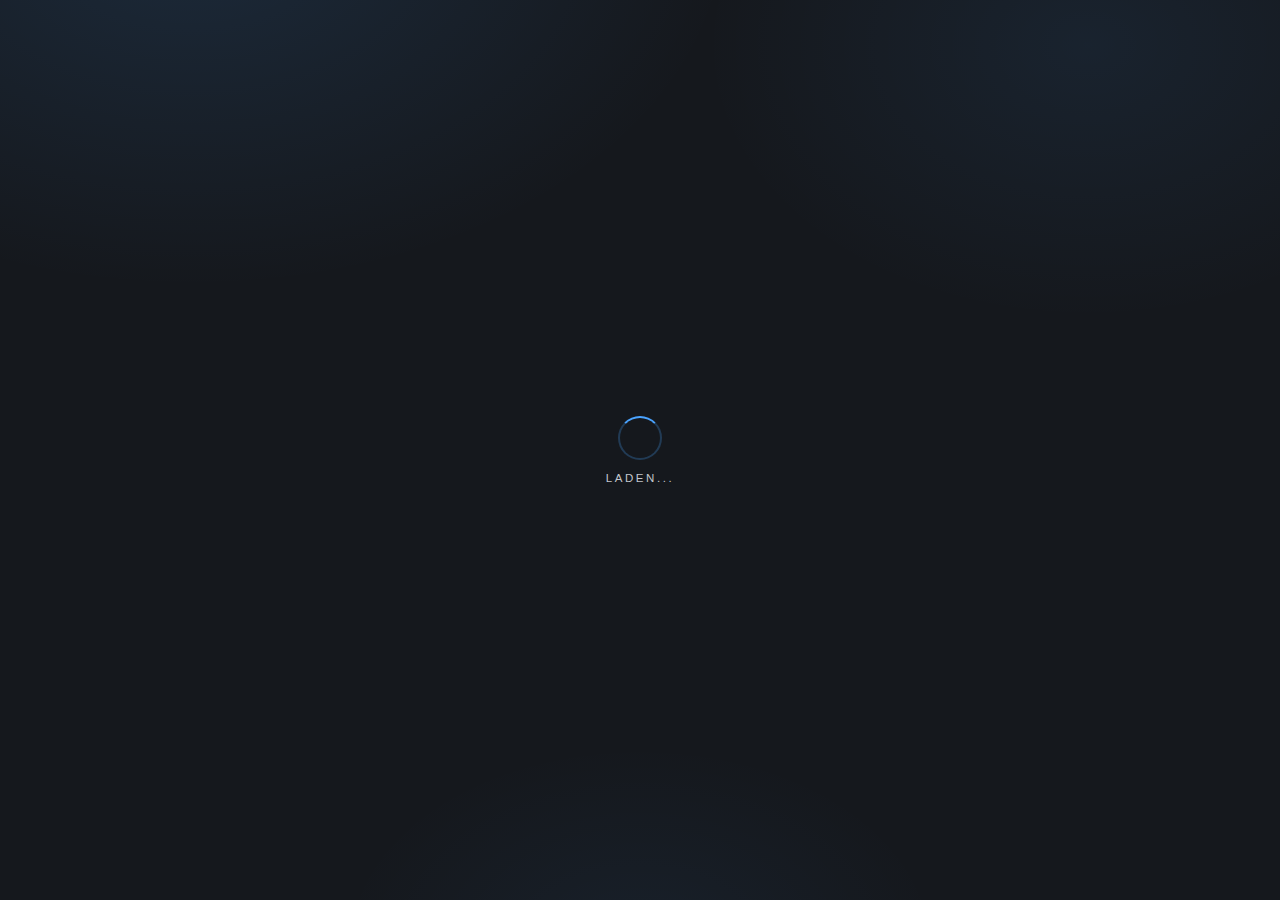
<file: zondag/index.html>
<!doctype html>
<html lang="nl">
<head> <meta charset="utf-8" /> <meta name="viewport" content="width=device-width, initial-scale=1, maximum-scale=1, user-scalable=no, viewport-fit=cover" />

  <meta name="theme-color" content="#15181d" />
  <meta name="apple-mobile-web-app-capable" content="yes" />
  <meta name="apple-mobile-web-app-status-bar-style" content="black-translucent" />
  <meta name="apple-mobile-web-app-title" content="Servé's Logboek" />
  <meta name="mobile-web-app-capable" content="yes" />
  <meta name="application-name" content="Servé's Logboek" />
  <link rel="apple-touch-icon" sizes="180x180" href="/apple-touch-icon.png" />
  <link rel="manifest" href="/manifest.webmanifest?v=20260205" />
  <link rel="preconnect" href="https://fonts.googleapis.com" />
  <link rel="preconnect" href="https://fonts.gstatic.com" crossorigin />
  <link rel="preconnect" href="https://cdn.jsdelivr.net" crossorigin />
  <link rel="stylesheet" href="https://fonts.googleapis.com/css2?family=DM+Sans:wght@400;500;600&family=DM+Serif+Display&display=swap" />
 <title>Logboek - Zondag</title> 
  
  <style>
    :root {
      --ink: #eef0f3;
      --muted: #c2c6cc;
      --line: #6a6f78;
      --stroke: #7a8089;
      --field: #3b3f45;
      --page-top: 113px;
      --page-bottom: 72px;
      --footer-offset: 72px;
    
      --exercise-font: 0.5rem;
      --note-font: 0.4rem;
      --mini-font: 0.75rem;
    }

    * {
      box-sizing: border-box;
      -webkit-user-select: none;
      user-select: none;
      -webkit-touch-callout: none;
      -webkit-tap-highlight-color: transparent;
    }

    html {
      background-color: #15181d;
    }

    html, body {
      overflow: hidden;
      min-height: 100vh;
      min-height: 100svh;
      min-height: 100dvh;
      height: 100vh;
      height: 100svh;
      height: 100dvh;
      background:
        linear-gradient(180deg, #1a2634, transparent 120px),
        radial-gradient(ellipse 900px 600px at 15% -8%, rgba(74, 163, 255, 0.13), transparent 60%),
        radial-gradient(ellipse 700px 500px at 85% 5%, rgba(74, 163, 255, 0.08), transparent 55%),
        radial-gradient(ellipse 600px 400px at 50% 105%, rgba(74, 163, 255, 0.06), transparent 50%),
        #15181d;
      touch-action: pan-y;
      overscroll-behavior: none;
    }

    body::-webkit-scrollbar {
      width: 0;
      height: 0;
    }

    body::before {
      content: "";
      position: fixed;
      inset: 0;
      background-image: radial-gradient(circle at 1px 1px, rgba(255, 255, 255, 0.03) 1px, transparent 0);
      background-size: 24px 24px;
      pointer-events: none;
      z-index: 0;
    }

    body::after {
      content: "";
      position: fixed;
      inset: 0;
      background:
        radial-gradient(ellipse 500px 300px at 70% 65%, rgba(74, 163, 255, 0.04), transparent 60%),
        radial-gradient(ellipse 400px 250px at 25% 80%, rgba(255, 255, 255, 0.015), transparent 50%);
      pointer-events: none;
      z-index: 0;
    }

    .pwa-bottom-fade {
      position: fixed;
      left: 0;
      right: 0;
      bottom: 0;
      height: 120px;
      background: linear-gradient(180deg, rgba(21, 24, 29, 0) 0%, #15181d 100%);
      pointer-events: none;
      z-index: 1;
      display: none;
    }

    @media (display-mode: standalone) {
      .pwa-bottom-fade {
        display: block;
      }
    }

    body {
      margin: 0;
      font-family: "DM Sans", sans-serif;
      color: var(--ink);
      background:
        linear-gradient(180deg, #1a2634, transparent 120px),
        radial-gradient(ellipse 900px 600px at 15% -8%, rgba(74, 163, 255, 0.13), transparent 60%),
        radial-gradient(ellipse 700px 500px at 85% 5%, rgba(74, 163, 255, 0.08), transparent 55%),
        radial-gradient(ellipse 600px 400px at 50% 105%, rgba(74, 163, 255, 0.06), transparent 50%),
        #15181d;
      height: 100%;
      display: flex;
      justify-content: center;
      align-items: flex-start;
      padding: var(--page-top) 12px calc(var(--page-bottom) + env(safe-area-inset-bottom));
      -webkit-user-select: none;
      user-select: none;
    }



    input,
    textarea {
      -webkit-user-select: text;
      user-select: text;
      -webkit-touch-callout: none;
    }

    
    .sheet::-webkit-scrollbar {
      width: 0;
      height: 0;
    }

    .sheet {

      scrollbar-width: none;
      width: min(980px, 100%);
      padding: 8px 2px 18px;
      position: relative;
      max-height: calc(100vh - var(--page-top) - var(--page-bottom) - env(safe-area-inset-bottom));
      overflow-y: auto;
      -webkit-overflow-scrolling: touch;
      touch-action: pan-y;
    }

    header {
      display: flex;
      flex-direction: column;
      align-items: center;
      gap: 8px;
      text-align: center;
      margin-bottom: 18px;
      position: relative;
      z-index: 1;
    }

    h1 {
      font-family: "DM Serif Display", serif;
      font-size: clamp(2.2rem, 3.8vw, 3.4rem);
      margin: 0;
      letter-spacing: 0.02em;
    }

    .training-count {
      margin-top: 72px;
      font-size: 0.8rem;
      text-transform: uppercase;
      letter-spacing: 0.18em;
      color: var(--muted);
    }

    .year-trigger {
      background: none;
      border: none;
      padding: 0;
      margin: 0;
      font: inherit;
      color: var(--ink);
      font-weight: 700;
      letter-spacing: 0.18em;
      cursor: pointer;
    }

    .day-line {
      width: 100%;
      display: flex;
      align-items: center;
      justify-content: center;
      margin-top: 6px;
      margin-bottom: 10px;
    }

    .day-trigger {
      background: none;
      border: none;
      padding: 0;
      margin: 0;
      font: inherit;
      color: var(--ink);
      font-weight: 400;
      text-transform: uppercase;
      letter-spacing: 0.2em;
      font-size: 0.7rem;
      cursor: pointer;
    }

    .header-main {
      width: min(980px, 100%);
      margin: 0 auto;
      position: relative;
    }



    .grid {
      display: flex;
      flex-direction: column;
      gap: 18px;
    }

    .grid.rest-day {
      min-height: 55vh;
      justify-content: center;
      align-items: center;
      text-align: center;
    }

    .grid.rest-day .row {
      grid-template-columns: 1fr;
      justify-items: center;
      text-align: center;
    }

    .grid.rest-day .exercise-cell {
      grid-template-columns: 1fr;
      justify-items: center;
      text-align: center;
    }

    .grid.rest-day .exercise-name,
    .grid.rest-day .exercise-note {
      text-align: center;
    }

    .header-row {
      display: grid;
      grid-template-columns: minmax(0, 2fr) 42px 42px 42px;
      column-gap: 8px;
      align-items: end;
    }

    .grid .header {
      font-weight: 600;
      text-transform: uppercase;
      font-size: 0.5rem;
      letter-spacing: 0.12em;
      color: var(--muted);
      padding-bottom: 6px;
      text-align: center;
    }

    .grid .header.exercise-header {
      text-align: left;
    }

    .row {
      display: grid;
      grid-template-columns: minmax(0, 2fr) 42px 42px 42px;
      column-gap: 8px;
      row-gap: 10px;
      align-items: start;
    }

    .exercise-cell {
      display: grid;
      grid-template-columns: 20px 1fr;
      column-gap: 4px;
      row-gap: 4px;
      align-items: center;
      min-width: 0;
    }

    .drag-handle {
      grid-column: 1;
      grid-row: 1;
      align-self: start;
      width: 44px;
      height: 44px;
      margin: -12px;
      border: none;
      background: transparent;
      box-shadow: none;
      color: #eef0f3;
      display: inline-flex;
      align-items: center;
      justify-content: center;
      cursor: grab;
      -webkit-user-select: none;
      user-select: none;
      -webkit-touch-callout: none;
      touch-action: none;
      padding: 0;
      transition: transform 0.12s ease, opacity 0.16s ease;
      opacity: 0.88;
    }

    .drag-handle::before {
      content: "";
      display: block;
      width: 12px;
      height: 2px;
      border-radius: 2px;
      background: rgba(196, 224, 255, 0.86);
      box-shadow: 0 4px 0 rgba(196, 224, 255, 0.86), 0 8px 0 rgba(196, 224, 255, 0.86);
      transform: translateY(-2px);
      filter: drop-shadow(0 1px 2px rgba(0, 0, 0, 0.45));
    }

    .drag-handle:hover,
    .drag-handle:focus-visible {
      opacity: 1;
      outline: none;
    }

    .drag-handle:active {
      cursor: grabbing;
      transform: scale(0.9);
      opacity: 1;
    }

    .row.is-dragging-floating {
      position: fixed;
      z-index: 1300;
      pointer-events: none;
      opacity: 0.97;
      background: rgba(47, 51, 56, 0.95);
      border-radius: 12px;
      box-shadow: 0 12px 28px rgba(0, 0, 0, 0.38), 0 0 0 1px rgba(74, 163, 255, 0.25);
      backdrop-filter: blur(4px);
      -webkit-backdrop-filter: blur(4px);
      transform: translate3d(0, 0, 0);
      will-change: top;
    }

    .row.is-longpress-armed .exercise-name,
    .row.is-longpress-armed .exercise-note,
    .row.is-longpress-armed .mini-field {
      -webkit-user-select: none !important;
      user-select: none !important;
      -webkit-touch-callout: none !important;
      caret-color: transparent !important;
    }

    .exercise-cell .exercise-name,
    .exercise-cell .exercise-note,
    .mini-field {
      -webkit-user-select: none;
      user-select: none;
      -webkit-touch-callout: none;
    }

    .row.reorder-placeholder {
      min-height: 48px;
      border-radius: 12px;
      border: 1px dashed rgba(74, 163, 255, 0.4);
      background: rgba(74, 163, 255, 0.08);
      box-shadow: inset 0 0 0 1px rgba(74, 163, 255, 0.12);
      pointer-events: none;
    }

    body.is-dragging-active {
      cursor: grabbing;
      -webkit-user-select: none;
      user-select: none;
    }


    .exercise-cell .exercise-name,
    .exercise-cell .exercise-note {
      font-style: italic;
      grid-column: 2;
      grid-row: 2;
      border: none;
      background: transparent;
      padding: 2px 0;
      color: var(--ink);
      font: inherit;
      width: 100%;
    }


    .exercise-cell .exercise-name:focus,
    .exercise-cell .exercise-note:focus,
    .exercise-cell .exercise-name:focus-visible,
    .exercise-cell .exercise-note:focus-visible {
      outline: none;
      box-shadow: none;
    }





    .exercise-cell .exercise-name {
      grid-column: 2;
      grid-row: 1;
      font-size: 1rem;
      font-weight: 500;
    }

    .exercise-cell .exercise-note {
      grid-column: 2;
      grid-row: 2;
      color: #c6c8cc;
      font-size: var(--note-font);
      resize: none;
      overflow: hidden;
      line-height: 1.35;
      margin: 0;
      -webkit-appearance: none;
      appearance: none;
      min-height: 1.4em;
    }

    .exercise-cell .exercise-note::-webkit-resizer {
      display: none;
    }

    .mini-wrap {
      display: flex;
      justify-content: center;
    }

    .mini-field {
      border: 1px solid rgba(74, 163, 255, 0.25);
      background: linear-gradient(180deg, rgba(255, 255, 255, 0.1), rgba(255, 255, 255, 0.02));
      border-radius: 8px;
      width: 42px;
      height: 42px;
      padding: 0;
      text-align: center;
      font-size: var(--mini-font);
      line-height: 1;
      display: inline-flex;
      align-items: center;
      justify-content: center;
      color: var(--ink);
      box-shadow: none;
      transition: transform 0.12s ease, box-shadow 0.12s ease, border-color 0.12s ease, background 0.12s ease;
    }

    .mini-field:focus {
      outline: none;
      border-color: rgba(74, 163, 255, 0.7);
      background: linear-gradient(180deg, rgba(74, 163, 255, 0.18), rgba(255, 255, 255, 0.04));
    }

    .year-modal,
    .day-modal,
    .exercise-modal {
      position: fixed;
      inset: 0;
      display: none;
      align-items: center;
      justify-content: center;
      background: rgba(10, 10, 12, 0.38);
      z-index: 2200;
      padding: 24px 24px calc(24px + env(safe-area-inset-bottom));
      isolation: isolate;
      overflow: hidden;
      backdrop-filter: blur(2px) saturate(90%);
      -webkit-backdrop-filter: blur(2px) saturate(90%);
    }

    .year-modal::after,
    .day-modal::after,
    .exercise-modal::after {
      content: "";
      position: absolute;
      left: 0;
      right: 0;
      bottom: 0;
      height: calc(120px + env(safe-area-inset-bottom));
      background: linear-gradient(180deg, rgba(21, 24, 29, 0) 0%, #15181d 100%);
      pointer-events: none;
      z-index: 0;
    }

    .year-modal.is-open,
    .day-modal.is-open,
    .exercise-modal.is-open {
      display: flex;
    }

    .year-modal__content,
    .day-modal__content {
      width: min(420px, 100%);
      background: #3b3f45;
      color: #f1f2f4;
      border-radius: 14px;
      padding: 20px 20px 18px;
      border: 1px solid #b9bcc3;
      box-shadow: 0 14px 28px rgba(0, 0, 0, 0.35);
      position: relative;
      z-index: 1;
    }

    .year-modal__content h2,
    .day-modal__content h2 {
      margin: 0 0 12px;
      font-size: 1.05rem;
    }

    .year-modal__list {
      list-style: none;
      margin: 0;
      padding: 0;
      display: grid;
      gap: 8px;
      font-size: 0.95rem;
    }

    .year-total {
      margin-top: 10px;
      padding-top: 10px;
      border-top: 1px solid #b9bcc3;
    }

    .day-modal__grid {
      display: grid;
      gap: 8px;
    }

    .day-modal__grid a {
      text-decoration: none;
      color: #f1f2f4;
      background: #2f3338;
      border: 1px solid #b9bcc3;
      border-radius: 10px;
      padding: 8px 10px;
      font-weight: 600;
      text-align: center;
      touch-action: manipulation;
      -webkit-tap-highlight-color: transparent;
      transition: transform 0.1s ease, background-color 0.15s ease, opacity 0.1s ease;
      cursor: pointer;
    }

    .day-modal__grid a:hover {
      background: #3b3f45;
    }

    .day-modal__grid a:active {
      transform: scale(0.96);
      opacity: 0.85;
    }

    .day-modal__grid a.is-today {
      color: #4aa3ff;
    }

    .exercise-modal__content {
      width: min(320px, 90%);
      background: #3b3f45;
      color: #f1f2f4;
      border-radius: 14px;
      padding: 20px 20px 18px;
      border: 1px solid #b9bcc3;
      box-shadow: 0 14px 28px rgba(0, 0, 0, 0.35);
      position: relative;
      z-index: 1;
    }

    .exercise-modal__content h2 {
      margin: 0 0 16px;
      font-size: 1.05rem;
    }

    .delete-confirm-text {
      margin: -4px 0 16px;
      color: #d7dbe1;
      font-size: 0.9rem;
      line-height: 1.4;
    }

    .exercise-modal__actions {
      display: grid;
      gap: 10px;
    }

    .exercise-modal__actions button {
      text-decoration: none;
      color: #f1f2f4;
      background: #2f3338;
      border: 1px solid #b9bcc3;
      border-radius: 10px;
      padding: 12px 16px;
      font-weight: 600;
      text-align: center;
      font-size: 0.95rem;
      cursor: pointer;
      font-family: inherit;
      user-select: none;
      -webkit-user-select: none;
      -moz-user-select: none;
      -ms-user-select: none;
    }

    .exercise-modal__actions button:hover {
      background: #3b3f45;
    }

    .exercise-modal__actions button.delete {
      color: #ff6b6b;
      border-color: #ff6b6b;
    }

    .exercise-modal__actions button.delete:hover {
      background: rgba(255, 107, 107, 0.1);
    }

    .year-modal__close,
    .day-modal__close,
    .exercise-modal__close {
      position: absolute;
      top: 10px;
      right: 12px;
      border: none;
      background: transparent;
      font-size: 1.5rem;
      cursor: pointer;
      color: #f1f2f4;
    }


    .session-check-button {
      position: fixed;
      bottom: calc(var(--footer-offset) + env(safe-area-inset-bottom));
      left: 50%;
      transform: translateX(-50%);
      width: 42px;
      height: 42px;
      border-radius: 999px;
      border: 1px solid rgba(255, 255, 255, 0.14);
      background: radial-gradient(circle at 30% 30%, rgba(255, 255, 255, 0.15), transparent 50%), rgba(255, 255, 255, 0.06);
      backdrop-filter: blur(12px) saturate(120%);
      -webkit-backdrop-filter: blur(12px) saturate(120%);
      display: none;
      align-items: center;
      justify-content: center;
      cursor: pointer;
      z-index: 1000;
      transition: transform 0.15s cubic-bezier(0.2, 0, 0, 1),
                  background-color 0.25s ease,
                  border-color 0.25s ease;
      -webkit-tap-highlight-color: transparent;
    }

    .session-check-button.is-today {
      display: flex;
    }

    .session-check-button:active {
      transform: translateX(-50%) scale(0.92);
    }

    .session-check-button.is-complete {
      background: radial-gradient(circle at 30% 30%, rgba(255, 255, 255, 0.4), transparent 50%), #4aa3ff;
      border-color: rgba(74, 163, 255, 0.8);
      animation: checkPop 0.35s cubic-bezier(0.17, 0.67, 0.21, 1.2);
    }

    @keyframes checkPop {
      0% { transform: translateX(-50%) scale(1); }
      40% { transform: translateX(-50%) scale(1.2); }
      100% { transform: translateX(-50%) scale(1); }
    }

    .session-check-button.is-complete::after {
      content: "\2713";
      display: flex;
      align-items: center;
      justify-content: center;
      font-size: 20px;
      font-weight: 700;
      color: #eaffef;
    }



    html.not-today .session-check-button,
    body.not-today .session-check-button {
      display: none;
    }

    @media (max-width: 720px) {
      body {
        padding: var(--page-top) 16px calc(var(--page-bottom) + env(safe-area-inset-bottom));
      }

      :root {
        --page-top: 73px;
        --page-bottom: 96px;
        --footer-offset: 68px;
      
        --exercise-font: 10px;
        --note-font: 9px;
        --mini-font: 16px;
      }

      header {
        gap: 6px;
        margin-bottom: 12px;
      }

      h1 {
        font-size: clamp(1.8rem, 6vw, 2.2rem);
      }

      .training-count {
        margin-top: 12px;
        font-size: 0.7rem;
        letter-spacing: 0.14em;
      }

      .header-row {
        grid-template-columns: minmax(0, 1.4fr) 40px 40px 40px;
        column-gap: 10px;
      }

      .row {
        grid-template-columns: minmax(0, 1.4fr) 40px 40px 40px;
        column-gap: 10px;
      }

      .mini-field {
        width: 40px;
        height: 40px;
      }
    }

    @media (max-width: 520px) {
      .header-row {
        grid-template-columns: minmax(0, 1fr) 36px 36px 36px;
        column-gap: 8px;
      }

      .row {
        grid-template-columns: minmax(0, 1fr) 36px 36px 36px;
        column-gap: 8px;
      }

      .mini-field {
        width: 36px;
        height: 36px;
      }
    }
  

    .confetti-layer {
      position: fixed;
      top: 0;
      left: 0;
      width: 100vw;
      height: 100vh;
      margin: 0;
      padding: 0;
      pointer-events: none;
      overflow: hidden;
      z-index: 9999;
    }

    .confetti {
      position: absolute;
      top: -30px;
      opacity: 0;
      display: block;
      font-size: 24px;
      line-height: 1;
      animation: confettiFall var(--fall-duration, 4s) var(--fall-delay, 0s) ease-out forwards;
    }

    @keyframes confettiFall {
      0% {
        opacity: 1;
        transform: translateY(0) translateX(0) rotateX(0deg) rotateY(0deg) rotateZ(0deg);
      }
      10% {
        opacity: 1;
      }
      90% {
        opacity: 1;
      }
      100% {
        opacity: 0;
        transform:
          translateY(calc(100vh + 50px))
          translateX(var(--sway, 0px))
          rotateX(var(--spin-x, 720deg))
          rotateY(var(--spin-y, 540deg))
          rotateZ(var(--spin-z, 360deg));
      }
    }


    .loading-overlay {
      position: fixed;
      inset: 0;
      background:
        radial-gradient(ellipse 900px 600px at 15% -8%, rgba(74, 163, 255, 0.13), transparent 60%),
        radial-gradient(ellipse 700px 500px at 85% 5%, rgba(74, 163, 255, 0.08), transparent 55%),
        radial-gradient(ellipse 600px 400px at 50% 105%, rgba(74, 163, 255, 0.06), transparent 50%),
        #15181d;
      display: flex;
      flex-direction: column;
      align-items: center;
      justify-content: center;
      gap: 12px;
      z-index: 9999;
      opacity: 1;
      transition: opacity 0.35s ease;
      pointer-events: all;
    }

    .loading-overlay.is-hidden {
      opacity: 0;
      pointer-events: none;
    }

    .loading-spinner {
      width: 44px;
      height: 44px;
      border-radius: 50%;
      border: 2px solid rgba(74, 163, 255, 0.25);
      border-top-color: #4aa3ff;
      animation: loading-spin 0.9s linear infinite;
    }

    .loading-text {
      font-size: 0.72rem;
      letter-spacing: 0.22em;
      text-transform: uppercase;
      color: #c2c6cc;
    }

    @keyframes loading-spin {
      to {
        transform: rotate(360deg);
      }
    }

</style>

</head>
<body>
  <div class="pwa-bottom-fade" aria-hidden="true"></div>
  <script id="todayGuard">
    (function() {
      try {
        const hashDay = (window.location.hash || "").replace("#", "");
        const path = window.location.pathname;
        const hashMap = {
          maandag: 1,
          dinsdag: 2,
          woensdag: 3,
          donderdag: 4,
          vrijdag: 5,
          zaterdag: 6,
          zondag: 0
        };
        const getPageDayNumber = () => {
          if (hashDay) {
            if (hashDay === "vandaag") return new Date().getDay();
            return hashMap[hashDay] ?? 1;
          }
          if (path.includes("vandaag")) return new Date().getDay();
          if (path.includes("dinsdag")) return 2;
          if (path.includes("woensdag")) return 3;
          if (path.includes("donderdag")) return 4;
          if (path.includes("vrijdag")) return 5;
          if (path.includes("zaterdag")) return 6;
          if (path.includes("zondag")) return 0;
          return 1;
        };
        const isToday = new Date().getDay() === getPageDayNumber();
        document.documentElement.classList.toggle("not-today", !isToday);
      } catch (e) {
        // silent
      }
    })();
  </script>
  <div class="loading-overlay" id="loadingOverlay" aria-live="polite" aria-atomic="true">
    <div class="loading-spinner" aria-hidden="true"></div>
    <div class="loading-text">Laden...</div>
  </div>

 <main class="sheet"> <header> <div class="header-main"> <div class="training-count"><button class="year-trigger" type="button">2026:</button> Laden...</div> <h1>Servé's Logboek</h1> <div class="day-line"><button class="day-trigger" type="button">Vandaag</button></div></div>
</header> <section class="grid" aria-label="Oefeningen">
      <div class="header-row">
        <div class="header exercise-header"></div> <div class="header">SETS</div> <div class="header">REPS</div> <div class="header">KG</div></div> <div class="row"> <div class="exercise-cell"> <input spellcheck="false" autocapitalize="off" autocomplete="off" autocorrect="off" class="exercise-name" type="text" name="oefening-1" value="Abdominal Machine" /> <textarea spellcheck="false" autocapitalize="off" autocomplete="off" autocorrect="off" class="exercise-note" name="note-1" rows="2"></textarea></div> <div class="mini-wrap" data-label="Sets"><input type="text" class="mini-field" name="sets-1" data-max="9" inputmode="numeric" pattern="[0-9]*" maxlength="1" value="3" /></div> <div class="mini-wrap" data-label="Reps"><input type="text" class="mini-field" name="reps-1" data-max="30" inputmode="numeric" pattern="[0-9]*" maxlength="2" /></div> <div class="mini-wrap" data-label="Gewicht"><input type="text" class="mini-field" name="gewicht-1" data-max="999" inputmode="numeric" pattern="[0-9]*" maxlength="3" /></div></div> <div class="row"> <div class="exercise-cell"> <input spellcheck="false" autocapitalize="off" autocomplete="off" autocorrect="off" class="exercise-name" type="text" name="oefening-2" value="Chest Press" /> <textarea spellcheck="false" autocapitalize="off" autocomplete="off" autocorrect="off" class="exercise-note" name="note-2" rows="2"></textarea></div> <div class="mini-wrap" data-label="Sets"><input type="text" class="mini-field" name="sets-2" data-max="9" inputmode="numeric" pattern="[0-9]*" maxlength="1" value="3" /></div> <div class="mini-wrap" data-label="Reps"><input type="text" class="mini-field" name="reps-2" data-max="30" inputmode="numeric" pattern="[0-9]*" maxlength="2" /></div> <div class="mini-wrap" data-label="Gewicht"><input type="text" class="mini-field" name="gewicht-2" data-max="999" inputmode="numeric" pattern="[0-9]*" maxlength="3" /></div></div> <div class="row"> <div class="exercise-cell"> <input spellcheck="false" autocapitalize="off" autocomplete="off" autocorrect="off" class="exercise-name" type="text" name="oefening-3" value="Incline Chest" /> <textarea spellcheck="false" autocapitalize="off" autocomplete="off" autocorrect="off" class="exercise-note" name="note-3" rows="2"></textarea></div> <div class="mini-wrap" data-label="Sets"><input type="text" class="mini-field" name="sets-3" data-max="9" inputmode="numeric" pattern="[0-9]*" maxlength="1" value="3" /></div> <div class="mini-wrap" data-label="Reps"><input type="text" class="mini-field" name="reps-3" data-max="30" inputmode="numeric" pattern="[0-9]*" maxlength="2" /></div> <div class="mini-wrap" data-label="Gewicht"><input type="text" class="mini-field" name="gewicht-3" data-max="999" inputmode="numeric" pattern="[0-9]*" maxlength="3" /></div></div> <div class="row"> <div class="exercise-cell"> <input spellcheck="false" autocapitalize="off" autocomplete="off" autocorrect="off" class="exercise-name" type="text" name="oefening-4" value="Overhead Triceps" /> <textarea spellcheck="false" autocapitalize="off" autocomplete="off" autocorrect="off" class="exercise-note" name="note-4" rows="2"></textarea></div> <div class="mini-wrap" data-label="Sets"><input type="text" class="mini-field" name="sets-4" data-max="9" inputmode="numeric" pattern="[0-9]*" maxlength="1" value="3" /></div> <div class="mini-wrap" data-label="Reps"><input type="text" class="mini-field" name="reps-4" data-max="30" inputmode="numeric" pattern="[0-9]*" maxlength="2" /></div> <div class="mini-wrap" data-label="Gewicht"><input type="text" class="mini-field" name="gewicht-4" data-max="999" inputmode="numeric" pattern="[0-9]*" maxlength="3" /></div></div> <div class="row"> <div class="exercise-cell"> <input spellcheck="false" autocapitalize="off" autocomplete="off" autocorrect="off" class="exercise-name" type="text" name="oefening-5" value="Tricep Dip" /> <textarea spellcheck="false" autocapitalize="off" autocomplete="off" autocorrect="off" class="exercise-note" name="note-5" rows="2"></textarea></div> <div class="mini-wrap" data-label="Sets"><input type="text" class="mini-field" name="sets-5" data-max="9" inputmode="numeric" pattern="[0-9]*" maxlength="1" value="3" /></div> <div class="mini-wrap" data-label="Reps"><input type="text" class="mini-field" name="reps-5" data-max="30" inputmode="numeric" pattern="[0-9]*" maxlength="2" /></div> <div class="mini-wrap" data-label="Gewicht"><input type="text" class="mini-field" name="gewicht-5" data-max="999" inputmode="numeric" pattern="[0-9]*" maxlength="3" /></div></div> <div class="row"> <div class="exercise-cell"> <input spellcheck="false" autocapitalize="off" autocomplete="off" autocorrect="off" class="exercise-name" type="text" name="oefening-6" value="Standing Buik" /> <textarea spellcheck="false" autocapitalize="off" autocomplete="off" autocorrect="off" class="exercise-note" name="note-6" rows="2"></textarea></div> <div class="mini-wrap" data-label="Sets"><input type="text" class="mini-field" name="sets-6" data-max="9" inputmode="numeric" pattern="[0-9]*" maxlength="1" value="3" /></div> <div class="mini-wrap" data-label="Reps"><input type="text" class="mini-field" name="reps-6" data-max="30" inputmode="numeric" pattern="[0-9]*" maxlength="2" /></div> <div class="mini-wrap" data-label="Gewicht"><input type="text" class="mini-field" name="gewicht-6" data-max="999" inputmode="numeric" pattern="[0-9]*" maxlength="3" /></div></div></section></main> <div class="year-modal" id="yearModal" aria-hidden="true"> <div class="year-modal__content" role="dialog" aria-modal="true" aria-labelledby="yearModalTitle"> <button class="year-modal__close" type="button" aria-label="Sluiten">&times;</button> <h2 id="yearModalTitle">Voorgaande jaren</h2> <ul class="year-modal__list"> <li><strong>2022:</strong> 18</li> <li><strong>2023:</strong> 14</li> <li><strong>2024:</strong> 22</li> <li><strong>2025:</strong> 301</li> <li id="yearCount2026"><strong>2026 (tot heden):</strong> 28</li> <li class="year-total"><strong>Totaal:</strong> 383 sessies</li></ul></div></div>

  <div class="day-modal" id="dayModal" aria-hidden="true">
    <div class="day-modal__content" role="dialog" aria-modal="true" aria-labelledby="dayModalTitle">
      <button class="day-modal__close" type="button" aria-label="Sluiten">&times;</button>
      <h2 id="dayModalTitle">Kies een dag</h2>
      <div class="day-modal__grid">
        <a href="#maandag" data-day="maandag">Maandag</a>
        <a href="#dinsdag" data-day="dinsdag">Dinsdag</a>
        <a href="#woensdag" data-day="woensdag">Woensdag</a>
        <a href="#donderdag" data-day="donderdag">Donderdag</a>
        <a href="#vrijdag" data-day="vrijdag">Vrijdag</a>
        <a href="#zaterdag" data-day="zaterdag">Zaterdag</a>
        <a href="#zondag" data-day="zondag">Zondag</a>
      </div>
    </div>
  </div>

  <div class="exercise-modal" id="exerciseModal" aria-hidden="true">
    <div class="exercise-modal__content" role="dialog" aria-modal="true">
      <div class="exercise-modal__actions">
        <button type="button" class="add-exercise">Nieuwe oefening toevoegen</button>
        <button type="button" class="delete-exercise delete">Oefening verwijderen</button>
      </div>
    </div>
  </div>

<script src="https://cdn.jsdelivr.net/npm/@supabase/supabase-js@2"></script>

  
  <script>
    (() => {

      const getBasePath = () => {
        const path = window.location.pathname;
        const daySegments = ["vandaag", "maandag", "dinsdag", "woensdag", "donderdag", "vrijdag", "zaterdag", "zondag"];
        for (const day of daySegments) {
          const token = `/${day}/`;
          const idx = path.indexOf(token);
          if (idx != -1) {
            return path.slice(0, idx + 1);
          }
        }
        const htmlSegments = ["index", "maandag", "dinsdag", "woensdag", "donderdag", "vrijdag", "zaterdag", "zondag"];
        for (const name of htmlSegments) {
          const token = `/${name}.html`;
          const idx = path.indexOf(token);
          if (idx != -1) {
            return path.slice(0, idx + 1);
          }
        }
        if (!path.endsWith("/") && !path.includes(".")) {
          return `${path}/`;
        }
        return path;
      };
      const basePath = getBasePath();
      const withBase = (p) => `${basePath}${p.replace(/^\//, "")}`;

      window.__appBasePath = basePath;

      const updateAppLinks = () => {
        const manifestLink = document.querySelector('link[rel="manifest"]');
        if (manifestLink) {
          manifestLink.setAttribute("href", withBase("manifest.webmanifest?v=20260205"));
        }
        const appleIcon = document.querySelector('link[rel="apple-touch-icon"]');
        if (appleIcon) {
          appleIcon.setAttribute("href", withBase("apple-touch-icon.png"));
        }
      };
      updateAppLinks();

      const DEBUG_MODE = new URLSearchParams(window.location.search).get("debug") === "1";
      const debugLog = (...args) => {
        if (DEBUG_MODE) console.log(...args);
      };


            // Redirect naar de juiste dag pagina als het niet vandaag is
      const today = new Date().getDay(); // 0 = zondag, 1 = maandag, etc.
      const dayPages = {
        0: withBase("zondag/"),
        1: withBase("maandag/"),
        2: withBase("dinsdag/"),
        3: withBase("woensdag/"),
        4: withBase("donderdag/"),
        5: withBase("vrijdag/"),
        6: withBase("zaterdag/")
      };
      const todayPage = withBase("vandaag/");

      const currentUrl = new URL(window.location.href);
      const storage = (() => { try { return window.sessionStorage; } catch { return null; } })();
      const manualParam = currentUrl.searchParams.get("manual") === "1";
      const manualSession = storage ? storage.getItem("manualView") === "1" : false;
      const manualView = manualParam || manualSession;

      if (manualParam && storage) {
        storage.setItem("manualView", "1");
      }

      const legacyMap = {
        [`${basePath}index.html`]: withBase("maandag/"),
        [`${basePath}dinsdag.html`]: withBase("dinsdag/"),
        [`${basePath}woensdag.html`]: withBase("woensdag/"),
        [`${basePath}donderdag.html`]: withBase("donderdag/"),
        [`${basePath}vrijdag.html`]: withBase("vrijdag/"),
        [`${basePath}zaterdag.html`]: withBase("zaterdag/"),
        [`${basePath}zondag.html`]: withBase("zondag/")
      };


      const path = window.location.pathname;

      if (legacyMap[path]) {
        window.location.replace(`${legacyMap[path]}${currentUrl.search}${currentUrl.hash}`);
        return;
      }

      if (path !== "/index.html" && path.endsWith("/index.html")) {
        const cleanPath = path.slice(0, -10);
        window.location.replace(`${cleanPath}${currentUrl.search}${currentUrl.hash}`);
        return;
      }

      if (path === basePath || path === basePath.slice(0, -1)) {
        window.location.replace(todayPage);
        return;
      }

      if (!path.endsWith("/") && !path.includes(".")) {
        window.location.replace(`${path}/${currentUrl.search}${currentUrl.hash}`);
        return;
      }

      const todayDayPage = dayPages[today];
      const currentPage = path.endsWith("/") ? path : `${path}/`;

      if (currentPage === todayPage && manualSession && storage) {
        storage.removeItem("manualView");
      }

      if (currentPage === todayDayPage && currentPage !== todayPage) {
        window.location.replace(todayPage);
        return;
      }

      // Als de huidige pagina niet de pagina van vandaag is, redirect (behalve bij handmatige keuze)
      if (currentPage !== todayPage && !manualView) {
        window.location.replace(todayPage);
        return; // Stop verdere uitvoering
      }

      
      const loadingOverlay = document.getElementById("loadingOverlay");
      let hasDataLoaded = false;
      const hideLoadingOverlay = (force = false) => {
        if (!loadingOverlay || loadingOverlay.classList.contains("is-hidden")) return;
        if (!force && !hasDataLoaded) return;
        loadingOverlay.classList.add("is-hidden");
        setTimeout(() => {
          if (loadingOverlay && loadingOverlay.parentNode) {
            loadingOverlay.parentNode.removeChild(loadingOverlay);
          }
        }, 400);
      };

      const scheduleForceHide = () => {
        setTimeout(() => hideLoadingOverlay(true), 3500);
      };

      window.addEventListener("load", () => {
        scheduleForceHide();
      });

      const dayTrigger = document.querySelector(".day-trigger");
      const dayModal = document.getElementById("dayModal");
      const dayClose = document.querySelector(".day-modal__close");

      if (dayTrigger && dayModal && dayClose) {
        const openDayModal = () => {
          dayModal.classList.add("is-open");
          dayModal.setAttribute("aria-hidden", "false");
        };
        const closeDayModal = () => {
          dayModal.classList.remove("is-open");
          dayModal.setAttribute("aria-hidden", "true");
        };

        dayTrigger.addEventListener("click", () => {
          if (dayModal.classList.contains("is-open")) {
            closeDayModal();
          } else {
            openDayModal();
          }
        });
        dayClose.addEventListener("click", closeDayModal);
        dayModal.addEventListener("click", (event) => {
          if (event.target === dayModal) closeDayModal();
        });
        document.addEventListener("keydown", (event) => {
          if (event.key === "Escape") closeDayModal();
        });
      }

      const setupYearTrigger = () => {
      const yearTrigger = document.querySelector(".year-trigger");
      const yearModal = document.getElementById("yearModal");
      const yearClose = document.querySelector(".year-modal__close");

      if (yearTrigger && yearModal && yearClose) {
        const openModal = () => {
          yearModal.classList.add("is-open");
          yearModal.setAttribute("aria-hidden", "false");
        };
        const closeModal = () => {
          yearModal.classList.remove("is-open");
          yearModal.setAttribute("aria-hidden", "true");
        };

          if (!yearTrigger.dataset.listenerAttached) {
            yearTrigger.addEventListener("click", () => {
              if (yearModal.classList.contains("is-open")) {
                closeModal();
              } else {
                openModal();
              }
            });
            yearTrigger.dataset.listenerAttached = "true";
          }
          
          // Setup close button en modal events (alleen eenmalig)
          if (!yearClose.dataset.listenerAttached) {
        yearClose.addEventListener("click", closeModal);
            yearClose.dataset.listenerAttached = "true";
        yearModal.addEventListener("click", (event) => {
          if (event.target === yearModal) closeModal();
        });
        document.addEventListener("keydown", (event) => {
          if (event.key === "Escape") closeModal();
        });
      }
        }
      };

      // Initialiseer year trigger bij het laden
      setupYearTrigger();

      const isStandalone = window.matchMedia("(display-mode: standalone)").matches || window.navigator.standalone === true;
      const daySlugToNumber = {
        maandag: 1,
        dinsdag: 2,
        woensdag: 3,
        donderdag: 4,
        vrijdag: 5,
        zaterdag: 6,
        zondag: 0
      };
      const daySlugToName = {
        maandag: "Maandag",
        dinsdag: "Dinsdag",
        woensdag: "Woensdag",
        donderdag: "Donderdag",
        vrijdag: "Vrijdag",
        zaterdag: "Zaterdag",
        zondag: "Zondag"
      };
      const getHashDay = () => {
        const slug = (window.location.hash || "").replace("#", "");
        return slug in daySlugToNumber || slug === "vandaag" ? slug : "";
      };

      // Update day-trigger button tekst: "Vandaag" als het vandaag is, anders de dag naam
      const updateDayTriggerText = () => {
        const dayTrigger = document.querySelector(".day-trigger");
        if (!dayTrigger) return;

        // Bepaal welke dag deze pagina representeert
        const getPageDay = () => {
          const hashDay = getHashDay();
          if (hashDay) {
            if (hashDay === "vandaag") return new Date().getDay();
            return daySlugToNumber[hashDay] ?? 1;
          }
          const path = window.location.pathname;
          if (path.includes("vandaag")) return new Date().getDay();
          if (path.includes("dinsdag")) return 2; // Dinsdag = 2
          if (path.includes("woensdag")) return 3; // Woensdag = 3
          if (path.includes("donderdag")) return 4; // Donderdag = 4
          if (path.includes("vrijdag")) return 5; // Vrijdag = 5
          if (path.includes("zaterdag")) return 6; // Zaterdag = 6
          if (path.includes("zondag")) return 0; // Zondag = 0
          if (path.includes("maandag")) return 1; // Maandag = 1
          return 1; // Maandag = 1 (default voor maandag)
        };

        // Bepaal de dag namen
        const dayNames = ["Zondag", "Maandag", "Dinsdag", "Woensdag", "Donderdag", "Vrijdag", "Zaterdag"];
        
        const today = new Date().getDay(); // 0 = zondag, 1 = maandag, etc.
        const pageDay = getPageDay();
        const pageDayName = dayNames[pageDay];

        // Als het vandaag dezelfde dag is als de pagina, toon "Vandaag", anders de dag naam
        const isToday = today === pageDay;
        dayTrigger.textContent = isToday ? "Vandaag" : pageDayName;
        document.title = `Logboek - ${isToday ? "Vandaag" : pageDayName}`;
      };

      // Update de button tekst bij het laden
      updateDayTriggerText();

      // Update dag-menu links: toon "Vandaag" voor de huidige dag

      
      const updateDayModalLinks = () => {
        const dayModalLinks = document.querySelectorAll(".day-modal__grid a");
        if (!dayModalLinks.length) return;

        const today = new Date().getDay(); // 0 = zondag, 1 = maandag, etc.
        const dayMapping = {
          maandag: 1,
          dinsdag: 2,
          woensdag: 3,
          donderdag: 4,
          vrijdag: 5,
          zaterdag: 6,
          zondag: 0
        };

        dayModalLinks.forEach((link) => {
          const rawHref = link.getAttribute("href") || "";
          const match = rawHref.match(/(maandag|dinsdag|woensdag|donderdag|vrijdag|zaterdag|zondag|vandaag)/);
          const dayKey = link.dataset.day || (match ? match[1] : "");
          const dayNumber = dayMapping[dayKey];
          const isTodayLink = dayNumber !== undefined && dayNumber === today;

          const targetSlug = isTodayLink ? "vandaag" : dayKey;
          if (targetSlug) {
            link.setAttribute("href", `#${targetSlug}`);
          }

          if (isTodayLink) {
            // Bewaar de originele tekst in een data attribuut
            if (!link.dataset.originalText) {
              link.dataset.originalText = link.textContent;
            }
            link.textContent = "Vandaag";
            link.classList.add("is-today");
          } else {
            // Herstel de originele tekst als het niet meer vandaag is
            if (link.dataset.originalText) {
              link.textContent = link.dataset.originalText;
              delete link.dataset.originalText;
            }
            link.classList.remove("is-today");
          }
        });
      };

      // Update de menu links bij het laden
      updateDayModalLinks();

      const updateTodayState = () => {
        const todayNumber = new Date().getDay();
        const pageDayNumber = getPageDayNumber();
        const isTodayNow = todayNumber === pageDayNumber;
        document.body.classList.toggle("not-today", !isTodayNow);
        document.documentElement.classList.toggle("not-today", !isTodayNow);
      };

      const navigateTo = (slug) => {
        if (!slug) return;
        const target = slug.replace("#", "");
        if (!target) return;
        if (getHashDay() === target) return;
        window.location.hash = target;
      };

      const handleRouteChange = () => {
        day = getDayName();
        updateDayTriggerText();
        updateDayModalLinks();
        updateTodayState();
        loadDayData();
      };

      window.addEventListener("hashchange", () => {
        handleRouteChange();
      });

      document.addEventListener("click", (event) => {
        const link = event.target.closest(".day-modal__grid a");
        if (!link) return;
        if (storage) storage.setItem("manualView", "1");
        event.preventDefault();
        if (dayModal) {
          dayModal.classList.remove("is-open");
          dayModal.setAttribute("aria-hidden", "true");
        }
        const rawHref = link.getAttribute("href") || "";
        const targetSlug = rawHref.replace("#", "");
        navigateTo(targetSlug);
      });


      const clampInput = (input) => {
        if (!input || input.dataset.clampListenerAttached === "1") return;
        input.dataset.clampListenerAttached = "1";
        const max = Number(input.dataset.max || 999);
        input.addEventListener("input", () => {
          let value = input.value.replace(/\D+/g, "");
          if (value === "") {
            input.value = "";
            return;
          }
          const num = Number(value);
          input.value = String(Math.min(num, max));
        });
      };

      document.querySelectorAll("input[data-max]").forEach(clampInput);

      // Cursor altijd achter het laatste cijfer plaatsen bij focus
      const cursorToEnd = (input) => {
        if (!input || input.dataset.cursorListenerAttached === "1") return;
        input.dataset.cursorListenerAttached = "1";
        input.addEventListener("focus", () => {
          setTimeout(() => {
            const len = input.value.length;
            input.setSelectionRange(len, len);
          }, 0);
        });
      };
      document.querySelectorAll(".mini-field").forEach(cursorToEnd);

      // Best effort: blokkeer iOS undo/redo acties (incl. shake-to-undo)
      const blockSystemUndoActions = () => {
        document.addEventListener("beforeinput", (event) => {
          if (event.inputType === "historyUndo" || event.inputType === "historyRedo") {
            event.preventDefault();
          }
        }, true);

        document.addEventListener("keydown", (event) => {
          const key = (event.key || "").toLowerCase();
          if ((event.metaKey || event.ctrlKey) && (key === "z" || key === "y")) {
            event.preventDefault();
          }
        }, true);

        let lastShakeBlurAt = 0;
        const blurActiveField = () => {
          const active = document.activeElement;
          if (active && (active.tagName === "INPUT" || active.tagName === "TEXTAREA")) {
            active.blur();
          }
        };

        const handleMotion = (event) => {
          const acc = event.accelerationIncludingGravity;
          if (!acc) return;
          const magnitude = Math.abs(acc.x || 0) + Math.abs(acc.y || 0) + Math.abs(acc.z || 0);
          if (magnitude < 42) return;
          const now = Date.now();
          if (now - lastShakeBlurAt < 900) return;
          lastShakeBlurAt = now;
          blurActiveField();
        };

        window.addEventListener("devicemotion", handleMotion);
      };

      blockSystemUndoActions();

      const blockSelectionAndClipboard = () => {
        const prevent = (event) => {
          event.preventDefault();
        };

        const isExerciseField = (target) => {
          if (!target || typeof target.closest !== "function") return false;
          return Boolean(target.closest(".exercise-name, .exercise-note, .mini-field"));
        };

        const isEditableTarget = (target) => {
          if (!target || typeof target.closest !== "function") return false;
          if (isExerciseField(target)) return false;
          return Boolean(target.closest("input, textarea, [contenteditable='true']"));
        };

        const clearSelection = () => {
          const selection = window.getSelection && window.getSelection();
          if (selection && selection.rangeCount) {
            selection.removeAllRanges();
          }
        };

        const collapseInputSelection = (target) => {
          if (!target || (target.tagName !== "INPUT" && target.tagName !== "TEXTAREA")) return;
          try {
            const start = target.selectionStart;
            const end = target.selectionEnd;
            if (typeof start !== "number" || typeof end !== "number") return;
            if (start === end) return;
            target.setSelectionRange(end, end);
          } catch (error) {
            // ignore
          }
        };

        const preventWhenNotEditable = (event) => {
          if (isEditableTarget(event.target)) return;
          event.preventDefault();
        };

        document.addEventListener("selectstart", preventWhenNotEditable, true);
        document.addEventListener("contextmenu", preventWhenNotEditable, true);
        document.addEventListener("dragstart", preventWhenNotEditable, true);

        document.addEventListener("copy", prevent, true);
        document.addEventListener("cut", prevent, true);

        document.addEventListener(
          "beforeinput",
          (event) => {
            if (
              event.inputType === "insertFromPaste" ||
              event.inputType === "insertFromDrop" ||
              event.inputType === "insertFromYank"
            ) {
              event.preventDefault();
            }
          },
          true
        );

        document.addEventListener(
          "keydown",
          (event) => {
            const key = (event.key || "").toLowerCase();
            if ((event.metaKey || event.ctrlKey) && (key === "a" || key === "c" || key === "x" || key === "v" || key === "insert")) {
              event.preventDefault();
            }
            if (event.shiftKey && key === "insert") {
              event.preventDefault();
            }
          },
          true
        );

        document.addEventListener(
          "selectionchange",
          () => {
            const active = document.activeElement;
            if (active && (active.tagName === "INPUT" || active.tagName === "TEXTAREA")) {
              collapseInputSelection(active);
              return;
            }
            clearSelection();
          },
          true
        );
      };

      blockSelectionAndClipboard();


      const autoResizeNote = (note) => {
        if (!note || note.tagName !== "TEXTAREA") return;
        note.style.height = "auto";
        const style = window.getComputedStyle(note);
        const lineHeight = parseFloat(style.lineHeight) || 14;
        const rows = Number(note.getAttribute("rows")) || 2;
        const minHeight = lineHeight * rows;
        const nextHeight = Math.max(note.scrollHeight, minHeight);
        note.style.height = `${nextHeight}px`;
      };

            const launchConfetti = () => {
        const layer = document.createElement("div");
        layer.className = "confetti-layer";
        document.documentElement.appendChild(layer);

        const viewportWidth = window.innerWidth || document.documentElement.clientWidth;
        let latestEndAt = performance.now();
        const CONFETTI_STREAM_MS = 3000;
        const CONFETTI_BATCH_INTERVAL_MS = 300;
        const INITIAL_TROPHIES = 30;
        const BATCH_TROPHIES = 6;
        const MIN_FALL_SECONDS = 2.5;
        const FALL_SPREAD_SECONDS = 2.5;
        const MAX_START_DELAY_SECONDS = 0.8;
        const FINISH_BUFFER_MS = 40;
        const LOCKSCREEN_LEAD_MS = 1000;

        const createTrophy = () => {
          const piece = document.createElement("span");
          piece.className = "confetti";
          piece.textContent = "\uD83C\uDFC6";

          // Willekeurige positie over hele breedte
          const x = Math.random() * viewportWidth;
          piece.style.left = x + "px";

          // Willekeurige grootte
          const size = 18 + Math.random() * 16;
          piece.style.fontSize = size + "px";

          // Originele valsnelheid terug
          const fallDuration = MIN_FALL_SECONDS + Math.random() * FALL_SPREAD_SECONDS;
          piece.style.setProperty("--fall-duration", fallDuration + "s");

          // Originele spreiding terug
          const delay = Math.random() * MAX_START_DELAY_SECONDS;
          piece.style.setProperty("--fall-delay", delay + "s");

          const endAt = performance.now() + (fallDuration + delay) * 1000;
          if (endAt > latestEndAt) latestEndAt = endAt;

          // Horizontale sway (-80px tot +80px)
          const sway = (Math.random() - 0.5) * 160;
          piece.style.setProperty("--sway", sway + "px");

          // Subtielere rotaties voor trofeeën
          piece.style.setProperty("--spin-x", (Math.random() * 40 - 20) + "deg");
          piece.style.setProperty("--spin-y", (Math.random() * 40 - 20) + "deg");
          piece.style.setProperty("--spin-z", (Math.random() * 60 - 30) + "deg");

          return piece;
        };

        const createTrophyBatch = (count) => {
          const fragment = document.createDocumentFragment();
          for (let i = 0; i < count; i++) {
            fragment.appendChild(createTrophy());
          }
          layer.appendChild(fragment);
        };

        // Initiële burst
        createTrophyBatch(INITIAL_TROPHIES);

        return new Promise((resolve) => {
          let done = false;
          let resolved = false;
          const resolveOnce = () => {
            if (resolved) return;
            resolved = true;
            resolve();
          };
          const finish = () => {
            if (done) return;
            done = true;
            clearInterval(interval);
            layer.remove();
            resolveOnce();
          };

          let elapsed = 0;
          const interval = setInterval(() => {
            elapsed += CONFETTI_BATCH_INTERVAL_MS;
            createTrophyBatch(BATCH_TROPHIES);

            if (elapsed >= CONFETTI_STREAM_MS) {
              clearInterval(interval);
              const remainingMs = Math.max(0, latestEndAt - performance.now());
              const finishWaitMs = remainingMs + FINISH_BUFFER_MS;
              const lockWaitMs = Math.max(0, finishWaitMs - LOCKSCREEN_LEAD_MS);
              setTimeout(resolveOnce, lockWaitMs);
              setTimeout(finish, finishWaitMs);
            }
          }, CONFETTI_BATCH_INTERVAL_MS);

          // Veiligheidsnet
          setTimeout(finish, 12500);
        });
      };


      if (!window.supabase) {
        console.error("Supabase library niet geladen!");
        return;
      }

      debugLog("Supabase library gevonden, client aanmaken...");
      const supabase = window.supabase.createClient(
        "https://lqgcitosiyahgwqluwtb.supabase.co",
        "sb_publishable_dGMK5ruFsyWkF3ne43AS1A_lHURUBhI"
      );
      debugLog("Supabase client aangemaakt");

      // Functie om sessie count op te halen en bij te werken
      const getSessionCount = async () => {
        try {
          const currentYear = new Date().getFullYear();
          const baselineCount = currentYear === 2026 ? 28 : 0;
          const { data, error } = await supabase
            .from("session_counts")
            .select("count")
            .eq("year", currentYear)
            .single();
          
          if (error) {
            // PGRST116 = geen resultaten gevonden
            if (error.code === 'PGRST116' || error.message?.includes('No rows')) {
              debugLog("No session count found, creating new record");
              const { data: newData, error: insertError } = await supabase
                .from("session_counts")
                .insert({ year: currentYear, count: baselineCount })
                .select()
                .single();
              
              if (insertError) {
                console.error("Error creating session count:", insertError);
                return baselineCount; // Fallback
              }
              
              return newData?.count ?? baselineCount;
            } else {
              console.error("Error getting session count:", error);
              return baselineCount; // Fallback
            }
          }
          
          return data?.count ?? baselineCount;
        } catch (error) {
          console.error("Error in getSessionCount:", error);
          return new Date().getFullYear() === 2026 ? 28 : 0;
        }
      };

      const reconcileSessionCount = async (count) => {
        const currentYear = new Date().getFullYear();
        let target = count;

        if (currentYear === 2026 && target < 28) {
          target = 28;
        }

        if (target !== count) {
          const { error } = await supabase
            .from("session_counts")
            .upsert({ year: currentYear, count: target }, { onConflict: 'year' });

          if (error) {
            console.error("Error correcting session count:", error);
            return count;
          }
        }

        return target;
      };

      const updateSessionCount = async (increment = true) => {
        try {
          debugLog(increment ? "incrementSessionCount called" : "decrementSessionCount called");
          const currentYear = new Date().getFullYear();
          debugLog("Current year:", currentYear);
          
          const currentCount = await getSessionCount();
          debugLog("Current count:", currentCount);
          
          const newCount = increment ? currentCount + 1 : Math.max(0, currentCount - 1);
          debugLog("New count:", newCount);
          
          const { data, error } = await supabase
            .from("session_counts")
            .upsert({ year: currentYear, count: newCount }, { onConflict: 'year' });
          
          if (error) {
            console.error("Error updating session count:", error);
            if (error.message?.includes("Could not find the table") || error.message?.includes("relation") || error.message?.includes("does not exist")) {
              alert("De session_counts tabel bestaat nog niet in Supabase. Voer de SQL uit uit supabase.sql om de tabel aan te maken.");
            } else {
              alert("Fout bij updaten sessie count: " + error.message);
            }
            return;
          }
          
          debugLog("Session count updated successfully:", data);
          updateSessionCountDisplay(newCount);
        } catch (error) {
          console.error("Error in updateSessionCount:", error);
          alert("Fout: " + error.message);
        }
      };

      const incrementSessionCount = () => updateSessionCount(true);
      const decrementSessionCount = () => updateSessionCount(false);

      const updateYearTotalFromList = () => {
        const list = document.querySelector(".year-modal__list");
        if (!list) return;
        const totalItem = list.querySelector(".year-total");
        if (!totalItem) return;

        let total = 0;
        list.querySelectorAll("li").forEach((item) => {
          if (item.classList.contains("year-total")) return;
          const text = item.textContent || "";
          const match = text.match(/(\d+)\s*$/);
          if (match) {
            total += Number.parseInt(match[1], 10);
          }
        });

        totalItem.innerHTML = `<strong>Totaal:</strong> ${total} sessies`;
      };


      const updateSessionCountDisplay = (count) => {
        const trainingCountEl = document.querySelector(".training-count");
        if (trainingCountEl) {
          const yearButton = trainingCountEl.querySelector(".year-trigger");
          const year = yearButton?.textContent?.replace(":", "") || new Date().getFullYear();
          trainingCountEl.innerHTML = `<button class="year-trigger" type="button">${year}:</button> ${count} sessies`;
          // Herstel de event listener na het updaten
          setupYearTrigger();

          const numericYear = Number(year);
          if (Number.isFinite(numericYear) && numericYear === 2026) {
            const yearItem = document.getElementById("yearCount2026");
            if (yearItem) {
              yearItem.innerHTML = `<strong>2026 (tot heden):</strong> ${count}`;
            }
          }
        }
        updateYearTotalFromList();
      };
      // Initialiseer sessie counts voor alle jaren (alleen als record nog niet bestaat)
      const initializeSessionCounts = async () => {
        const yearCounts = {
          2022: 18,
          2023: 14,
          2024: 22,
          2025: 301,
          2026: 28
        };

        for (const [year, count] of Object.entries(yearCounts)) {
          const { error } = await supabase
            .from("session_counts")
            .select("count")
            .eq("year", parseInt(year))
            .single();

          if (error) {
            if (error.code === 'PGRST116' || error.message?.includes('No rows')) {
              const { error: insertError } = await supabase
                .from("session_counts")
                .insert({ year: parseInt(year), count })
                .select()
                .single();

              if (insertError) {
                console.error(`Error inserting count for ${year}:`, insertError);
              } else {
                debugLog(`Inserted count for ${year}: ${count}`);
              }
            } else {
              console.error(`Error fetching count for ${year}:`, error);
            }
          }
        }
      };

      // Laad de huidige sessie count en toon deze
      (async () => {
        await initializeSessionCounts();

        const count = await getSessionCount();
        let finalCount = await reconcileSessionCount(count);
        updateSessionCountDisplay(finalCount);
      })();

      const getPageDayNumber = () => {
        const hashDay = getHashDay();
        if (hashDay) {
          if (hashDay === "vandaag") return new Date().getDay();
          return daySlugToNumber[hashDay] ?? 1;
        }
        const path = window.location.pathname;
        if (path.includes("vandaag")) return new Date().getDay();
        if (path.includes("dinsdag")) return 2;
        if (path.includes("woensdag")) return 3;
        if (path.includes("donderdag")) return 4;
        if (path.includes("vrijdag")) return 5;
        if (path.includes("zaterdag")) return 6;
        if (path.includes("zondag")) return 0;
        return 1;
      };
      const todayNumber = new Date().getDay();
      const pageDayNumber = getPageDayNumber();
      const isToday = todayNumber === pageDayNumber;
      const sessionCompleteKey = `session_complete_${new Date().toLocaleDateString('en-CA')}`;
      document.body.classList.toggle("not-today", !isToday);
      const getCookie = (name) => {
        const value = `; ${document.cookie}`;
        const parts = value.split(`; ${name}=`);
        if (parts.length === 2) return parts.pop().split(';').shift();
        return null;
      };
      const setCookie = (name, value) => {
        document.cookie = `${name}=${value}; Max-Age=31536000; Path=/; SameSite=Lax`;
      };
      const clearCookie = (name) => {
        document.cookie = `${name}=; Max-Age=0; Path=/; SameSite=Lax`;
      };
      // Setup session check button
      window.addEventListener("DOMContentLoaded", () => {
        const sessionCheckButton = document.getElementById("sessionCheckButton");
        if (!sessionCheckButton) return;
        const dayNames = ["Zondag", "Maandag", "Dinsdag", "Woensdag", "Donderdag", "Vrijdag", "Zaterdag"];
        const sessionDay = dayNames[pageDayNumber];
        // Toon knop alleen als het vandaag is en geen rustdag
        if (!isToday || sessionDay === "Vrijdag") {
          return;
        }
        // Toon de knop
        sessionCheckButton.classList.add("is-today");
        const todayStr = new Date().toLocaleDateString('en-CA');
                const storageKey = "session-checked-" + todayStr;
                const sessionCompleteKey = `session_complete_${todayStr}`;
                const ensureSessionLockStyles = () => {
                  if (document.getElementById("sessionLockStyles")) return;
                  const style = document.createElement("style");
                  style.id = "sessionLockStyles";
                  style.textContent = `
                    .session-lock-overlay {
                      position: fixed;
                      inset: 0;
                      display: none;
                      align-items: center;
                      justify-content: center;
                      padding: 24px 24px calc(24px + env(safe-area-inset-bottom));
                      background: rgba(0, 0, 0, 0.22);
                      isolation: isolate;
                      backdrop-filter: blur(3px) saturate(82%) brightness(96%);
                      -webkit-backdrop-filter: blur(3px) saturate(82%) brightness(96%);
                      z-index: 12000;
                      pointer-events: all;
                      opacity: 0;
                      transition: opacity 0.24s cubic-bezier(0.4, 0, 0.2, 1);
                    }

                    .session-lock-overlay.is-visible {
                      opacity: 1;
                    }

                    .session-lock-overlay::before {
                      content: "";
                      position: absolute;
                      inset: 0;
                      background: radial-gradient(ellipse at center, transparent 35%, rgba(0, 0, 0, 0.18) 100%);
                      pointer-events: none;
                      z-index: 0;
                    }

                    .session-lock-overlay::after {
                      content: "";
                      position: absolute;
                      left: 0;
                      right: 0;
                      bottom: 0;
                      height: calc(120px + env(safe-area-inset-bottom));
                      background: linear-gradient(180deg, rgba(21, 24, 29, 0) 0%, rgba(21, 24, 29, 0.95) 100%);
                      pointer-events: none;
                      z-index: 0;
                    }

                    .session-lock-card {
                      position: relative;
                      z-index: 1;
                      width: min(100% - 40px, 340px);
                      border-radius: 24px;
                      padding: 40px 28px 32px;
                      text-align: center;
                      background:
                        linear-gradient(135deg, rgba(255, 255, 255, 0.1) 0%, rgba(255, 255, 255, 0.02) 100%),
                        rgba(16, 20, 28, 0.82);
                      backdrop-filter: blur(40px) saturate(160%);
                      -webkit-backdrop-filter: blur(40px) saturate(160%);
                      border: 1px solid rgba(255, 255, 255, 0.09);
                      box-shadow:
                        0 0 0 1px rgba(255, 255, 255, 0.04),
                        0 4px 16px rgba(0, 0, 0, 0.18),
                        0 16px 48px rgba(0, 0, 0, 0.22),
                        0 32px 80px rgba(0, 0, 0, 0.12),
                        inset 0 1px 0 rgba(255, 255, 255, 0.1),
                        inset 0 -1px 0 rgba(255, 255, 255, 0.03);
                      transform: scale(0.94) translateY(10px);
                      opacity: 0;
                      transition:
                        transform 0.34s cubic-bezier(0.16, 1, 0.3, 1),
                        opacity 0.26s ease;
                    }

                    .session-lock-overlay.is-visible .session-lock-card {
                      transform: scale(1) translateY(0);
                      opacity: 1;
                    }

                    .session-lock-card::after {
                      content: "";
                      position: absolute;
                      inset: 0;
                      border-radius: 24px;
                      background: linear-gradient(
                        105deg,
                        transparent 38%,
                        rgba(255, 255, 255, 0.04) 44%,
                        rgba(255, 255, 255, 0.08) 50%,
                        rgba(255, 255, 255, 0.04) 56%,
                        transparent 62%
                      );
                      background-size: 250% 100%;
                      animation: lockShimmer 4s ease-in-out infinite;
                      pointer-events: none;
                    }

                    @keyframes lockShimmer {
                      0% { background-position: 200% 0; }
                      100% { background-position: -200% 0; }
                    }

                    .session-lock-badge {
                      width: 64px;
                      height: 64px;
                      margin: 0 auto 22px;
                      border-radius: 50%;
                      display: grid;
                      place-items: center;
                      background:
                        radial-gradient(circle at 35% 28%, rgba(74, 163, 255, 0.35), transparent 60%),
                        linear-gradient(150deg, rgba(74, 163, 255, 0.18), rgba(46, 160, 67, 0.12));
                      border: 1px solid rgba(74, 163, 255, 0.28);
                      box-shadow:
                        0 0 20px rgba(74, 163, 255, 0.12),
                        0 8px 24px rgba(0, 0, 0, 0.18),
                        inset 0 1px 0 rgba(255, 255, 255, 0.12);
                      animation: badgeGlow 3.5s ease-in-out infinite;
                    }

                    @keyframes badgeGlow {
                      0%, 100% {
                        box-shadow:
                          0 0 20px rgba(74, 163, 255, 0.12),
                          0 8px 24px rgba(0, 0, 0, 0.18),
                          inset 0 1px 0 rgba(255, 255, 255, 0.12);
                      }
                      50% {
                        box-shadow:
                          0 0 32px rgba(74, 163, 255, 0.22),
                          0 8px 24px rgba(0, 0, 0, 0.18),
                          inset 0 1px 0 rgba(255, 255, 255, 0.12);
                      }
                    }

                    .session-lock-badge svg {
                      width: 28px;
                      height: 28px;
                      stroke: #7ab8ff;
                      stroke-width: 2.5;
                      fill: none;
                      stroke-linecap: round;
                      stroke-linejoin: round;
                      filter: drop-shadow(0 0 5px rgba(74, 163, 255, 0.25));
                    }

                    .session-lock-title {
                      margin: 0 0 8px;
                      color: #f0f4f8;
                      font-size: 1.18rem;
                      font-weight: 700;
                      letter-spacing: -0.01em;
                      line-height: 1.25;
                    }

                    .session-lock-copy {
                      margin: 0 0 22px;
                      color: rgba(195, 208, 225, 0.72);
                      font-size: 0.84rem;
                      line-height: 1.5;
                    }

                    .session-lock-divider {
                      height: 1px;
                      margin: 0 auto 18px;
                      width: 44px;
                      background: linear-gradient(90deg, transparent, rgba(74, 163, 255, 0.35), transparent);
                    }

                    .session-lock-chip {
                      display: inline-flex;
                      align-items: center;
                      gap: 6px;
                      border-radius: 999px;
                      border: 1px solid rgba(46, 160, 67, 0.3);
                      padding: 6px 14px;
                      color: rgba(130, 220, 155, 0.92);
                      font-size: 0.7rem;
                      font-weight: 600;
                      letter-spacing: 0.05em;
                      text-transform: uppercase;
                      background: rgba(46, 160, 67, 0.08);
                    }

                    .session-lock-chip::before {
                      content: "";
                      width: 6px;
                      height: 6px;
                      border-radius: 50%;
                      background: #4ade80;
                      box-shadow: 0 0 8px rgba(74, 222, 128, 0.4);
                    }

                    @media (max-width: 540px) {
                      .session-lock-overlay {
                        padding: 20px 20px calc(20px + env(safe-area-inset-bottom));
                      }

                      .session-lock-card {
                        padding: 32px 22px 26px;
                        border-radius: 20px;
                      }

                      .session-lock-card::after {
                        border-radius: 20px;
                      }

                      .session-lock-badge {
                        width: 56px;
                        height: 56px;
                        margin-bottom: 18px;
                      }

                      .session-lock-badge svg {
                        width: 24px;
                        height: 24px;
                      }

                      .session-lock-title {
                        font-size: 1.08rem;
                      }

                      .session-lock-copy {
                        font-size: 0.8rem;
                      }
                    }
                  `;
                  document.head.appendChild(style);
                };
                const ensureSessionLockOverlay = () => {
                  let overlay = document.getElementById("sessionLockOverlay");
                  if (overlay) return overlay;
                  ensureSessionLockStyles();
                  overlay = document.createElement("div");
                  overlay.id = "sessionLockOverlay";
                  overlay.className = "session-lock-overlay";
                  overlay.setAttribute("role", "alertdialog");
                  overlay.setAttribute("aria-modal", "true");
                  overlay.setAttribute("aria-label", "Sessie vergrendeld");
                  overlay.setAttribute("aria-hidden", "true");
                  overlay.tabIndex = -1;
                  overlay.innerHTML = `
                    <div class="session-lock-card">
                      <div class="session-lock-badge" aria-hidden="true">
                        <svg viewBox="0 0 24 24"><path d="M20 6L9 17l-5-5"/></svg>
                      </div>
                      <h2 class="session-lock-title">Sessie Afgerond</h2>
                      <p class="session-lock-copy">Je training staat vast. Alles blijft zichtbaar, bewerkingen zijn vergrendeld tot morgen.</p>
                      <div class="session-lock-divider" aria-hidden="true"></div>
                      <div class="session-lock-chip">Voltooid</div>
                    </div>
                  `;
                  overlay.addEventListener("click", (event) => {
                    if (event.target !== overlay) return;
                    overlay.style.display = "none";
                    overlay.setAttribute("aria-hidden", "true");
                  });
                  document.body.appendChild(overlay);
                  return overlay;
                };
                const setSessionLocked = (locked) => {
                  const overlay = ensureSessionLockOverlay();
                  if (locked) {
                    overlay.style.display = "flex";
                    requestAnimationFrame(() => {
                      overlay.classList.add("is-visible");
                    });
                    overlay.setAttribute("aria-hidden", "false");
                    if (document.activeElement instanceof HTMLElement) {
                      document.activeElement.blur();
                    }
                    overlay.focus({ preventScroll: true });
                    overlay._focusTrap = (e) => {
                      if (e.key === "Tab") {
                        e.preventDefault();
                        overlay.focus({ preventScroll: true });
                      }
                    };
                    document.addEventListener("keydown", overlay._focusTrap);
                  } else {
                    overlay.classList.remove("is-visible");
                    overlay.setAttribute("aria-hidden", "true");
                    if (overlay._focusTrap) {
                      document.removeEventListener("keydown", overlay._focusTrap);
                      delete overlay._focusTrap;
                    }
                    setTimeout(() => {
                      overlay.style.display = "none";
                    }, 350);
                  }
                };
                const isMissingDateColumn = (error) => {
                  const msg = error?.message || "";
                  return msg.includes("column") && msg.includes("date") && msg.includes("does not exist");
                };
                const fetchSessionStatus = async () => {
                  let { data, error } = await supabase
                    .from("workout_entries")
                    .select("completed, date, updated_at")
                    .eq("day", sessionDay)
                    .eq("exercise_index", 0)
                    .maybeSingle();
                  if (error && isMissingDateColumn(error)) {
                    ({ data, error } = await supabase
                      .from("workout_entries")
                      .select("completed, updated_at")
                      .eq("day", sessionDay)
                      .eq("exercise_index", 0)
                      .maybeSingle());
                  }
                  return { data, error };
                };
                const saveSessionStatus = async (completed) => {
                  const basePayload = {
                    day: sessionDay,
                    exercise_index: 0,
                    completed,
                    updated_at: new Date().toISOString()
                  };
                  let { error } = await supabase
                    .from("workout_entries")
                    .upsert({ ...basePayload, date: todayStr }, { onConflict: "day,exercise_index" });
                  if (error && isMissingDateColumn(error)) {
                    ({ error } = await supabase
                      .from("workout_entries")
                      .upsert(basePayload, { onConflict: "day,exercise_index" }));
                  }
                  return error;
                };
                const hasLocalSessionComplete = () => {
                  const localValue = localStorage.getItem(storageKey);
                  const cookieValue = getCookie(storageKey);
                  const localCompleteValue = localStorage.getItem(sessionCompleteKey);
                  return localCompleteValue === "1" || localValue === "1" || cookieValue === "1";
                };
                // Herstel status bij laden
                const restoreStatus = async () => {
                  let isComplete = false;
                  const countIncrementedKey = `session-count-incremented-${todayStr}`;
                  if (hasLocalSessionComplete()) {
                    isComplete = true;
                    sessionCheckButton.classList.add("is-complete");
                    setSessionLocked(true);
                  }
                  try {
                    const { data, error } = await fetchSessionStatus();
                    if (!error && data) {
                      const entryDate = data.date ? new Date(data.date).toLocaleDateString('en-CA') : null;
                      const updatedDate = data.updated_at ? new Date(data.updated_at).toLocaleDateString('en-CA') : null;
                      const matchesToday = entryDate
                        ? entryDate === todayStr
                        : (updatedDate ? updatedDate === todayStr : false);
                      if (matchesToday && data.completed) {
                        isComplete = true;
                        localStorage.setItem(storageKey, "1");
                        localStorage.setItem(sessionCompleteKey, "1");
                        setCookie(storageKey, "1");
                      } else if ((entryDate && entryDate !== todayStr) || (!entryDate && updatedDate && updatedDate !== todayStr)) {
                        await saveSessionStatus(false);
                        isComplete = false;
                        localStorage.removeItem(countIncrementedKey);
                      }
                    } else if (!error) {
                      if (hasLocalSessionComplete()) {
                        isComplete = true;
                        await saveSessionStatus(true);
                      }
                    } else {
                      if (hasLocalSessionComplete()) {
                        isComplete = true;
                      }
                    }
                  } catch (e) {
                    console.error("Error checking session status:", e);
                    if (hasLocalSessionComplete()) {
                      isComplete = true;
                    }
                  }
                  // Update UI
                  if (isComplete) {
                    sessionCheckButton.classList.add("is-complete");
                  } else {
                    sessionCheckButton.classList.remove("is-complete");
                    // Verwijder oude localStorage entries van andere dagen
                    const keysToRemove = [];
                    for (let i = 0; i < localStorage.length; i++) {
                      const key = localStorage.key(i);
                      if (key && (key.startsWith("session-checked-") || key.startsWith("session_complete_") || key.startsWith("session-count-incremented-"))) {
                        const keyDate = key.split("-").pop() || key.split("_").pop();
                        if (keyDate && keyDate !== todayStr) {
                          keysToRemove.push(key);
                        }
                      }
                    }
                    keysToRemove.forEach(key => localStorage.removeItem(key));
                  }
                  setSessionLocked(isComplete);
                };
                if (hasLocalSessionComplete()) {
                  sessionCheckButton.classList.add("is-complete");
                  setSessionLocked(true);
                }

                // Wacht even zodat Supabase is geïnitialiseerd
                setTimeout(() => {
                  restoreStatus();
                }, 100);
                // Toggle functie
                let lastToggleAt = 0;
                const triggerCompletionHaptic = (() => {
                  let iosToggleState = false;

                  const triggerVibrationApi = () => {
                    if (typeof navigator.vibrate !== "function") return false;
                    try {
                      // Iets langer patroon zodat het op Android duidelijk voelbaar is.
                      const didVibrate = navigator.vibrate([40, 30, 70]);
                      return didVibrate !== false;
                    } catch (error) {
                      return false;
                    }
                  };

                  const triggerIosSwitchHaptic = () => {
                    try {
                      // iOS/Safari fallback: hidden switch + label click (werkt beter dan input.click()).
                      const wrapper = document.createElement("div");
                      wrapper.style.position = "fixed";
                      wrapper.style.left = "-9999px";
                      wrapper.style.top = "-9999px";
                      wrapper.style.width = "1px";
                      wrapper.style.height = "1px";
                      wrapper.style.opacity = "0";
                      wrapper.style.pointerEvents = "none";
                      wrapper.style.overflow = "hidden";

                      const switchInput = document.createElement("input");
                      switchInput.type = "checkbox";
                      switchInput.setAttribute("switch", "");
                      switchInput.setAttribute("aria-hidden", "true");
                      switchInput.tabIndex = -1;
                      switchInput.checked = iosToggleState;
                      iosToggleState = !iosToggleState;

                      const switchId = `haptic-switch-${Date.now()}-${Math.random().toString(36).slice(2, 8)}`;
                      switchInput.id = switchId;

                      const switchLabel = document.createElement("label");
                      switchLabel.setAttribute("for", switchId);
                      switchLabel.setAttribute("aria-hidden", "true");
                      switchLabel.tabIndex = -1;
                      switchLabel.style.display = "block";
                      switchLabel.style.width = "1px";
                      switchLabel.style.height = "1px";

                      wrapper.appendChild(switchInput);
                      wrapper.appendChild(switchLabel);
                      document.body.appendChild(wrapper);

                      switchLabel.click();
                      setTimeout(() => wrapper.remove(), 64);
                      return true;
                    } catch (error) {
                      return false;
                    }
                  };

                  const triggerNativeBridgeHaptic = () => {
                    try {
                      const handlers = window.webkit && window.webkit.messageHandlers ? window.webkit.messageHandlers : null;
                      if (!handlers) return false;
                      if (handlers.haptic && typeof handlers.haptic.postMessage === "function") {
                        handlers.haptic.postMessage({ type: "impact", style: "light" });
                        return true;
                      }
                      if (handlers.vibrate && typeof handlers.vibrate.postMessage === "function") {
                        handlers.vibrate.postMessage({ duration: 70 });
                        return true;
                      }
                    } catch (error) {
                      return false;
                    }
                    return false;
                  };

                  return () => {
                    if (triggerVibrationApi()) return;
                    if (triggerIosSwitchHaptic()) return;
                    triggerNativeBridgeHaptic();
                  };
                })();

                const toggleSession = async (e) => {
                  if (e && e.cancelable) e.preventDefault();
                  if (e) e.stopPropagation();
                  const now = Date.now();
                  if (now - lastToggleAt < 600) return;
                  lastToggleAt = now;
                  const wasComplete = sessionCheckButton.classList.contains("is-complete");
                  const isComplete = sessionCheckButton.classList.toggle("is-complete");
                  const countIncrementedKey = `session-count-incremented-${todayStr}`;
                  if (isComplete && !wasComplete) {
                    // Markeren als compleet
                    localStorage.setItem(sessionCompleteKey, "1");
                    localStorage.setItem(storageKey, "1");
                    setCookie(storageKey, "1");
                    triggerCompletionHaptic();
                    const saveError = await saveSessionStatus(true);
                    if (saveError) {
                      console.error("Error saving session status to Supabase:", saveError);
                    }
                                        if (!localStorage.getItem(countIncrementedKey)) {
                      const confettiDone = launchConfetti();
                      const countUpdate = incrementSessionCount();
                      localStorage.setItem(countIncrementedKey, "1");
                      await confettiDone;
                      if (sessionCheckButton.classList.contains("is-complete")) {
                        setSessionLocked(true);
                      }
                      await countUpdate;
                    } else {
                      setSessionLocked(true);
                    }

                  } else if (!isComplete && wasComplete) {
                    // Unmarkeren
                    localStorage.removeItem(sessionCompleteKey);
                    localStorage.removeItem(storageKey);
                    localStorage.removeItem(countIncrementedKey);
                    clearCookie(storageKey);
                    const saveError = await saveSessionStatus(false);
                    if (saveError) {
                      console.error("Error saving session status to Supabase:", saveError);
                    }
                    await decrementSessionCount();
                    setSessionLocked(false);
                  }
              };
                // Event listeners
                sessionCheckButton.addEventListener("click", toggleSession);
                sessionCheckButton.addEventListener("touchend", toggleSession, { passive: false });
              });
      // Bepaal de dag naam op basis van het bestand voor Supabase
      const getDayName = () => {
        const hashDay = getHashDay();
        if (hashDay) {
          if (hashDay === "vandaag") {
            const dayNames = ["Zondag", "Maandag", "Dinsdag", "Woensdag", "Donderdag", "Vrijdag", "Zaterdag"];
            return dayNames[new Date().getDay()];
          }
          return daySlugToName[hashDay] || "Maandag";
        }
        const path = window.location.pathname;
        if (path.includes("vandaag")) {
          const dayNames = ["Zondag", "Maandag", "Dinsdag", "Woensdag", "Donderdag", "Vrijdag", "Zaterdag"];
          return dayNames[new Date().getDay()];
        }
                if (path.includes("dinsdag")) return "Dinsdag";
                if (path.includes("woensdag")) return "Woensdag";
                if (path.includes("donderdag")) return "Donderdag";
                if (path.includes("vrijdag")) return "Vrijdag";
                if (path.includes("zaterdag")) return "Zaterdag";
                if (path.includes("zondag")) return "Zondag";
                return "Maandag"; // default voor maandag
              };
              let day = getDayName();
              const REST_DAY_NAME = "Vrijdag";
              let dayToken = 0;
              const getCurrentRows = () => Array.from(document.querySelectorAll(".row"));
              const ensureHeaderRow = () => {
                const grid = document.querySelector(".grid");
                if (!grid) return null;
                let headerRow = grid.querySelector(".header-row");
                if (headerRow) return headerRow;
                headerRow = document.createElement("div");
                headerRow.className = "header-row";
                headerRow.innerHTML = `
                  <div class="header exercise-header"></div>
                  <div class="header">SETS</div>
                  <div class="header">REPS</div>
                  <div class="header">KG</div>
                `;
                grid.prepend(headerRow);
                return headerRow;
              };
              const setHeaderRowVisible = (visible) => {
                const headerRow = document.querySelector(".header-row");
                if (!headerRow) return;
                headerRow.style.display = visible ? "" : "none";
              };
              const renderRestDay = () => {
                const grid = document.querySelector(".grid");
                if (!grid) return;
                grid.classList.add("rest-day");
                grid.setAttribute("aria-label", "Vrije dag");
                setHeaderRowVisible(false);
                grid.querySelectorAll(".row").forEach((row) => row.remove());
                const restRow = document.createElement("div");
                restRow.className = "row";
                restRow.innerHTML = `
                  <div class="exercise-cell">
                    <div class="exercise-name">Vrije dag</div>
                    <div class="exercise-note">Herstel &amp; rust</div>
                  </div>
                `;
                grid.appendChild(restRow);
              };
              const clearRestDay = () => {
                const grid = document.querySelector(".grid");
                if (!grid) return;
                grid.classList.remove("rest-day");
                grid.setAttribute("aria-label", "Oefeningen");
                setHeaderRowVisible(true);
                // verwijder eventuele rest-day rows zonder inputs
                grid.querySelectorAll(".row").forEach((row) => {
                  if (!row.querySelector("input")) row.remove();
                });
                ensureHeaderRow();
              };
              const resetRowsForLoad = () => {
                getCurrentRows().forEach((row) => {
                  row.querySelectorAll("input, textarea").forEach((input) => {
                    input.value = "";
                    delete input.dataset.userSet;
                    if (input.classList.contains("exercise-note")) {
                      autoResizeNote(input);
                    }
                  });
                });
              };
              if (!day || getCurrentRows().length === 0) return;
              const getRowIndex = (row) => getCurrentRows().indexOf(row);
              const DEFAULTS_STORAGE_KEY = "exercise_defaults_v1";
              const exerciseDefaultsCache = (() => {
                try {
                  const raw = localStorage.getItem(DEFAULTS_STORAGE_KEY);
                  const parsed = raw ? JSON.parse(raw) : {};
                  return new Map(Object.entries(parsed));
                } catch (e) {
                  return new Map();
                }
      })();

      const fetchedDefaults = new Set();

      const persistDefaultsCache = () => {
        try {
          const obj = Object.fromEntries(exerciseDefaultsCache.entries());
          localStorage.setItem(DEFAULTS_STORAGE_KEY, JSON.stringify(obj));
        } catch (e) {
          // ignore
        }
      };

      const normalizeExerciseName = (name) => (name || "").trim().toLowerCase();
      const escapeIlike = (value) => value.replace(/[\\%_]/g, "\\$&");

      const fetchExerciseDefaults = async (rawName) => {
        const name = (rawName || "").trim();
        if (!name) return null;
        const key = normalizeExerciseName(name);
        const cached = exerciseDefaultsCache.get(key) ?? null;
        if (cached && fetchedDefaults.has(key)) return cached;

        const pattern = escapeIlike(name);
        const { data, error } = await supabase
          .from("workout_entries")
          .select("sets,reps,weight,note,updated_at")
          .ilike("exercise_name", pattern)
          .order("updated_at", { ascending: false })
          .limit(1)
          .maybeSingle();

        const { data: noteData, error: noteError } = await supabase
          .from("workout_entries")
          .select("note,updated_at")
          .ilike("exercise_name", pattern)
          .not("note", "is", null)
          .neq("note", "")
          .order("updated_at", { ascending: false })
          .limit(1)
          .maybeSingle();

        if (error) {
          console.error("Supabase defaults load failed:", error);
          return cached;
        }
        if (noteError) {
          console.error("Supabase note defaults load failed:", noteError);
        }
        const resolvedNote = noteData?.note ?? data?.note ?? null;
        const defaults = data ? { sets: data.sets, reps: data.reps, weight: data.weight, note: resolvedNote } : (resolvedNote != null ? { sets: null, reps: null, weight: null, note: resolvedNote } : null);
        exerciseDefaultsCache.set(key, defaults);
        fetchedDefaults.add(key);
        persistDefaultsCache();
        return defaults;
      };

      const updateDefaultsCache = (payload) => {
        if (!payload || !payload.exercise_name) return;
        const key = normalizeExerciseName(payload.exercise_name);
        if (!key) return;
        const existing = exerciseDefaultsCache.get(key) || {};
        const nextNote = payload.note != null && String(payload.note).trim() !== "" ? payload.note : existing.note ?? null;
        exerciseDefaultsCache.set(key, { sets: payload.sets, reps: payload.reps, weight: payload.weight, note: nextNote });
        fetchedDefaults.add(key);
        persistDefaultsCache();
      };

      const applyExerciseDefaults = async (row) => {
        if (!row) return;
        const nameInput = row.querySelector(".exercise-name");
        const noteInput = row.querySelector(".exercise-note");
        if (!nameInput) return;
        const name = nameInput.value?.trim();
        if (!name) return;

        const defaults = await fetchExerciseDefaults(name);
        if (!defaults) return;

        const setsInput = row.querySelector('input[name^="sets-"]');
        const repsInput = row.querySelector('input[name^="reps-"]');
        const weightInput = row.querySelector('input[name^="gewicht-"]');

        const maybeApply = (input, value) => {
          if (!input) return;
          if (input.dataset.userSet === "1") return;
          if (value == null || value === "") return;
          input.value = String(value);
        };

        maybeApply(setsInput, defaults.sets);
        maybeApply(repsInput, defaults.reps);
        maybeApply(weightInput, defaults.weight);
        if (noteInput) {
          const hasValue = noteInput.value != null && String(noteInput.value).trim() !== "";
          if (!hasValue) {
            maybeApply(noteInput, defaults.note);
          }
          autoResizeNote(noteInput);
        }
      };

      const defaultsTimers = new WeakMap();
      const scheduleDefaults = (row) => {
        if (!row) return;
        const nameInput = row.querySelector(".exercise-name");
        if (!nameInput || !String(nameInput.value || "").trim()) return;
        const existingTimer = defaultsTimers.get(row);
        if (existingTimer) clearTimeout(existingTimer);
        const timer = setTimeout(() => {
          applyExerciseDefaults(row);
        }, 300);
        defaultsTimers.set(row, timer);
      };

      const applyDefaultsForAllRows = () => {
        getCurrentRows().forEach((row) => {
          scheduleDefaults(row);
        });
      };

      const toNumber = (value) => {
        if (value === "" || value == null) return null;
        const num = Number(value);
        return Number.isNaN(num) ? null : num;
      };

      const getRowData = (row, index) => {
        const nameInput = row.querySelector(".exercise-name");
        const noteInput = row.querySelector(".exercise-note");
        const setsInput = row.querySelector('input[name^="sets-"]');
        const repsInput = row.querySelector('input[name^="reps-"]');
        const weightInput = row.querySelector('input[name^="gewicht-"]');

        return {
          day,
          exercise_index: index + 1,
          exercise_name: nameInput?.value?.trim() || null,
          note: noteInput?.value?.trim() || null,
          sets: toNumber(setsInput?.value),
          reps: toNumber(repsInput?.value),
          weight: toNumber(weightInput?.value),
          updated_at: new Date().toISOString(),
        };
      };

      const WORKOUT_CACHE_PREFIX = "workout_cache_v2:";
      const getCachedWorkoutData = (dayName) => {
        if (!dayName) return null;
        try {
          const raw = localStorage.getItem(`${WORKOUT_CACHE_PREFIX}${dayName}`);
          if (!raw) return null;
          const parsed = JSON.parse(raw);
          if (Array.isArray(parsed)) return parsed;
          if (parsed && Array.isArray(parsed.data)) return parsed.data;
          return null;
        } catch (e) {
          return null;
        }
      };
      const setCachedWorkoutData = (dayName, data) => {
        if (!dayName || !Array.isArray(data) || data.length === 0) return;
        try {
          localStorage.setItem(
            `${WORKOUT_CACHE_PREFIX}${dayName}`,
            JSON.stringify({ ts: Date.now(), data })
          );
        } catch (e) {
          // ignore
        }
      };
      const normalizeEntry = (item, index, dayName) => ({
        day: dayName,
        exercise_index: Number(item?.exercise_index) || index + 1,
        exercise_name: item?.exercise_name ?? null,
        note: item?.note ?? null,
        sets: toNumber(item?.sets),
        reps: toNumber(item?.reps),
        weight: toNumber(item?.weight),
        updated_at: item?.updated_at || new Date().toISOString(),
      });

      const WORKOUT_TEMPLATE_ROWS = {
        Maandag: [
          { exercise_name: "Abdominal Machine", note: null, sets: 3, reps: null, weight: null },
          { exercise_name: "Chest Press", note: null, sets: 3, reps: null, weight: null },
          { exercise_name: "Incline Chest", note: null, sets: 3, reps: null, weight: null },
          { exercise_name: "Overhead Triceps", note: null, sets: 3, reps: null, weight: null },
          { exercise_name: "Tricep Dip", note: null, sets: 3, reps: null, weight: null },
          { exercise_name: "Standing Buik", note: null, sets: 3, reps: null, weight: null },
        ],
        Dinsdag: [
          { exercise_name: "Seated Row Lats", note: null, sets: 3, reps: null, weight: null },
          { exercise_name: "Lat Pulldown", note: null, sets: 3, reps: null, weight: null },
          { exercise_name: "Seated Row", note: null, sets: 3, reps: null, weight: null },
          { exercise_name: "Hammer Curls", note: null, sets: 3, reps: null, weight: null },
          { exercise_name: "Sitting Bicep", note: null, sets: 3, reps: null, weight: null },
          { exercise_name: "Chin-Up Bicep", note: null, sets: 3, reps: null, weight: null },
        ],
        Woensdag: [
          { exercise_name: "Shoulder Press Machine", note: null, sets: 3, reps: null, weight: null },
          { exercise_name: "Lateral Shoulder Machine", note: null, sets: 3, reps: null, weight: null },
          { exercise_name: "Rear Delt Machine", note: null, sets: 3, reps: null, weight: null },
          { exercise_name: "Shrugs", note: null, sets: 3, reps: null, weight: null },
          { exercise_name: "Onderarmen onder", note: null, sets: 3, reps: null, weight: null },
          { exercise_name: "Onderarmen boven", note: null, sets: 3, reps: null, weight: null },
        ],
        Donderdag: [
          { exercise_name: "Abdominal Machine", note: null, sets: 3, reps: null, weight: null },
          { exercise_name: "Chest Press", note: null, sets: 3, reps: null, weight: null },
          { exercise_name: "Incline Chest", note: null, sets: 3, reps: null, weight: null },
          { exercise_name: "Overhead Triceps", note: null, sets: 3, reps: null, weight: null },
          { exercise_name: "Tricep Dip", note: null, sets: 3, reps: null, weight: null },
          { exercise_name: "Standing Buik", note: null, sets: 3, reps: null, weight: null },
        ],
        Vrijdag: [],
        Zaterdag: [
          { exercise_name: "Seated Row Lats", note: null, sets: 3, reps: null, weight: null },
          { exercise_name: "Lat Pulldown", note: null, sets: 3, reps: null, weight: null },
          { exercise_name: "Seated Row", note: null, sets: 3, reps: null, weight: null },
          { exercise_name: "Hammer Curls", note: null, sets: 3, reps: null, weight: null },
          { exercise_name: "Sitting Bicep", note: null, sets: 3, reps: null, weight: null },
          { exercise_name: "Chin-Up Bicep", note: null, sets: 3, reps: null, weight: null },
        ],
        Zondag: [
          { exercise_name: "Shoulder Press Machine", note: null, sets: 3, reps: null, weight: null },
          { exercise_name: "Lateral Shoulder Machine", note: null, sets: 3, reps: null, weight: null },
          { exercise_name: "Rear Delt Machine", note: null, sets: 3, reps: null, weight: null },
          { exercise_name: "Shrugs", note: null, sets: 3, reps: null, weight: null },
          { exercise_name: "Leg Extensions", note: null, sets: 3, reps: null, weight: null },
          { exercise_name: "Seated Leg Curl", note: null, sets: 3, reps: null, weight: null },
          { exercise_name: "Onderarmen onder", note: null, sets: 3, reps: null, weight: null },
          { exercise_name: "Onderarmen boven", note: null, sets: 3, reps: null, weight: null },
        ],
      };
      const templateRows = (WORKOUT_TEMPLATE_ROWS[day] || WORKOUT_TEMPLATE_ROWS.Maandag || []).map((item) => ({ ...item }));

            const LEGACY_WORKOUT_CACHE_PREFIX = "workout_cache_v1:";
      const parseWorkoutCachePayload = (raw) => {
        if (!raw) return null;
        try {
          const parsed = JSON.parse(raw);
          if (Array.isArray(parsed)) return parsed;
          if (parsed && Array.isArray(parsed.data)) return parsed.data;
        } catch (e) {
          return null;
        }
        return null;
      };
      const getLegacyCachedWorkoutData = (dayName) => {
        if (!dayName) return null;
        try {
          return parseWorkoutCachePayload(localStorage.getItem(`${LEGACY_WORKOUT_CACHE_PREFIX}${dayName}`));
        } catch (e) {
          return null;
        }
      };
      const normalizeExerciseNameValue = (value) => (value || "").trim().toLowerCase();
      const isValueEmpty = (value) => value == null || `${value}`.trim() === "";
      const rowsMatchTemplateByName = (rows, dayTemplateRows) => {
        if (!Array.isArray(rows) || rows.length !== dayTemplateRows.length) return false;
        const sorted = [...rows].sort(
          (a, b) => (Number(a.exercise_index) || 0) - (Number(b.exercise_index) || 0)
        );
        return sorted.every((item, index) => {
          const currentName = normalizeExerciseNameValue(item.exercise_name);
          const templateName = normalizeExerciseNameValue(dayTemplateRows[index]?.exercise_name);
          return currentName === templateName;
        });
      };
      const hasMeaningfulTrainingData = (rows, dayName) => {
        if (!Array.isArray(rows) || rows.length === 0) return false;
        const dayTemplateRows = WORKOUT_TEMPLATE_ROWS[dayName] || [];
        const sorted = [...rows].sort(
          (a, b) => (Number(a.exercise_index) || 0) - (Number(b.exercise_index) || 0)
        );

        return sorted.some((item, index) => {
          const templateItem = dayTemplateRows[index] || null;
          const currentName = normalizeExerciseNameValue(item.exercise_name);
          const templateName = normalizeExerciseNameValue(templateItem?.exercise_name);
          const setsValue = toNumber(item?.sets);
          const hasNameOverride = !!currentName && (!!templateName ? currentName !== templateName : true);
          const hasSetOverride = setsValue != null && setsValue !== 3;
          return (
            !isValueEmpty(item.note) ||
            !isValueEmpty(item.reps) ||
            !isValueEmpty(item.weight) ||
            hasNameOverride ||
            hasSetOverride
          );
        });
      };
      const isTemplateOnlyData = (rows, dayName) => {
        if (!Array.isArray(rows) || rows.length === 0) return false;
        const dayTemplateRows = WORKOUT_TEMPLATE_ROWS[dayName] || [];
        if (!dayTemplateRows.length) return false;
        if (!rowsMatchTemplateByName(rows, dayTemplateRows)) return false;
        return rows.every((item) => {
          const setsValue = toNumber(item?.sets);
          const setsUntouched = setsValue == null || setsValue === 3;
          return (
            setsUntouched &&
            isValueEmpty(item.note) &&
            isValueEmpty(item.reps) &&
            isValueEmpty(item.weight)
          );
        });
      };
      const restoreDayFromLegacyCache = async (dayName, currentRows) => {
        const dayTemplateRows = WORKOUT_TEMPLATE_ROWS[dayName] || [];
        if (!dayTemplateRows.length) return null;

        const legacyRows = getLegacyCachedWorkoutData(dayName);
        if (!legacyRows || !legacyRows.length) return null;

        const normalizedLegacyRows = legacyRows.map((item, idx) => normalizeEntry(item, idx, dayName));
        const normalizedCurrentRows = Array.isArray(currentRows)
          ? currentRows.map((item, idx) => normalizeEntry(item, idx, dayName))
          : [];

        if (!hasMeaningfulTrainingData(normalizedLegacyRows, dayName)) return null;

        const currentHasMeaningfulData = hasMeaningfulTrainingData(normalizedCurrentRows, dayName);
        const currentLooksTemplateOnly = isTemplateOnlyData(normalizedCurrentRows, dayName);
        if (currentHasMeaningfulData && !currentLooksTemplateOnly) return null;

        const { error: restoreError } = await supabase
          .from("workout_entries")
          .upsert(normalizedLegacyRows, { onConflict: "day,exercise_index" });

        if (restoreError) {
          console.error("Fout bij herstellen uit legacy cache:", restoreError);
          return null;
        }

        const { error: cleanupError } = await supabase
          .from("workout_entries")
          .delete()
          .eq("day", dayName)
          .gt("exercise_index", normalizedLegacyRows.length);

        if (cleanupError) {
          console.error("Fout bij legacy restore cleanup:", cleanupError);
        }

        setCachedWorkoutData(dayName, normalizedLegacyRows);
        return normalizedLegacyRows;
      };

            const TEMPLATE_SCHEMA_VERSION = "2026-02-11-v1";
      const TEMPLATE_SCHEMA_KEY_PREFIX = "workout_template_schema:";
      const TEMPLATE_BACKUP_KEY_PREFIX = "workout_template_backup_v1:";
      const getTemplateSchemaKey = (dayName) => `${TEMPLATE_SCHEMA_KEY_PREFIX}${dayName}`;
      const hasTemplateSchemaApplied = (dayName) => {
        try {
          return localStorage.getItem(getTemplateSchemaKey(dayName)) === TEMPLATE_SCHEMA_VERSION;
        } catch (e) {
          return false;
        }
      };
      const markTemplateSchemaApplied = (dayName) => {
        try {
          localStorage.setItem(getTemplateSchemaKey(dayName), TEMPLATE_SCHEMA_VERSION);
        } catch (e) {
          // ignore
        }
      };
      const backupTemplateExtras = (dayName, rows) => {
        if (!dayName || !Array.isArray(rows) || rows.length === 0) return;
        try {
          localStorage.setItem(
            `${TEMPLATE_BACKUP_KEY_PREFIX}${dayName}`,
            JSON.stringify({ ts: Date.now(), data: rows })
          );
        } catch (e) {
          // ignore
        }
      };
      const isMeaningfulRow = (item) => {
        const setsValue = toNumber(item?.sets);
        return (
          !isValueEmpty(item?.exercise_name) ||
          !isValueEmpty(item?.note) ||
          !isValueEmpty(item?.reps) ||
          !isValueEmpty(item?.weight) ||
          (setsValue != null && setsValue !== 3)
        );
      };
      const alignRowsToTemplate = (dayName, rows) => {
        const dayTemplateRows = WORKOUT_TEMPLATE_ROWS[dayName] || [];
        const normalizedRows = Array.isArray(rows)
          ? rows.map((item, idx) => normalizeEntry(item, idx, dayName))
          : [];

        const templateNameSet = new Set(
          dayTemplateRows
            .map((item) => normalizeExerciseNameValue(item?.exercise_name))
            .filter(Boolean)
        );

        const existingByName = new Map();
        normalizedRows.forEach((item) => {
          const key = normalizeExerciseNameValue(item?.exercise_name);
          if (!key) return;
          if (!existingByName.has(key)) existingByName.set(key, item);
        });

        const nowIso = new Date().toISOString();
        const alignedTemplateRows = dayTemplateRows.map((templateItem, idx) => {
          const key = normalizeExerciseNameValue(templateItem?.exercise_name);
          const existing = key ? existingByName.get(key) : null;
          if (!existing) return normalizeEntry(templateItem, idx, dayName);

          return {
            ...existing,
            day: dayName,
            exercise_index: idx + 1,
            exercise_name: templateItem.exercise_name,
            sets: existing.sets != null ? existing.sets : toNumber(templateItem.sets),
            reps: existing.reps != null ? existing.reps : toNumber(templateItem.reps),
            weight: existing.weight != null ? existing.weight : toNumber(templateItem.weight),
            note: existing.note != null ? existing.note : templateItem.note ?? null,
            updated_at: existing.updated_at || nowIso,
          };
        });

        const extraRows = normalizedRows.filter((item) => {
          const key = normalizeExerciseNameValue(item?.exercise_name);
          return !templateNameSet.has(key);
        });
        const meaningfulExtras = extraRows.filter(isMeaningfulRow);
        const appendedExtras = meaningfulExtras.map((item, idx) => ({
          ...item,
          day: dayName,
          exercise_index: alignedTemplateRows.length + idx + 1,
          updated_at: item.updated_at || nowIso,
        }));

        const alignedRows = [...alignedTemplateRows, ...appendedExtras];
        const changed =
          normalizedRows.length !== alignedRows.length ||
          normalizedRows.some((item, idx) => {
            const aligned = alignedRows[idx];
            if (!aligned) return true;
            return (
              normalizeExerciseNameValue(item.exercise_name) !==
              normalizeExerciseNameValue(aligned.exercise_name)
            );
          });

        return {
          alignedRows,
          changed,
          removedExtras: extraRows.filter((item) => !isMeaningfulRow(item)),
        };
      };
      const applyTemplateSchemaOnce = async (dayName, rows) => {
        const dayTemplateRows = WORKOUT_TEMPLATE_ROWS[dayName] || [];
        if (!dayTemplateRows.length) return null;
        if (hasTemplateSchemaApplied(dayName)) return null;

        const { alignedRows, changed, removedExtras } = alignRowsToTemplate(dayName, rows);
        if (!changed) {
          markTemplateSchemaApplied(dayName);
          return null;
        }

        if (removedExtras.length) backupTemplateExtras(dayName, removedExtras);

        const { error: upsertError } = await supabase
          .from("workout_entries")
          .upsert(alignedRows, { onConflict: "day,exercise_index" });

        if (upsertError) {
          console.error("Fout bij template-schema toepassen:", upsertError);
          return null;
        }

        const { error: cleanupError } = await supabase
          .from("workout_entries")
          .delete()
          .eq("day", dayName)
          .gt("exercise_index", alignedRows.length);

        if (cleanupError) {
          console.error("Fout bij template-schema cleanup:", cleanupError);
        }

        setCachedWorkoutData(dayName, alignedRows);
        markTemplateSchemaApplied(dayName);
        return alignedRows;
      };

      const upsertRow = async (row, index) => {
        if (index == null || index < 0) return;
        const payload = getRowData(row, index);
        updateDefaultsCache(payload);
        debugLog("Saving data:", payload);
        const { data, error } = await supabase
          .from("workout_entries")
          .upsert(payload, { onConflict: "day,exercise_index" })
          .select();
        if (error) {
          console.error("Supabase save failed:", error);
          console.error("Payload was:", payload);
        } else {
          debugLog("Saved successfully:", data);
        }
      };

      const getColumnForInput = (input) => {
        if (input.classList.contains("exercise-name")) return "exercise_name";
        if (input.classList.contains("exercise-note")) return "note";
        const name = input.getAttribute("name") || "";
        if (name.startsWith("sets-")) return "sets";
        if (name.startsWith("reps-")) return "reps";
        if (name.startsWith("gewicht-")) return "weight";
        return null;
      };

      const clearField = async (row, input) => {
        const column = getColumnForInput(input);
        if (!column) return;
        const index = getRowIndex(row);
        if (index < 0) return;
        const { error } = await supabase
          .from("workout_entries")
          .update({ [column]: null })
          .match({ day, exercise_index: index + 1 });
        if (error) console.warn("Supabase clear failed", error);
      };

      const timers = new WeakMap();
      const scheduleSave = (row, immediate = false) => {
        if (!row) return;
        if (!hasDataLoaded) return;
        const existingTimer = timers.get(row);
        if (existingTimer) clearTimeout(existingTimer);
        const delay = immediate ? 0 : 500;
        const timer = setTimeout(() => {
          const index = getRowIndex(row);
          if (index < 0) return;
          upsertRow(row, index);
        }, delay);
        timers.set(row, timer);
      };

      // Functie om alle rows opnieuw te indexeren en op te slaan
      const reindexAndSaveAllRows = async () => {
        debugLog("reindexAndSaveAllRows aangeroepen voor dag:", day);
        if (!hasDataLoaded) {
          console.warn("Data nog niet geladen, herindexeer opslaan overgeslagen");
          return;
        }
        if (!day) {
          console.warn("Geen dag gevonden, overslaan");
          return;
        }
        const allRows = Array.from(document.querySelectorAll(".row"));
        debugLog("Aantal rows:", allRows.length);

        const payload = allRows.map((row, index) => getRowData(row, index));
        payload.forEach(updateDefaultsCache);

        if (!payload.length) {
          const { error: deleteError } = await supabase
            .from("workout_entries")
            .delete()
            .eq("day", day);
          if (deleteError) {
            console.error("Fout bij verwijderen oude entries:", deleteError);
          } else {
            debugLog("Alle entries verwijderd (geen rows meer)");
          }
          updateDynamicLayout();
          return;
        }

        const { error: upsertError } = await supabase
          .from("workout_entries")
          .upsert(payload, { onConflict: "day,exercise_index" });
        if (upsertError) {
          console.error("Fout bij opslaan geherindexeerde rows:", upsertError);
          return;
        }
        setCachedWorkoutData(day, payload);

        const { error: cleanupError } = await supabase
          .from("workout_entries")
          .delete()
          .eq("day", day)
          .gt("exercise_index", payload.length);
        if (cleanupError) {
          console.error("Fout bij opruimen oude rows:", cleanupError);
        } else {
          debugLog("Alle rows opnieuw opgeslagen");
        }

        updateDynamicLayout();
      };

      // Functie om event listeners toe te voegen aan een row
      const attachRowEventListeners = (row) => {
        if (!row || row.dataset.rowListenersAttached === "1") return;
        row.dataset.rowListenersAttached = "1";
        row.querySelectorAll("input, textarea").forEach((input) => {
          input.addEventListener("input", (event) => {
            if (event.isTrusted) {
              const column = getColumnForInput(input);
              if (column === "sets" || column === "reps" || column === "weight" || column === "note") {
                input.dataset.userSet = "1";
              }
            }
            if (input.classList.contains("exercise-note")) {
              autoResizeNote(input);
            }
            if (input.classList.contains("exercise-name")) {
              scheduleDefaults(row);
            }
            const value = input.value ?? "";
            if (value === "") {
              clearField(row, input);
              scheduleSave(row, true);
              return;
            }
            scheduleSave(row, false);
          });
          input.addEventListener("blur", () => {
            if (input.classList.contains("exercise-name")) {
              applyExerciseDefaults(row).finally(() => {
                scheduleSave(row, true);
              });
              return;
            }
            scheduleSave(row, true);
          });
        });
      };

      const buildRow = (displayIndex) => {
        const row = document.createElement("div");
        row.className = "row";
        row.innerHTML = `
            <div class="exercise-cell">
              <button class="drag-handle" type="button" aria-label="Verplaats oefening"></button>
              <input spellcheck="false" autocapitalize="off" autocomplete="off" autocorrect="off" class="exercise-name" type="text" name="oefening-${displayIndex}" placeholder="Geef je oefening een naam" />
              <textarea spellcheck="false" autocapitalize="off" autocomplete="off" autocorrect="off" class="exercise-note" name="note-${displayIndex}" rows="2"></textarea>
            </div>
            <div class="mini-wrap" data-label="Sets">
              <input type="text" class="mini-field" name="sets-${displayIndex}" data-max="9" inputmode="numeric" pattern="[0-9]*" maxlength="1" value="3" />
            </div>
            <div class="mini-wrap" data-label="Reps">
              <input type="text" class="mini-field" name="reps-${displayIndex}" data-max="30" inputmode="numeric" pattern="[0-9]*" maxlength="2" />
            </div>
            <div class="mini-wrap" data-label="Gewicht">
              <input type="text" class="mini-field" name="gewicht-${displayIndex}" data-max="999" inputmode="numeric" pattern="[0-9]*" maxlength="3" />
            </div>
          `;
        return row;
      };

      const insertRowAtEnd = (row) => {
        const grid = document.querySelector(".grid");
        if (!grid || !row) return;
        const rows = getCurrentRows();
        if (rows.length > 0) {
          rows[rows.length - 1].after(row);
          return;
        }
        const headerRow = document.querySelector(".header-row");
        if (headerRow) {
          headerRow.after(row);
        } else {
          grid.appendChild(row);
        }
      };

      const insertRowBeforeLast = (row) => {
        const grid = document.querySelector(".grid");
        if (!grid || !row) return;
        const rows = getCurrentRows();
        if (rows.length === 0) {
          const headerRow = document.querySelector(".header-row");
          if (headerRow) {
            headerRow.after(row);
          } else {
            grid.appendChild(row);
          }
          return;
        }
        rows[rows.length - 1].before(row);
      };

      const insertRowBeforeSelected = (row, selectedRow) => {
        if (!row) return false;
        if (selectedRow && selectedRow.parentNode) {
          selectedRow.before(row);
          return true;
        }
        return false;
      };

      const ensureRowHandle = (row) => {
        const cell = row.querySelector(".exercise-cell");
        if (!cell) return;
        if (cell.querySelector(".drag-handle")) return;
        const handle = document.createElement("button");
        handle.className = "drag-handle";
        handle.type = "button";
        handle.setAttribute("aria-label", "Verplaats oefening");
        cell.prepend(handle);
      };

      const initRow = (row) => {
        if (!row) return;
        ensureRowHandle(row);
        row.querySelectorAll("input[data-max]").forEach(clampInput);
        row.querySelectorAll(".mini-field").forEach(cursorToEnd);
        row.querySelectorAll(".exercise-note").forEach(autoResizeNote);
        attachRowEventListeners(row);
        if (typeof attachTouchListeners === "function") {
          attachTouchListeners(row);
        }
      };

      const updateDynamicLayout = () => {
        const rows = getCurrentRows();
        const count = rows.length;
        const isNarrow = window.matchMedia("(max-width: 720px)").matches;
        const baseSizes = isNarrow
          ? { exercise: 14, note: 10, mini: 16 }
          : { exercise: 10.5, note: 8, mini: 12 };
        const scale = count > 6 ? Math.max(0.9, 1 - (count - 6) * 0.02) : 1;

        const setVar = (name, value) => {
          document.documentElement.style.setProperty(name, `${value.toFixed(2)}px`);
        };
        setVar("--exercise-font", baseSizes.exercise * scale);
        setVar("--note-font", baseSizes.note * scale);
        setVar("--mini-font", baseSizes.mini * scale);
        document.querySelectorAll(".exercise-note").forEach(autoResizeNote);

      };

      getCurrentRows().forEach((row) => {
        attachRowEventListeners(row);
        ensureRowHandle(row);
      });
      document.querySelectorAll(".exercise-note").forEach(autoResizeNote);
      updateDynamicLayout();

      let layoutResizeRafId = null;
      const scheduleDynamicLayoutUpdate = () => {
        if (layoutResizeRafId !== null) return;
        layoutResizeRafId = requestAnimationFrame(() => {
          layoutResizeRafId = null;
          updateDynamicLayout();
        });
      };
      window.addEventListener("resize", scheduleDynamicLayoutUpdate, { passive: true });

      // Exercise context menu functionaliteit (nu met toegang tot Supabase functies)
      let attachTouchListeners = null;
      const setupExerciseContextMenu = () => {
        const exerciseModal = document.getElementById("exerciseModal");
        const addExerciseBtn = document.querySelector(".add-exercise");
        const deleteExerciseBtn = document.querySelector(".delete-exercise");
        let selectedRow = null;
        let modalActionGuardUntil = 0;
        let modalActionGuardTimer = null;

        let touchTimer = null;
        let touchStartPoint = null;
        let longPressTriggered = false;
        let pendingLongPressRow = null;
        let suppressRowTapUntil = 0;
        let activeLongPressRow = null;
        let modalJustOpenedUntil = 0;
        let suppressSyntheticTapUntil = 0;

        const MODAL_ACTION_GUARD_MS = 680;
        const LONG_PRESS_DURATION = 340;
        const LONG_PRESS_MOVE_TOLERANCE = 18;

        if (!exerciseModal || !addExerciseBtn || !deleteExerciseBtn) return;

        const ensureDeleteConfirmModal = () => {
          const existing = document.getElementById("deleteConfirmModal");
          if (existing) return existing;

          const modal = document.createElement("div");
          modal.className = "exercise-modal";
          modal.id = "deleteConfirmModal";
          modal.setAttribute("aria-hidden", "true");
          modal.innerHTML = `
            <div class="exercise-modal__content" role="dialog" aria-modal="true" aria-labelledby="deleteConfirmTitle">
              <h2 id="deleteConfirmTitle">Weet je het zeker?</h2>
              <p class="delete-confirm-text">Deze oefening wordt direct verwijderd.</p>
              <div class="exercise-modal__actions">
                <button type="button" class="delete-confirm-cancel">Annuleren</button>
                <button type="button" class="delete-confirm-confirm delete">Verwijderen</button>
              </div>
            </div>
          `;
          document.body.appendChild(modal);
          return modal;
        };

        const deleteConfirmModal = ensureDeleteConfirmModal();
        const deleteConfirmCancelBtn = deleteConfirmModal.querySelector(".delete-confirm-cancel");
        const deleteConfirmConfirmBtn = deleteConfirmModal.querySelector(".delete-confirm-confirm");
        let deleteConfirmResolver = null;
        let deleteConfirmJustOpenedUntil = 0;

        const setActionButtonsEnabled = (enabled) => {
          addExerciseBtn.disabled = !enabled;
          deleteExerciseBtn.disabled = !enabled;
        };

        const isModalActionGuardActive = () => performance.now() < modalActionGuardUntil;

        const armModalActionGuard = (durationMs = MODAL_ACTION_GUARD_MS) => {
          modalActionGuardUntil = performance.now() + durationMs;
          setActionButtonsEnabled(false);
          if (modalActionGuardTimer) {
            clearTimeout(modalActionGuardTimer);
          }
          modalActionGuardTimer = setTimeout(() => {
            modalActionGuardTimer = null;
            if (!exerciseModal.classList.contains("is-open")) return;
            if (isModalActionGuardActive()) return;
            setActionButtonsEnabled(true);
          }, durationMs + 24);
        };

        const clearLongPressArmedRow = () => {
          if (!activeLongPressRow) return;
          activeLongPressRow.classList.remove("is-longpress-armed");
          activeLongPressRow = null;
        };

        const clearTouchTimer = () => {
          if (!touchTimer) return;
          clearTimeout(touchTimer);
          touchTimer = null;
        };

        const clearNativeSelection = () => {
          const active = document.activeElement;
          if (active && (active.tagName === "INPUT" || active.tagName === "TEXTAREA")) {
            active.blur();
          }
          const selection = window.getSelection && window.getSelection();
          if (selection && selection.rangeCount) {
            selection.removeAllRanges();
          }
        };

        const closeDeleteConfirm = (confirmed = false) => {
          if (!deleteConfirmModal.classList.contains("is-open")) return;
          deleteConfirmModal.classList.remove("is-open");
          deleteConfirmModal.setAttribute("aria-hidden", "true");
          if (!deleteConfirmResolver) return;
          const resolve = deleteConfirmResolver;
          deleteConfirmResolver = null;
          resolve(Boolean(confirmed));
        };

        const openDeleteConfirm = () =>
          new Promise((resolve) => {
            if (deleteConfirmResolver) {
              deleteConfirmResolver(false);
            }
            deleteConfirmResolver = resolve;
            deleteConfirmJustOpenedUntil = performance.now() + 240;
            deleteConfirmModal.classList.add("is-open");
            deleteConfirmModal.setAttribute("aria-hidden", "false");
          });

        const openModal = (row, { fromLongPress = false } = {}) => {
          if (!row || !row.parentNode) return;
          selectedRow = row;
          modalJustOpenedUntil = performance.now() + 760;
          exerciseModal.classList.add("is-open");
          exerciseModal.setAttribute("aria-hidden", "false");

          if (fromLongPress) {
            armModalActionGuard();
            suppressRowTapUntil = Date.now() + 760;
            suppressSyntheticTapUntil = Date.now() + 760;
          } else {
            modalActionGuardUntil = 0;
            setActionButtonsEnabled(true);
          }
        };

        const closeModal = () => {
          closeDeleteConfirm(false);
          exerciseModal.classList.remove("is-open");
          exerciseModal.setAttribute("aria-hidden", "true");
          selectedRow = null;
          modalActionGuardUntil = 0;
          if (modalActionGuardTimer) {
            clearTimeout(modalActionGuardTimer);
            modalActionGuardTimer = null;
          }
          setActionButtonsEnabled(true);
        };

        const preventGuardedAction = (event) => {
          if (!isModalActionGuardActive()) return;
          event.preventDefault();
          event.stopPropagation();
        };

        addExerciseBtn.addEventListener("pointerdown", preventGuardedAction);
        deleteExerciseBtn.addEventListener("pointerdown", preventGuardedAction);
        addExerciseBtn.addEventListener("touchstart", preventGuardedAction, { passive: false });
        deleteExerciseBtn.addEventListener("touchstart", preventGuardedAction, { passive: false });
        addExerciseBtn.addEventListener("click", preventGuardedAction, true);
        deleteExerciseBtn.addEventListener("click", preventGuardedAction, true);

        deleteConfirmModal.addEventListener("click", (event) => {
          if (event.target !== deleteConfirmModal) return;
          if (performance.now() < deleteConfirmJustOpenedUntil) {
            event.preventDefault();
            event.stopPropagation();
            return;
          }
          closeDeleteConfirm(false);
        });
        if (deleteConfirmCancelBtn) {
          deleteConfirmCancelBtn.addEventListener("click", () => {
            closeDeleteConfirm(false);
          });
        }
        if (deleteConfirmConfirmBtn) {
          deleteConfirmConfirmBtn.addEventListener("click", () => {
            closeDeleteConfirm(true);
          });
        }

        exerciseModal.addEventListener("click", (event) => {
          if (event.target !== exerciseModal) return;
          if (performance.now() < modalJustOpenedUntil) {
            event.preventDefault();
            event.stopPropagation();
            return;
          }
          closeModal();
        });

        document.addEventListener("keydown", (event) => {
          if (event.key !== "Escape") return;
          if (deleteConfirmModal.classList.contains("is-open")) {
            closeDeleteConfirm(false);
            return;
          }
          if (exerciseModal.classList.contains("is-open")) {
            closeModal();
          }
        });

        const handleTouchStart = (event, row) => {
          if (!hasDataLoaded) return;
          if (!row || row.closest(".grid.rest-day")) return;
          if (event.target && event.target.closest && event.target.closest(".drag-handle")) return;
          if (exerciseModal.classList.contains("is-open")) return;

          const editableTarget = event.target && event.target.closest
            ? event.target.closest(".exercise-name, .exercise-note, .mini-field")
            : null;
          if (editableTarget) {
            clearNativeSelection();
          }

          longPressTriggered = false;
          pendingLongPressRow = null;
          if (!event.touches || event.touches.length !== 1) return;

          touchStartPoint = {
            x: event.touches[0].clientX,
            y: event.touches[0].clientY,
          };

          clearTouchTimer();
          clearLongPressArmedRow();
          activeLongPressRow = row;
          row.classList.add("is-longpress-armed");
          touchTimer = setTimeout(() => {
            clearTouchTimer();
            if (exerciseModal.classList.contains("is-open")) return;
            longPressTriggered = true;
            pendingLongPressRow = null;
            clearLongPressArmedRow();
            clearNativeSelection();
            openModal(row, { fromLongPress: true });
          }, LONG_PRESS_DURATION);
        };

        const handleTouchMove = (event) => {
          if (longPressTriggered) return;
          if (!touchTimer) return;
          if (!touchStartPoint || !event.touches || !event.touches[0]) {
            clearTouchTimer();
            clearLongPressArmedRow();
            return;
          }

          const dx = Math.abs(event.touches[0].clientX - touchStartPoint.x);
          const dy = Math.abs(event.touches[0].clientY - touchStartPoint.y);
          if (dx > LONG_PRESS_MOVE_TOLERANCE || dy > LONG_PRESS_MOVE_TOLERANCE) {
            clearTouchTimer();
            clearLongPressArmedRow();
          }
        };

        const handleTouchEnd = (event) => {
          clearTouchTimer();
          clearLongPressArmedRow();
          touchStartPoint = null;

          if (longPressTriggered) {
            if (event && event.cancelable) event.preventDefault();
            if (event && event.stopPropagation) event.stopPropagation();
            longPressTriggered = false;
            pendingLongPressRow = null;
            return;
          }

          longPressTriggered = false;
          pendingLongPressRow = null;
        };

        document.addEventListener(
          "click",
          (event) => {
            const now = Date.now();
            if (now <= suppressSyntheticTapUntil) {
              event.preventDefault();
              event.stopPropagation();
              clearNativeSelection();
              return;
            }
            if (now > suppressRowTapUntil) return;
            const rowTarget = event.target && event.target.closest ? event.target.closest(".row") : null;
            if (!rowTarget) return;
            event.preventDefault();
            event.stopPropagation();
            clearNativeSelection();
          },
          true
        );

        attachTouchListeners = (row) => {
          if (!row || row.dataset.contextTouchAttached === "1") return;
          row.dataset.contextTouchAttached = "1";

          row.addEventListener("touchstart", (event) => handleTouchStart(event, row), { passive: false });
          row.addEventListener("touchmove", handleTouchMove, { passive: true });
          row.addEventListener("touchend", handleTouchEnd, { passive: false });
          row.addEventListener("touchcancel", handleTouchEnd, { passive: false });
          row.addEventListener("contextmenu", (event) => {
            if (!hasDataLoaded) return;
            if (row.closest(".grid.rest-day")) return;
            event.preventDefault();
            openModal(row);
          });
        };

        getCurrentRows().forEach((row) => {
          attachTouchListeners(row);
        });

        deleteExerciseBtn.addEventListener("click", async () => {
          if (isModalActionGuardActive()) return;
          if (!selectedRow || !selectedRow.parentNode) {
            closeModal();
            return;
          }

          const confirmed = await openDeleteConfirm();
          if (!confirmed) return;

          selectedRow.remove();
          closeModal();

          debugLog("Herindexeren en opslaan...");
          await reindexAndSaveAllRows();
          debugLog("Oefening verwijderd en opgeslagen");
        });

        addExerciseBtn.addEventListener("click", async () => {
          if (isModalActionGuardActive()) return;
          const grid = document.querySelector(".grid");
          if (!grid) return;

          const existingRows = getCurrentRows();
          const nextIndex = Math.max(1, existingRows.length);
          const newRow = buildRow(nextIndex);

          const inserted = insertRowBeforeSelected(newRow, selectedRow);
          if (!inserted) {
            insertRowBeforeLast(newRow);
          }

          initRow(newRow);

          debugLog("Herindexeren en opslaan...");
          await reindexAndSaveAllRows();
          debugLog("Nieuwe oefening toegevoegd en opgeslagen");

          const nameInput = newRow.querySelector(".exercise-name");
          if (nameInput) {
            setTimeout(() => nameInput.focus(), 100);
          }

          closeModal();
        });
      };

      // Initialiseer exercise context menu
      setupExerciseContextMenu();



            const setupRowReorder = () => {
        const grid = document.querySelector(".grid");
        const sheet = document.querySelector(".sheet");
        if (!grid) return;

        let dragState = null;
        let rafId = null;
        let autoScrollRafId = null;
        let latestClientY = 0;

        const cleanupFloatingStyles = (row) => {
          row.classList.remove("is-dragging-floating");
          row.style.left = "";
          row.style.top = "";
          row.style.width = "";
          row.style.height = "";
          row.style.margin = "";
          row.style.willChange = "";
          row.style.transform = "";
        };

        const applyFloatingPosition = () => {
          rafId = null;
          if (!dragState) return;
          const nextTop = latestClientY - dragState.pointerOffsetY;
          dragState.row.style.top = `${nextTop}px`;
        };

        const scheduleFloatingPosition = (clientY) => {
          latestClientY = clientY;
          if (rafId !== null) return;
          rafId = requestAnimationFrame(applyFloatingPosition);
        };

        const scheduleAutoScroll = () => {
          if (autoScrollRafId !== null) return;
          autoScrollRafId = requestAnimationFrame(() => {
            autoScrollRafId = null;
            if (!dragState || !sheet) return;
            const speed = dragState.autoScrollSpeed || 0;
            if (!speed) return;

            const prevScrollTop = sheet.scrollTop;
            const maxScrollTop = Math.max(0, sheet.scrollHeight - sheet.clientHeight);
            const nextScrollTop = Math.max(0, Math.min(maxScrollTop, prevScrollTop + speed));
            if (nextScrollTop !== prevScrollTop) {
              sheet.scrollTop = nextScrollTop;
              movePlaceholder(latestClientY);
              scheduleFloatingPosition(latestClientY);
            }
            if (dragState && dragState.autoScrollSpeed) {
              scheduleAutoScroll();
            }
          });
        };

        const updateAutoScrollSpeed = (clientY) => {
          if (!dragState || !sheet) return;
          const rect = sheet.getBoundingClientRect();
          const edge = Math.min(92, rect.height * 0.24);
          let speed = 0;

          if (clientY < rect.top + edge) {
            const t = Math.min(1, (rect.top + edge - clientY) / edge);
            speed = -Math.max(2, t * t * 20);
          } else if (clientY > rect.bottom - edge) {
            const t = Math.min(1, (clientY - (rect.bottom - edge)) / edge);
            speed = Math.max(2, t * t * 20);
          }

          dragState.autoScrollSpeed = speed;
          if (speed !== 0) {
            scheduleAutoScroll();
          }
        };

        const movePlaceholder = (clientY) => {
          if (!dragState) return;

          const rows = getCurrentRows().filter((row) => row !== dragState.row && row !== dragState.placeholder);
          const dragTop = clientY - dragState.pointerOffsetY;
          const probeY = dragTop + dragState.rowHeight * 0.5;

          let inserted = false;
          for (const row of rows) {
            const rect = row.getBoundingClientRect();
            if (probeY < rect.top + rect.height * 0.5) {
              row.before(dragState.placeholder);
              inserted = true;
              break;
            }
          }

          if (!inserted) {
            if (rows.length) {
              const lastRow = rows[rows.length - 1];
              lastRow.after(dragState.placeholder);
            } else {
              const header = grid.querySelector(".header-row");
              if (header) {
                header.after(dragState.placeholder);
              } else {
                grid.appendChild(dragState.placeholder);
              }
            }
          }
        };

        const stopDrag = async (event) => {
          if (!dragState) return;
          if (event && event.pointerId !== dragState.pointerId) return;

          window.removeEventListener("pointermove", onPointerMove);
          window.removeEventListener("pointerup", stopDrag);
          window.removeEventListener("pointercancel", stopDrag);

          if (rafId !== null) {
            cancelAnimationFrame(rafId);
            rafId = null;
          }
          if (autoScrollRafId !== null) {
            cancelAnimationFrame(autoScrollRafId);
            autoScrollRafId = null;
          }

          const { row, placeholder, pointerId, startIndex } = dragState;
          dragState = null;

          document.body.classList.remove("is-dragging-active");

          const activeHandle = row.querySelector(".drag-handle");
          if (activeHandle && activeHandle.hasPointerCapture(pointerId)) {
            try {
              activeHandle.releasePointerCapture(pointerId);
            } catch (error) {
              // ignore
            }
          }

          if (placeholder.parentNode) {
            placeholder.replaceWith(row);
          }
          cleanupFloatingStyles(row);
          updateDynamicLayout();

          const endIndex = getCurrentRows().indexOf(row);
          if (startIndex !== endIndex) {
            await reindexAndSaveAllRows();
          }
        };

        const onPointerMove = (event) => {
          if (!dragState || event.pointerId !== dragState.pointerId) return;
          if (event.cancelable) event.preventDefault();

          scheduleFloatingPosition(event.clientY);
          movePlaceholder(event.clientY);
          updateAutoScrollSpeed(event.clientY);
        };

        grid.addEventListener("pointerdown", (event) => {
          if (!hasDataLoaded) return;
          if (dragState) return;
          if (event.button !== undefined && event.button !== 0) return;

          const handle = event.target.closest(".drag-handle");
          if (!handle) return;
          const row = handle.closest(".row");
          if (!row) return;

          const rect = row.getBoundingClientRect();
          const placeholder = document.createElement("div");
          placeholder.className = "row reorder-placeholder";
          placeholder.style.height = `${Math.max(40, Math.round(rect.height))}px`;
          row.after(placeholder);

          row.classList.add("is-dragging-floating");
          row.style.left = `${rect.left}px`;
          row.style.top = `${rect.top}px`;
          row.style.width = `${rect.width}px`;
          row.style.height = `${rect.height}px`;
          row.style.margin = "0";
          row.style.willChange = "top";

          document.body.classList.add("is-dragging-active");

          dragState = {
            row,
            placeholder,
            pointerId: event.pointerId,
            startIndex: getCurrentRows().indexOf(row),
            rowHeight: rect.height,
            pointerOffsetY: Math.max(0, Math.min(rect.height, event.clientY - rect.top)),
            autoScrollSpeed: 0,
          };

          latestClientY = event.clientY;
          movePlaceholder(event.clientY);
          scheduleFloatingPosition(event.clientY);

          try {
            handle.setPointerCapture(event.pointerId);
          } catch (error) {
            // ignore
          }

          window.addEventListener("pointermove", onPointerMove, { passive: false });
          window.addEventListener("pointerup", stopDrag);
          window.addEventListener("pointercancel", stopDrag);

          if (event.cancelable) event.preventDefault();
        });
      };

      setupRowReorder();

      const loadDayData = async () => {
        const loadId = ++dayToken;
        const dayName = day;
        if (dayName === REST_DAY_NAME) {
          renderRestDay();
          hasDataLoaded = true;
          hideLoadingOverlay();
          return;
        }
        clearRestDay();
        hasDataLoaded = false;
        resetRowsForLoad();
        debugLog("Loading data for day:", dayName);
        let { data, error } = await supabase
          .from("workout_entries")
          .select("*")
          .eq("day", dayName)
          .order("exercise_index");
        if (loadId !== dayToken) return;
        if (error) {
          console.error("Supabase load failed:", error);
          applyDefaultsForAllRows();
          hasDataLoaded = true;
          hideLoadingOverlay();
          return;
        }
        const hashDay = getHashDay();
        const isTodayView = hashDay === "vandaag" || window.location.pathname.includes("vandaag");
        if (isTodayView && (!data || data.length === 0)) {
          const legacyKeys = ["Vandaag", "vandaag"];
          const { data: legacyData, error: legacyError } = await supabase
            .from("workout_entries")
            .select("*")
            .in("day", legacyKeys)
            .order("exercise_index");
          if (!legacyError && legacyData && legacyData.length) {
            const migrated = legacyData.map((item, index) => ({
              ...item,
              day: dayName,
              exercise_index: Number(item.exercise_index) || index + 1,
            }));
            const { error: migrateError } = await supabase
              .from("workout_entries")
              .upsert(migrated, { onConflict: "day,exercise_index" });
            if (!migrateError) {
              await supabase.from("workout_entries").delete().in("day", legacyKeys);
              data = migrated;
            } else {
              console.error("Fout bij migreren Vandaag-data:", migrateError);
            }
          }
        }
        debugLog("Loaded data:", data);
        const restoredFromLegacyCache = await restoreDayFromLegacyCache(dayName, data);
        if (restoredFromLegacyCache) {
          data = restoredFromLegacyCache;
          debugLog("Data hersteld vanuit workout_cache_v1 voor dag:", dayName);
        }

        const templateSchemaRows = await applyTemplateSchemaOnce(dayName, data);
        if (templateSchemaRows) {
          data = templateSchemaRows;
          debugLog("Nieuw schema toegepast voor dag:", dayName);
        }



        let resolvedData = Array.isArray(data) ? data : [];
        let usedCache = false;
        if (resolvedData.length === 0) {
          const cached = getCachedWorkoutData(dayName);
          if (cached && cached.length) {
            resolvedData = cached.map((item, idx) => normalizeEntry(item, idx, dayName));
            usedCache = true;
          } else if (templateRows.length) {
            resolvedData = templateRows.map((item, idx) => normalizeEntry(item, idx, dayName));
          }
        } else {
          setCachedWorkoutData(dayName, resolvedData);
        }

        if (usedCache) {
          supabase
            .from("workout_entries")
            .upsert(resolvedData, { onConflict: "day,exercise_index" })
            .then(({ error: restoreError }) => {
              if (restoreError) {
                console.error("Fout bij herstellen vanuit cache:", restoreError);
              }
            });
        }

        const isAllEmpty =
          resolvedData.length > 0 &&
          resolvedData.every((item) => {
            const name = (item.exercise_name || "").trim();
            const note = (item.note || "").trim();
            return (
              !name &&
              !note &&
              (item.sets == null || item.sets === "") &&
              (item.reps == null || item.reps === "") &&
              (item.weight == null || item.weight === "")
            );
          });
        if (isAllEmpty && templateRows.length) {
          resolvedData = templateRows.map((item, idx) => normalizeEntry(item, idx, dayName));
        }

        const maxIndex = resolvedData.reduce((max, item) => {
          const value = Number(item.exercise_index) || 0;
          return Math.max(max, value);
        }, 0);
        const currentRows = getCurrentRows();
        if (maxIndex > currentRows.length) {
          for (let i = currentRows.length; i < maxIndex; i++) {
            const newRow = buildRow(i + 1);
            insertRowAtEnd(newRow);
            initRow(newRow);
          }
        }
        if (resolvedData.length && maxIndex < currentRows.length) {
          getCurrentRows().slice(maxIndex).forEach((row) => row.remove());
        }
        const loadedRows = getCurrentRows();
        resolvedData.forEach((item) => {
          const row = loadedRows[item.exercise_index - 1];
          if (!row) return;
          const nameInput = row.querySelector(".exercise-name");
          const noteInput = row.querySelector(".exercise-note");
          const setsInput = row.querySelector('input[name^="sets-"]');
          const repsInput = row.querySelector('input[name^="reps-"]');
          const weightInput = row.querySelector('input[name^="gewicht-"]');

          if (nameInput && item.exercise_name != null) nameInput.value = item.exercise_name;
          if (noteInput && item.note != null) {
            noteInput.value = item.note;
            autoResizeNote(noteInput);
          }
          if (setsInput && item.sets != null) setsInput.value = item.sets;
          if (repsInput && item.reps != null) repsInput.value = item.reps;
          if (weightInput && item.weight != null) weightInput.value = item.weight;
        });
        updateDynamicLayout();
        applyDefaultsForAllRows();
        hasDataLoaded = true;
        hideLoadingOverlay();
      };
      loadDayData();

    })();
  </script>




  <div class="session-check-button" id="sessionCheckButton" aria-label="Markeer sessie als afgerond"></div>

<script>
if ("serviceWorker" in navigator) {
  window.addEventListener("load", () => {
    const basePath = window.__appBasePath || "/";
    navigator.serviceWorker
      .register(`${basePath}sw.js`, { updateViaCache: "none" })
      .then((registration) => {
        if (registration.waiting) {
          registration.waiting.postMessage({ type: "SKIP_WAITING" });
        }
        registration.update().catch(() => {});
      })
      .catch(() => {});
  });
}
</script>
</body>
</html>
</file>
